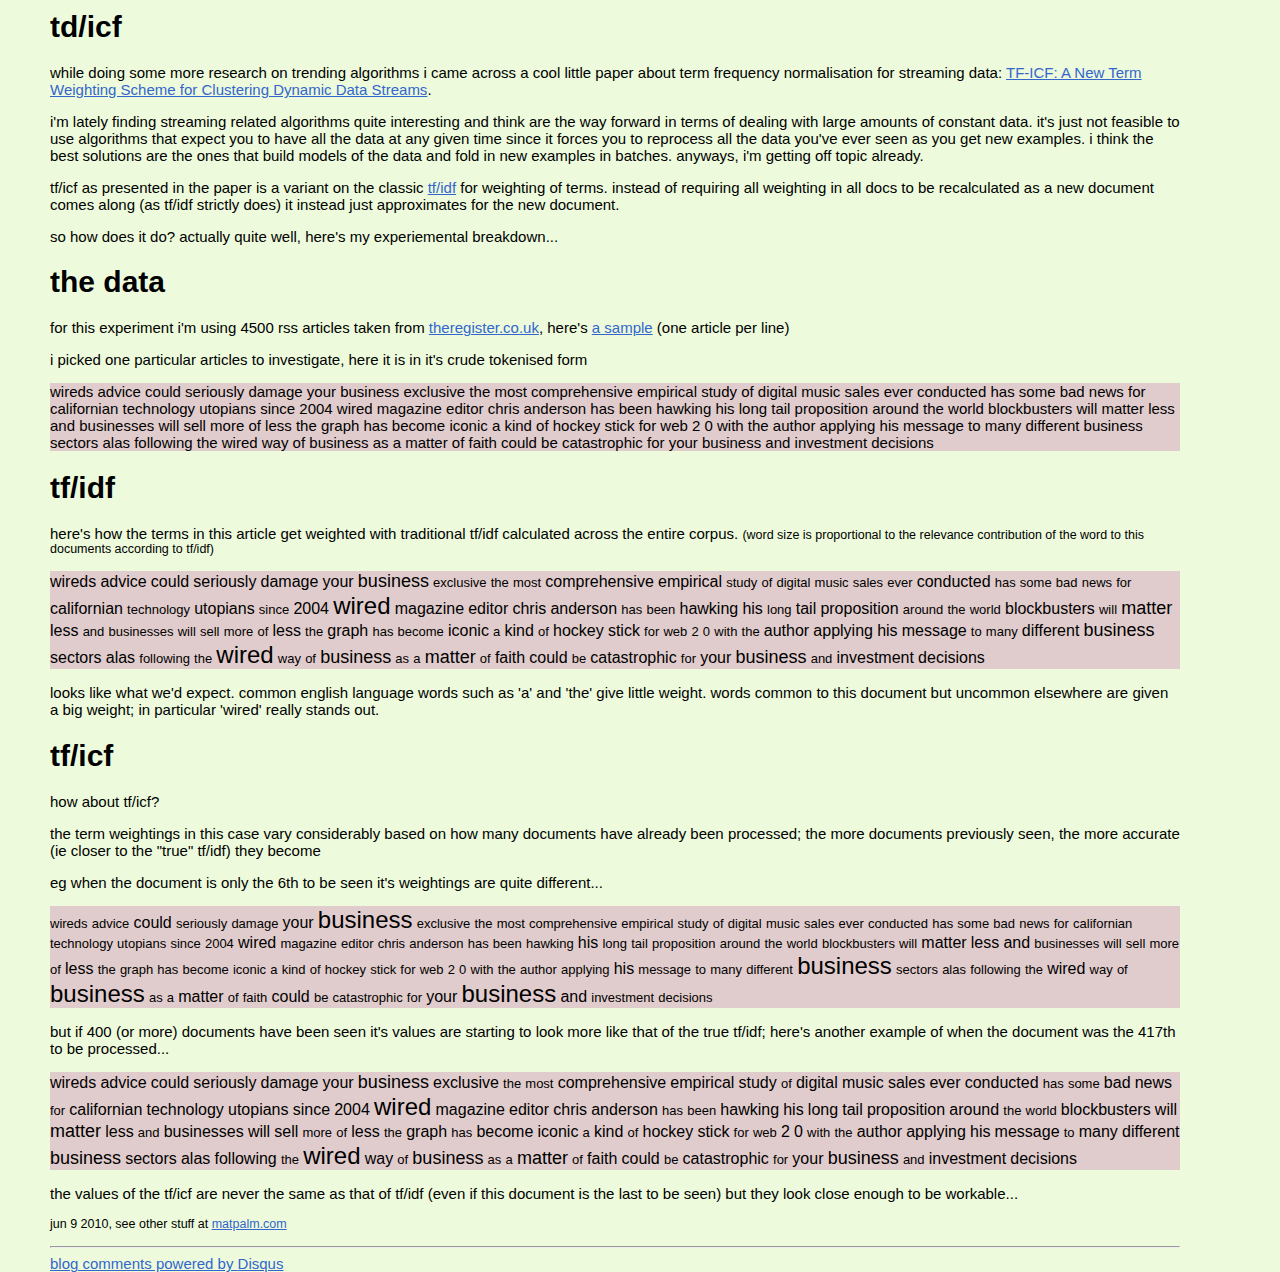
<file: site/index.html>
<html>
  <head>
    <title>tf/icf experiment</title>
    <meta http-equiv="content-type" content="text/html; charset=utf-8" />
    <link rel=StyleSheet href="style.css" type="text/css">
  </head>
  <body>
    <h1>td/icf</h1>
    <p>
      while doing some more research on trending algorithms i came across a cool little paper
      about term frequency normalisation for streaming data: 
      <a href="http://aser.ornl.gov/publications/ICMLA06.pdf">TF-ICF: A New Term Weighting Scheme for Clustering Dynamic Data Streams</a>.
    </p>
    <p>
      i'm lately finding streaming related algorithms quite interesting and think are the way forward in terms of dealing with large amounts of
      constant data. it's just not feasible to use algorithms that expect you to have all the data at any given time since it forces
      you to reprocess all the data you've ever seen as you get new examples. i think the best solutions are the ones that build models
      of the data and fold in new examples in batches. anyways, i'm getting off topic already.
    </p>

    <p>
      tf/icf as presented in the paper is a variant on the classic <a href="http://en.wikipedia.org/wiki/Tf–idf">tf/idf</a> for
      weighting of terms. instead of requiring all weighting in all docs to be recalculated as a new document comes along (as tf/idf strictly
      does) it instead just approximates for the new document. 
    </p>
    
    <p>
      so how does it do? actually quite well, here's my experiemental breakdown...
    </p>

<h1>the data</h1>

<p>
for this experiment i'm using 4500 rss articles taken from <a href="http://www.theregister.co.uk/">theregister.co.uk</a>, here's <a href="thereg.text.sample.html">a sample</a> (one article per line)
</p>

<p>
i picked one particular articles to investigate, here it is in it's crude tokenised form
<div class="chunk">
wireds advice could seriously damage your business exclusive the most comprehensive empirical study of digital music sales ever conducted has some bad news for californian technology utopians since 2004 wired magazine editor chris anderson has been hawking his long tail proposition around the world blockbusters will matter less and businesses will sell more of less the graph has become iconic a kind of hockey stick for web 2 0 with the author applying his message to many different business sectors alas following the wired way of business as a matter of faith could be catastrophic for your business and investment decisions
</div>
</p>

<h1>tf/idf</h1>

<p>
here's how the terms in this article get weighted with traditional tf/idf calculated across the entire corpus. 
<small>(word size is proportional to the relevance contribution of the word to this documents according to tf/idf)</small>
<div class="chunk"><font size=3.76em>wireds</font> <font size=3.17em>advice</font> <font size=3.27em>could</font> <font size=3.27em>seriously</font> <font size=3.16em>damage</font> <font size=3.1em>your</font> <font size=4.81em>business</font> <font size=2.95em>exclusive</font> <font size=2.11em>the</font> <font size=2.7em>most</font> <font size=3.45em>comprehensive</font> <font size=3.76em>empirical</font> <font size=2.71em>study</font> <font size=2.45em>of</font> <font size=2.81em>digital</font> <font size=2.77em>music</font> <font size=2.66em>sales</font> <font size=2.86em>ever</font> <font size=3.36em>conducted</font> <font size=2.53em>has</font> <font size=2.57em>some</font> <font size=2.97em>bad</font> <font size=2.79em>news</font> <font size=2.59em>for</font> <font size=3.36em>californian</font> <font size=2.63em>technology</font> <font size=3.76em>utopians</font> <font size=2.87em>since</font> <font size=3.4em>2004</font> <font size=5.0em>wired</font> <font size=3.27em>magazine</font> <font size=3.45em>editor</font> <font size=3.33em>chris</font> <font size=3.61em>anderson</font> <font size=2.53em>has</font> <font size=2.46em>been</font> <font size=3.51em>hawking</font> <font size=3.35em>his</font> <font size=2.76em>long</font> <font size=3.51em>tail</font> <font size=3.61em>proposition</font> <font size=2.78em>around</font> <font size=2.11em>the</font> <font size=2.64em>world</font> <font size=3.76em>blockbusters</font> <font size=2.83em>will</font> <font size=4.25em>matter</font> <font size=3.66em>less</font> <font size=2.24em>and</font> <font size=2.94em>businesses</font> <font size=2.83em>will</font> <font size=2.98em>sell</font> <font size=2.45em>more</font> <font size=2.45em>of</font> <font size=3.66em>less</font> <font size=2.11em>the</font> <font size=3.76em>graph</font> <font size=2.53em>has</font> <font size=2.89em>become</font> <font size=3.4em>iconic</font> <font size=2.13em>a</font> <font size=3.02em>kind</font> <font size=2.45em>of</font> <font size=3.61em>hockey</font> <font size=3.11em>stick</font> <font size=2.59em>for</font> <font size=2.55em>web</font> <font size=2.74em>2</font> <font size=2.84em>0</font> <font size=2.25em>with</font> <font size=2.11em>the</font> <font size=3.33em>author</font> <font size=3.4em>applying</font> <font size=3.35em>his</font> <font size=3.11em>message</font> <font size=2.0em>to</font> <font size=2.78em>many</font> <font size=3.05em>different</font> <font size=4.81em>business</font> <font size=3.45em>sectors</font> <font size=3.51em>alas</font> <font size=2.79em>following</font> <font size=2.11em>the</font> <font size=5.0em>wired</font> <font size=2.72em>way</font> <font size=2.45em>of</font> <font size=4.81em>business</font> <font size=2.32em>as</font> <font size=2.13em>a</font> <font size=4.25em>matter</font> <font size=2.45em>of</font> <font size=3.4em>faith</font> <font size=3.27em>could</font> <font size=2.33em>be</font> <font size=3.76em>catastrophic</font> <font size=2.59em>for</font> <font size=3.1em>your</font> <font size=4.81em>business</font> <font size=2.24em>and</font> <font size=3.01em>investment</font> <font size=3.27em>decisions</font>
</div>
</p>

<p>
looks like what we'd expect. common english language words such as 'a' and 'the' give little weight. words common to this document but uncommon
elsewhere are given a big weight; in particular 'wired' really stands out.
</p>

<h1>tf/icf</h1>

<p>how about tf/icf?</p>

<p>
the term weightings in this case vary considerably based on how many documents have already been processed; the more documents previously seen,
the more accurate (ie closer to the "true" tf/idf) they become
</p>

<p>
eg when the document is only the 6th to be seen it's weightings are quite different...
<div class="chunk"><font size=2.9em>wireds</font> <font size=2.9em>advice</font> <font size=3.83em>could</font> <font size=2.9em>seriously</font> <font size=2.9em>damage</font> <font size=3.02em>your</font> <font size=5.0em>business</font> <font size=2.9em>exclusive</font> <font size=2.42em>the</font> <font size=2.9em>most</font> <font size=2.9em>comprehensive</font> <font size=2.9em>empirical</font> <font size=2.9em>study</font> <font size=2.42em>of</font> <font size=2.9em>digital</font> <font size=2.9em>music</font> <font size=2.39em>sales</font> <font size=2.39em>ever</font> <font size=2.9em>conducted</font> <font size=2.73em>has</font> <font size=2.9em>some</font> <font size=2.9em>bad</font> <font size=2.9em>news</font> <font size=2.73em>for</font> <font size=2.9em>californian</font> <font size=2.9em>technology</font> <font size=2.9em>utopians</font> <font size=2.9em>since</font> <font size=2.9em>2004</font> <font size=3.83em>wired</font> <font size=2.39em>magazine</font> <font size=2.9em>editor</font> <font size=2.9em>chris</font> <font size=2.9em>anderson</font> <font size=2.73em>has</font> <font size=2.9em>been</font> <font size=2.9em>hawking</font> <font size=3.83em>his</font> <font size=2.9em>long</font> <font size=2.9em>tail</font> <font size=2.9em>proposition</font> <font size=2.9em>around</font> <font size=2.42em>the</font> <font size=2.9em>world</font> <font size=2.9em>blockbusters</font> <font size=2.44em>will</font> <font size=3.83em>matter</font> <font size=3.83em>less</font> <font size=3.83em>and</font> <font size=2.9em>businesses</font> <font size=2.44em>will</font> <font size=2.9em>sell</font> <font size=2.9em>more</font> <font size=2.42em>of</font> <font size=3.83em>less</font> <font size=2.42em>the</font> <font size=2.9em>graph</font> <font size=2.73em>has</font> <font size=2.39em>become</font> <font size=2.9em>iconic</font> <font size=2.0em>a</font> <font size=2.9em>kind</font> <font size=2.42em>of</font> <font size=2.9em>hockey</font> <font size=2.9em>stick</font> <font size=2.73em>for</font> <font size=2.9em>web</font> <font size=2.9em>2</font> <font size=2.9em>0</font> <font size=2.9em>with</font> <font size=2.42em>the</font> <font size=2.9em>author</font> <font size=2.9em>applying</font> <font size=3.83em>his</font> <font size=2.9em>message</font> <font size=2.39em>to</font> <font size=2.9em>many</font> <font size=2.9em>different</font> <font size=5.0em>business</font> <font size=2.9em>sectors</font> <font size=2.9em>alas</font> <font size=2.9em>following</font> <font size=2.42em>the</font> <font size=3.83em>wired</font> <font size=2.9em>way</font> <font size=2.42em>of</font> <font size=5.0em>business</font> <font size=2.39em>as</font> <font size=2.0em>a</font> <font size=3.83em>matter</font> <font size=2.42em>of</font> <font size=2.9em>faith</font> <font size=3.83em>could</font> <font size=2.39em>be</font> <font size=2.9em>catastrophic</font> <font size=2.73em>for</font> <font size=3.02em>your</font> <font size=5.0em>business</font> <font size=3.83em>and</font> <font size=2.9em>investment</font> <font size=2.9em>decisions</font>
</div>
</p>

<p>but if 400 (or more) documents have been seen it's values are starting to look more like that of the true tf/idf; here's another example of when the document was the 417th to be processed...
<div class="chunk"><font size=3.83em>wireds</font> <font size=3.57em>advice</font> <font size=3.53em>could</font> <font size=3.49em>seriously</font> <font size=3.57em>damage</font> <font size=3.36em>your</font> <font size=4.84em>business</font> <font size=3.57em>exclusive</font> <font size=2.0em>the</font> <font size=2.99em>most</font> <font size=3.83em>comprehensive</font> <font size=3.83em>empirical</font> <font size=3.23em>study</font> <font size=2.29em>of</font> <font size=3.36em>digital</font> <font size=3.23em>music</font> <font size=3.01em>sales</font> <font size=3.36em>ever</font> <font size=3.83em>conducted</font> <font size=2.56em>has</font> <font size=2.89em>some</font> <font size=3.57em>bad</font> <font size=3.08em>news</font> <font size=2.53em>for</font> <font size=3.57em>californian</font> <font size=3.03em>technology</font> <font size=3.83em>utopians</font> <font size=3.27em>since</font> <font size=3.68em>2004</font> <font size=5.0em>wired</font> <font size=3.83em>magazine</font> <font size=3.83em>editor</font> <font size=3.83em>chris</font> <font size=3.83em>anderson</font> <font size=2.56em>has</font> <font size=2.7em>been</font> <font size=3.83em>hawking</font> <font size=3.85em>his</font> <font size=3.2em>long</font> <font size=3.83em>tail</font> <font size=3.83em>proposition</font> <font size=3.13em>around</font> <font size=2.0em>the</font> <font size=2.99em>world</font> <font size=3.83em>blockbusters</font> <font size=3.04em>will</font> <font size=4.76em>matter</font> <font size=3.94em>less</font> <font size=2.29em>and</font> <font size=3.42em>businesses</font> <font size=3.04em>will</font> <font size=3.68em>sell</font> <font size=2.92em>more</font> <font size=2.29em>of</font> <font size=3.94em>less</font> <font size=2.0em>the</font> <font size=3.83em>graph</font> <font size=2.56em>has</font> <font size=3.27em>become</font> <font size=3.83em>iconic</font> <font size=2.06em>a</font> <font size=3.68em>kind</font> <font size=2.29em>of</font> <font size=3.83em>hockey</font> <font size=3.57em>stick</font> <font size=2.53em>for</font> <font size=2.92em>web</font> <font size=3.08em>2</font> <font size=3.16em>0</font> <font size=2.38em>with</font> <font size=2.0em>the</font> <font size=3.68em>author</font> <font size=3.68em>applying</font> <font size=3.85em>his</font> <font size=3.83em>message</font> <font size=2.0em>to</font> <font size=3.49em>many</font> <font size=3.57em>different</font> <font size=4.84em>business</font> <font size=3.83em>sectors</font> <font size=3.83em>alas</font> <font size=3.16em>following</font> <font size=2.0em>the</font> <font size=5.0em>wired</font> <font size=3.13em>way</font> <font size=2.29em>of</font> <font size=4.84em>business</font> <font size=2.55em>as</font> <font size=2.06em>a</font> <font size=4.76em>matter</font> <font size=2.29em>of</font> <font size=3.83em>faith</font> <font size=3.53em>could</font> <font size=2.52em>be</font> <font size=3.83em>catastrophic</font> <font size=2.53em>for</font> <font size=3.36em>your</font> <font size=4.84em>business</font> <font size=2.29em>and</font> <font size=3.57em>investment</font> <font size=3.68em>decisions</font></div>
</p>

<p>
the values of the tf/icf are never the same as that of tf/idf (even if this document is the last to be seen) but they look close enough to be workable...</p>

<p><small>jun 9 2010, see other stuff at <a href="http://www.matpalm.com">matpalm.com</a></small></p>

<hr/>

<div id="disqus_thread"></div>
<script type="text/javascript">
  var disqus_identifier='tf_icf';
    (function() {
   var dsq = document.createElement('script'); dsq.type = 'text/javascript'; dsq.async = true;
   dsq.src = 'http://matpalm.disqus.com/embed.js';
   (document.getElementsByTagName('head')[0] || document.getElementsByTagName('body')[0]).appendChild(dsq);
  })();
</script>
<noscript>Please enable JavaScript to view the <a href="http://disqus.com/?ref_noscript=matpalm">comments powered by Disqus.</a></noscript>
<a href="http://disqus.com" class="dsq-brlink">blog comments powered by <span class="logo-disqus">Disqus</span></a>
<script type="text/javascript">
//<![CDATA[
(function() {
var links = document.getElementsByTagName('a');
var query = '?';
for(var i = 0; i < links.length; i++) {
if(links[i].href.indexOf('#disqus_thread') >= 0) {
query += 'url' + i + '=' + encodeURIComponent(links[i].href) + '&';
}
}
document.write('<script charset="utf-8" type="text/javascript" src="http://disqus.com/forums/matpalm/get_num_replies.js' + query + '"></' + 'script>');
})();
//]]>
</script>
  </body>

</html>
</file>
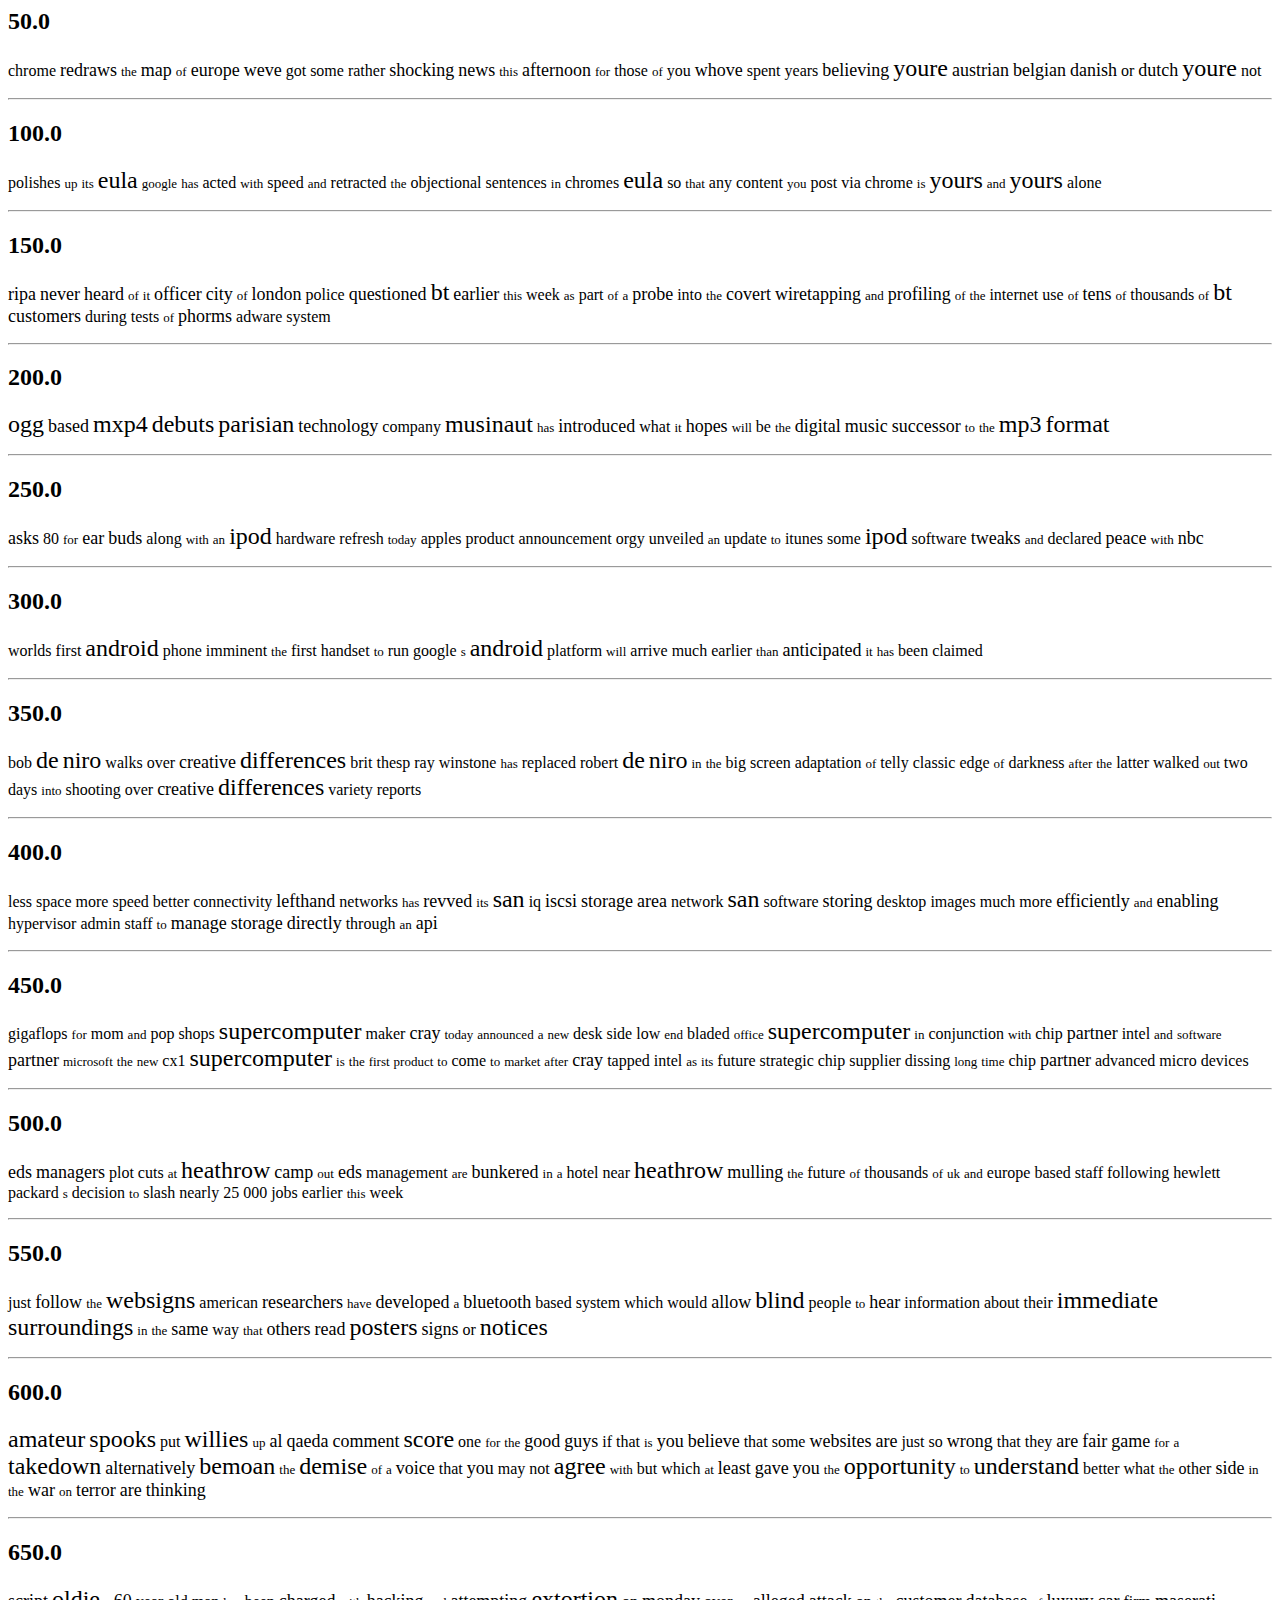
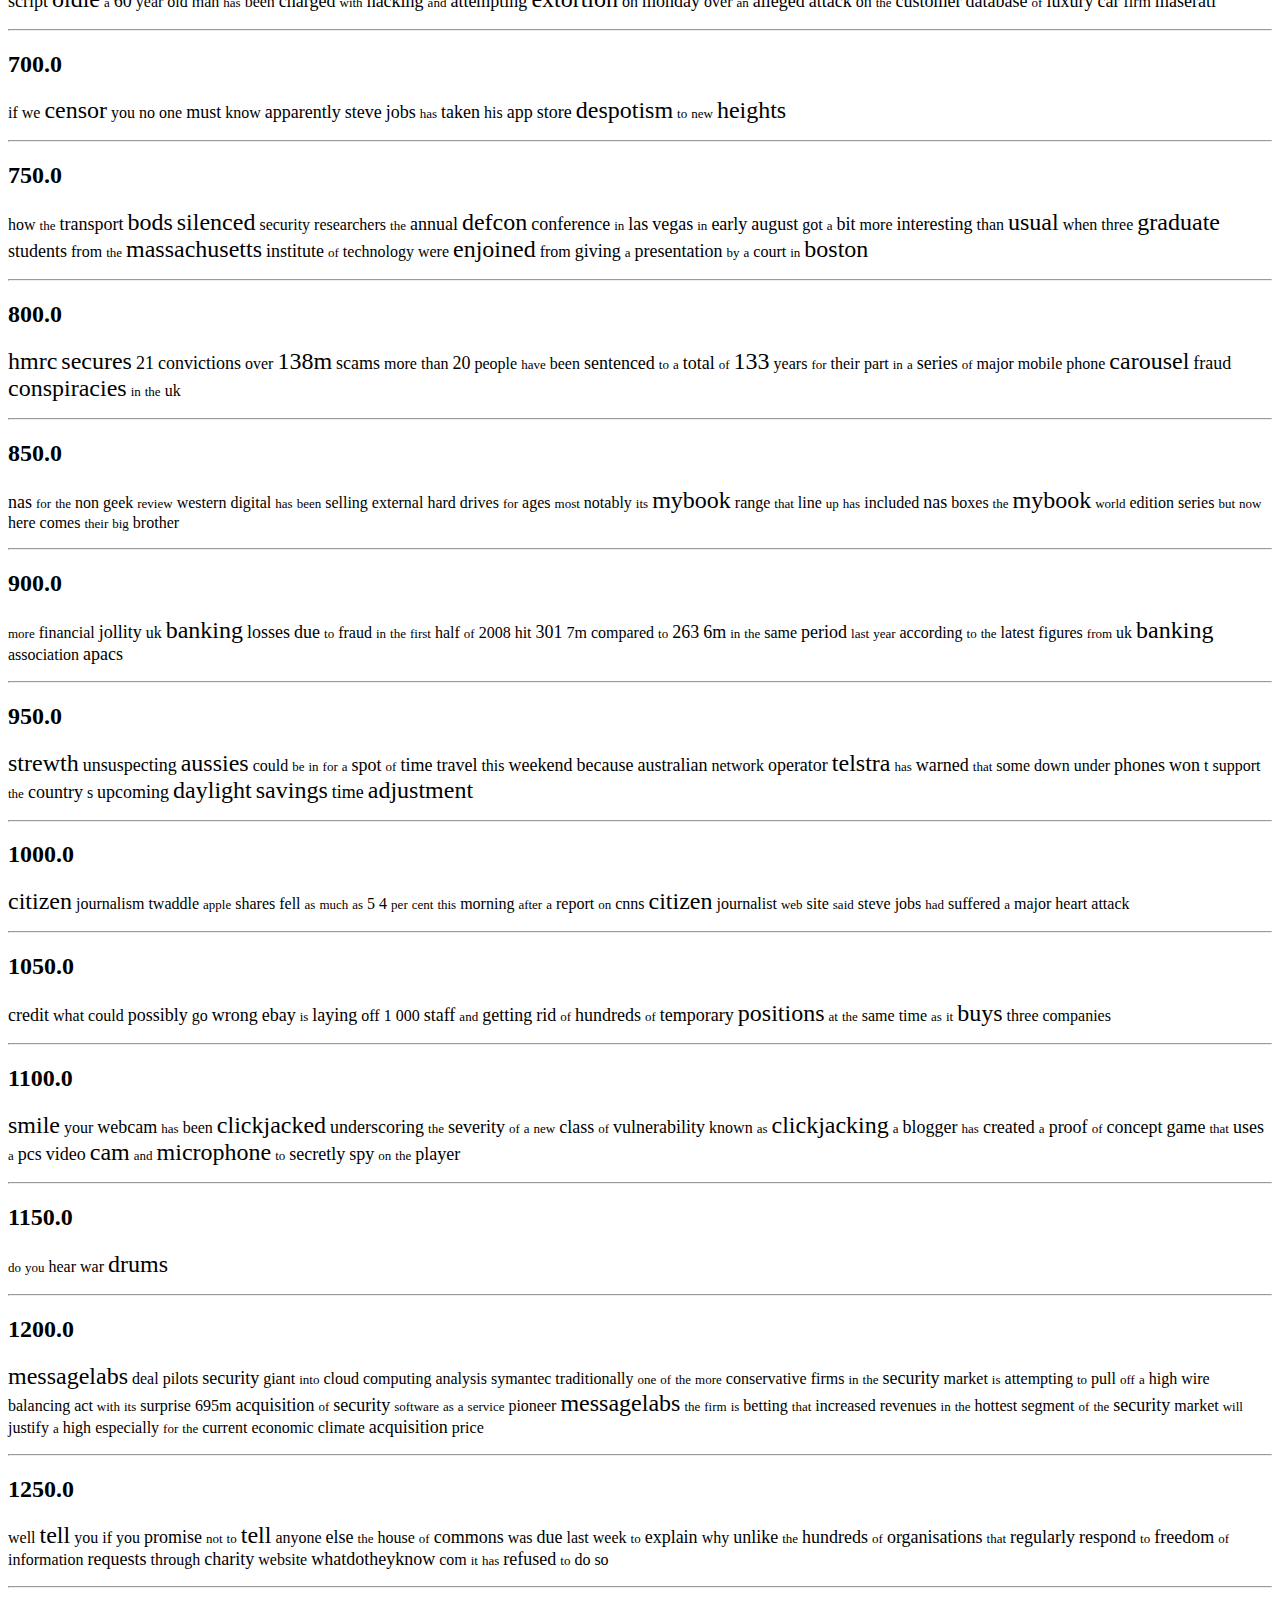
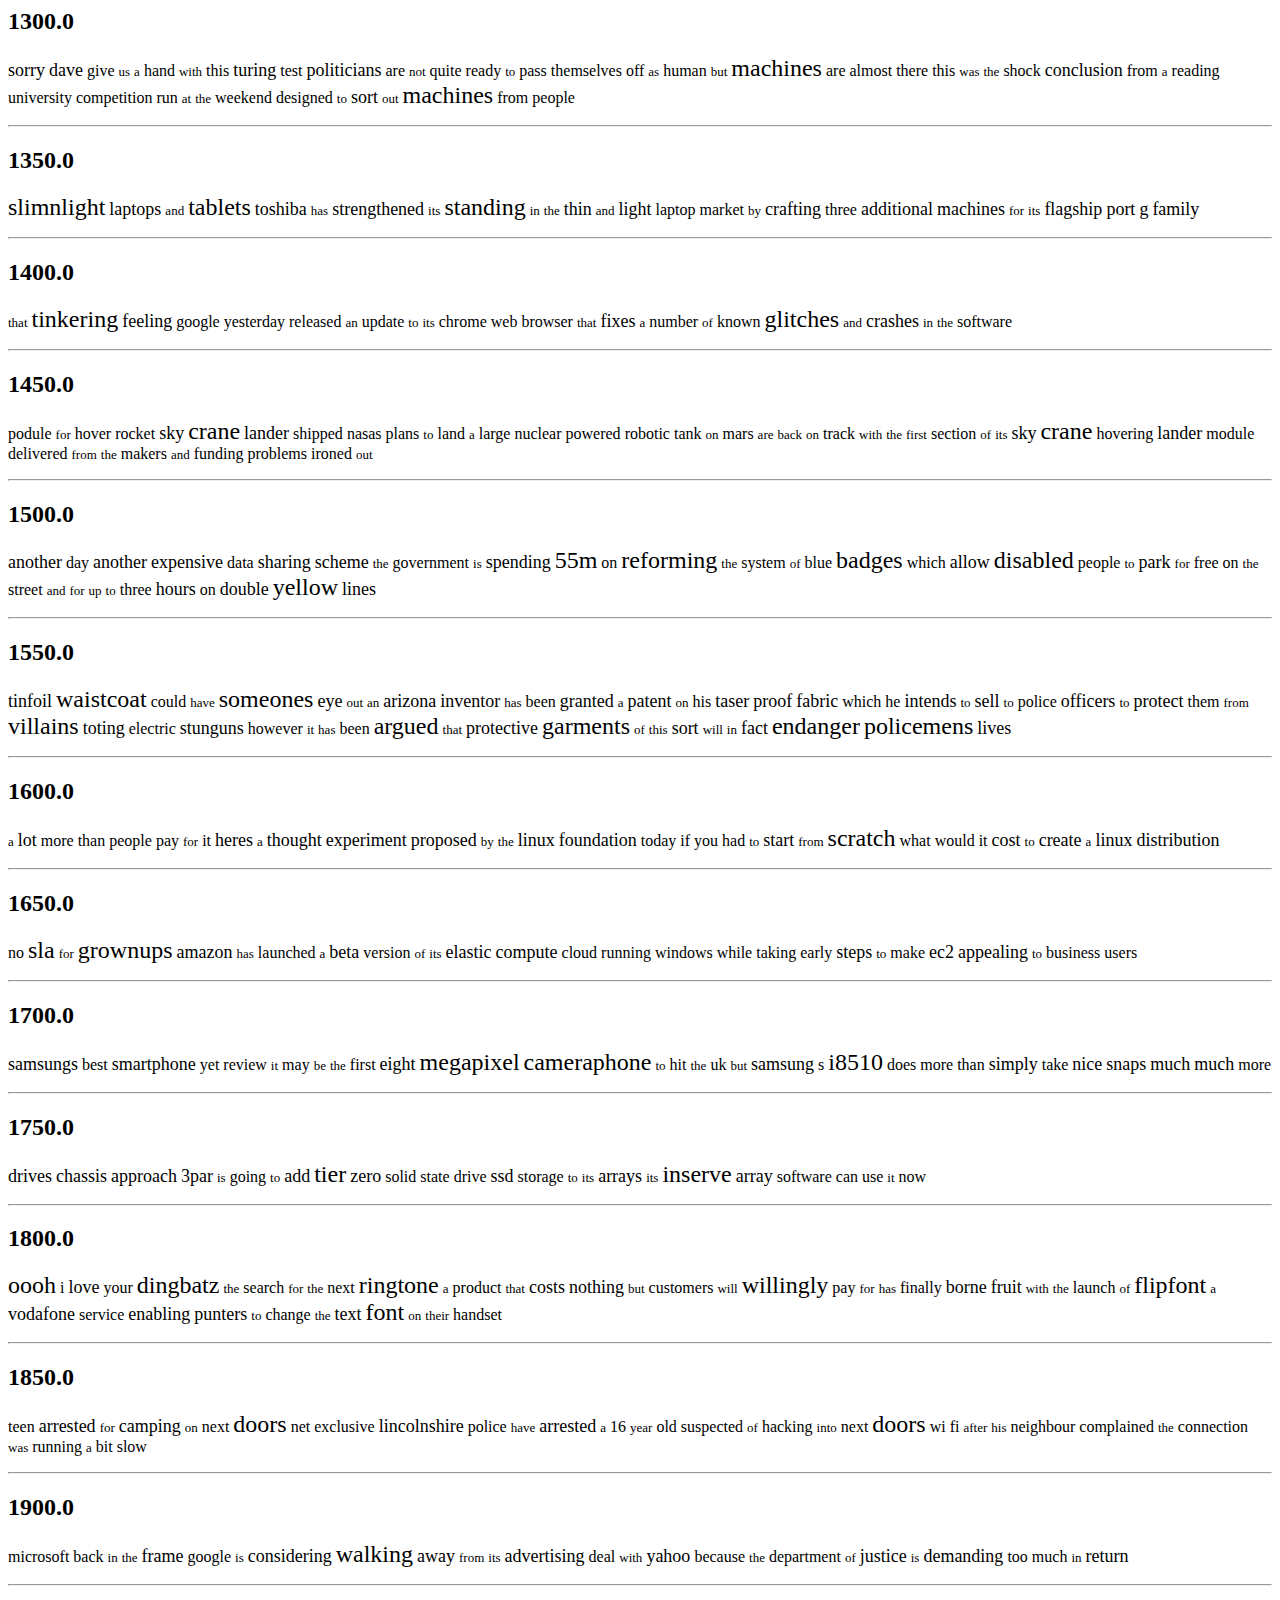
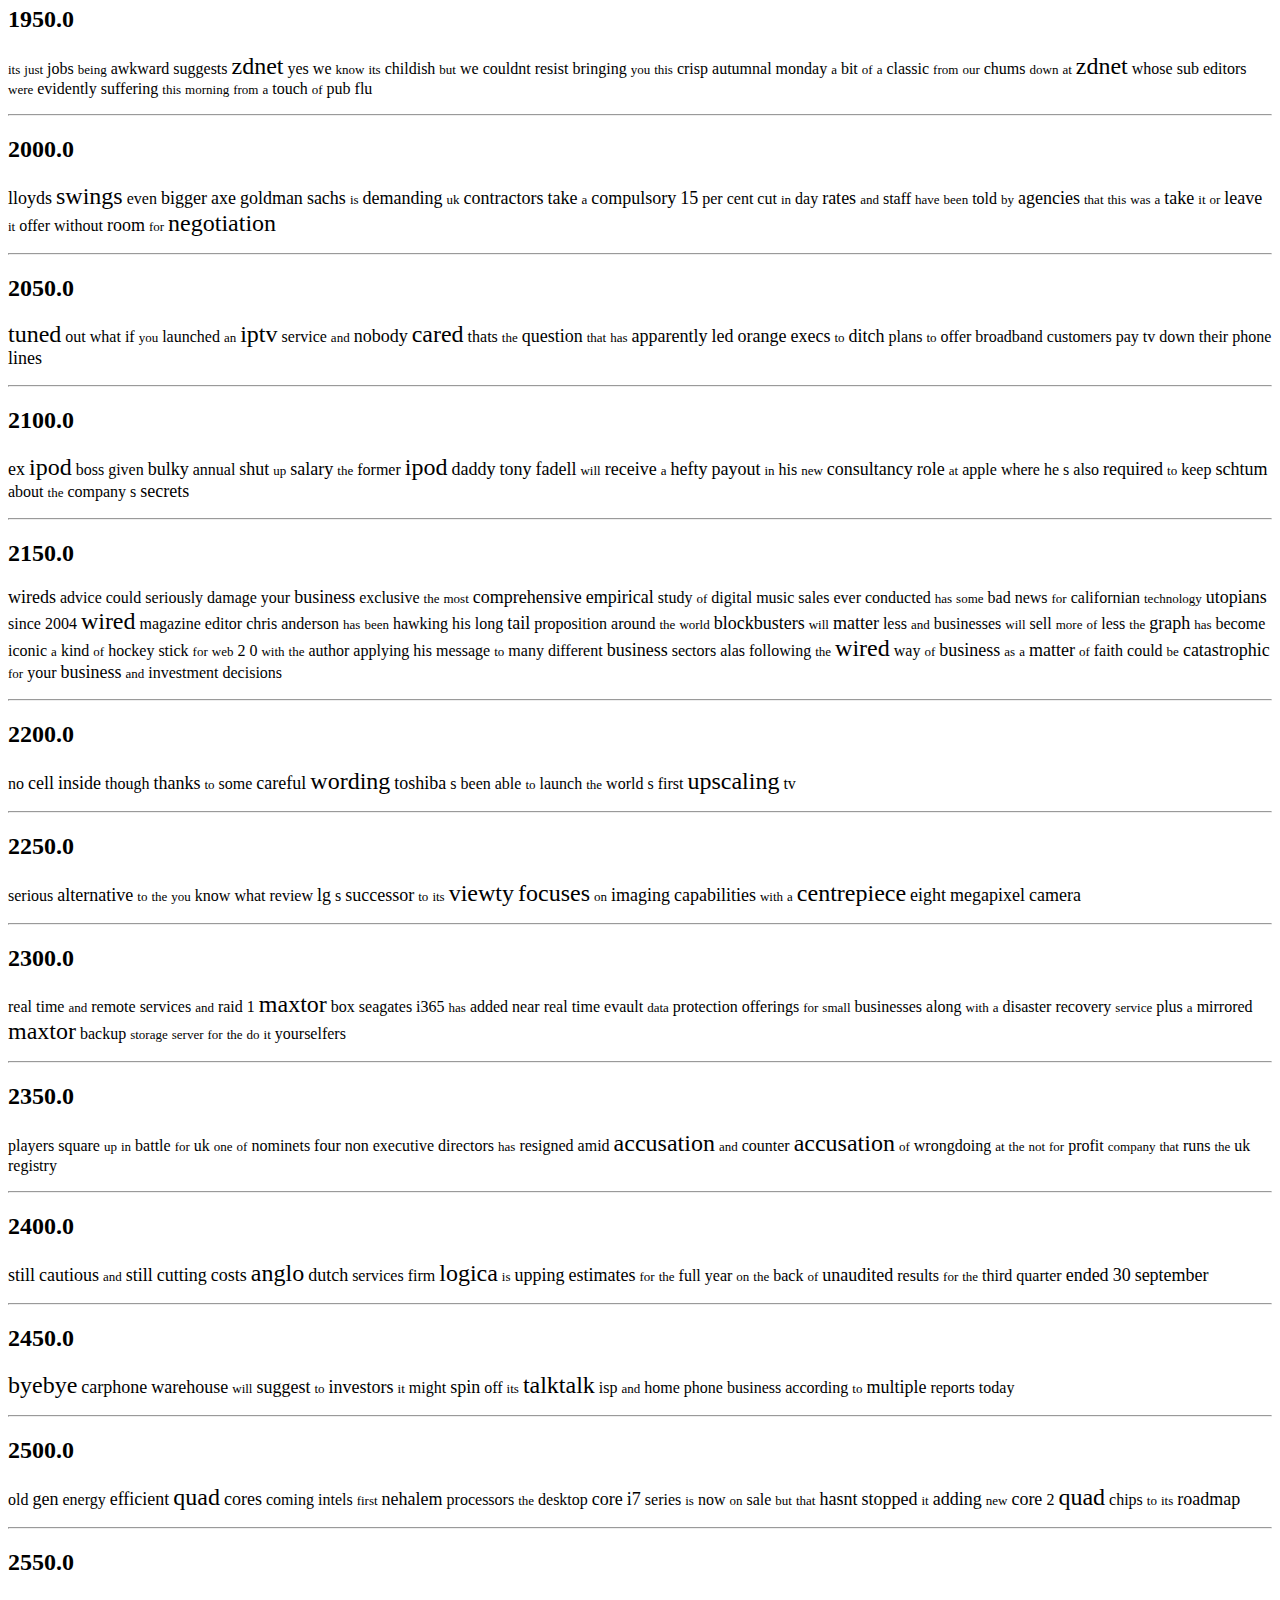
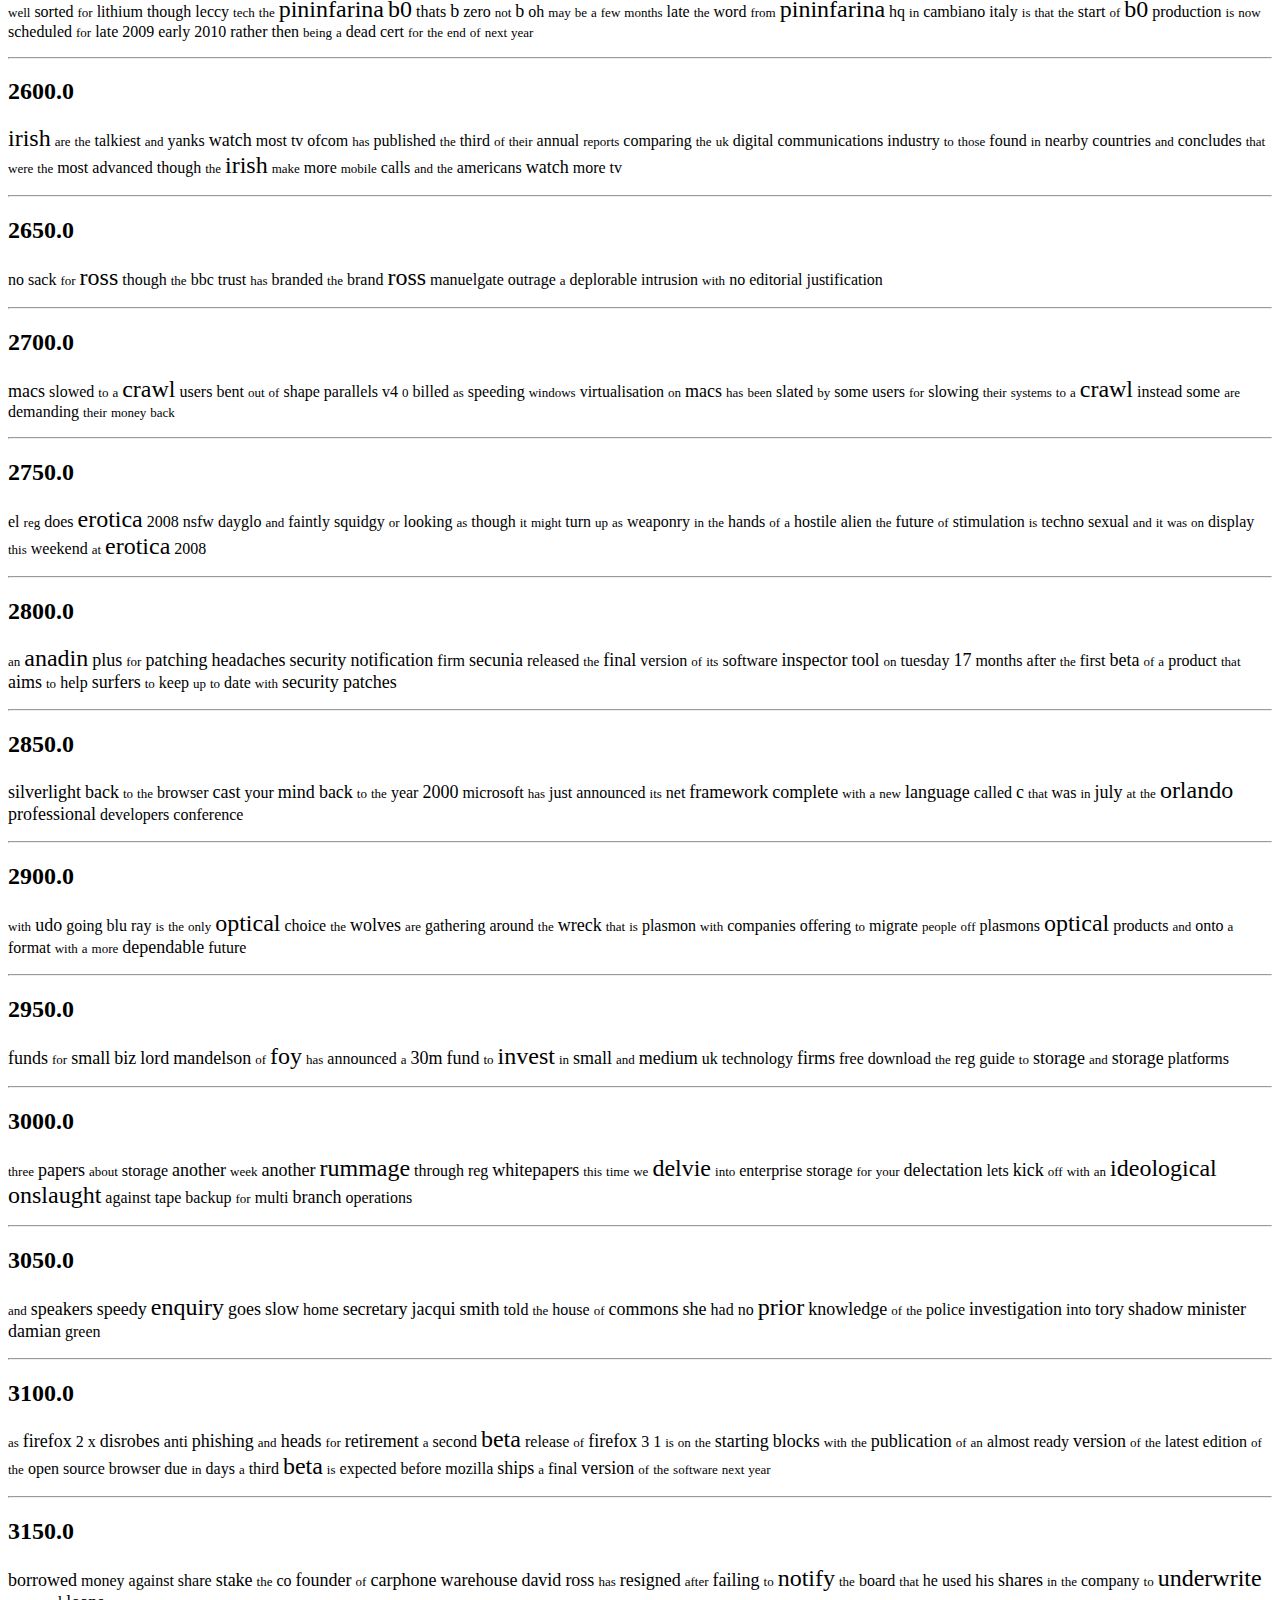
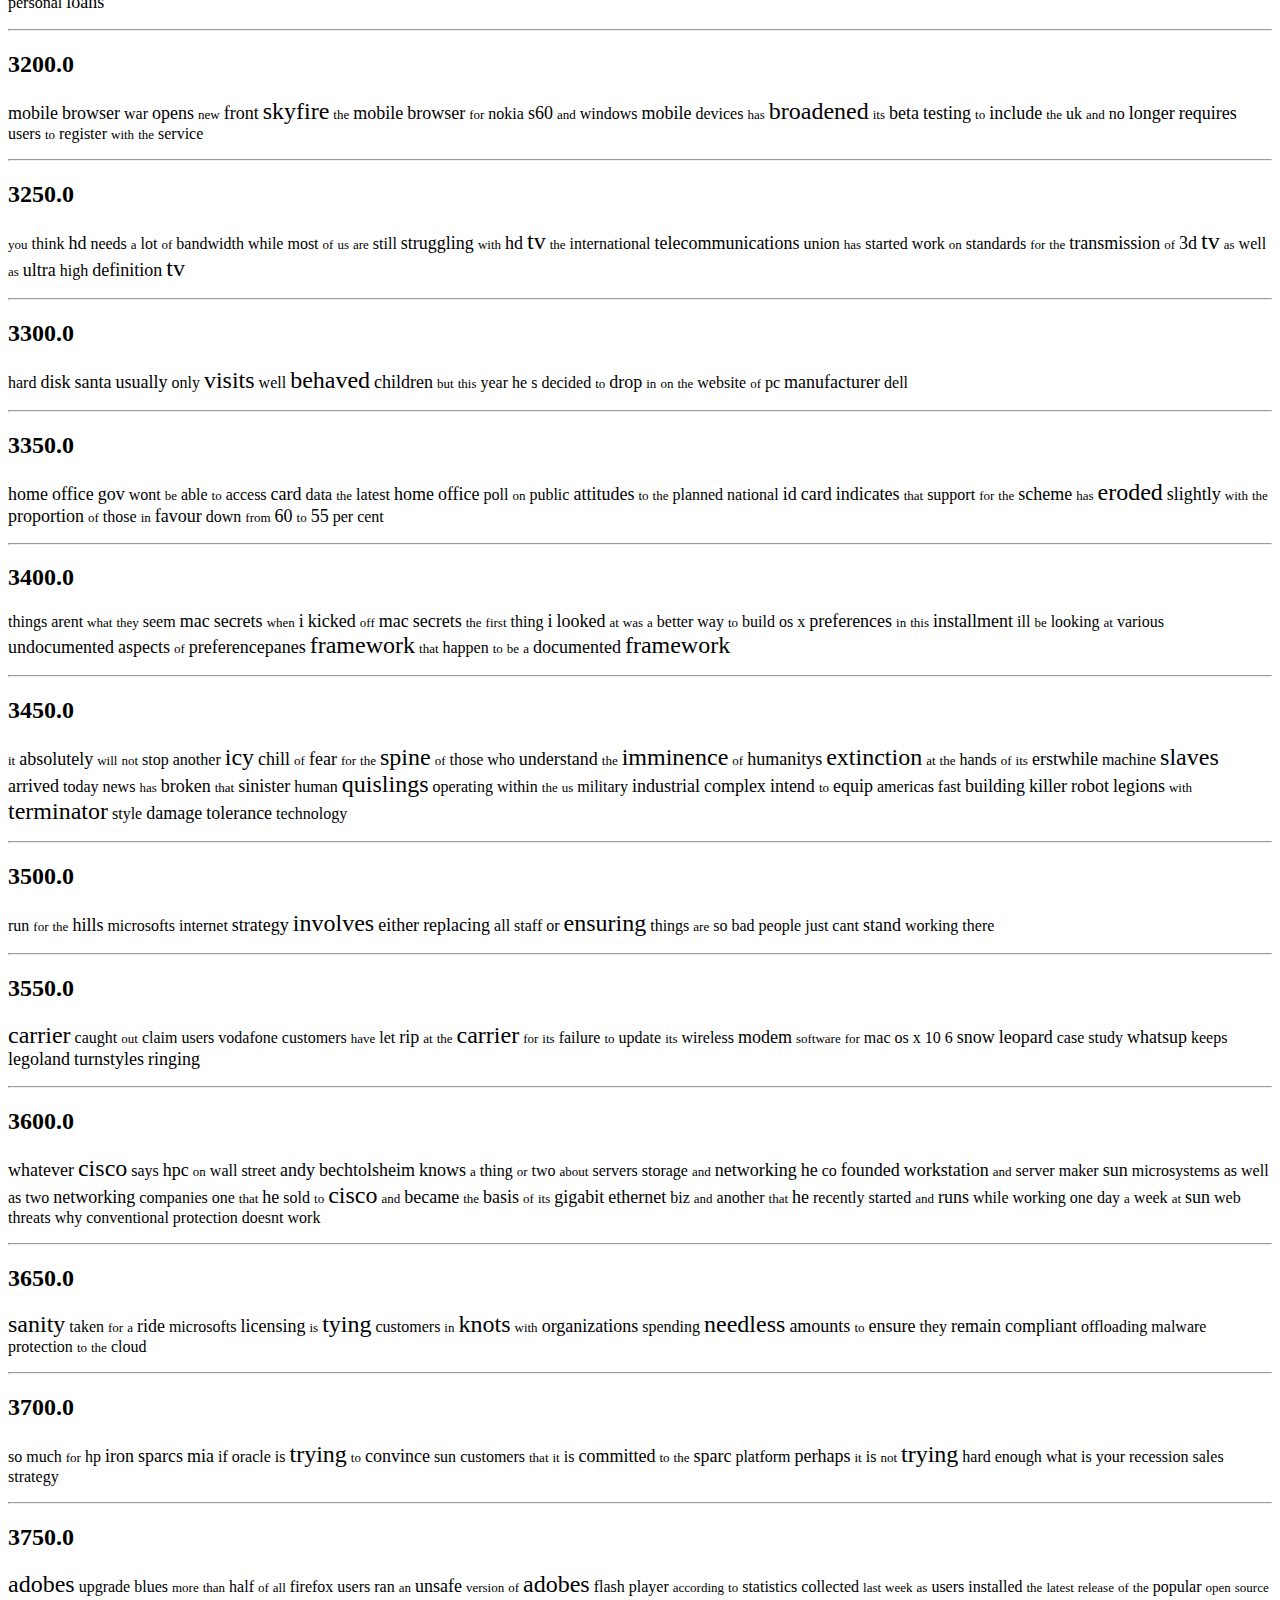
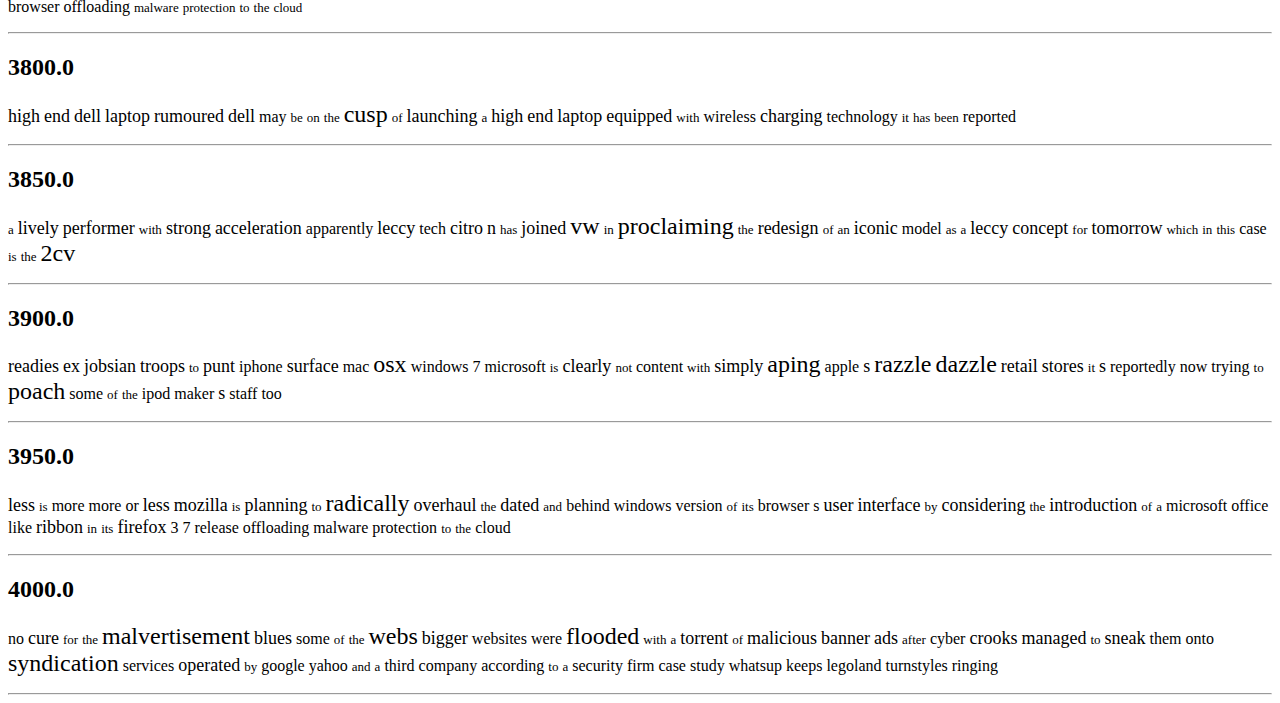
<file: site/test.html>
<html>
<h2>50.0</h2><p><font size=3.63em>chrome</font> <font size=4.12em>redraws</font> <font size=2.0em>the</font> <font size=4.12em>map</font> <font size=2.36em>of</font> <font size=4.12em>europe</font> <font size=4.12em>weve</font> <font size=3.83em>got</font> <font size=3.47em>some</font> <font size=3.83em>rather</font> <font size=4.12em>shocking</font> <font size=4.12em>news</font> <font size=2.92em>this</font> <font size=4.12em>afternoon</font> <font size=2.8em>for</font> <font size=3.83em>those</font> <font size=2.36em>of</font> <font size=3.06em>you</font> <font size=4.12em>whove</font> <font size=3.83em>spent</font> <font size=3.83em>years</font> <font size=4.12em>believing</font> <font size=5.0em>youre</font> <font size=4.12em>austrian</font> <font size=4.12em>belgian</font> <font size=4.12em>danish</font> <font size=3.34em>or</font> <font size=4.12em>dutch</font> <font size=5.0em>youre</font> <font size=3.47em>not</font> </p><hr/>
<h2>100.0</h2><p><font size=3.85em>polishes</font> <font size=2.81em>up</font> <font size=2.43em>its</font> <font size=5.0em>eula</font> <font size=2.99em>google</font> <font size=2.43em>has</font> <font size=3.85em>acted</font> <font size=2.78em>with</font> <font size=3.85em>speed</font> <font size=2.54em>and</font> <font size=3.85em>retracted</font> <font size=2.0em>the</font> <font size=3.85em>objectional</font> <font size=3.85em>sentences</font> <font size=2.36em>in</font> <font size=3.85em>chromes</font> <font size=5.0em>eula</font> <font size=3.09em>so</font> <font size=2.53em>that</font> <font size=3.39em>any</font> <font size=3.85em>content</font> <font size=2.95em>you</font> <font size=3.85em>post</font> <font size=3.64em>via</font> <font size=3.04em>chrome</font> <font size=2.43em>is</font> <font size=5.0em>yours</font> <font size=2.54em>and</font> <font size=5.0em>yours</font> <font size=3.64em>alone</font> </p><hr/>
<h2>150.0</h2><p><font size=4.2em>ripa</font> <font size=4.2em>never</font> <font size=4.2em>heard</font> <font size=2.71em>of</font> <font size=2.64em>it</font> <font size=4.2em>officer</font> <font size=4.2em>city</font> <font size=2.71em>of</font> <font size=4.2em>london</font> <font size=3.81em>police</font> <font size=4.2em>questioned</font> <font size=5.0em>bt</font> <font size=4.2em>earlier</font> <font size=2.84em>this</font> <font size=3.69em>week</font> <font size=2.71em>as</font> <font size=3.81em>part</font> <font size=2.71em>of</font> <font size=2.09em>a</font> <font size=4.2em>probe</font> <font size=3.43em>into</font> <font size=2.0em>the</font> <font size=4.2em>covert</font> <font size=4.2em>wiretapping</font> <font size=2.24em>and</font> <font size=4.2em>profiling</font> <font size=2.71em>of</font> <font size=2.0em>the</font> <font size=3.59em>internet</font> <font size=3.36em>use</font> <font size=2.71em>of</font> <font size=4.2em>tens</font> <font size=2.71em>of</font> <font size=3.97em>thousands</font> <font size=2.71em>of</font> <font size=5.0em>bt</font> <font size=4.2em>customers</font> <font size=3.69em>during</font> <font size=3.81em>tests</font> <font size=2.71em>of</font> <font size=4.2em>phorms</font> <font size=3.97em>adware</font> <font size=3.59em>system</font> </p><hr/>
<h2>200.0</h2><p><font size=5.0em>ogg</font> <font size=4.35em>based</font> <font size=5.0em>mxp4</font> <font size=5.0em>debuts</font> <font size=5.0em>parisian</font> <font size=4.02em>technology</font> <font size=3.44em>company</font> <font size=5.0em>musinaut</font> <font size=2.36em>has</font> <font size=4.71em>introduced</font> <font size=3.53em>what</font> <font size=2.81em>it</font> <font size=4.35em>hopes</font> <font size=2.92em>will</font> <font size=3.21em>be</font> <font size=2.0em>the</font> <font size=4.35em>digital</font> <font size=4.22em>music</font> <font size=4.71em>successor</font> <font size=2.06em>to</font> <font size=2.0em>the</font> <font size=5.0em>mp3</font> <font size=5.0em>format</font> </p><hr/>
<h2>250.0</h2><p><font size=4.0em>asks</font> <font size=3.81em>80</font> <font size=2.36em>for</font> <font size=4.0em>ear</font> <font size=4.0em>buds</font> <font size=3.68em>along</font> <font size=2.93em>with</font> <font size=2.97em>an</font> <font size=5.0em>ipod</font> <font size=3.58em>hardware</font> <font size=3.81em>refresh</font> <font size=2.9em>today</font> <font size=3.58em>apples</font> <font size=3.49em>product</font> <font size=3.49em>announcement</font> <font size=3.81em>orgy</font> <font size=3.81em>unveiled</font> <font size=2.97em>an</font> <font size=3.42em>update</font> <font size=2.0em>to</font> <font size=3.68em>itunes</font> <font size=3.14em>some</font> <font size=5.0em>ipod</font> <font size=3.26em>software</font> <font size=4.0em>tweaks</font> <font size=2.17em>and</font> <font size=3.81em>declared</font> <font size=4.0em>peace</font> <font size=2.93em>with</font> <font size=4.0em>nbc</font> </p><hr/>
<h2>300.0</h2><p><font size=3.63em>worlds</font> <font size=3.49em>first</font> <font size=5.0em>android</font> <font size=3.26em>phone</font> <font size=3.85em>imminent</font> <font size=2.0em>the</font> <font size=3.49em>first</font> <font size=3.63em>handset</font> <font size=2.1em>to</font> <font size=3.49em>run</font> <font size=3.03em>google</font> <font size=2.95em>s</font> <font size=5.0em>android</font> <font size=3.85em>platform</font> <font size=2.62em>will</font> <font size=3.85em>arrive</font> <font size=3.38em>much</font> <font size=3.56em>earlier</font> <font size=2.93em>than</font> <font size=4.02em>anticipated</font> <font size=2.51em>it</font> <font size=2.29em>has</font> <font size=3.05em>been</font> <font size=3.56em>claimed</font> </p><hr/>
<h2>350.0</h2><p><font size=3.84em>bob</font> <font size=5.0em>de</font> <font size=5.0em>niro</font> <font size=3.84em>walks</font> <font size=3.6em>over</font> <font size=4.75em>creative</font> <font size=5.0em>differences</font> <font size=3.68em>brit</font> <font size=3.84em>thesp</font> <font size=3.49em>ray</font> <font size=3.84em>winstone</font> <font size=2.23em>has</font> <font size=3.84em>replaced</font> <font size=3.84em>robert</font> <font size=5.0em>de</font> <font size=5.0em>niro</font> <font size=2.27em>in</font> <font size=2.0em>the</font> <font size=3.15em>big</font> <font size=3.68em>screen</font> <font size=3.84em>adaptation</font> <font size=2.14em>of</font> <font size=3.68em>telly</font> <font size=3.84em>classic</font> <font size=3.84em>edge</font> <font size=2.14em>of</font> <font size=3.84em>darkness</font> <font size=2.75em>after</font> <font size=2.0em>the</font> <font size=3.84em>latter</font> <font size=3.84em>walked</font> <font size=2.83em>out</font> <font size=3.07em>two</font> <font size=3.57em>days</font> <font size=2.85em>into</font> <font size=3.84em>shooting</font> <font size=3.6em>over</font> <font size=4.75em>creative</font> <font size=5.0em>differences</font> <font size=3.68em>variety</font> <font size=3.22em>reports</font> </p><hr/>
<h2>400.0</h2><p><font size=3.37em>less</font> <font size=3.57em>space</font> <font size=3.41em>more</font> <font size=3.64em>speed</font> <font size=3.41em>better</font> <font size=3.72em>connectivity</font> <font size=4.12em>lefthand</font> <font size=3.57em>networks</font> <font size=2.21em>has</font> <font size=4.12em>revved</font> <font size=2.34em>its</font> <font size=5.0em>san</font> <font size=3.94em>iq</font> <font size=4.12em>iscsi</font> <font size=4.18em>storage</font> <font size=4.12em>area</font> <font size=3.3em>network</font> <font size=5.0em>san</font> <font size=3.18em>software</font> <font size=4.12em>storing</font> <font size=3.51em>desktop</font> <font size=3.94em>images</font> <font size=3.33em>much</font> <font size=3.41em>more</font> <font size=4.12em>efficiently</font> <font size=2.15em>and</font> <font size=4.12em>enabling</font> <font size=3.81em>hypervisor</font> <font size=3.94em>admin</font> <font size=3.72em>staff</font> <font size=2.0em>to</font> <font size=4.12em>manage</font> <font size=4.18em>storage</font> <font size=4.12em>directly</font> <font size=3.51em>through</font> <font size=2.55em>an</font> <font size=4.12em>api</font> </p><hr/>
<h2>450.0</h2><p><font size=3.44em>gigaflops</font> <font size=2.24em>for</font> <font size=3.44em>mom</font> <font size=2.26em>and</font> <font size=3.44em>pop</font> <font size=3.44em>shops</font> <font size=5.0em>supercomputer</font> <font size=3.05em>maker</font> <font size=4.35em>cray</font> <font size=2.63em>today</font> <font size=2.77em>announced</font> <font size=2.05em>a</font> <font size=2.85em>new</font> <font size=3.44em>desk</font> <font size=3.33em>side</font> <font size=3.25em>low</font> <font size=2.91em>end</font> <font size=3.44em>bladed</font> <font size=2.93em>office</font> <font size=5.0em>supercomputer</font> <font size=2.18em>in</font> <font size=3.44em>conjunction</font> <font size=2.35em>with</font> <font size=3.88em>chip</font> <font size=4.28em>partner</font> <font size=3.62em>intel</font> <font size=2.26em>and</font> <font size=2.77em>software</font> <font size=4.28em>partner</font> <font size=2.78em>microsoft</font> <font size=2.0em>the</font> <font size=2.85em>new</font> <font size=3.44em>cx1</font> <font size=5.0em>supercomputer</font> <font size=2.26em>is</font> <font size=2.0em>the</font> <font size=2.65em>first</font> <font size=2.96em>product</font> <font size=2.1em>to</font> <font size=3.09em>come</font> <font size=2.1em>to</font> <font size=2.81em>market</font> <font size=2.55em>after</font> <font size=4.35em>cray</font> <font size=3.33em>tapped</font> <font size=3.62em>intel</font> <font size=2.41em>as</font> <font size=2.24em>its</font> <font size=3.09em>future</font> <font size=3.33em>strategic</font> <font size=3.88em>chip</font> <font size=3.18em>supplier</font> <font size=3.44em>dissing</font> <font size=2.89em>long</font> <font size=2.77em>time</font> <font size=3.88em>chip</font> <font size=4.28em>partner</font> <font size=3.33em>advanced</font> <font size=3.13em>micro</font> <font size=3.13em>devices</font> </p><hr/>
<h2>500.0</h2><p><font size=4.69em>eds</font> <font size=4.01em>managers</font> <font size=3.66em>plot</font> <font size=3.75em>cuts</font> <font size=2.67em>at</font> <font size=5.0em>heathrow</font> <font size=4.01em>camp</font> <font size=2.88em>out</font> <font size=4.69em>eds</font> <font size=3.44em>management</font> <font size=2.73em>are</font> <font size=4.01em>bunkered</font> <font size=2.27em>in</font> <font size=2.12em>a</font> <font size=3.86em>hotel</font> <font size=3.59em>near</font> <font size=5.0em>heathrow</font> <font size=4.01em>mulling</font> <font size=2.0em>the</font> <font size=3.36em>future</font> <font size=2.2em>of</font> <font size=3.59em>thousands</font> <font size=2.2em>of</font> <font size=2.91em>uk</font> <font size=2.22em>and</font> <font size=3.59em>europe</font> <font size=3.4em>based</font> <font size=3.59em>staff</font> <font size=3.3em>following</font> <font size=3.66em>hewlett</font> <font size=3.66em>packard</font> <font size=2.87em>s</font> <font size=3.66em>decision</font> <font size=2.09em>to</font> <font size=3.86em>slash</font> <font size=3.86em>nearly</font> <font size=3.66em>25</font> <font size=3.3em>000</font> <font size=3.75em>jobs</font> <font size=3.54em>earlier</font> <font size=2.75em>this</font> <font size=3.1em>week</font> </p><hr/>
<h2>550.0</h2><p><font size=3.56em>just</font> <font size=4.37em>follow</font> <font size=2.0em>the</font> <font size=5.0em>websigns</font> <font size=3.85em>american</font> <font size=4.02em>researchers</font> <font size=2.86em>have</font> <font size=4.37em>developed</font> <font size=2.11em>a</font> <font size=4.76em>bluetooth</font> <font size=3.89em>based</font> <font size=3.66em>system</font> <font size=3.26em>which</font> <font size=3.71em>would</font> <font size=4.37em>allow</font> <font size=5.0em>blind</font> <font size=3.93em>people</font> <font size=2.06em>to</font> <font size=4.47em>hear</font> <font size=3.93em>information</font> <font size=3.35em>about</font> <font size=3.11em>their</font> <font size=5.0em>immediate</font> <font size=5.0em>surroundings</font> <font size=2.34em>in</font> <font size=2.0em>the</font> <font size=4.14em>same</font> <font size=3.68em>way</font> <font size=2.54em>that</font> <font size=4.6em>others</font> <font size=4.6em>read</font> <font size=5.0em>posters</font> <font size=4.76em>signs</font> <font size=3.29em>or</font> <font size=5.0em>notices</font> </p><hr/>
<h2>600.0</h2><p><font size=5.0em>amateur</font> <font size=5.0em>spooks</font> <font size=3.84em>put</font> <font size=5.0em>willies</font> <font size=2.93em>up</font> <font size=4.37em>al</font> <font size=4.76em>qaeda</font> <font size=4.02em>comment</font> <font size=5.0em>score</font> <font size=3.05em>one</font> <font size=2.8em>for</font> <font size=2.05em>the</font> <font size=4.2em>good</font> <font size=4.76em>guys</font> <font size=3.51em>if</font> <font size=3.46em>that</font> <font size=2.47em>is</font> <font size=4.45em>you</font> <font size=4.37em>believe</font> <font size=3.46em>that</font> <font size=3.43em>some</font> <font size=4.37em>websites</font> <font size=4.16em>are</font> <font size=3.47em>just</font> <font size=3.51em>so</font> <font size=4.6em>wrong</font> <font size=3.46em>that</font> <font size=3.47em>they</font> <font size=4.16em>are</font> <font size=4.37em>fair</font> <font size=4.28em>game</font> <font size=2.8em>for</font> <font size=2.21em>a</font> <font size=5.0em>takedown</font> <font size=4.76em>alternatively</font> <font size=5.0em>bemoan</font> <font size=2.05em>the</font> <font size=5.0em>demise</font> <font size=2.01em>of</font> <font size=2.21em>a</font> <font size=4.76em>voice</font> <font size=3.46em>that</font> <font size=4.45em>you</font> <font size=3.71em>may</font> <font size=3.11em>not</font> <font size=5.0em>agree</font> <font size=2.63em>with</font> <font size=3.04em>but</font> <font size=3.2em>which</font> <font size=2.82em>at</font> <font size=4.13em>least</font> <font size=4.76em>gave</font> <font size=4.45em>you</font> <font size=2.05em>the</font> <font size=5.0em>opportunity</font> <font size=2.0em>to</font> <font size=5.0em>understand</font> <font size=3.92em>better</font> <font size=3.47em>what</font> <font size=2.05em>the</font> <font size=3.62em>other</font> <font size=4.47em>side</font> <font size=2.26em>in</font> <font size=2.05em>the</font> <font size=4.6em>war</font> <font size=2.52em>on</font> <font size=4.76em>terror</font> <font size=4.16em>are</font> <font size=4.47em>thinking</font> </p><hr/>
<h2>650.0</h2><p><font size=4.62em>script</font> <font size=5.0em>oldie</font> <font size=2.16em>a</font> <font size=4.78em>60</font> <font size=3.37em>year</font> <font size=3.88em>old</font> <font size=3.95em>man</font> <font size=2.39em>has</font> <font size=3.23em>been</font> <font size=4.5em>charged</font> <font size=2.73em>with</font> <font size=4.62em>hacking</font> <font size=2.3em>and</font> <font size=4.5em>attempting</font> <font size=5.0em>extortion</font> <font size=3.07em>on</font> <font size=4.08em>monday</font> <font size=3.38em>over</font> <font size=2.84em>an</font> <font size=4.5em>alleged</font> <font size=4.13em>attack</font> <font size=3.07em>on</font> <font size=2.0em>the</font> <font size=4.5em>customer</font> <font size=4.13em>database</font> <font size=2.14em>of</font> <font size=4.78em>luxury</font> <font size=4.03em>car</font> <font size=3.7em>firm</font> <font size=4.78em>maserati</font> </p><hr/>
<h2>700.0</h2><p><font size=3.42em>if</font> <font size=3.51em>we</font> <font size=5.0em>censor</font> <font size=3.04em>you</font> <font size=3.41em>no</font> <font size=3.03em>one</font> <font size=4.3em>must</font> <font size=3.91em>know</font> <font size=4.23em>apparently</font> <font size=4.77em>steve</font> <font size=4.39em>jobs</font> <font size=2.26em>has</font> <font size=4.23em>taken</font> <font size=3.47em>his</font> <font size=4.39em>app</font> <font size=4.3em>store</font> <font size=5.0em>despotism</font> <font size=2.0em>to</font> <font size=2.94em>new</font> <font size=5.0em>heights</font> </p><hr/>
<h2>750.0</h2><p><font size=3.65em>how</font> <font size=2.0em>the</font> <font size=4.24em>transport</font> <font size=5.0em>bods</font> <font size=5.0em>silenced</font> <font size=3.44em>security</font> <font size=3.98em>researchers</font> <font size=2.0em>the</font> <font size=4.77em>annual</font> <font size=5.0em>defcon</font> <font size=4.31em>conference</font> <font size=2.75em>in</font> <font size=4.62em>las</font> <font size=4.62em>vegas</font> <font size=2.75em>in</font> <font size=4.02em>early</font> <font size=4.4em>august</font> <font size=3.83em>got</font> <font size=2.34em>a</font> <font size=4.12em>bit</font> <font size=3.1em>more</font> <font size=4.62em>interesting</font> <font size=3.18em>than</font> <font size=5.0em>usual</font> <font size=3.27em>when</font> <font size=3.58em>three</font> <font size=5.0em>graduate</font> <font size=4.62em>students</font> <font size=3.45em>from</font> <font size=2.0em>the</font> <font size=5.0em>massachusetts</font> <font size=4.62em>institute</font> <font size=2.04em>of</font> <font size=3.58em>technology</font> <font size=3.49em>were</font> <font size=5.0em>enjoined</font> <font size=3.45em>from</font> <font size=4.4em>giving</font> <font size=2.34em>a</font> <font size=4.62em>presentation</font> <font size=2.78em>by</font> <font size=2.34em>a</font> <font size=3.77em>court</font> <font size=2.75em>in</font> <font size=5.0em>boston</font> </p><hr/>
<h2>800.0</h2><p><font size=5.0em>hmrc</font> <font size=5.0em>secures</font> <font size=4.64em>21</font> <font size=4.78em>convictions</font> <font size=3.24em>over</font> <font size=5.0em>138m</font> <font size=4.64em>scams</font> <font size=3.16em>more</font> <font size=3.23em>than</font> <font size=4.43em>20</font> <font size=3.8em>people</font> <font size=2.89em>have</font> <font size=3.17em>been</font> <font size=4.64em>sentenced</font> <font size=2.13em>to</font> <font size=2.31em>a</font> <font size=4.35em>total</font> <font size=2.3em>of</font> <font size=5.0em>133</font> <font size=3.54em>years</font> <font size=2.49em>for</font> <font size=3.13em>their</font> <font size=3.95em>part</font> <font size=2.64em>in</font> <font size=2.31em>a</font> <font size=4.11em>series</font> <font size=2.3em>of</font> <font size=3.99em>major</font> <font size=3.4em>mobile</font> <font size=3.56em>phone</font> <font size=5.0em>carousel</font> <font size=4.64em>fraud</font> <font size=5.0em>conspiracies</font> <font size=2.64em>in</font> <font size=2.0em>the</font> <font size=3.24em>uk</font> </p><hr/>
<h2>850.0</h2><p><font size=4.79em>nas</font> <font size=2.49em>for</font> <font size=2.0em>the</font> <font size=3.55em>non</font> <font size=3.72em>geek</font> <font size=2.98em>review</font> <font size=3.55em>western</font> <font size=3.1em>digital</font> <font size=2.37em>has</font> <font size=2.67em>been</font> <font size=3.4em>selling</font> <font size=3.49em>external</font> <font size=3.16em>hard</font> <font size=3.4em>drives</font> <font size=2.49em>for</font> <font size=3.85em>ages</font> <font size=2.98em>most</font> <font size=3.85em>notably</font> <font size=2.29em>its</font> <font size=5.0em>mybook</font> <font size=3.22em>range</font> <font size=2.31em>that</font> <font size=3.12em>line</font> <font size=2.59em>up</font> <font size=2.37em>has</font> <font size=3.55em>included</font> <font size=4.79em>nas</font> <font size=3.44em>boxes</font> <font size=2.0em>the</font> <font size=5.0em>mybook</font> <font size=2.95em>world</font> <font size=3.44em>edition</font> <font size=3.27em>series</font> <font size=2.62em>but</font> <font size=2.81em>now</font> <font size=3.16em>here</font> <font size=3.33em>comes</font> <font size=2.66em>their</font> <font size=2.96em>big</font> <font size=3.62em>brother</font> </p><hr/>
<h2>900.0</h2><p><font size=2.8em>more</font> <font size=3.41em>financial</font> <font size=4.18em>jollity</font> <font size=3.42em>uk</font> <font size=5.0em>banking</font> <font size=4.03em>losses</font> <font size=4.03em>due</font> <font size=2.19em>to</font> <font size=3.83em>fraud</font> <font size=2.4em>in</font> <font size=2.0em>the</font> <font size=2.91em>first</font> <font size=3.5em>half</font> <font size=2.03em>of</font> <font size=3.44em>2008</font> <font size=3.61em>hit</font> <font size=4.18em>301</font> <font size=3.92em>7m</font> <font size=3.92em>compared</font> <font size=2.19em>to</font> <font size=4.18em>263</font> <font size=4.18em>6m</font> <font size=2.4em>in</font> <font size=2.0em>the</font> <font size=3.5em>same</font> <font size=4.03em>period</font> <font size=2.96em>last</font> <font size=2.9em>year</font> <font size=3.09em>according</font> <font size=2.19em>to</font> <font size=2.0em>the</font> <font size=3.26em>latest</font> <font size=3.61em>figures</font> <font size=2.57em>from</font> <font size=3.42em>uk</font> <font size=5.0em>banking</font> <font size=3.7em>association</font> <font size=4.18em>apacs</font> </p><hr/>
<h2>950.0</h2><p><font size=5.0em>strewth</font> <font size=4.79em>unsuspecting</font> <font size=5.0em>aussies</font> <font size=3.6em>could</font> <font size=2.85em>be</font> <font size=2.36em>in</font> <font size=2.49em>for</font> <font size=2.16em>a</font> <font size=4.79em>spot</font> <font size=2.15em>of</font> <font size=4.44em>time</font> <font size=4.79em>travel</font> <font size=3.0em>this</font> <font size=4.53em>weekend</font> <font size=4.09em>because</font> <font size=4.53em>australian</font> <font size=3.53em>network</font> <font size=4.24em>operator</font> <font size=5.0em>telstra</font> <font size=2.37em>has</font> <font size=4.19em>warned</font> <font size=2.53em>that</font> <font size=3.37em>some</font> <font size=3.6em>down</font> <font size=3.98em>under</font> <font size=4.05em>phones</font> <font size=4.65em>won</font> <font size=3.6em>t</font> <font size=3.86em>support</font> <font size=2.0em>the</font> <font size=4.24em>country</font> <font size=3.19em>s</font> <font size=4.44em>upcoming</font> <font size=5.0em>daylight</font> <font size=5.0em>savings</font> <font size=4.44em>time</font> <font size=5.0em>adjustment</font> </p><hr/>
<h2>1000.0</h2><p><font size=5.0em>citizen</font> <font size=3.79em>journalism</font> <font size=3.79em>twaddle</font> <font size=2.92em>apple</font> <font size=3.33em>shares</font> <font size=3.29em>fell</font> <font size=2.68em>as</font> <font size=2.9em>much</font> <font size=2.68em>as</font> <font size=3.12em>5</font> <font size=3.48em>4</font> <font size=2.95em>per</font> <font size=2.96em>cent</font> <font size=2.44em>this</font> <font size=3.04em>morning</font> <font size=2.54em>after</font> <font size=2.0em>a</font> <font size=3.19em>report</font> <font size=2.16em>on</font> <font size=3.79em>cnns</font> <font size=5.0em>citizen</font> <font size=3.48em>journalist</font> <font size=2.83em>web</font> <font size=3.16em>site</font> <font size=2.86em>said</font> <font size=3.25em>steve</font> <font size=3.19em>jobs</font> <font size=2.85em>had</font> <font size=3.56em>suffered</font> <font size=2.0em>a</font> <font size=3.1em>major</font> <font size=3.56em>heart</font> <font size=3.14em>attack</font> </p><hr/>
<h2>1050.0</h2><p><font size=4.03em>credit</font> <font size=3.38em>what</font> <font size=3.55em>could</font> <font size=4.45em>possibly</font> <font size=3.58em>go</font> <font size=4.38em>wrong</font> <font size=4.2em>ebay</font> <font size=2.53em>is</font> <font size=4.79em>laying</font> <font size=3.39em>off</font> <font size=3.79em>1</font> <font size=3.77em>000</font> <font size=4.25em>staff</font> <font size=2.28em>and</font> <font size=4.31em>getting</font> <font size=4.79em>rid</font> <font size=2.28em>of</font> <font size=4.54em>hundreds</font> <font size=2.28em>of</font> <font size=4.79em>temporary</font> <font size=5.0em>positions</font> <font size=2.81em>at</font> <font size=2.0em>the</font> <font size=3.94em>same</font> <font size=3.46em>time</font> <font size=2.8em>as</font> <font size=2.63em>it</font> <font size=5.0em>buys</font> <font size=3.57em>three</font> <font size=3.77em>companies</font> </p><hr/>
<h2>1100.0</h2><p><font size=5.0em>smile</font> <font size=3.43em>your</font> <font size=4.79em>webcam</font> <font size=2.6em>has</font> <font size=3.08em>been</font> <font size=5.0em>clickjacked</font> <font size=4.79em>underscoring</font> <font size=2.0em>the</font> <font size=4.79em>severity</font> <font size=2.33em>of</font> <font size=2.45em>a</font> <font size=2.93em>new</font> <font size=4.14em>class</font> <font size=2.33em>of</font> <font size=4.45em>vulnerability</font> <font size=3.92em>known</font> <font size=2.74em>as</font> <font size=5.0em>clickjacking</font> <font size=2.45em>a</font> <font size=4.65em>blogger</font> <font size=2.6em>has</font> <font size=4.1em>created</font> <font size=2.45em>a</font> <font size=4.54em>proof</font> <font size=2.33em>of</font> <font size=4.37em>concept</font> <font size=4.06em>game</font> <font size=2.49em>that</font> <font size=4.37em>uses</font> <font size=2.45em>a</font> <font size=4.14em>pcs</font> <font size=4.02em>video</font> <font size=5.0em>cam</font> <font size=2.23em>and</font> <font size=5.0em>microphone</font> <font size=2.07em>to</font> <font size=4.54em>secretly</font> <font size=4.45em>spy</font> <font size=2.49em>on</font> <font size=2.0em>the</font> <font size=4.3em>player</font> </p><hr/>
<h2>1150.0</h2><p><font size=2.95em>do</font> <font size=2.0em>you</font> <font size=3.8em>hear</font> <font size=3.96em>war</font> <font size=5.0em>drums</font> </p><hr/>
<h2>1200.0</h2><p><font size=5.0em>messagelabs</font> <font size=3.26em>deal</font> <font size=3.83em>pilots</font> <font size=4.28em>security</font> <font size=3.22em>giant</font> <font size=2.68em>into</font> <font size=3.28em>cloud</font> <font size=3.24em>computing</font> <font size=3.4em>analysis</font> <font size=3.51em>symantec</font> <font size=3.97em>traditionally</font> <font size=2.63em>one</font> <font size=2.17em>of</font> <font size=2.03em>the</font> <font size=2.67em>more</font> <font size=3.66em>conservative</font> <font size=3.34em>firms</font> <font size=2.33em>in</font> <font size=2.03em>the</font> <font size=4.28em>security</font> <font size=3.51em>market</font> <font size=2.51em>is</font> <font size=3.6em>attempting</font> <font size=2.0em>to</font> <font size=3.6em>pull</font> <font size=2.82em>off</font> <font size=2.19em>a</font> <font size=3.97em>high</font> <font size=3.97em>wire</font> <font size=3.97em>balancing</font> <font size=3.47em>act</font> <font size=2.37em>with</font> <font size=2.24em>its</font> <font size=3.6em>surprise</font> <font size=3.83em>695m</font> <font size=4.73em>acquisition</font> <font size=2.17em>of</font> <font size=4.28em>security</font> <font size=2.84em>software</font> <font size=2.44em>as</font> <font size=2.19em>a</font> <font size=2.87em>service</font> <font size=3.83em>pioneer</font> <font size=5.0em>messagelabs</font> <font size=2.03em>the</font> <font size=2.98em>firm</font> <font size=2.51em>is</font> <font size=3.97em>betting</font> <font size=2.27em>that</font> <font size=3.6em>increased</font> <font size=3.66em>revenues</font> <font size=2.33em>in</font> <font size=2.03em>the</font> <font size=3.97em>hottest</font> <font size=3.83em>segment</font> <font size=2.17em>of</font> <font size=2.03em>the</font> <font size=4.28em>security</font> <font size=3.51em>market</font> <font size=2.46em>will</font> <font size=3.74em>justify</font> <font size=2.19em>a</font> <font size=3.97em>high</font> <font size=3.74em>especially</font> <font size=2.23em>for</font> <font size=2.03em>the</font> <font size=3.4em>current</font> <font size=3.37em>economic</font> <font size=3.55em>climate</font> <font size=4.73em>acquisition</font> <font size=3.09em>price</font> </p><hr/>
<h2>1250.0</h2><p><font size=3.31em>well</font> <font size=5.0em>tell</font> <font size=3.44em>you</font> <font size=3.12em>if</font> <font size=3.44em>you</font> <font size=4.35em>promise</font> <font size=2.89em>not</font> <font size=2.31em>to</font> <font size=5.0em>tell</font> <font size=3.75em>anyone</font> <font size=4.05em>else</font> <font size=2.0em>the</font> <font size=3.7em>house</font> <font size=2.29em>of</font> <font size=4.65em>commons</font> <font size=3.07em>was</font> <font size=4.05em>due</font> <font size=3.09em>last</font> <font size=3.17em>week</font> <font size=2.31em>to</font> <font size=4.47em>explain</font> <font size=3.59em>why</font> <font size=4.65em>unlike</font> <font size=2.0em>the</font> <font size=4.11em>hundreds</font> <font size=2.29em>of</font> <font size=4.11em>organisations</font> <font size=2.42em>that</font> <font size=4.47em>regularly</font> <font size=4.65em>respond</font> <font size=2.31em>to</font> <font size=4.25em>freedom</font> <font size=2.29em>of</font> <font size=3.55em>information</font> <font size=4.35em>requests</font> <font size=3.59em>through</font> <font size=4.35em>charity</font> <font size=3.59em>website</font> <font size=4.65em>whatdotheyknow</font> <font size=3.84em>com</font> <font size=2.51em>it</font> <font size=2.27em>has</font> <font size=4.47em>refused</font> <font size=2.31em>to</font> <font size=3.43em>do</font> <font size=3.12em>so</font> </p><hr/>
<h2>1300.0</h2><p><font size=4.08em>sorry</font> <font size=4.16em>dave</font> <font size=3.64em>give</font> <font size=2.76em>us</font> <font size=2.2em>a</font> <font size=3.89em>hand</font> <font size=2.5em>with</font> <font size=3.25em>this</font> <font size=4.28em>turing</font> <font size=3.94em>test</font> <font size=4.28em>politicians</font> <font size=3.21em>are</font> <font size=2.81em>not</font> <font size=3.67em>quite</font> <font size=3.73em>ready</font> <font size=2.15em>to</font> <font size=3.94em>pass</font> <font size=3.94em>themselves</font> <font size=3.04em>off</font> <font size=2.58em>as</font> <font size=3.64em>human</font> <font size=2.75em>but</font> <font size=5.0em>machines</font> <font size=3.21em>are</font> <font size=3.53em>almost</font> <font size=3.34em>there</font> <font size=3.25em>this</font> <font size=2.97em>was</font> <font size=2.0em>the</font> <font size=3.76em>shock</font> <font size=4.16em>conclusion</font> <font size=3.11em>from</font> <font size=2.2em>a</font> <font size=3.76em>reading</font> <font size=3.59em>university</font> <font size=3.8em>competition</font> <font size=3.47em>run</font> <font size=2.63em>at</font> <font size=2.0em>the</font> <font size=3.94em>weekend</font> <font size=3.73em>designed</font> <font size=2.15em>to</font> <font size=4.0em>sort</font> <font size=2.9em>out</font> <font size=5.0em>machines</font> <font size=3.11em>from</font> <font size=3.31em>people</font> </p><hr/>
<h2>1350.0</h2><p><font size=5.0em>slimnlight</font> <font size=4.11em>laptops</font> <font size=2.5em>and</font> <font size=5.0em>tablets</font> <font size=4.23em>toshiba</font> <font size=2.35em>has</font> <font size=4.8em>strengthened</font> <font size=2.81em>its</font> <font size=5.0em>standing</font> <font size=2.34em>in</font> <font size=2.0em>the</font> <font size=4.4em>thin</font> <font size=2.5em>and</font> <font size=4.28em>light</font> <font size=3.76em>laptop</font> <font size=3.41em>market</font> <font size=2.82em>by</font> <font size=4.8em>crafting</font> <font size=3.5em>three</font> <font size=4.67em>additional</font> <font size=4.19em>machines</font> <font size=2.44em>for</font> <font size=2.81em>its</font> <font size=4.67em>flagship</font> <font size=4.56em>port</font> <font size=4.8em>g</font> <font size=4.07em>family</font> </p><hr/>
<h2>1400.0</h2><p><font size=2.86em>that</font> <font size=5.0em>tinkering</font> <font size=4.56em>feeling</font> <font size=3.43em>google</font> <font size=3.63em>yesterday</font> <font size=3.75em>released</font> <font size=2.79em>an</font> <font size=3.96em>update</font> <font size=2.12em>to</font> <font size=2.47em>its</font> <font size=3.96em>chrome</font> <font size=3.55em>web</font> <font size=3.82em>browser</font> <font size=2.86em>that</font> <font size=4.48em>fixes</font> <font size=2.15em>a</font> <font size=3.8em>number</font> <font size=2.14em>of</font> <font size=3.86em>known</font> <font size=5.0em>glitches</font> <font size=2.27em>and</font> <font size=4.8em>crashes</font> <font size=2.34em>in</font> <font size=2.0em>the</font> <font size=3.32em>software</font> </p><hr/>
<h2>1450.0</h2><p><font size=3.85em>podule</font> <font size=2.23em>for</font> <font size=3.65em>hover</font> <font size=3.44em>rocket</font> <font size=4.24em>sky</font> <font size=5.0em>crane</font> <font size=4.67em>lander</font> <font size=3.73em>shipped</font> <font size=3.41em>nasas</font> <font size=3.12em>plans</font> <font size=2.04em>to</font> <font size=3.41em>land</font> <font size=2.06em>a</font> <font size=3.16em>large</font> <font size=3.44em>nuclear</font> <font size=3.44em>powered</font> <font size=3.73em>robotic</font> <font size=3.65em>tank</font> <font size=2.51em>on</font> <font size=3.48em>mars</font> <font size=2.54em>are</font> <font size=2.92em>back</font> <font size=2.51em>on</font> <font size=3.44em>track</font> <font size=2.37em>with</font> <font size=2.0em>the</font> <font size=2.73em>first</font> <font size=3.85em>section</font> <font size=2.05em>of</font> <font size=2.26em>its</font> <font size=4.24em>sky</font> <font size=5.0em>crane</font> <font size=3.85em>hovering</font> <font size=4.67em>lander</font> <font size=3.58em>module</font> <font size=3.65em>delivered</font> <font size=2.48em>from</font> <font size=2.0em>the</font> <font size=3.35em>makers</font> <font size=2.13em>and</font> <font size=3.35em>funding</font> <font size=3.16em>problems</font> <font size=3.85em>ironed</font> <font size=2.66em>out</font> </p><hr/>
<h2>1500.0</h2><p><font size=4.68em>another</font> <font size=3.62em>day</font> <font size=4.68em>another</font> <font size=4.27em>expensive</font> <font size=3.33em>data</font> <font size=4.33em>sharing</font> <font size=4.17em>scheme</font> <font size=2.0em>the</font> <font size=3.46em>government</font> <font size=2.41em>is</font> <font size=4.13em>spending</font> <font size=5.0em>55m</font> <font size=3.05em>on</font> <font size=5.0em>reforming</font> <font size=2.0em>the</font> <font size=3.33em>system</font> <font size=2.04em>of</font> <font size=3.99em>blue</font> <font size=5.0em>badges</font> <font size=3.05em>which</font> <font size=4.13em>allow</font> <font size=5.0em>disabled</font> <font size=3.51em>people</font> <font size=2.15em>to</font> <font size=4.39em>park</font> <font size=2.66em>for</font> <font size=3.64em>free</font> <font size=3.05em>on</font> <font size=2.0em>the</font> <font size=3.89em>street</font> <font size=2.18em>and</font> <font size=2.66em>for</font> <font size=2.88em>up</font> <font size=2.15em>to</font> <font size=3.44em>three</font> <font size=4.09em>hours</font> <font size=3.05em>on</font> <font size=4.47em>double</font> <font size=5.0em>yellow</font> <font size=4.27em>lines</font> </p><hr/>
<h2>1550.0</h2><p><font size=4.8em>tinfoil</font> <font size=5.0em>waistcoat</font> <font size=3.28em>could</font> <font size=2.65em>have</font> <font size=5.0em>someones</font> <font size=4.66em>eye</font> <font size=2.98em>out</font> <font size=2.68em>an</font> <font size=4.46em>arizona</font> <font size=4.8em>inventor</font> <font size=2.48em>has</font> <font size=3.65em>been</font> <font size=4.66em>granted</font> <font size=2.01em>a</font> <font size=4.16em>patent</font> <font size=2.38em>on</font> <font size=3.32em>his</font> <font size=4.66em>taser</font> <font size=4.32em>proof</font> <font size=4.66em>fabric</font> <font size=3.01em>which</font> <font size=3.5em>he</font> <font size=4.55em>intends</font> <font size=2.19em>to</font> <font size=4.08em>sell</font> <font size=2.19em>to</font> <font size=3.66em>police</font> <font size=4.66em>officers</font> <font size=2.19em>to</font> <font size=4.26em>protect</font> <font size=3.49em>them</font> <font size=2.7em>from</font> <font size=5.0em>villains</font> <font size=4.8em>toting</font> <font size=3.95em>electric</font> <font size=4.8em>stunguns</font> <font size=3.98em>however</font> <font size=2.47em>it</font> <font size=2.48em>has</font> <font size=3.65em>been</font> <font size=5.0em>argued</font> <font size=2.38em>that</font> <font size=4.8em>protective</font> <font size=5.0em>garments</font> <font size=2.0em>of</font> <font size=2.81em>this</font> <font size=4.39em>sort</font> <font size=2.67em>will</font> <font size=2.21em>in</font> <font size=4.39em>fact</font> <font size=5.0em>endanger</font> <font size=5.0em>policemens</font> <font size=4.8em>lives</font> </p><hr/>
<h2>1600.0</h2><p><font size=2.4em>a</font> <font size=4.11em>lot</font> <font size=3.14em>more</font> <font size=3.25em>than</font> <font size=3.65em>people</font> <font size=3.97em>pay</font> <font size=2.44em>for</font> <font size=3.04em>it</font> <font size=4.51em>heres</font> <font size=2.4em>a</font> <font size=4.04em>thought</font> <font size=4.85em>experiment</font> <font size=4.31em>proposed</font> <font size=2.86em>by</font> <font size=2.0em>the</font> <font size=4.86em>linux</font> <font size=4.45em>foundation</font> <font size=3.3em>today</font> <font size=3.34em>if</font> <font size=3.05em>you</font> <font size=3.64em>had</font> <font size=2.25em>to</font> <font size=4.17em>start</font> <font size=2.85em>from</font> <font size=5.0em>scratch</font> <font size=3.4em>what</font> <font size=3.58em>would</font> <font size=3.04em>it</font> <font size=4.06em>cost</font> <font size=2.25em>to</font> <font size=4.17em>create</font> <font size=2.4em>a</font> <font size=4.86em>linux</font> <font size=4.85em>distribution</font> </p><hr/>
<h2>1650.0</h2><p><font size=3.18em>no</font> <font size=5.0em>sla</font> <font size=2.28em>for</font> <font size=5.0em>grownups</font> <font size=4.13em>amazon</font> <font size=2.21em>has</font> <font size=3.64em>launched</font> <font size=2.01em>a</font> <font size=4.13em>beta</font> <font size=3.47em>version</font> <font size=2.0em>of</font> <font size=2.33em>its</font> <font size=4.8em>elastic</font> <font size=4.8em>compute</font> <font size=3.84em>cloud</font> <font size=3.94em>running</font> <font size=3.41em>windows</font> <font size=3.54em>while</font> <font size=3.96em>taking</font> <font size=3.91em>early</font> <font size=4.55em>steps</font> <font size=2.1em>to</font> <font size=3.49em>make</font> <font size=4.8em>ec2</font> <font size=4.8em>appealing</font> <font size=2.1em>to</font> <font size=3.33em>business</font> <font size=3.43em>users</font> </p><hr/>
<h2>1700.0</h2><p><font size=4.57em>samsungs</font> <font size=3.8em>best</font> <font size=4.2em>smartphone</font> <font size=3.73em>yet</font> <font size=3.49em>review</font> <font size=2.53em>it</font> <font size=3.38em>may</font> <font size=2.74em>be</font> <font size=2.0em>the</font> <font size=3.13em>first</font> <font size=4.29em>eight</font> <font size=5.0em>megapixel</font> <font size=5.0em>cameraphone</font> <font size=2.06em>to</font> <font size=3.86em>hit</font> <font size=2.0em>the</font> <font size=3.09em>uk</font> <font size=2.86em>but</font> <font size=4.06em>samsung</font> <font size=3.09em>s</font> <font size=5.0em>i8510</font> <font size=3.88em>does</font> <font size=3.7em>more</font> <font size=3.12em>than</font> <font size=4.24em>simply</font> <font size=3.56em>take</font> <font size=4.29em>nice</font> <font size=4.57em>snaps</font> <font size=4.35em>much</font> <font size=4.35em>much</font> <font size=3.7em>more</font> </p><hr/>
<h2>1750.0</h2><p><font size=4.0em>drives</font> <font size=4.65em>chassis</font> <font size=4.38em>approach</font> <font size=4.45em>3par</font> <font size=2.26em>is</font> <font size=3.69em>going</font> <font size=2.0em>to</font> <font size=4.15em>add</font> <font size=5.0em>tier</font> <font size=4.25em>zero</font> <font size=3.86em>solid</font> <font size=3.55em>state</font> <font size=3.66em>drive</font> <font size=4.03em>ssd</font> <font size=3.39em>storage</font> <font size=2.0em>to</font> <font size=2.58em>its</font> <font size=4.65em>arrays</font> <font size=2.58em>its</font> <font size=5.0em>inserve</font> <font size=4.2em>array</font> <font size=3.13em>software</font> <font size=3.13em>can</font> <font size=3.34em>use</font> <font size=2.36em>it</font> <font size=3.06em>now</font> </p><hr/>
<h2>1800.0</h2><p><font size=5.0em>oooh</font> <font size=3.82em>i</font> <font size=4.29em>love</font> <font size=3.25em>your</font> <font size=5.0em>dingbatz</font> <font size=2.0em>the</font> <font size=3.77em>search</font> <font size=2.59em>for</font> <font size=2.0em>the</font> <font size=3.2em>next</font> <font size=5.0em>ringtone</font> <font size=2.17em>a</font> <font size=3.69em>product</font> <font size=2.39em>that</font> <font size=4.19em>costs</font> <font size=4.08em>nothing</font> <font size=2.81em>but</font> <font size=3.52em>customers</font> <font size=2.68em>will</font> <font size=5.0em>willingly</font> <font size=3.77em>pay</font> <font size=2.59em>for</font> <font size=2.23em>has</font> <font size=3.64em>finally</font> <font size=4.8em>borne</font> <font size=4.67em>fruit</font> <font size=2.52em>with</font> <font size=2.0em>the</font> <font size=3.48em>launch</font> <font size=2.02em>of</font> <font size=5.0em>flipfont</font> <font size=2.17em>a</font> <font size=4.15em>vodafone</font> <font size=3.31em>service</font> <font size=4.56em>enabling</font> <font size=4.11em>punters</font> <font size=2.0em>to</font> <font size=3.99em>change</font> <font size=2.0em>the</font> <font size=4.11em>text</font> <font size=5.0em>font</font> <font size=2.39em>on</font> <font size=2.95em>their</font> <font size=3.73em>handset</font> </p><hr/>
<h2>1850.0</h2><p><font size=3.96em>teen</font> <font size=4.65em>arrested</font> <font size=2.27em>for</font> <font size=4.08em>camping</font> <font size=2.33em>on</font> <font size=3.43em>next</font> <font size=5.0em>doors</font> <font size=3.22em>net</font> <font size=3.34em>exclusive</font> <font size=4.08em>lincolnshire</font> <font size=3.19em>police</font> <font size=2.52em>have</font> <font size=4.65em>arrested</font> <font size=2.19em>a</font> <font size=3.65em>16</font> <font size=2.8em>year</font> <font size=3.13em>old</font> <font size=3.79em>suspected</font> <font size=2.09em>of</font> <font size=3.69em>hacking</font> <font size=2.75em>into</font> <font size=3.43em>next</font> <font size=5.0em>doors</font> <font size=3.58em>wi</font> <font size=3.49em>fi</font> <font size=2.76em>after</font> <font size=2.93em>his</font> <font size=3.96em>neighbour</font> <font size=3.87em>complained</font> <font size=2.0em>the</font> <font size=3.55em>connection</font> <font size=2.8em>was</font> <font size=3.33em>running</font> <font size=2.19em>a</font> <font size=3.36em>bit</font> <font size=3.65em>slow</font> </p><hr/>
<h2>1900.0</h2><p><font size=3.26em>microsoft</font> <font size=3.53em>back</font> <font size=2.54em>in</font> <font size=2.0em>the</font> <font size=4.85em>frame</font> <font size=3.4em>google</font> <font size=2.81em>is</font> <font size=4.28em>considering</font> <font size=5.0em>walking</font> <font size=4.15em>away</font> <font size=2.77em>from</font> <font size=2.43em>its</font> <font size=4.07em>advertising</font> <font size=3.82em>deal</font> <font size=2.61em>with</font> <font size=4.07em>yahoo</font> <font size=3.8em>because</font> <font size=2.0em>the</font> <font size=3.94em>department</font> <font size=2.09em>of</font> <font size=4.36em>justice</font> <font size=2.81em>is</font> <font size=4.46em>demanding</font> <font size=3.62em>too</font> <font size=3.49em>much</font> <font size=2.54em>in</font> <font size=4.46em>return</font> </p><hr/>
<h2>1950.0</h2><p><font size=2.33em>its</font> <font size=2.64em>just</font> <font size=3.02em>jobs</font> <font size=2.83em>being</font> <font size=3.68em>awkward</font> <font size=3.39em>suggests</font> <font size=5.0em>zdnet</font> <font size=3.14em>yes</font> <font size=3.24em>we</font> <font size=2.96em>know</font> <font size=2.33em>its</font> <font size=3.8em>childish</font> <font size=2.4em>but</font> <font size=3.24em>we</font> <font size=3.68em>couldnt</font> <font size=3.68em>resist</font> <font size=3.36em>bringing</font> <font size=2.46em>you</font> <font size=2.79em>this</font> <font size=3.8em>crisp</font> <font size=3.8em>autumnal</font> <font size=3.11em>monday</font> <font size=2.07em>a</font> <font size=3.07em>bit</font> <font size=2.0em>of</font> <font size=2.07em>a</font> <font size=3.33em>classic</font> <font size=2.66em>from</font> <font size=2.87em>our</font> <font size=3.68em>chums</font> <font size=2.74em>down</font> <font size=2.33em>at</font> <font size=5.0em>zdnet</font> <font size=3.39em>whose</font> <font size=3.48em>sub</font> <font size=3.68em>editors</font> <font size=2.73em>were</font> <font size=3.68em>evidently</font> <font size=3.6em>suffering</font> <font size=2.79em>this</font> <font size=2.97em>morning</font> <font size=2.66em>from</font> <font size=2.07em>a</font> <font size=3.11em>touch</font> <font size=2.0em>of</font> <font size=3.48em>pub</font> <font size=3.68em>flu</font> </p><hr/>
<h2>2000.0</h2><p><font size=4.8em>lloyds</font> <font size=5.0em>swings</font> <font size=3.52em>even</font> <font size=4.21em>bigger</font> <font size=4.66em>axe</font> <font size=4.66em>goldman</font> <font size=4.55em>sachs</font> <font size=2.22em>is</font> <font size=4.16em>demanding</font> <font size=2.94em>uk</font> <font size=4.66em>contractors</font> <font size=4.45em>take</font> <font size=2.01em>a</font> <font size=4.66em>compulsory</font> <font size=4.04em>15</font> <font size=3.28em>per</font> <font size=3.32em>cent</font> <font size=3.7em>cut</font> <font size=2.06em>in</font> <font size=3.48em>day</font> <font size=4.46em>rates</font> <font size=2.0em>and</font> <font size=3.82em>staff</font> <font size=2.52em>have</font> <font size=2.83em>been</font> <font size=3.74em>told</font> <font size=2.54em>by</font> <font size=4.55em>agencies</font> <font size=2.25em>that</font> <font size=2.69em>this</font> <font size=2.95em>was</font> <font size=2.01em>a</font> <font size=4.45em>take</font> <font size=2.74em>it</font> <font size=2.93em>or</font> <font size=4.46em>leave</font> <font size=2.74em>it</font> <font size=3.65em>offer</font> <font size=3.57em>without</font> <font size=4.26em>room</font> <font size=2.14em>for</font> <font size=5.0em>negotiation</font> </p><hr/>
<h2>2050.0</h2><p><font size=5.0em>tuned</font> <font size=3.01em>out</font> <font size=3.3em>what</font> <font size=3.24em>if</font> <font size=2.97em>you</font> <font size=3.63em>launched</font> <font size=2.76em>an</font> <font size=5.0em>iptv</font> <font size=3.35em>service</font> <font size=2.25em>and</font> <font size=4.51em>nobody</font> <font size=5.0em>cared</font> <font size=3.8em>thats</font> <font size=2.0em>the</font> <font size=4.24em>question</font> <font size=2.48em>that</font> <font size=2.32em>has</font> <font size=4.02em>apparently</font> <font size=4.38em>led</font> <font size=4.33em>orange</font> <font size=4.59em>execs</font> <font size=2.22em>to</font> <font size=4.51em>ditch</font> <font size=3.64em>plans</font> <font size=2.22em>to</font> <font size=3.76em>offer</font> <font size=3.79em>broadband</font> <font size=3.54em>customers</font> <font size=3.82em>pay</font> <font size=3.76em>tv</font> <font size=3.39em>down</font> <font size=3.02em>their</font> <font size=3.38em>phone</font> <font size=4.1em>lines</font> </p><hr/>
<h2>2100.0</h2><p><font size=4.13em>ex</font> <font size=5.0em>ipod</font> <font size=3.98em>boss</font> <font size=3.78em>given</font> <font size=4.75em>bulky</font> <font size=3.98em>annual</font> <font size=4.23em>shut</font> <font size=2.78em>up</font> <font size=4.75em>salary</font> <font size=2.0em>the</font> <font size=3.72em>former</font> <font size=5.0em>ipod</font> <font size=4.46em>daddy</font> <font size=4.58em>tony</font> <font size=4.58em>fadell</font> <font size=2.66em>will</font> <font size=4.18em>receive</font> <font size=2.08em>a</font> <font size=4.58em>hefty</font> <font size=4.58em>payout</font> <font size=2.24em>in</font> <font size=3.18em>his</font> <font size=2.8em>new</font> <font size=4.75em>consultancy</font> <font size=4.23em>role</font> <font size=2.66em>at</font> <font size=3.37em>apple</font> <font size=3.56em>where</font> <font size=3.38em>he</font> <font size=3.7em>s</font> <font size=3.44em>also</font> <font size=4.3em>required</font> <font size=2.05em>to</font> <font size=3.78em>keep</font> <font size=4.58em>schtum</font> <font size=3.05em>about</font> <font size=2.0em>the</font> <font size=3.07em>company</font> <font size=3.7em>s</font> <font size=4.08em>secrets</font> </p><hr/>
<h2>2150.0</h2><p><font size=4.06em>wireds</font> <font size=3.71em>advice</font> <font size=3.43em>could</font> <font size=3.66em>seriously</font> <font size=3.58em>damage</font> <font size=3.38em>your</font> <font size=4.23em>business</font> <font size=3.23em>exclusive</font> <font size=2.02em>the</font> <font size=2.96em>most</font> <font size=4.06em>comprehensive</font> <font size=4.06em>empirical</font> <font size=3.42em>study</font> <font size=2.26em>of</font> <font size=3.11em>digital</font> <font size=3.04em>music</font> <font size=3.11em>sales</font> <font size=3.21em>ever</font> <font size=3.71em>conducted</font> <font size=2.45em>has</font> <font size=2.78em>some</font> <font size=3.32em>bad</font> <font size=3.06em>news</font> <font size=2.52em>for</font> <font size=3.71em>californian</font> <font size=2.87em>technology</font> <font size=4.06em>utopians</font> <font size=3.16em>since</font> <font size=3.77em>2004</font> <font size=5.0em>wired</font> <font size=3.71em>magazine</font> <font size=3.93em>editor</font> <font size=3.77em>chris</font> <font size=3.93em>anderson</font> <font size=2.45em>has</font> <font size=2.64em>been</font> <font size=3.84em>hawking</font> <font size=3.41em>his</font> <font size=3.03em>long</font> <font size=4.06em>tail</font> <font size=3.93em>proposition</font> <font size=3.15em>around</font> <font size=2.02em>the</font> <font size=2.91em>world</font> <font size=4.06em>blockbusters</font> <font size=2.82em>will</font> <font size=4.41em>matter</font> <font size=3.85em>less</font> <font size=2.24em>and</font> <font size=3.47em>businesses</font> <font size=2.82em>will</font> <font size=3.35em>sell</font> <font size=2.64em>more</font> <font size=2.26em>of</font> <font size=3.85em>less</font> <font size=2.02em>the</font> <font size=4.06em>graph</font> <font size=2.45em>has</font> <font size=3.2em>become</font> <font size=3.93em>iconic</font> <font size=2.11em>a</font> <font size=3.36em>kind</font> <font size=2.26em>of</font> <font size=3.93em>hockey</font> <font size=3.62em>stick</font> <font size=2.52em>for</font> <font size=2.99em>web</font> <font size=3.05em>2</font> <font size=3.19em>0</font> <font size=2.35em>with</font> <font size=2.02em>the</font> <font size=3.77em>author</font> <font size=3.77em>applying</font> <font size=3.41em>his</font> <font size=3.55em>message</font> <font size=2.0em>to</font> <font size=3.11em>many</font> <font size=3.55em>different</font> <font size=4.23em>business</font> <font size=3.77em>sectors</font> <font size=3.93em>alas</font> <font size=3.03em>following</font> <font size=2.02em>the</font> <font size=5.0em>wired</font> <font size=3.04em>way</font> <font size=2.26em>of</font> <font size=4.23em>business</font> <font size=2.42em>as</font> <font size=2.11em>a</font> <font size=4.41em>matter</font> <font size=2.26em>of</font> <font size=3.93em>faith</font> <font size=3.43em>could</font> <font size=2.45em>be</font> <font size=4.06em>catastrophic</font> <font size=2.52em>for</font> <font size=3.38em>your</font> <font size=4.23em>business</font> <font size=2.24em>and</font> <font size=3.33em>investment</font> <font size=3.77em>decisions</font> </p><hr/>
<h2>2200.0</h2><p><font size=3.21em>no</font> <font size=4.29em>cell</font> <font size=4.03em>inside</font> <font size=3.85em>though</font> <font size=4.0em>thanks</font> <font size=2.21em>to</font> <font size=3.2em>some</font> <font size=4.69em>careful</font> <font size=5.0em>wording</font> <font size=4.11em>toshiba</font> <font size=3.85em>s</font> <font size=3.0em>been</font> <font size=3.79em>able</font> <font size=2.21em>to</font> <font size=3.52em>launch</font> <font size=2.0em>the</font> <font size=3.37em>world</font> <font size=3.85em>s</font> <font size=3.12em>first</font> <font size=5.0em>upscaling</font> <font size=3.73em>tv</font> </p><hr/>
<h2>2250.0</h2><p><font size=3.96em>serious</font> <font size=4.44em>alternative</font> <font size=2.21em>to</font> <font size=2.0em>the</font> <font size=2.94em>you</font> <font size=3.68em>know</font> <font size=3.29em>what</font> <font size=3.43em>review</font> <font size=4.82em>lg</font> <font size=3.13em>s</font> <font size=4.39em>successor</font> <font size=2.21em>to</font> <font size=2.45em>its</font> <font size=5.0em>viewty</font> <font size=5.0em>focuses</font> <font size=2.47em>on</font> <font size=4.82em>imaging</font> <font size=4.59em>capabilities</font> <font size=2.59em>with</font> <font size=2.13em>a</font> <font size=5.0em>centrepiece</font> <font size=4.21em>eight</font> <font size=4.82em>megapixel</font> <font size=4.17em>camera</font> </p><hr/>
<h2>2300.0</h2><p><font size=3.82em>real</font> <font size=3.29em>time</font> <font size=2.28em>and</font> <font size=3.38em>remote</font> <font size=3.03em>services</font> <font size=2.28em>and</font> <font size=3.46em>raid</font> <font size=3.0em>1</font> <font size=5.0em>maxtor</font> <font size=3.38em>box</font> <font size=3.76em>seagates</font> <font size=3.87em>i365</font> <font size=2.2em>has</font> <font size=3.38em>added</font> <font size=3.25em>near</font> <font size=3.82em>real</font> <font size=3.29em>time</font> <font size=3.87em>evault</font> <font size=2.81em>data</font> <font size=3.16em>protection</font> <font size=3.62em>offerings</font> <font size=2.4em>for</font> <font size=2.96em>small</font> <font size=3.3em>businesses</font> <font size=3.2em>along</font> <font size=2.37em>with</font> <font size=2.16em>a</font> <font size=3.62em>disaster</font> <font size=3.62em>recovery</font> <font size=2.83em>service</font> <font size=3.49em>plus</font> <font size=2.16em>a</font> <font size=3.87em>mirrored</font> <font size=5.0em>maxtor</font> <font size=3.32em>backup</font> <font size=2.86em>storage</font> <font size=2.84em>server</font> <font size=2.4em>for</font> <font size=2.0em>the</font> <font size=2.92em>do</font> <font size=2.33em>it</font> <font size=3.87em>yourselfers</font> </p><hr/>
<h2>2350.0</h2><p><font size=3.34em>players</font> <font size=3.6em>square</font> <font size=2.51em>up</font> <font size=2.15em>in</font> <font size=3.36em>battle</font> <font size=2.37em>for</font> <font size=3.1em>uk</font> <font size=2.59em>one</font> <font size=2.13em>of</font> <font size=3.86em>nominets</font> <font size=3.01em>four</font> <font size=3.32em>non</font> <font size=3.22em>executive</font> <font size=3.55em>directors</font> <font size=2.17em>has</font> <font size=3.75em>resigned</font> <font size=3.41em>amid</font> <font size=5.0em>accusation</font> <font size=2.12em>and</font> <font size=3.48em>counter</font> <font size=5.0em>accusation</font> <font size=2.13em>of</font> <font size=3.75em>wrongdoing</font> <font size=2.44em>at</font> <font size=2.0em>the</font> <font size=2.56em>not</font> <font size=2.37em>for</font> <font size=3.3em>profit</font> <font size=2.7em>company</font> <font size=2.27em>that</font> <font size=3.48em>runs</font> <font size=2.0em>the</font> <font size=3.1em>uk</font> <font size=3.6em>registry</font> </p><hr/>
<h2>2400.0</h2><p><font size=4.32em>still</font> <font size=4.81em>cautious</font> <font size=2.16em>and</font> <font size=4.32em>still</font> <font size=4.28em>cutting</font> <font size=4.09em>costs</font> <font size=5.0em>anglo</font> <font size=4.32em>dutch</font> <font size=3.56em>services</font> <font size=3.42em>firm</font> <font size=5.0em>logica</font> <font size=2.38em>is</font> <font size=4.69em>upping</font> <font size=4.43em>estimates</font> <font size=2.57em>for</font> <font size=2.0em>the</font> <font size=3.62em>full</font> <font size=3.06em>year</font> <font size=2.39em>on</font> <font size=2.0em>the</font> <font size=3.36em>back</font> <font size=2.05em>of</font> <font size=4.81em>unaudited</font> <font size=3.78em>results</font> <font size=2.57em>for</font> <font size=2.0em>the</font> <font size=3.64em>third</font> <font size=3.67em>quarter</font> <font size=4.23em>ended</font> <font size=4.19em>30</font> <font size=4.04em>september</font> </p><hr/>
<h2>2450.0</h2><p><font size=5.0em>byebye</font> <font size=4.29em>carphone</font> <font size=4.29em>warehouse</font> <font size=2.59em>will</font> <font size=4.35em>suggest</font> <font size=2.0em>to</font> <font size=4.06em>investors</font> <font size=2.35em>it</font> <font size=3.5em>might</font> <font size=4.25em>spin</font> <font size=3.08em>off</font> <font size=2.25em>its</font> <font size=5.0em>talktalk</font> <font size=3.97em>isp</font> <font size=2.03em>and</font> <font size=3.45em>home</font> <font size=3.22em>phone</font> <font size=3.2em>business</font> <font size=3.28em>according</font> <font size=2.0em>to</font> <font size=4.09em>multiple</font> <font size=3.25em>reports</font> <font size=3.03em>today</font> </p><hr/>
<h2>2500.0</h2><p><font size=3.38em>old</font> <font size=4.15em>gen</font> <font size=3.74em>energy</font> <font size=4.27em>efficient</font> <font size=5.0em>quad</font> <font size=4.27em>cores</font> <font size=3.59em>coming</font> <font size=3.86em>intels</font> <font size=2.99em>first</font> <font size=4.15em>nehalem</font> <font size=3.74em>processors</font> <font size=2.0em>the</font> <font size=3.67em>desktop</font> <font size=4.47em>core</font> <font size=4.27em>i7</font> <font size=3.67em>series</font> <font size=2.4em>is</font> <font size=3.03em>now</font> <font size=2.41em>on</font> <font size=3.84em>sale</font> <font size=2.76em>but</font> <font size=2.42em>that</font> <font size=4.15em>hasnt</font> <font size=4.11em>stopped</font> <font size=2.48em>it</font> <font size=4.15em>adding</font> <font size=2.78em>new</font> <font size=4.47em>core</font> <font size=3.37em>2</font> <font size=5.0em>quad</font> <font size=3.86em>chips</font> <font size=2.08em>to</font> <font size=2.4em>its</font> <font size=4.0em>roadmap</font> </p><hr/>
<h2>2550.0</h2><p><font size=2.86em>well</font> <font size=3.65em>sorted</font> <font size=2.45em>for</font> <font size=3.5em>lithium</font> <font size=3.11em>though</font> <font size=3.06em>leccy</font> <font size=2.8em>tech</font> <font size=2.0em>the</font> <font size=5.0em>pininfarina</font> <font size=5.0em>b0</font> <font size=3.04em>thats</font> <font size=4.34em>b</font> <font size=3.35em>zero</font> <font size=2.52em>not</font> <font size=4.34em>b</font> <font size=3.43em>oh</font> <font size=2.8em>may</font> <font size=2.39em>be</font> <font size=2.1em>a</font> <font size=2.99em>few</font> <font size=2.91em>months</font> <font size=3.99em>late</font> <font size=2.0em>the</font> <font size=3.25em>word</font> <font size=2.41em>from</font> <font size=5.0em>pininfarina</font> <font size=3.65em>hq</font> <font size=2.11em>in</font> <font size=3.84em>cambiano</font> <font size=3.65em>italy</font> <font size=2.41em>is</font> <font size=2.23em>that</font> <font size=2.0em>the</font> <font size=3.14em>start</font> <font size=2.09em>of</font> <font size=5.0em>b0</font> <font size=3.25em>production</font> <font size=2.41em>is</font> <font size=2.66em>now</font> <font size=3.46em>scheduled</font> <font size=2.45em>for</font> <font size=3.99em>late</font> <font size=3.08em>2009</font> <font size=3.14em>early</font> <font size=3.29em>2010</font> <font size=3.08em>rather</font> <font size=3.01em>then</font> <font size=2.82em>being</font> <font size=2.1em>a</font> <font size=3.25em>dead</font> <font size=3.84em>cert</font> <font size=2.45em>for</font> <font size=2.0em>the</font> <font size=2.89em>end</font> <font size=2.09em>of</font> <font size=2.69em>next</font> <font size=2.63em>year</font> </p><hr/>
<h2>2600.0</h2><p><font size=5.0em>irish</font> <font size=2.49em>are</font> <font size=2.02em>the</font> <font size=3.96em>talkiest</font> <font size=2.31em>and</font> <font size=3.96em>yanks</font> <font size=4.44em>watch</font> <font size=3.48em>most</font> <font size=3.78em>tv</font> <font size=3.22em>ofcom</font> <font size=2.14em>has</font> <font size=3.26em>published</font> <font size=2.02em>the</font> <font size=3.05em>third</font> <font size=2.01em>of</font> <font size=2.59em>their</font> <font size=3.32em>annual</font> <font size=2.85em>reports</font> <font size=3.96em>comparing</font> <font size=2.02em>the</font> <font size=2.67em>uk</font> <font size=3.03em>digital</font> <font size=3.32em>communications</font> <font size=3.05em>industry</font> <font size=2.0em>to</font> <font size=2.97em>those</font> <font size=3.3em>found</font> <font size=2.13em>in</font> <font size=3.69em>nearby</font> <font size=3.69em>countries</font> <font size=2.31em>and</font> <font size=3.84em>concludes</font> <font size=2.25em>that</font> <font size=2.8em>were</font> <font size=2.02em>the</font> <font size=3.48em>most</font> <font size=3.35em>advanced</font> <font size=3.17em>though</font> <font size=2.02em>the</font> <font size=5.0em>irish</font> <font size=2.88em>make</font> <font size=3.01em>more</font> <font size=2.76em>mobile</font> <font size=3.19em>calls</font> <font size=2.31em>and</font> <font size=2.02em>the</font> <font size=3.64em>americans</font> <font size=4.44em>watch</font> <font size=3.01em>more</font> <font size=3.78em>tv</font> </p><hr/>
<h2>2650.0</h2><p><font size=3.24em>no</font> <font size=3.97em>sack</font> <font size=2.21em>for</font> <font size=5.0em>ross</font> <font size=3.19em>though</font> <font size=2.0em>the</font> <font size=3.14em>bbc</font> <font size=3.48em>trust</font> <font size=2.18em>has</font> <font size=3.61em>branded</font> <font size=2.0em>the</font> <font size=3.33em>brand</font> <font size=5.0em>ross</font> <font size=3.77em>manuelgate</font> <font size=3.77em>outrage</font> <font size=2.06em>a</font> <font size=3.97em>deplorable</font> <font size=3.71em>intrusion</font> <font size=2.35em>with</font> <font size=3.24em>no</font> <font size=3.77em>editorial</font> <font size=3.97em>justification</font> </p><hr/>
<h2>2700.0</h2><p><font size=4.6em>macs</font> <font size=3.73em>slowed</font> <font size=2.04em>to</font> <font size=2.08em>a</font> <font size=5.0em>crawl</font> <font size=3.43em>users</font> <font size=3.65em>bent</font> <font size=2.53em>out</font> <font size=2.0em>of</font> <font size=3.54em>shape</font> <font size=3.65em>parallels</font> <font size=3.84em>v4</font> <font size=2.99em>0</font> <font size=3.65em>billed</font> <font size=2.35em>as</font> <font size=3.73em>speeding</font> <font size=2.81em>windows</font> <font size=3.29em>virtualisation</font> <font size=2.21em>on</font> <font size=4.6em>macs</font> <font size=2.12em>has</font> <font size=2.55em>been</font> <font size=3.59em>slated</font> <font size=2.37em>by</font> <font size=3.12em>some</font> <font size=3.43em>users</font> <font size=2.14em>for</font> <font size=3.73em>slowing</font> <font size=2.94em>their</font> <font size=2.79em>systems</font> <font size=2.04em>to</font> <font size=2.08em>a</font> <font size=5.0em>crawl</font> <font size=3.18em>instead</font> <font size=3.12em>some</font> <font size=2.44em>are</font> <font size=3.32em>demanding</font> <font size=2.94em>their</font> <font size=2.91em>money</font> <font size=2.79em>back</font> </p><hr/>
<h2>2750.0</h2><p><font size=3.32em>el</font> <font size=2.97em>reg</font> <font size=3.1em>does</font> <font size=5.0em>erotica</font> <font size=3.69em>2008</font> <font size=3.52em>nsfw</font> <font size=3.86em>dayglo</font> <font size=2.23em>and</font> <font size=3.86em>faintly</font> <font size=3.86em>squidgy</font> <font size=2.64em>or</font> <font size=3.16em>looking</font> <font size=2.68em>as</font> <font size=3.1em>though</font> <font size=2.52em>it</font> <font size=2.95em>might</font> <font size=3.2em>turn</font> <font size=2.5em>up</font> <font size=2.68em>as</font> <font size=3.45em>weaponry</font> <font size=2.15em>in</font> <font size=2.0em>the</font> <font size=3.17em>hands</font> <font size=2.12em>of</font> <font size=2.05em>a</font> <font size=3.61em>hostile</font> <font size=3.61em>alien</font> <font size=2.0em>the</font> <font size=3.02em>future</font> <font size=2.12em>of</font> <font size=3.86em>stimulation</font> <font size=2.24em>is</font> <font size=3.61em>techno</font> <font size=3.61em>sexual</font> <font size=2.23em>and</font> <font size=2.52em>it</font> <font size=2.64em>was</font> <font size=2.25em>on</font> <font size=3.36em>display</font> <font size=2.51em>this</font> <font size=3.24em>weekend</font> <font size=2.43em>at</font> <font size=5.0em>erotica</font> <font size=3.69em>2008</font> </p><hr/>
<h2>2800.0</h2><p><font size=2.71em>an</font> <font size=5.0em>anadin</font> <font size=4.35em>plus</font> <font size=2.31em>for</font> <font size=4.7em>patching</font> <font size=4.82em>headaches</font> <font size=4.05em>security</font> <font size=4.52em>notification</font> <font size=3.42em>firm</font> <font size=4.7em>secunia</font> <font size=3.61em>released</font> <font size=2.0em>the</font> <font size=4.13em>final</font> <font size=3.44em>version</font> <font size=2.2em>of</font> <font size=2.4em>its</font> <font size=3.16em>software</font> <font size=4.82em>inspector</font> <font size=4.02em>tool</font> <font size=2.41em>on</font> <font size=3.94em>tuesday</font> <font size=4.26em>17</font> <font size=3.49em>months</font> <font size=3.01em>after</font> <font size=2.0em>the</font> <font size=3.06em>first</font> <font size=4.13em>beta</font> <font size=2.2em>of</font> <font size=2.09em>a</font> <font size=3.61em>product</font> <font size=2.43em>that</font> <font size=4.35em>aims</font> <font size=2.23em>to</font> <font size=3.75em>help</font> <font size=4.6em>surfers</font> <font size=2.23em>to</font> <font size=3.84em>keep</font> <font size=2.81em>up</font> <font size=2.23em>to</font> <font size=3.98em>date</font> <font size=2.53em>with</font> <font size=4.05em>security</font> <font size=4.4em>patches</font> </p><hr/>
<h2>2850.0</h2><p><font size=4.29em>silverlight</font> <font size=4.19em>back</font> <font size=2.12em>to</font> <font size=2.0em>the</font> <font size=3.7em>browser</font> <font size=4.22em>cast</font> <font size=3.13em>your</font> <font size=4.29em>mind</font> <font size=4.19em>back</font> <font size=2.12em>to</font> <font size=2.0em>the</font> <font size=3.06em>year</font> <font size=4.69em>2000</font> <font size=3.11em>microsoft</font> <font size=2.24em>has</font> <font size=3.15em>just</font> <font size=3.3em>announced</font> <font size=2.38em>its</font> <font size=3.61em>net</font> <font size=4.22em>framework</font> <font size=4.09em>complete</font> <font size=2.51em>with</font> <font size=2.05em>a</font> <font size=2.8em>new</font> <font size=4.52em>language</font> <font size=3.59em>called</font> <font size=4.22em>c</font> <font size=2.41em>that</font> <font size=3.01em>was</font> <font size=2.21em>in</font> <font size=4.34em>july</font> <font size=2.67em>at</font> <font size=2.0em>the</font> <font size=5.0em>orlando</font> <font size=4.15em>professional</font> <font size=3.78em>developers</font> <font size=3.91em>conference</font> </p><hr/>
<h2>2900.0</h2><p><font size=2.86em>with</font> <font size=4.19em>udo</font> <font size=3.16em>going</font> <font size=3.57em>blu</font> <font size=3.45em>ray</font> <font size=2.49em>is</font> <font size=2.0em>the</font> <font size=2.96em>only</font> <font size=5.0em>optical</font> <font size=3.68em>choice</font> <font size=2.0em>the</font> <font size=4.07em>wolves</font> <font size=2.55em>are</font> <font size=3.9em>gathering</font> <font size=3.13em>around</font> <font size=2.0em>the</font> <font size=4.19em>wreck</font> <font size=2.29em>that</font> <font size=2.49em>is</font> <font size=3.72em>plasmon</font> <font size=2.86em>with</font> <font size=3.12em>companies</font> <font size=3.24em>offering</font> <font size=2.01em>to</font> <font size=3.97em>migrate</font> <font size=2.97em>people</font> <font size=2.82em>off</font> <font size=3.84em>plasmons</font> <font size=5.0em>optical</font> <font size=3.2em>products</font> <font size=2.11em>and</font> <font size=3.4em>onto</font> <font size=2.13em>a</font> <font size=3.75em>format</font> <font size=2.86em>with</font> <font size=2.13em>a</font> <font size=2.64em>more</font> <font size=4.19em>dependable</font> <font size=3.19em>future</font> </p><hr/>
<h2>2950.0</h2><p><font size=4.56em>funds</font> <font size=2.37em>for</font> <font size=4.49em>small</font> <font size=4.22em>biz</font> <font size=4.46em>lord</font> <font size=4.62em>mandelson</font> <font size=2.13em>of</font> <font size=5.0em>foy</font> <font size=2.33em>has</font> <font size=3.41em>announced</font> <font size=2.14em>a</font> <font size=4.62em>30m</font> <font size=4.68em>fund</font> <font size=2.2em>to</font> <font size=5.0em>invest</font> <font size=2.3em>in</font> <font size=4.49em>small</font> <font size=2.44em>and</font> <font size=4.37em>medium</font> <font size=3.15em>uk</font> <font size=3.32em>technology</font> <font size=4.1em>firms</font> <font size=3.48em>free</font> <font size=3.87em>download</font> <font size=2.0em>the</font> <font size=3.56em>reg</font> <font size=3.94em>guide</font> <font size=2.2em>to</font> <font size=4.22em>storage</font> <font size=2.44em>and</font> <font size=4.22em>storage</font> <font size=3.92em>platforms</font> </p><hr/>
<h2>3000.0</h2><p><font size=2.94em>three</font> <font size=4.27em>papers</font> <font size=2.67em>about</font> <font size=3.85em>storage</font> <font size=4.19em>another</font> <font size=2.81em>week</font> <font size=4.19em>another</font> <font size=5.0em>rummage</font> <font size=3.24em>through</font> <font size=3.07em>reg</font> <font size=4.78em>whitepapers</font> <font size=2.34em>this</font> <font size=2.77em>time</font> <font size=2.78em>we</font> <font size=5.0em>delvie</font> <font size=2.55em>into</font> <font size=3.73em>enterprise</font> <font size=3.85em>storage</font> <font size=2.04em>for</font> <font size=2.73em>your</font> <font size=4.78em>delectation</font> <font size=3.8em>lets</font> <font size=4.63em>kick</font> <font size=2.73em>off</font> <font size=2.0em>with</font> <font size=2.2em>an</font> <font size=5.0em>ideological</font> <font size=5.0em>onslaught</font> <font size=3.06em>against</font> <font size=3.95em>tape</font> <font size=3.77em>backup</font> <font size=2.04em>for</font> <font size=3.95em>multi</font> <font size=4.78em>branch</font> <font size=3.82em>operations</font> </p><hr/>
<h2>3050.0</h2><p><font size=2.2em>and</font> <font size=4.68em>speakers</font> <font size=4.86em>speedy</font> <font size=5.0em>enquiry</font> <font size=4.05em>goes</font> <font size=4.33em>slow</font> <font size=3.57em>home</font> <font size=4.11em>secretary</font> <font size=4.37em>jacqui</font> <font size=4.37em>smith</font> <font size=3.86em>told</font> <font size=2.0em>the</font> <font size=3.87em>house</font> <font size=2.22em>of</font> <font size=4.61em>commons</font> <font size=4.27em>she</font> <font size=3.48em>had</font> <font size=3.17em>no</font> <font size=5.0em>prior</font> <font size=4.5em>knowledge</font> <font size=2.22em>of</font> <font size=2.0em>the</font> <font size=3.63em>police</font> <font size=4.27em>investigation</font> <font size=3.04em>into</font> <font size=4.55em>tory</font> <font size=4.5em>shadow</font> <font size=4.04em>minister</font> <font size=4.55em>damian</font> <font size=3.92em>green</font> </p><hr/>
<h2>3100.0</h2><p><font size=2.52em>as</font> <font size=4.96em>firefox</font> <font size=3.22em>2</font> <font size=3.78em>x</font> <font size=4.68em>disrobes</font> <font size=3.6em>anti</font> <font size=4.09em>phishing</font> <font size=2.1em>and</font> <font size=4.01em>heads</font> <font size=2.21em>for</font> <font size=4.52em>retirement</font> <font size=2.2em>a</font> <font size=3.29em>second</font> <font size=5.0em>beta</font> <font size=3.32em>release</font> <font size=2.31em>of</font> <font size=4.96em>firefox</font> <font size=3.38em>3</font> <font size=3.31em>1</font> <font size=2.56em>is</font> <font size=2.3em>on</font> <font size=2.0em>the</font> <font size=4.05em>starting</font> <font size=4.52em>blocks</font> <font size=2.41em>with</font> <font size=2.0em>the</font> <font size=4.14em>publication</font> <font size=2.31em>of</font> <font size=2.56em>an</font> <font size=3.56em>almost</font> <font size=3.68em>ready</font> <font size=4.06em>version</font> <font size=2.31em>of</font> <font size=2.0em>the</font> <font size=3.25em>latest</font> <font size=3.82em>edition</font> <font size=2.31em>of</font> <font size=2.0em>the</font> <font size=3.21em>open</font> <font size=3.36em>source</font> <font size=3.48em>browser</font> <font size=3.69em>due</font> <font size=2.15em>in</font> <font size=3.41em>days</font> <font size=2.2em>a</font> <font size=3.36em>third</font> <font size=5.0em>beta</font> <font size=2.56em>is</font> <font size=3.5em>expected</font> <font size=3.28em>before</font> <font size=3.95em>mozilla</font> <font size=4.41em>ships</font> <font size=2.2em>a</font> <font size=3.82em>final</font> <font size=4.06em>version</font> <font size=2.31em>of</font> <font size=2.0em>the</font> <font size=2.98em>software</font> <font size=2.97em>next</font> <font size=2.9em>year</font> </p><hr/>
<h2>3150.0</h2><p><font size=4.82em>borrowed</font> <font size=3.52em>money</font> <font size=3.39em>against</font> <font size=3.72em>share</font> <font size=4.46em>stake</font> <font size=2.0em>the</font> <font size=3.79em>co</font> <font size=4.01em>founder</font> <font size=2.05em>of</font> <font size=4.26em>carphone</font> <font size=4.23em>warehouse</font> <font size=4.05em>david</font> <font size=4.6em>ross</font> <font size=2.24em>has</font> <font size=4.7em>resigned</font> <font size=2.97em>after</font> <font size=4.1em>failing</font> <font size=2.12em>to</font> <font size=5.0em>notify</font> <font size=2.0em>the</font> <font size=3.93em>board</font> <font size=2.39em>that</font> <font size=3.41em>he</font> <font size=3.51em>used</font> <font size=3.19em>his</font> <font size=4.08em>shares</font> <font size=2.21em>in</font> <font size=2.0em>the</font> <font size=3.08em>company</font> <font size=2.12em>to</font> <font size=5.0em>underwrite</font> <font size=3.78em>personal</font> <font size=4.82em>loans</font> </p><hr/>
<h2>3200.0</h2><p><font size=4.46em>mobile</font> <font size=4.72em>browser</font> <font size=3.99em>war</font> <font size=4.46em>opens</font> <font size=2.77em>new</font> <font size=4.03em>front</font> <font size=5.0em>skyfire</font> <font size=2.0em>the</font> <font size=4.46em>mobile</font> <font size=4.72em>browser</font> <font size=2.28em>for</font> <font size=3.7em>nokia</font> <font size=4.7em>s60</font> <font size=2.34em>and</font> <font size=3.3em>windows</font> <font size=4.46em>mobile</font> <font size=3.69em>devices</font> <font size=2.24em>has</font> <font size=5.0em>broadened</font> <font size=2.37em>its</font> <font size=4.01em>beta</font> <font size=4.31em>testing</font> <font size=2.12em>to</font> <font size=4.23em>include</font> <font size=2.0em>the</font> <font size=3.03em>uk</font> <font size=2.34em>and</font> <font size=3.08em>no</font> <font size=4.01em>longer</font> <font size=4.82em>requires</font> <font size=3.38em>users</font> <font size=2.12em>to</font> <font size=3.72em>register</font> <font size=2.5em>with</font> <font size=2.0em>the</font> <font size=3.23em>service</font> </p><hr/>
<h2>3250.0</h2><p><font size=2.76em>you</font> <font size=3.65em>think</font> <font size=4.97em>hd</font> <font size=3.69em>needs</font> <font size=2.07em>a</font> <font size=3.59em>lot</font> <font size=2.26em>of</font> <font size=3.92em>bandwidth</font> <font size=3.28em>while</font> <font size=3.22em>most</font> <font size=2.26em>of</font> <font size=2.74em>us</font> <font size=2.68em>are</font> <font size=3.21em>still</font> <font size=4.09em>struggling</font> <font size=2.46em>with</font> <font size=4.97em>hd</font> <font size=5.0em>tv</font> <font size=2.0em>the</font> <font size=3.5em>international</font> <font size=4.31em>telecommunications</font> <font size=3.79em>union</font> <font size=2.24em>has</font> <font size=3.81em>started</font> <font size=3.35em>work</font> <font size=2.35em>on</font> <font size=3.72em>standards</font> <font size=2.27em>for</font> <font size=2.0em>the</font> <font size=4.65em>transmission</font> <font size=2.26em>of</font> <font size=4.09em>3d</font> <font size=5.0em>tv</font> <font size=2.97em>as</font> <font size=3.2em>well</font> <font size=2.97em>as</font> <font size=4.39em>ultra</font> <font size=3.33em>high</font> <font size=4.09em>definition</font> <font size=5.0em>tv</font> </p><hr/>
<h2>3300.0</h2><p><font size=3.72em>hard</font> <font size=4.04em>disk</font> <font size=4.77em>santa</font> <font size=4.42em>usually</font> <font size=3.38em>only</font> <font size=5.0em>visits</font> <font size=3.46em>well</font> <font size=5.0em>behaved</font> <font size=4.29em>children</font> <font size=2.85em>but</font> <font size=2.89em>this</font> <font size=3.14em>year</font> <font size=3.52em>he</font> <font size=3.13em>s</font> <font size=3.95em>decided</font> <font size=2.09em>to</font> <font size=4.1em>drop</font> <font size=2.29em>in</font> <font size=2.46em>on</font> <font size=2.0em>the</font> <font size=3.68em>website</font> <font size=2.13em>of</font> <font size=3.77em>pc</font> <font size=4.14em>manufacturer</font> <font size=3.78em>dell</font> </p><hr/>
<h2>3350.0</h2><p><font size=4.4em>home</font> <font size=4.43em>office</font> <font size=4.19em>gov</font> <font size=3.82em>wont</font> <font size=2.61em>be</font> <font size=3.63em>able</font> <font size=2.16em>to</font> <font size=3.54em>access</font> <font size=4.89em>card</font> <font size=3.12em>data</font> <font size=2.0em>the</font> <font size=3.36em>latest</font> <font size=4.4em>home</font> <font size=4.43em>office</font> <font size=3.93em>poll</font> <font size=2.34em>on</font> <font size=3.62em>public</font> <font size=4.6em>attitudes</font> <font size=2.16em>to</font> <font size=2.0em>the</font> <font size=3.82em>planned</font> <font size=3.64em>national</font> <font size=4.08em>id</font> <font size=4.89em>card</font> <font size=4.6em>indicates</font> <font size=2.37em>that</font> <font size=3.57em>support</font> <font size=2.25em>for</font> <font size=2.0em>the</font> <font size=4.03em>scheme</font> <font size=2.21em>has</font> <font size=5.0em>eroded</font> <font size=4.3em>slightly</font> <font size=2.47em>with</font> <font size=2.0em>the</font> <font size=4.82em>proportion</font> <font size=2.02em>of</font> <font size=3.43em>those</font> <font size=2.18em>in</font> <font size=4.05em>favour</font> <font size=3.24em>down</font> <font size=2.65em>from</font> <font size=4.4em>60</font> <font size=2.16em>to</font> <font size=4.7em>55</font> <font size=3.28em>per</font> <font size=3.33em>cent</font> </p><hr/>
<h2>3400.0</h2><p><font size=3.46em>things</font> <font size=3.73em>arent</font> <font size=2.98em>what</font> <font size=2.93em>they</font> <font size=3.86em>seem</font> <font size=4.38em>mac</font> <font size=4.95em>secrets</font> <font size=2.96em>when</font> <font size=4.14em>i</font> <font size=4.03em>kicked</font> <font size=2.96em>off</font> <font size=4.38em>mac</font> <font size=4.95em>secrets</font> <font size=2.0em>the</font> <font size=2.9em>first</font> <font size=3.5em>thing</font> <font size=4.14em>i</font> <font size=4.37em>looked</font> <font size=2.99em>at</font> <font size=2.86em>was</font> <font size=2.21em>a</font> <font size=3.29em>better</font> <font size=3.2em>way</font> <font size=2.15em>to</font> <font size=3.6em>build</font> <font size=3.67em>os</font> <font size=3.68em>x</font> <font size=4.51em>preferences</font> <font size=2.23em>in</font> <font size=2.69em>this</font> <font size=4.37em>installment</font> <font size=3.96em>ill</font> <font size=2.95em>be</font> <font size=3.53em>looking</font> <font size=2.99em>at</font> <font size=3.99em>various</font> <font size=4.37em>undocumented</font> <font size=4.27em>aspects</font> <font size=2.1em>of</font> <font size=4.51em>preferencepanes</font> <font size=5.0em>framework</font> <font size=2.38em>that</font> <font size=3.92em>happen</font> <font size=2.15em>to</font> <font size=2.95em>be</font> <font size=2.21em>a</font> <font size=4.51em>documented</font> <font size=5.0em>framework</font> </p><hr/>
<h2>3450.0</h2><p><font size=2.42em>it</font> <font size=4.41em>absolutely</font> <font size=2.68em>will</font> <font size=2.81em>not</font> <font size=3.83em>stop</font> <font size=3.37em>another</font> <font size=5.0em>icy</font> <font size=4.7em>chill</font> <font size=2.31em>of</font> <font size=4.41em>fear</font> <font size=2.26em>for</font> <font size=2.0em>the</font> <font size=5.0em>spine</font> <font size=2.31em>of</font> <font size=3.42em>those</font> <font size=3.08em>who</font> <font size=4.61em>understand</font> <font size=2.0em>the</font> <font size=5.0em>imminence</font> <font size=2.31em>of</font> <font size=4.82em>humanitys</font> <font size=5.0em>extinction</font> <font size=2.64em>at</font> <font size=2.0em>the</font> <font size=3.82em>hands</font> <font size=2.31em>of</font> <font size=2.36em>its</font> <font size=4.7em>erstwhile</font> <font size=3.66em>machine</font> <font size=5.0em>slaves</font> <font size=4.61em>arrived</font> <font size=3.04em>today</font> <font size=3.51em>news</font> <font size=2.22em>has</font> <font size=4.35em>broken</font> <font size=2.37em>that</font> <font size=4.7em>sinister</font> <font size=3.82em>human</font> <font size=5.0em>quislings</font> <font size=3.63em>operating</font> <font size=3.87em>within</font> <font size=2.0em>the</font> <font size=2.81em>us</font> <font size=3.78em>military</font> <font size=4.46em>industrial</font> <font size=4.31em>complex</font> <font size=4.61em>intend</font> <font size=2.0em>to</font> <font size=4.53em>equip</font> <font size=3.96em>americas</font> <font size=3.97em>fast</font> <font size=4.06em>building</font> <font size=4.17em>killer</font> <font size=4.08em>robot</font> <font size=4.82em>legions</font> <font size=2.48em>with</font> <font size=5.0em>terminator</font> <font size=3.94em>style</font> <font size=4.11em>damage</font> <font size=4.82em>tolerance</font> <font size=3.18em>technology</font> </p><hr/>
<h2>3500.0</h2><p><font size=3.73em>run</font> <font size=2.36em>for</font> <font size=2.0em>the</font> <font size=4.77em>hills</font> <font size=3.72em>microsofts</font> <font size=3.27em>internet</font> <font size=4.04em>strategy</font> <font size=5.0em>involves</font> <font size=4.21em>either</font> <font size=4.87em>replacing</font> <font size=3.16em>all</font> <font size=3.79em>staff</font> <font size=3.08em>or</font> <font size=5.0em>ensuring</font> <font size=3.81em>things</font> <font size=2.84em>are</font> <font size=3.16em>so</font> <font size=3.98em>bad</font> <font size=3.42em>people</font> <font size=3.23em>just</font> <font size=3.9em>cant</font> <font size=4.32em>stand</font> <font size=3.98em>working</font> <font size=3.48em>there</font> </p><hr/>
<h2>3550.0</h2><p><font size=5.0em>carrier</font> <font size=3.87em>caught</font> <font size=2.74em>out</font> <font size=3.65em>claim</font> <font size=3.11em>users</font> <font size=3.65em>vodafone</font> <font size=3.16em>customers</font> <font size=2.56em>have</font> <font size=3.43em>let</font> <font size=4.07em>rip</font> <font size=2.57em>at</font> <font size=2.0em>the</font> <font size=5.0em>carrier</font> <font size=2.47em>for</font> <font size=2.6em>its</font> <font size=3.84em>failure</font> <font size=2.07em>to</font> <font size=3.34em>update</font> <font size=2.6em>its</font> <font size=3.39em>wireless</font> <font size=4.13em>modem</font> <font size=2.94em>software</font> <font size=2.47em>for</font> <font size=3.38em>mac</font> <font size=3.57em>os</font> <font size=3.59em>x</font> <font size=3.32em>10</font> <font size=3.63em>6</font> <font size=4.07em>snow</font> <font size=4.13em>leopard</font> <font size=3.3em>case</font> <font size=3.57em>study</font> <font size=4.13em>whatsup</font> <font size=3.84em>keeps</font> <font size=4.13em>legoland</font> <font size=4.13em>turnstyles</font> <font size=4.13em>ringing</font> </p><hr/>
<h2>3600.0</h2><p><font size=4.1em>whatever</font> <font size=5.0em>cisco</font> <font size=3.29em>says</font> <font size=4.0em>hpc</font> <font size=2.39em>on</font> <font size=3.71em>wall</font> <font size=3.52em>street</font> <font size=4.29em>andy</font> <font size=4.44em>bechtolsheim</font> <font size=4.06em>knows</font> <font size=2.22em>a</font> <font size=3.6em>thing</font> <font size=2.92em>or</font> <font size=3.67em>two</font> <font size=2.98em>about</font> <font size=3.4em>servers</font> <font size=3.07em>storage</font> <font size=2.63em>and</font> <font size=4.61em>networking</font> <font size=4.65em>he</font> <font size=3.6em>co</font> <font size=4.36em>founded</font> <font size=4.54em>workstation</font> <font size=2.63em>and</font> <font size=3.19em>server</font> <font size=3.34em>maker</font> <font size=4.18em>sun</font> <font size=3.5em>microsystems</font> <font size=3.0em>as</font> <font size=3.21em>well</font> <font size=3.0em>as</font> <font size=3.67em>two</font> <font size=4.61em>networking</font> <font size=3.38em>companies</font> <font size=3.37em>one</font> <font size=2.68em>that</font> <font size=4.65em>he</font> <font size=3.75em>sold</font> <font size=2.08em>to</font> <font size=5.0em>cisco</font> <font size=2.63em>and</font> <font size=4.14em>became</font> <font size=2.0em>the</font> <font size=4.18em>basis</font> <font size=2.11em>of</font> <font size=2.39em>its</font> <font size=4.54em>gigabit</font> <font size=4.1em>ethernet</font> <font size=3.76em>biz</font> <font size=2.63em>and</font> <font size=3.26em>another</font> <font size=2.68em>that</font> <font size=4.65em>he</font> <font size=3.71em>recently</font> <font size=3.83em>started</font> <font size=2.63em>and</font> <font size=4.06em>runs</font> <font size=3.29em>while</font> <font size=3.64em>working</font> <font size=3.37em>one</font> <font size=3.29em>day</font> <font size=2.22em>a</font> <font size=3.09em>week</font> <font size=2.63em>at</font> <font size=4.18em>sun</font> <font size=3.13em>web</font> <font size=3.66em>threats</font> <font size=3.38em>why</font> <font size=3.72em>conventional</font> <font size=3.32em>protection</font> <font size=3.4em>doesnt</font> <font size=3.27em>work</font> </p><hr/>
<h2>3650.0</h2><p><font size=5.0em>sanity</font> <font size=3.71em>taken</font> <font size=2.34em>for</font> <font size=2.13em>a</font> <font size=4.55em>ride</font> <font size=3.61em>microsofts</font> <font size=4.23em>licensing</font> <font size=2.42em>is</font> <font size=5.0em>tying</font> <font size=3.41em>customers</font> <font size=2.28em>in</font> <font size=5.0em>knots</font> <font size=2.56em>with</font> <font size=4.55em>organizations</font> <font size=3.86em>spending</font> <font size=5.0em>needless</font> <font size=4.38em>amounts</font> <font size=2.18em>to</font> <font size=4.55em>ensure</font> <font size=3.09em>they</font> <font size=4.2em>remain</font> <font size=4.71em>compliant</font> <font size=3.86em>offloading</font> <font size=3.58em>malware</font> <font size=3.39em>protection</font> <font size=2.18em>to</font> <font size=2.0em>the</font> <font size=3.46em>cloud</font> </p><hr/>
<h2>3700.0</h2><p><font size=3.08em>so</font> <font size=3.33em>much</font> <font size=2.34em>for</font> <font size=3.79em>hp</font> <font size=4.14em>iron</font> <font size=4.99em>sparcs</font> <font size=4.71em>mia</font> <font size=3.11em>if</font> <font size=3.98em>oracle</font> <font size=3.07em>is</font> <font size=5.0em>trying</font> <font size=2.18em>to</font> <font size=4.3em>convince</font> <font size=3.5em>sun</font> <font size=3.4em>customers</font> <font size=2.45em>that</font> <font size=2.83em>it</font> <font size=3.07em>is</font> <font size=4.83em>committed</font> <font size=2.18em>to</font> <font size=2.0em>the</font> <font size=4.26em>sparc</font> <font size=3.64em>platform</font> <font size=4.23em>perhaps</font> <font size=2.83em>it</font> <font size=3.07em>is</font> <font size=2.87em>not</font> <font size=5.0em>trying</font> <font size=3.61em>hard</font> <font size=3.61em>enough</font> <font size=3.11em>what</font> <font size=3.07em>is</font> <font size=3.09em>your</font> <font size=3.77em>recession</font> <font size=3.46em>sales</font> <font size=3.73em>strategy</font> </p><hr/>
<h2>3750.0</h2><p><font size=5.0em>adobes</font> <font size=3.4em>upgrade</font> <font size=3.69em>blues</font> <font size=2.58em>more</font> <font size=2.67em>than</font> <font size=3.16em>half</font> <font size=2.17em>of</font> <font size=2.7em>all</font> <font size=3.31em>firefox</font> <font size=3.48em>users</font> <font size=3.65em>ran</font> <font size=2.44em>an</font> <font size=4.05em>unsafe</font> <font size=2.92em>version</font> <font size=2.17em>of</font> <font size=5.0em>adobes</font> <font size=3.19em>flash</font> <font size=3.19em>player</font> <font size=2.85em>according</font> <font size=2.07em>to</font> <font size=3.62em>statistics</font> <font size=3.79em>collected</font> <font size=2.74em>last</font> <font size=2.79em>week</font> <font size=2.42em>as</font> <font size=3.48em>users</font> <font size=3.54em>installed</font> <font size=2.0em>the</font> <font size=2.92em>latest</font> <font size=2.99em>release</font> <font size=2.17em>of</font> <font size=2.0em>the</font> <font size=3.11em>popular</font> <font size=2.89em>open</font> <font size=2.99em>source</font> <font size=3.05em>browser</font> <font size=3.15em>offloading</font> <font size=2.99em>malware</font> <font size=2.84em>protection</font> <font size=2.07em>to</font> <font size=2.0em>the</font> <font size=2.93em>cloud</font> </p><hr/>
<h2>3800.0</h2><p><font size=4.45em>high</font> <font size=4.32em>end</font> <font size=4.62em>dell</font> <font size=4.7em>laptop</font> <font size=4.71em>rumoured</font> <font size=4.62em>dell</font> <font size=3.28em>may</font> <font size=2.69em>be</font> <font size=2.43em>on</font> <font size=2.0em>the</font> <font size=5.0em>cusp</font> <font size=2.12em>of</font> <font size=4.1em>launching</font> <font size=2.13em>a</font> <font size=4.45em>high</font> <font size=4.32em>end</font> <font size=4.7em>laptop</font> <font size=4.3em>equipped</font> <font size=2.56em>with</font> <font size=3.67em>wireless</font> <font size=4.23em>charging</font> <font size=3.23em>technology</font> <font size=2.5em>it</font> <font size=2.3em>has</font> <font size=2.92em>been</font> <font size=3.97em>reported</font> </p><hr/>
<h2>3850.0</h2><p><font size=2.21em>a</font> <font size=4.62em>lively</font> <font size=4.71em>performer</font> <font size=2.52em>with</font> <font size=4.05em>strong</font> <font size=4.62em>acceleration</font> <font size=3.74em>apparently</font> <font size=4.62em>leccy</font> <font size=3.29em>tech</font> <font size=4.83em>citro</font> <font size=4.42em>n</font> <font size=2.26em>has</font> <font size=4.19em>joined</font> <font size=5.0em>vw</font> <font size=2.45em>in</font> <font size=5.0em>proclaiming</font> <font size=2.0em>the</font> <font size=4.71em>redesign</font> <font size=2.08em>of</font> <font size=2.67em>an</font> <font size=4.54em>iconic</font> <font size=3.79em>model</font> <font size=2.64em>as</font> <font size=2.21em>a</font> <font size=4.62em>leccy</font> <font size=4.09em>concept</font> <font size=2.3em>for</font> <font size=4.11em>tomorrow</font> <font size=2.95em>which</font> <font size=2.45em>in</font> <font size=2.8em>this</font> <font size=3.37em>case</font> <font size=2.37em>is</font> <font size=2.0em>the</font> <font size=5.0em>2cv</font> </p><hr/>
<h2>3900.0</h2><p><font size=4.83em>readies</font> <font size=4.02em>ex</font> <font size=4.38em>jobsian</font> <font size=4.34em>troops</font> <font size=2.18em>to</font> <font size=4.83em>punt</font> <font size=3.42em>iphone</font> <font size=4.13em>surface</font> <font size=3.7em>mac</font> <font size=5.0em>osx</font> <font size=3.29em>windows</font> <font size=3.83em>7</font> <font size=3.07em>microsoft</font> <font size=2.4em>is</font> <font size=4.38em>clearly</font> <font size=2.86em>not</font> <font size=3.87em>content</font> <font size=2.55em>with</font> <font size=4.15em>simply</font> <font size=5.0em>aping</font> <font size=3.33em>apple</font> <font size=4.15em>s</font> <font size=5.0em>razzle</font> <font size=5.0em>dazzle</font> <font size=4.13em>retail</font> <font size=4.34em>stores</font> <font size=2.5em>it</font> <font size=4.15em>s</font> <font size=3.99em>reportedly</font> <font size=3.04em>now</font> <font size=3.82em>trying</font> <font size=2.18em>to</font> <font size=5.0em>poach</font> <font size=3.11em>some</font> <font size=2.12em>of</font> <font size=2.0em>the</font> <font size=3.86em>ipod</font> <font size=3.46em>maker</font> <font size=4.15em>s</font> <font size=3.69em>staff</font> <font size=3.47em>too</font> </p><hr/>
<h2>3950.0</h2><p><font size=4.68em>less</font> <font size=2.69em>is</font> <font size=3.59em>more</font> <font size=3.59em>more</font> <font size=3.07em>or</font> <font size=4.68em>less</font> <font size=4.23em>mozilla</font> <font size=2.69em>is</font> <font size=4.07em>planning</font> <font size=2.12em>to</font> <font size=5.0em>radically</font> <font size=4.81em>overhaul</font> <font size=2.0em>the</font> <font size=4.89em>dated</font> <font size=2.17em>and</font> <font size=3.93em>behind</font> <font size=3.38em>windows</font> <font size=3.48em>version</font> <font size=2.19em>of</font> <font size=2.74em>its</font> <font size=3.7em>browser</font> <font size=3.09em>s</font> <font size=4.09em>user</font> <font size=4.3em>interface</font> <font size=2.7em>by</font> <font size=4.26em>considering</font> <font size=2.0em>the</font> <font size=4.74em>introduction</font> <font size=2.19em>of</font> <font size=2.06em>a</font> <font size=3.12em>microsoft</font> <font size=3.58em>office</font> <font size=3.34em>like</font> <font size=4.89em>ribbon</font> <font size=2.23em>in</font> <font size=2.74em>its</font> <font size=4.1em>firefox</font> <font size=3.64em>3</font> <font size=3.96em>7</font> <font size=3.58em>release</font> <font size=3.63em>offloading</font> <font size=3.45em>malware</font> <font size=3.2em>protection</font> <font size=2.12em>to</font> <font size=2.0em>the</font> <font size=3.4em>cloud</font> </p><hr/>
<h2>4000.0</h2><p><font size=3.09em>no</font> <font size=4.48em>cure</font> <font size=2.29em>for</font> <font size=2.0em>the</font> <font size=5.0em>malvertisement</font> <font size=4.43em>blues</font> <font size=3.08em>some</font> <font size=2.2em>of</font> <font size=2.0em>the</font> <font size=5.0em>webs</font> <font size=4.09em>bigger</font> <font size=3.91em>websites</font> <font size=3.2em>were</font> <font size=5.0em>flooded</font> <font size=2.51em>with</font> <font size=2.29em>a</font> <font size=4.54em>torrent</font> <font size=2.2em>of</font> <font size=4.17em>malicious</font> <font size=4.71em>banner</font> <font size=4.05em>ads</font> <font size=2.98em>after</font> <font size=3.94em>cyber</font> <font size=4.54em>crooks</font> <font size=4.14em>managed</font> <font size=2.14em>to</font> <font size=4.71em>sneak</font> <font size=3.37em>them</font> <font size=3.81em>onto</font> <font size=5.0em>syndication</font> <font size=3.46em>services</font> <font size=4.48em>operated</font> <font size=2.65em>by</font> <font size=3.21em>google</font> <font size=3.67em>yahoo</font> <font size=2.18em>and</font> <font size=2.29em>a</font> <font size=3.56em>third</font> <font size=3.08em>company</font> <font size=3.26em>according</font> <font size=2.14em>to</font> <font size=2.29em>a</font> <font size=3.2em>security</font> <font size=3.33em>firm</font> <font size=3.27em>case</font> <font size=3.38em>study</font> <font size=3.49em>whatsup</font> <font size=3.46em>keeps</font> <font size=3.49em>legoland</font> <font size=3.49em>turnstyles</font> <font size=3.49em>ringing</font> </p><hr/>
</html>
</file>
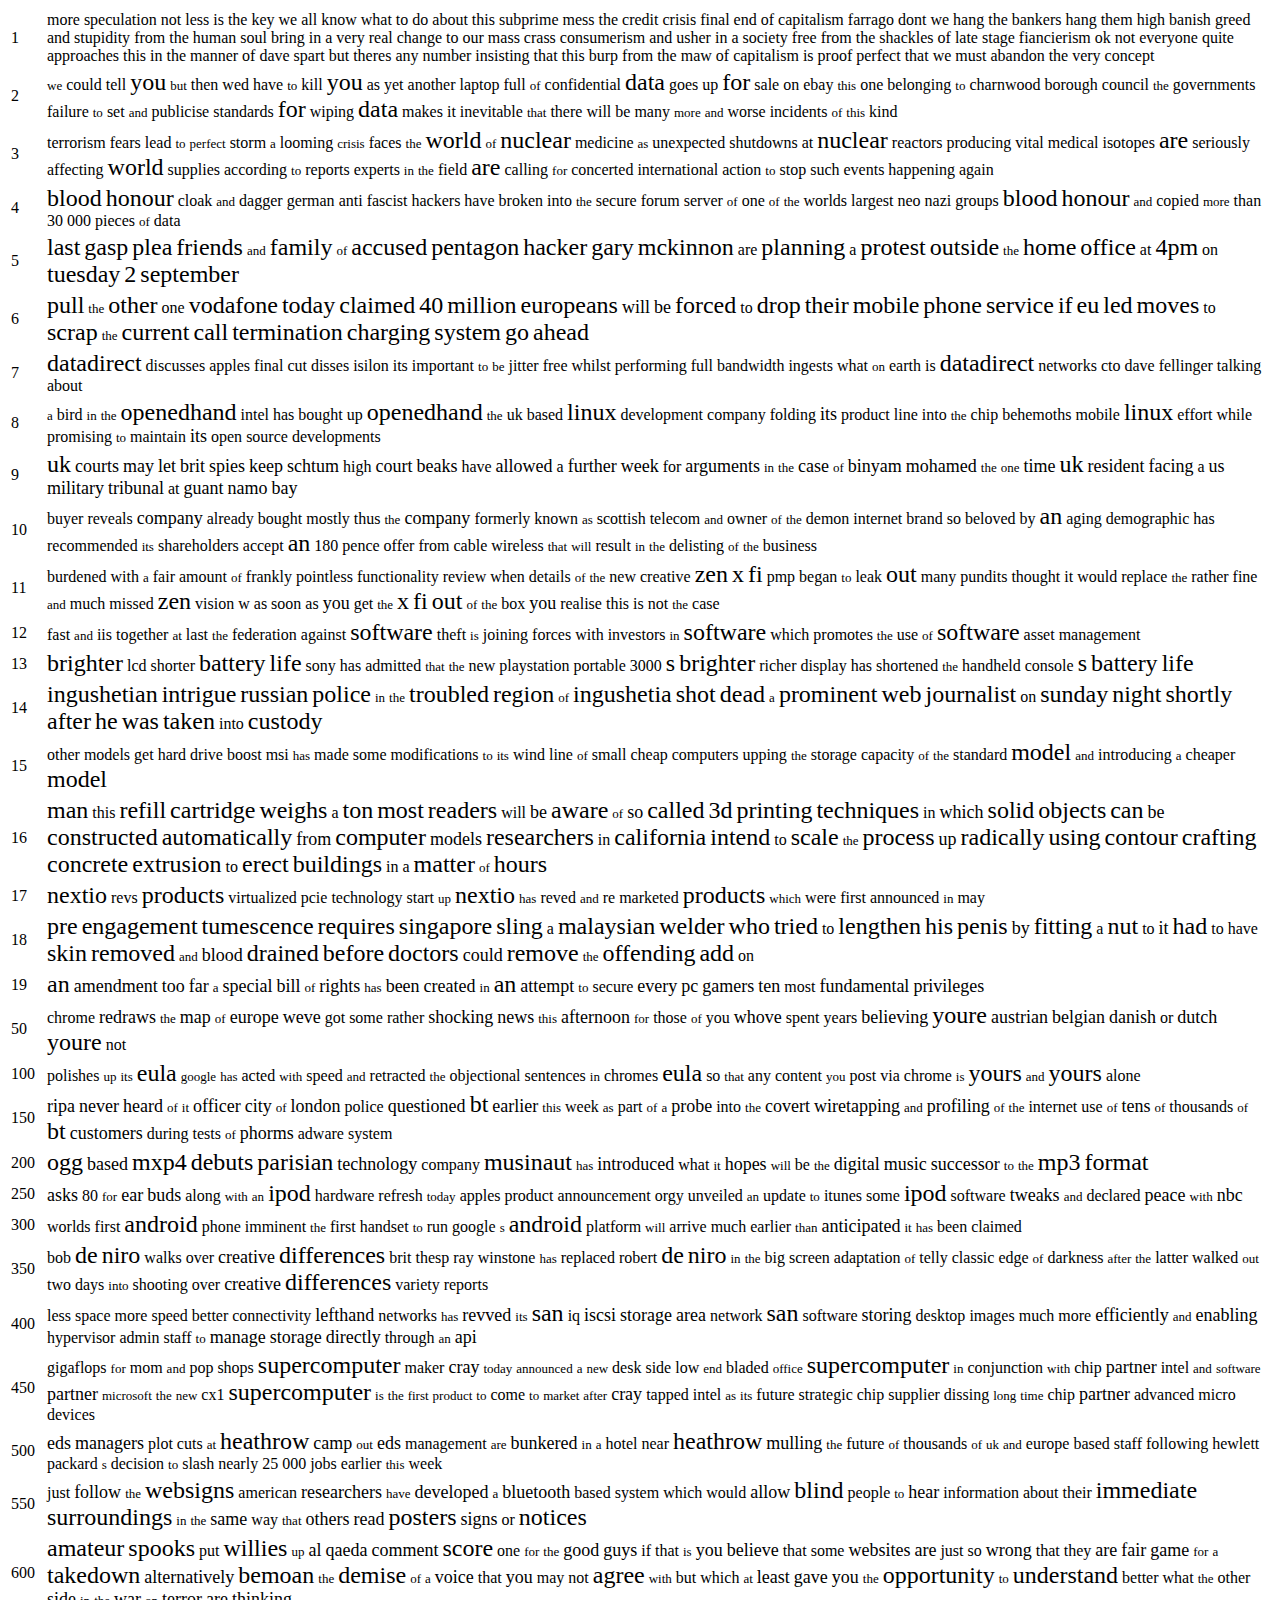
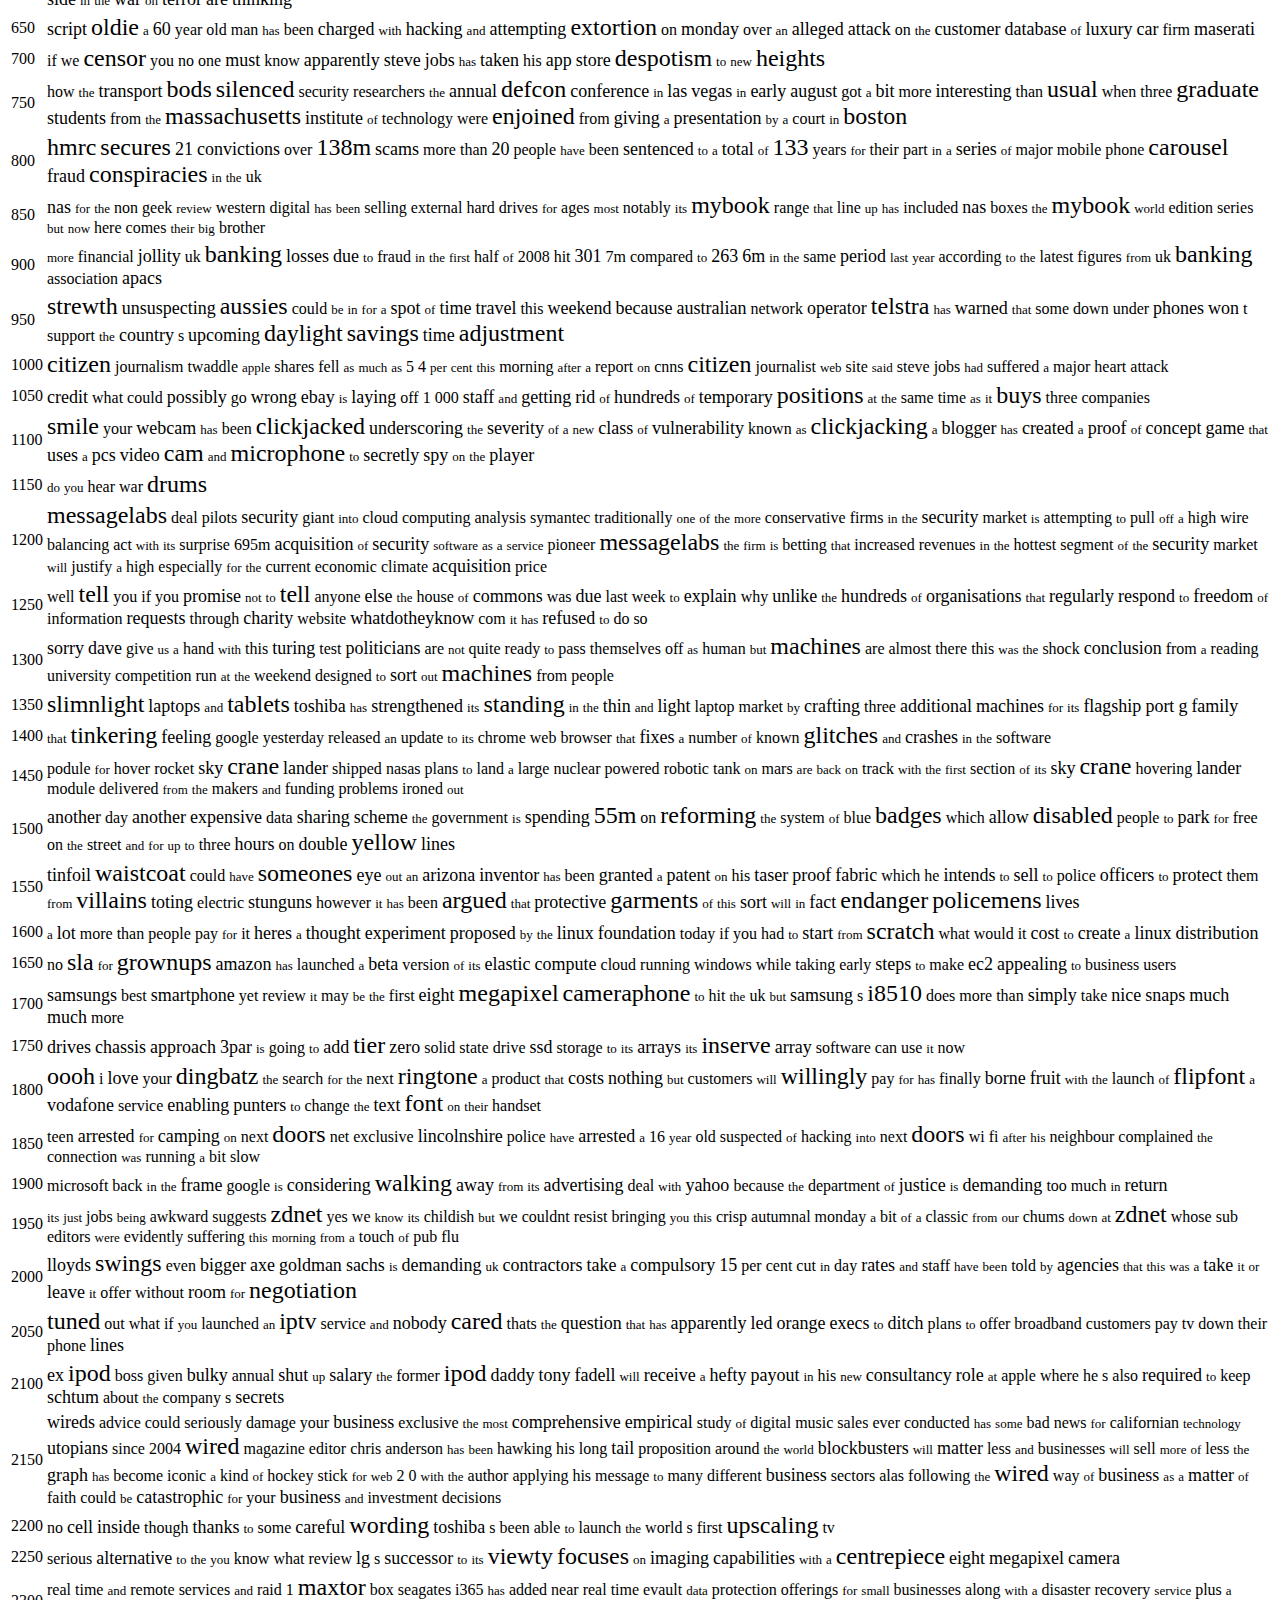
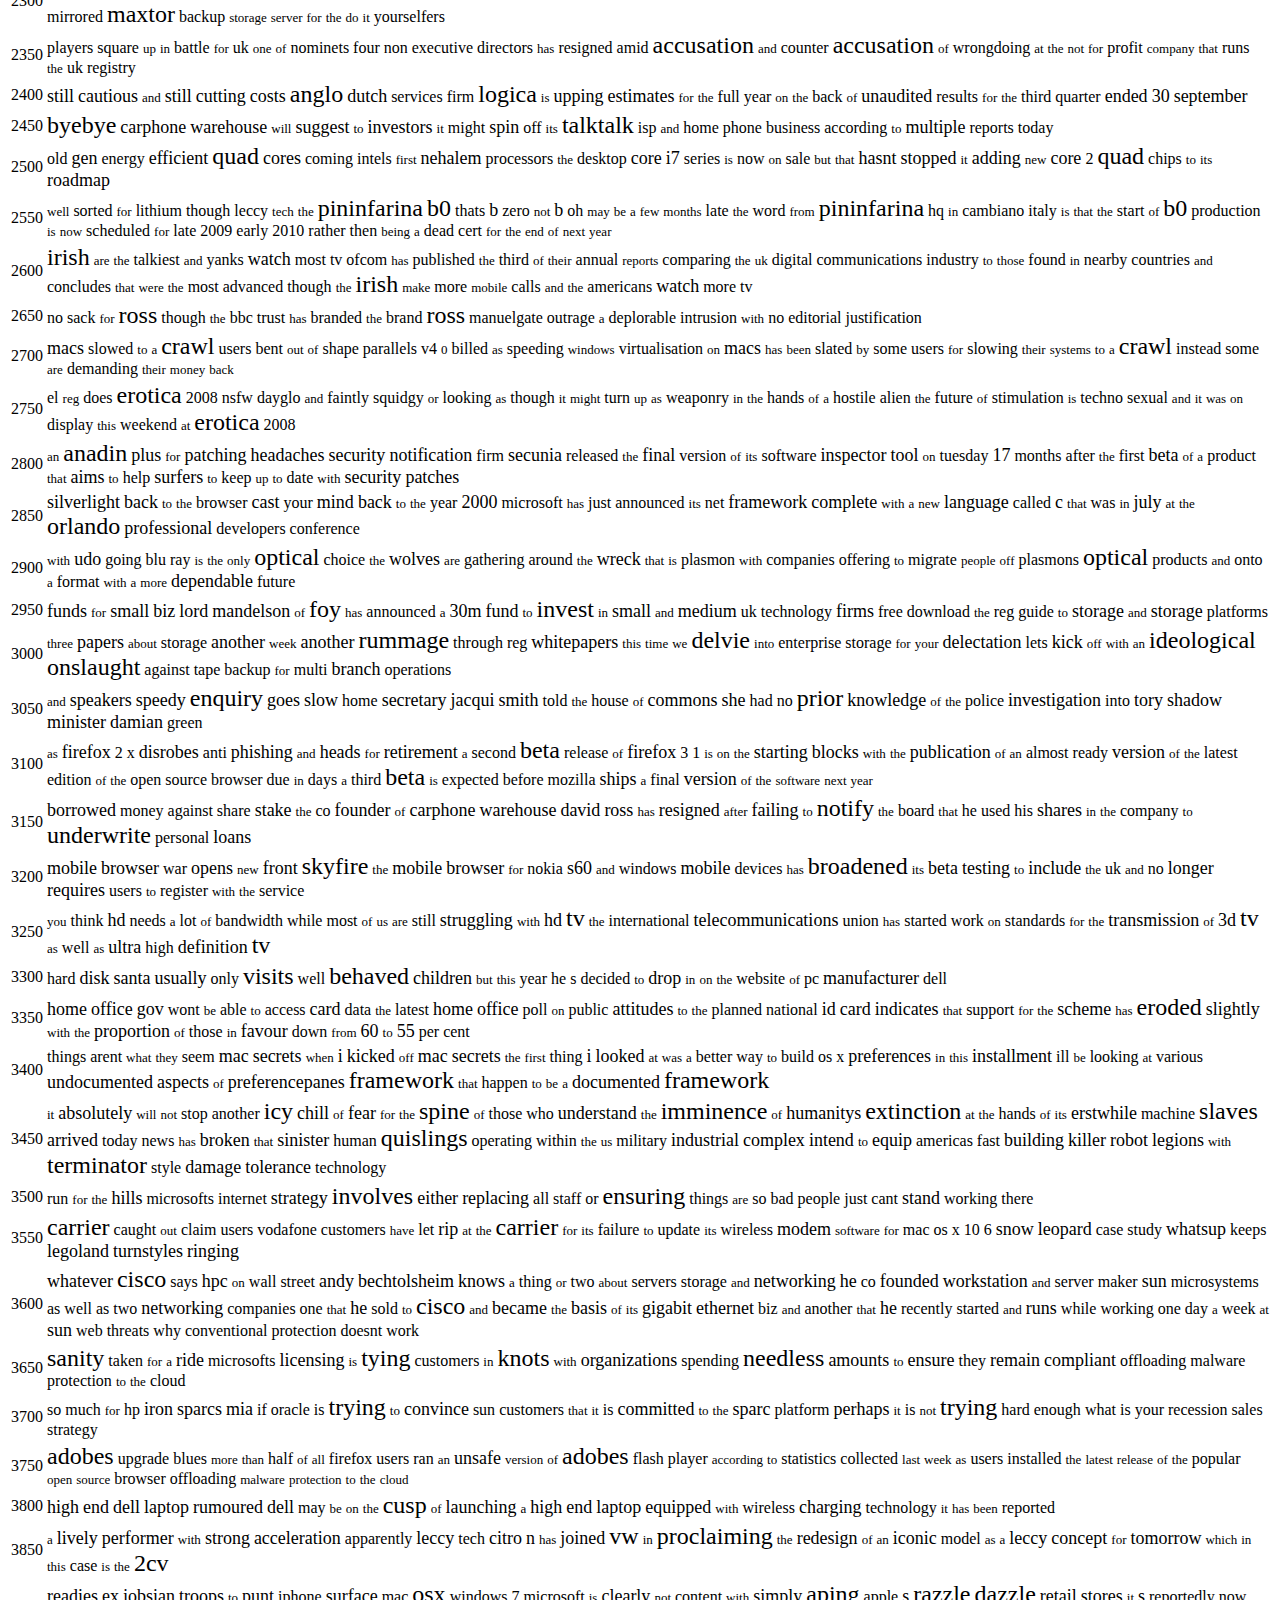
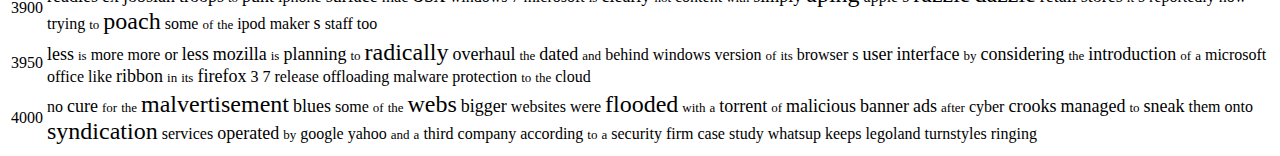
<file: site/test1.html>
<html><table>
<tr><td>1</td><td><font size=3.5em>more</font> <font size=3.5em>speculation</font> <font size=3.5em>not</font> <font size=3.5em>less</font> <font size=3.5em>is</font> <font size=3.5em>the</font> <font size=3.5em>key</font> <font size=3.5em>we</font> <font size=3.5em>all</font> <font size=3.5em>know</font> <font size=3.5em>what</font> <font size=3.5em>to</font> <font size=3.5em>do</font> <font size=3.5em>about</font> <font size=3.5em>this</font> <font size=3.5em>subprime</font> <font size=3.5em>mess</font> <font size=3.5em>the</font> <font size=3.5em>credit</font> <font size=3.5em>crisis</font> <font size=3.5em>final</font> <font size=3.5em>end</font> <font size=3.5em>of</font> <font size=3.5em>capitalism</font> <font size=3.5em>farrago</font> <font size=3.5em>dont</font> <font size=3.5em>we</font> <font size=3.5em>hang</font> <font size=3.5em>the</font> <font size=3.5em>bankers</font> <font size=3.5em>hang</font> <font size=3.5em>them</font> <font size=3.5em>high</font> <font size=3.5em>banish</font> <font size=3.5em>greed</font> <font size=3.5em>and</font> <font size=3.5em>stupidity</font> <font size=3.5em>from</font> <font size=3.5em>the</font> <font size=3.5em>human</font> <font size=3.5em>soul</font> <font size=3.5em>bring</font> <font size=3.5em>in</font> <font size=3.5em>a</font> <font size=3.5em>very</font> <font size=3.5em>real</font> <font size=3.5em>change</font> <font size=3.5em>to</font> <font size=3.5em>our</font> <font size=3.5em>mass</font> <font size=3.5em>crass</font> <font size=3.5em>consumerism</font> <font size=3.5em>and</font> <font size=3.5em>usher</font> <font size=3.5em>in</font> <font size=3.5em>a</font> <font size=3.5em>society</font> <font size=3.5em>free</font> <font size=3.5em>from</font> <font size=3.5em>the</font> <font size=3.5em>shackles</font> <font size=3.5em>of</font> <font size=3.5em>late</font> <font size=3.5em>stage</font> <font size=3.5em>fiancierism</font> <font size=3.5em>ok</font> <font size=3.5em>not</font> <font size=3.5em>everyone</font> <font size=3.5em>quite</font> <font size=3.5em>approaches</font> <font size=3.5em>this</font> <font size=3.5em>in</font> <font size=3.5em>the</font> <font size=3.5em>manner</font> <font size=3.5em>of</font> <font size=3.5em>dave</font> <font size=3.5em>spart</font> <font size=3.5em>but</font> <font size=3.5em>theres</font> <font size=3.5em>any</font> <font size=3.5em>number</font> <font size=3.5em>insisting</font> <font size=3.5em>that</font> <font size=3.5em>this</font> <font size=3.5em>burp</font> <font size=3.5em>from</font> <font size=3.5em>the</font> <font size=3.5em>maw</font> <font size=3.5em>of</font> <font size=3.5em>capitalism</font> <font size=3.5em>is</font> <font size=3.5em>proof</font> <font size=3.5em>perfect</font> <font size=3.5em>that</font> <font size=3.5em>we</font> <font size=3.5em>must</font> <font size=3.5em>abandon</font> <font size=3.5em>the</font> <font size=3.5em>very</font> <font size=3.5em>concept</font> </td></tr>
<tr><td>2</td><td><font size=2.0em>we</font> <font size=3.89em>could</font> <font size=3.89em>tell</font> <font size=5.0em>you</font> <font size=2.0em>but</font> <font size=3.89em>then</font> <font size=3.89em>wed</font> <font size=3.89em>have</font> <font size=2.0em>to</font> <font size=3.89em>kill</font> <font size=5.0em>you</font> <font size=3.89em>as</font> <font size=3.89em>yet</font> <font size=3.89em>another</font> <font size=3.89em>laptop</font> <font size=3.89em>full</font> <font size=2.0em>of</font> <font size=3.89em>confidential</font> <font size=5.0em>data</font> <font size=3.89em>goes</font> <font size=3.89em>up</font> <font size=5.0em>for</font> <font size=3.89em>sale</font> <font size=3.89em>on</font> <font size=3.89em>ebay</font> <font size=2.0em>this</font> <font size=3.89em>one</font> <font size=3.89em>belonging</font> <font size=2.0em>to</font> <font size=3.89em>charnwood</font> <font size=3.89em>borough</font> <font size=3.89em>council</font> <font size=2.0em>the</font> <font size=3.89em>governments</font> <font size=3.89em>failure</font> <font size=2.0em>to</font> <font size=3.89em>set</font> <font size=2.0em>and</font> <font size=3.89em>publicise</font> <font size=3.89em>standards</font> <font size=5.0em>for</font> <font size=3.89em>wiping</font> <font size=5.0em>data</font> <font size=3.89em>makes</font> <font size=3.89em>it</font> <font size=3.89em>inevitable</font> <font size=2.0em>that</font> <font size=3.89em>there</font> <font size=3.89em>will</font> <font size=3.89em>be</font> <font size=3.89em>many</font> <font size=2.0em>more</font> <font size=2.0em>and</font> <font size=3.89em>worse</font> <font size=3.89em>incidents</font> <font size=2.0em>of</font> <font size=2.0em>this</font> <font size=3.89em>kind</font> </td></tr>
<tr><td>3</td><td><font size=3.89em>terrorism</font> <font size=3.89em>fears</font> <font size=3.89em>lead</font> <font size=2.0em>to</font> <font size=2.78em>perfect</font> <font size=3.89em>storm</font> <font size=2.78em>a</font> <font size=3.89em>looming</font> <font size=2.78em>crisis</font> <font size=3.89em>faces</font> <font size=2.0em>the</font> <font size=5.0em>world</font> <font size=2.0em>of</font> <font size=5.0em>nuclear</font> <font size=3.89em>medicine</font> <font size=2.78em>as</font> <font size=3.89em>unexpected</font> <font size=3.89em>shutdowns</font> <font size=3.89em>at</font> <font size=5.0em>nuclear</font> <font size=3.89em>reactors</font> <font size=3.89em>producing</font> <font size=3.89em>vital</font> <font size=3.89em>medical</font> <font size=3.89em>isotopes</font> <font size=5.0em>are</font> <font size=3.89em>seriously</font> <font size=3.89em>affecting</font> <font size=5.0em>world</font> <font size=3.89em>supplies</font> <font size=3.89em>according</font> <font size=2.0em>to</font> <font size=3.89em>reports</font> <font size=3.89em>experts</font> <font size=2.78em>in</font> <font size=2.0em>the</font> <font size=3.89em>field</font> <font size=5.0em>are</font> <font size=3.89em>calling</font> <font size=2.78em>for</font> <font size=3.89em>concerted</font> <font size=3.89em>international</font> <font size=3.89em>action</font> <font size=2.0em>to</font> <font size=3.89em>stop</font> <font size=3.89em>such</font> <font size=3.89em>events</font> <font size=3.89em>happening</font> <font size=3.89em>again</font> </td></tr>
<tr><td>4</td><td><font size=5.0em>blood</font> <font size=5.0em>honour</font> <font size=3.89em>cloak</font> <font size=2.73em>and</font> <font size=3.89em>dagger</font> <font size=3.89em>german</font> <font size=3.89em>anti</font> <font size=3.89em>fascist</font> <font size=3.89em>hackers</font> <font size=3.05em>have</font> <font size=3.89em>broken</font> <font size=3.89em>into</font> <font size=2.0em>the</font> <font size=3.89em>secure</font> <font size=3.89em>forum</font> <font size=3.89em>server</font> <font size=2.0em>of</font> <font size=3.05em>one</font> <font size=2.0em>of</font> <font size=2.0em>the</font> <font size=3.89em>worlds</font> <font size=3.89em>largest</font> <font size=3.89em>neo</font> <font size=3.89em>nazi</font> <font size=3.89em>groups</font> <font size=5.0em>blood</font> <font size=5.0em>honour</font> <font size=2.73em>and</font> <font size=3.89em>copied</font> <font size=2.46em>more</font> <font size=3.89em>than</font> <font size=3.89em>30</font> <font size=3.89em>000</font> <font size=3.89em>pieces</font> <font size=2.0em>of</font> <font size=3.05em>data</font> </td></tr>
<tr><td>5</td><td><font size=5.0em>last</font> <font size=5.0em>gasp</font> <font size=5.0em>plea</font> <font size=5.0em>friends</font> <font size=2.49em>and</font> <font size=5.0em>family</font> <font size=2.0em>of</font> <font size=5.0em>accused</font> <font size=5.0em>pentagon</font> <font size=5.0em>hacker</font> <font size=5.0em>gary</font> <font size=5.0em>mckinnon</font> <font size=3.89em>are</font> <font size=5.0em>planning</font> <font size=3.1em>a</font> <font size=5.0em>protest</font> <font size=5.0em>outside</font> <font size=2.0em>the</font> <font size=5.0em>home</font> <font size=5.0em>office</font> <font size=3.89em>at</font> <font size=5.0em>4pm</font> <font size=3.89em>on</font> <font size=5.0em>tuesday</font> <font size=5.0em>2</font> <font size=5.0em>september</font> </td></tr>
<tr><td>6</td><td><font size=5.0em>pull</font> <font size=2.0em>the</font> <font size=5.0em>other</font> <font size=3.34em>one</font> <font size=5.0em>vodafone</font> <font size=5.0em>today</font> <font size=5.0em>claimed</font> <font size=5.0em>40</font> <font size=5.0em>million</font> <font size=5.0em>europeans</font> <font size=4.02em>will</font> <font size=4.02em>be</font> <font size=5.0em>forced</font> <font size=3.27em>to</font> <font size=5.0em>drop</font> <font size=5.0em>their</font> <font size=5.0em>mobile</font> <font size=5.0em>phone</font> <font size=5.0em>service</font> <font size=5.0em>if</font> <font size=5.0em>eu</font> <font size=5.0em>led</font> <font size=5.0em>moves</font> <font size=3.27em>to</font> <font size=5.0em>scrap</font> <font size=2.0em>the</font> <font size=5.0em>current</font> <font size=5.0em>call</font> <font size=5.0em>termination</font> <font size=5.0em>charging</font> <font size=5.0em>system</font> <font size=5.0em>go</font> <font size=5.0em>ahead</font> </td></tr>
<tr><td>7</td><td><font size=5.0em>datadirect</font> <font size=3.72em>discusses</font> <font size=3.72em>apples</font> <font size=3.08em>final</font> <font size=3.72em>cut</font> <font size=3.72em>disses</font> <font size=3.72em>isilon</font> <font size=3.72em>its</font> <font size=3.72em>important</font> <font size=2.0em>to</font> <font size=2.63em>be</font> <font size=3.72em>jitter</font> <font size=3.08em>free</font> <font size=3.72em>whilst</font> <font size=3.72em>performing</font> <font size=3.08em>full</font> <font size=3.72em>bandwidth</font> <font size=3.72em>ingests</font> <font size=3.08em>what</font> <font size=2.63em>on</font> <font size=3.72em>earth</font> <font size=3.08em>is</font> <font size=5.0em>datadirect</font> <font size=3.72em>networks</font> <font size=3.72em>cto</font> <font size=3.08em>dave</font> <font size=3.72em>fellinger</font> <font size=3.72em>talking</font> <font size=3.08em>about</font> </td></tr>
<tr><td>8</td><td><font size=2.49em>a</font> <font size=3.77em>bird</font> <font size=2.8em>in</font> <font size=2.0em>the</font> <font size=5.0em>openedhand</font> <font size=3.77em>intel</font> <font size=3.77em>has</font> <font size=3.77em>bought</font> <font size=3.2em>up</font> <font size=5.0em>openedhand</font> <font size=2.0em>the</font> <font size=3.77em>uk</font> <font size=3.77em>based</font> <font size=5.0em>linux</font> <font size=3.77em>development</font> <font size=3.77em>company</font> <font size=3.77em>folding</font> <font size=4.1em>its</font> <font size=3.77em>product</font> <font size=3.77em>line</font> <font size=3.2em>into</font> <font size=2.0em>the</font> <font size=3.77em>chip</font> <font size=3.77em>behemoths</font> <font size=3.2em>mobile</font> <font size=5.0em>linux</font> <font size=3.77em>effort</font> <font size=3.77em>while</font> <font size=3.77em>promising</font> <font size=2.02em>to</font> <font size=3.77em>maintain</font> <font size=4.1em>its</font> <font size=3.77em>open</font> <font size=3.77em>source</font> <font size=3.77em>developments</font> </td></tr>
<tr><td>9</td><td><font size=5.0em>uk</font> <font size=4.48em>courts</font> <font size=4.48em>may</font> <font size=4.48em>let</font> <font size=4.48em>brit</font> <font size=4.48em>spies</font> <font size=4.48em>keep</font> <font size=4.48em>schtum</font> <font size=3.78em>high</font> <font size=4.48em>court</font> <font size=4.48em>beaks</font> <font size=3.29em>have</font> <font size=4.48em>allowed</font> <font size=3.1em>a</font> <font size=4.48em>further</font> <font size=4.48em>week</font> <font size=3.29em>for</font> <font size=4.48em>arguments</font> <font size=2.9em>in</font> <font size=2.0em>the</font> <font size=4.48em>case</font> <font size=2.32em>of</font> <font size=4.48em>binyam</font> <font size=4.48em>mohamed</font> <font size=2.0em>the</font> <font size=2.9em>one</font> <font size=4.48em>time</font> <font size=5.0em>uk</font> <font size=4.48em>resident</font> <font size=4.48em>facing</font> <font size=3.1em>a</font> <font size=4.48em>us</font> <font size=4.48em>military</font> <font size=4.48em>tribunal</font> <font size=3.29em>at</font> <font size=4.48em>guant</font> <font size=4.48em>namo</font> <font size=4.48em>bay</font> </td></tr>
<tr><td>10</td><td><font size=3.79em>buyer</font> <font size=3.79em>reveals</font> <font size=4.22em>company</font> <font size=3.79em>already</font> <font size=3.3em>bought</font> <font size=3.79em>mostly</font> <font size=3.79em>thus</font> <font size=2.0em>the</font> <font size=4.22em>company</font> <font size=3.79em>formerly</font> <font size=3.79em>known</font> <font size=2.95em>as</font> <font size=3.79em>scottish</font> <font size=3.79em>telecom</font> <font size=2.46em>and</font> <font size=3.79em>owner</font> <font size=2.34em>of</font> <font size=2.0em>the</font> <font size=3.79em>demon</font> <font size=3.79em>internet</font> <font size=3.79em>brand</font> <font size=3.79em>so</font> <font size=3.79em>beloved</font> <font size=3.79em>by</font> <font size=5.0em>an</font> <font size=3.79em>aging</font> <font size=3.79em>demographic</font> <font size=3.3em>has</font> <font size=3.79em>recommended</font> <font size=2.95em>its</font> <font size=3.79em>shareholders</font> <font size=3.79em>accept</font> <font size=5.0em>an</font> <font size=3.79em>180</font> <font size=3.79em>pence</font> <font size=3.79em>offer</font> <font size=3.3em>from</font> <font size=3.79em>cable</font> <font size=3.79em>wireless</font> <font size=2.95em>that</font> <font size=2.95em>will</font> <font size=3.79em>result</font> <font size=2.46em>in</font> <font size=2.0em>the</font> <font size=3.79em>delisting</font> <font size=2.34em>of</font> <font size=2.0em>the</font> <font size=3.79em>business</font> </td></tr>
<tr><td>11</td><td><font size=3.79em>burdened</font> <font size=3.79em>with</font> <font size=2.36em>a</font> <font size=3.79em>fair</font> <font size=3.79em>amount</font> <font size=2.4em>of</font> <font size=3.79em>frankly</font> <font size=3.79em>pointless</font> <font size=3.79em>functionality</font> <font size=3.79em>review</font> <font size=3.79em>when</font> <font size=3.79em>details</font> <font size=2.4em>of</font> <font size=2.0em>the</font> <font size=3.79em>new</font> <font size=3.79em>creative</font> <font size=5.0em>zen</font> <font size=5.0em>x</font> <font size=5.0em>fi</font> <font size=3.79em>pmp</font> <font size=3.79em>began</font> <font size=2.2em>to</font> <font size=3.79em>leak</font> <font size=5.0em>out</font> <font size=3.33em>many</font> <font size=3.79em>pundits</font> <font size=3.79em>thought</font> <font size=3.33em>it</font> <font size=3.79em>would</font> <font size=3.79em>replace</font> <font size=2.0em>the</font> <font size=3.79em>rather</font> <font size=3.79em>fine</font> <font size=2.36em>and</font> <font size=3.79em>much</font> <font size=3.79em>missed</font> <font size=5.0em>zen</font> <font size=3.79em>vision</font> <font size=3.79em>w</font> <font size=3.33em>as</font> <font size=3.79em>soon</font> <font size=3.33em>as</font> <font size=4.26em>you</font> <font size=3.79em>get</font> <font size=2.0em>the</font> <font size=5.0em>x</font> <font size=5.0em>fi</font> <font size=5.0em>out</font> <font size=2.4em>of</font> <font size=2.0em>the</font> <font size=3.79em>box</font> <font size=4.26em>you</font> <font size=3.79em>realise</font> <font size=3.0em>this</font> <font size=3.0em>is</font> <font size=3.33em>not</font> <font size=2.0em>the</font> <font size=3.33em>case</font> </td></tr>
<tr><td>12</td><td><font size=3.44em>fast</font> <font size=2.29em>and</font> <font size=3.44em>iis</font> <font size=3.44em>together</font> <font size=2.68em>at</font> <font size=3.11em>last</font> <font size=2.0em>the</font> <font size=3.44em>federation</font> <font size=3.44em>against</font> <font size=5.0em>software</font> <font size=3.44em>theft</font> <font size=2.68em>is</font> <font size=3.44em>joining</font> <font size=3.44em>forces</font> <font size=3.11em>with</font> <font size=3.44em>investors</font> <font size=2.4em>in</font> <font size=5.0em>software</font> <font size=3.44em>which</font> <font size=3.44em>promotes</font> <font size=2.0em>the</font> <font size=3.44em>use</font> <font size=2.11em>of</font> <font size=5.0em>software</font> <font size=3.44em>asset</font> <font size=3.44em>management</font> </td></tr>
<tr><td>13</td><td><font size=5.0em>brighter</font> <font size=3.84em>lcd</font> <font size=3.84em>shorter</font> <font size=5.0em>battery</font> <font size=5.0em>life</font> <font size=3.84em>sony</font> <font size=3.88em>has</font> <font size=3.84em>admitted</font> <font size=2.92em>that</font> <font size=2.0em>the</font> <font size=3.43em>new</font> <font size=3.84em>playstation</font> <font size=3.84em>portable</font> <font size=3.84em>3000</font> <font size=5.0em>s</font> <font size=5.0em>brighter</font> <font size=3.84em>richer</font> <font size=3.84em>display</font> <font size=3.88em>has</font> <font size=3.84em>shortened</font> <font size=2.0em>the</font> <font size=3.84em>handheld</font> <font size=3.84em>console</font> <font size=5.0em>s</font> <font size=5.0em>battery</font> <font size=5.0em>life</font> </td></tr>
<tr><td>14</td><td><font size=5.0em>ingushetian</font> <font size=5.0em>intrigue</font> <font size=5.0em>russian</font> <font size=5.0em>police</font> <font size=2.86em>in</font> <font size=2.0em>the</font> <font size=5.0em>troubled</font> <font size=5.0em>region</font> <font size=2.37em>of</font> <font size=5.0em>ingushetia</font> <font size=5.0em>shot</font> <font size=5.0em>dead</font> <font size=2.86em>a</font> <font size=5.0em>prominent</font> <font size=5.0em>web</font> <font size=5.0em>journalist</font> <font size=3.58em>on</font> <font size=5.0em>sunday</font> <font size=5.0em>night</font> <font size=5.0em>shortly</font> <font size=5.0em>after</font> <font size=5.0em>he</font> <font size=5.0em>was</font> <font size=5.0em>taken</font> <font size=3.93em>into</font> <font size=5.0em>custody</font> </td></tr>
<tr><td>15</td><td><font size=3.47em>other</font> <font size=3.85em>models</font> <font size=3.47em>get</font> <font size=3.85em>hard</font> <font size=3.85em>drive</font> <font size=3.85em>boost</font> <font size=3.85em>msi</font> <font size=2.99em>has</font> <font size=3.85em>made</font> <font size=3.85em>some</font> <font size=3.85em>modifications</font> <font size=2.44em>to</font> <font size=2.99em>its</font> <font size=3.85em>wind</font> <font size=3.47em>line</font> <font size=2.33em>of</font> <font size=3.85em>small</font> <font size=3.85em>cheap</font> <font size=3.85em>computers</font> <font size=3.85em>upping</font> <font size=2.0em>the</font> <font size=3.85em>storage</font> <font size=3.85em>capacity</font> <font size=2.33em>of</font> <font size=2.0em>the</font> <font size=3.85em>standard</font> <font size=5.0em>model</font> <font size=2.44em>and</font> <font size=3.85em>introducing</font> <font size=2.44em>a</font> <font size=3.85em>cheaper</font> <font size=5.0em>model</font> </td></tr>
<tr><td>16</td><td><font size=5.0em>man</font> <font size=3.67em>this</font> <font size=5.0em>refill</font> <font size=5.0em>cartridge</font> <font size=5.0em>weighs</font> <font size=3.12em>a</font> <font size=5.0em>ton</font> <font size=5.0em>most</font> <font size=5.0em>readers</font> <font size=3.67em>will</font> <font size=4.71em>be</font> <font size=5.0em>aware</font> <font size=2.52em>of</font> <font size=4.41em>so</font> <font size=5.0em>called</font> <font size=5.0em>3d</font> <font size=5.0em>printing</font> <font size=5.0em>techniques</font> <font size=3.74em>in</font> <font size=4.41em>which</font> <font size=5.0em>solid</font> <font size=5.0em>objects</font> <font size=5.0em>can</font> <font size=4.71em>be</font> <font size=5.0em>constructed</font> <font size=5.0em>automatically</font> <font size=4.0em>from</font> <font size=5.0em>computer</font> <font size=4.41em>models</font> <font size=5.0em>researchers</font> <font size=3.74em>in</font> <font size=5.0em>california</font> <font size=5.0em>intend</font> <font size=3.12em>to</font> <font size=5.0em>scale</font> <font size=2.0em>the</font> <font size=5.0em>process</font> <font size=4.0em>up</font> <font size=5.0em>radically</font> <font size=5.0em>using</font> <font size=5.0em>contour</font> <font size=5.0em>crafting</font> <font size=5.0em>concrete</font> <font size=5.0em>extrusion</font> <font size=3.12em>to</font> <font size=5.0em>erect</font> <font size=5.0em>buildings</font> <font size=3.74em>in</font> <font size=3.12em>a</font> <font size=5.0em>matter</font> <font size=2.52em>of</font> <font size=5.0em>hours</font> </td></tr>
<tr><td>17</td><td><font size=5.0em>nextio</font> <font size=3.66em>revs</font> <font size=5.0em>products</font> <font size=3.66em>virtualized</font> <font size=3.66em>pcie</font> <font size=3.66em>technology</font> <font size=3.66em>start</font> <font size=2.71em>up</font> <font size=5.0em>nextio</font> <font size=2.52em>has</font> <font size=3.66em>reved</font> <font size=2.0em>and</font> <font size=3.66em>re</font> <font size=3.66em>marketed</font> <font size=5.0em>products</font> <font size=2.94em>which</font> <font size=3.66em>were</font> <font size=3.66em>first</font> <font size=3.66em>announced</font> <font size=2.0em>in</font> <font size=3.24em>may</font> </td></tr>
<tr><td>18</td><td><font size=5.0em>pre</font> <font size=5.0em>engagement</font> <font size=5.0em>tumescence</font> <font size=5.0em>requires</font> <font size=5.0em>singapore</font> <font size=5.0em>sling</font> <font size=3.05em>a</font> <font size=5.0em>malaysian</font> <font size=5.0em>welder</font> <font size=5.0em>who</font> <font size=5.0em>tried</font> <font size=3.37em>to</font> <font size=5.0em>lengthen</font> <font size=5.0em>his</font> <font size=5.0em>penis</font> <font size=4.43em>by</font> <font size=5.0em>fitting</font> <font size=3.05em>a</font> <font size=5.0em>nut</font> <font size=3.37em>to</font> <font size=4.02em>it</font> <font size=5.0em>had</font> <font size=3.37em>to</font> <font size=3.71em>have</font> <font size=5.0em>skin</font> <font size=5.0em>removed</font> <font size=2.61em>and</font> <font size=4.43em>blood</font> <font size=5.0em>drained</font> <font size=5.0em>before</font> <font size=5.0em>doctors</font> <font size=4.43em>could</font> <font size=5.0em>remove</font> <font size=2.0em>the</font> <font size=5.0em>offending</font> <font size=5.0em>add</font> <font size=3.45em>on</font> </td></tr>
<tr><td>19</td><td><font size=5.0em>an</font> <font size=4.2em>amendment</font> <font size=4.2em>too</font> <font size=4.2em>far</font> <font size=2.17em>a</font> <font size=4.2em>special</font> <font size=4.2em>bill</font> <font size=2.0em>of</font> <font size=4.2em>rights</font> <font size=2.78em>has</font> <font size=4.2em>been</font> <font size=4.2em>created</font> <font size=2.27em>in</font> <font size=5.0em>an</font> <font size=4.2em>attempt</font> <font size=2.17em>to</font> <font size=3.74em>secure</font> <font size=4.2em>every</font> <font size=4.2em>pc</font> <font size=4.2em>gamers</font> <font size=4.2em>ten</font> <font size=3.74em>most</font> <font size=4.2em>fundamental</font> <font size=4.2em>privileges</font> </td></tr>
<tr><td>50</td><td><font size=3.63em>chrome</font> <font size=4.12em>redraws</font> <font size=2.0em>the</font> <font size=4.12em>map</font> <font size=2.36em>of</font> <font size=4.12em>europe</font> <font size=4.12em>weve</font> <font size=3.83em>got</font> <font size=3.47em>some</font> <font size=3.83em>rather</font> <font size=4.12em>shocking</font> <font size=4.12em>news</font> <font size=2.92em>this</font> <font size=4.12em>afternoon</font> <font size=2.8em>for</font> <font size=3.83em>those</font> <font size=2.36em>of</font> <font size=3.06em>you</font> <font size=4.12em>whove</font> <font size=3.83em>spent</font> <font size=3.83em>years</font> <font size=4.12em>believing</font> <font size=5.0em>youre</font> <font size=4.12em>austrian</font> <font size=4.12em>belgian</font> <font size=4.12em>danish</font> <font size=3.34em>or</font> <font size=4.12em>dutch</font> <font size=5.0em>youre</font> <font size=3.47em>not</font> </td></tr>
<tr><td>100</td><td><font size=3.85em>polishes</font> <font size=2.81em>up</font> <font size=2.43em>its</font> <font size=5.0em>eula</font> <font size=2.99em>google</font> <font size=2.43em>has</font> <font size=3.85em>acted</font> <font size=2.78em>with</font> <font size=3.85em>speed</font> <font size=2.54em>and</font> <font size=3.85em>retracted</font> <font size=2.0em>the</font> <font size=3.85em>objectional</font> <font size=3.85em>sentences</font> <font size=2.36em>in</font> <font size=3.85em>chromes</font> <font size=5.0em>eula</font> <font size=3.09em>so</font> <font size=2.53em>that</font> <font size=3.39em>any</font> <font size=3.85em>content</font> <font size=2.95em>you</font> <font size=3.85em>post</font> <font size=3.64em>via</font> <font size=3.04em>chrome</font> <font size=2.43em>is</font> <font size=5.0em>yours</font> <font size=2.54em>and</font> <font size=5.0em>yours</font> <font size=3.64em>alone</font> </td></tr>
<tr><td>150</td><td><font size=4.2em>ripa</font> <font size=4.2em>never</font> <font size=4.2em>heard</font> <font size=2.71em>of</font> <font size=2.64em>it</font> <font size=4.2em>officer</font> <font size=4.2em>city</font> <font size=2.71em>of</font> <font size=4.2em>london</font> <font size=3.81em>police</font> <font size=4.2em>questioned</font> <font size=5.0em>bt</font> <font size=4.2em>earlier</font> <font size=2.84em>this</font> <font size=3.69em>week</font> <font size=2.71em>as</font> <font size=3.81em>part</font> <font size=2.71em>of</font> <font size=2.09em>a</font> <font size=4.2em>probe</font> <font size=3.43em>into</font> <font size=2.0em>the</font> <font size=4.2em>covert</font> <font size=4.2em>wiretapping</font> <font size=2.24em>and</font> <font size=4.2em>profiling</font> <font size=2.71em>of</font> <font size=2.0em>the</font> <font size=3.59em>internet</font> <font size=3.36em>use</font> <font size=2.71em>of</font> <font size=4.2em>tens</font> <font size=2.71em>of</font> <font size=3.97em>thousands</font> <font size=2.71em>of</font> <font size=5.0em>bt</font> <font size=4.2em>customers</font> <font size=3.69em>during</font> <font size=3.81em>tests</font> <font size=2.71em>of</font> <font size=4.2em>phorms</font> <font size=3.97em>adware</font> <font size=3.59em>system</font> </td></tr>
<tr><td>200</td><td><font size=5.0em>ogg</font> <font size=4.35em>based</font> <font size=5.0em>mxp4</font> <font size=5.0em>debuts</font> <font size=5.0em>parisian</font> <font size=4.02em>technology</font> <font size=3.44em>company</font> <font size=5.0em>musinaut</font> <font size=2.36em>has</font> <font size=4.71em>introduced</font> <font size=3.53em>what</font> <font size=2.81em>it</font> <font size=4.35em>hopes</font> <font size=2.92em>will</font> <font size=3.21em>be</font> <font size=2.0em>the</font> <font size=4.35em>digital</font> <font size=4.22em>music</font> <font size=4.71em>successor</font> <font size=2.06em>to</font> <font size=2.0em>the</font> <font size=5.0em>mp3</font> <font size=5.0em>format</font> </td></tr>
<tr><td>250</td><td><font size=4.0em>asks</font> <font size=3.81em>80</font> <font size=2.36em>for</font> <font size=4.0em>ear</font> <font size=4.0em>buds</font> <font size=3.68em>along</font> <font size=2.93em>with</font> <font size=2.97em>an</font> <font size=5.0em>ipod</font> <font size=3.58em>hardware</font> <font size=3.81em>refresh</font> <font size=2.9em>today</font> <font size=3.58em>apples</font> <font size=3.49em>product</font> <font size=3.49em>announcement</font> <font size=3.81em>orgy</font> <font size=3.81em>unveiled</font> <font size=2.97em>an</font> <font size=3.42em>update</font> <font size=2.0em>to</font> <font size=3.68em>itunes</font> <font size=3.14em>some</font> <font size=5.0em>ipod</font> <font size=3.26em>software</font> <font size=4.0em>tweaks</font> <font size=2.17em>and</font> <font size=3.81em>declared</font> <font size=4.0em>peace</font> <font size=2.93em>with</font> <font size=4.0em>nbc</font> </td></tr>
<tr><td>300</td><td><font size=3.63em>worlds</font> <font size=3.49em>first</font> <font size=5.0em>android</font> <font size=3.26em>phone</font> <font size=3.85em>imminent</font> <font size=2.0em>the</font> <font size=3.49em>first</font> <font size=3.63em>handset</font> <font size=2.1em>to</font> <font size=3.49em>run</font> <font size=3.03em>google</font> <font size=2.95em>s</font> <font size=5.0em>android</font> <font size=3.85em>platform</font> <font size=2.62em>will</font> <font size=3.85em>arrive</font> <font size=3.38em>much</font> <font size=3.56em>earlier</font> <font size=2.93em>than</font> <font size=4.02em>anticipated</font> <font size=2.51em>it</font> <font size=2.29em>has</font> <font size=3.05em>been</font> <font size=3.56em>claimed</font> </td></tr>
<tr><td>350</td><td><font size=3.84em>bob</font> <font size=5.0em>de</font> <font size=5.0em>niro</font> <font size=3.84em>walks</font> <font size=3.6em>over</font> <font size=4.75em>creative</font> <font size=5.0em>differences</font> <font size=3.68em>brit</font> <font size=3.84em>thesp</font> <font size=3.49em>ray</font> <font size=3.84em>winstone</font> <font size=2.23em>has</font> <font size=3.84em>replaced</font> <font size=3.84em>robert</font> <font size=5.0em>de</font> <font size=5.0em>niro</font> <font size=2.27em>in</font> <font size=2.0em>the</font> <font size=3.15em>big</font> <font size=3.68em>screen</font> <font size=3.84em>adaptation</font> <font size=2.14em>of</font> <font size=3.68em>telly</font> <font size=3.84em>classic</font> <font size=3.84em>edge</font> <font size=2.14em>of</font> <font size=3.84em>darkness</font> <font size=2.75em>after</font> <font size=2.0em>the</font> <font size=3.84em>latter</font> <font size=3.84em>walked</font> <font size=2.83em>out</font> <font size=3.07em>two</font> <font size=3.57em>days</font> <font size=2.85em>into</font> <font size=3.84em>shooting</font> <font size=3.6em>over</font> <font size=4.75em>creative</font> <font size=5.0em>differences</font> <font size=3.68em>variety</font> <font size=3.22em>reports</font> </td></tr>
<tr><td>400</td><td><font size=3.37em>less</font> <font size=3.57em>space</font> <font size=3.41em>more</font> <font size=3.64em>speed</font> <font size=3.41em>better</font> <font size=3.72em>connectivity</font> <font size=4.12em>lefthand</font> <font size=3.57em>networks</font> <font size=2.21em>has</font> <font size=4.12em>revved</font> <font size=2.34em>its</font> <font size=5.0em>san</font> <font size=3.94em>iq</font> <font size=4.12em>iscsi</font> <font size=4.18em>storage</font> <font size=4.12em>area</font> <font size=3.3em>network</font> <font size=5.0em>san</font> <font size=3.18em>software</font> <font size=4.12em>storing</font> <font size=3.51em>desktop</font> <font size=3.94em>images</font> <font size=3.33em>much</font> <font size=3.41em>more</font> <font size=4.12em>efficiently</font> <font size=2.15em>and</font> <font size=4.12em>enabling</font> <font size=3.81em>hypervisor</font> <font size=3.94em>admin</font> <font size=3.72em>staff</font> <font size=2.0em>to</font> <font size=4.12em>manage</font> <font size=4.18em>storage</font> <font size=4.12em>directly</font> <font size=3.51em>through</font> <font size=2.55em>an</font> <font size=4.12em>api</font> </td></tr>
<tr><td>450</td><td><font size=3.44em>gigaflops</font> <font size=2.24em>for</font> <font size=3.44em>mom</font> <font size=2.26em>and</font> <font size=3.44em>pop</font> <font size=3.44em>shops</font> <font size=5.0em>supercomputer</font> <font size=3.05em>maker</font> <font size=4.35em>cray</font> <font size=2.63em>today</font> <font size=2.77em>announced</font> <font size=2.05em>a</font> <font size=2.85em>new</font> <font size=3.44em>desk</font> <font size=3.33em>side</font> <font size=3.25em>low</font> <font size=2.91em>end</font> <font size=3.44em>bladed</font> <font size=2.93em>office</font> <font size=5.0em>supercomputer</font> <font size=2.18em>in</font> <font size=3.44em>conjunction</font> <font size=2.35em>with</font> <font size=3.88em>chip</font> <font size=4.28em>partner</font> <font size=3.62em>intel</font> <font size=2.26em>and</font> <font size=2.77em>software</font> <font size=4.28em>partner</font> <font size=2.78em>microsoft</font> <font size=2.0em>the</font> <font size=2.85em>new</font> <font size=3.44em>cx1</font> <font size=5.0em>supercomputer</font> <font size=2.26em>is</font> <font size=2.0em>the</font> <font size=2.65em>first</font> <font size=2.96em>product</font> <font size=2.1em>to</font> <font size=3.09em>come</font> <font size=2.1em>to</font> <font size=2.81em>market</font> <font size=2.55em>after</font> <font size=4.35em>cray</font> <font size=3.33em>tapped</font> <font size=3.62em>intel</font> <font size=2.41em>as</font> <font size=2.24em>its</font> <font size=3.09em>future</font> <font size=3.33em>strategic</font> <font size=3.88em>chip</font> <font size=3.18em>supplier</font> <font size=3.44em>dissing</font> <font size=2.89em>long</font> <font size=2.77em>time</font> <font size=3.88em>chip</font> <font size=4.28em>partner</font> <font size=3.33em>advanced</font> <font size=3.13em>micro</font> <font size=3.13em>devices</font> </td></tr>
<tr><td>500</td><td><font size=4.69em>eds</font> <font size=4.01em>managers</font> <font size=3.66em>plot</font> <font size=3.75em>cuts</font> <font size=2.67em>at</font> <font size=5.0em>heathrow</font> <font size=4.01em>camp</font> <font size=2.88em>out</font> <font size=4.69em>eds</font> <font size=3.44em>management</font> <font size=2.73em>are</font> <font size=4.01em>bunkered</font> <font size=2.27em>in</font> <font size=2.12em>a</font> <font size=3.86em>hotel</font> <font size=3.59em>near</font> <font size=5.0em>heathrow</font> <font size=4.01em>mulling</font> <font size=2.0em>the</font> <font size=3.36em>future</font> <font size=2.2em>of</font> <font size=3.59em>thousands</font> <font size=2.2em>of</font> <font size=2.91em>uk</font> <font size=2.22em>and</font> <font size=3.59em>europe</font> <font size=3.4em>based</font> <font size=3.59em>staff</font> <font size=3.3em>following</font> <font size=3.66em>hewlett</font> <font size=3.66em>packard</font> <font size=2.87em>s</font> <font size=3.66em>decision</font> <font size=2.09em>to</font> <font size=3.86em>slash</font> <font size=3.86em>nearly</font> <font size=3.66em>25</font> <font size=3.3em>000</font> <font size=3.75em>jobs</font> <font size=3.54em>earlier</font> <font size=2.75em>this</font> <font size=3.1em>week</font> </td></tr>
<tr><td>550</td><td><font size=3.56em>just</font> <font size=4.37em>follow</font> <font size=2.0em>the</font> <font size=5.0em>websigns</font> <font size=3.85em>american</font> <font size=4.02em>researchers</font> <font size=2.86em>have</font> <font size=4.37em>developed</font> <font size=2.11em>a</font> <font size=4.76em>bluetooth</font> <font size=3.89em>based</font> <font size=3.66em>system</font> <font size=3.26em>which</font> <font size=3.71em>would</font> <font size=4.37em>allow</font> <font size=5.0em>blind</font> <font size=3.93em>people</font> <font size=2.06em>to</font> <font size=4.47em>hear</font> <font size=3.93em>information</font> <font size=3.35em>about</font> <font size=3.11em>their</font> <font size=5.0em>immediate</font> <font size=5.0em>surroundings</font> <font size=2.34em>in</font> <font size=2.0em>the</font> <font size=4.14em>same</font> <font size=3.68em>way</font> <font size=2.54em>that</font> <font size=4.6em>others</font> <font size=4.6em>read</font> <font size=5.0em>posters</font> <font size=4.76em>signs</font> <font size=3.29em>or</font> <font size=5.0em>notices</font> </td></tr>
<tr><td>600</td><td><font size=5.0em>amateur</font> <font size=5.0em>spooks</font> <font size=3.84em>put</font> <font size=5.0em>willies</font> <font size=2.93em>up</font> <font size=4.37em>al</font> <font size=4.76em>qaeda</font> <font size=4.02em>comment</font> <font size=5.0em>score</font> <font size=3.05em>one</font> <font size=2.8em>for</font> <font size=2.05em>the</font> <font size=4.2em>good</font> <font size=4.76em>guys</font> <font size=3.51em>if</font> <font size=3.46em>that</font> <font size=2.47em>is</font> <font size=4.45em>you</font> <font size=4.37em>believe</font> <font size=3.46em>that</font> <font size=3.43em>some</font> <font size=4.37em>websites</font> <font size=4.16em>are</font> <font size=3.47em>just</font> <font size=3.51em>so</font> <font size=4.6em>wrong</font> <font size=3.46em>that</font> <font size=3.47em>they</font> <font size=4.16em>are</font> <font size=4.37em>fair</font> <font size=4.28em>game</font> <font size=2.8em>for</font> <font size=2.21em>a</font> <font size=5.0em>takedown</font> <font size=4.76em>alternatively</font> <font size=5.0em>bemoan</font> <font size=2.05em>the</font> <font size=5.0em>demise</font> <font size=2.01em>of</font> <font size=2.21em>a</font> <font size=4.76em>voice</font> <font size=3.46em>that</font> <font size=4.45em>you</font> <font size=3.71em>may</font> <font size=3.11em>not</font> <font size=5.0em>agree</font> <font size=2.63em>with</font> <font size=3.04em>but</font> <font size=3.2em>which</font> <font size=2.82em>at</font> <font size=4.13em>least</font> <font size=4.76em>gave</font> <font size=4.45em>you</font> <font size=2.05em>the</font> <font size=5.0em>opportunity</font> <font size=2.0em>to</font> <font size=5.0em>understand</font> <font size=3.92em>better</font> <font size=3.47em>what</font> <font size=2.05em>the</font> <font size=3.62em>other</font> <font size=4.47em>side</font> <font size=2.26em>in</font> <font size=2.05em>the</font> <font size=4.6em>war</font> <font size=2.52em>on</font> <font size=4.76em>terror</font> <font size=4.16em>are</font> <font size=4.47em>thinking</font> </td></tr>
<tr><td>650</td><td><font size=4.62em>script</font> <font size=5.0em>oldie</font> <font size=2.16em>a</font> <font size=4.78em>60</font> <font size=3.37em>year</font> <font size=3.88em>old</font> <font size=3.95em>man</font> <font size=2.39em>has</font> <font size=3.23em>been</font> <font size=4.5em>charged</font> <font size=2.73em>with</font> <font size=4.62em>hacking</font> <font size=2.3em>and</font> <font size=4.5em>attempting</font> <font size=5.0em>extortion</font> <font size=3.07em>on</font> <font size=4.08em>monday</font> <font size=3.38em>over</font> <font size=2.84em>an</font> <font size=4.5em>alleged</font> <font size=4.13em>attack</font> <font size=3.07em>on</font> <font size=2.0em>the</font> <font size=4.5em>customer</font> <font size=4.13em>database</font> <font size=2.14em>of</font> <font size=4.78em>luxury</font> <font size=4.03em>car</font> <font size=3.7em>firm</font> <font size=4.78em>maserati</font> </td></tr>
<tr><td>700</td><td><font size=3.42em>if</font> <font size=3.51em>we</font> <font size=5.0em>censor</font> <font size=3.04em>you</font> <font size=3.41em>no</font> <font size=3.03em>one</font> <font size=4.3em>must</font> <font size=3.91em>know</font> <font size=4.23em>apparently</font> <font size=4.77em>steve</font> <font size=4.39em>jobs</font> <font size=2.26em>has</font> <font size=4.23em>taken</font> <font size=3.47em>his</font> <font size=4.39em>app</font> <font size=4.3em>store</font> <font size=5.0em>despotism</font> <font size=2.0em>to</font> <font size=2.94em>new</font> <font size=5.0em>heights</font> </td></tr>
<tr><td>750</td><td><font size=3.65em>how</font> <font size=2.0em>the</font> <font size=4.24em>transport</font> <font size=5.0em>bods</font> <font size=5.0em>silenced</font> <font size=3.44em>security</font> <font size=3.98em>researchers</font> <font size=2.0em>the</font> <font size=4.77em>annual</font> <font size=5.0em>defcon</font> <font size=4.31em>conference</font> <font size=2.75em>in</font> <font size=4.62em>las</font> <font size=4.62em>vegas</font> <font size=2.75em>in</font> <font size=4.02em>early</font> <font size=4.4em>august</font> <font size=3.83em>got</font> <font size=2.34em>a</font> <font size=4.12em>bit</font> <font size=3.1em>more</font> <font size=4.62em>interesting</font> <font size=3.18em>than</font> <font size=5.0em>usual</font> <font size=3.27em>when</font> <font size=3.58em>three</font> <font size=5.0em>graduate</font> <font size=4.62em>students</font> <font size=3.45em>from</font> <font size=2.0em>the</font> <font size=5.0em>massachusetts</font> <font size=4.62em>institute</font> <font size=2.04em>of</font> <font size=3.58em>technology</font> <font size=3.49em>were</font> <font size=5.0em>enjoined</font> <font size=3.45em>from</font> <font size=4.4em>giving</font> <font size=2.34em>a</font> <font size=4.62em>presentation</font> <font size=2.78em>by</font> <font size=2.34em>a</font> <font size=3.77em>court</font> <font size=2.75em>in</font> <font size=5.0em>boston</font> </td></tr>
<tr><td>800</td><td><font size=5.0em>hmrc</font> <font size=5.0em>secures</font> <font size=4.64em>21</font> <font size=4.78em>convictions</font> <font size=3.24em>over</font> <font size=5.0em>138m</font> <font size=4.64em>scams</font> <font size=3.16em>more</font> <font size=3.23em>than</font> <font size=4.43em>20</font> <font size=3.8em>people</font> <font size=2.89em>have</font> <font size=3.17em>been</font> <font size=4.64em>sentenced</font> <font size=2.13em>to</font> <font size=2.31em>a</font> <font size=4.35em>total</font> <font size=2.3em>of</font> <font size=5.0em>133</font> <font size=3.54em>years</font> <font size=2.49em>for</font> <font size=3.13em>their</font> <font size=3.95em>part</font> <font size=2.64em>in</font> <font size=2.31em>a</font> <font size=4.11em>series</font> <font size=2.3em>of</font> <font size=3.99em>major</font> <font size=3.4em>mobile</font> <font size=3.56em>phone</font> <font size=5.0em>carousel</font> <font size=4.64em>fraud</font> <font size=5.0em>conspiracies</font> <font size=2.64em>in</font> <font size=2.0em>the</font> <font size=3.24em>uk</font> </td></tr>
<tr><td>850</td><td><font size=4.79em>nas</font> <font size=2.49em>for</font> <font size=2.0em>the</font> <font size=3.55em>non</font> <font size=3.72em>geek</font> <font size=2.98em>review</font> <font size=3.55em>western</font> <font size=3.1em>digital</font> <font size=2.37em>has</font> <font size=2.67em>been</font> <font size=3.4em>selling</font> <font size=3.49em>external</font> <font size=3.16em>hard</font> <font size=3.4em>drives</font> <font size=2.49em>for</font> <font size=3.85em>ages</font> <font size=2.98em>most</font> <font size=3.85em>notably</font> <font size=2.29em>its</font> <font size=5.0em>mybook</font> <font size=3.22em>range</font> <font size=2.31em>that</font> <font size=3.12em>line</font> <font size=2.59em>up</font> <font size=2.37em>has</font> <font size=3.55em>included</font> <font size=4.79em>nas</font> <font size=3.44em>boxes</font> <font size=2.0em>the</font> <font size=5.0em>mybook</font> <font size=2.95em>world</font> <font size=3.44em>edition</font> <font size=3.27em>series</font> <font size=2.62em>but</font> <font size=2.81em>now</font> <font size=3.16em>here</font> <font size=3.33em>comes</font> <font size=2.66em>their</font> <font size=2.96em>big</font> <font size=3.62em>brother</font> </td></tr>
<tr><td>900</td><td><font size=2.8em>more</font> <font size=3.41em>financial</font> <font size=4.18em>jollity</font> <font size=3.42em>uk</font> <font size=5.0em>banking</font> <font size=4.03em>losses</font> <font size=4.03em>due</font> <font size=2.19em>to</font> <font size=3.83em>fraud</font> <font size=2.4em>in</font> <font size=2.0em>the</font> <font size=2.91em>first</font> <font size=3.5em>half</font> <font size=2.03em>of</font> <font size=3.44em>2008</font> <font size=3.61em>hit</font> <font size=4.18em>301</font> <font size=3.92em>7m</font> <font size=3.92em>compared</font> <font size=2.19em>to</font> <font size=4.18em>263</font> <font size=4.18em>6m</font> <font size=2.4em>in</font> <font size=2.0em>the</font> <font size=3.5em>same</font> <font size=4.03em>period</font> <font size=2.96em>last</font> <font size=2.9em>year</font> <font size=3.09em>according</font> <font size=2.19em>to</font> <font size=2.0em>the</font> <font size=3.26em>latest</font> <font size=3.61em>figures</font> <font size=2.57em>from</font> <font size=3.42em>uk</font> <font size=5.0em>banking</font> <font size=3.7em>association</font> <font size=4.18em>apacs</font> </td></tr>
<tr><td>950</td><td><font size=5.0em>strewth</font> <font size=4.79em>unsuspecting</font> <font size=5.0em>aussies</font> <font size=3.6em>could</font> <font size=2.85em>be</font> <font size=2.36em>in</font> <font size=2.49em>for</font> <font size=2.16em>a</font> <font size=4.79em>spot</font> <font size=2.15em>of</font> <font size=4.44em>time</font> <font size=4.79em>travel</font> <font size=3.0em>this</font> <font size=4.53em>weekend</font> <font size=4.09em>because</font> <font size=4.53em>australian</font> <font size=3.53em>network</font> <font size=4.24em>operator</font> <font size=5.0em>telstra</font> <font size=2.37em>has</font> <font size=4.19em>warned</font> <font size=2.53em>that</font> <font size=3.37em>some</font> <font size=3.6em>down</font> <font size=3.98em>under</font> <font size=4.05em>phones</font> <font size=4.65em>won</font> <font size=3.6em>t</font> <font size=3.86em>support</font> <font size=2.0em>the</font> <font size=4.24em>country</font> <font size=3.19em>s</font> <font size=4.44em>upcoming</font> <font size=5.0em>daylight</font> <font size=5.0em>savings</font> <font size=4.44em>time</font> <font size=5.0em>adjustment</font> </td></tr>
<tr><td>1000</td><td><font size=5.0em>citizen</font> <font size=3.79em>journalism</font> <font size=3.79em>twaddle</font> <font size=2.92em>apple</font> <font size=3.33em>shares</font> <font size=3.29em>fell</font> <font size=2.68em>as</font> <font size=2.9em>much</font> <font size=2.68em>as</font> <font size=3.12em>5</font> <font size=3.48em>4</font> <font size=2.95em>per</font> <font size=2.96em>cent</font> <font size=2.44em>this</font> <font size=3.04em>morning</font> <font size=2.54em>after</font> <font size=2.0em>a</font> <font size=3.19em>report</font> <font size=2.16em>on</font> <font size=3.79em>cnns</font> <font size=5.0em>citizen</font> <font size=3.48em>journalist</font> <font size=2.83em>web</font> <font size=3.16em>site</font> <font size=2.86em>said</font> <font size=3.25em>steve</font> <font size=3.19em>jobs</font> <font size=2.85em>had</font> <font size=3.56em>suffered</font> <font size=2.0em>a</font> <font size=3.1em>major</font> <font size=3.56em>heart</font> <font size=3.14em>attack</font> </td></tr>
<tr><td>1050</td><td><font size=4.03em>credit</font> <font size=3.38em>what</font> <font size=3.55em>could</font> <font size=4.45em>possibly</font> <font size=3.58em>go</font> <font size=4.38em>wrong</font> <font size=4.2em>ebay</font> <font size=2.53em>is</font> <font size=4.79em>laying</font> <font size=3.39em>off</font> <font size=3.79em>1</font> <font size=3.77em>000</font> <font size=4.25em>staff</font> <font size=2.28em>and</font> <font size=4.31em>getting</font> <font size=4.79em>rid</font> <font size=2.28em>of</font> <font size=4.54em>hundreds</font> <font size=2.28em>of</font> <font size=4.79em>temporary</font> <font size=5.0em>positions</font> <font size=2.81em>at</font> <font size=2.0em>the</font> <font size=3.94em>same</font> <font size=3.46em>time</font> <font size=2.8em>as</font> <font size=2.63em>it</font> <font size=5.0em>buys</font> <font size=3.57em>three</font> <font size=3.77em>companies</font> </td></tr>
<tr><td>1100</td><td><font size=5.0em>smile</font> <font size=3.43em>your</font> <font size=4.79em>webcam</font> <font size=2.6em>has</font> <font size=3.08em>been</font> <font size=5.0em>clickjacked</font> <font size=4.79em>underscoring</font> <font size=2.0em>the</font> <font size=4.79em>severity</font> <font size=2.33em>of</font> <font size=2.45em>a</font> <font size=2.93em>new</font> <font size=4.14em>class</font> <font size=2.33em>of</font> <font size=4.45em>vulnerability</font> <font size=3.92em>known</font> <font size=2.74em>as</font> <font size=5.0em>clickjacking</font> <font size=2.45em>a</font> <font size=4.65em>blogger</font> <font size=2.6em>has</font> <font size=4.1em>created</font> <font size=2.45em>a</font> <font size=4.54em>proof</font> <font size=2.33em>of</font> <font size=4.37em>concept</font> <font size=4.06em>game</font> <font size=2.49em>that</font> <font size=4.37em>uses</font> <font size=2.45em>a</font> <font size=4.14em>pcs</font> <font size=4.02em>video</font> <font size=5.0em>cam</font> <font size=2.23em>and</font> <font size=5.0em>microphone</font> <font size=2.07em>to</font> <font size=4.54em>secretly</font> <font size=4.45em>spy</font> <font size=2.49em>on</font> <font size=2.0em>the</font> <font size=4.3em>player</font> </td></tr>
<tr><td>1150</td><td><font size=2.95em>do</font> <font size=2.0em>you</font> <font size=3.8em>hear</font> <font size=3.96em>war</font> <font size=5.0em>drums</font> </td></tr>
<tr><td>1200</td><td><font size=5.0em>messagelabs</font> <font size=3.26em>deal</font> <font size=3.83em>pilots</font> <font size=4.28em>security</font> <font size=3.22em>giant</font> <font size=2.68em>into</font> <font size=3.28em>cloud</font> <font size=3.24em>computing</font> <font size=3.4em>analysis</font> <font size=3.51em>symantec</font> <font size=3.97em>traditionally</font> <font size=2.63em>one</font> <font size=2.17em>of</font> <font size=2.03em>the</font> <font size=2.67em>more</font> <font size=3.66em>conservative</font> <font size=3.34em>firms</font> <font size=2.33em>in</font> <font size=2.03em>the</font> <font size=4.28em>security</font> <font size=3.51em>market</font> <font size=2.51em>is</font> <font size=3.6em>attempting</font> <font size=2.0em>to</font> <font size=3.6em>pull</font> <font size=2.82em>off</font> <font size=2.19em>a</font> <font size=3.97em>high</font> <font size=3.97em>wire</font> <font size=3.97em>balancing</font> <font size=3.47em>act</font> <font size=2.37em>with</font> <font size=2.24em>its</font> <font size=3.6em>surprise</font> <font size=3.83em>695m</font> <font size=4.73em>acquisition</font> <font size=2.17em>of</font> <font size=4.28em>security</font> <font size=2.84em>software</font> <font size=2.44em>as</font> <font size=2.19em>a</font> <font size=2.87em>service</font> <font size=3.83em>pioneer</font> <font size=5.0em>messagelabs</font> <font size=2.03em>the</font> <font size=2.98em>firm</font> <font size=2.51em>is</font> <font size=3.97em>betting</font> <font size=2.27em>that</font> <font size=3.6em>increased</font> <font size=3.66em>revenues</font> <font size=2.33em>in</font> <font size=2.03em>the</font> <font size=3.97em>hottest</font> <font size=3.83em>segment</font> <font size=2.17em>of</font> <font size=2.03em>the</font> <font size=4.28em>security</font> <font size=3.51em>market</font> <font size=2.46em>will</font> <font size=3.74em>justify</font> <font size=2.19em>a</font> <font size=3.97em>high</font> <font size=3.74em>especially</font> <font size=2.23em>for</font> <font size=2.03em>the</font> <font size=3.4em>current</font> <font size=3.37em>economic</font> <font size=3.55em>climate</font> <font size=4.73em>acquisition</font> <font size=3.09em>price</font> </td></tr>
<tr><td>1250</td><td><font size=3.31em>well</font> <font size=5.0em>tell</font> <font size=3.44em>you</font> <font size=3.12em>if</font> <font size=3.44em>you</font> <font size=4.35em>promise</font> <font size=2.89em>not</font> <font size=2.31em>to</font> <font size=5.0em>tell</font> <font size=3.75em>anyone</font> <font size=4.05em>else</font> <font size=2.0em>the</font> <font size=3.7em>house</font> <font size=2.29em>of</font> <font size=4.65em>commons</font> <font size=3.07em>was</font> <font size=4.05em>due</font> <font size=3.09em>last</font> <font size=3.17em>week</font> <font size=2.31em>to</font> <font size=4.47em>explain</font> <font size=3.59em>why</font> <font size=4.65em>unlike</font> <font size=2.0em>the</font> <font size=4.11em>hundreds</font> <font size=2.29em>of</font> <font size=4.11em>organisations</font> <font size=2.42em>that</font> <font size=4.47em>regularly</font> <font size=4.65em>respond</font> <font size=2.31em>to</font> <font size=4.25em>freedom</font> <font size=2.29em>of</font> <font size=3.55em>information</font> <font size=4.35em>requests</font> <font size=3.59em>through</font> <font size=4.35em>charity</font> <font size=3.59em>website</font> <font size=4.65em>whatdotheyknow</font> <font size=3.84em>com</font> <font size=2.51em>it</font> <font size=2.27em>has</font> <font size=4.47em>refused</font> <font size=2.31em>to</font> <font size=3.43em>do</font> <font size=3.12em>so</font> </td></tr>
<tr><td>1300</td><td><font size=4.08em>sorry</font> <font size=4.16em>dave</font> <font size=3.64em>give</font> <font size=2.76em>us</font> <font size=2.2em>a</font> <font size=3.89em>hand</font> <font size=2.5em>with</font> <font size=3.25em>this</font> <font size=4.28em>turing</font> <font size=3.94em>test</font> <font size=4.28em>politicians</font> <font size=3.21em>are</font> <font size=2.81em>not</font> <font size=3.67em>quite</font> <font size=3.73em>ready</font> <font size=2.15em>to</font> <font size=3.94em>pass</font> <font size=3.94em>themselves</font> <font size=3.04em>off</font> <font size=2.58em>as</font> <font size=3.64em>human</font> <font size=2.75em>but</font> <font size=5.0em>machines</font> <font size=3.21em>are</font> <font size=3.53em>almost</font> <font size=3.34em>there</font> <font size=3.25em>this</font> <font size=2.97em>was</font> <font size=2.0em>the</font> <font size=3.76em>shock</font> <font size=4.16em>conclusion</font> <font size=3.11em>from</font> <font size=2.2em>a</font> <font size=3.76em>reading</font> <font size=3.59em>university</font> <font size=3.8em>competition</font> <font size=3.47em>run</font> <font size=2.63em>at</font> <font size=2.0em>the</font> <font size=3.94em>weekend</font> <font size=3.73em>designed</font> <font size=2.15em>to</font> <font size=4.0em>sort</font> <font size=2.9em>out</font> <font size=5.0em>machines</font> <font size=3.11em>from</font> <font size=3.31em>people</font> </td></tr>
<tr><td>1350</td><td><font size=5.0em>slimnlight</font> <font size=4.11em>laptops</font> <font size=2.5em>and</font> <font size=5.0em>tablets</font> <font size=4.23em>toshiba</font> <font size=2.35em>has</font> <font size=4.8em>strengthened</font> <font size=2.81em>its</font> <font size=5.0em>standing</font> <font size=2.34em>in</font> <font size=2.0em>the</font> <font size=4.4em>thin</font> <font size=2.5em>and</font> <font size=4.28em>light</font> <font size=3.76em>laptop</font> <font size=3.41em>market</font> <font size=2.82em>by</font> <font size=4.8em>crafting</font> <font size=3.5em>three</font> <font size=4.67em>additional</font> <font size=4.19em>machines</font> <font size=2.44em>for</font> <font size=2.81em>its</font> <font size=4.67em>flagship</font> <font size=4.56em>port</font> <font size=4.8em>g</font> <font size=4.07em>family</font> </td></tr>
<tr><td>1400</td><td><font size=2.86em>that</font> <font size=5.0em>tinkering</font> <font size=4.56em>feeling</font> <font size=3.43em>google</font> <font size=3.63em>yesterday</font> <font size=3.75em>released</font> <font size=2.79em>an</font> <font size=3.96em>update</font> <font size=2.12em>to</font> <font size=2.47em>its</font> <font size=3.96em>chrome</font> <font size=3.55em>web</font> <font size=3.82em>browser</font> <font size=2.86em>that</font> <font size=4.48em>fixes</font> <font size=2.15em>a</font> <font size=3.8em>number</font> <font size=2.14em>of</font> <font size=3.86em>known</font> <font size=5.0em>glitches</font> <font size=2.27em>and</font> <font size=4.8em>crashes</font> <font size=2.34em>in</font> <font size=2.0em>the</font> <font size=3.32em>software</font> </td></tr>
<tr><td>1450</td><td><font size=3.85em>podule</font> <font size=2.23em>for</font> <font size=3.65em>hover</font> <font size=3.44em>rocket</font> <font size=4.24em>sky</font> <font size=5.0em>crane</font> <font size=4.67em>lander</font> <font size=3.73em>shipped</font> <font size=3.41em>nasas</font> <font size=3.12em>plans</font> <font size=2.04em>to</font> <font size=3.41em>land</font> <font size=2.06em>a</font> <font size=3.16em>large</font> <font size=3.44em>nuclear</font> <font size=3.44em>powered</font> <font size=3.73em>robotic</font> <font size=3.65em>tank</font> <font size=2.51em>on</font> <font size=3.48em>mars</font> <font size=2.54em>are</font> <font size=2.92em>back</font> <font size=2.51em>on</font> <font size=3.44em>track</font> <font size=2.37em>with</font> <font size=2.0em>the</font> <font size=2.73em>first</font> <font size=3.85em>section</font> <font size=2.05em>of</font> <font size=2.26em>its</font> <font size=4.24em>sky</font> <font size=5.0em>crane</font> <font size=3.85em>hovering</font> <font size=4.67em>lander</font> <font size=3.58em>module</font> <font size=3.65em>delivered</font> <font size=2.48em>from</font> <font size=2.0em>the</font> <font size=3.35em>makers</font> <font size=2.13em>and</font> <font size=3.35em>funding</font> <font size=3.16em>problems</font> <font size=3.85em>ironed</font> <font size=2.66em>out</font> </td></tr>
<tr><td>1500</td><td><font size=4.68em>another</font> <font size=3.62em>day</font> <font size=4.68em>another</font> <font size=4.27em>expensive</font> <font size=3.33em>data</font> <font size=4.33em>sharing</font> <font size=4.17em>scheme</font> <font size=2.0em>the</font> <font size=3.46em>government</font> <font size=2.41em>is</font> <font size=4.13em>spending</font> <font size=5.0em>55m</font> <font size=3.05em>on</font> <font size=5.0em>reforming</font> <font size=2.0em>the</font> <font size=3.33em>system</font> <font size=2.04em>of</font> <font size=3.99em>blue</font> <font size=5.0em>badges</font> <font size=3.05em>which</font> <font size=4.13em>allow</font> <font size=5.0em>disabled</font> <font size=3.51em>people</font> <font size=2.15em>to</font> <font size=4.39em>park</font> <font size=2.66em>for</font> <font size=3.64em>free</font> <font size=3.05em>on</font> <font size=2.0em>the</font> <font size=3.89em>street</font> <font size=2.18em>and</font> <font size=2.66em>for</font> <font size=2.88em>up</font> <font size=2.15em>to</font> <font size=3.44em>three</font> <font size=4.09em>hours</font> <font size=3.05em>on</font> <font size=4.47em>double</font> <font size=5.0em>yellow</font> <font size=4.27em>lines</font> </td></tr>
<tr><td>1550</td><td><font size=4.8em>tinfoil</font> <font size=5.0em>waistcoat</font> <font size=3.28em>could</font> <font size=2.65em>have</font> <font size=5.0em>someones</font> <font size=4.66em>eye</font> <font size=2.98em>out</font> <font size=2.68em>an</font> <font size=4.46em>arizona</font> <font size=4.8em>inventor</font> <font size=2.48em>has</font> <font size=3.65em>been</font> <font size=4.66em>granted</font> <font size=2.01em>a</font> <font size=4.16em>patent</font> <font size=2.38em>on</font> <font size=3.32em>his</font> <font size=4.66em>taser</font> <font size=4.32em>proof</font> <font size=4.66em>fabric</font> <font size=3.01em>which</font> <font size=3.5em>he</font> <font size=4.55em>intends</font> <font size=2.19em>to</font> <font size=4.08em>sell</font> <font size=2.19em>to</font> <font size=3.66em>police</font> <font size=4.66em>officers</font> <font size=2.19em>to</font> <font size=4.26em>protect</font> <font size=3.49em>them</font> <font size=2.7em>from</font> <font size=5.0em>villains</font> <font size=4.8em>toting</font> <font size=3.95em>electric</font> <font size=4.8em>stunguns</font> <font size=3.98em>however</font> <font size=2.47em>it</font> <font size=2.48em>has</font> <font size=3.65em>been</font> <font size=5.0em>argued</font> <font size=2.38em>that</font> <font size=4.8em>protective</font> <font size=5.0em>garments</font> <font size=2.0em>of</font> <font size=2.81em>this</font> <font size=4.39em>sort</font> <font size=2.67em>will</font> <font size=2.21em>in</font> <font size=4.39em>fact</font> <font size=5.0em>endanger</font> <font size=5.0em>policemens</font> <font size=4.8em>lives</font> </td></tr>
<tr><td>1600</td><td><font size=2.4em>a</font> <font size=4.11em>lot</font> <font size=3.14em>more</font> <font size=3.25em>than</font> <font size=3.65em>people</font> <font size=3.97em>pay</font> <font size=2.44em>for</font> <font size=3.04em>it</font> <font size=4.51em>heres</font> <font size=2.4em>a</font> <font size=4.04em>thought</font> <font size=4.85em>experiment</font> <font size=4.31em>proposed</font> <font size=2.86em>by</font> <font size=2.0em>the</font> <font size=4.86em>linux</font> <font size=4.45em>foundation</font> <font size=3.3em>today</font> <font size=3.34em>if</font> <font size=3.05em>you</font> <font size=3.64em>had</font> <font size=2.25em>to</font> <font size=4.17em>start</font> <font size=2.85em>from</font> <font size=5.0em>scratch</font> <font size=3.4em>what</font> <font size=3.58em>would</font> <font size=3.04em>it</font> <font size=4.06em>cost</font> <font size=2.25em>to</font> <font size=4.17em>create</font> <font size=2.4em>a</font> <font size=4.86em>linux</font> <font size=4.85em>distribution</font> </td></tr>
<tr><td>1650</td><td><font size=3.18em>no</font> <font size=5.0em>sla</font> <font size=2.28em>for</font> <font size=5.0em>grownups</font> <font size=4.13em>amazon</font> <font size=2.21em>has</font> <font size=3.64em>launched</font> <font size=2.01em>a</font> <font size=4.13em>beta</font> <font size=3.47em>version</font> <font size=2.0em>of</font> <font size=2.33em>its</font> <font size=4.8em>elastic</font> <font size=4.8em>compute</font> <font size=3.84em>cloud</font> <font size=3.94em>running</font> <font size=3.41em>windows</font> <font size=3.54em>while</font> <font size=3.96em>taking</font> <font size=3.91em>early</font> <font size=4.55em>steps</font> <font size=2.1em>to</font> <font size=3.49em>make</font> <font size=4.8em>ec2</font> <font size=4.8em>appealing</font> <font size=2.1em>to</font> <font size=3.33em>business</font> <font size=3.43em>users</font> </td></tr>
<tr><td>1700</td><td><font size=4.57em>samsungs</font> <font size=3.8em>best</font> <font size=4.2em>smartphone</font> <font size=3.73em>yet</font> <font size=3.49em>review</font> <font size=2.53em>it</font> <font size=3.38em>may</font> <font size=2.74em>be</font> <font size=2.0em>the</font> <font size=3.13em>first</font> <font size=4.29em>eight</font> <font size=5.0em>megapixel</font> <font size=5.0em>cameraphone</font> <font size=2.06em>to</font> <font size=3.86em>hit</font> <font size=2.0em>the</font> <font size=3.09em>uk</font> <font size=2.86em>but</font> <font size=4.06em>samsung</font> <font size=3.09em>s</font> <font size=5.0em>i8510</font> <font size=3.88em>does</font> <font size=3.7em>more</font> <font size=3.12em>than</font> <font size=4.24em>simply</font> <font size=3.56em>take</font> <font size=4.29em>nice</font> <font size=4.57em>snaps</font> <font size=4.35em>much</font> <font size=4.35em>much</font> <font size=3.7em>more</font> </td></tr>
<tr><td>1750</td><td><font size=4.0em>drives</font> <font size=4.65em>chassis</font> <font size=4.38em>approach</font> <font size=4.45em>3par</font> <font size=2.26em>is</font> <font size=3.69em>going</font> <font size=2.0em>to</font> <font size=4.15em>add</font> <font size=5.0em>tier</font> <font size=4.25em>zero</font> <font size=3.86em>solid</font> <font size=3.55em>state</font> <font size=3.66em>drive</font> <font size=4.03em>ssd</font> <font size=3.39em>storage</font> <font size=2.0em>to</font> <font size=2.58em>its</font> <font size=4.65em>arrays</font> <font size=2.58em>its</font> <font size=5.0em>inserve</font> <font size=4.2em>array</font> <font size=3.13em>software</font> <font size=3.13em>can</font> <font size=3.34em>use</font> <font size=2.36em>it</font> <font size=3.06em>now</font> </td></tr>
<tr><td>1800</td><td><font size=5.0em>oooh</font> <font size=3.82em>i</font> <font size=4.29em>love</font> <font size=3.25em>your</font> <font size=5.0em>dingbatz</font> <font size=2.0em>the</font> <font size=3.77em>search</font> <font size=2.59em>for</font> <font size=2.0em>the</font> <font size=3.2em>next</font> <font size=5.0em>ringtone</font> <font size=2.17em>a</font> <font size=3.69em>product</font> <font size=2.39em>that</font> <font size=4.19em>costs</font> <font size=4.08em>nothing</font> <font size=2.81em>but</font> <font size=3.52em>customers</font> <font size=2.68em>will</font> <font size=5.0em>willingly</font> <font size=3.77em>pay</font> <font size=2.59em>for</font> <font size=2.23em>has</font> <font size=3.64em>finally</font> <font size=4.8em>borne</font> <font size=4.67em>fruit</font> <font size=2.52em>with</font> <font size=2.0em>the</font> <font size=3.48em>launch</font> <font size=2.02em>of</font> <font size=5.0em>flipfont</font> <font size=2.17em>a</font> <font size=4.15em>vodafone</font> <font size=3.31em>service</font> <font size=4.56em>enabling</font> <font size=4.11em>punters</font> <font size=2.0em>to</font> <font size=3.99em>change</font> <font size=2.0em>the</font> <font size=4.11em>text</font> <font size=5.0em>font</font> <font size=2.39em>on</font> <font size=2.95em>their</font> <font size=3.73em>handset</font> </td></tr>
<tr><td>1850</td><td><font size=3.96em>teen</font> <font size=4.65em>arrested</font> <font size=2.27em>for</font> <font size=4.08em>camping</font> <font size=2.33em>on</font> <font size=3.43em>next</font> <font size=5.0em>doors</font> <font size=3.22em>net</font> <font size=3.34em>exclusive</font> <font size=4.08em>lincolnshire</font> <font size=3.19em>police</font> <font size=2.52em>have</font> <font size=4.65em>arrested</font> <font size=2.19em>a</font> <font size=3.65em>16</font> <font size=2.8em>year</font> <font size=3.13em>old</font> <font size=3.79em>suspected</font> <font size=2.09em>of</font> <font size=3.69em>hacking</font> <font size=2.75em>into</font> <font size=3.43em>next</font> <font size=5.0em>doors</font> <font size=3.58em>wi</font> <font size=3.49em>fi</font> <font size=2.76em>after</font> <font size=2.93em>his</font> <font size=3.96em>neighbour</font> <font size=3.87em>complained</font> <font size=2.0em>the</font> <font size=3.55em>connection</font> <font size=2.8em>was</font> <font size=3.33em>running</font> <font size=2.19em>a</font> <font size=3.36em>bit</font> <font size=3.65em>slow</font> </td></tr>
<tr><td>1900</td><td><font size=3.26em>microsoft</font> <font size=3.53em>back</font> <font size=2.54em>in</font> <font size=2.0em>the</font> <font size=4.85em>frame</font> <font size=3.4em>google</font> <font size=2.81em>is</font> <font size=4.28em>considering</font> <font size=5.0em>walking</font> <font size=4.15em>away</font> <font size=2.77em>from</font> <font size=2.43em>its</font> <font size=4.07em>advertising</font> <font size=3.82em>deal</font> <font size=2.61em>with</font> <font size=4.07em>yahoo</font> <font size=3.8em>because</font> <font size=2.0em>the</font> <font size=3.94em>department</font> <font size=2.09em>of</font> <font size=4.36em>justice</font> <font size=2.81em>is</font> <font size=4.46em>demanding</font> <font size=3.62em>too</font> <font size=3.49em>much</font> <font size=2.54em>in</font> <font size=4.46em>return</font> </td></tr>
<tr><td>1950</td><td><font size=2.33em>its</font> <font size=2.64em>just</font> <font size=3.02em>jobs</font> <font size=2.83em>being</font> <font size=3.68em>awkward</font> <font size=3.39em>suggests</font> <font size=5.0em>zdnet</font> <font size=3.14em>yes</font> <font size=3.24em>we</font> <font size=2.96em>know</font> <font size=2.33em>its</font> <font size=3.8em>childish</font> <font size=2.4em>but</font> <font size=3.24em>we</font> <font size=3.68em>couldnt</font> <font size=3.68em>resist</font> <font size=3.36em>bringing</font> <font size=2.46em>you</font> <font size=2.79em>this</font> <font size=3.8em>crisp</font> <font size=3.8em>autumnal</font> <font size=3.11em>monday</font> <font size=2.07em>a</font> <font size=3.07em>bit</font> <font size=2.0em>of</font> <font size=2.07em>a</font> <font size=3.33em>classic</font> <font size=2.66em>from</font> <font size=2.87em>our</font> <font size=3.68em>chums</font> <font size=2.74em>down</font> <font size=2.33em>at</font> <font size=5.0em>zdnet</font> <font size=3.39em>whose</font> <font size=3.48em>sub</font> <font size=3.68em>editors</font> <font size=2.73em>were</font> <font size=3.68em>evidently</font> <font size=3.6em>suffering</font> <font size=2.79em>this</font> <font size=2.97em>morning</font> <font size=2.66em>from</font> <font size=2.07em>a</font> <font size=3.11em>touch</font> <font size=2.0em>of</font> <font size=3.48em>pub</font> <font size=3.68em>flu</font> </td></tr>
<tr><td>2000</td><td><font size=4.8em>lloyds</font> <font size=5.0em>swings</font> <font size=3.52em>even</font> <font size=4.21em>bigger</font> <font size=4.66em>axe</font> <font size=4.66em>goldman</font> <font size=4.55em>sachs</font> <font size=2.22em>is</font> <font size=4.16em>demanding</font> <font size=2.94em>uk</font> <font size=4.66em>contractors</font> <font size=4.45em>take</font> <font size=2.01em>a</font> <font size=4.66em>compulsory</font> <font size=4.04em>15</font> <font size=3.28em>per</font> <font size=3.32em>cent</font> <font size=3.7em>cut</font> <font size=2.06em>in</font> <font size=3.48em>day</font> <font size=4.46em>rates</font> <font size=2.0em>and</font> <font size=3.82em>staff</font> <font size=2.52em>have</font> <font size=2.83em>been</font> <font size=3.74em>told</font> <font size=2.54em>by</font> <font size=4.55em>agencies</font> <font size=2.25em>that</font> <font size=2.69em>this</font> <font size=2.95em>was</font> <font size=2.01em>a</font> <font size=4.45em>take</font> <font size=2.74em>it</font> <font size=2.93em>or</font> <font size=4.46em>leave</font> <font size=2.74em>it</font> <font size=3.65em>offer</font> <font size=3.57em>without</font> <font size=4.26em>room</font> <font size=2.14em>for</font> <font size=5.0em>negotiation</font> </td></tr>
<tr><td>2050</td><td><font size=5.0em>tuned</font> <font size=3.01em>out</font> <font size=3.3em>what</font> <font size=3.24em>if</font> <font size=2.97em>you</font> <font size=3.63em>launched</font> <font size=2.76em>an</font> <font size=5.0em>iptv</font> <font size=3.35em>service</font> <font size=2.25em>and</font> <font size=4.51em>nobody</font> <font size=5.0em>cared</font> <font size=3.8em>thats</font> <font size=2.0em>the</font> <font size=4.24em>question</font> <font size=2.48em>that</font> <font size=2.32em>has</font> <font size=4.02em>apparently</font> <font size=4.38em>led</font> <font size=4.33em>orange</font> <font size=4.59em>execs</font> <font size=2.22em>to</font> <font size=4.51em>ditch</font> <font size=3.64em>plans</font> <font size=2.22em>to</font> <font size=3.76em>offer</font> <font size=3.79em>broadband</font> <font size=3.54em>customers</font> <font size=3.82em>pay</font> <font size=3.76em>tv</font> <font size=3.39em>down</font> <font size=3.02em>their</font> <font size=3.38em>phone</font> <font size=4.1em>lines</font> </td></tr>
<tr><td>2100</td><td><font size=4.13em>ex</font> <font size=5.0em>ipod</font> <font size=3.98em>boss</font> <font size=3.78em>given</font> <font size=4.75em>bulky</font> <font size=3.98em>annual</font> <font size=4.23em>shut</font> <font size=2.78em>up</font> <font size=4.75em>salary</font> <font size=2.0em>the</font> <font size=3.72em>former</font> <font size=5.0em>ipod</font> <font size=4.46em>daddy</font> <font size=4.58em>tony</font> <font size=4.58em>fadell</font> <font size=2.66em>will</font> <font size=4.18em>receive</font> <font size=2.08em>a</font> <font size=4.58em>hefty</font> <font size=4.58em>payout</font> <font size=2.24em>in</font> <font size=3.18em>his</font> <font size=2.8em>new</font> <font size=4.75em>consultancy</font> <font size=4.23em>role</font> <font size=2.66em>at</font> <font size=3.37em>apple</font> <font size=3.56em>where</font> <font size=3.38em>he</font> <font size=3.7em>s</font> <font size=3.44em>also</font> <font size=4.3em>required</font> <font size=2.05em>to</font> <font size=3.78em>keep</font> <font size=4.58em>schtum</font> <font size=3.05em>about</font> <font size=2.0em>the</font> <font size=3.07em>company</font> <font size=3.7em>s</font> <font size=4.08em>secrets</font> </td></tr>
<tr><td>2150</td><td><font size=4.06em>wireds</font> <font size=3.71em>advice</font> <font size=3.43em>could</font> <font size=3.66em>seriously</font> <font size=3.58em>damage</font> <font size=3.38em>your</font> <font size=4.23em>business</font> <font size=3.23em>exclusive</font> <font size=2.02em>the</font> <font size=2.96em>most</font> <font size=4.06em>comprehensive</font> <font size=4.06em>empirical</font> <font size=3.42em>study</font> <font size=2.26em>of</font> <font size=3.11em>digital</font> <font size=3.04em>music</font> <font size=3.11em>sales</font> <font size=3.21em>ever</font> <font size=3.71em>conducted</font> <font size=2.45em>has</font> <font size=2.78em>some</font> <font size=3.32em>bad</font> <font size=3.06em>news</font> <font size=2.52em>for</font> <font size=3.71em>californian</font> <font size=2.87em>technology</font> <font size=4.06em>utopians</font> <font size=3.16em>since</font> <font size=3.77em>2004</font> <font size=5.0em>wired</font> <font size=3.71em>magazine</font> <font size=3.93em>editor</font> <font size=3.77em>chris</font> <font size=3.93em>anderson</font> <font size=2.45em>has</font> <font size=2.64em>been</font> <font size=3.84em>hawking</font> <font size=3.41em>his</font> <font size=3.03em>long</font> <font size=4.06em>tail</font> <font size=3.93em>proposition</font> <font size=3.15em>around</font> <font size=2.02em>the</font> <font size=2.91em>world</font> <font size=4.06em>blockbusters</font> <font size=2.82em>will</font> <font size=4.41em>matter</font> <font size=3.85em>less</font> <font size=2.24em>and</font> <font size=3.47em>businesses</font> <font size=2.82em>will</font> <font size=3.35em>sell</font> <font size=2.64em>more</font> <font size=2.26em>of</font> <font size=3.85em>less</font> <font size=2.02em>the</font> <font size=4.06em>graph</font> <font size=2.45em>has</font> <font size=3.2em>become</font> <font size=3.93em>iconic</font> <font size=2.11em>a</font> <font size=3.36em>kind</font> <font size=2.26em>of</font> <font size=3.93em>hockey</font> <font size=3.62em>stick</font> <font size=2.52em>for</font> <font size=2.99em>web</font> <font size=3.05em>2</font> <font size=3.19em>0</font> <font size=2.35em>with</font> <font size=2.02em>the</font> <font size=3.77em>author</font> <font size=3.77em>applying</font> <font size=3.41em>his</font> <font size=3.55em>message</font> <font size=2.0em>to</font> <font size=3.11em>many</font> <font size=3.55em>different</font> <font size=4.23em>business</font> <font size=3.77em>sectors</font> <font size=3.93em>alas</font> <font size=3.03em>following</font> <font size=2.02em>the</font> <font size=5.0em>wired</font> <font size=3.04em>way</font> <font size=2.26em>of</font> <font size=4.23em>business</font> <font size=2.42em>as</font> <font size=2.11em>a</font> <font size=4.41em>matter</font> <font size=2.26em>of</font> <font size=3.93em>faith</font> <font size=3.43em>could</font> <font size=2.45em>be</font> <font size=4.06em>catastrophic</font> <font size=2.52em>for</font> <font size=3.38em>your</font> <font size=4.23em>business</font> <font size=2.24em>and</font> <font size=3.33em>investment</font> <font size=3.77em>decisions</font> </td></tr>
<tr><td>2200</td><td><font size=3.21em>no</font> <font size=4.29em>cell</font> <font size=4.03em>inside</font> <font size=3.85em>though</font> <font size=4.0em>thanks</font> <font size=2.21em>to</font> <font size=3.2em>some</font> <font size=4.69em>careful</font> <font size=5.0em>wording</font> <font size=4.11em>toshiba</font> <font size=3.85em>s</font> <font size=3.0em>been</font> <font size=3.79em>able</font> <font size=2.21em>to</font> <font size=3.52em>launch</font> <font size=2.0em>the</font> <font size=3.37em>world</font> <font size=3.85em>s</font> <font size=3.12em>first</font> <font size=5.0em>upscaling</font> <font size=3.73em>tv</font> </td></tr>
<tr><td>2250</td><td><font size=3.96em>serious</font> <font size=4.44em>alternative</font> <font size=2.21em>to</font> <font size=2.0em>the</font> <font size=2.94em>you</font> <font size=3.68em>know</font> <font size=3.29em>what</font> <font size=3.43em>review</font> <font size=4.82em>lg</font> <font size=3.13em>s</font> <font size=4.39em>successor</font> <font size=2.21em>to</font> <font size=2.45em>its</font> <font size=5.0em>viewty</font> <font size=5.0em>focuses</font> <font size=2.47em>on</font> <font size=4.82em>imaging</font> <font size=4.59em>capabilities</font> <font size=2.59em>with</font> <font size=2.13em>a</font> <font size=5.0em>centrepiece</font> <font size=4.21em>eight</font> <font size=4.82em>megapixel</font> <font size=4.17em>camera</font> </td></tr>
<tr><td>2300</td><td><font size=3.82em>real</font> <font size=3.29em>time</font> <font size=2.28em>and</font> <font size=3.38em>remote</font> <font size=3.03em>services</font> <font size=2.28em>and</font> <font size=3.46em>raid</font> <font size=3.0em>1</font> <font size=5.0em>maxtor</font> <font size=3.38em>box</font> <font size=3.76em>seagates</font> <font size=3.87em>i365</font> <font size=2.2em>has</font> <font size=3.38em>added</font> <font size=3.25em>near</font> <font size=3.82em>real</font> <font size=3.29em>time</font> <font size=3.87em>evault</font> <font size=2.81em>data</font> <font size=3.16em>protection</font> <font size=3.62em>offerings</font> <font size=2.4em>for</font> <font size=2.96em>small</font> <font size=3.3em>businesses</font> <font size=3.2em>along</font> <font size=2.37em>with</font> <font size=2.16em>a</font> <font size=3.62em>disaster</font> <font size=3.62em>recovery</font> <font size=2.83em>service</font> <font size=3.49em>plus</font> <font size=2.16em>a</font> <font size=3.87em>mirrored</font> <font size=5.0em>maxtor</font> <font size=3.32em>backup</font> <font size=2.86em>storage</font> <font size=2.84em>server</font> <font size=2.4em>for</font> <font size=2.0em>the</font> <font size=2.92em>do</font> <font size=2.33em>it</font> <font size=3.87em>yourselfers</font> </td></tr>
<tr><td>2350</td><td><font size=3.34em>players</font> <font size=3.6em>square</font> <font size=2.51em>up</font> <font size=2.15em>in</font> <font size=3.36em>battle</font> <font size=2.37em>for</font> <font size=3.1em>uk</font> <font size=2.59em>one</font> <font size=2.13em>of</font> <font size=3.86em>nominets</font> <font size=3.01em>four</font> <font size=3.32em>non</font> <font size=3.22em>executive</font> <font size=3.55em>directors</font> <font size=2.17em>has</font> <font size=3.75em>resigned</font> <font size=3.41em>amid</font> <font size=5.0em>accusation</font> <font size=2.12em>and</font> <font size=3.48em>counter</font> <font size=5.0em>accusation</font> <font size=2.13em>of</font> <font size=3.75em>wrongdoing</font> <font size=2.44em>at</font> <font size=2.0em>the</font> <font size=2.56em>not</font> <font size=2.37em>for</font> <font size=3.3em>profit</font> <font size=2.7em>company</font> <font size=2.27em>that</font> <font size=3.48em>runs</font> <font size=2.0em>the</font> <font size=3.1em>uk</font> <font size=3.6em>registry</font> </td></tr>
<tr><td>2400</td><td><font size=4.32em>still</font> <font size=4.81em>cautious</font> <font size=2.16em>and</font> <font size=4.32em>still</font> <font size=4.28em>cutting</font> <font size=4.09em>costs</font> <font size=5.0em>anglo</font> <font size=4.32em>dutch</font> <font size=3.56em>services</font> <font size=3.42em>firm</font> <font size=5.0em>logica</font> <font size=2.38em>is</font> <font size=4.69em>upping</font> <font size=4.43em>estimates</font> <font size=2.57em>for</font> <font size=2.0em>the</font> <font size=3.62em>full</font> <font size=3.06em>year</font> <font size=2.39em>on</font> <font size=2.0em>the</font> <font size=3.36em>back</font> <font size=2.05em>of</font> <font size=4.81em>unaudited</font> <font size=3.78em>results</font> <font size=2.57em>for</font> <font size=2.0em>the</font> <font size=3.64em>third</font> <font size=3.67em>quarter</font> <font size=4.23em>ended</font> <font size=4.19em>30</font> <font size=4.04em>september</font> </td></tr>
<tr><td>2450</td><td><font size=5.0em>byebye</font> <font size=4.29em>carphone</font> <font size=4.29em>warehouse</font> <font size=2.59em>will</font> <font size=4.35em>suggest</font> <font size=2.0em>to</font> <font size=4.06em>investors</font> <font size=2.35em>it</font> <font size=3.5em>might</font> <font size=4.25em>spin</font> <font size=3.08em>off</font> <font size=2.25em>its</font> <font size=5.0em>talktalk</font> <font size=3.97em>isp</font> <font size=2.03em>and</font> <font size=3.45em>home</font> <font size=3.22em>phone</font> <font size=3.2em>business</font> <font size=3.28em>according</font> <font size=2.0em>to</font> <font size=4.09em>multiple</font> <font size=3.25em>reports</font> <font size=3.03em>today</font> </td></tr>
<tr><td>2500</td><td><font size=3.38em>old</font> <font size=4.15em>gen</font> <font size=3.74em>energy</font> <font size=4.27em>efficient</font> <font size=5.0em>quad</font> <font size=4.27em>cores</font> <font size=3.59em>coming</font> <font size=3.86em>intels</font> <font size=2.99em>first</font> <font size=4.15em>nehalem</font> <font size=3.74em>processors</font> <font size=2.0em>the</font> <font size=3.67em>desktop</font> <font size=4.47em>core</font> <font size=4.27em>i7</font> <font size=3.67em>series</font> <font size=2.4em>is</font> <font size=3.03em>now</font> <font size=2.41em>on</font> <font size=3.84em>sale</font> <font size=2.76em>but</font> <font size=2.42em>that</font> <font size=4.15em>hasnt</font> <font size=4.11em>stopped</font> <font size=2.48em>it</font> <font size=4.15em>adding</font> <font size=2.78em>new</font> <font size=4.47em>core</font> <font size=3.37em>2</font> <font size=5.0em>quad</font> <font size=3.86em>chips</font> <font size=2.08em>to</font> <font size=2.4em>its</font> <font size=4.0em>roadmap</font> </td></tr>
<tr><td>2550</td><td><font size=2.86em>well</font> <font size=3.65em>sorted</font> <font size=2.45em>for</font> <font size=3.5em>lithium</font> <font size=3.11em>though</font> <font size=3.06em>leccy</font> <font size=2.8em>tech</font> <font size=2.0em>the</font> <font size=5.0em>pininfarina</font> <font size=5.0em>b0</font> <font size=3.04em>thats</font> <font size=4.34em>b</font> <font size=3.35em>zero</font> <font size=2.52em>not</font> <font size=4.34em>b</font> <font size=3.43em>oh</font> <font size=2.8em>may</font> <font size=2.39em>be</font> <font size=2.1em>a</font> <font size=2.99em>few</font> <font size=2.91em>months</font> <font size=3.99em>late</font> <font size=2.0em>the</font> <font size=3.25em>word</font> <font size=2.41em>from</font> <font size=5.0em>pininfarina</font> <font size=3.65em>hq</font> <font size=2.11em>in</font> <font size=3.84em>cambiano</font> <font size=3.65em>italy</font> <font size=2.41em>is</font> <font size=2.23em>that</font> <font size=2.0em>the</font> <font size=3.14em>start</font> <font size=2.09em>of</font> <font size=5.0em>b0</font> <font size=3.25em>production</font> <font size=2.41em>is</font> <font size=2.66em>now</font> <font size=3.46em>scheduled</font> <font size=2.45em>for</font> <font size=3.99em>late</font> <font size=3.08em>2009</font> <font size=3.14em>early</font> <font size=3.29em>2010</font> <font size=3.08em>rather</font> <font size=3.01em>then</font> <font size=2.82em>being</font> <font size=2.1em>a</font> <font size=3.25em>dead</font> <font size=3.84em>cert</font> <font size=2.45em>for</font> <font size=2.0em>the</font> <font size=2.89em>end</font> <font size=2.09em>of</font> <font size=2.69em>next</font> <font size=2.63em>year</font> </td></tr>
<tr><td>2600</td><td><font size=5.0em>irish</font> <font size=2.49em>are</font> <font size=2.02em>the</font> <font size=3.96em>talkiest</font> <font size=2.31em>and</font> <font size=3.96em>yanks</font> <font size=4.44em>watch</font> <font size=3.48em>most</font> <font size=3.78em>tv</font> <font size=3.22em>ofcom</font> <font size=2.14em>has</font> <font size=3.26em>published</font> <font size=2.02em>the</font> <font size=3.05em>third</font> <font size=2.01em>of</font> <font size=2.59em>their</font> <font size=3.32em>annual</font> <font size=2.85em>reports</font> <font size=3.96em>comparing</font> <font size=2.02em>the</font> <font size=2.67em>uk</font> <font size=3.03em>digital</font> <font size=3.32em>communications</font> <font size=3.05em>industry</font> <font size=2.0em>to</font> <font size=2.97em>those</font> <font size=3.3em>found</font> <font size=2.13em>in</font> <font size=3.69em>nearby</font> <font size=3.69em>countries</font> <font size=2.31em>and</font> <font size=3.84em>concludes</font> <font size=2.25em>that</font> <font size=2.8em>were</font> <font size=2.02em>the</font> <font size=3.48em>most</font> <font size=3.35em>advanced</font> <font size=3.17em>though</font> <font size=2.02em>the</font> <font size=5.0em>irish</font> <font size=2.88em>make</font> <font size=3.01em>more</font> <font size=2.76em>mobile</font> <font size=3.19em>calls</font> <font size=2.31em>and</font> <font size=2.02em>the</font> <font size=3.64em>americans</font> <font size=4.44em>watch</font> <font size=3.01em>more</font> <font size=3.78em>tv</font> </td></tr>
<tr><td>2650</td><td><font size=3.24em>no</font> <font size=3.97em>sack</font> <font size=2.21em>for</font> <font size=5.0em>ross</font> <font size=3.19em>though</font> <font size=2.0em>the</font> <font size=3.14em>bbc</font> <font size=3.48em>trust</font> <font size=2.18em>has</font> <font size=3.61em>branded</font> <font size=2.0em>the</font> <font size=3.33em>brand</font> <font size=5.0em>ross</font> <font size=3.77em>manuelgate</font> <font size=3.77em>outrage</font> <font size=2.06em>a</font> <font size=3.97em>deplorable</font> <font size=3.71em>intrusion</font> <font size=2.35em>with</font> <font size=3.24em>no</font> <font size=3.77em>editorial</font> <font size=3.97em>justification</font> </td></tr>
<tr><td>2700</td><td><font size=4.6em>macs</font> <font size=3.73em>slowed</font> <font size=2.04em>to</font> <font size=2.08em>a</font> <font size=5.0em>crawl</font> <font size=3.43em>users</font> <font size=3.65em>bent</font> <font size=2.53em>out</font> <font size=2.0em>of</font> <font size=3.54em>shape</font> <font size=3.65em>parallels</font> <font size=3.84em>v4</font> <font size=2.99em>0</font> <font size=3.65em>billed</font> <font size=2.35em>as</font> <font size=3.73em>speeding</font> <font size=2.81em>windows</font> <font size=3.29em>virtualisation</font> <font size=2.21em>on</font> <font size=4.6em>macs</font> <font size=2.12em>has</font> <font size=2.55em>been</font> <font size=3.59em>slated</font> <font size=2.37em>by</font> <font size=3.12em>some</font> <font size=3.43em>users</font> <font size=2.14em>for</font> <font size=3.73em>slowing</font> <font size=2.94em>their</font> <font size=2.79em>systems</font> <font size=2.04em>to</font> <font size=2.08em>a</font> <font size=5.0em>crawl</font> <font size=3.18em>instead</font> <font size=3.12em>some</font> <font size=2.44em>are</font> <font size=3.32em>demanding</font> <font size=2.94em>their</font> <font size=2.91em>money</font> <font size=2.79em>back</font> </td></tr>
<tr><td>2750</td><td><font size=3.32em>el</font> <font size=2.97em>reg</font> <font size=3.1em>does</font> <font size=5.0em>erotica</font> <font size=3.69em>2008</font> <font size=3.52em>nsfw</font> <font size=3.86em>dayglo</font> <font size=2.23em>and</font> <font size=3.86em>faintly</font> <font size=3.86em>squidgy</font> <font size=2.64em>or</font> <font size=3.16em>looking</font> <font size=2.68em>as</font> <font size=3.1em>though</font> <font size=2.52em>it</font> <font size=2.95em>might</font> <font size=3.2em>turn</font> <font size=2.5em>up</font> <font size=2.68em>as</font> <font size=3.45em>weaponry</font> <font size=2.15em>in</font> <font size=2.0em>the</font> <font size=3.17em>hands</font> <font size=2.12em>of</font> <font size=2.05em>a</font> <font size=3.61em>hostile</font> <font size=3.61em>alien</font> <font size=2.0em>the</font> <font size=3.02em>future</font> <font size=2.12em>of</font> <font size=3.86em>stimulation</font> <font size=2.24em>is</font> <font size=3.61em>techno</font> <font size=3.61em>sexual</font> <font size=2.23em>and</font> <font size=2.52em>it</font> <font size=2.64em>was</font> <font size=2.25em>on</font> <font size=3.36em>display</font> <font size=2.51em>this</font> <font size=3.24em>weekend</font> <font size=2.43em>at</font> <font size=5.0em>erotica</font> <font size=3.69em>2008</font> </td></tr>
<tr><td>2800</td><td><font size=2.71em>an</font> <font size=5.0em>anadin</font> <font size=4.35em>plus</font> <font size=2.31em>for</font> <font size=4.7em>patching</font> <font size=4.82em>headaches</font> <font size=4.05em>security</font> <font size=4.52em>notification</font> <font size=3.42em>firm</font> <font size=4.7em>secunia</font> <font size=3.61em>released</font> <font size=2.0em>the</font> <font size=4.13em>final</font> <font size=3.44em>version</font> <font size=2.2em>of</font> <font size=2.4em>its</font> <font size=3.16em>software</font> <font size=4.82em>inspector</font> <font size=4.02em>tool</font> <font size=2.41em>on</font> <font size=3.94em>tuesday</font> <font size=4.26em>17</font> <font size=3.49em>months</font> <font size=3.01em>after</font> <font size=2.0em>the</font> <font size=3.06em>first</font> <font size=4.13em>beta</font> <font size=2.2em>of</font> <font size=2.09em>a</font> <font size=3.61em>product</font> <font size=2.43em>that</font> <font size=4.35em>aims</font> <font size=2.23em>to</font> <font size=3.75em>help</font> <font size=4.6em>surfers</font> <font size=2.23em>to</font> <font size=3.84em>keep</font> <font size=2.81em>up</font> <font size=2.23em>to</font> <font size=3.98em>date</font> <font size=2.53em>with</font> <font size=4.05em>security</font> <font size=4.4em>patches</font> </td></tr>
<tr><td>2850</td><td><font size=4.29em>silverlight</font> <font size=4.19em>back</font> <font size=2.12em>to</font> <font size=2.0em>the</font> <font size=3.7em>browser</font> <font size=4.22em>cast</font> <font size=3.13em>your</font> <font size=4.29em>mind</font> <font size=4.19em>back</font> <font size=2.12em>to</font> <font size=2.0em>the</font> <font size=3.06em>year</font> <font size=4.69em>2000</font> <font size=3.11em>microsoft</font> <font size=2.24em>has</font> <font size=3.15em>just</font> <font size=3.3em>announced</font> <font size=2.38em>its</font> <font size=3.61em>net</font> <font size=4.22em>framework</font> <font size=4.09em>complete</font> <font size=2.51em>with</font> <font size=2.05em>a</font> <font size=2.8em>new</font> <font size=4.52em>language</font> <font size=3.59em>called</font> <font size=4.22em>c</font> <font size=2.41em>that</font> <font size=3.01em>was</font> <font size=2.21em>in</font> <font size=4.34em>july</font> <font size=2.67em>at</font> <font size=2.0em>the</font> <font size=5.0em>orlando</font> <font size=4.15em>professional</font> <font size=3.78em>developers</font> <font size=3.91em>conference</font> </td></tr>
<tr><td>2900</td><td><font size=2.86em>with</font> <font size=4.19em>udo</font> <font size=3.16em>going</font> <font size=3.57em>blu</font> <font size=3.45em>ray</font> <font size=2.49em>is</font> <font size=2.0em>the</font> <font size=2.96em>only</font> <font size=5.0em>optical</font> <font size=3.68em>choice</font> <font size=2.0em>the</font> <font size=4.07em>wolves</font> <font size=2.55em>are</font> <font size=3.9em>gathering</font> <font size=3.13em>around</font> <font size=2.0em>the</font> <font size=4.19em>wreck</font> <font size=2.29em>that</font> <font size=2.49em>is</font> <font size=3.72em>plasmon</font> <font size=2.86em>with</font> <font size=3.12em>companies</font> <font size=3.24em>offering</font> <font size=2.01em>to</font> <font size=3.97em>migrate</font> <font size=2.97em>people</font> <font size=2.82em>off</font> <font size=3.84em>plasmons</font> <font size=5.0em>optical</font> <font size=3.2em>products</font> <font size=2.11em>and</font> <font size=3.4em>onto</font> <font size=2.13em>a</font> <font size=3.75em>format</font> <font size=2.86em>with</font> <font size=2.13em>a</font> <font size=2.64em>more</font> <font size=4.19em>dependable</font> <font size=3.19em>future</font> </td></tr>
<tr><td>2950</td><td><font size=4.56em>funds</font> <font size=2.37em>for</font> <font size=4.49em>small</font> <font size=4.22em>biz</font> <font size=4.46em>lord</font> <font size=4.62em>mandelson</font> <font size=2.13em>of</font> <font size=5.0em>foy</font> <font size=2.33em>has</font> <font size=3.41em>announced</font> <font size=2.14em>a</font> <font size=4.62em>30m</font> <font size=4.68em>fund</font> <font size=2.2em>to</font> <font size=5.0em>invest</font> <font size=2.3em>in</font> <font size=4.49em>small</font> <font size=2.44em>and</font> <font size=4.37em>medium</font> <font size=3.15em>uk</font> <font size=3.32em>technology</font> <font size=4.1em>firms</font> <font size=3.48em>free</font> <font size=3.87em>download</font> <font size=2.0em>the</font> <font size=3.56em>reg</font> <font size=3.94em>guide</font> <font size=2.2em>to</font> <font size=4.22em>storage</font> <font size=2.44em>and</font> <font size=4.22em>storage</font> <font size=3.92em>platforms</font> </td></tr>
<tr><td>3000</td><td><font size=2.94em>three</font> <font size=4.27em>papers</font> <font size=2.67em>about</font> <font size=3.85em>storage</font> <font size=4.19em>another</font> <font size=2.81em>week</font> <font size=4.19em>another</font> <font size=5.0em>rummage</font> <font size=3.24em>through</font> <font size=3.07em>reg</font> <font size=4.78em>whitepapers</font> <font size=2.34em>this</font> <font size=2.77em>time</font> <font size=2.78em>we</font> <font size=5.0em>delvie</font> <font size=2.55em>into</font> <font size=3.73em>enterprise</font> <font size=3.85em>storage</font> <font size=2.04em>for</font> <font size=2.73em>your</font> <font size=4.78em>delectation</font> <font size=3.8em>lets</font> <font size=4.63em>kick</font> <font size=2.73em>off</font> <font size=2.0em>with</font> <font size=2.2em>an</font> <font size=5.0em>ideological</font> <font size=5.0em>onslaught</font> <font size=3.06em>against</font> <font size=3.95em>tape</font> <font size=3.77em>backup</font> <font size=2.04em>for</font> <font size=3.95em>multi</font> <font size=4.78em>branch</font> <font size=3.82em>operations</font> </td></tr>
<tr><td>3050</td><td><font size=2.2em>and</font> <font size=4.68em>speakers</font> <font size=4.86em>speedy</font> <font size=5.0em>enquiry</font> <font size=4.05em>goes</font> <font size=4.33em>slow</font> <font size=3.57em>home</font> <font size=4.11em>secretary</font> <font size=4.37em>jacqui</font> <font size=4.37em>smith</font> <font size=3.86em>told</font> <font size=2.0em>the</font> <font size=3.87em>house</font> <font size=2.22em>of</font> <font size=4.61em>commons</font> <font size=4.27em>she</font> <font size=3.48em>had</font> <font size=3.17em>no</font> <font size=5.0em>prior</font> <font size=4.5em>knowledge</font> <font size=2.22em>of</font> <font size=2.0em>the</font> <font size=3.63em>police</font> <font size=4.27em>investigation</font> <font size=3.04em>into</font> <font size=4.55em>tory</font> <font size=4.5em>shadow</font> <font size=4.04em>minister</font> <font size=4.55em>damian</font> <font size=3.92em>green</font> </td></tr>
<tr><td>3100</td><td><font size=2.52em>as</font> <font size=4.96em>firefox</font> <font size=3.22em>2</font> <font size=3.78em>x</font> <font size=4.68em>disrobes</font> <font size=3.6em>anti</font> <font size=4.09em>phishing</font> <font size=2.1em>and</font> <font size=4.01em>heads</font> <font size=2.21em>for</font> <font size=4.52em>retirement</font> <font size=2.2em>a</font> <font size=3.29em>second</font> <font size=5.0em>beta</font> <font size=3.32em>release</font> <font size=2.31em>of</font> <font size=4.96em>firefox</font> <font size=3.38em>3</font> <font size=3.31em>1</font> <font size=2.56em>is</font> <font size=2.3em>on</font> <font size=2.0em>the</font> <font size=4.05em>starting</font> <font size=4.52em>blocks</font> <font size=2.41em>with</font> <font size=2.0em>the</font> <font size=4.14em>publication</font> <font size=2.31em>of</font> <font size=2.56em>an</font> <font size=3.56em>almost</font> <font size=3.68em>ready</font> <font size=4.06em>version</font> <font size=2.31em>of</font> <font size=2.0em>the</font> <font size=3.25em>latest</font> <font size=3.82em>edition</font> <font size=2.31em>of</font> <font size=2.0em>the</font> <font size=3.21em>open</font> <font size=3.36em>source</font> <font size=3.48em>browser</font> <font size=3.69em>due</font> <font size=2.15em>in</font> <font size=3.41em>days</font> <font size=2.2em>a</font> <font size=3.36em>third</font> <font size=5.0em>beta</font> <font size=2.56em>is</font> <font size=3.5em>expected</font> <font size=3.28em>before</font> <font size=3.95em>mozilla</font> <font size=4.41em>ships</font> <font size=2.2em>a</font> <font size=3.82em>final</font> <font size=4.06em>version</font> <font size=2.31em>of</font> <font size=2.0em>the</font> <font size=2.98em>software</font> <font size=2.97em>next</font> <font size=2.9em>year</font> </td></tr>
<tr><td>3150</td><td><font size=4.82em>borrowed</font> <font size=3.52em>money</font> <font size=3.39em>against</font> <font size=3.72em>share</font> <font size=4.46em>stake</font> <font size=2.0em>the</font> <font size=3.79em>co</font> <font size=4.01em>founder</font> <font size=2.05em>of</font> <font size=4.26em>carphone</font> <font size=4.23em>warehouse</font> <font size=4.05em>david</font> <font size=4.6em>ross</font> <font size=2.24em>has</font> <font size=4.7em>resigned</font> <font size=2.97em>after</font> <font size=4.1em>failing</font> <font size=2.12em>to</font> <font size=5.0em>notify</font> <font size=2.0em>the</font> <font size=3.93em>board</font> <font size=2.39em>that</font> <font size=3.41em>he</font> <font size=3.51em>used</font> <font size=3.19em>his</font> <font size=4.08em>shares</font> <font size=2.21em>in</font> <font size=2.0em>the</font> <font size=3.08em>company</font> <font size=2.12em>to</font> <font size=5.0em>underwrite</font> <font size=3.78em>personal</font> <font size=4.82em>loans</font> </td></tr>
<tr><td>3200</td><td><font size=4.46em>mobile</font> <font size=4.72em>browser</font> <font size=3.99em>war</font> <font size=4.46em>opens</font> <font size=2.77em>new</font> <font size=4.03em>front</font> <font size=5.0em>skyfire</font> <font size=2.0em>the</font> <font size=4.46em>mobile</font> <font size=4.72em>browser</font> <font size=2.28em>for</font> <font size=3.7em>nokia</font> <font size=4.7em>s60</font> <font size=2.34em>and</font> <font size=3.3em>windows</font> <font size=4.46em>mobile</font> <font size=3.69em>devices</font> <font size=2.24em>has</font> <font size=5.0em>broadened</font> <font size=2.37em>its</font> <font size=4.01em>beta</font> <font size=4.31em>testing</font> <font size=2.12em>to</font> <font size=4.23em>include</font> <font size=2.0em>the</font> <font size=3.03em>uk</font> <font size=2.34em>and</font> <font size=3.08em>no</font> <font size=4.01em>longer</font> <font size=4.82em>requires</font> <font size=3.38em>users</font> <font size=2.12em>to</font> <font size=3.72em>register</font> <font size=2.5em>with</font> <font size=2.0em>the</font> <font size=3.23em>service</font> </td></tr>
<tr><td>3250</td><td><font size=2.76em>you</font> <font size=3.65em>think</font> <font size=4.97em>hd</font> <font size=3.69em>needs</font> <font size=2.07em>a</font> <font size=3.59em>lot</font> <font size=2.26em>of</font> <font size=3.92em>bandwidth</font> <font size=3.28em>while</font> <font size=3.22em>most</font> <font size=2.26em>of</font> <font size=2.74em>us</font> <font size=2.68em>are</font> <font size=3.21em>still</font> <font size=4.09em>struggling</font> <font size=2.46em>with</font> <font size=4.97em>hd</font> <font size=5.0em>tv</font> <font size=2.0em>the</font> <font size=3.5em>international</font> <font size=4.31em>telecommunications</font> <font size=3.79em>union</font> <font size=2.24em>has</font> <font size=3.81em>started</font> <font size=3.35em>work</font> <font size=2.35em>on</font> <font size=3.72em>standards</font> <font size=2.27em>for</font> <font size=2.0em>the</font> <font size=4.65em>transmission</font> <font size=2.26em>of</font> <font size=4.09em>3d</font> <font size=5.0em>tv</font> <font size=2.97em>as</font> <font size=3.2em>well</font> <font size=2.97em>as</font> <font size=4.39em>ultra</font> <font size=3.33em>high</font> <font size=4.09em>definition</font> <font size=5.0em>tv</font> </td></tr>
<tr><td>3300</td><td><font size=3.72em>hard</font> <font size=4.04em>disk</font> <font size=4.77em>santa</font> <font size=4.42em>usually</font> <font size=3.38em>only</font> <font size=5.0em>visits</font> <font size=3.46em>well</font> <font size=5.0em>behaved</font> <font size=4.29em>children</font> <font size=2.85em>but</font> <font size=2.89em>this</font> <font size=3.14em>year</font> <font size=3.52em>he</font> <font size=3.13em>s</font> <font size=3.95em>decided</font> <font size=2.09em>to</font> <font size=4.1em>drop</font> <font size=2.29em>in</font> <font size=2.46em>on</font> <font size=2.0em>the</font> <font size=3.68em>website</font> <font size=2.13em>of</font> <font size=3.77em>pc</font> <font size=4.14em>manufacturer</font> <font size=3.78em>dell</font> </td></tr>
<tr><td>3350</td><td><font size=4.4em>home</font> <font size=4.43em>office</font> <font size=4.19em>gov</font> <font size=3.82em>wont</font> <font size=2.61em>be</font> <font size=3.63em>able</font> <font size=2.16em>to</font> <font size=3.54em>access</font> <font size=4.89em>card</font> <font size=3.12em>data</font> <font size=2.0em>the</font> <font size=3.36em>latest</font> <font size=4.4em>home</font> <font size=4.43em>office</font> <font size=3.93em>poll</font> <font size=2.34em>on</font> <font size=3.62em>public</font> <font size=4.6em>attitudes</font> <font size=2.16em>to</font> <font size=2.0em>the</font> <font size=3.82em>planned</font> <font size=3.64em>national</font> <font size=4.08em>id</font> <font size=4.89em>card</font> <font size=4.6em>indicates</font> <font size=2.37em>that</font> <font size=3.57em>support</font> <font size=2.25em>for</font> <font size=2.0em>the</font> <font size=4.03em>scheme</font> <font size=2.21em>has</font> <font size=5.0em>eroded</font> <font size=4.3em>slightly</font> <font size=2.47em>with</font> <font size=2.0em>the</font> <font size=4.82em>proportion</font> <font size=2.02em>of</font> <font size=3.43em>those</font> <font size=2.18em>in</font> <font size=4.05em>favour</font> <font size=3.24em>down</font> <font size=2.65em>from</font> <font size=4.4em>60</font> <font size=2.16em>to</font> <font size=4.7em>55</font> <font size=3.28em>per</font> <font size=3.33em>cent</font> </td></tr>
<tr><td>3400</td><td><font size=3.46em>things</font> <font size=3.73em>arent</font> <font size=2.98em>what</font> <font size=2.93em>they</font> <font size=3.86em>seem</font> <font size=4.38em>mac</font> <font size=4.95em>secrets</font> <font size=2.96em>when</font> <font size=4.14em>i</font> <font size=4.03em>kicked</font> <font size=2.96em>off</font> <font size=4.38em>mac</font> <font size=4.95em>secrets</font> <font size=2.0em>the</font> <font size=2.9em>first</font> <font size=3.5em>thing</font> <font size=4.14em>i</font> <font size=4.37em>looked</font> <font size=2.99em>at</font> <font size=2.86em>was</font> <font size=2.21em>a</font> <font size=3.29em>better</font> <font size=3.2em>way</font> <font size=2.15em>to</font> <font size=3.6em>build</font> <font size=3.67em>os</font> <font size=3.68em>x</font> <font size=4.51em>preferences</font> <font size=2.23em>in</font> <font size=2.69em>this</font> <font size=4.37em>installment</font> <font size=3.96em>ill</font> <font size=2.95em>be</font> <font size=3.53em>looking</font> <font size=2.99em>at</font> <font size=3.99em>various</font> <font size=4.37em>undocumented</font> <font size=4.27em>aspects</font> <font size=2.1em>of</font> <font size=4.51em>preferencepanes</font> <font size=5.0em>framework</font> <font size=2.38em>that</font> <font size=3.92em>happen</font> <font size=2.15em>to</font> <font size=2.95em>be</font> <font size=2.21em>a</font> <font size=4.51em>documented</font> <font size=5.0em>framework</font> </td></tr>
<tr><td>3450</td><td><font size=2.42em>it</font> <font size=4.41em>absolutely</font> <font size=2.68em>will</font> <font size=2.81em>not</font> <font size=3.83em>stop</font> <font size=3.37em>another</font> <font size=5.0em>icy</font> <font size=4.7em>chill</font> <font size=2.31em>of</font> <font size=4.41em>fear</font> <font size=2.26em>for</font> <font size=2.0em>the</font> <font size=5.0em>spine</font> <font size=2.31em>of</font> <font size=3.42em>those</font> <font size=3.08em>who</font> <font size=4.61em>understand</font> <font size=2.0em>the</font> <font size=5.0em>imminence</font> <font size=2.31em>of</font> <font size=4.82em>humanitys</font> <font size=5.0em>extinction</font> <font size=2.64em>at</font> <font size=2.0em>the</font> <font size=3.82em>hands</font> <font size=2.31em>of</font> <font size=2.36em>its</font> <font size=4.7em>erstwhile</font> <font size=3.66em>machine</font> <font size=5.0em>slaves</font> <font size=4.61em>arrived</font> <font size=3.04em>today</font> <font size=3.51em>news</font> <font size=2.22em>has</font> <font size=4.35em>broken</font> <font size=2.37em>that</font> <font size=4.7em>sinister</font> <font size=3.82em>human</font> <font size=5.0em>quislings</font> <font size=3.63em>operating</font> <font size=3.87em>within</font> <font size=2.0em>the</font> <font size=2.81em>us</font> <font size=3.78em>military</font> <font size=4.46em>industrial</font> <font size=4.31em>complex</font> <font size=4.61em>intend</font> <font size=2.0em>to</font> <font size=4.53em>equip</font> <font size=3.96em>americas</font> <font size=3.97em>fast</font> <font size=4.06em>building</font> <font size=4.17em>killer</font> <font size=4.08em>robot</font> <font size=4.82em>legions</font> <font size=2.48em>with</font> <font size=5.0em>terminator</font> <font size=3.94em>style</font> <font size=4.11em>damage</font> <font size=4.82em>tolerance</font> <font size=3.18em>technology</font> </td></tr>
<tr><td>3500</td><td><font size=3.73em>run</font> <font size=2.36em>for</font> <font size=2.0em>the</font> <font size=4.77em>hills</font> <font size=3.72em>microsofts</font> <font size=3.27em>internet</font> <font size=4.04em>strategy</font> <font size=5.0em>involves</font> <font size=4.21em>either</font> <font size=4.87em>replacing</font> <font size=3.16em>all</font> <font size=3.79em>staff</font> <font size=3.08em>or</font> <font size=5.0em>ensuring</font> <font size=3.81em>things</font> <font size=2.84em>are</font> <font size=3.16em>so</font> <font size=3.98em>bad</font> <font size=3.42em>people</font> <font size=3.23em>just</font> <font size=3.9em>cant</font> <font size=4.32em>stand</font> <font size=3.98em>working</font> <font size=3.48em>there</font> </td></tr>
<tr><td>3550</td><td><font size=5.0em>carrier</font> <font size=3.87em>caught</font> <font size=2.74em>out</font> <font size=3.65em>claim</font> <font size=3.11em>users</font> <font size=3.65em>vodafone</font> <font size=3.16em>customers</font> <font size=2.56em>have</font> <font size=3.43em>let</font> <font size=4.07em>rip</font> <font size=2.57em>at</font> <font size=2.0em>the</font> <font size=5.0em>carrier</font> <font size=2.47em>for</font> <font size=2.6em>its</font> <font size=3.84em>failure</font> <font size=2.07em>to</font> <font size=3.34em>update</font> <font size=2.6em>its</font> <font size=3.39em>wireless</font> <font size=4.13em>modem</font> <font size=2.94em>software</font> <font size=2.47em>for</font> <font size=3.38em>mac</font> <font size=3.57em>os</font> <font size=3.59em>x</font> <font size=3.32em>10</font> <font size=3.63em>6</font> <font size=4.07em>snow</font> <font size=4.13em>leopard</font> <font size=3.3em>case</font> <font size=3.57em>study</font> <font size=4.13em>whatsup</font> <font size=3.84em>keeps</font> <font size=4.13em>legoland</font> <font size=4.13em>turnstyles</font> <font size=4.13em>ringing</font> </td></tr>
<tr><td>3600</td><td><font size=4.1em>whatever</font> <font size=5.0em>cisco</font> <font size=3.29em>says</font> <font size=4.0em>hpc</font> <font size=2.39em>on</font> <font size=3.71em>wall</font> <font size=3.52em>street</font> <font size=4.29em>andy</font> <font size=4.44em>bechtolsheim</font> <font size=4.06em>knows</font> <font size=2.22em>a</font> <font size=3.6em>thing</font> <font size=2.92em>or</font> <font size=3.67em>two</font> <font size=2.98em>about</font> <font size=3.4em>servers</font> <font size=3.07em>storage</font> <font size=2.63em>and</font> <font size=4.61em>networking</font> <font size=4.65em>he</font> <font size=3.6em>co</font> <font size=4.36em>founded</font> <font size=4.54em>workstation</font> <font size=2.63em>and</font> <font size=3.19em>server</font> <font size=3.34em>maker</font> <font size=4.18em>sun</font> <font size=3.5em>microsystems</font> <font size=3.0em>as</font> <font size=3.21em>well</font> <font size=3.0em>as</font> <font size=3.67em>two</font> <font size=4.61em>networking</font> <font size=3.38em>companies</font> <font size=3.37em>one</font> <font size=2.68em>that</font> <font size=4.65em>he</font> <font size=3.75em>sold</font> <font size=2.08em>to</font> <font size=5.0em>cisco</font> <font size=2.63em>and</font> <font size=4.14em>became</font> <font size=2.0em>the</font> <font size=4.18em>basis</font> <font size=2.11em>of</font> <font size=2.39em>its</font> <font size=4.54em>gigabit</font> <font size=4.1em>ethernet</font> <font size=3.76em>biz</font> <font size=2.63em>and</font> <font size=3.26em>another</font> <font size=2.68em>that</font> <font size=4.65em>he</font> <font size=3.71em>recently</font> <font size=3.83em>started</font> <font size=2.63em>and</font> <font size=4.06em>runs</font> <font size=3.29em>while</font> <font size=3.64em>working</font> <font size=3.37em>one</font> <font size=3.29em>day</font> <font size=2.22em>a</font> <font size=3.09em>week</font> <font size=2.63em>at</font> <font size=4.18em>sun</font> <font size=3.13em>web</font> <font size=3.66em>threats</font> <font size=3.38em>why</font> <font size=3.72em>conventional</font> <font size=3.32em>protection</font> <font size=3.4em>doesnt</font> <font size=3.27em>work</font> </td></tr>
<tr><td>3650</td><td><font size=5.0em>sanity</font> <font size=3.71em>taken</font> <font size=2.34em>for</font> <font size=2.13em>a</font> <font size=4.55em>ride</font> <font size=3.61em>microsofts</font> <font size=4.23em>licensing</font> <font size=2.42em>is</font> <font size=5.0em>tying</font> <font size=3.41em>customers</font> <font size=2.28em>in</font> <font size=5.0em>knots</font> <font size=2.56em>with</font> <font size=4.55em>organizations</font> <font size=3.86em>spending</font> <font size=5.0em>needless</font> <font size=4.38em>amounts</font> <font size=2.18em>to</font> <font size=4.55em>ensure</font> <font size=3.09em>they</font> <font size=4.2em>remain</font> <font size=4.71em>compliant</font> <font size=3.86em>offloading</font> <font size=3.58em>malware</font> <font size=3.39em>protection</font> <font size=2.18em>to</font> <font size=2.0em>the</font> <font size=3.46em>cloud</font> </td></tr>
<tr><td>3700</td><td><font size=3.08em>so</font> <font size=3.33em>much</font> <font size=2.34em>for</font> <font size=3.79em>hp</font> <font size=4.14em>iron</font> <font size=4.99em>sparcs</font> <font size=4.71em>mia</font> <font size=3.11em>if</font> <font size=3.98em>oracle</font> <font size=3.07em>is</font> <font size=5.0em>trying</font> <font size=2.18em>to</font> <font size=4.3em>convince</font> <font size=3.5em>sun</font> <font size=3.4em>customers</font> <font size=2.45em>that</font> <font size=2.83em>it</font> <font size=3.07em>is</font> <font size=4.83em>committed</font> <font size=2.18em>to</font> <font size=2.0em>the</font> <font size=4.26em>sparc</font> <font size=3.64em>platform</font> <font size=4.23em>perhaps</font> <font size=2.83em>it</font> <font size=3.07em>is</font> <font size=2.87em>not</font> <font size=5.0em>trying</font> <font size=3.61em>hard</font> <font size=3.61em>enough</font> <font size=3.11em>what</font> <font size=3.07em>is</font> <font size=3.09em>your</font> <font size=3.77em>recession</font> <font size=3.46em>sales</font> <font size=3.73em>strategy</font> </td></tr>
<tr><td>3750</td><td><font size=5.0em>adobes</font> <font size=3.4em>upgrade</font> <font size=3.69em>blues</font> <font size=2.58em>more</font> <font size=2.67em>than</font> <font size=3.16em>half</font> <font size=2.17em>of</font> <font size=2.7em>all</font> <font size=3.31em>firefox</font> <font size=3.48em>users</font> <font size=3.65em>ran</font> <font size=2.44em>an</font> <font size=4.05em>unsafe</font> <font size=2.92em>version</font> <font size=2.17em>of</font> <font size=5.0em>adobes</font> <font size=3.19em>flash</font> <font size=3.19em>player</font> <font size=2.85em>according</font> <font size=2.07em>to</font> <font size=3.62em>statistics</font> <font size=3.79em>collected</font> <font size=2.74em>last</font> <font size=2.79em>week</font> <font size=2.42em>as</font> <font size=3.48em>users</font> <font size=3.54em>installed</font> <font size=2.0em>the</font> <font size=2.92em>latest</font> <font size=2.99em>release</font> <font size=2.17em>of</font> <font size=2.0em>the</font> <font size=3.11em>popular</font> <font size=2.89em>open</font> <font size=2.99em>source</font> <font size=3.05em>browser</font> <font size=3.15em>offloading</font> <font size=2.99em>malware</font> <font size=2.84em>protection</font> <font size=2.07em>to</font> <font size=2.0em>the</font> <font size=2.93em>cloud</font> </td></tr>
<tr><td>3800</td><td><font size=4.45em>high</font> <font size=4.32em>end</font> <font size=4.62em>dell</font> <font size=4.7em>laptop</font> <font size=4.71em>rumoured</font> <font size=4.62em>dell</font> <font size=3.28em>may</font> <font size=2.69em>be</font> <font size=2.43em>on</font> <font size=2.0em>the</font> <font size=5.0em>cusp</font> <font size=2.12em>of</font> <font size=4.1em>launching</font> <font size=2.13em>a</font> <font size=4.45em>high</font> <font size=4.32em>end</font> <font size=4.7em>laptop</font> <font size=4.3em>equipped</font> <font size=2.56em>with</font> <font size=3.67em>wireless</font> <font size=4.23em>charging</font> <font size=3.23em>technology</font> <font size=2.5em>it</font> <font size=2.3em>has</font> <font size=2.92em>been</font> <font size=3.97em>reported</font> </td></tr>
<tr><td>3850</td><td><font size=2.21em>a</font> <font size=4.62em>lively</font> <font size=4.71em>performer</font> <font size=2.52em>with</font> <font size=4.05em>strong</font> <font size=4.62em>acceleration</font> <font size=3.74em>apparently</font> <font size=4.62em>leccy</font> <font size=3.29em>tech</font> <font size=4.83em>citro</font> <font size=4.42em>n</font> <font size=2.26em>has</font> <font size=4.19em>joined</font> <font size=5.0em>vw</font> <font size=2.45em>in</font> <font size=5.0em>proclaiming</font> <font size=2.0em>the</font> <font size=4.71em>redesign</font> <font size=2.08em>of</font> <font size=2.67em>an</font> <font size=4.54em>iconic</font> <font size=3.79em>model</font> <font size=2.64em>as</font> <font size=2.21em>a</font> <font size=4.62em>leccy</font> <font size=4.09em>concept</font> <font size=2.3em>for</font> <font size=4.11em>tomorrow</font> <font size=2.95em>which</font> <font size=2.45em>in</font> <font size=2.8em>this</font> <font size=3.37em>case</font> <font size=2.37em>is</font> <font size=2.0em>the</font> <font size=5.0em>2cv</font> </td></tr>
<tr><td>3900</td><td><font size=4.83em>readies</font> <font size=4.02em>ex</font> <font size=4.38em>jobsian</font> <font size=4.34em>troops</font> <font size=2.18em>to</font> <font size=4.83em>punt</font> <font size=3.42em>iphone</font> <font size=4.13em>surface</font> <font size=3.7em>mac</font> <font size=5.0em>osx</font> <font size=3.29em>windows</font> <font size=3.83em>7</font> <font size=3.07em>microsoft</font> <font size=2.4em>is</font> <font size=4.38em>clearly</font> <font size=2.86em>not</font> <font size=3.87em>content</font> <font size=2.55em>with</font> <font size=4.15em>simply</font> <font size=5.0em>aping</font> <font size=3.33em>apple</font> <font size=4.15em>s</font> <font size=5.0em>razzle</font> <font size=5.0em>dazzle</font> <font size=4.13em>retail</font> <font size=4.34em>stores</font> <font size=2.5em>it</font> <font size=4.15em>s</font> <font size=3.99em>reportedly</font> <font size=3.04em>now</font> <font size=3.82em>trying</font> <font size=2.18em>to</font> <font size=5.0em>poach</font> <font size=3.11em>some</font> <font size=2.12em>of</font> <font size=2.0em>the</font> <font size=3.86em>ipod</font> <font size=3.46em>maker</font> <font size=4.15em>s</font> <font size=3.69em>staff</font> <font size=3.47em>too</font> </td></tr>
<tr><td>3950</td><td><font size=4.68em>less</font> <font size=2.69em>is</font> <font size=3.59em>more</font> <font size=3.59em>more</font> <font size=3.07em>or</font> <font size=4.68em>less</font> <font size=4.23em>mozilla</font> <font size=2.69em>is</font> <font size=4.07em>planning</font> <font size=2.12em>to</font> <font size=5.0em>radically</font> <font size=4.81em>overhaul</font> <font size=2.0em>the</font> <font size=4.89em>dated</font> <font size=2.17em>and</font> <font size=3.93em>behind</font> <font size=3.38em>windows</font> <font size=3.48em>version</font> <font size=2.19em>of</font> <font size=2.74em>its</font> <font size=3.7em>browser</font> <font size=3.09em>s</font> <font size=4.09em>user</font> <font size=4.3em>interface</font> <font size=2.7em>by</font> <font size=4.26em>considering</font> <font size=2.0em>the</font> <font size=4.74em>introduction</font> <font size=2.19em>of</font> <font size=2.06em>a</font> <font size=3.12em>microsoft</font> <font size=3.58em>office</font> <font size=3.34em>like</font> <font size=4.89em>ribbon</font> <font size=2.23em>in</font> <font size=2.74em>its</font> <font size=4.1em>firefox</font> <font size=3.64em>3</font> <font size=3.96em>7</font> <font size=3.58em>release</font> <font size=3.63em>offloading</font> <font size=3.45em>malware</font> <font size=3.2em>protection</font> <font size=2.12em>to</font> <font size=2.0em>the</font> <font size=3.4em>cloud</font> </td></tr>
<tr><td>4000</td><td><font size=3.09em>no</font> <font size=4.48em>cure</font> <font size=2.29em>for</font> <font size=2.0em>the</font> <font size=5.0em>malvertisement</font> <font size=4.43em>blues</font> <font size=3.08em>some</font> <font size=2.2em>of</font> <font size=2.0em>the</font> <font size=5.0em>webs</font> <font size=4.09em>bigger</font> <font size=3.91em>websites</font> <font size=3.2em>were</font> <font size=5.0em>flooded</font> <font size=2.51em>with</font> <font size=2.29em>a</font> <font size=4.54em>torrent</font> <font size=2.2em>of</font> <font size=4.17em>malicious</font> <font size=4.71em>banner</font> <font size=4.05em>ads</font> <font size=2.98em>after</font> <font size=3.94em>cyber</font> <font size=4.54em>crooks</font> <font size=4.14em>managed</font> <font size=2.14em>to</font> <font size=4.71em>sneak</font> <font size=3.37em>them</font> <font size=3.81em>onto</font> <font size=5.0em>syndication</font> <font size=3.46em>services</font> <font size=4.48em>operated</font> <font size=2.65em>by</font> <font size=3.21em>google</font> <font size=3.67em>yahoo</font> <font size=2.18em>and</font> <font size=2.29em>a</font> <font size=3.56em>third</font> <font size=3.08em>company</font> <font size=3.26em>according</font> <font size=2.14em>to</font> <font size=2.29em>a</font> <font size=3.2em>security</font> <font size=3.33em>firm</font> <font size=3.27em>case</font> <font size=3.38em>study</font> <font size=3.49em>whatsup</font> <font size=3.46em>keeps</font> <font size=3.49em>legoland</font> <font size=3.49em>turnstyles</font> <font size=3.49em>ringing</font> </td></tr>
</table></html>
</file>
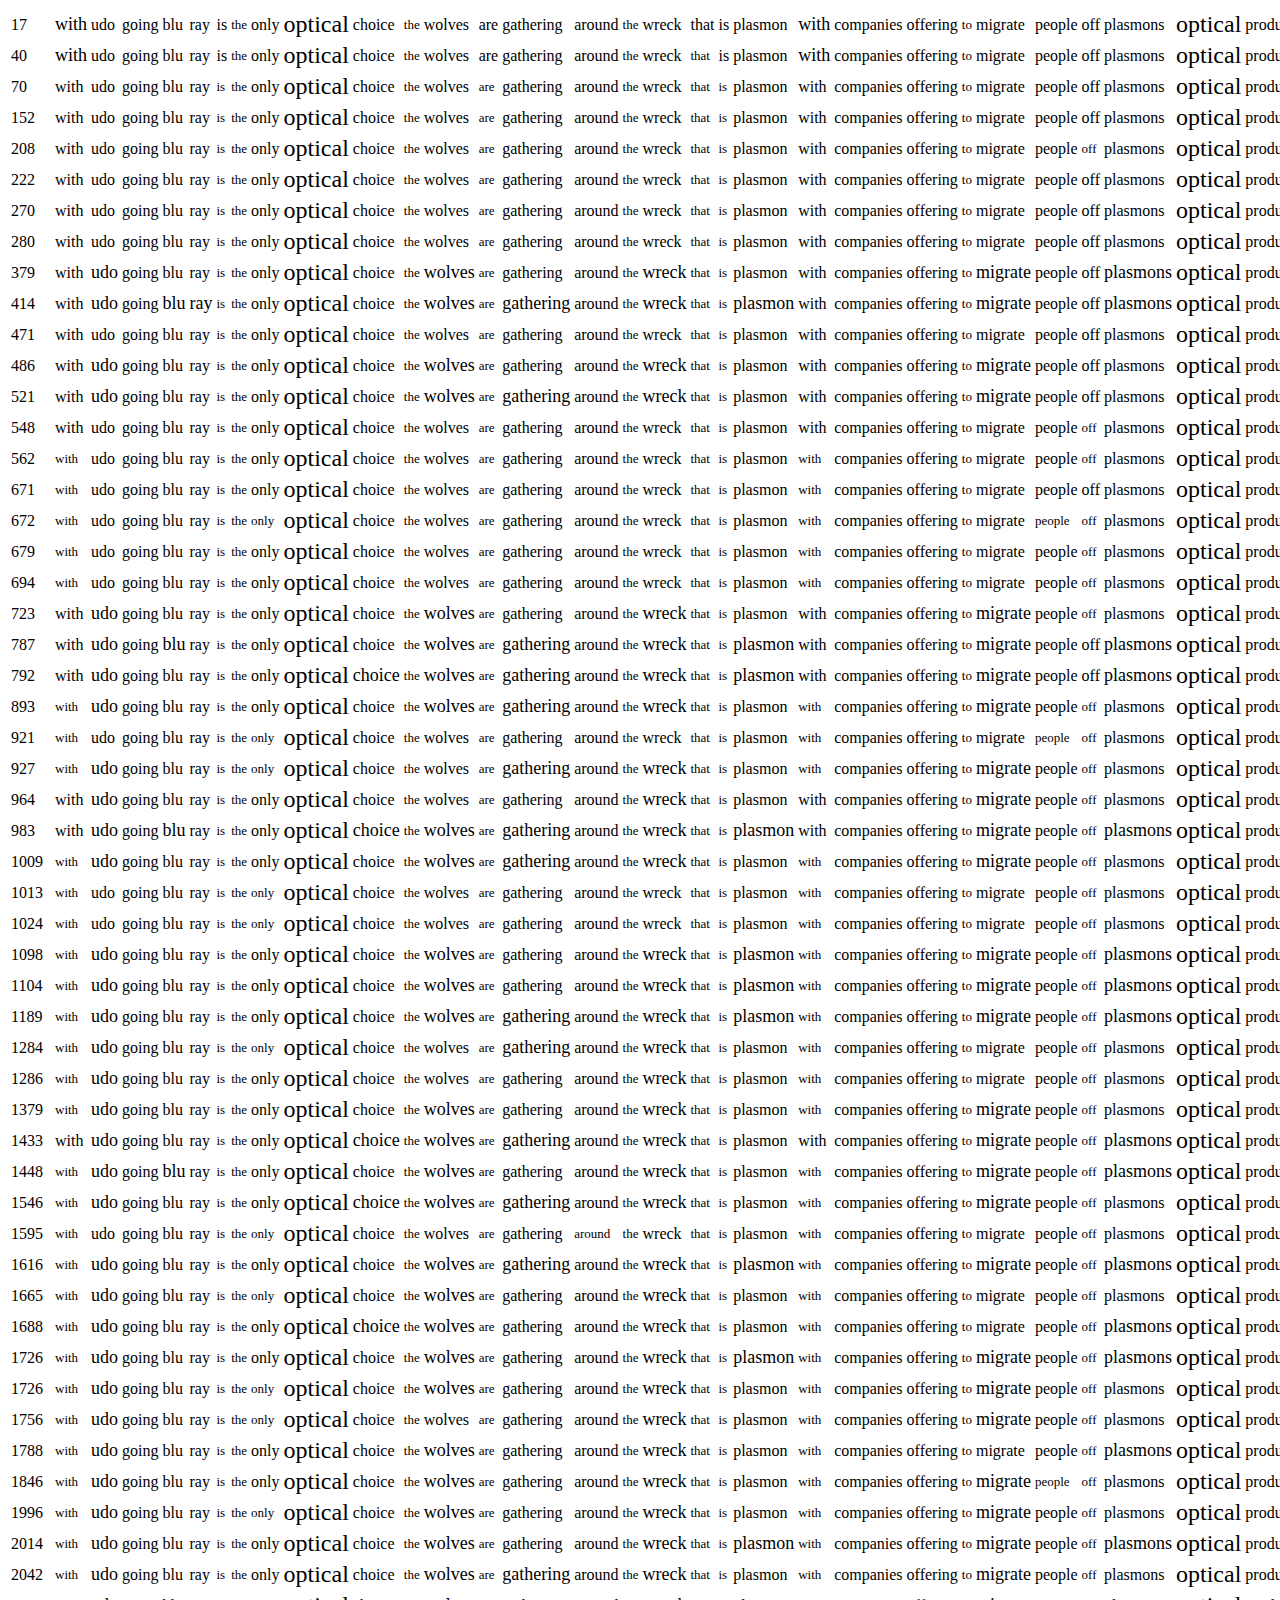
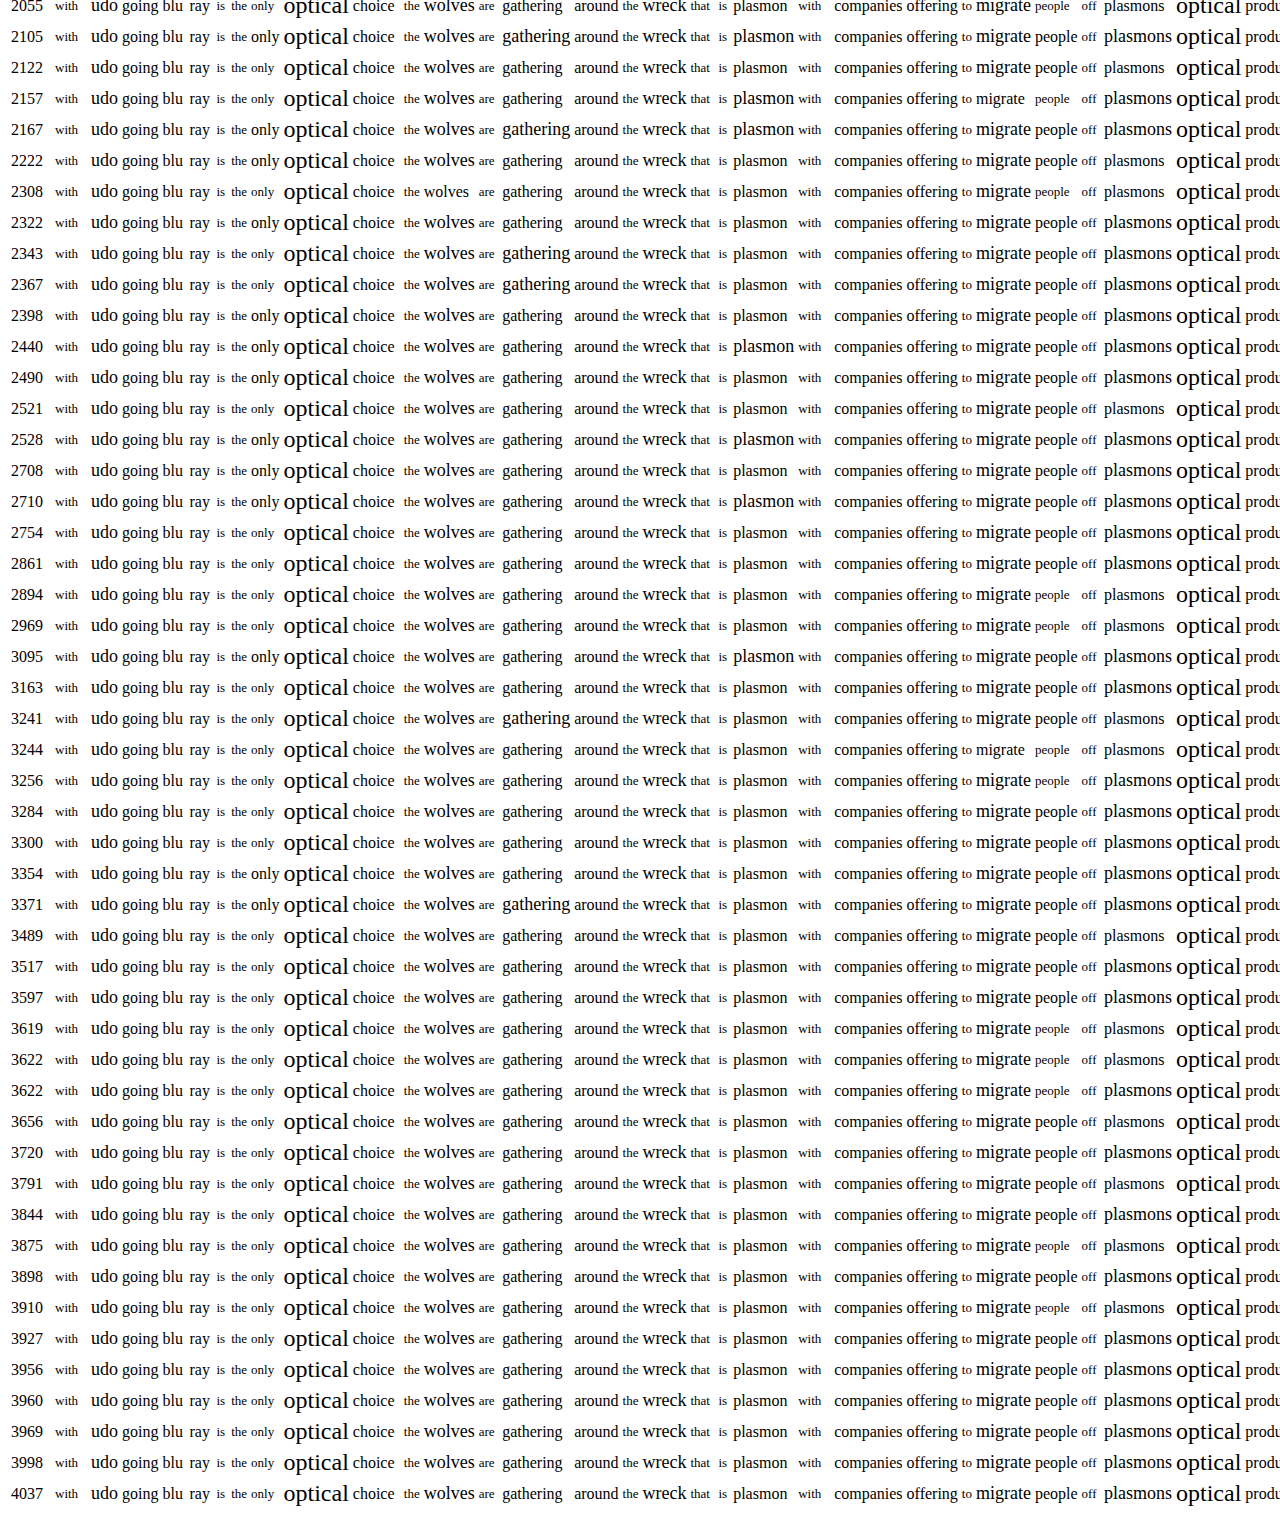
<file: site/test2_udo.html>
<html><table>
<tr><td>17<td><td><td><font size=4.14em>with</font></td><td><font size=3.8em>udo</font></td><td><font size=3.43em>going</font></td><td><font size=3.8em>blu</font></td><td><font size=3.8em>ray</font></td><td><font size=3.15em>is</font></td><td><font size=2.23em>the</font></td><td><font size=3.8em>only</font></td><td><font size=5.0em>optical</font></td><td><font size=3.8em>choice</font></td><td><font size=2.23em>the</font></td><td><font size=3.8em>wolves</font></td><td><font size=3.8em>are</font></td><td><font size=3.8em>gathering</font></td><td><font size=3.43em>around</font></td><td><font size=2.23em>the</font></td><td><font size=3.8em>wreck</font></td><td><font size=3.16em>that</font></td><td><font size=3.15em>is</font></td><td><font size=3.8em>plasmon</font></td><td><font size=4.14em>with</font></td><td><font size=3.8em>companies</font></td><td><font size=3.8em>offering</font></td><td><font size=2.41em>to</font></td><td><font size=3.8em>migrate</font></td><td><font size=3.8em>people</font></td><td><font size=3.16em>off</font></td><td><font size=3.8em>plasmons</font></td><td><font size=5.0em>optical</font></td><td><font size=3.8em>products</font></td><td><font size=2.0em>and</font></td><td><font size=3.8em>onto</font></td><td><font size=2.63em>a</font></td><td><font size=3.8em>format</font></td><td><font size=4.14em>with</font></td><td><font size=2.63em>a</font></td><td><font size=3.43em>more</font></td><td><font size=3.8em>dependable</font></td><td><font size=3.8em>future</font></td></td></tr>
<tr><td>40<td><td><td><font size=4.0em>with</font></td><td><font size=3.84em>udo</font></td><td><font size=3.84em>going</font></td><td><font size=3.84em>blu</font></td><td><font size=3.84em>ray</font></td><td><font size=3.33em>is</font></td><td><font size=2.12em>the</font></td><td><font size=3.39em>only</font></td><td><font size=5.0em>optical</font></td><td><font size=3.84em>choice</font></td><td><font size=2.12em>the</font></td><td><font size=3.84em>wolves</font></td><td><font size=3.03em>are</font></td><td><font size=3.84em>gathering</font></td><td><font size=3.84em>around</font></td><td><font size=2.12em>the</font></td><td><font size=3.84em>wreck</font></td><td><font size=2.73em>that</font></td><td><font size=3.33em>is</font></td><td><font size=3.58em>plasmon</font></td><td><font size=4.0em>with</font></td><td><font size=3.84em>companies</font></td><td><font size=3.84em>offering</font></td><td><font size=2.0em>to</font></td><td><font size=3.84em>migrate</font></td><td><font size=3.39em>people</font></td><td><font size=3.58em>off</font></td><td><font size=3.84em>plasmons</font></td><td><font size=5.0em>optical</font></td><td><font size=3.84em>products</font></td><td><font size=2.31em>and</font></td><td><font size=3.58em>onto</font></td><td><font size=2.27em>a</font></td><td><font size=3.84em>format</font></td><td><font size=4.0em>with</font></td><td><font size=2.27em>a</font></td><td><font size=3.03em>more</font></td><td><font size=3.84em>dependable</font></td><td><font size=3.58em>future</font></td></td></tr>
<tr><td>70<td><td><td><font size=3.49em>with</font></td><td><font size=3.83em>udo</font></td><td><font size=3.83em>going</font></td><td><font size=3.83em>blu</font></td><td><font size=3.6em>ray</font></td><td><font size=2.62em>is</font></td><td><font size=2.0em>the</font></td><td><font size=3.44em>only</font></td><td><font size=5.0em>optical</font></td><td><font size=3.83em>choice</font></td><td><font size=2.0em>the</font></td><td><font size=3.83em>wolves</font></td><td><font size=2.92em>are</font></td><td><font size=3.83em>gathering</font></td><td><font size=3.6em>around</font></td><td><font size=2.0em>the</font></td><td><font size=3.83em>wreck</font></td><td><font size=2.37em>that</font></td><td><font size=2.62em>is</font></td><td><font size=3.83em>plasmon</font></td><td><font size=3.49em>with</font></td><td><font size=3.44em>companies</font></td><td><font size=3.83em>offering</font></td><td><font size=2.08em>to</font></td><td><font size=3.83em>migrate</font></td><td><font size=3.31em>people</font></td><td><font size=3.21em>off</font></td><td><font size=3.83em>plasmons</font></td><td><font size=5.0em>optical</font></td><td><font size=3.31em>products</font></td><td><font size=2.27em>and</font></td><td><font size=3.83em>onto</font></td><td><font size=2.33em>a</font></td><td><font size=3.83em>format</font></td><td><font size=3.49em>with</font></td><td><font size=2.33em>a</font></td><td><font size=3.21em>more</font></td><td><font size=3.83em>dependable</font></td><td><font size=3.44em>future</font></td></td></tr>
<tr><td>152<td><td><td><font size=3.22em>with</font></td><td><font size=3.83em>udo</font></td><td><font size=3.41em>going</font></td><td><font size=3.83em>blu</font></td><td><font size=3.83em>ray</font></td><td><font size=2.82em>is</font></td><td><font size=2.01em>the</font></td><td><font size=3.2em>only</font></td><td><font size=5.0em>optical</font></td><td><font size=3.65em>choice</font></td><td><font size=2.01em>the</font></td><td><font size=3.83em>wolves</font></td><td><font size=2.75em>are</font></td><td><font size=3.83em>gathering</font></td><td><font size=3.33em>around</font></td><td><font size=2.01em>the</font></td><td><font size=3.83em>wreck</font></td><td><font size=2.49em>that</font></td><td><font size=2.82em>is</font></td><td><font size=3.83em>plasmon</font></td><td><font size=3.22em>with</font></td><td><font size=3.2em>companies</font></td><td><font size=3.65em>offering</font></td><td><font size=2.0em>to</font></td><td><font size=3.83em>migrate</font></td><td><font size=3.09em>people</font></td><td><font size=3.05em>off</font></td><td><font size=3.83em>plasmons</font></td><td><font size=5.0em>optical</font></td><td><font size=3.41em>products</font></td><td><font size=2.14em>and</font></td><td><font size=3.65em>onto</font></td><td><font size=2.19em>a</font></td><td><font size=3.83em>format</font></td><td><font size=3.22em>with</font></td><td><font size=2.19em>a</font></td><td><font size=2.88em>more</font></td><td><font size=3.83em>dependable</font></td><td><font size=3.65em>future</font></td></td></tr>
<tr><td>208<td><td><td><font size=3.14em>with</font></td><td><font size=3.83em>udo</font></td><td><font size=3.53em>going</font></td><td><font size=3.53em>blu</font></td><td><font size=3.53em>ray</font></td><td><font size=2.54em>is</font></td><td><font size=2.01em>the</font></td><td><font size=3.24em>only</font></td><td><font size=5.0em>optical</font></td><td><font size=3.83em>choice</font></td><td><font size=2.01em>the</font></td><td><font size=3.83em>wolves</font></td><td><font size=2.73em>are</font></td><td><font size=3.66em>gathering</font></td><td><font size=3.36em>around</font></td><td><font size=2.01em>the</font></td><td><font size=3.83em>wreck</font></td><td><font size=2.3em>that</font></td><td><font size=2.54em>is</font></td><td><font size=3.83em>plasmon</font></td><td><font size=3.14em>with</font></td><td><font size=3.44em>companies</font></td><td><font size=3.53em>offering</font></td><td><font size=2.0em>to</font></td><td><font size=3.83em>migrate</font></td><td><font size=3.19em>people</font></td><td><font size=2.94em>off</font></td><td><font size=3.83em>plasmons</font></td><td><font size=5.0em>optical</font></td><td><font size=3.3em>products</font></td><td><font size=2.17em>and</font></td><td><font size=3.44em>onto</font></td><td><font size=2.15em>a</font></td><td><font size=3.66em>format</font></td><td><font size=3.14em>with</font></td><td><font size=2.15em>a</font></td><td><font size=2.82em>more</font></td><td><font size=3.83em>dependable</font></td><td><font size=3.44em>future</font></td></td></tr>
<tr><td>222<td><td><td><font size=3.29em>with</font></td><td><font size=3.83em>udo</font></td><td><font size=3.36em>going</font></td><td><font size=3.53em>blu</font></td><td><font size=3.3em>ray</font></td><td><font size=2.6em>is</font></td><td><font size=2.0em>the</font></td><td><font size=3.07em>only</font></td><td><font size=5.0em>optical</font></td><td><font size=3.66em>choice</font></td><td><font size=2.0em>the</font></td><td><font size=3.83em>wolves</font></td><td><font size=2.55em>are</font></td><td><font size=3.83em>gathering</font></td><td><font size=3.24em>around</font></td><td><font size=2.0em>the</font></td><td><font size=3.83em>wreck</font></td><td><font size=2.3em>that</font></td><td><font size=2.6em>is</font></td><td><font size=3.66em>plasmon</font></td><td><font size=3.29em>with</font></td><td><font size=3.24em>companies</font></td><td><font size=3.53em>offering</font></td><td><font size=2.0em>to</font></td><td><font size=3.83em>migrate</font></td><td><font size=3.07em>people</font></td><td><font size=3.04em>off</font></td><td><font size=3.66em>plasmons</font></td><td><font size=5.0em>optical</font></td><td><font size=3.53em>products</font></td><td><font size=2.15em>and</font></td><td><font size=3.66em>onto</font></td><td><font size=2.12em>a</font></td><td><font size=3.53em>format</font></td><td><font size=3.29em>with</font></td><td><font size=2.12em>a</font></td><td><font size=2.81em>more</font></td><td><font size=3.83em>dependable</font></td><td><font size=3.3em>future</font></td></td></tr>
<tr><td>270<td><td><td><font size=3.14em>with</font></td><td><font size=3.83em>udo</font></td><td><font size=3.55em>going</font></td><td><font size=3.45em>blu</font></td><td><font size=3.32em>ray</font></td><td><font size=2.66em>is</font></td><td><font size=2.0em>the</font></td><td><font size=3.01em>only</font></td><td><font size=5.0em>optical</font></td><td><font size=3.83em>choice</font></td><td><font size=2.0em>the</font></td><td><font size=3.83em>wolves</font></td><td><font size=2.8em>are</font></td><td><font size=3.83em>gathering</font></td><td><font size=3.32em>around</font></td><td><font size=2.0em>the</font></td><td><font size=3.83em>wreck</font></td><td><font size=2.32em>that</font></td><td><font size=2.66em>is</font></td><td><font size=3.83em>plasmon</font></td><td><font size=3.14em>with</font></td><td><font size=3.22em>companies</font></td><td><font size=3.66em>offering</font></td><td><font size=2.0em>to</font></td><td><font size=3.83em>migrate</font></td><td><font size=3.22em>people</font></td><td><font size=3.01em>off</font></td><td><font size=3.83em>plasmons</font></td><td><font size=5.0em>optical</font></td><td><font size=3.38em>products</font></td><td><font size=2.15em>and</font></td><td><font size=3.32em>onto</font></td><td><font size=2.15em>a</font></td><td><font size=3.38em>format</font></td><td><font size=3.14em>with</font></td><td><font size=2.15em>a</font></td><td><font size=2.85em>more</font></td><td><font size=3.83em>dependable</font></td><td><font size=3.38em>future</font></td></td></tr>
<tr><td>280<td><td><td><font size=3.14em>with</font></td><td><font size=3.83em>udo</font></td><td><font size=3.33em>going</font></td><td><font size=3.67em>blu</font></td><td><font size=3.56em>ray</font></td><td><font size=2.54em>is</font></td><td><font size=2.0em>the</font></td><td><font size=3.11em>only</font></td><td><font size=5.0em>optical</font></td><td><font size=3.83em>choice</font></td><td><font size=2.0em>the</font></td><td><font size=3.83em>wolves</font></td><td><font size=2.64em>are</font></td><td><font size=3.83em>gathering</font></td><td><font size=3.39em>around</font></td><td><font size=2.0em>the</font></td><td><font size=3.83em>wreck</font></td><td><font size=2.32em>that</font></td><td><font size=2.54em>is</font></td><td><font size=3.67em>plasmon</font></td><td><font size=3.14em>with</font></td><td><font size=3.56em>companies</font></td><td><font size=3.56em>offering</font></td><td><font size=2.01em>to</font></td><td><font size=3.67em>migrate</font></td><td><font size=3.08em>people</font></td><td><font size=3.05em>off</font></td><td><font size=3.83em>plasmons</font></td><td><font size=5.0em>optical</font></td><td><font size=3.19em>products</font></td><td><font size=2.15em>and</font></td><td><font size=3.56em>onto</font></td><td><font size=2.15em>a</font></td><td><font size=3.67em>format</font></td><td><font size=3.14em>with</font></td><td><font size=2.15em>a</font></td><td><font size=2.75em>more</font></td><td><font size=3.83em>dependable</font></td><td><font size=3.47em>future</font></td></td></tr>
<tr><td>379<td><td><td><font size=3.13em>with</font></td><td><font size=4.0em>udo</font></td><td><font size=3.38em>going</font></td><td><font size=3.62em>blu</font></td><td><font size=3.49em>ray</font></td><td><font size=2.64em>is</font></td><td><font size=2.0em>the</font></td><td><font size=3.06em>only</font></td><td><font size=5.0em>optical</font></td><td><font size=3.83em>choice</font></td><td><font size=2.0em>the</font></td><td><font size=4.0em>wolves</font></td><td><font size=2.66em>are</font></td><td><font size=3.83em>gathering</font></td><td><font size=3.49em>around</font></td><td><font size=2.0em>the</font></td><td><font size=4.0em>wreck</font></td><td><font size=2.38em>that</font></td><td><font size=2.64em>is</font></td><td><font size=3.83em>plasmon</font></td><td><font size=3.13em>with</font></td><td><font size=3.38em>companies</font></td><td><font size=3.3em>offering</font></td><td><font size=2.01em>to</font></td><td><font size=4.0em>migrate</font></td><td><font size=3.1em>people</font></td><td><font size=3.1em>off</font></td><td><font size=4.0em>plasmons</font></td><td><font size=5.0em>optical</font></td><td><font size=3.34em>products</font></td><td><font size=2.16em>and</font></td><td><font size=3.38em>onto</font></td><td><font size=2.2em>a</font></td><td><font size=3.83em>format</font></td><td><font size=3.13em>with</font></td><td><font size=2.2em>a</font></td><td><font size=2.84em>more</font></td><td><font size=4.0em>dependable</font></td><td><font size=3.3em>future</font></td></td></tr>
<tr><td>414<td><td><td><font size=3.1em>with</font></td><td><font size=4.0em>udo</font></td><td><font size=3.26em>going</font></td><td><font size=4.0em>blu</font></td><td><font size=4.0em>ray</font></td><td><font size=2.6em>is</font></td><td><font size=2.0em>the</font></td><td><font size=3.17em>only</font></td><td><font size=5.0em>optical</font></td><td><font size=3.73em>choice</font></td><td><font size=2.0em>the</font></td><td><font size=4.0em>wolves</font></td><td><font size=2.7em>are</font></td><td><font size=4.0em>gathering</font></td><td><font size=3.4em>around</font></td><td><font size=2.0em>the</font></td><td><font size=4.0em>wreck</font></td><td><font size=2.37em>that</font></td><td><font size=2.6em>is</font></td><td><font size=4.0em>plasmon</font></td><td><font size=3.1em>with</font></td><td><font size=3.36em>companies</font></td><td><font size=3.36em>offering</font></td><td><font size=2.01em>to</font></td><td><font size=4.0em>migrate</font></td><td><font size=3.32em>people</font></td><td><font size=3.08em>off</font></td><td><font size=4.0em>plasmons</font></td><td><font size=5.0em>optical</font></td><td><font size=3.32em>products</font></td><td><font size=2.18em>and</font></td><td><font size=3.73em>onto</font></td><td><font size=2.21em>a</font></td><td><font size=4.0em>format</font></td><td><font size=3.1em>with</font></td><td><font size=2.21em>a</font></td><td><font size=2.86em>more</font></td><td><font size=4.0em>dependable</font></td><td><font size=3.84em>future</font></td></td></tr>
<tr><td>471<td><td><td><font size=3.11em>with</font></td><td><font size=3.99em>udo</font></td><td><font size=3.15em>going</font></td><td><font size=3.72em>blu</font></td><td><font size=3.63em>ray</font></td><td><font size=2.56em>is</font></td><td><font size=2.0em>the</font></td><td><font size=3.02em>only</font></td><td><font size=5.0em>optical</font></td><td><font size=3.99em>choice</font></td><td><font size=2.0em>the</font></td><td><font size=3.99em>wolves</font></td><td><font size=2.68em>are</font></td><td><font size=3.83em>gathering</font></td><td><font size=3.32em>around</font></td><td><font size=2.0em>the</font></td><td><font size=3.99em>wreck</font></td><td><font size=2.41em>that</font></td><td><font size=2.56em>is</font></td><td><font size=3.99em>plasmon</font></td><td><font size=3.11em>with</font></td><td><font size=3.5em>companies</font></td><td><font size=3.36em>offering</font></td><td><font size=2.0em>to</font></td><td><font size=3.99em>migrate</font></td><td><font size=3.26em>people</font></td><td><font size=3.05em>off</font></td><td><font size=3.99em>plasmons</font></td><td><font size=5.0em>optical</font></td><td><font size=3.45em>products</font></td><td><font size=2.15em>and</font></td><td><font size=3.5em>onto</font></td><td><font size=2.14em>a</font></td><td><font size=3.63em>format</font></td><td><font size=3.11em>with</font></td><td><font size=2.14em>a</font></td><td><font size=2.76em>more</font></td><td><font size=3.99em>dependable</font></td><td><font size=3.5em>future</font></td></td></tr>
<tr><td>486<td><td><td><font size=3.0em>with</font></td><td><font size=4.01em>udo</font></td><td><font size=3.35em>going</font></td><td><font size=3.65em>blu</font></td><td><font size=3.47em>ray</font></td><td><font size=2.6em>is</font></td><td><font size=2.0em>the</font></td><td><font size=3.1em>only</font></td><td><font size=5.0em>optical</font></td><td><font size=3.74em>choice</font></td><td><font size=2.0em>the</font></td><td><font size=4.01em>wolves</font></td><td><font size=2.73em>are</font></td><td><font size=3.74em>gathering</font></td><td><font size=3.39em>around</font></td><td><font size=2.0em>the</font></td><td><font size=4.01em>wreck</font></td><td><font size=2.35em>that</font></td><td><font size=2.6em>is</font></td><td><font size=3.74em>plasmon</font></td><td><font size=3.0em>with</font></td><td><font size=3.47em>companies</font></td><td><font size=3.35em>offering</font></td><td><font size=2.06em>to</font></td><td><font size=4.01em>migrate</font></td><td><font size=3.05em>people</font></td><td><font size=3.01em>off</font></td><td><font size=3.74em>plasmons</font></td><td><font size=5.0em>optical</font></td><td><font size=3.39em>products</font></td><td><font size=2.19em>and</font></td><td><font size=3.47em>onto</font></td><td><font size=2.19em>a</font></td><td><font size=3.74em>format</font></td><td><font size=3.0em>with</font></td><td><font size=2.19em>a</font></td><td><font size=2.86em>more</font></td><td><font size=4.01em>dependable</font></td><td><font size=3.35em>future</font></td></td></tr>
<tr><td>521<td><td><td><font size=3.05em>with</font></td><td><font size=4.12em>udo</font></td><td><font size=3.61em>going</font></td><td><font size=3.67em>blu</font></td><td><font size=3.42em>ray</font></td><td><font size=2.66em>is</font></td><td><font size=2.0em>the</font></td><td><font size=3.16em>only</font></td><td><font size=5.0em>optical</font></td><td><font size=3.95em>choice</font></td><td><font size=2.0em>the</font></td><td><font size=4.12em>wolves</font></td><td><font size=2.77em>are</font></td><td><font size=4.12em>gathering</font></td><td><font size=3.3em>around</font></td><td><font size=2.0em>the</font></td><td><font size=4.12em>wreck</font></td><td><font size=2.37em>that</font></td><td><font size=2.66em>is</font></td><td><font size=3.95em>plasmon</font></td><td><font size=3.05em>with</font></td><td><font size=3.39em>companies</font></td><td><font size=3.55em>offering</font></td><td><font size=2.0em>to</font></td><td><font size=4.12em>migrate</font></td><td><font size=3.24em>people</font></td><td><font size=3.16em>off</font></td><td><font size=3.95em>plasmons</font></td><td><font size=5.0em>optical</font></td><td><font size=3.46em>products</font></td><td><font size=2.15em>and</font></td><td><font size=3.83em>onto</font></td><td><font size=2.16em>a</font></td><td><font size=3.83em>format</font></td><td><font size=3.05em>with</font></td><td><font size=2.16em>a</font></td><td><font size=2.84em>more</font></td><td><font size=4.12em>dependable</font></td><td><font size=3.42em>future</font></td></td></tr>
<tr><td>548<td><td><td><font size=3.05em>with</font></td><td><font size=3.99em>udo</font></td><td><font size=3.31em>going</font></td><td><font size=3.58em>blu</font></td><td><font size=3.58em>ray</font></td><td><font size=2.58em>is</font></td><td><font size=2.0em>the</font></td><td><font size=3.08em>only</font></td><td><font size=5.0em>optical</font></td><td><font size=3.73em>choice</font></td><td><font size=2.0em>the</font></td><td><font size=3.99em>wolves</font></td><td><font size=2.64em>are</font></td><td><font size=3.99em>gathering</font></td><td><font size=3.42em>around</font></td><td><font size=2.0em>the</font></td><td><font size=3.99em>wreck</font></td><td><font size=2.4em>that</font></td><td><font size=2.58em>is</font></td><td><font size=3.64em>plasmon</font></td><td><font size=3.05em>with</font></td><td><font size=3.31em>companies</font></td><td><font size=3.42em>offering</font></td><td><font size=2.01em>to</font></td><td><font size=3.99em>migrate</font></td><td><font size=3.07em>people</font></td><td><font size=2.96em>off</font></td><td><font size=3.84em>plasmons</font></td><td><font size=5.0em>optical</font></td><td><font size=3.47em>products</font></td><td><font size=2.11em>and</font></td><td><font size=3.52em>onto</font></td><td><font size=2.17em>a</font></td><td><font size=3.84em>format</font></td><td><font size=3.05em>with</font></td><td><font size=2.17em>a</font></td><td><font size=2.8em>more</font></td><td><font size=3.99em>dependable</font></td><td><font size=3.38em>future</font></td></td></tr>
<tr><td>562<td><td><td><font size=2.87em>with</font></td><td><font size=3.85em>udo</font></td><td><font size=3.6em>going</font></td><td><font size=3.71em>blu</font></td><td><font size=3.46em>ray</font></td><td><font size=2.53em>is</font></td><td><font size=2.0em>the</font></td><td><font size=3.08em>only</font></td><td><font size=5.0em>optical</font></td><td><font size=3.85em>choice</font></td><td><font size=2.0em>the</font></td><td><font size=3.71em>wolves</font></td><td><font size=2.56em>are</font></td><td><font size=3.71em>gathering</font></td><td><font size=3.25em>around</font></td><td><font size=2.0em>the</font></td><td><font size=3.85em>wreck</font></td><td><font size=2.32em>that</font></td><td><font size=2.53em>is</font></td><td><font size=3.85em>plasmon</font></td><td><font size=2.87em>with</font></td><td><font size=3.22em>companies</font></td><td><font size=3.46em>offering</font></td><td><font size=2.03em>to</font></td><td><font size=3.71em>migrate</font></td><td><font size=3.0em>people</font></td><td><font size=2.81em>off</font></td><td><font size=3.85em>plasmons</font></td><td><font size=5.0em>optical</font></td><td><font size=3.36em>products</font></td><td><font size=2.14em>and</font></td><td><font size=3.29em>onto</font></td><td><font size=2.15em>a</font></td><td><font size=3.71em>format</font></td><td><font size=2.87em>with</font></td><td><font size=2.15em>a</font></td><td><font size=2.71em>more</font></td><td><font size=3.85em>dependable</font></td><td><font size=3.25em>future</font></td></td></tr>
<tr><td>671<td><td><td><font size=2.95em>with</font></td><td><font size=3.99em>udo</font></td><td><font size=3.18em>going</font></td><td><font size=3.84em>blu</font></td><td><font size=3.53em>ray</font></td><td><font size=2.5em>is</font></td><td><font size=2.0em>the</font></td><td><font size=3.05em>only</font></td><td><font size=5.0em>optical</font></td><td><font size=3.73em>choice</font></td><td><font size=2.0em>the</font></td><td><font size=3.99em>wolves</font></td><td><font size=2.58em>are</font></td><td><font size=3.99em>gathering</font></td><td><font size=3.11em>around</font></td><td><font size=2.0em>the</font></td><td><font size=3.99em>wreck</font></td><td><font size=2.31em>that</font></td><td><font size=2.5em>is</font></td><td><font size=3.73em>plasmon</font></td><td><font size=2.95em>with</font></td><td><font size=3.33em>companies</font></td><td><font size=3.14em>offering</font></td><td><font size=2.01em>to</font></td><td><font size=3.84em>migrate</font></td><td><font size=3.03em>people</font></td><td><font size=3.05em>off</font></td><td><font size=3.84em>plasmons</font></td><td><font size=5.0em>optical</font></td><td><font size=3.48em>products</font></td><td><font size=2.12em>and</font></td><td><font size=3.65em>onto</font></td><td><font size=2.15em>a</font></td><td><font size=3.99em>format</font></td><td><font size=2.95em>with</font></td><td><font size=2.15em>a</font></td><td><font size=2.7em>more</font></td><td><font size=3.99em>dependable</font></td><td><font size=3.44em>future</font></td></td></tr>
<tr><td>672<td><td><td><font size=2.94em>with</font></td><td><font size=3.84em>udo</font></td><td><font size=3.33em>going</font></td><td><font size=3.46em>blu</font></td><td><font size=3.29em>ray</font></td><td><font size=2.52em>is</font></td><td><font size=2.0em>the</font></td><td><font size=2.98em>only</font></td><td><font size=5.0em>optical</font></td><td><font size=3.53em>choice</font></td><td><font size=2.0em>the</font></td><td><font size=3.84em>wolves</font></td><td><font size=2.56em>are</font></td><td><font size=3.7em>gathering</font></td><td><font size=3.04em>around</font></td><td><font size=2.0em>the</font></td><td><font size=3.84em>wreck</font></td><td><font size=2.32em>that</font></td><td><font size=2.52em>is</font></td><td><font size=3.6em>plasmon</font></td><td><font size=2.94em>with</font></td><td><font size=3.11em>companies</font></td><td><font size=3.09em>offering</font></td><td><font size=2.0em>to</font></td><td><font size=3.7em>migrate</font></td><td><font size=2.97em>people</font></td><td><font size=2.87em>off</font></td><td><font size=3.84em>plasmons</font></td><td><font size=5.0em>optical</font></td><td><font size=3.15em>products</font></td><td><font size=2.12em>and</font></td><td><font size=3.41em>onto</font></td><td><font size=2.14em>a</font></td><td><font size=3.84em>format</font></td><td><font size=2.94em>with</font></td><td><font size=2.14em>a</font></td><td><font size=2.72em>more</font></td><td><font size=3.84em>dependable</font></td><td><font size=3.23em>future</font></td></td></tr>
<tr><td>679<td><td><td><font size=2.96em>with</font></td><td><font size=3.98em>udo</font></td><td><font size=3.33em>going</font></td><td><font size=3.98em>blu</font></td><td><font size=3.83em>ray</font></td><td><font size=2.56em>is</font></td><td><font size=2.0em>the</font></td><td><font size=3.02em>only</font></td><td><font size=5.0em>optical</font></td><td><font size=3.83em>choice</font></td><td><font size=2.0em>the</font></td><td><font size=3.98em>wolves</font></td><td><font size=2.63em>are</font></td><td><font size=3.98em>gathering</font></td><td><font size=3.22em>around</font></td><td><font size=2.0em>the</font></td><td><font size=3.98em>wreck</font></td><td><font size=2.32em>that</font></td><td><font size=2.56em>is</font></td><td><font size=3.83em>plasmon</font></td><td><font size=2.96em>with</font></td><td><font size=3.22em>companies</font></td><td><font size=3.43em>offering</font></td><td><font size=2.0em>to</font></td><td><font size=3.98em>migrate</font></td><td><font size=3.09em>people</font></td><td><font size=2.96em>off</font></td><td><font size=3.83em>plasmons</font></td><td><font size=5.0em>optical</font></td><td><font size=3.27em>products</font></td><td><font size=2.13em>and</font></td><td><font size=3.53em>onto</font></td><td><font size=2.14em>a</font></td><td><font size=3.98em>format</font></td><td><font size=2.96em>with</font></td><td><font size=2.14em>a</font></td><td><font size=2.75em>more</font></td><td><font size=3.98em>dependable</font></td><td><font size=3.39em>future</font></td></td></tr>
<tr><td>694<td><td><td><font size=2.91em>with</font></td><td><font size=3.85em>udo</font></td><td><font size=3.31em>going</font></td><td><font size=3.54em>blu</font></td><td><font size=3.38em>ray</font></td><td><font size=2.53em>is</font></td><td><font size=2.0em>the</font></td><td><font size=3.01em>only</font></td><td><font size=5.0em>optical</font></td><td><font size=3.85em>choice</font></td><td><font size=2.0em>the</font></td><td><font size=3.85em>wolves</font></td><td><font size=2.6em>are</font></td><td><font size=3.71em>gathering</font></td><td><font size=3.13em>around</font></td><td><font size=2.0em>the</font></td><td><font size=3.85em>wreck</font></td><td><font size=2.28em>that</font></td><td><font size=2.53em>is</font></td><td><font size=3.85em>plasmon</font></td><td><font size=2.91em>with</font></td><td><font size=3.27em>companies</font></td><td><font size=3.34em>offering</font></td><td><font size=2.01em>to</font></td><td><font size=3.85em>migrate</font></td><td><font size=3.01em>people</font></td><td><font size=2.92em>off</font></td><td><font size=3.85em>plasmons</font></td><td><font size=5.0em>optical</font></td><td><font size=3.22em>products</font></td><td><font size=2.14em>and</font></td><td><font size=3.34em>onto</font></td><td><font size=2.13em>a</font></td><td><font size=3.54em>format</font></td><td><font size=2.91em>with</font></td><td><font size=2.13em>a</font></td><td><font size=2.67em>more</font></td><td><font size=3.85em>dependable</font></td><td><font size=3.31em>future</font></td></td></tr>
<tr><td>723<td><td><td><font size=3.01em>with</font></td><td><font size=4.1em>udo</font></td><td><font size=3.52em>going</font></td><td><font size=3.83em>blu</font></td><td><font size=3.83em>ray</font></td><td><font size=2.49em>is</font></td><td><font size=2.0em>the</font></td><td><font size=3.1em>only</font></td><td><font size=5.0em>optical</font></td><td><font size=3.83em>choice</font></td><td><font size=2.0em>the</font></td><td><font size=4.1em>wolves</font></td><td><font size=2.64em>are</font></td><td><font size=3.94em>gathering</font></td><td><font size=3.24em>around</font></td><td><font size=2.0em>the</font></td><td><font size=4.1em>wreck</font></td><td><font size=2.31em>that</font></td><td><font size=2.49em>is</font></td><td><font size=3.83em>plasmon</font></td><td><font size=3.01em>with</font></td><td><font size=3.26em>companies</font></td><td><font size=3.52em>offering</font></td><td><font size=2.0em>to</font></td><td><font size=4.1em>migrate</font></td><td><font size=3.24em>people</font></td><td><font size=2.99em>off</font></td><td><font size=3.94em>plasmons</font></td><td><font size=5.0em>optical</font></td><td><font size=3.48em>products</font></td><td><font size=2.11em>and</font></td><td><font size=3.57em>onto</font></td><td><font size=2.16em>a</font></td><td><font size=3.94em>format</font></td><td><font size=3.01em>with</font></td><td><font size=2.16em>a</font></td><td><font size=2.8em>more</font></td><td><font size=4.1em>dependable</font></td><td><font size=3.52em>future</font></td></td></tr>
<tr><td>787<td><td><td><font size=3.17em>with</font></td><td><font size=4.28em>udo</font></td><td><font size=3.41em>going</font></td><td><font size=4.28em>blu</font></td><td><font size=3.91em>ray</font></td><td><font size=2.6em>is</font></td><td><font size=2.0em>the</font></td><td><font size=3.15em>only</font></td><td><font size=5.0em>optical</font></td><td><font size=3.91em>choice</font></td><td><font size=2.0em>the</font></td><td><font size=4.28em>wolves</font></td><td><font size=2.76em>are</font></td><td><font size=4.28em>gathering</font></td><td><font size=3.41em>around</font></td><td><font size=2.0em>the</font></td><td><font size=4.28em>wreck</font></td><td><font size=2.41em>that</font></td><td><font size=2.6em>is</font></td><td><font size=4.28em>plasmon</font></td><td><font size=3.17em>with</font></td><td><font size=3.44em>companies</font></td><td><font size=3.31em>offering</font></td><td><font size=2.01em>to</font></td><td><font size=4.12em>migrate</font></td><td><font size=3.34em>people</font></td><td><font size=3.0em>off</font></td><td><font size=4.28em>plasmons</font></td><td><font size=5.0em>optical</font></td><td><font size=3.59em>products</font></td><td><font size=2.16em>and</font></td><td><font size=3.63em>onto</font></td><td><font size=2.15em>a</font></td><td><font size=4.12em>format</font></td><td><font size=3.17em>with</font></td><td><font size=2.15em>a</font></td><td><font size=2.85em>more</font></td><td><font size=4.28em>dependable</font></td><td><font size=3.55em>future</font></td></td></tr>
<tr><td>792<td><td><td><font size=3.07em>with</font></td><td><font size=4.19em>udo</font></td><td><font size=3.31em>going</font></td><td><font size=3.84em>blu</font></td><td><font size=3.76em>ray</font></td><td><font size=2.59em>is</font></td><td><font size=2.01em>the</font></td><td><font size=3.03em>only</font></td><td><font size=5.0em>optical</font></td><td><font size=4.04em>choice</font></td><td><font size=2.01em>the</font></td><td><font size=4.19em>wolves</font></td><td><font size=2.68em>are</font></td><td><font size=4.04em>gathering</font></td><td><font size=3.38em>around</font></td><td><font size=2.01em>the</font></td><td><font size=4.19em>wreck</font></td><td><font size=2.38em>that</font></td><td><font size=2.59em>is</font></td><td><font size=4.04em>plasmon</font></td><td><font size=3.07em>with</font></td><td><font size=3.36em>companies</font></td><td><font size=3.41em>offering</font></td><td><font size=2.0em>to</font></td><td><font size=4.19em>migrate</font></td><td><font size=3.15em>people</font></td><td><font size=3.01em>off</font></td><td><font size=4.04em>plasmons</font></td><td><font size=5.0em>optical</font></td><td><font size=3.41em>products</font></td><td><font size=2.14em>and</font></td><td><font size=3.65em>onto</font></td><td><font size=2.15em>a</font></td><td><font size=3.92em>format</font></td><td><font size=3.07em>with</font></td><td><font size=2.15em>a</font></td><td><font size=2.76em>more</font></td><td><font size=4.19em>dependable</font></td><td><font size=3.41em>future</font></td></td></tr>
<tr><td>893<td><td><td><font size=2.96em>with</font></td><td><font size=4.09em>udo</font></td><td><font size=3.35em>going</font></td><td><font size=3.69em>blu</font></td><td><font size=3.46em>ray</font></td><td><font size=2.52em>is</font></td><td><font size=2.0em>the</font></td><td><font size=3.23em>only</font></td><td><font size=5.0em>optical</font></td><td><font size=3.83em>choice</font></td><td><font size=2.0em>the</font></td><td><font size=4.09em>wolves</font></td><td><font size=2.59em>are</font></td><td><font size=4.09em>gathering</font></td><td><font size=3.24em>around</font></td><td><font size=2.0em>the</font></td><td><font size=4.09em>wreck</font></td><td><font size=2.34em>that</font></td><td><font size=2.52em>is</font></td><td><font size=3.83em>plasmon</font></td><td><font size=2.96em>with</font></td><td><font size=3.43em>companies</font></td><td><font size=3.33em>offering</font></td><td><font size=2.0em>to</font></td><td><font size=4.09em>migrate</font></td><td><font size=3.08em>people</font></td><td><font size=2.96em>off</font></td><td><font size=3.83em>plasmons</font></td><td><font size=5.0em>optical</font></td><td><font size=3.3em>products</font></td><td><font size=2.11em>and</font></td><td><font size=3.54em>onto</font></td><td><font size=2.14em>a</font></td><td><font size=3.75em>format</font></td><td><font size=2.96em>with</font></td><td><font size=2.14em>a</font></td><td><font size=2.74em>more</font></td><td><font size=4.09em>dependable</font></td><td><font size=3.38em>future</font></td></td></tr>
<tr><td>921<td><td><td><font size=2.95em>with</font></td><td><font size=3.98em>udo</font></td><td><font size=3.28em>going</font></td><td><font size=3.74em>blu</font></td><td><font size=3.74em>ray</font></td><td><font size=2.51em>is</font></td><td><font size=2.0em>the</font></td><td><font size=2.96em>only</font></td><td><font size=5.0em>optical</font></td><td><font size=3.6em>choice</font></td><td><font size=2.0em>the</font></td><td><font size=3.98em>wolves</font></td><td><font size=2.57em>are</font></td><td><font size=3.74em>gathering</font></td><td><font size=3.26em>around</font></td><td><font size=2.0em>the</font></td><td><font size=3.98em>wreck</font></td><td><font size=2.3em>that</font></td><td><font size=2.51em>is</font></td><td><font size=3.98em>plasmon</font></td><td><font size=2.95em>with</font></td><td><font size=3.26em>companies</font></td><td><font size=3.15em>offering</font></td><td><font size=2.0em>to</font></td><td><font size=3.98em>migrate</font></td><td><font size=2.98em>people</font></td><td><font size=2.9em>off</font></td><td><font size=3.98em>plasmons</font></td><td><font size=5.0em>optical</font></td><td><font size=3.22em>products</font></td><td><font size=2.13em>and</font></td><td><font size=3.42em>onto</font></td><td><font size=2.15em>a</font></td><td><font size=3.84em>format</font></td><td><font size=2.95em>with</font></td><td><font size=2.15em>a</font></td><td><font size=2.65em>more</font></td><td><font size=3.98em>dependable</font></td><td><font size=3.3em>future</font></td></td></tr>
<tr><td>927<td><td><td><font size=2.88em>with</font></td><td><font size=4.09em>udo</font></td><td><font size=3.36em>going</font></td><td><font size=3.64em>blu</font></td><td><font size=3.47em>ray</font></td><td><font size=2.49em>is</font></td><td><font size=2.0em>the</font></td><td><font size=2.97em>only</font></td><td><font size=5.0em>optical</font></td><td><font size=3.94em>choice</font></td><td><font size=2.0em>the</font></td><td><font size=3.94em>wolves</font></td><td><font size=2.62em>are</font></td><td><font size=4.09em>gathering</font></td><td><font size=3.29em>around</font></td><td><font size=2.0em>the</font></td><td><font size=4.09em>wreck</font></td><td><font size=2.35em>that</font></td><td><font size=2.49em>is</font></td><td><font size=3.84em>plasmon</font></td><td><font size=2.88em>with</font></td><td><font size=3.24em>companies</font></td><td><font size=3.31em>offering</font></td><td><font size=2.0em>to</font></td><td><font size=4.09em>migrate</font></td><td><font size=3.03em>people</font></td><td><font size=2.81em>off</font></td><td><font size=3.84em>plasmons</font></td><td><font size=5.0em>optical</font></td><td><font size=3.27em>products</font></td><td><font size=2.12em>and</font></td><td><font size=3.55em>onto</font></td><td><font size=2.16em>a</font></td><td><font size=3.76em>format</font></td><td><font size=2.88em>with</font></td><td><font size=2.16em>a</font></td><td><font size=2.66em>more</font></td><td><font size=4.09em>dependable</font></td><td><font size=3.29em>future</font></td></td></tr>
<tr><td>964<td><td><td><font size=3.04em>with</font></td><td><font size=4.09em>udo</font></td><td><font size=3.35em>going</font></td><td><font size=3.48em>blu</font></td><td><font size=3.39em>ray</font></td><td><font size=2.57em>is</font></td><td><font size=2.0em>the</font></td><td><font size=3.06em>only</font></td><td><font size=5.0em>optical</font></td><td><font size=3.84em>choice</font></td><td><font size=2.0em>the</font></td><td><font size=3.95em>wolves</font></td><td><font size=2.57em>are</font></td><td><font size=3.95em>gathering</font></td><td><font size=3.2em>around</font></td><td><font size=2.0em>the</font></td><td><font size=4.09em>wreck</font></td><td><font size=2.32em>that</font></td><td><font size=2.57em>is</font></td><td><font size=3.84em>plasmon</font></td><td><font size=3.04em>with</font></td><td><font size=3.19em>companies</font></td><td><font size=3.42em>offering</font></td><td><font size=2.01em>to</font></td><td><font size=4.09em>migrate</font></td><td><font size=3.11em>people</font></td><td><font size=2.94em>off</font></td><td><font size=3.84em>plasmons</font></td><td><font size=5.0em>optical</font></td><td><font size=3.3em>products</font></td><td><font size=2.14em>and</font></td><td><font size=3.64em>onto</font></td><td><font size=2.14em>a</font></td><td><font size=3.59em>format</font></td><td><font size=3.04em>with</font></td><td><font size=2.14em>a</font></td><td><font size=2.75em>more</font></td><td><font size=4.09em>dependable</font></td><td><font size=3.32em>future</font></td></td></tr>
<tr><td>983<td><td><td><font size=3.0em>with</font></td><td><font size=4.18em>udo</font></td><td><font size=3.24em>going</font></td><td><font size=4.03em>blu</font></td><td><font size=3.77em>ray</font></td><td><font size=2.53em>is</font></td><td><font size=2.0em>the</font></td><td><font size=3.05em>only</font></td><td><font size=5.0em>optical</font></td><td><font size=4.03em>choice</font></td><td><font size=2.0em>the</font></td><td><font size=4.18em>wolves</font></td><td><font size=2.7em>are</font></td><td><font size=4.03em>gathering</font></td><td><font size=3.31em>around</font></td><td><font size=2.0em>the</font></td><td><font size=4.18em>wreck</font></td><td><font size=2.34em>that</font></td><td><font size=2.53em>is</font></td><td><font size=4.03em>plasmon</font></td><td><font size=3.0em>with</font></td><td><font size=3.42em>companies</font></td><td><font size=3.35em>offering</font></td><td><font size=2.01em>to</font></td><td><font size=4.03em>migrate</font></td><td><font size=3.12em>people</font></td><td><font size=2.93em>off</font></td><td><font size=4.18em>plasmons</font></td><td><font size=5.0em>optical</font></td><td><font size=3.42em>products</font></td><td><font size=2.12em>and</font></td><td><font size=3.71em>onto</font></td><td><font size=2.14em>a</font></td><td><font size=3.92em>format</font></td><td><font size=3.0em>with</font></td><td><font size=2.14em>a</font></td><td><font size=2.72em>more</font></td><td><font size=4.18em>dependable</font></td><td><font size=3.31em>future</font></td></td></tr>
<tr><td>1009<td><td><td><font size=2.99em>with</font></td><td><font size=4.08em>udo</font></td><td><font size=3.18em>going</font></td><td><font size=3.69em>blu</font></td><td><font size=3.54em>ray</font></td><td><font size=2.49em>is</font></td><td><font size=2.01em>the</font></td><td><font size=3.04em>only</font></td><td><font size=5.0em>optical</font></td><td><font size=3.83em>choice</font></td><td><font size=2.01em>the</font></td><td><font size=4.08em>wolves</font></td><td><font size=2.56em>are</font></td><td><font size=4.08em>gathering</font></td><td><font size=3.3em>around</font></td><td><font size=2.01em>the</font></td><td><font size=4.08em>wreck</font></td><td><font size=2.32em>that</font></td><td><font size=2.49em>is</font></td><td><font size=3.69em>plasmon</font></td><td><font size=2.99em>with</font></td><td><font size=3.28em>companies</font></td><td><font size=3.32em>offering</font></td><td><font size=2.0em>to</font></td><td><font size=4.08em>migrate</font></td><td><font size=3.14em>people</font></td><td><font size=2.92em>off</font></td><td><font size=3.83em>plasmons</font></td><td><font size=5.0em>optical</font></td><td><font size=3.22em>products</font></td><td><font size=2.13em>and</font></td><td><font size=3.59em>onto</font></td><td><font size=2.13em>a</font></td><td><font size=3.63em>format</font></td><td><font size=2.99em>with</font></td><td><font size=2.13em>a</font></td><td><font size=2.7em>more</font></td><td><font size=4.08em>dependable</font></td><td><font size=3.32em>future</font></td></td></tr>
<tr><td>1013<td><td><td><font size=2.98em>with</font></td><td><font size=3.98em>udo</font></td><td><font size=3.17em>going</font></td><td><font size=3.56em>blu</font></td><td><font size=3.44em>ray</font></td><td><font size=2.53em>is</font></td><td><font size=2.0em>the</font></td><td><font size=2.99em>only</font></td><td><font size=5.0em>optical</font></td><td><font size=3.61em>choice</font></td><td><font size=2.0em>the</font></td><td><font size=3.84em>wolves</font></td><td><font size=2.61em>are</font></td><td><font size=3.75em>gathering</font></td><td><font size=3.14em>around</font></td><td><font size=2.0em>the</font></td><td><font size=3.98em>wreck</font></td><td><font size=2.32em>that</font></td><td><font size=2.53em>is</font></td><td><font size=3.84em>plasmon</font></td><td><font size=2.98em>with</font></td><td><font size=3.2em>companies</font></td><td><font size=3.19em>offering</font></td><td><font size=2.02em>to</font></td><td><font size=3.98em>migrate</font></td><td><font size=3.03em>people</font></td><td><font size=2.84em>off</font></td><td><font size=3.84em>plasmons</font></td><td><font size=5.0em>optical</font></td><td><font size=3.26em>products</font></td><td><font size=2.14em>and</font></td><td><font size=3.44em>onto</font></td><td><font size=2.15em>a</font></td><td><font size=3.67em>format</font></td><td><font size=2.98em>with</font></td><td><font size=2.15em>a</font></td><td><font size=2.67em>more</font></td><td><font size=3.98em>dependable</font></td><td><font size=3.26em>future</font></td></td></tr>
<tr><td>1024<td><td><td><font size=2.89em>with</font></td><td><font size=3.98em>udo</font></td><td><font size=3.18em>going</font></td><td><font size=3.61em>blu</font></td><td><font size=3.37em>ray</font></td><td><font size=2.49em>is</font></td><td><font size=2.0em>the</font></td><td><font size=2.95em>only</font></td><td><font size=5.0em>optical</font></td><td><font size=3.74em>choice</font></td><td><font size=2.0em>the</font></td><td><font size=3.98em>wolves</font></td><td><font size=2.57em>are</font></td><td><font size=3.67em>gathering</font></td><td><font size=3.2em>around</font></td><td><font size=2.0em>the</font></td><td><font size=3.98em>wreck</font></td><td><font size=2.32em>that</font></td><td><font size=2.49em>is</font></td><td><font size=3.74em>plasmon</font></td><td><font size=2.89em>with</font></td><td><font size=3.25em>companies</font></td><td><font size=3.25em>offering</font></td><td><font size=2.0em>to</font></td><td><font size=3.98em>migrate</font></td><td><font size=3.05em>people</font></td><td><font size=2.89em>off</font></td><td><font size=3.84em>plasmons</font></td><td><font size=5.0em>optical</font></td><td><font size=3.23em>products</font></td><td><font size=2.12em>and</font></td><td><font size=3.43em>onto</font></td><td><font size=2.14em>a</font></td><td><font size=3.74em>format</font></td><td><font size=2.89em>with</font></td><td><font size=2.14em>a</font></td><td><font size=2.63em>more</font></td><td><font size=3.98em>dependable</font></td><td><font size=3.27em>future</font></td></td></tr>
<tr><td>1098<td><td><td><font size=2.98em>with</font></td><td><font size=4.25em>udo</font></td><td><font size=3.44em>going</font></td><td><font size=3.84em>blu</font></td><td><font size=3.78em>ray</font></td><td><font size=2.56em>is</font></td><td><font size=2.0em>the</font></td><td><font size=3.11em>only</font></td><td><font size=5.0em>optical</font></td><td><font size=3.91em>choice</font></td><td><font size=2.0em>the</font></td><td><font size=4.1em>wolves</font></td><td><font size=2.68em>are</font></td><td><font size=3.91em>gathering</font></td><td><font size=3.25em>around</font></td><td><font size=2.0em>the</font></td><td><font size=4.25em>wreck</font></td><td><font size=2.33em>that</font></td><td><font size=2.56em>is</font></td><td><font size=4.1em>plasmon</font></td><td><font size=2.98em>with</font></td><td><font size=3.38em>companies</font></td><td><font size=3.33em>offering</font></td><td><font size=2.01em>to</font></td><td><font size=4.1em>migrate</font></td><td><font size=3.16em>people</font></td><td><font size=2.93em>off</font></td><td><font size=4.1em>plasmons</font></td><td><font size=5.0em>optical</font></td><td><font size=3.33em>products</font></td><td><font size=2.13em>and</font></td><td><font size=3.46em>onto</font></td><td><font size=2.15em>a</font></td><td><font size=3.78em>format</font></td><td><font size=2.98em>with</font></td><td><font size=2.15em>a</font></td><td><font size=2.78em>more</font></td><td><font size=4.25em>dependable</font></td><td><font size=3.33em>future</font></td></td></tr>
<tr><td>1104<td><td><td><font size=2.99em>with</font></td><td><font size=4.25em>udo</font></td><td><font size=3.38em>going</font></td><td><font size=3.78em>blu</font></td><td><font size=3.61em>ray</font></td><td><font size=2.56em>is</font></td><td><font size=2.0em>the</font></td><td><font size=3.06em>only</font></td><td><font size=5.0em>optical</font></td><td><font size=3.91em>choice</font></td><td><font size=2.0em>the</font></td><td><font size=4.25em>wolves</font></td><td><font size=2.64em>are</font></td><td><font size=3.91em>gathering</font></td><td><font size=3.2em>around</font></td><td><font size=2.0em>the</font></td><td><font size=4.25em>wreck</font></td><td><font size=2.33em>that</font></td><td><font size=2.56em>is</font></td><td><font size=4.1em>plasmon</font></td><td><font size=2.99em>with</font></td><td><font size=3.36em>companies</font></td><td><font size=3.46em>offering</font></td><td><font size=2.0em>to</font></td><td><font size=4.1em>migrate</font></td><td><font size=3.11em>people</font></td><td><font size=2.99em>off</font></td><td><font size=4.1em>plasmons</font></td><td><font size=5.0em>optical</font></td><td><font size=3.49em>products</font></td><td><font size=2.14em>and</font></td><td><font size=3.61em>onto</font></td><td><font size=2.17em>a</font></td><td><font size=3.84em>format</font></td><td><font size=2.99em>with</font></td><td><font size=2.17em>a</font></td><td><font size=2.72em>more</font></td><td><font size=4.25em>dependable</font></td><td><font size=3.38em>future</font></td></td></tr>
<tr><td>1189<td><td><td><font size=2.95em>with</font></td><td><font size=4.17em>udo</font></td><td><font size=3.46em>going</font></td><td><font size=3.67em>blu</font></td><td><font size=3.59em>ray</font></td><td><font size=2.53em>is</font></td><td><font size=2.0em>the</font></td><td><font size=3.05em>only</font></td><td><font size=5.0em>optical</font></td><td><font size=3.92em>choice</font></td><td><font size=2.0em>the</font></td><td><font size=4.17em>wolves</font></td><td><font size=2.62em>are</font></td><td><font size=4.02em>gathering</font></td><td><font size=3.25em>around</font></td><td><font size=2.0em>the</font></td><td><font size=4.17em>wreck</font></td><td><font size=2.31em>that</font></td><td><font size=2.53em>is</font></td><td><font size=4.17em>plasmon</font></td><td><font size=2.95em>with</font></td><td><font size=3.35em>companies</font></td><td><font size=3.34em>offering</font></td><td><font size=2.01em>to</font></td><td><font size=4.02em>migrate</font></td><td><font size=3.04em>people</font></td><td><font size=2.88em>off</font></td><td><font size=4.17em>plasmons</font></td><td><font size=5.0em>optical</font></td><td><font size=3.21em>products</font></td><td><font size=2.12em>and</font></td><td><font size=3.55em>onto</font></td><td><font size=2.13em>a</font></td><td><font size=3.67em>format</font></td><td><font size=2.95em>with</font></td><td><font size=2.13em>a</font></td><td><font size=2.72em>more</font></td><td><font size=4.17em>dependable</font></td><td><font size=3.28em>future</font></td></td></tr>
<tr><td>1284<td><td><td><font size=2.99em>with</font></td><td><font size=4.08em>udo</font></td><td><font size=3.33em>going</font></td><td><font size=3.61em>blu</font></td><td><font size=3.4em>ray</font></td><td><font size=2.49em>is</font></td><td><font size=2.0em>the</font></td><td><font size=2.97em>only</font></td><td><font size=5.0em>optical</font></td><td><font size=3.66em>choice</font></td><td><font size=2.0em>the</font></td><td><font size=3.94em>wolves</font></td><td><font size=2.58em>are</font></td><td><font size=4.08em>gathering</font></td><td><font size=3.17em>around</font></td><td><font size=2.0em>the</font></td><td><font size=4.08em>wreck</font></td><td><font size=2.32em>that</font></td><td><font size=2.49em>is</font></td><td><font size=3.94em>plasmon</font></td><td><font size=2.99em>with</font></td><td><font size=3.27em>companies</font></td><td><font size=3.32em>offering</font></td><td><font size=2.02em>to</font></td><td><font size=3.94em>migrate</font></td><td><font size=3.09em>people</font></td><td><font size=2.85em>off</font></td><td><font size=3.94em>plasmons</font></td><td><font size=5.0em>optical</font></td><td><font size=3.27em>products</font></td><td><font size=2.14em>and</font></td><td><font size=3.45em>onto</font></td><td><font size=2.16em>a</font></td><td><font size=3.71em>format</font></td><td><font size=2.99em>with</font></td><td><font size=2.16em>a</font></td><td><font size=2.65em>more</font></td><td><font size=4.08em>dependable</font></td><td><font size=3.37em>future</font></td></td></tr>
<tr><td>1286<td><td><td><font size=2.94em>with</font></td><td><font size=4.08em>udo</font></td><td><font size=3.26em>going</font></td><td><font size=3.84em>blu</font></td><td><font size=3.53em>ray</font></td><td><font size=2.51em>is</font></td><td><font size=2.0em>the</font></td><td><font size=3.03em>only</font></td><td><font size=5.0em>optical</font></td><td><font size=3.61em>choice</font></td><td><font size=2.0em>the</font></td><td><font size=3.94em>wolves</font></td><td><font size=2.59em>are</font></td><td><font size=3.77em>gathering</font></td><td><font size=3.17em>around</font></td><td><font size=2.0em>the</font></td><td><font size=4.08em>wreck</font></td><td><font size=2.3em>that</font></td><td><font size=2.51em>is</font></td><td><font size=3.84em>plasmon</font></td><td><font size=2.94em>with</font></td><td><font size=3.16em>companies</font></td><td><font size=3.35em>offering</font></td><td><font size=2.0em>to</font></td><td><font size=3.94em>migrate</font></td><td><font size=3.0em>people</font></td><td><font size=2.85em>off</font></td><td><font size=3.94em>plasmons</font></td><td><font size=5.0em>optical</font></td><td><font size=3.31em>products</font></td><td><font size=2.11em>and</font></td><td><font size=3.39em>onto</font></td><td><font size=2.16em>a</font></td><td><font size=3.77em>format</font></td><td><font size=2.94em>with</font></td><td><font size=2.16em>a</font></td><td><font size=2.68em>more</font></td><td><font size=4.08em>dependable</font></td><td><font size=3.23em>future</font></td></td></tr>
<tr><td>1379<td><td><td><font size=2.98em>with</font></td><td><font size=4.24em>udo</font></td><td><font size=3.38em>going</font></td><td><font size=3.78em>blu</font></td><td><font size=3.65em>ray</font></td><td><font size=2.53em>is</font></td><td><font size=2.0em>the</font></td><td><font size=3.04em>only</font></td><td><font size=5.0em>optical</font></td><td><font size=3.84em>choice</font></td><td><font size=2.0em>the</font></td><td><font size=4.24em>wolves</font></td><td><font size=2.65em>are</font></td><td><font size=3.84em>gathering</font></td><td><font size=3.32em>around</font></td><td><font size=2.0em>the</font></td><td><font size=4.24em>wreck</font></td><td><font size=2.34em>that</font></td><td><font size=2.53em>is</font></td><td><font size=3.91em>plasmon</font></td><td><font size=2.98em>with</font></td><td><font size=3.31em>companies</font></td><td><font size=3.35em>offering</font></td><td><font size=2.02em>to</font></td><td><font size=4.24em>migrate</font></td><td><font size=3.13em>people</font></td><td><font size=2.93em>off</font></td><td><font size=3.99em>plasmons</font></td><td><font size=5.0em>optical</font></td><td><font size=3.42em>products</font></td><td><font size=2.13em>and</font></td><td><font size=3.46em>onto</font></td><td><font size=2.15em>a</font></td><td><font size=3.91em>format</font></td><td><font size=2.98em>with</font></td><td><font size=2.15em>a</font></td><td><font size=2.74em>more</font></td><td><font size=4.24em>dependable</font></td><td><font size=3.29em>future</font></td></td></tr>
<tr><td>1433<td><td><td><font size=3.01em>with</font></td><td><font size=4.31em>udo</font></td><td><font size=3.47em>going</font></td><td><font size=3.71em>blu</font></td><td><font size=3.64em>ray</font></td><td><font size=2.53em>is</font></td><td><font size=2.0em>the</font></td><td><font size=3.06em>only</font></td><td><font size=5.0em>optical</font></td><td><font size=4.31em>choice</font></td><td><font size=2.0em>the</font></td><td><font size=4.31em>wolves</font></td><td><font size=2.67em>are</font></td><td><font size=4.05em>gathering</font></td><td><font size=3.29em>around</font></td><td><font size=2.0em>the</font></td><td><font size=4.31em>wreck</font></td><td><font size=2.36em>that</font></td><td><font size=2.53em>is</font></td><td><font size=3.97em>plasmon</font></td><td><font size=3.01em>with</font></td><td><font size=3.31em>companies</font></td><td><font size=3.39em>offering</font></td><td><font size=2.03em>to</font></td><td><font size=4.16em>migrate</font></td><td><font size=3.06em>people</font></td><td><font size=2.97em>off</font></td><td><font size=4.05em>plasmons</font></td><td><font size=5.0em>optical</font></td><td><font size=3.42em>products</font></td><td><font size=2.15em>and</font></td><td><font size=3.56em>onto</font></td><td><font size=2.16em>a</font></td><td><font size=3.79em>format</font></td><td><font size=3.01em>with</font></td><td><font size=2.16em>a</font></td><td><font size=2.76em>more</font></td><td><font size=4.31em>dependable</font></td><td><font size=3.49em>future</font></td></td></tr>
<tr><td>1448<td><td><td><font size=2.98em>with</font></td><td><font size=4.37em>udo</font></td><td><font size=3.32em>going</font></td><td><font size=4.1em>blu</font></td><td><font size=3.8em>ray</font></td><td><font size=2.57em>is</font></td><td><font size=2.0em>the</font></td><td><font size=3.18em>only</font></td><td><font size=5.0em>optical</font></td><td><font size=3.84em>choice</font></td><td><font size=2.0em>the</font></td><td><font size=4.37em>wolves</font></td><td><font size=2.63em>are</font></td><td><font size=3.95em>gathering</font></td><td><font size=3.37em>around</font></td><td><font size=2.0em>the</font></td><td><font size=4.37em>wreck</font></td><td><font size=2.37em>that</font></td><td><font size=2.57em>is</font></td><td><font size=3.95em>plasmon</font></td><td><font size=2.98em>with</font></td><td><font size=3.25em>companies</font></td><td><font size=3.44em>offering</font></td><td><font size=2.03em>to</font></td><td><font size=4.37em>migrate</font></td><td><font size=3.16em>people</font></td><td><font size=2.99em>off</font></td><td><font size=4.02em>plasmons</font></td><td><font size=5.0em>optical</font></td><td><font size=3.35em>products</font></td><td><font size=2.14em>and</font></td><td><font size=3.66em>onto</font></td><td><font size=2.18em>a</font></td><td><font size=4.1em>format</font></td><td><font size=2.98em>with</font></td><td><font size=2.18em>a</font></td><td><font size=2.74em>more</font></td><td><font size=4.37em>dependable</font></td><td><font size=3.41em>future</font></td></td></tr>
<tr><td>1546<td><td><td><font size=2.93em>with</font></td><td><font size=4.16em>udo</font></td><td><font size=3.26em>going</font></td><td><font size=3.64em>blu</font></td><td><font size=3.42em>ray</font></td><td><font size=2.51em>is</font></td><td><font size=2.0em>the</font></td><td><font size=3.06em>only</font></td><td><font size=5.0em>optical</font></td><td><font size=4.16em>choice</font></td><td><font size=2.0em>the</font></td><td><font size=4.16em>wolves</font></td><td><font size=2.62em>are</font></td><td><font size=4.16em>gathering</font></td><td><font size=3.14em>around</font></td><td><font size=2.0em>the</font></td><td><font size=4.16em>wreck</font></td><td><font size=2.31em>that</font></td><td><font size=2.51em>is</font></td><td><font size=3.84em>plasmon</font></td><td><font size=2.93em>with</font></td><td><font size=3.15em>companies</font></td><td><font size=3.24em>offering</font></td><td><font size=2.0em>to</font></td><td><font size=4.02em>migrate</font></td><td><font size=3.0em>people</font></td><td><font size=2.88em>off</font></td><td><font size=3.92em>plasmons</font></td><td><font size=5.0em>optical</font></td><td><font size=3.33em>products</font></td><td><font size=2.13em>and</font></td><td><font size=3.38em>onto</font></td><td><font size=2.13em>a</font></td><td><font size=3.78em>format</font></td><td><font size=2.93em>with</font></td><td><font size=2.13em>a</font></td><td><font size=2.69em>more</font></td><td><font size=4.16em>dependable</font></td><td><font size=3.23em>future</font></td></td></tr>
<tr><td>1595<td><td><td><font size=2.8em>with</font></td><td><font size=3.97em>udo</font></td><td><font size=3.12em>going</font></td><td><font size=3.53em>blu</font></td><td><font size=3.46em>ray</font></td><td><font size=2.45em>is</font></td><td><font size=2.0em>the</font></td><td><font size=2.89em>only</font></td><td><font size=5.0em>optical</font></td><td><font size=3.53em>choice</font></td><td><font size=2.0em>the</font></td><td><font size=3.97em>wolves</font></td><td><font size=2.54em>are</font></td><td><font size=3.68em>gathering</font></td><td><font size=2.99em>around</font></td><td><font size=2.0em>the</font></td><td><font size=3.97em>wreck</font></td><td><font size=2.27em>that</font></td><td><font size=2.45em>is</font></td><td><font size=3.68em>plasmon</font></td><td><font size=2.8em>with</font></td><td><font size=3.17em>companies</font></td><td><font size=3.1em>offering</font></td><td><font size=2.0em>to</font></td><td><font size=3.84em>migrate</font></td><td><font size=3.02em>people</font></td><td><font size=2.83em>off</font></td><td><font size=3.75em>plasmons</font></td><td><font size=5.0em>optical</font></td><td><font size=3.05em>products</font></td><td><font size=2.11em>and</font></td><td><font size=3.32em>onto</font></td><td><font size=2.14em>a</font></td><td><font size=3.63em>format</font></td><td><font size=2.8em>with</font></td><td><font size=2.14em>a</font></td><td><font size=2.66em>more</font></td><td><font size=3.97em>dependable</font></td><td><font size=3.19em>future</font></td></td></tr>
<tr><td>1616<td><td><td><font size=2.97em>with</font></td><td><font size=4.29em>udo</font></td><td><font size=3.28em>going</font></td><td><font size=3.84em>blu</font></td><td><font size=3.75em>ray</font></td><td><font size=2.56em>is</font></td><td><font size=2.0em>the</font></td><td><font size=3.06em>only</font></td><td><font size=5.0em>optical</font></td><td><font size=3.9em>choice</font></td><td><font size=2.0em>the</font></td><td><font size=4.29em>wolves</font></td><td><font size=2.63em>are</font></td><td><font size=4.04em>gathering</font></td><td><font size=3.25em>around</font></td><td><font size=2.0em>the</font></td><td><font size=4.29em>wreck</font></td><td><font size=2.33em>that</font></td><td><font size=2.56em>is</font></td><td><font size=4.15em>plasmon</font></td><td><font size=2.97em>with</font></td><td><font size=3.27em>companies</font></td><td><font size=3.36em>offering</font></td><td><font size=2.0em>to</font></td><td><font size=4.29em>migrate</font></td><td><font size=3.14em>people</font></td><td><font size=2.93em>off</font></td><td><font size=4.15em>plasmons</font></td><td><font size=5.0em>optical</font></td><td><font size=3.29em>products</font></td><td><font size=2.15em>and</font></td><td><font size=3.56em>onto</font></td><td><font size=2.15em>a</font></td><td><font size=3.96em>format</font></td><td><font size=2.97em>with</font></td><td><font size=2.15em>a</font></td><td><font size=2.76em>more</font></td><td><font size=4.29em>dependable</font></td><td><font size=3.39em>future</font></td></td></tr>
<tr><td>1665<td><td><td><font size=2.88em>with</font></td><td><font size=4.07em>udo</font></td><td><font size=3.27em>going</font></td><td><font size=3.66em>blu</font></td><td><font size=3.49em>ray</font></td><td><font size=2.51em>is</font></td><td><font size=2.0em>the</font></td><td><font size=2.98em>only</font></td><td><font size=5.0em>optical</font></td><td><font size=3.71em>choice</font></td><td><font size=2.0em>the</font></td><td><font size=4.07em>wolves</font></td><td><font size=2.57em>are</font></td><td><font size=3.77em>gathering</font></td><td><font size=3.09em>around</font></td><td><font size=2.0em>the</font></td><td><font size=4.07em>wreck</font></td><td><font size=2.3em>that</font></td><td><font size=2.51em>is</font></td><td><font size=3.71em>plasmon</font></td><td><font size=2.88em>with</font></td><td><font size=3.21em>companies</font></td><td><font size=3.26em>offering</font></td><td><font size=2.01em>to</font></td><td><font size=3.94em>migrate</font></td><td><font size=3.0em>people</font></td><td><font size=2.86em>off</font></td><td><font size=3.84em>plasmons</font></td><td><font size=5.0em>optical</font></td><td><font size=3.22em>products</font></td><td><font size=2.13em>and</font></td><td><font size=3.35em>onto</font></td><td><font size=2.14em>a</font></td><td><font size=3.62em>format</font></td><td><font size=2.88em>with</font></td><td><font size=2.14em>a</font></td><td><font size=2.65em>more</font></td><td><font size=4.07em>dependable</font></td><td><font size=3.15em>future</font></td></td></tr>
<tr><td>1688<td><td><td><font size=2.9em>with</font></td><td><font size=4.15em>udo</font></td><td><font size=3.2em>going</font></td><td><font size=3.68em>blu</font></td><td><font size=3.57em>ray</font></td><td><font size=2.5em>is</font></td><td><font size=2.0em>the</font></td><td><font size=3.09em>only</font></td><td><font size=5.0em>optical</font></td><td><font size=4.01em>choice</font></td><td><font size=2.0em>the</font></td><td><font size=4.15em>wolves</font></td><td><font size=2.57em>are</font></td><td><font size=3.92em>gathering</font></td><td><font size=3.24em>around</font></td><td><font size=2.0em>the</font></td><td><font size=4.15em>wreck</font></td><td><font size=2.3em>that</font></td><td><font size=2.5em>is</font></td><td><font size=3.92em>plasmon</font></td><td><font size=2.9em>with</font></td><td><font size=3.19em>companies</font></td><td><font size=3.24em>offering</font></td><td><font size=2.0em>to</font></td><td><font size=3.92em>migrate</font></td><td><font size=3.06em>people</font></td><td><font size=2.91em>off</font></td><td><font size=4.01em>plasmons</font></td><td><font size=5.0em>optical</font></td><td><font size=3.17em>products</font></td><td><font size=2.11em>and</font></td><td><font size=3.47em>onto</font></td><td><font size=2.12em>a</font></td><td><font size=3.84em>format</font></td><td><font size=2.9em>with</font></td><td><font size=2.12em>a</font></td><td><font size=2.68em>more</font></td><td><font size=4.15em>dependable</font></td><td><font size=3.23em>future</font></td></td></tr>
<tr><td>1726<td><td><td><font size=2.97em>with</font></td><td><font size=4.29em>udo</font></td><td><font size=3.31em>going</font></td><td><font size=3.79em>blu</font></td><td><font size=3.61em>ray</font></td><td><font size=2.53em>is</font></td><td><font size=2.0em>the</font></td><td><font size=3.02em>only</font></td><td><font size=5.0em>optical</font></td><td><font size=3.89em>choice</font></td><td><font size=2.0em>the</font></td><td><font size=4.14em>wolves</font></td><td><font size=2.65em>are</font></td><td><font size=3.89em>gathering</font></td><td><font size=3.26em>around</font></td><td><font size=2.0em>the</font></td><td><font size=4.29em>wreck</font></td><td><font size=2.32em>that</font></td><td><font size=2.53em>is</font></td><td><font size=4.04em>plasmon</font></td><td><font size=2.97em>with</font></td><td><font size=3.29em>companies</font></td><td><font size=3.43em>offering</font></td><td><font size=2.0em>to</font></td><td><font size=4.29em>migrate</font></td><td><font size=3.01em>people</font></td><td><font size=2.96em>off</font></td><td><font size=4.14em>plasmons</font></td><td><font size=5.0em>optical</font></td><td><font size=3.29em>products</font></td><td><font size=2.13em>and</font></td><td><font size=3.54em>onto</font></td><td><font size=2.15em>a</font></td><td><font size=3.89em>format</font></td><td><font size=2.97em>with</font></td><td><font size=2.15em>a</font></td><td><font size=2.72em>more</font></td><td><font size=4.29em>dependable</font></td><td><font size=3.28em>future</font></td></td></tr>
<tr><td>1726<td><td><td><font size=2.95em>with</font></td><td><font size=4.22em>udo</font></td><td><font size=3.35em>going</font></td><td><font size=3.7em>blu</font></td><td><font size=3.57em>ray</font></td><td><font size=2.54em>is</font></td><td><font size=2.0em>the</font></td><td><font size=2.99em>only</font></td><td><font size=5.0em>optical</font></td><td><font size=3.84em>choice</font></td><td><font size=2.0em>the</font></td><td><font size=4.22em>wolves</font></td><td><font size=2.58em>are</font></td><td><font size=3.84em>gathering</font></td><td><font size=3.22em>around</font></td><td><font size=2.0em>the</font></td><td><font size=4.22em>wreck</font></td><td><font size=2.32em>that</font></td><td><font size=2.54em>is</font></td><td><font size=3.9em>plasmon</font></td><td><font size=2.95em>with</font></td><td><font size=3.39em>companies</font></td><td><font size=3.25em>offering</font></td><td><font size=2.0em>to</font></td><td><font size=4.08em>migrate</font></td><td><font size=3.06em>people</font></td><td><font size=2.86em>off</font></td><td><font size=3.98em>plasmons</font></td><td><font size=5.0em>optical</font></td><td><font size=3.31em>products</font></td><td><font size=2.11em>and</font></td><td><font size=3.48em>onto</font></td><td><font size=2.14em>a</font></td><td><font size=3.74em>format</font></td><td><font size=2.95em>with</font></td><td><font size=2.14em>a</font></td><td><font size=2.73em>more</font></td><td><font size=4.22em>dependable</font></td><td><font size=3.31em>future</font></td></td></tr>
<tr><td>1756<td><td><td><font size=2.89em>with</font></td><td><font size=4.07em>udo</font></td><td><font size=3.23em>going</font></td><td><font size=3.62em>blu</font></td><td><font size=3.47em>ray</font></td><td><font size=2.48em>is</font></td><td><font size=2.0em>the</font></td><td><font size=2.93em>only</font></td><td><font size=5.0em>optical</font></td><td><font size=3.62em>choice</font></td><td><font size=2.0em>the</font></td><td><font size=3.94em>wolves</font></td><td><font size=2.58em>are</font></td><td><font size=3.77em>gathering</font></td><td><font size=3.19em>around</font></td><td><font size=2.0em>the</font></td><td><font size=4.07em>wreck</font></td><td><font size=2.31em>that</font></td><td><font size=2.48em>is</font></td><td><font size=3.72em>plasmon</font></td><td><font size=2.89em>with</font></td><td><font size=3.22em>companies</font></td><td><font size=3.27em>offering</font></td><td><font size=2.01em>to</font></td><td><font size=4.07em>migrate</font></td><td><font size=3.0em>people</font></td><td><font size=2.87em>off</font></td><td><font size=3.85em>plasmons</font></td><td><font size=5.0em>optical</font></td><td><font size=3.23em>products</font></td><td><font size=2.13em>and</font></td><td><font size=3.42em>onto</font></td><td><font size=2.14em>a</font></td><td><font size=3.67em>format</font></td><td><font size=2.89em>with</font></td><td><font size=2.14em>a</font></td><td><font size=2.64em>more</font></td><td><font size=4.07em>dependable</font></td><td><font size=3.26em>future</font></td></td></tr>
<tr><td>1788<td><td><td><font size=2.97em>with</font></td><td><font size=4.22em>udo</font></td><td><font size=3.23em>going</font></td><td><font size=3.79em>blu</font></td><td><font size=3.58em>ray</font></td><td><font size=2.52em>is</font></td><td><font size=2.0em>the</font></td><td><font size=3.06em>only</font></td><td><font size=5.0em>optical</font></td><td><font size=3.84em>choice</font></td><td><font size=2.0em>the</font></td><td><font size=4.22em>wolves</font></td><td><font size=2.6em>are</font></td><td><font size=3.98em>gathering</font></td><td><font size=3.23em>around</font></td><td><font size=2.0em>the</font></td><td><font size=4.22em>wreck</font></td><td><font size=2.32em>that</font></td><td><font size=2.52em>is</font></td><td><font size=3.91em>plasmon</font></td><td><font size=2.97em>with</font></td><td><font size=3.26em>companies</font></td><td><font size=3.21em>offering</font></td><td><font size=2.01em>to</font></td><td><font size=3.98em>migrate</font></td><td><font size=3.06em>people</font></td><td><font size=2.9em>off</font></td><td><font size=4.08em>plasmons</font></td><td><font size=5.0em>optical</font></td><td><font size=3.29em>products</font></td><td><font size=2.14em>and</font></td><td><font size=3.43em>onto</font></td><td><font size=2.14em>a</font></td><td><font size=3.84em>format</font></td><td><font size=2.97em>with</font></td><td><font size=2.14em>a</font></td><td><font size=2.72em>more</font></td><td><font size=4.22em>dependable</font></td><td><font size=3.3em>future</font></td></td></tr>
<tr><td>1846<td><td><td><font size=2.88em>with</font></td><td><font size=4.15em>udo</font></td><td><font size=3.21em>going</font></td><td><font size=3.64em>blu</font></td><td><font size=3.45em>ray</font></td><td><font size=2.49em>is</font></td><td><font size=2.0em>the</font></td><td><font size=3.03em>only</font></td><td><font size=5.0em>optical</font></td><td><font size=3.78em>choice</font></td><td><font size=2.0em>the</font></td><td><font size=4.01em>wolves</font></td><td><font size=2.58em>are</font></td><td><font size=3.78em>gathering</font></td><td><font size=3.18em>around</font></td><td><font size=2.0em>the</font></td><td><font size=4.15em>wreck</font></td><td><font size=2.3em>that</font></td><td><font size=2.49em>is</font></td><td><font size=3.78em>plasmon</font></td><td><font size=2.88em>with</font></td><td><font size=3.23em>companies</font></td><td><font size=3.32em>offering</font></td><td><font size=2.0em>to</font></td><td><font size=4.01em>migrate</font></td><td><font size=2.97em>people</font></td><td><font size=2.85em>off</font></td><td><font size=3.91em>plasmons</font></td><td><font size=5.0em>optical</font></td><td><font size=3.26em>products</font></td><td><font size=2.12em>and</font></td><td><font size=3.41em>onto</font></td><td><font size=2.12em>a</font></td><td><font size=3.64em>format</font></td><td><font size=2.88em>with</font></td><td><font size=2.12em>a</font></td><td><font size=2.69em>more</font></td><td><font size=4.15em>dependable</font></td><td><font size=3.32em>future</font></td></td></tr>
<tr><td>1996<td><td><td><font size=2.9em>with</font></td><td><font size=4.22em>udo</font></td><td><font size=3.24em>going</font></td><td><font size=3.71em>blu</font></td><td><font size=3.56em>ray</font></td><td><font size=2.5em>is</font></td><td><font size=2.0em>the</font></td><td><font size=2.98em>only</font></td><td><font size=5.0em>optical</font></td><td><font size=3.79em>choice</font></td><td><font size=2.0em>the</font></td><td><font size=4.08em>wolves</font></td><td><font size=2.58em>are</font></td><td><font size=3.98em>gathering</font></td><td><font size=3.14em>around</font></td><td><font size=2.0em>the</font></td><td><font size=4.22em>wreck</font></td><td><font size=2.31em>that</font></td><td><font size=2.5em>is</font></td><td><font size=3.79em>plasmon</font></td><td><font size=2.9em>with</font></td><td><font size=3.32em>companies</font></td><td><font size=3.29em>offering</font></td><td><font size=2.01em>to</font></td><td><font size=4.08em>migrate</font></td><td><font size=3.06em>people</font></td><td><font size=2.88em>off</font></td><td><font size=3.91em>plasmons</font></td><td><font size=5.0em>optical</font></td><td><font size=3.26em>products</font></td><td><font size=2.14em>and</font></td><td><font size=3.4em>onto</font></td><td><font size=2.14em>a</font></td><td><font size=3.64em>format</font></td><td><font size=2.9em>with</font></td><td><font size=2.14em>a</font></td><td><font size=2.7em>more</font></td><td><font size=4.22em>dependable</font></td><td><font size=3.26em>future</font></td></td></tr>
<tr><td>2014<td><td><td><font size=2.92em>with</font></td><td><font size=4.28em>udo</font></td><td><font size=3.26em>going</font></td><td><font size=3.9em>blu</font></td><td><font size=3.6em>ray</font></td><td><font size=2.5em>is</font></td><td><font size=2.0em>the</font></td><td><font size=3.03em>only</font></td><td><font size=5.0em>optical</font></td><td><font size=3.84em>choice</font></td><td><font size=2.0em>the</font></td><td><font size=4.28em>wolves</font></td><td><font size=2.61em>are</font></td><td><font size=3.96em>gathering</font></td><td><font size=3.18em>around</font></td><td><font size=2.0em>the</font></td><td><font size=4.28em>wreck</font></td><td><font size=2.32em>that</font></td><td><font size=2.5em>is</font></td><td><font size=4.14em>plasmon</font></td><td><font size=2.92em>with</font></td><td><font size=3.32em>companies</font></td><td><font size=3.27em>offering</font></td><td><font size=2.01em>to</font></td><td><font size=4.14em>migrate</font></td><td><font size=3.09em>people</font></td><td><font size=2.96em>off</font></td><td><font size=4.28em>plasmons</font></td><td><font size=5.0em>optical</font></td><td><font size=3.25em>products</font></td><td><font size=2.13em>and</font></td><td><font size=3.51em>onto</font></td><td><font size=2.16em>a</font></td><td><font size=3.96em>format</font></td><td><font size=2.92em>with</font></td><td><font size=2.16em>a</font></td><td><font size=2.71em>more</font></td><td><font size=4.28em>dependable</font></td><td><font size=3.27em>future</font></td></td></tr>
<tr><td>2042<td><td><td><font size=2.92em>with</font></td><td><font size=4.21em>udo</font></td><td><font size=3.19em>going</font></td><td><font size=3.75em>blu</font></td><td><font size=3.58em>ray</font></td><td><font size=2.49em>is</font></td><td><font size=2.0em>the</font></td><td><font size=3.02em>only</font></td><td><font size=5.0em>optical</font></td><td><font size=3.84em>choice</font></td><td><font size=2.0em>the</font></td><td><font size=4.21em>wolves</font></td><td><font size=2.56em>are</font></td><td><font size=4.08em>gathering</font></td><td><font size=3.15em>around</font></td><td><font size=2.0em>the</font></td><td><font size=4.21em>wreck</font></td><td><font size=2.32em>that</font></td><td><font size=2.49em>is</font></td><td><font size=3.9em>plasmon</font></td><td><font size=2.92em>with</font></td><td><font size=3.2em>companies</font></td><td><font size=3.23em>offering</font></td><td><font size=2.0em>to</font></td><td><font size=4.21em>migrate</font></td><td><font size=3.04em>people</font></td><td><font size=2.87em>off</font></td><td><font size=3.98em>plasmons</font></td><td><font size=5.0em>optical</font></td><td><font size=3.26em>products</font></td><td><font size=2.13em>and</font></td><td><font size=3.56em>onto</font></td><td><font size=2.14em>a</font></td><td><font size=3.84em>format</font></td><td><font size=2.92em>with</font></td><td><font size=2.14em>a</font></td><td><font size=2.69em>more</font></td><td><font size=4.21em>dependable</font></td><td><font size=3.22em>future</font></td></td></tr>
<tr><td>2055<td><td><td><font size=2.92em>with</font></td><td><font size=4.14em>udo</font></td><td><font size=3.22em>going</font></td><td><font size=3.73em>blu</font></td><td><font size=3.53em>ray</font></td><td><font size=2.48em>is</font></td><td><font size=2.0em>the</font></td><td><font size=2.99em>only</font></td><td><font size=5.0em>optical</font></td><td><font size=3.84em>choice</font></td><td><font size=2.0em>the</font></td><td><font size=4.01em>wolves</font></td><td><font size=2.56em>are</font></td><td><font size=3.84em>gathering</font></td><td><font size=3.22em>around</font></td><td><font size=2.0em>the</font></td><td><font size=4.14em>wreck</font></td><td><font size=2.29em>that</font></td><td><font size=2.48em>is</font></td><td><font size=3.92em>plasmon</font></td><td><font size=2.92em>with</font></td><td><font size=3.15em>companies</font></td><td><font size=3.25em>offering</font></td><td><font size=2.01em>to</font></td><td><font size=4.14em>migrate</font></td><td><font size=2.99em>people</font></td><td><font size=2.85em>off</font></td><td><font size=3.92em>plasmons</font></td><td><font size=5.0em>optical</font></td><td><font size=3.18em>products</font></td><td><font size=2.12em>and</font></td><td><font size=3.44em>onto</font></td><td><font size=2.13em>a</font></td><td><font size=3.65em>format</font></td><td><font size=2.92em>with</font></td><td><font size=2.13em>a</font></td><td><font size=2.66em>more</font></td><td><font size=4.14em>dependable</font></td><td><font size=3.23em>future</font></td></td></tr>
<tr><td>2105<td><td><td><font size=2.92em>with</font></td><td><font size=4.33em>udo</font></td><td><font size=3.29em>going</font></td><td><font size=3.76em>blu</font></td><td><font size=3.59em>ray</font></td><td><font size=2.53em>is</font></td><td><font size=2.0em>the</font></td><td><font size=3.03em>only</font></td><td><font size=5.0em>optical</font></td><td><font size=3.94em>choice</font></td><td><font size=2.0em>the</font></td><td><font size=4.19em>wolves</font></td><td><font size=2.63em>are</font></td><td><font size=4.01em>gathering</font></td><td><font size=3.27em>around</font></td><td><font size=2.0em>the</font></td><td><font size=4.33em>wreck</font></td><td><font size=2.32em>that</font></td><td><font size=2.53em>is</font></td><td><font size=4.01em>plasmon</font></td><td><font size=2.92em>with</font></td><td><font size=3.3em>companies</font></td><td><font size=3.29em>offering</font></td><td><font size=2.0em>to</font></td><td><font size=4.08em>migrate</font></td><td><font size=3.15em>people</font></td><td><font size=2.92em>off</font></td><td><font size=4.19em>plasmons</font></td><td><font size=5.0em>optical</font></td><td><font size=3.35em>products</font></td><td><font size=2.13em>and</font></td><td><font size=3.43em>onto</font></td><td><font size=2.12em>a</font></td><td><font size=3.94em>format</font></td><td><font size=2.92em>with</font></td><td><font size=2.12em>a</font></td><td><font size=2.71em>more</font></td><td><font size=4.33em>dependable</font></td><td><font size=3.26em>future</font></td></td></tr>
<tr><td>2122<td><td><td><font size=2.87em>with</font></td><td><font size=4.14em>udo</font></td><td><font size=3.23em>going</font></td><td><font size=3.58em>blu</font></td><td><font size=3.46em>ray</font></td><td><font size=2.47em>is</font></td><td><font size=2.0em>the</font></td><td><font size=2.97em>only</font></td><td><font size=5.0em>optical</font></td><td><font size=3.73em>choice</font></td><td><font size=2.0em>the</font></td><td><font size=4.01em>wolves</font></td><td><font size=2.56em>are</font></td><td><font size=3.84em>gathering</font></td><td><font size=3.1em>around</font></td><td><font size=2.0em>the</font></td><td><font size=4.14em>wreck</font></td><td><font size=2.3em>that</font></td><td><font size=2.47em>is</font></td><td><font size=3.78em>plasmon</font></td><td><font size=2.87em>with</font></td><td><font size=3.16em>companies</font></td><td><font size=3.24em>offering</font></td><td><font size=2.0em>to</font></td><td><font size=4.01em>migrate</font></td><td><font size=3.0em>people</font></td><td><font size=2.82em>off</font></td><td><font size=3.91em>plasmons</font></td><td><font size=5.0em>optical</font></td><td><font size=3.18em>products</font></td><td><font size=2.1em>and</font></td><td><font size=3.39em>onto</font></td><td><font size=2.13em>a</font></td><td><font size=3.69em>format</font></td><td><font size=2.87em>with</font></td><td><font size=2.13em>a</font></td><td><font size=2.65em>more</font></td><td><font size=4.14em>dependable</font></td><td><font size=3.16em>future</font></td></td></tr>
<tr><td>2157<td><td><td><font size=2.88em>with</font></td><td><font size=4.14em>udo</font></td><td><font size=3.2em>going</font></td><td><font size=3.74em>blu</font></td><td><font size=3.54em>ray</font></td><td><font size=2.5em>is</font></td><td><font size=2.0em>the</font></td><td><font size=2.97em>only</font></td><td><font size=5.0em>optical</font></td><td><font size=3.69em>choice</font></td><td><font size=2.0em>the</font></td><td><font size=4.14em>wolves</font></td><td><font size=2.56em>are</font></td><td><font size=3.85em>gathering</font></td><td><font size=3.16em>around</font></td><td><font size=2.0em>the</font></td><td><font size=4.14em>wreck</font></td><td><font size=2.3em>that</font></td><td><font size=2.5em>is</font></td><td><font size=4.01em>plasmon</font></td><td><font size=2.88em>with</font></td><td><font size=3.16em>companies</font></td><td><font size=3.18em>offering</font></td><td><font size=2.01em>to</font></td><td><font size=3.92em>migrate</font></td><td><font size=2.96em>people</font></td><td><font size=2.82em>off</font></td><td><font size=4.01em>plasmons</font></td><td><font size=5.0em>optical</font></td><td><font size=3.2em>products</font></td><td><font size=2.11em>and</font></td><td><font size=3.37em>onto</font></td><td><font size=2.14em>a</font></td><td><font size=3.85em>format</font></td><td><font size=2.88em>with</font></td><td><font size=2.14em>a</font></td><td><font size=2.67em>more</font></td><td><font size=4.14em>dependable</font></td><td><font size=3.16em>future</font></td></td></tr>
<tr><td>2167<td><td><td><font size=2.93em>with</font></td><td><font size=4.33em>udo</font></td><td><font size=3.29em>going</font></td><td><font size=3.84em>blu</font></td><td><font size=3.7em>ray</font></td><td><font size=2.52em>is</font></td><td><font size=2.0em>the</font></td><td><font size=3.07em>only</font></td><td><font size=5.0em>optical</font></td><td><font size=3.8em>choice</font></td><td><font size=2.0em>the</font></td><td><font size=4.19em>wolves</font></td><td><font size=2.59em>are</font></td><td><font size=4.33em>gathering</font></td><td><font size=3.27em>around</font></td><td><font size=2.0em>the</font></td><td><font size=4.33em>wreck</font></td><td><font size=2.33em>that</font></td><td><font size=2.52em>is</font></td><td><font size=4.08em>plasmon</font></td><td><font size=2.93em>with</font></td><td><font size=3.27em>companies</font></td><td><font size=3.47em>offering</font></td><td><font size=2.01em>to</font></td><td><font size=4.19em>migrate</font></td><td><font size=3.08em>people</font></td><td><font size=2.95em>off</font></td><td><font size=4.19em>plasmons</font></td><td><font size=5.0em>optical</font></td><td><font size=3.29em>products</font></td><td><font size=2.12em>and</font></td><td><font size=3.58em>onto</font></td><td><font size=2.15em>a</font></td><td><font size=3.94em>format</font></td><td><font size=2.93em>with</font></td><td><font size=2.15em>a</font></td><td><font size=2.73em>more</font></td><td><font size=4.33em>dependable</font></td><td><font size=3.3em>future</font></td></td></tr>
<tr><td>2222<td><td><td><font size=2.95em>with</font></td><td><font size=4.27em>udo</font></td><td><font size=3.26em>going</font></td><td><font size=3.69em>blu</font></td><td><font size=3.58em>ray</font></td><td><font size=2.51em>is</font></td><td><font size=2.0em>the</font></td><td><font size=3.01em>only</font></td><td><font size=5.0em>optical</font></td><td><font size=3.96em>choice</font></td><td><font size=2.0em>the</font></td><td><font size=4.27em>wolves</font></td><td><font size=2.57em>are</font></td><td><font size=3.84em>gathering</font></td><td><font size=3.2em>around</font></td><td><font size=2.0em>the</font></td><td><font size=4.27em>wreck</font></td><td><font size=2.3em>that</font></td><td><font size=2.51em>is</font></td><td><font size=3.84em>plasmon</font></td><td><font size=2.95em>with</font></td><td><font size=3.17em>companies</font></td><td><font size=3.27em>offering</font></td><td><font size=2.01em>to</font></td><td><font size=4.13em>migrate</font></td><td><font size=3.07em>people</font></td><td><font size=2.88em>off</font></td><td><font size=3.96em>plasmons</font></td><td><font size=5.0em>optical</font></td><td><font size=3.21em>products</font></td><td><font size=2.13em>and</font></td><td><font size=3.47em>onto</font></td><td><font size=2.16em>a</font></td><td><font size=3.84em>format</font></td><td><font size=2.95em>with</font></td><td><font size=2.16em>a</font></td><td><font size=2.7em>more</font></td><td><font size=4.27em>dependable</font></td><td><font size=3.24em>future</font></td></td></tr>
<tr><td>2308<td><td><td><font size=2.82em>with</font></td><td><font size=4.06em>udo</font></td><td><font size=3.12em>going</font></td><td><font size=3.6em>blu</font></td><td><font size=3.46em>ray</font></td><td><font size=2.47em>is</font></td><td><font size=2.0em>the</font></td><td><font size=2.94em>only</font></td><td><font size=5.0em>optical</font></td><td><font size=3.68em>choice</font></td><td><font size=2.0em>the</font></td><td><font size=3.94em>wolves</font></td><td><font size=2.53em>are</font></td><td><font size=3.85em>gathering</font></td><td><font size=3.1em>around</font></td><td><font size=2.0em>the</font></td><td><font size=4.06em>wreck</font></td><td><font size=2.29em>that</font></td><td><font size=2.47em>is</font></td><td><font size=3.68em>plasmon</font></td><td><font size=2.82em>with</font></td><td><font size=3.1em>companies</font></td><td><font size=3.17em>offering</font></td><td><font size=2.02em>to</font></td><td><font size=4.06em>migrate</font></td><td><font size=2.98em>people</font></td><td><font size=2.79em>off</font></td><td><font size=3.72em>plasmons</font></td><td><font size=5.0em>optical</font></td><td><font size=3.12em>products</font></td><td><font size=2.12em>and</font></td><td><font size=3.34em>onto</font></td><td><font size=2.13em>a</font></td><td><font size=3.64em>format</font></td><td><font size=2.82em>with</font></td><td><font size=2.13em>a</font></td><td><font size=2.63em>more</font></td><td><font size=4.06em>dependable</font></td><td><font size=3.11em>future</font></td></td></tr>
<tr><td>2322<td><td><td><font size=2.96em>with</font></td><td><font size=4.27em>udo</font></td><td><font size=3.29em>going</font></td><td><font size=3.63em>blu</font></td><td><font size=3.52em>ray</font></td><td><font size=2.54em>is</font></td><td><font size=2.0em>the</font></td><td><font size=3.0em>only</font></td><td><font size=5.0em>optical</font></td><td><font size=3.8em>choice</font></td><td><font size=2.0em>the</font></td><td><font size=4.27em>wolves</font></td><td><font size=2.61em>are</font></td><td><font size=3.89em>gathering</font></td><td><font size=3.16em>around</font></td><td><font size=2.0em>the</font></td><td><font size=4.27em>wreck</font></td><td><font size=2.31em>that</font></td><td><font size=2.54em>is</font></td><td><font size=3.96em>plasmon</font></td><td><font size=2.96em>with</font></td><td><font size=3.23em>companies</font></td><td><font size=3.33em>offering</font></td><td><font size=2.01em>to</font></td><td><font size=4.03em>migrate</font></td><td><font size=3.02em>people</font></td><td><font size=2.88em>off</font></td><td><font size=4.13em>plasmons</font></td><td><font size=5.0em>optical</font></td><td><font size=3.3em>products</font></td><td><font size=2.13em>and</font></td><td><font size=3.56em>onto</font></td><td><font size=2.14em>a</font></td><td><font size=3.8em>format</font></td><td><font size=2.96em>with</font></td><td><font size=2.14em>a</font></td><td><font size=2.68em>more</font></td><td><font size=4.27em>dependable</font></td><td><font size=3.29em>future</font></td></td></tr>
<tr><td>2343<td><td><td><font size=2.9em>with</font></td><td><font size=4.27em>udo</font></td><td><font size=3.23em>going</font></td><td><font size=3.63em>blu</font></td><td><font size=3.48em>ray</font></td><td><font size=2.51em>is</font></td><td><font size=2.0em>the</font></td><td><font size=2.94em>only</font></td><td><font size=5.0em>optical</font></td><td><font size=3.8em>choice</font></td><td><font size=2.0em>the</font></td><td><font size=4.27em>wolves</font></td><td><font size=2.59em>are</font></td><td><font size=4.03em>gathering</font></td><td><font size=3.19em>around</font></td><td><font size=2.0em>the</font></td><td><font size=4.27em>wreck</font></td><td><font size=2.31em>that</font></td><td><font size=2.51em>is</font></td><td><font size=3.89em>plasmon</font></td><td><font size=2.9em>with</font></td><td><font size=3.25em>companies</font></td><td><font size=3.26em>offering</font></td><td><font size=2.0em>to</font></td><td><font size=4.13em>migrate</font></td><td><font size=3.04em>people</font></td><td><font size=2.9em>off</font></td><td><font size=4.03em>plasmons</font></td><td><font size=5.0em>optical</font></td><td><font size=3.25em>products</font></td><td><font size=2.12em>and</font></td><td><font size=3.47em>onto</font></td><td><font size=2.13em>a</font></td><td><font size=3.76em>format</font></td><td><font size=2.9em>with</font></td><td><font size=2.13em>a</font></td><td><font size=2.69em>more</font></td><td><font size=4.27em>dependable</font></td><td><font size=3.27em>future</font></td></td></tr>
<tr><td>2367<td><td><td><font size=2.91em>with</font></td><td><font size=4.32em>udo</font></td><td><font size=3.3em>going</font></td><td><font size=3.76em>blu</font></td><td><font size=3.62em>ray</font></td><td><font size=2.51em>is</font></td><td><font size=2.0em>the</font></td><td><font size=2.98em>only</font></td><td><font size=5.0em>optical</font></td><td><font size=3.76em>choice</font></td><td><font size=2.0em>the</font></td><td><font size=4.18em>wolves</font></td><td><font size=2.59em>are</font></td><td><font size=4.18em>gathering</font></td><td><font size=3.19em>around</font></td><td><font size=2.0em>the</font></td><td><font size=4.32em>wreck</font></td><td><font size=2.33em>that</font></td><td><font size=2.51em>is</font></td><td><font size=3.94em>plasmon</font></td><td><font size=2.91em>with</font></td><td><font size=3.27em>companies</font></td><td><font size=3.35em>offering</font></td><td><font size=2.01em>to</font></td><td><font size=4.18em>migrate</font></td><td><font size=3.08em>people</font></td><td><font size=2.88em>off</font></td><td><font size=4.08em>plasmons</font></td><td><font size=5.0em>optical</font></td><td><font size=3.32em>products</font></td><td><font size=2.13em>and</font></td><td><font size=3.46em>onto</font></td><td><font size=2.15em>a</font></td><td><font size=3.8em>format</font></td><td><font size=2.91em>with</font></td><td><font size=2.15em>a</font></td><td><font size=2.7em>more</font></td><td><font size=4.32em>dependable</font></td><td><font size=3.31em>future</font></td></td></tr>
<tr><td>2398<td><td><td><font size=2.94em>with</font></td><td><font size=4.32em>udo</font></td><td><font size=3.26em>going</font></td><td><font size=3.73em>blu</font></td><td><font size=3.63em>ray</font></td><td><font size=2.51em>is</font></td><td><font size=2.0em>the</font></td><td><font size=3.02em>only</font></td><td><font size=5.0em>optical</font></td><td><font size=3.94em>choice</font></td><td><font size=2.0em>the</font></td><td><font size=4.32em>wolves</font></td><td><font size=2.61em>are</font></td><td><font size=3.94em>gathering</font></td><td><font size=3.26em>around</font></td><td><font size=2.0em>the</font></td><td><font size=4.32em>wreck</font></td><td><font size=2.32em>that</font></td><td><font size=2.51em>is</font></td><td><font size=3.89em>plasmon</font></td><td><font size=2.94em>with</font></td><td><font size=3.24em>companies</font></td><td><font size=3.26em>offering</font></td><td><font size=2.01em>to</font></td><td><font size=4.18em>migrate</font></td><td><font size=3.04em>people</font></td><td><font size=2.9em>off</font></td><td><font size=4.01em>plasmons</font></td><td><font size=5.0em>optical</font></td><td><font size=3.32em>products</font></td><td><font size=2.13em>and</font></td><td><font size=3.48em>onto</font></td><td><font size=2.16em>a</font></td><td><font size=3.77em>format</font></td><td><font size=2.94em>with</font></td><td><font size=2.16em>a</font></td><td><font size=2.72em>more</font></td><td><font size=4.32em>dependable</font></td><td><font size=3.31em>future</font></td></td></tr>
<tr><td>2440<td><td><td><font size=2.9em>with</font></td><td><font size=4.27em>udo</font></td><td><font size=3.3em>going</font></td><td><font size=3.64em>blu</font></td><td><font size=3.49em>ray</font></td><td><font size=2.52em>is</font></td><td><font size=2.0em>the</font></td><td><font size=3.02em>only</font></td><td><font size=5.0em>optical</font></td><td><font size=3.9em>choice</font></td><td><font size=2.0em>the</font></td><td><font size=4.27em>wolves</font></td><td><font size=2.57em>are</font></td><td><font size=3.8em>gathering</font></td><td><font size=3.23em>around</font></td><td><font size=2.0em>the</font></td><td><font size=4.27em>wreck</font></td><td><font size=2.3em>that</font></td><td><font size=2.52em>is</font></td><td><font size=4.13em>plasmon</font></td><td><font size=2.9em>with</font></td><td><font size=3.24em>companies</font></td><td><font size=3.29em>offering</font></td><td><font size=2.01em>to</font></td><td><font size=4.13em>migrate</font></td><td><font size=3.03em>people</font></td><td><font size=2.85em>off</font></td><td><font size=4.27em>plasmons</font></td><td><font size=5.0em>optical</font></td><td><font size=3.26em>products</font></td><td><font size=2.13em>and</font></td><td><font size=3.47em>onto</font></td><td><font size=2.15em>a</font></td><td><font size=3.69em>format</font></td><td><font size=2.9em>with</font></td><td><font size=2.15em>a</font></td><td><font size=2.69em>more</font></td><td><font size=4.27em>dependable</font></td><td><font size=3.27em>future</font></td></td></tr>
<tr><td>2490<td><td><td><font size=2.94em>with</font></td><td><font size=4.37em>udo</font></td><td><font size=3.25em>going</font></td><td><font size=3.69em>blu</font></td><td><font size=3.58em>ray</font></td><td><font size=2.52em>is</font></td><td><font size=2.0em>the</font></td><td><font size=3.03em>only</font></td><td><font size=5.0em>optical</font></td><td><font size=3.84em>choice</font></td><td><font size=2.0em>the</font></td><td><font size=4.23em>wolves</font></td><td><font size=2.63em>are</font></td><td><font size=3.88em>gathering</font></td><td><font size=3.18em>around</font></td><td><font size=2.0em>the</font></td><td><font size=4.37em>wreck</font></td><td><font size=2.32em>that</font></td><td><font size=2.52em>is</font></td><td><font size=3.93em>plasmon</font></td><td><font size=2.94em>with</font></td><td><font size=3.27em>companies</font></td><td><font size=3.34em>offering</font></td><td><font size=2.01em>to</font></td><td><font size=4.23em>migrate</font></td><td><font size=3.05em>people</font></td><td><font size=2.89em>off</font></td><td><font size=4.05em>plasmons</font></td><td><font size=5.0em>optical</font></td><td><font size=3.3em>products</font></td><td><font size=2.13em>and</font></td><td><font size=3.56em>onto</font></td><td><font size=2.15em>a</font></td><td><font size=3.8em>format</font></td><td><font size=2.94em>with</font></td><td><font size=2.15em>a</font></td><td><font size=2.74em>more</font></td><td><font size=4.37em>dependable</font></td><td><font size=3.32em>future</font></td></td></tr>
<tr><td>2521<td><td><td><font size=2.9em>with</font></td><td><font size=4.26em>udo</font></td><td><font size=3.23em>going</font></td><td><font size=3.69em>blu</font></td><td><font size=3.55em>ray</font></td><td><font size=2.5em>is</font></td><td><font size=2.0em>the</font></td><td><font size=2.98em>only</font></td><td><font size=5.0em>optical</font></td><td><font size=3.84em>choice</font></td><td><font size=2.0em>the</font></td><td><font size=4.13em>wolves</font></td><td><font size=2.59em>are</font></td><td><font size=3.89em>gathering</font></td><td><font size=3.22em>around</font></td><td><font size=2.0em>the</font></td><td><font size=4.26em>wreck</font></td><td><font size=2.31em>that</font></td><td><font size=2.5em>is</font></td><td><font size=3.8em>plasmon</font></td><td><font size=2.9em>with</font></td><td><font size=3.17em>companies</font></td><td><font size=3.29em>offering</font></td><td><font size=2.0em>to</font></td><td><font size=4.26em>migrate</font></td><td><font size=3.02em>people</font></td><td><font size=2.89em>off</font></td><td><font size=3.89em>plasmons</font></td><td><font size=5.0em>optical</font></td><td><font size=3.23em>products</font></td><td><font size=2.13em>and</font></td><td><font size=3.53em>onto</font></td><td><font size=2.15em>a</font></td><td><font size=3.72em>format</font></td><td><font size=2.9em>with</font></td><td><font size=2.15em>a</font></td><td><font size=2.68em>more</font></td><td><font size=4.26em>dependable</font></td><td><font size=3.28em>future</font></td></td></tr>
<tr><td>2528<td><td><td><font size=2.95em>with</font></td><td><font size=4.37em>udo</font></td><td><font size=3.33em>going</font></td><td><font size=3.8em>blu</font></td><td><font size=3.68em>ray</font></td><td><font size=2.51em>is</font></td><td><font size=2.0em>the</font></td><td><font size=3.03em>only</font></td><td><font size=5.0em>optical</font></td><td><font size=3.93em>choice</font></td><td><font size=2.0em>the</font></td><td><font size=4.22em>wolves</font></td><td><font size=2.6em>are</font></td><td><font size=3.88em>gathering</font></td><td><font size=3.23em>around</font></td><td><font size=2.0em>the</font></td><td><font size=4.37em>wreck</font></td><td><font size=2.31em>that</font></td><td><font size=2.51em>is</font></td><td><font size=4.05em>plasmon</font></td><td><font size=2.95em>with</font></td><td><font size=3.27em>companies</font></td><td><font size=3.34em>offering</font></td><td><font size=2.0em>to</font></td><td><font size=4.12em>migrate</font></td><td><font size=3.05em>people</font></td><td><font size=2.9em>off</font></td><td><font size=4.05em>plasmons</font></td><td><font size=5.0em>optical</font></td><td><font size=3.33em>products</font></td><td><font size=2.13em>and</font></td><td><font size=3.56em>onto</font></td><td><font size=2.15em>a</font></td><td><font size=3.8em>format</font></td><td><font size=2.95em>with</font></td><td><font size=2.15em>a</font></td><td><font size=2.71em>more</font></td><td><font size=4.37em>dependable</font></td><td><font size=3.3em>future</font></td></td></tr>
<tr><td>2708<td><td><td><font size=2.93em>with</font></td><td><font size=4.36em>udo</font></td><td><font size=3.31em>going</font></td><td><font size=3.72em>blu</font></td><td><font size=3.65em>ray</font></td><td><font size=2.52em>is</font></td><td><font size=2.0em>the</font></td><td><font size=3.02em>only</font></td><td><font size=5.0em>optical</font></td><td><font size=3.98em>choice</font></td><td><font size=2.0em>the</font></td><td><font size=4.22em>wolves</font></td><td><font size=2.61em>are</font></td><td><font size=3.89em>gathering</font></td><td><font size=3.23em>around</font></td><td><font size=2.0em>the</font></td><td><font size=4.36em>wreck</font></td><td><font size=2.33em>that</font></td><td><font size=2.52em>is</font></td><td><font size=3.93em>plasmon</font></td><td><font size=2.93em>with</font></td><td><font size=3.25em>companies</font></td><td><font size=3.28em>offering</font></td><td><font size=2.02em>to</font></td><td><font size=4.12em>migrate</font></td><td><font size=3.06em>people</font></td><td><font size=2.91em>off</font></td><td><font size=4.12em>plasmons</font></td><td><font size=5.0em>optical</font></td><td><font size=3.28em>products</font></td><td><font size=2.13em>and</font></td><td><font size=3.49em>onto</font></td><td><font size=2.15em>a</font></td><td><font size=3.75em>format</font></td><td><font size=2.93em>with</font></td><td><font size=2.15em>a</font></td><td><font size=2.71em>more</font></td><td><font size=4.36em>dependable</font></td><td><font size=3.3em>future</font></td></td></tr>
<tr><td>2710<td><td><td><font size=2.95em>with</font></td><td><font size=4.41em>udo</font></td><td><font size=3.3em>going</font></td><td><font size=3.75em>blu</font></td><td><font size=3.65em>ray</font></td><td><font size=2.52em>is</font></td><td><font size=2.0em>the</font></td><td><font size=3.03em>only</font></td><td><font size=5.0em>optical</font></td><td><font size=3.88em>choice</font></td><td><font size=2.0em>the</font></td><td><font size=4.41em>wolves</font></td><td><font size=2.61em>are</font></td><td><font size=3.97em>gathering</font></td><td><font size=3.22em>around</font></td><td><font size=2.0em>the</font></td><td><font size=4.41em>wreck</font></td><td><font size=2.32em>that</font></td><td><font size=2.52em>is</font></td><td><font size=4.02em>plasmon</font></td><td><font size=2.95em>with</font></td><td><font size=3.26em>companies</font></td><td><font size=3.35em>offering</font></td><td><font size=2.01em>to</font></td><td><font size=4.26em>migrate</font></td><td><font size=3.09em>people</font></td><td><font size=2.89em>off</font></td><td><font size=4.16em>plasmons</font></td><td><font size=5.0em>optical</font></td><td><font size=3.31em>products</font></td><td><font size=2.14em>and</font></td><td><font size=3.6em>onto</font></td><td><font size=2.16em>a</font></td><td><font size=3.88em>format</font></td><td><font size=2.95em>with</font></td><td><font size=2.16em>a</font></td><td><font size=2.71em>more</font></td><td><font size=4.41em>dependable</font></td><td><font size=3.33em>future</font></td></td></tr>
<tr><td>2754<td><td><td><font size=2.94em>with</font></td><td><font size=4.31em>udo</font></td><td><font size=3.22em>going</font></td><td><font size=3.71em>blu</font></td><td><font size=3.53em>ray</font></td><td><font size=2.5em>is</font></td><td><font size=2.0em>the</font></td><td><font size=2.98em>only</font></td><td><font size=5.0em>optical</font></td><td><font size=3.84em>choice</font></td><td><font size=2.0em>the</font></td><td><font size=4.31em>wolves</font></td><td><font size=2.57em>are</font></td><td><font size=3.89em>gathering</font></td><td><font size=3.2em>around</font></td><td><font size=2.0em>the</font></td><td><font size=4.31em>wreck</font></td><td><font size=2.3em>that</font></td><td><font size=2.5em>is</font></td><td><font size=3.84em>plasmon</font></td><td><font size=2.94em>with</font></td><td><font size=3.27em>companies</font></td><td><font size=3.29em>offering</font></td><td><font size=2.0em>to</font></td><td><font size=4.17em>migrate</font></td><td><font size=3.04em>people</font></td><td><font size=2.92em>off</font></td><td><font size=4.0em>plasmons</font></td><td><font size=5.0em>optical</font></td><td><font size=3.24em>products</font></td><td><font size=2.12em>and</font></td><td><font size=3.44em>onto</font></td><td><font size=2.15em>a</font></td><td><font size=3.8em>format</font></td><td><font size=2.94em>with</font></td><td><font size=2.15em>a</font></td><td><font size=2.69em>more</font></td><td><font size=4.31em>dependable</font></td><td><font size=3.36em>future</font></td></td></tr>
<tr><td>2861<td><td><td><font size=2.89em>with</font></td><td><font size=4.31em>udo</font></td><td><font size=3.27em>going</font></td><td><font size=3.68em>blu</font></td><td><font size=3.55em>ray</font></td><td><font size=2.49em>is</font></td><td><font size=2.0em>the</font></td><td><font size=2.99em>only</font></td><td><font size=5.0em>optical</font></td><td><font size=3.8em>choice</font></td><td><font size=2.0em>the</font></td><td><font size=4.17em>wolves</font></td><td><font size=2.59em>are</font></td><td><font size=3.94em>gathering</font></td><td><font size=3.2em>around</font></td><td><font size=2.0em>the</font></td><td><font size=4.31em>wreck</font></td><td><font size=2.3em>that</font></td><td><font size=2.49em>is</font></td><td><font size=3.88em>plasmon</font></td><td><font size=2.89em>with</font></td><td><font size=3.22em>companies</font></td><td><font size=3.28em>offering</font></td><td><font size=2.0em>to</font></td><td><font size=4.07em>migrate</font></td><td><font size=3.03em>people</font></td><td><font size=2.87em>off</font></td><td><font size=4.0em>plasmons</font></td><td><font size=5.0em>optical</font></td><td><font size=3.25em>products</font></td><td><font size=2.12em>and</font></td><td><font size=3.44em>onto</font></td><td><font size=2.14em>a</font></td><td><font size=3.8em>format</font></td><td><font size=2.89em>with</font></td><td><font size=2.14em>a</font></td><td><font size=2.69em>more</font></td><td><font size=4.31em>dependable</font></td><td><font size=3.28em>future</font></td></td></tr>
<tr><td>2894<td><td><td><font size=2.84em>with</font></td><td><font size=4.2em>udo</font></td><td><font size=3.17em>going</font></td><td><font size=3.6em>blu</font></td><td><font size=3.44em>ray</font></td><td><font size=2.47em>is</font></td><td><font size=2.0em>the</font></td><td><font size=2.93em>only</font></td><td><font size=5.0em>optical</font></td><td><font size=3.72em>choice</font></td><td><font size=2.0em>the</font></td><td><font size=4.07em>wolves</font></td><td><font size=2.55em>are</font></td><td><font size=3.85em>gathering</font></td><td><font size=3.14em>around</font></td><td><font size=2.0em>the</font></td><td><font size=4.2em>wreck</font></td><td><font size=2.3em>that</font></td><td><font size=2.47em>is</font></td><td><font size=3.76em>plasmon</font></td><td><font size=2.84em>with</font></td><td><font size=3.16em>companies</font></td><td><font size=3.25em>offering</font></td><td><font size=2.01em>to</font></td><td><font size=4.07em>migrate</font></td><td><font size=2.97em>people</font></td><td><font size=2.85em>off</font></td><td><font size=3.85em>plasmons</font></td><td><font size=5.0em>optical</font></td><td><font size=3.18em>products</font></td><td><font size=2.13em>and</font></td><td><font size=3.38em>onto</font></td><td><font size=2.13em>a</font></td><td><font size=3.66em>format</font></td><td><font size=2.84em>with</font></td><td><font size=2.13em>a</font></td><td><font size=2.64em>more</font></td><td><font size=4.2em>dependable</font></td><td><font size=3.18em>future</font></td></td></tr>
<tr><td>2969<td><td><td><font size=2.84em>with</font></td><td><font size=4.19em>udo</font></td><td><font size=3.2em>going</font></td><td><font size=3.62em>blu</font></td><td><font size=3.46em>ray</font></td><td><font size=2.46em>is</font></td><td><font size=2.0em>the</font></td><td><font size=2.92em>only</font></td><td><font size=5.0em>optical</font></td><td><font size=3.79em>choice</font></td><td><font size=2.0em>the</font></td><td><font size=4.06em>wolves</font></td><td><font size=2.54em>are</font></td><td><font size=3.9em>gathering</font></td><td><font size=3.17em>around</font></td><td><font size=2.0em>the</font></td><td><font size=4.19em>wreck</font></td><td><font size=2.28em>that</font></td><td><font size=2.46em>is</font></td><td><font size=3.72em>plasmon</font></td><td><font size=2.84em>with</font></td><td><font size=3.17em>companies</font></td><td><font size=3.22em>offering</font></td><td><font size=2.01em>to</font></td><td><font size=4.06em>migrate</font></td><td><font size=2.97em>people</font></td><td><font size=2.81em>off</font></td><td><font size=3.84em>plasmons</font></td><td><font size=5.0em>optical</font></td><td><font size=3.2em>products</font></td><td><font size=2.11em>and</font></td><td><font size=3.36em>onto</font></td><td><font size=2.13em>a</font></td><td><font size=3.62em>format</font></td><td><font size=2.84em>with</font></td><td><font size=2.13em>a</font></td><td><font size=2.64em>more</font></td><td><font size=4.19em>dependable</font></td><td><font size=3.21em>future</font></td></td></tr>
<tr><td>3095<td><td><td><font size=2.92em>with</font></td><td><font size=4.35em>udo</font></td><td><font size=3.28em>going</font></td><td><font size=3.81em>blu</font></td><td><font size=3.61em>ray</font></td><td><font size=2.51em>is</font></td><td><font size=2.0em>the</font></td><td><font size=3.0em>only</font></td><td><font size=5.0em>optical</font></td><td><font size=3.84em>choice</font></td><td><font size=2.0em>the</font></td><td><font size=4.21em>wolves</font></td><td><font size=2.58em>are</font></td><td><font size=3.93em>gathering</font></td><td><font size=3.19em>around</font></td><td><font size=2.0em>the</font></td><td><font size=4.35em>wreck</font></td><td><font size=2.32em>that</font></td><td><font size=2.51em>is</font></td><td><font size=4.04em>plasmon</font></td><td><font size=2.92em>with</font></td><td><font size=3.24em>companies</font></td><td><font size=3.27em>offering</font></td><td><font size=2.0em>to</font></td><td><font size=4.12em>migrate</font></td><td><font size=3.02em>people</font></td><td><font size=2.88em>off</font></td><td><font size=4.12em>plasmons</font></td><td><font size=5.0em>optical</font></td><td><font size=3.23em>products</font></td><td><font size=2.13em>and</font></td><td><font size=3.49em>onto</font></td><td><font size=2.14em>a</font></td><td><font size=3.78em>format</font></td><td><font size=2.92em>with</font></td><td><font size=2.14em>a</font></td><td><font size=2.7em>more</font></td><td><font size=4.35em>dependable</font></td><td><font size=3.3em>future</font></td></td></tr>
<tr><td>3163<td><td><td><font size=2.89em>with</font></td><td><font size=4.3em>udo</font></td><td><font size=3.21em>going</font></td><td><font size=3.69em>blu</font></td><td><font size=3.5em>ray</font></td><td><font size=2.49em>is</font></td><td><font size=2.0em>the</font></td><td><font size=2.98em>only</font></td><td><font size=5.0em>optical</font></td><td><font size=3.81em>choice</font></td><td><font size=2.0em>the</font></td><td><font size=4.17em>wolves</font></td><td><font size=2.58em>are</font></td><td><font size=3.94em>gathering</font></td><td><font size=3.19em>around</font></td><td><font size=2.0em>the</font></td><td><font size=4.3em>wreck</font></td><td><font size=2.29em>that</font></td><td><font size=2.49em>is</font></td><td><font size=3.85em>plasmon</font></td><td><font size=2.89em>with</font></td><td><font size=3.21em>companies</font></td><td><font size=3.22em>offering</font></td><td><font size=2.01em>to</font></td><td><font size=4.3em>migrate</font></td><td><font size=3.01em>people</font></td><td><font size=2.85em>off</font></td><td><font size=4.0em>plasmons</font></td><td><font size=5.0em>optical</font></td><td><font size=3.24em>products</font></td><td><font size=2.12em>and</font></td><td><font size=3.46em>onto</font></td><td><font size=2.15em>a</font></td><td><font size=3.74em>format</font></td><td><font size=2.89em>with</font></td><td><font size=2.15em>a</font></td><td><font size=2.69em>more</font></td><td><font size=4.3em>dependable</font></td><td><font size=3.26em>future</font></td></td></tr>
<tr><td>3241<td><td><td><font size=2.89em>with</font></td><td><font size=4.3em>udo</font></td><td><font size=3.21em>going</font></td><td><font size=3.77em>blu</font></td><td><font size=3.54em>ray</font></td><td><font size=2.48em>is</font></td><td><font size=2.0em>the</font></td><td><font size=2.97em>only</font></td><td><font size=5.0em>optical</font></td><td><font size=3.77em>choice</font></td><td><font size=2.0em>the</font></td><td><font size=4.17em>wolves</font></td><td><font size=2.57em>are</font></td><td><font size=4.0em>gathering</font></td><td><font size=3.16em>around</font></td><td><font size=2.0em>the</font></td><td><font size=4.3em>wreck</font></td><td><font size=2.3em>that</font></td><td><font size=2.48em>is</font></td><td><font size=3.81em>plasmon</font></td><td><font size=2.89em>with</font></td><td><font size=3.17em>companies</font></td><td><font size=3.27em>offering</font></td><td><font size=2.01em>to</font></td><td><font size=4.07em>migrate</font></td><td><font size=3.0em>people</font></td><td><font size=2.84em>off</font></td><td><font size=3.94em>plasmons</font></td><td><font size=5.0em>optical</font></td><td><font size=3.21em>products</font></td><td><font size=2.13em>and</font></td><td><font size=3.47em>onto</font></td><td><font size=2.14em>a</font></td><td><font size=3.71em>format</font></td><td><font size=2.89em>with</font></td><td><font size=2.14em>a</font></td><td><font size=2.67em>more</font></td><td><font size=4.3em>dependable</font></td><td><font size=3.23em>future</font></td></td></tr>
<tr><td>3244<td><td><td><font size=2.84em>with</font></td><td><font size=4.19em>udo</font></td><td><font size=3.14em>going</font></td><td><font size=3.54em>blu</font></td><td><font size=3.41em>ray</font></td><td><font size=2.47em>is</font></td><td><font size=2.0em>the</font></td><td><font size=2.92em>only</font></td><td><font size=5.0em>optical</font></td><td><font size=3.69em>choice</font></td><td><font size=2.0em>the</font></td><td><font size=4.06em>wolves</font></td><td><font size=2.55em>are</font></td><td><font size=3.76em>gathering</font></td><td><font size=3.09em>around</font></td><td><font size=2.0em>the</font></td><td><font size=4.19em>wreck</font></td><td><font size=2.29em>that</font></td><td><font size=2.47em>is</font></td><td><font size=3.72em>plasmon</font></td><td><font size=2.84em>with</font></td><td><font size=3.13em>companies</font></td><td><font size=3.16em>offering</font></td><td><font size=2.01em>to</font></td><td><font size=3.97em>migrate</font></td><td><font size=2.96em>people</font></td><td><font size=2.82em>off</font></td><td><font size=3.85em>plasmons</font></td><td><font size=5.0em>optical</font></td><td><font size=3.2em>products</font></td><td><font size=2.11em>and</font></td><td><font size=3.33em>onto</font></td><td><font size=2.13em>a</font></td><td><font size=3.66em>format</font></td><td><font size=2.84em>with</font></td><td><font size=2.13em>a</font></td><td><font size=2.65em>more</font></td><td><font size=4.19em>dependable</font></td><td><font size=3.17em>future</font></td></td></tr>
<tr><td>3256<td><td><td><font size=2.88em>with</font></td><td><font size=4.25em>udo</font></td><td><font size=3.18em>going</font></td><td><font size=3.62em>blu</font></td><td><font size=3.49em>ray</font></td><td><font size=2.48em>is</font></td><td><font size=2.0em>the</font></td><td><font size=2.97em>only</font></td><td><font size=5.0em>optical</font></td><td><font size=3.76em>choice</font></td><td><font size=2.0em>the</font></td><td><font size=4.12em>wolves</font></td><td><font size=2.54em>are</font></td><td><font size=3.89em>gathering</font></td><td><font size=3.14em>around</font></td><td><font size=2.0em>the</font></td><td><font size=4.25em>wreck</font></td><td><font size=2.29em>that</font></td><td><font size=2.48em>is</font></td><td><font size=3.84em>plasmon</font></td><td><font size=2.88em>with</font></td><td><font size=3.14em>companies</font></td><td><font size=3.21em>offering</font></td><td><font size=2.01em>to</font></td><td><font size=4.02em>migrate</font></td><td><font size=2.97em>people</font></td><td><font size=2.83em>off</font></td><td><font size=4.02em>plasmons</font></td><td><font size=5.0em>optical</font></td><td><font size=3.21em>products</font></td><td><font size=2.12em>and</font></td><td><font size=3.41em>onto</font></td><td><font size=2.14em>a</font></td><td><font size=3.76em>format</font></td><td><font size=2.88em>with</font></td><td><font size=2.14em>a</font></td><td><font size=2.65em>more</font></td><td><font size=4.25em>dependable</font></td><td><font size=3.2em>future</font></td></td></tr>
<tr><td>3284<td><td><td><font size=2.92em>with</font></td><td><font size=4.34em>udo</font></td><td><font size=3.29em>going</font></td><td><font size=3.65em>blu</font></td><td><font size=3.5em>ray</font></td><td><font size=2.5em>is</font></td><td><font size=2.0em>the</font></td><td><font size=2.98em>only</font></td><td><font size=5.0em>optical</font></td><td><font size=3.84em>choice</font></td><td><font size=2.0em>the</font></td><td><font size=4.21em>wolves</font></td><td><font size=2.58em>are</font></td><td><font size=3.88em>gathering</font></td><td><font size=3.16em>around</font></td><td><font size=2.0em>the</font></td><td><font size=4.34em>wreck</font></td><td><font size=2.3em>that</font></td><td><font size=2.5em>is</font></td><td><font size=3.93em>plasmon</font></td><td><font size=2.92em>with</font></td><td><font size=3.19em>companies</font></td><td><font size=3.28em>offering</font></td><td><font size=2.0em>to</font></td><td><font size=4.21em>migrate</font></td><td><font size=3.01em>people</font></td><td><font size=2.87em>off</font></td><td><font size=4.04em>plasmons</font></td><td><font size=5.0em>optical</font></td><td><font size=3.24em>products</font></td><td><font size=2.11em>and</font></td><td><font size=3.43em>onto</font></td><td><font size=2.14em>a</font></td><td><font size=3.75em>format</font></td><td><font size=2.92em>with</font></td><td><font size=2.14em>a</font></td><td><font size=2.68em>more</font></td><td><font size=4.34em>dependable</font></td><td><font size=3.29em>future</font></td></td></tr>
<tr><td>3300<td><td><td><font size=2.9em>with</font></td><td><font size=4.34em>udo</font></td><td><font size=3.24em>going</font></td><td><font size=3.69em>blu</font></td><td><font size=3.51em>ray</font></td><td><font size=2.5em>is</font></td><td><font size=2.0em>the</font></td><td><font size=2.96em>only</font></td><td><font size=5.0em>optical</font></td><td><font size=3.81em>choice</font></td><td><font size=2.0em>the</font></td><td><font size=4.21em>wolves</font></td><td><font size=2.58em>are</font></td><td><font size=3.93em>gathering</font></td><td><font size=3.21em>around</font></td><td><font size=2.0em>the</font></td><td><font size=4.34em>wreck</font></td><td><font size=2.29em>that</font></td><td><font size=2.5em>is</font></td><td><font size=3.88em>plasmon</font></td><td><font size=2.9em>with</font></td><td><font size=3.25em>companies</font></td><td><font size=3.26em>offering</font></td><td><font size=2.0em>to</font></td><td><font size=4.11em>migrate</font></td><td><font size=3.04em>people</font></td><td><font size=2.86em>off</font></td><td><font size=4.04em>plasmons</font></td><td><font size=5.0em>optical</font></td><td><font size=3.23em>products</font></td><td><font size=2.12em>and</font></td><td><font size=3.5em>onto</font></td><td><font size=2.14em>a</font></td><td><font size=3.77em>format</font></td><td><font size=2.9em>with</font></td><td><font size=2.14em>a</font></td><td><font size=2.67em>more</font></td><td><font size=4.34em>dependable</font></td><td><font size=3.26em>future</font></td></td></tr>
<tr><td>3354<td><td><td><font size=2.9em>with</font></td><td><font size=4.34em>udo</font></td><td><font size=3.22em>going</font></td><td><font size=3.7em>blu</font></td><td><font size=3.56em>ray</font></td><td><font size=2.5em>is</font></td><td><font size=2.0em>the</font></td><td><font size=3.0em>only</font></td><td><font size=5.0em>optical</font></td><td><font size=3.78em>choice</font></td><td><font size=2.0em>the</font></td><td><font size=4.21em>wolves</font></td><td><font size=2.57em>are</font></td><td><font size=3.88em>gathering</font></td><td><font size=3.17em>around</font></td><td><font size=2.0em>the</font></td><td><font size=4.34em>wreck</font></td><td><font size=2.31em>that</font></td><td><font size=2.5em>is</font></td><td><font size=3.93em>plasmon</font></td><td><font size=2.9em>with</font></td><td><font size=3.18em>companies</font></td><td><font size=3.26em>offering</font></td><td><font size=2.01em>to</font></td><td><font size=4.11em>migrate</font></td><td><font size=3.0em>people</font></td><td><font size=2.86em>off</font></td><td><font size=4.04em>plasmons</font></td><td><font size=5.0em>optical</font></td><td><font size=3.25em>products</font></td><td><font size=2.12em>and</font></td><td><font size=3.45em>onto</font></td><td><font size=2.14em>a</font></td><td><font size=3.78em>format</font></td><td><font size=2.9em>with</font></td><td><font size=2.14em>a</font></td><td><font size=2.68em>more</font></td><td><font size=4.34em>dependable</font></td><td><font size=3.24em>future</font></td></td></tr>
<tr><td>3371<td><td><td><font size=2.91em>with</font></td><td><font size=4.39em>udo</font></td><td><font size=3.25em>going</font></td><td><font size=3.73em>blu</font></td><td><font size=3.58em>ray</font></td><td><font size=2.51em>is</font></td><td><font size=2.0em>the</font></td><td><font size=3.0em>only</font></td><td><font size=5.0em>optical</font></td><td><font size=3.88em>choice</font></td><td><font size=2.0em>the</font></td><td><font size=4.25em>wolves</font></td><td><font size=2.58em>are</font></td><td><font size=4.02em>gathering</font></td><td><font size=3.22em>around</font></td><td><font size=2.0em>the</font></td><td><font size=4.39em>wreck</font></td><td><font size=2.32em>that</font></td><td><font size=2.51em>is</font></td><td><font size=3.96em>plasmon</font></td><td><font size=2.91em>with</font></td><td><font size=3.24em>companies</font></td><td><font size=3.31em>offering</font></td><td><font size=2.01em>to</font></td><td><font size=4.15em>migrate</font></td><td><font size=3.06em>people</font></td><td><font size=2.87em>off</font></td><td><font size=4.08em>plasmons</font></td><td><font size=5.0em>optical</font></td><td><font size=3.3em>products</font></td><td><font size=2.13em>and</font></td><td><font size=3.42em>onto</font></td><td><font size=2.14em>a</font></td><td><font size=3.84em>format</font></td><td><font size=2.91em>with</font></td><td><font size=2.14em>a</font></td><td><font size=2.69em>more</font></td><td><font size=4.39em>dependable</font></td><td><font size=3.29em>future</font></td></td></tr>
<tr><td>3489<td><td><td><font size=2.9em>with</font></td><td><font size=4.34em>udo</font></td><td><font size=3.21em>going</font></td><td><font size=3.65em>blu</font></td><td><font size=3.49em>ray</font></td><td><font size=2.49em>is</font></td><td><font size=2.0em>the</font></td><td><font size=2.97em>only</font></td><td><font size=5.0em>optical</font></td><td><font size=3.84em>choice</font></td><td><font size=2.0em>the</font></td><td><font size=4.21em>wolves</font></td><td><font size=2.56em>are</font></td><td><font size=3.88em>gathering</font></td><td><font size=3.16em>around</font></td><td><font size=2.0em>the</font></td><td><font size=4.34em>wreck</font></td><td><font size=2.3em>that</font></td><td><font size=2.49em>is</font></td><td><font size=3.88em>plasmon</font></td><td><font size=2.9em>with</font></td><td><font size=3.22em>companies</font></td><td><font size=3.25em>offering</font></td><td><font size=2.01em>to</font></td><td><font size=4.11em>migrate</font></td><td><font size=3.0em>people</font></td><td><font size=2.88em>off</font></td><td><font size=3.98em>plasmons</font></td><td><font size=5.0em>optical</font></td><td><font size=3.21em>products</font></td><td><font size=2.12em>and</font></td><td><font size=3.44em>onto</font></td><td><font size=2.14em>a</font></td><td><font size=3.75em>format</font></td><td><font size=2.9em>with</font></td><td><font size=2.14em>a</font></td><td><font size=2.68em>more</font></td><td><font size=4.34em>dependable</font></td><td><font size=3.25em>future</font></td></td></tr>
<tr><td>3517<td><td><td><font size=2.92em>with</font></td><td><font size=4.38em>udo</font></td><td><font size=3.26em>going</font></td><td><font size=3.71em>blu</font></td><td><font size=3.54em>ray</font></td><td><font size=2.5em>is</font></td><td><font size=2.0em>the</font></td><td><font size=2.99em>only</font></td><td><font size=5.0em>optical</font></td><td><font size=3.81em>choice</font></td><td><font size=2.0em>the</font></td><td><font size=4.25em>wolves</font></td><td><font size=2.58em>are</font></td><td><font size=3.92em>gathering</font></td><td><font size=3.19em>around</font></td><td><font size=2.0em>the</font></td><td><font size=4.38em>wreck</font></td><td><font size=2.31em>that</font></td><td><font size=2.5em>is</font></td><td><font size=3.88em>plasmon</font></td><td><font size=2.92em>with</font></td><td><font size=3.23em>companies</font></td><td><font size=3.3em>offering</font></td><td><font size=2.01em>to</font></td><td><font size=4.15em>migrate</font></td><td><font size=3.03em>people</font></td><td><font size=2.88em>off</font></td><td><font size=4.01em>plasmons</font></td><td><font size=5.0em>optical</font></td><td><font size=3.25em>products</font></td><td><font size=2.13em>and</font></td><td><font size=3.44em>onto</font></td><td><font size=2.14em>a</font></td><td><font size=3.81em>format</font></td><td><font size=2.92em>with</font></td><td><font size=2.14em>a</font></td><td><font size=2.68em>more</font></td><td><font size=4.38em>dependable</font></td><td><font size=3.28em>future</font></td></td></tr>
<tr><td>3597<td><td><td><font size=2.88em>with</font></td><td><font size=4.34em>udo</font></td><td><font size=3.22em>going</font></td><td><font size=3.7em>blu</font></td><td><font size=3.57em>ray</font></td><td><font size=2.49em>is</font></td><td><font size=2.0em>the</font></td><td><font size=2.97em>only</font></td><td><font size=5.0em>optical</font></td><td><font size=3.78em>choice</font></td><td><font size=2.0em>the</font></td><td><font size=4.21em>wolves</font></td><td><font size=2.56em>are</font></td><td><font size=3.93em>gathering</font></td><td><font size=3.17em>around</font></td><td><font size=2.0em>the</font></td><td><font size=4.34em>wreck</font></td><td><font size=2.3em>that</font></td><td><font size=2.49em>is</font></td><td><font size=3.88em>plasmon</font></td><td><font size=2.88em>with</font></td><td><font size=3.19em>companies</font></td><td><font size=3.24em>offering</font></td><td><font size=2.01em>to</font></td><td><font size=4.11em>migrate</font></td><td><font size=3.01em>people</font></td><td><font size=2.85em>off</font></td><td><font size=4.04em>plasmons</font></td><td><font size=5.0em>optical</font></td><td><font size=3.22em>products</font></td><td><font size=2.12em>and</font></td><td><font size=3.41em>onto</font></td><td><font size=2.14em>a</font></td><td><font size=3.78em>format</font></td><td><font size=2.88em>with</font></td><td><font size=2.14em>a</font></td><td><font size=2.67em>more</font></td><td><font size=4.34em>dependable</font></td><td><font size=3.24em>future</font></td></td></tr>
<tr><td>3619<td><td><td><font size=2.88em>with</font></td><td><font size=4.34em>udo</font></td><td><font size=3.18em>going</font></td><td><font size=3.68em>blu</font></td><td><font size=3.52em>ray</font></td><td><font size=2.48em>is</font></td><td><font size=2.0em>the</font></td><td><font size=2.97em>only</font></td><td><font size=5.0em>optical</font></td><td><font size=3.81em>choice</font></td><td><font size=2.0em>the</font></td><td><font size=4.2em>wolves</font></td><td><font size=2.56em>are</font></td><td><font size=3.88em>gathering</font></td><td><font size=3.16em>around</font></td><td><font size=2.0em>the</font></td><td><font size=4.34em>wreck</font></td><td><font size=2.3em>that</font></td><td><font size=2.48em>is</font></td><td><font size=3.84em>plasmon</font></td><td><font size=2.88em>with</font></td><td><font size=3.18em>companies</font></td><td><font size=3.24em>offering</font></td><td><font size=2.0em>to</font></td><td><font size=4.2em>migrate</font></td><td><font size=2.99em>people</font></td><td><font size=2.84em>off</font></td><td><font size=3.98em>plasmons</font></td><td><font size=5.0em>optical</font></td><td><font size=3.21em>products</font></td><td><font size=2.12em>and</font></td><td><font size=3.44em>onto</font></td><td><font size=2.13em>a</font></td><td><font size=3.75em>format</font></td><td><font size=2.88em>with</font></td><td><font size=2.13em>a</font></td><td><font size=2.67em>more</font></td><td><font size=4.34em>dependable</font></td><td><font size=3.22em>future</font></td></td></tr>
<tr><td>3622<td><td><td><font size=2.88em>with</font></td><td><font size=4.34em>udo</font></td><td><font size=3.21em>going</font></td><td><font size=3.68em>blu</font></td><td><font size=3.54em>ray</font></td><td><font size=2.49em>is</font></td><td><font size=2.0em>the</font></td><td><font size=2.98em>only</font></td><td><font size=5.0em>optical</font></td><td><font size=3.81em>choice</font></td><td><font size=2.0em>the</font></td><td><font size=4.2em>wolves</font></td><td><font size=2.57em>are</font></td><td><font size=3.93em>gathering</font></td><td><font size=3.15em>around</font></td><td><font size=2.0em>the</font></td><td><font size=4.34em>wreck</font></td><td><font size=2.3em>that</font></td><td><font size=2.49em>is</font></td><td><font size=3.88em>plasmon</font></td><td><font size=2.88em>with</font></td><td><font size=3.18em>companies</font></td><td><font size=3.24em>offering</font></td><td><font size=2.0em>to</font></td><td><font size=4.11em>migrate</font></td><td><font size=2.99em>people</font></td><td><font size=2.86em>off</font></td><td><font size=3.98em>plasmons</font></td><td><font size=5.0em>optical</font></td><td><font size=3.21em>products</font></td><td><font size=2.12em>and</font></td><td><font size=3.41em>onto</font></td><td><font size=2.13em>a</font></td><td><font size=3.75em>format</font></td><td><font size=2.88em>with</font></td><td><font size=2.13em>a</font></td><td><font size=2.67em>more</font></td><td><font size=4.34em>dependable</font></td><td><font size=3.23em>future</font></td></td></tr>
<tr><td>3622<td><td><td><font size=2.88em>with</font></td><td><font size=4.29em>udo</font></td><td><font size=3.17em>going</font></td><td><font size=3.64em>blu</font></td><td><font size=3.48em>ray</font></td><td><font size=2.49em>is</font></td><td><font size=2.0em>the</font></td><td><font size=2.95em>only</font></td><td><font size=5.0em>optical</font></td><td><font size=3.81em>choice</font></td><td><font size=2.0em>the</font></td><td><font size=4.16em>wolves</font></td><td><font size=2.56em>are</font></td><td><font size=3.85em>gathering</font></td><td><font size=3.14em>around</font></td><td><font size=2.0em>the</font></td><td><font size=4.29em>wreck</font></td><td><font size=2.29em>that</font></td><td><font size=2.49em>is</font></td><td><font size=3.89em>plasmon</font></td><td><font size=2.88em>with</font></td><td><font size=3.16em>companies</font></td><td><font size=3.23em>offering</font></td><td><font size=2.01em>to</font></td><td><font size=4.07em>migrate</font></td><td><font size=2.99em>people</font></td><td><font size=2.84em>off</font></td><td><font size=4.07em>plasmons</font></td><td><font size=5.0em>optical</font></td><td><font size=3.2em>products</font></td><td><font size=2.12em>and</font></td><td><font size=3.37em>onto</font></td><td><font size=2.13em>a</font></td><td><font size=3.71em>format</font></td><td><font size=2.88em>with</font></td><td><font size=2.13em>a</font></td><td><font size=2.66em>more</font></td><td><font size=4.29em>dependable</font></td><td><font size=3.24em>future</font></td></td></tr>
<tr><td>3656<td><td><td><font size=2.88em>with</font></td><td><font size=4.34em>udo</font></td><td><font size=3.23em>going</font></td><td><font size=3.65em>blu</font></td><td><font size=3.54em>ray</font></td><td><font size=2.49em>is</font></td><td><font size=2.0em>the</font></td><td><font size=2.97em>only</font></td><td><font size=5.0em>optical</font></td><td><font size=3.84em>choice</font></td><td><font size=2.0em>the</font></td><td><font size=4.2em>wolves</font></td><td><font size=2.57em>are</font></td><td><font size=3.88em>gathering</font></td><td><font size=3.15em>around</font></td><td><font size=2.0em>the</font></td><td><font size=4.34em>wreck</font></td><td><font size=2.3em>that</font></td><td><font size=2.49em>is</font></td><td><font size=3.84em>plasmon</font></td><td><font size=2.88em>with</font></td><td><font size=3.2em>companies</font></td><td><font size=3.23em>offering</font></td><td><font size=2.0em>to</font></td><td><font size=4.11em>migrate</font></td><td><font size=3.01em>people</font></td><td><font size=2.86em>off</font></td><td><font size=3.98em>plasmons</font></td><td><font size=5.0em>optical</font></td><td><font size=3.24em>products</font></td><td><font size=2.12em>and</font></td><td><font size=3.43em>onto</font></td><td><font size=2.14em>a</font></td><td><font size=3.72em>format</font></td><td><font size=2.88em>with</font></td><td><font size=2.14em>a</font></td><td><font size=2.68em>more</font></td><td><font size=4.34em>dependable</font></td><td><font size=3.23em>future</font></td></td></tr>
<tr><td>3720<td><td><td><font size=2.88em>with</font></td><td><font size=4.38em>udo</font></td><td><font size=3.21em>going</font></td><td><font size=3.69em>blu</font></td><td><font size=3.52em>ray</font></td><td><font size=2.49em>is</font></td><td><font size=2.0em>the</font></td><td><font size=2.97em>only</font></td><td><font size=5.0em>optical</font></td><td><font size=3.81em>choice</font></td><td><font size=2.0em>the</font></td><td><font size=4.24em>wolves</font></td><td><font size=2.57em>are</font></td><td><font size=3.92em>gathering</font></td><td><font size=3.19em>around</font></td><td><font size=2.0em>the</font></td><td><font size=4.38em>wreck</font></td><td><font size=2.3em>that</font></td><td><font size=2.49em>is</font></td><td><font size=3.92em>plasmon</font></td><td><font size=2.88em>with</font></td><td><font size=3.2em>companies</font></td><td><font size=3.24em>offering</font></td><td><font size=2.01em>to</font></td><td><font size=4.15em>migrate</font></td><td><font size=3.02em>people</font></td><td><font size=2.86em>off</font></td><td><font size=4.07em>plasmons</font></td><td><font size=5.0em>optical</font></td><td><font size=3.22em>products</font></td><td><font size=2.12em>and</font></td><td><font size=3.45em>onto</font></td><td><font size=2.14em>a</font></td><td><font size=3.78em>format</font></td><td><font size=2.88em>with</font></td><td><font size=2.14em>a</font></td><td><font size=2.68em>more</font></td><td><font size=4.38em>dependable</font></td><td><font size=3.25em>future</font></td></td></tr>
<tr><td>3791<td><td><td><font size=2.87em>with</font></td><td><font size=4.33em>udo</font></td><td><font size=3.21em>going</font></td><td><font size=3.66em>blu</font></td><td><font size=3.52em>ray</font></td><td><font size=2.49em>is</font></td><td><font size=2.0em>the</font></td><td><font size=2.96em>only</font></td><td><font size=5.0em>optical</font></td><td><font size=3.78em>choice</font></td><td><font size=2.0em>the</font></td><td><font size=4.2em>wolves</font></td><td><font size=2.56em>are</font></td><td><font size=3.93em>gathering</font></td><td><font size=3.16em>around</font></td><td><font size=2.0em>the</font></td><td><font size=4.33em>wreck</font></td><td><font size=2.3em>that</font></td><td><font size=2.49em>is</font></td><td><font size=3.84em>plasmon</font></td><td><font size=2.87em>with</font></td><td><font size=3.19em>companies</font></td><td><font size=3.24em>offering</font></td><td><font size=2.01em>to</font></td><td><font size=4.2em>migrate</font></td><td><font size=3.01em>people</font></td><td><font size=2.85em>off</font></td><td><font size=3.98em>plasmons</font></td><td><font size=5.0em>optical</font></td><td><font size=3.23em>products</font></td><td><font size=2.12em>and</font></td><td><font size=3.42em>onto</font></td><td><font size=2.14em>a</font></td><td><font size=3.72em>format</font></td><td><font size=2.87em>with</font></td><td><font size=2.14em>a</font></td><td><font size=2.67em>more</font></td><td><font size=4.33em>dependable</font></td><td><font size=3.23em>future</font></td></td></tr>
<tr><td>3844<td><td><td><font size=2.89em>with</font></td><td><font size=4.38em>udo</font></td><td><font size=3.22em>going</font></td><td><font size=3.69em>blu</font></td><td><font size=3.55em>ray</font></td><td><font size=2.5em>is</font></td><td><font size=2.0em>the</font></td><td><font size=2.99em>only</font></td><td><font size=5.0em>optical</font></td><td><font size=3.84em>choice</font></td><td><font size=2.0em>the</font></td><td><font size=4.24em>wolves</font></td><td><font size=2.57em>are</font></td><td><font size=3.96em>gathering</font></td><td><font size=3.19em>around</font></td><td><font size=2.0em>the</font></td><td><font size=4.38em>wreck</font></td><td><font size=2.3em>that</font></td><td><font size=2.5em>is</font></td><td><font size=3.88em>plasmon</font></td><td><font size=2.89em>with</font></td><td><font size=3.2em>companies</font></td><td><font size=3.25em>offering</font></td><td><font size=2.01em>to</font></td><td><font size=4.15em>migrate</font></td><td><font size=3.01em>people</font></td><td><font size=2.86em>off</font></td><td><font size=4.01em>plasmons</font></td><td><font size=5.0em>optical</font></td><td><font size=3.25em>products</font></td><td><font size=2.12em>and</font></td><td><font size=3.43em>onto</font></td><td><font size=2.14em>a</font></td><td><font size=3.78em>format</font></td><td><font size=2.89em>with</font></td><td><font size=2.14em>a</font></td><td><font size=2.68em>more</font></td><td><font size=4.38em>dependable</font></td><td><font size=3.26em>future</font></td></td></tr>
<tr><td>3875<td><td><td><font size=2.88em>with</font></td><td><font size=4.33em>udo</font></td><td><font size=3.2em>going</font></td><td><font size=3.66em>blu</font></td><td><font size=3.5em>ray</font></td><td><font size=2.48em>is</font></td><td><font size=2.0em>the</font></td><td><font size=2.96em>only</font></td><td><font size=5.0em>optical</font></td><td><font size=3.78em>choice</font></td><td><font size=2.0em>the</font></td><td><font size=4.2em>wolves</font></td><td><font size=2.56em>are</font></td><td><font size=3.88em>gathering</font></td><td><font size=3.15em>around</font></td><td><font size=2.0em>the</font></td><td><font size=4.33em>wreck</font></td><td><font size=2.3em>that</font></td><td><font size=2.48em>is</font></td><td><font size=3.84em>plasmon</font></td><td><font size=2.88em>with</font></td><td><font size=3.18em>companies</font></td><td><font size=3.25em>offering</font></td><td><font size=2.01em>to</font></td><td><font size=4.11em>migrate</font></td><td><font size=2.99em>people</font></td><td><font size=2.85em>off</font></td><td><font size=3.98em>plasmons</font></td><td><font size=5.0em>optical</font></td><td><font size=3.21em>products</font></td><td><font size=2.12em>and</font></td><td><font size=3.43em>onto</font></td><td><font size=2.14em>a</font></td><td><font size=3.75em>format</font></td><td><font size=2.88em>with</font></td><td><font size=2.14em>a</font></td><td><font size=2.66em>more</font></td><td><font size=4.33em>dependable</font></td><td><font size=3.22em>future</font></td></td></tr>
<tr><td>3898<td><td><td><font size=2.89em>with</font></td><td><font size=4.37em>udo</font></td><td><font size=3.21em>going</font></td><td><font size=3.71em>blu</font></td><td><font size=3.54em>ray</font></td><td><font size=2.5em>is</font></td><td><font size=2.0em>the</font></td><td><font size=2.98em>only</font></td><td><font size=5.0em>optical</font></td><td><font size=3.81em>choice</font></td><td><font size=2.0em>the</font></td><td><font size=4.24em>wolves</font></td><td><font size=2.57em>are</font></td><td><font size=3.92em>gathering</font></td><td><font size=3.16em>around</font></td><td><font size=2.0em>the</font></td><td><font size=4.37em>wreck</font></td><td><font size=2.3em>that</font></td><td><font size=2.5em>is</font></td><td><font size=3.88em>plasmon</font></td><td><font size=2.89em>with</font></td><td><font size=3.2em>companies</font></td><td><font size=3.26em>offering</font></td><td><font size=2.01em>to</font></td><td><font size=4.24em>migrate</font></td><td><font size=3.01em>people</font></td><td><font size=2.85em>off</font></td><td><font size=4.01em>plasmons</font></td><td><font size=5.0em>optical</font></td><td><font size=3.24em>products</font></td><td><font size=2.12em>and</font></td><td><font size=3.42em>onto</font></td><td><font size=2.14em>a</font></td><td><font size=3.78em>format</font></td><td><font size=2.89em>with</font></td><td><font size=2.14em>a</font></td><td><font size=2.67em>more</font></td><td><font size=4.37em>dependable</font></td><td><font size=3.26em>future</font></td></td></tr>
<tr><td>3910<td><td><td><font size=2.87em>with</font></td><td><font size=4.33em>udo</font></td><td><font size=3.21em>going</font></td><td><font size=3.66em>blu</font></td><td><font size=3.5em>ray</font></td><td><font size=2.48em>is</font></td><td><font size=2.0em>the</font></td><td><font size=2.96em>only</font></td><td><font size=5.0em>optical</font></td><td><font size=3.78em>choice</font></td><td><font size=2.0em>the</font></td><td><font size=4.2em>wolves</font></td><td><font size=2.56em>are</font></td><td><font size=3.88em>gathering</font></td><td><font size=3.14em>around</font></td><td><font size=2.0em>the</font></td><td><font size=4.33em>wreck</font></td><td><font size=2.3em>that</font></td><td><font size=2.48em>is</font></td><td><font size=3.84em>plasmon</font></td><td><font size=2.87em>with</font></td><td><font size=3.18em>companies</font></td><td><font size=3.22em>offering</font></td><td><font size=2.01em>to</font></td><td><font size=4.11em>migrate</font></td><td><font size=2.99em>people</font></td><td><font size=2.84em>off</font></td><td><font size=3.98em>plasmons</font></td><td><font size=5.0em>optical</font></td><td><font size=3.23em>products</font></td><td><font size=2.12em>and</font></td><td><font size=3.4em>onto</font></td><td><font size=2.14em>a</font></td><td><font size=3.75em>format</font></td><td><font size=2.87em>with</font></td><td><font size=2.14em>a</font></td><td><font size=2.66em>more</font></td><td><font size=4.33em>dependable</font></td><td><font size=3.23em>future</font></td></td></tr>
<tr><td>3927<td><td><td><font size=2.89em>with</font></td><td><font size=4.37em>udo</font></td><td><font size=3.22em>going</font></td><td><font size=3.69em>blu</font></td><td><font size=3.54em>ray</font></td><td><font size=2.5em>is</font></td><td><font size=2.0em>the</font></td><td><font size=2.98em>only</font></td><td><font size=5.0em>optical</font></td><td><font size=3.81em>choice</font></td><td><font size=2.0em>the</font></td><td><font size=4.24em>wolves</font></td><td><font size=2.57em>are</font></td><td><font size=3.92em>gathering</font></td><td><font size=3.17em>around</font></td><td><font size=2.0em>the</font></td><td><font size=4.37em>wreck</font></td><td><font size=2.3em>that</font></td><td><font size=2.5em>is</font></td><td><font size=3.88em>plasmon</font></td><td><font size=2.89em>with</font></td><td><font size=3.22em>companies</font></td><td><font size=3.24em>offering</font></td><td><font size=2.01em>to</font></td><td><font size=4.24em>migrate</font></td><td><font size=3.01em>people</font></td><td><font size=2.86em>off</font></td><td><font size=4.01em>plasmons</font></td><td><font size=5.0em>optical</font></td><td><font size=3.23em>products</font></td><td><font size=2.12em>and</font></td><td><font size=3.43em>onto</font></td><td><font size=2.14em>a</font></td><td><font size=3.76em>format</font></td><td><font size=2.89em>with</font></td><td><font size=2.14em>a</font></td><td><font size=2.67em>more</font></td><td><font size=4.37em>dependable</font></td><td><font size=3.26em>future</font></td></td></tr>
<tr><td>3956<td><td><td><font size=2.89em>with</font></td><td><font size=4.37em>udo</font></td><td><font size=3.21em>going</font></td><td><font size=3.69em>blu</font></td><td><font size=3.53em>ray</font></td><td><font size=2.49em>is</font></td><td><font size=2.0em>the</font></td><td><font size=2.98em>only</font></td><td><font size=5.0em>optical</font></td><td><font size=3.81em>choice</font></td><td><font size=2.0em>the</font></td><td><font size=4.24em>wolves</font></td><td><font size=2.56em>are</font></td><td><font size=3.92em>gathering</font></td><td><font size=3.17em>around</font></td><td><font size=2.0em>the</font></td><td><font size=4.37em>wreck</font></td><td><font size=2.3em>that</font></td><td><font size=2.49em>is</font></td><td><font size=3.88em>plasmon</font></td><td><font size=2.89em>with</font></td><td><font size=3.19em>companies</font></td><td><font size=3.25em>offering</font></td><td><font size=2.01em>to</font></td><td><font size=4.15em>migrate</font></td><td><font size=3.01em>people</font></td><td><font size=2.85em>off</font></td><td><font size=4.01em>plasmons</font></td><td><font size=5.0em>optical</font></td><td><font size=3.22em>products</font></td><td><font size=2.12em>and</font></td><td><font size=3.42em>onto</font></td><td><font size=2.14em>a</font></td><td><font size=3.76em>format</font></td><td><font size=2.89em>with</font></td><td><font size=2.14em>a</font></td><td><font size=2.67em>more</font></td><td><font size=4.37em>dependable</font></td><td><font size=3.25em>future</font></td></td></tr>
<tr><td>3960<td><td><td><font size=2.88em>with</font></td><td><font size=4.37em>udo</font></td><td><font size=3.21em>going</font></td><td><font size=3.69em>blu</font></td><td><font size=3.54em>ray</font></td><td><font size=2.49em>is</font></td><td><font size=2.0em>the</font></td><td><font size=2.98em>only</font></td><td><font size=5.0em>optical</font></td><td><font size=3.81em>choice</font></td><td><font size=2.0em>the</font></td><td><font size=4.24em>wolves</font></td><td><font size=2.57em>are</font></td><td><font size=3.92em>gathering</font></td><td><font size=3.17em>around</font></td><td><font size=2.0em>the</font></td><td><font size=4.37em>wreck</font></td><td><font size=2.3em>that</font></td><td><font size=2.49em>is</font></td><td><font size=3.88em>plasmon</font></td><td><font size=2.88em>with</font></td><td><font size=3.18em>companies</font></td><td><font size=3.24em>offering</font></td><td><font size=2.01em>to</font></td><td><font size=4.15em>migrate</font></td><td><font size=3.0em>people</font></td><td><font size=2.86em>off</font></td><td><font size=4.01em>plasmons</font></td><td><font size=5.0em>optical</font></td><td><font size=3.23em>products</font></td><td><font size=2.12em>and</font></td><td><font size=3.42em>onto</font></td><td><font size=2.14em>a</font></td><td><font size=3.76em>format</font></td><td><font size=2.88em>with</font></td><td><font size=2.14em>a</font></td><td><font size=2.67em>more</font></td><td><font size=4.37em>dependable</font></td><td><font size=3.24em>future</font></td></td></tr>
<tr><td>3969<td><td><td><font size=2.89em>with</font></td><td><font size=4.37em>udo</font></td><td><font size=3.21em>going</font></td><td><font size=3.69em>blu</font></td><td><font size=3.53em>ray</font></td><td><font size=2.49em>is</font></td><td><font size=2.0em>the</font></td><td><font size=2.97em>only</font></td><td><font size=5.0em>optical</font></td><td><font size=3.81em>choice</font></td><td><font size=2.0em>the</font></td><td><font size=4.24em>wolves</font></td><td><font size=2.56em>are</font></td><td><font size=3.92em>gathering</font></td><td><font size=3.17em>around</font></td><td><font size=2.0em>the</font></td><td><font size=4.37em>wreck</font></td><td><font size=2.3em>that</font></td><td><font size=2.49em>is</font></td><td><font size=3.88em>plasmon</font></td><td><font size=2.89em>with</font></td><td><font size=3.2em>companies</font></td><td><font size=3.24em>offering</font></td><td><font size=2.01em>to</font></td><td><font size=4.15em>migrate</font></td><td><font size=3.0em>people</font></td><td><font size=2.86em>off</font></td><td><font size=4.01em>plasmons</font></td><td><font size=5.0em>optical</font></td><td><font size=3.23em>products</font></td><td><font size=2.12em>and</font></td><td><font size=3.43em>onto</font></td><td><font size=2.14em>a</font></td><td><font size=3.76em>format</font></td><td><font size=2.89em>with</font></td><td><font size=2.14em>a</font></td><td><font size=2.67em>more</font></td><td><font size=4.37em>dependable</font></td><td><font size=3.24em>future</font></td></td></tr>
<tr><td>3998<td><td><td><font size=2.88em>with</font></td><td><font size=4.37em>udo</font></td><td><font size=3.21em>going</font></td><td><font size=3.69em>blu</font></td><td><font size=3.53em>ray</font></td><td><font size=2.49em>is</font></td><td><font size=2.0em>the</font></td><td><font size=2.97em>only</font></td><td><font size=5.0em>optical</font></td><td><font size=3.81em>choice</font></td><td><font size=2.0em>the</font></td><td><font size=4.24em>wolves</font></td><td><font size=2.56em>are</font></td><td><font size=3.92em>gathering</font></td><td><font size=3.16em>around</font></td><td><font size=2.0em>the</font></td><td><font size=4.37em>wreck</font></td><td><font size=2.3em>that</font></td><td><font size=2.49em>is</font></td><td><font size=3.88em>plasmon</font></td><td><font size=2.88em>with</font></td><td><font size=3.19em>companies</font></td><td><font size=3.25em>offering</font></td><td><font size=2.01em>to</font></td><td><font size=4.15em>migrate</font></td><td><font size=3.01em>people</font></td><td><font size=2.85em>off</font></td><td><font size=4.01em>plasmons</font></td><td><font size=5.0em>optical</font></td><td><font size=3.22em>products</font></td><td><font size=2.12em>and</font></td><td><font size=3.42em>onto</font></td><td><font size=2.14em>a</font></td><td><font size=3.76em>format</font></td><td><font size=2.88em>with</font></td><td><font size=2.14em>a</font></td><td><font size=2.67em>more</font></td><td><font size=4.37em>dependable</font></td><td><font size=3.25em>future</font></td></td></tr>
<tr><td>4037<td><td><td><font size=2.88em>with</font></td><td><font size=4.37em>udo</font></td><td><font size=3.21em>going</font></td><td><font size=3.69em>blu</font></td><td><font size=3.53em>ray</font></td><td><font size=2.49em>is</font></td><td><font size=2.0em>the</font></td><td><font size=2.97em>only</font></td><td><font size=5.0em>optical</font></td><td><font size=3.81em>choice</font></td><td><font size=2.0em>the</font></td><td><font size=4.24em>wolves</font></td><td><font size=2.56em>are</font></td><td><font size=3.92em>gathering</font></td><td><font size=3.16em>around</font></td><td><font size=2.0em>the</font></td><td><font size=4.37em>wreck</font></td><td><font size=2.3em>that</font></td><td><font size=2.49em>is</font></td><td><font size=3.88em>plasmon</font></td><td><font size=2.88em>with</font></td><td><font size=3.19em>companies</font></td><td><font size=3.24em>offering</font></td><td><font size=2.01em>to</font></td><td><font size=4.14em>migrate</font></td><td><font size=3.0em>people</font></td><td><font size=2.86em>off</font></td><td><font size=4.01em>plasmons</font></td><td><font size=5.0em>optical</font></td><td><font size=3.23em>products</font></td><td><font size=2.12em>and</font></td><td><font size=3.42em>onto</font></td><td><font size=2.14em>a</font></td><td><font size=3.76em>format</font></td><td><font size=2.88em>with</font></td><td><font size=2.14em>a</font></td><td><font size=2.67em>more</font></td><td><font size=4.37em>dependable</font></td><td><font size=3.25em>future</font></td></td></tr>
</table></html>
</file>
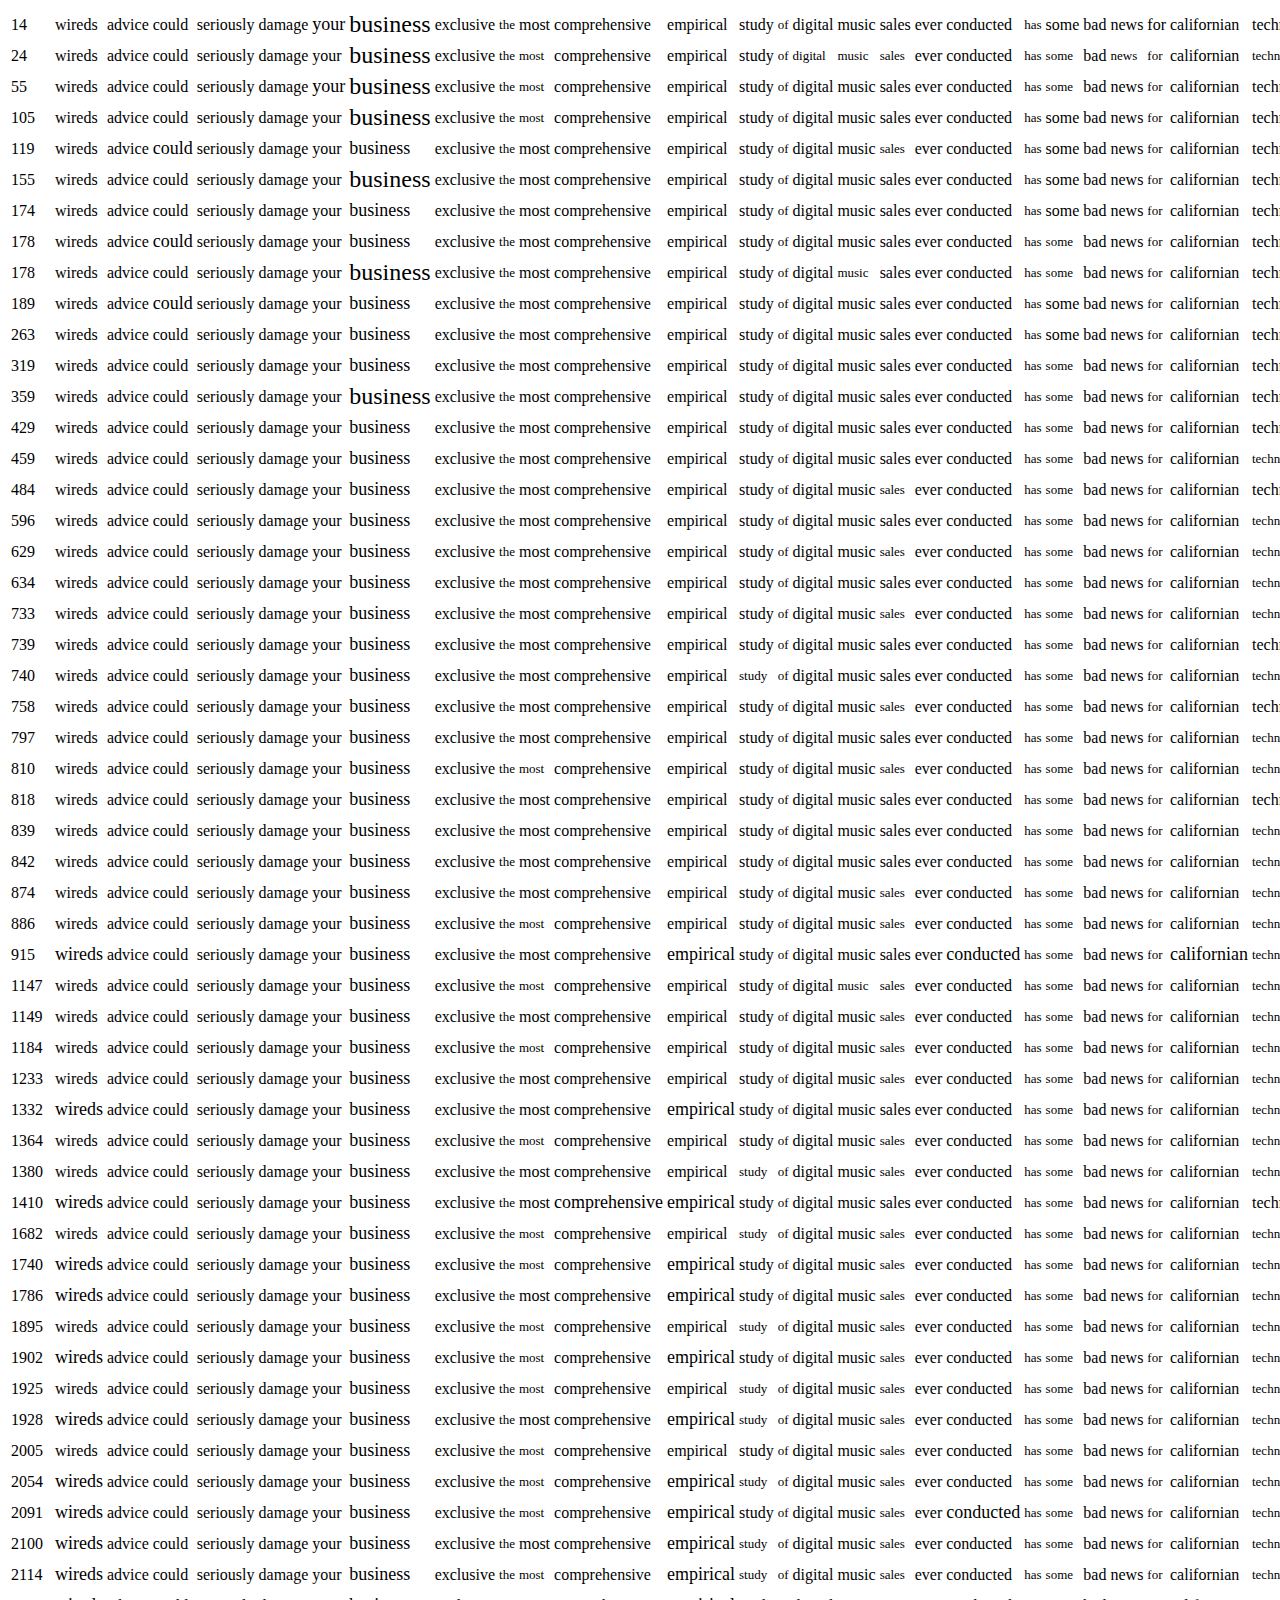
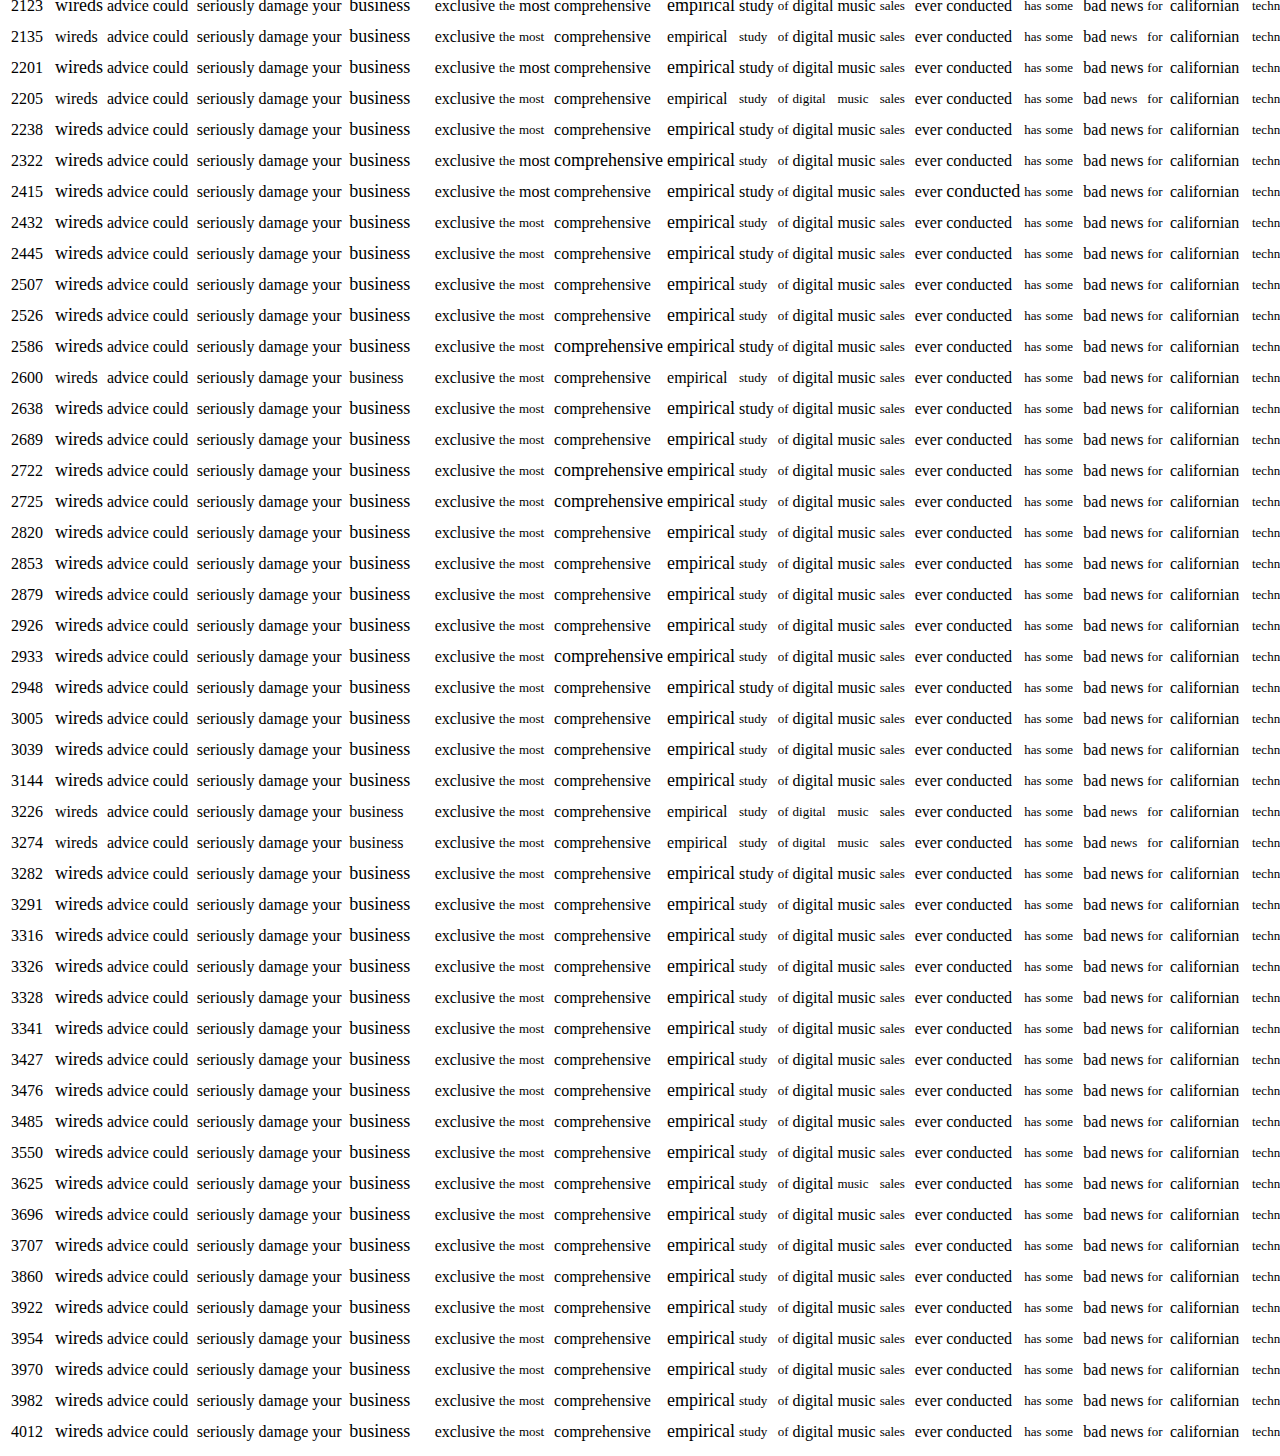
<file: site/test2_wired.html>
<html><table>

<tr><td>14<td><td><td><font size=3.49em>wireds</font></td><td><font size=3.49em>advice</font></td><td><font size=3.96em>could</font></td><td><font size=3.49em>seriously</font></td><td><font size=3.49em>damage</font></td><td><font size=4.52em>your</font></td><td><font size=5.0em>business</font></td><td><font size=3.49em>exclusive</font></td><td><font size=2.05em>the</font></td><td><font size=3.49em>most</font></td><td><font size=3.49em>comprehensive</font></td><td><font size=3.49em>empirical</font></td><td><font size=3.49em>study</font></td><td><font size=2.43em>of</font></td><td><font size=3.49em>digital</font></td><td><font size=3.49em>music</font></td><td><font size=3.49em>sales</font></td><td><font size=3.49em>ever</font></td><td><font size=3.49em>conducted</font></td><td><font size=2.62em>has</font></td><td><font size=3.49em>some</font></td><td><font size=3.49em>bad</font></td><td><font size=3.49em>news</font></td><td><font size=3.33em>for</font></td><td><font size=3.49em>californian</font></td><td><font size=3.13em>technology</font></td><td><font size=3.49em>utopians</font></td><td><font size=3.49em>since</font></td><td><font size=3.49em>2004</font></td><td><font size=4.52em>wired</font></td><td><font size=3.49em>magazine</font></td><td><font size=3.49em>editor</font></td><td><font size=3.49em>chris</font></td><td><font size=3.49em>anderson</font></td><td><font size=2.62em>has</font></td><td><font size=2.88em>been</font></td><td><font size=3.49em>hawking</font></td><td><font size=4.52em>his</font></td><td><font size=3.49em>long</font></td><td><font size=3.49em>tail</font></td><td><font size=3.49em>proposition</font></td><td><font size=3.49em>around</font></td><td><font size=2.05em>the</font></td><td><font size=3.49em>world</font></td><td><font size=3.49em>blockbusters</font></td><td><font size=3.56em>will</font></td><td><font size=4.52em>matter</font></td><td><font size=4.52em>less</font></td><td><font size=2.6em>and</font></td><td><font size=3.49em>businesses</font></td><td><font size=3.56em>will</font></td><td><font size=3.49em>sell</font></td><td><font size=3.49em>more</font></td><td><font size=2.43em>of</font></td><td><font size=4.52em>less</font></td><td><font size=2.05em>the</font></td><td><font size=3.49em>graph</font></td><td><font size=2.62em>has</font></td><td><font size=3.49em>become</font></td><td><font size=3.49em>iconic</font></td><td><font size=2.29em>a</font></td><td><font size=3.49em>kind</font></td><td><font size=2.43em>of</font></td><td><font size=3.49em>hockey</font></td><td><font size=3.49em>stick</font></td><td><font size=3.33em>for</font></td><td><font size=2.88em>web</font></td><td><font size=3.13em>2</font></td><td><font size=3.13em>0</font></td><td><font size=3.13em>with</font></td><td><font size=2.05em>the</font></td><td><font size=3.49em>author</font></td><td><font size=3.49em>applying</font></td><td><font size=4.52em>his</font></td><td><font size=3.49em>message</font></td><td><font size=2.0em>to</font></td><td><font size=3.49em>many</font></td><td><font size=3.49em>different</font></td><td><font size=5.0em>business</font></td><td><font size=3.49em>sectors</font></td><td><font size=3.49em>alas</font></td><td><font size=3.49em>following</font></td><td><font size=2.05em>the</font></td><td><font size=4.52em>wired</font></td><td><font size=3.49em>way</font></td><td><font size=2.43em>of</font></td><td><font size=5.0em>business</font></td><td><font size=2.88em>as</font></td><td><font size=2.29em>a</font></td><td><font size=4.52em>matter</font></td><td><font size=2.43em>of</font></td><td><font size=3.49em>faith</font></td><td><font size=3.96em>could</font></td><td><font size=2.53em>be</font></td><td><font size=3.49em>catastrophic</font></td><td><font size=3.33em>for</font></td><td><font size=4.52em>your</font></td><td><font size=5.0em>business</font></td><td><font size=2.6em>and</font></td><td><font size=3.49em>investment</font></td><td><font size=3.49em>decisions</font></td></td></tr>
<tr><td>24<td><td><td><font size=3.19em>wireds</font></td><td><font size=3.19em>advice</font></td><td><font size=3.64em>could</font></td><td><font size=3.19em>seriously</font></td><td><font size=3.19em>damage</font></td><td><font size=3.99em>your</font></td><td><font size=5.0em>business</font></td><td><font size=3.19em>exclusive</font></td><td><font size=2.0em>the</font></td><td><font size=2.97em>most</font></td><td><font size=3.19em>comprehensive</font></td><td><font size=3.19em>empirical</font></td><td><font size=3.19em>study</font></td><td><font size=2.44em>of</font></td><td><font size=2.81em>digital</font></td><td><font size=2.81em>music</font></td><td><font size=2.97em>sales</font></td><td><font size=3.19em>ever</font></td><td><font size=3.19em>conducted</font></td><td><font size=2.37em>has</font></td><td><font size=2.97em>some</font></td><td><font size=3.19em>bad</font></td><td><font size=2.97em>news</font></td><td><font size=2.81em>for</font></td><td><font size=3.19em>californian</font></td><td><font size=2.69em>technology</font></td><td><font size=3.19em>utopians</font></td><td><font size=3.19em>since</font></td><td><font size=3.19em>2004</font></td><td><font size=3.99em>wired</font></td><td><font size=3.19em>magazine</font></td><td><font size=3.19em>editor</font></td><td><font size=3.19em>chris</font></td><td><font size=3.19em>anderson</font></td><td><font size=2.37em>has</font></td><td><font size=2.97em>been</font></td><td><font size=3.19em>hawking</font></td><td><font size=3.39em>his</font></td><td><font size=3.19em>long</font></td><td><font size=3.19em>tail</font></td><td><font size=3.19em>proposition</font></td><td><font size=3.19em>around</font></td><td><font size=2.0em>the</font></td><td><font size=2.81em>world</font></td><td><font size=3.19em>blockbusters</font></td><td><font size=2.8em>will</font></td><td><font size=3.99em>matter</font></td><td><font size=3.64em>less</font></td><td><font size=2.52em>and</font></td><td><font size=3.19em>businesses</font></td><td><font size=2.8em>will</font></td><td><font size=3.19em>sell</font></td><td><font size=2.69em>more</font></td><td><font size=2.44em>of</font></td><td><font size=3.64em>less</font></td><td><font size=2.0em>the</font></td><td><font size=3.19em>graph</font></td><td><font size=2.37em>has</font></td><td><font size=3.19em>become</font></td><td><font size=3.19em>iconic</font></td><td><font size=2.2em>a</font></td><td><font size=3.19em>kind</font></td><td><font size=2.44em>of</font></td><td><font size=3.19em>hockey</font></td><td><font size=3.19em>stick</font></td><td><font size=2.81em>for</font></td><td><font size=2.97em>web</font></td><td><font size=3.19em>2</font></td><td><font size=3.19em>0</font></td><td><font size=2.59em>with</font></td><td><font size=2.0em>the</font></td><td><font size=3.19em>author</font></td><td><font size=3.19em>applying</font></td><td><font size=3.39em>his</font></td><td><font size=3.19em>message</font></td><td><font size=2.0em>to</font></td><td><font size=3.19em>many</font></td><td><font size=3.19em>different</font></td><td><font size=5.0em>business</font></td><td><font size=3.19em>sectors</font></td><td><font size=3.19em>alas</font></td><td><font size=3.19em>following</font></td><td><font size=2.0em>the</font></td><td><font size=3.99em>wired</font></td><td><font size=2.97em>way</font></td><td><font size=2.44em>of</font></td><td><font size=5.0em>business</font></td><td><font size=2.81em>as</font></td><td><font size=2.2em>a</font></td><td><font size=3.99em>matter</font></td><td><font size=2.44em>of</font></td><td><font size=3.19em>faith</font></td><td><font size=3.64em>could</font></td><td><font size=2.51em>be</font></td><td><font size=3.19em>catastrophic</font></td><td><font size=2.81em>for</font></td><td><font size=3.99em>your</font></td><td><font size=5.0em>business</font></td><td><font size=2.52em>and</font></td><td><font size=2.97em>investment</font></td><td><font size=3.19em>decisions</font></td></td></tr>
<tr><td>55<td><td><td><font size=3.38em>wireds</font></td><td><font size=3.38em>advice</font></td><td><font size=3.37em>could</font></td><td><font size=3.38em>seriously</font></td><td><font size=3.38em>damage</font></td><td><font size=4.29em>your</font></td><td><font size=5.0em>business</font></td><td><font size=3.38em>exclusive</font></td><td><font size=2.0em>the</font></td><td><font size=2.96em>most</font></td><td><font size=3.38em>comprehensive</font></td><td><font size=3.38em>empirical</font></td><td><font size=3.2em>study</font></td><td><font size=2.33em>of</font></td><td><font size=3.06em>digital</font></td><td><font size=3.06em>music</font></td><td><font size=3.38em>sales</font></td><td><font size=3.38em>ever</font></td><td><font size=3.38em>conducted</font></td><td><font size=2.7em>has</font></td><td><font size=2.96em>some</font></td><td><font size=3.38em>bad</font></td><td><font size=3.06em>news</font></td><td><font size=2.7em>for</font></td><td><font size=3.38em>californian</font></td><td><font size=3.38em>technology</font></td><td><font size=3.38em>utopians</font></td><td><font size=3.2em>since</font></td><td><font size=3.38em>2004</font></td><td><font size=4.29em>wired</font></td><td><font size=3.38em>magazine</font></td><td><font size=3.38em>editor</font></td><td><font size=3.38em>chris</font></td><td><font size=3.38em>anderson</font></td><td><font size=2.7em>has</font></td><td><font size=3.06em>been</font></td><td><font size=3.38em>hawking</font></td><td><font size=3.62em>his</font></td><td><font size=3.38em>long</font></td><td><font size=3.38em>tail</font></td><td><font size=3.38em>proposition</font></td><td><font size=3.2em>around</font></td><td><font size=2.0em>the</font></td><td><font size=2.96em>world</font></td><td><font size=3.38em>blockbusters</font></td><td><font size=3.18em>will</font></td><td><font size=4.29em>matter</font></td><td><font size=3.62em>less</font></td><td><font size=2.43em>and</font></td><td><font size=3.38em>businesses</font></td><td><font size=3.18em>will</font></td><td><font size=3.38em>sell</font></td><td><font size=2.96em>more</font></td><td><font size=2.33em>of</font></td><td><font size=3.62em>less</font></td><td><font size=2.0em>the</font></td><td><font size=3.38em>graph</font></td><td><font size=2.7em>has</font></td><td><font size=3.38em>become</font></td><td><font size=3.38em>iconic</font></td><td><font size=2.16em>a</font></td><td><font size=3.38em>kind</font></td><td><font size=2.33em>of</font></td><td><font size=3.38em>hockey</font></td><td><font size=3.38em>stick</font></td><td><font size=2.7em>for</font></td><td><font size=3.06em>web</font></td><td><font size=2.96em>2</font></td><td><font size=2.96em>0</font></td><td><font size=2.59em>with</font></td><td><font size=2.0em>the</font></td><td><font size=3.38em>author</font></td><td><font size=3.2em>applying</font></td><td><font size=3.62em>his</font></td><td><font size=3.38em>message</font></td><td><font size=2.0em>to</font></td><td><font size=3.06em>many</font></td><td><font size=3.2em>different</font></td><td><font size=5.0em>business</font></td><td><font size=3.38em>sectors</font></td><td><font size=3.38em>alas</font></td><td><font size=2.96em>following</font></td><td><font size=2.0em>the</font></td><td><font size=4.29em>wired</font></td><td><font size=3.06em>way</font></td><td><font size=2.33em>of</font></td><td><font size=5.0em>business</font></td><td><font size=2.55em>as</font></td><td><font size=2.16em>a</font></td><td><font size=4.29em>matter</font></td><td><font size=2.33em>of</font></td><td><font size=3.38em>faith</font></td><td><font size=3.37em>could</font></td><td><font size=2.42em>be</font></td><td><font size=3.38em>catastrophic</font></td><td><font size=2.7em>for</font></td><td><font size=4.29em>your</font></td><td><font size=5.0em>business</font></td><td><font size=2.43em>and</font></td><td><font size=3.38em>investment</font></td><td><font size=3.38em>decisions</font></td></td></tr>
<tr><td>105<td><td><td><font size=3.61em>wireds</font></td><td><font size=3.43em>advice</font></td><td><font size=3.76em>could</font></td><td><font size=3.61em>seriously</font></td><td><font size=3.61em>damage</font></td><td><font size=3.51em>your</font></td><td><font size=5.0em>business</font></td><td><font size=3.61em>exclusive</font></td><td><font size=2.09em>the</font></td><td><font size=2.95em>most</font></td><td><font size=3.61em>comprehensive</font></td><td><font size=3.61em>empirical</font></td><td><font size=3.21em>study</font></td><td><font size=2.56em>of</font></td><td><font size=3.31em>digital</font></td><td><font size=3.21em>music</font></td><td><font size=3.21em>sales</font></td><td><font size=3.06em>ever</font></td><td><font size=3.61em>conducted</font></td><td><font size=2.56em>has</font></td><td><font size=3.13em>some</font></td><td><font size=3.61em>bad</font></td><td><font size=3.61em>news</font></td><td><font size=2.59em>for</font></td><td><font size=3.61em>californian</font></td><td><font size=3.06em>technology</font></td><td><font size=3.61em>utopians</font></td><td><font size=3.06em>since</font></td><td><font size=3.61em>2004</font></td><td><font size=4.64em>wired</font></td><td><font size=3.61em>magazine</font></td><td><font size=3.61em>editor</font></td><td><font size=3.61em>chris</font></td><td><font size=3.61em>anderson</font></td><td><font size=2.56em>has</font></td><td><font size=2.86em>been</font></td><td><font size=3.61em>hawking</font></td><td><font size=4.0em>his</font></td><td><font size=3.21em>long</font></td><td><font size=3.61em>tail</font></td><td><font size=3.61em>proposition</font></td><td><font size=3.43em>around</font></td><td><font size=2.09em>the</font></td><td><font size=3.06em>world</font></td><td><font size=3.61em>blockbusters</font></td><td><font size=3.27em>will</font></td><td><font size=4.64em>matter</font></td><td><font size=4.36em>less</font></td><td><font size=2.41em>and</font></td><td><font size=3.61em>businesses</font></td><td><font size=3.27em>will</font></td><td><font size=3.61em>sell</font></td><td><font size=2.69em>more</font></td><td><font size=2.56em>of</font></td><td><font size=4.36em>less</font></td><td><font size=2.09em>the</font></td><td><font size=3.61em>graph</font></td><td><font size=2.56em>has</font></td><td><font size=3.31em>become</font></td><td><font size=3.61em>iconic</font></td><td><font size=2.18em>a</font></td><td><font size=3.61em>kind</font></td><td><font size=2.56em>of</font></td><td><font size=3.61em>hockey</font></td><td><font size=3.43em>stick</font></td><td><font size=2.59em>for</font></td><td><font size=2.9em>web</font></td><td><font size=3.21em>2</font></td><td><font size=3.43em>0</font></td><td><font size=2.48em>with</font></td><td><font size=2.09em>the</font></td><td><font size=3.43em>author</font></td><td><font size=3.61em>applying</font></td><td><font size=4.0em>his</font></td><td><font size=3.61em>message</font></td><td><font size=2.0em>to</font></td><td><font size=3.21em>many</font></td><td><font size=3.61em>different</font></td><td><font size=5.0em>business</font></td><td><font size=3.61em>sectors</font></td><td><font size=3.61em>alas</font></td><td><font size=3.31em>following</font></td><td><font size=2.09em>the</font></td><td><font size=4.64em>wired</font></td><td><font size=3.61em>way</font></td><td><font size=2.56em>of</font></td><td><font size=5.0em>business</font></td><td><font size=2.82em>as</font></td><td><font size=2.18em>a</font></td><td><font size=4.64em>matter</font></td><td><font size=2.56em>of</font></td><td><font size=3.61em>faith</font></td><td><font size=3.76em>could</font></td><td><font size=2.75em>be</font></td><td><font size=3.61em>catastrophic</font></td><td><font size=2.59em>for</font></td><td><font size=3.51em>your</font></td><td><font size=5.0em>business</font></td><td><font size=2.41em>and</font></td><td><font size=3.31em>investment</font></td><td><font size=3.43em>decisions</font></td></td></tr>
<tr><td>119<td><td><td><font size=3.82em>wireds</font></td><td><font size=3.82em>advice</font></td><td><font size=4.28em>could</font></td><td><font size=3.62em>seriously</font></td><td><font size=3.82em>damage</font></td><td><font size=3.67em>your</font></td><td><font size=4.76em>business</font></td><td><font size=3.82em>exclusive</font></td><td><font size=2.07em>the</font></td><td><font size=3.28em>most</font></td><td><font size=3.82em>comprehensive</font></td><td><font size=3.82em>empirical</font></td><td><font size=3.28em>study</font></td><td><font size=2.32em>of</font></td><td><font size=3.48em>digital</font></td><td><font size=3.82em>music</font></td><td><font size=2.98em>sales</font></td><td><font size=3.62em>ever</font></td><td><font size=3.82em>conducted</font></td><td><font size=2.56em>has</font></td><td><font size=3.03em>some</font></td><td><font size=3.62em>bad</font></td><td><font size=3.28em>news</font></td><td><font size=2.69em>for</font></td><td><font size=3.82em>californian</font></td><td><font size=3.62em>technology</font></td><td><font size=3.82em>utopians</font></td><td><font size=3.48em>since</font></td><td><font size=3.62em>2004</font></td><td><font size=5.0em>wired</font></td><td><font size=3.82em>magazine</font></td><td><font size=3.82em>editor</font></td><td><font size=3.82em>chris</font></td><td><font size=3.82em>anderson</font></td><td><font size=2.56em>has</font></td><td><font size=2.86em>been</font></td><td><font size=3.82em>hawking</font></td><td><font size=3.92em>his</font></td><td><font size=3.82em>long</font></td><td><font size=3.82em>tail</font></td><td><font size=3.82em>proposition</font></td><td><font size=3.28em>around</font></td><td><font size=2.07em>the</font></td><td><font size=3.2em>world</font></td><td><font size=3.82em>blockbusters</font></td><td><font size=3.09em>will</font></td><td><font size=5.0em>matter</font></td><td><font size=4.14em>less</font></td><td><font size=2.35em>and</font></td><td><font size=3.48em>businesses</font></td><td><font size=3.09em>will</font></td><td><font size=3.82em>sell</font></td><td><font size=3.03em>more</font></td><td><font size=2.32em>of</font></td><td><font size=4.14em>less</font></td><td><font size=2.07em>the</font></td><td><font size=3.82em>graph</font></td><td><font size=2.56em>has</font></td><td><font size=3.62em>become</font></td><td><font size=3.82em>iconic</font></td><td><font size=2.27em>a</font></td><td><font size=3.82em>kind</font></td><td><font size=2.32em>of</font></td><td><font size=3.82em>hockey</font></td><td><font size=3.48em>stick</font></td><td><font size=2.69em>for</font></td><td><font size=3.03em>web</font></td><td><font size=3.48em>2</font></td><td><font size=3.37em>0</font></td><td><font size=2.49em>with</font></td><td><font size=2.07em>the</font></td><td><font size=3.82em>author</font></td><td><font size=3.82em>applying</font></td><td><font size=3.92em>his</font></td><td><font size=3.82em>message</font></td><td><font size=2.0em>to</font></td><td><font size=3.37em>many</font></td><td><font size=3.62em>different</font></td><td><font size=4.76em>business</font></td><td><font size=3.62em>sectors</font></td><td><font size=3.82em>alas</font></td><td><font size=3.48em>following</font></td><td><font size=2.07em>the</font></td><td><font size=5.0em>wired</font></td><td><font size=3.28em>way</font></td><td><font size=2.32em>of</font></td><td><font size=4.76em>business</font></td><td><font size=2.77em>as</font></td><td><font size=2.27em>a</font></td><td><font size=5.0em>matter</font></td><td><font size=2.32em>of</font></td><td><font size=3.82em>faith</font></td><td><font size=4.28em>could</font></td><td><font size=2.74em>be</font></td><td><font size=3.82em>catastrophic</font></td><td><font size=2.69em>for</font></td><td><font size=3.67em>your</font></td><td><font size=4.76em>business</font></td><td><font size=2.35em>and</font></td><td><font size=3.48em>investment</font></td><td><font size=3.82em>decisions</font></td></td></tr>
<tr><td>155<td><td><td><font size=3.73em>wireds</font></td><td><font size=3.73em>advice</font></td><td><font size=3.89em>could</font></td><td><font size=3.55em>seriously</font></td><td><font size=3.73em>damage</font></td><td><font size=3.5em>your</font></td><td><font size=5.0em>business</font></td><td><font size=3.73em>exclusive</font></td><td><font size=2.02em>the</font></td><td><font size=3.18em>most</font></td><td><font size=3.73em>comprehensive</font></td><td><font size=3.73em>empirical</font></td><td><font size=3.07em>study</font></td><td><font size=2.41em>of</font></td><td><font size=3.43em>digital</font></td><td><font size=3.43em>music</font></td><td><font size=3.43em>sales</font></td><td><font size=3.43em>ever</font></td><td><font size=3.55em>conducted</font></td><td><font size=2.62em>has</font></td><td><font size=3.07em>some</font></td><td><font size=3.55em>bad</font></td><td><font size=3.55em>news</font></td><td><font size=2.65em>for</font></td><td><font size=3.73em>californian</font></td><td><font size=3.07em>technology</font></td><td><font size=3.73em>utopians</font></td><td><font size=3.43em>since</font></td><td><font size=3.73em>2004</font></td><td><font size=4.86em>wired</font></td><td><font size=3.55em>magazine</font></td><td><font size=3.73em>editor</font></td><td><font size=3.73em>chris</font></td><td><font size=3.73em>anderson</font></td><td><font size=2.62em>has</font></td><td><font size=2.91em>been</font></td><td><font size=3.73em>hawking</font></td><td><font size=3.98em>his</font></td><td><font size=3.18em>long</font></td><td><font size=3.73em>tail</font></td><td><font size=3.73em>proposition</font></td><td><font size=3.18em>around</font></td><td><font size=2.02em>the</font></td><td><font size=3.02em>world</font></td><td><font size=3.73em>blockbusters</font></td><td><font size=3.45em>will</font></td><td><font size=4.86em>matter</font></td><td><font size=4.09em>less</font></td><td><font size=2.41em>and</font></td><td><font size=3.55em>businesses</font></td><td><font size=3.45em>will</font></td><td><font size=3.55em>sell</font></td><td><font size=2.79em>more</font></td><td><font size=2.41em>of</font></td><td><font size=4.09em>less</font></td><td><font size=2.02em>the</font></td><td><font size=3.73em>graph</font></td><td><font size=2.62em>has</font></td><td><font size=3.55em>become</font></td><td><font size=3.73em>iconic</font></td><td><font size=2.18em>a</font></td><td><font size=3.25em>kind</font></td><td><font size=2.41em>of</font></td><td><font size=3.73em>hockey</font></td><td><font size=3.73em>stick</font></td><td><font size=2.65em>for</font></td><td><font size=2.94em>web</font></td><td><font size=3.18em>2</font></td><td><font size=3.55em>0</font></td><td><font size=2.55em>with</font></td><td><font size=2.02em>the</font></td><td><font size=3.55em>author</font></td><td><font size=3.73em>applying</font></td><td><font size=3.98em>his</font></td><td><font size=3.73em>message</font></td><td><font size=2.0em>to</font></td><td><font size=3.55em>many</font></td><td><font size=3.55em>different</font></td><td><font size=5.0em>business</font></td><td><font size=3.73em>sectors</font></td><td><font size=3.73em>alas</font></td><td><font size=3.73em>following</font></td><td><font size=2.02em>the</font></td><td><font size=4.86em>wired</font></td><td><font size=3.33em>way</font></td><td><font size=2.41em>of</font></td><td><font size=5.0em>business</font></td><td><font size=2.69em>as</font></td><td><font size=2.18em>a</font></td><td><font size=4.86em>matter</font></td><td><font size=2.41em>of</font></td><td><font size=3.73em>faith</font></td><td><font size=3.89em>could</font></td><td><font size=2.76em>be</font></td><td><font size=3.73em>catastrophic</font></td><td><font size=2.65em>for</font></td><td><font size=3.5em>your</font></td><td><font size=5.0em>business</font></td><td><font size=2.41em>and</font></td><td><font size=3.25em>investment</font></td><td><font size=3.73em>decisions</font></td></td></tr>
<tr><td>174<td><td><td><font size=3.84em>wireds</font></td><td><font size=3.66em>advice</font></td><td><font size=3.68em>could</font></td><td><font size=3.53em>seriously</font></td><td><font size=3.84em>damage</font></td><td><font size=3.68em>your</font></td><td><font size=4.8em>business</font></td><td><font size=3.66em>exclusive</font></td><td><font size=2.0em>the</font></td><td><font size=3.29em>most</font></td><td><font size=3.84em>comprehensive</font></td><td><font size=3.84em>empirical</font></td><td><font size=3.17em>study</font></td><td><font size=2.32em>of</font></td><td><font size=3.35em>digital</font></td><td><font size=3.43em>music</font></td><td><font size=3.23em>sales</font></td><td><font size=3.53em>ever</font></td><td><font size=3.84em>conducted</font></td><td><font size=2.7em>has</font></td><td><font size=3.17em>some</font></td><td><font size=3.84em>bad</font></td><td><font size=3.35em>news</font></td><td><font size=2.81em>for</font></td><td><font size=3.84em>californian</font></td><td><font size=3.09em>technology</font></td><td><font size=3.84em>utopians</font></td><td><font size=3.43em>since</font></td><td><font size=3.84em>2004</font></td><td><font size=5.0em>wired</font></td><td><font size=3.84em>magazine</font></td><td><font size=3.84em>editor</font></td><td><font size=3.84em>chris</font></td><td><font size=3.84em>anderson</font></td><td><font size=2.7em>has</font></td><td><font size=2.92em>been</font></td><td><font size=3.84em>hawking</font></td><td><font size=3.87em>his</font></td><td><font size=3.43em>long</font></td><td><font size=3.84em>tail</font></td><td><font size=3.84em>proposition</font></td><td><font size=3.66em>around</font></td><td><font size=2.0em>the</font></td><td><font size=3.17em>world</font></td><td><font size=3.84em>blockbusters</font></td><td><font size=3.2em>will</font></td><td><font size=4.51em>matter</font></td><td><font size=4.23em>less</font></td><td><font size=2.31em>and</font></td><td><font size=3.66em>businesses</font></td><td><font size=3.2em>will</font></td><td><font size=3.66em>sell</font></td><td><font size=2.84em>more</font></td><td><font size=2.32em>of</font></td><td><font size=4.23em>less</font></td><td><font size=2.0em>the</font></td><td><font size=3.84em>graph</font></td><td><font size=2.7em>has</font></td><td><font size=3.53em>become</font></td><td><font size=3.84em>iconic</font></td><td><font size=2.21em>a</font></td><td><font size=3.53em>kind</font></td><td><font size=2.32em>of</font></td><td><font size=3.84em>hockey</font></td><td><font size=3.84em>stick</font></td><td><font size=2.81em>for</font></td><td><font size=3.29em>web</font></td><td><font size=3.23em>2</font></td><td><font size=3.43em>0</font></td><td><font size=2.59em>with</font></td><td><font size=2.0em>the</font></td><td><font size=3.84em>author</font></td><td><font size=3.84em>applying</font></td><td><font size=3.87em>his</font></td><td><font size=3.84em>message</font></td><td><font size=2.04em>to</font></td><td><font size=3.53em>many</font></td><td><font size=3.84em>different</font></td><td><font size=4.8em>business</font></td><td><font size=3.84em>sectors</font></td><td><font size=3.84em>alas</font></td><td><font size=3.53em>following</font></td><td><font size=2.0em>the</font></td><td><font size=5.0em>wired</font></td><td><font size=3.29em>way</font></td><td><font size=2.32em>of</font></td><td><font size=4.8em>business</font></td><td><font size=2.72em>as</font></td><td><font size=2.21em>a</font></td><td><font size=4.51em>matter</font></td><td><font size=2.32em>of</font></td><td><font size=3.66em>faith</font></td><td><font size=3.68em>could</font></td><td><font size=2.64em>be</font></td><td><font size=3.84em>catastrophic</font></td><td><font size=2.81em>for</font></td><td><font size=3.68em>your</font></td><td><font size=4.8em>business</font></td><td><font size=2.31em>and</font></td><td><font size=3.66em>investment</font></td><td><font size=3.84em>decisions</font></td></td></tr>
<tr><td>178<td><td><td><font size=3.83em>wireds</font></td><td><font size=3.66em>advice</font></td><td><font size=4.35em>could</font></td><td><font size=3.83em>seriously</font></td><td><font size=3.83em>damage</font></td><td><font size=3.74em>your</font></td><td><font size=4.81em>business</font></td><td><font size=3.66em>exclusive</font></td><td><font size=2.06em>the</font></td><td><font size=3.12em>most</font></td><td><font size=3.83em>comprehensive</font></td><td><font size=3.83em>empirical</font></td><td><font size=3.22em>study</font></td><td><font size=2.53em>of</font></td><td><font size=3.28em>digital</font></td><td><font size=3.53em>music</font></td><td><font size=3.66em>sales</font></td><td><font size=3.43em>ever</font></td><td><font size=3.83em>conducted</font></td><td><font size=2.7em>has</font></td><td><font size=2.98em>some</font></td><td><font size=3.53em>bad</font></td><td><font size=3.43em>news</font></td><td><font size=2.74em>for</font></td><td><font size=3.66em>californian</font></td><td><font size=3.28em>technology</font></td><td><font size=3.83em>utopians</font></td><td><font size=3.53em>since</font></td><td><font size=3.83em>2004</font></td><td><font size=5.0em>wired</font></td><td><font size=3.83em>magazine</font></td><td><font size=3.83em>editor</font></td><td><font size=3.83em>chris</font></td><td><font size=3.83em>anderson</font></td><td><font size=2.7em>has</font></td><td><font size=3.04em>been</font></td><td><font size=3.83em>hawking</font></td><td><font size=3.94em>his</font></td><td><font size=3.43em>long</font></td><td><font size=3.83em>tail</font></td><td><font size=3.83em>proposition</font></td><td><font size=3.66em>around</font></td><td><font size=2.06em>the</font></td><td><font size=3.53em>world</font></td><td><font size=3.83em>blockbusters</font></td><td><font size=3.42em>will</font></td><td><font size=4.71em>matter</font></td><td><font size=4.23em>less</font></td><td><font size=2.42em>and</font></td><td><font size=3.66em>businesses</font></td><td><font size=3.42em>will</font></td><td><font size=3.66em>sell</font></td><td><font size=2.78em>more</font></td><td><font size=2.53em>of</font></td><td><font size=4.23em>less</font></td><td><font size=2.06em>the</font></td><td><font size=3.83em>graph</font></td><td><font size=2.7em>has</font></td><td><font size=3.53em>become</font></td><td><font size=3.83em>iconic</font></td><td><font size=2.29em>a</font></td><td><font size=3.83em>kind</font></td><td><font size=2.53em>of</font></td><td><font size=3.83em>hockey</font></td><td><font size=3.28em>stick</font></td><td><font size=2.74em>for</font></td><td><font size=2.86em>web</font></td><td><font size=3.22em>2</font></td><td><font size=3.28em>0</font></td><td><font size=2.41em>with</font></td><td><font size=2.06em>the</font></td><td><font size=3.83em>author</font></td><td><font size=3.66em>applying</font></td><td><font size=3.94em>his</font></td><td><font size=3.83em>message</font></td><td><font size=2.0em>to</font></td><td><font size=3.53em>many</font></td><td><font size=3.83em>different</font></td><td><font size=4.81em>business</font></td><td><font size=3.83em>sectors</font></td><td><font size=3.83em>alas</font></td><td><font size=3.35em>following</font></td><td><font size=2.06em>the</font></td><td><font size=5.0em>wired</font></td><td><font size=3.22em>way</font></td><td><font size=2.53em>of</font></td><td><font size=4.81em>business</font></td><td><font size=2.74em>as</font></td><td><font size=2.29em>a</font></td><td><font size=4.71em>matter</font></td><td><font size=2.53em>of</font></td><td><font size=3.66em>faith</font></td><td><font size=4.35em>could</font></td><td><font size=2.67em>be</font></td><td><font size=3.83em>catastrophic</font></td><td><font size=2.74em>for</font></td><td><font size=3.74em>your</font></td><td><font size=4.81em>business</font></td><td><font size=2.42em>and</font></td><td><font size=3.66em>investment</font></td><td><font size=3.83em>decisions</font></td></td></tr>
<tr><td>178<td><td><td><font size=3.8em>wireds</font></td><td><font size=3.8em>advice</font></td><td><font size=3.91em>could</font></td><td><font size=3.8em>seriously</font></td><td><font size=3.62em>damage</font></td><td><font size=3.39em>your</font></td><td><font size=5.0em>business</font></td><td><font size=3.8em>exclusive</font></td><td><font size=2.02em>the</font></td><td><font size=3.25em>most</font></td><td><font size=3.8em>comprehensive</font></td><td><font size=3.8em>empirical</font></td><td><font size=3.25em>study</font></td><td><font size=2.33em>of</font></td><td><font size=3.14em>digital</font></td><td><font size=2.98em>music</font></td><td><font size=3.14em>sales</font></td><td><font size=3.4em>ever</font></td><td><font size=3.8em>conducted</font></td><td><font size=2.65em>has</font></td><td><font size=2.94em>some</font></td><td><font size=3.49em>bad</font></td><td><font size=3.62em>news</font></td><td><font size=2.78em>for</font></td><td><font size=3.8em>californian</font></td><td><font size=3.32em>technology</font></td><td><font size=3.8em>utopians</font></td><td><font size=3.32em>since</font></td><td><font size=3.8em>2004</font></td><td><font size=4.95em>wired</font></td><td><font size=3.8em>magazine</font></td><td><font size=3.8em>editor</font></td><td><font size=3.8em>chris</font></td><td><font size=3.62em>anderson</font></td><td><font size=2.65em>has</font></td><td><font size=2.94em>been</font></td><td><font size=3.8em>hawking</font></td><td><font size=4.47em>his</font></td><td><font size=3.25em>long</font></td><td><font size=3.8em>tail</font></td><td><font size=3.8em>proposition</font></td><td><font size=3.8em>around</font></td><td><font size=2.02em>the</font></td><td><font size=3.14em>world</font></td><td><font size=3.8em>blockbusters</font></td><td><font size=3.09em>will</font></td><td><font size=4.95em>matter</font></td><td><font size=4.08em>less</font></td><td><font size=2.35em>and</font></td><td><font size=3.49em>businesses</font></td><td><font size=3.09em>will</font></td><td><font size=3.62em>sell</font></td><td><font size=2.79em>more</font></td><td><font size=2.33em>of</font></td><td><font size=4.08em>less</font></td><td><font size=2.02em>the</font></td><td><font size=3.8em>graph</font></td><td><font size=2.65em>has</font></td><td><font size=3.49em>become</font></td><td><font size=3.62em>iconic</font></td><td><font size=2.17em>a</font></td><td><font size=3.4em>kind</font></td><td><font size=2.33em>of</font></td><td><font size=3.8em>hockey</font></td><td><font size=3.62em>stick</font></td><td><font size=2.78em>for</font></td><td><font size=2.91em>web</font></td><td><font size=3.05em>2</font></td><td><font size=3.25em>0</font></td><td><font size=2.52em>with</font></td><td><font size=2.02em>the</font></td><td><font size=3.8em>author</font></td><td><font size=3.8em>applying</font></td><td><font size=4.47em>his</font></td><td><font size=3.8em>message</font></td><td><font size=2.0em>to</font></td><td><font size=3.25em>many</font></td><td><font size=3.4em>different</font></td><td><font size=5.0em>business</font></td><td><font size=3.8em>sectors</font></td><td><font size=3.62em>alas</font></td><td><font size=3.32em>following</font></td><td><font size=2.02em>the</font></td><td><font size=4.95em>wired</font></td><td><font size=3.4em>way</font></td><td><font size=2.33em>of</font></td><td><font size=5.0em>business</font></td><td><font size=2.58em>as</font></td><td><font size=2.17em>a</font></td><td><font size=4.95em>matter</font></td><td><font size=2.33em>of</font></td><td><font size=3.8em>faith</font></td><td><font size=3.91em>could</font></td><td><font size=2.57em>be</font></td><td><font size=3.8em>catastrophic</font></td><td><font size=2.78em>for</font></td><td><font size=3.39em>your</font></td><td><font size=5.0em>business</font></td><td><font size=2.35em>and</font></td><td><font size=3.62em>investment</font></td><td><font size=3.62em>decisions</font></td></td></tr>
<tr><td>189<td><td><td><font size=3.83em>wireds</font></td><td><font size=3.43em>advice</font></td><td><font size=4.23em>could</font></td><td><font size=3.83em>seriously</font></td><td><font size=3.83em>damage</font></td><td><font size=3.7em>your</font></td><td><font size=4.73em>business</font></td><td><font size=3.53em>exclusive</font></td><td><font size=2.0em>the</font></td><td><font size=3.35em>most</font></td><td><font size=3.83em>comprehensive</font></td><td><font size=3.83em>empirical</font></td><td><font size=3.53em>study</font></td><td><font size=2.41em>of</font></td><td><font size=3.53em>digital</font></td><td><font size=3.65em>music</font></td><td><font size=3.17em>sales</font></td><td><font size=3.65em>ever</font></td><td><font size=3.83em>conducted</font></td><td><font size=2.59em>has</font></td><td><font size=3.04em>some</font></td><td><font size=3.53em>bad</font></td><td><font size=3.35em>news</font></td><td><font size=2.67em>for</font></td><td><font size=3.83em>californian</font></td><td><font size=3.12em>technology</font></td><td><font size=3.83em>utopians</font></td><td><font size=3.65em>since</font></td><td><font size=3.83em>2004</font></td><td><font size=5.0em>wired</font></td><td><font size=3.83em>magazine</font></td><td><font size=3.83em>editor</font></td><td><font size=3.83em>chris</font></td><td><font size=3.83em>anderson</font></td><td><font size=2.59em>has</font></td><td><font size=2.8em>been</font></td><td><font size=3.83em>hawking</font></td><td><font size=3.95em>his</font></td><td><font size=3.53em>long</font></td><td><font size=3.83em>tail</font></td><td><font size=3.83em>proposition</font></td><td><font size=3.53em>around</font></td><td><font size=2.0em>the</font></td><td><font size=3.17em>world</font></td><td><font size=3.83em>blockbusters</font></td><td><font size=3.24em>will</font></td><td><font size=4.71em>matter</font></td><td><font size=4.36em>less</font></td><td><font size=2.37em>and</font></td><td><font size=3.43em>businesses</font></td><td><font size=3.24em>will</font></td><td><font size=3.43em>sell</font></td><td><font size=2.95em>more</font></td><td><font size=2.41em>of</font></td><td><font size=4.36em>less</font></td><td><font size=2.0em>the</font></td><td><font size=3.83em>graph</font></td><td><font size=2.59em>has</font></td><td><font size=3.43em>become</font></td><td><font size=3.83em>iconic</font></td><td><font size=2.18em>a</font></td><td><font size=3.53em>kind</font></td><td><font size=2.41em>of</font></td><td><font size=3.83em>hockey</font></td><td><font size=3.83em>stick</font></td><td><font size=2.67em>for</font></td><td><font size=3.35em>web</font></td><td><font size=3.35em>2</font></td><td><font size=3.35em>0</font></td><td><font size=2.39em>with</font></td><td><font size=2.0em>the</font></td><td><font size=3.83em>author</font></td><td><font size=3.65em>applying</font></td><td><font size=3.95em>his</font></td><td><font size=3.53em>message</font></td><td><font size=2.0em>to</font></td><td><font size=3.43em>many</font></td><td><font size=3.65em>different</font></td><td><font size=4.73em>business</font></td><td><font size=3.83em>sectors</font></td><td><font size=3.83em>alas</font></td><td><font size=3.35em>following</font></td><td><font size=2.0em>the</font></td><td><font size=5.0em>wired</font></td><td><font size=3.35em>way</font></td><td><font size=2.41em>of</font></td><td><font size=4.73em>business</font></td><td><font size=2.66em>as</font></td><td><font size=2.18em>a</font></td><td><font size=4.71em>matter</font></td><td><font size=2.41em>of</font></td><td><font size=3.83em>faith</font></td><td><font size=4.23em>could</font></td><td><font size=2.62em>be</font></td><td><font size=3.83em>catastrophic</font></td><td><font size=2.67em>for</font></td><td><font size=3.7em>your</font></td><td><font size=4.73em>business</font></td><td><font size=2.37em>and</font></td><td><font size=3.83em>investment</font></td><td><font size=3.65em>decisions</font></td></td></tr>
<tr><td>263<td><td><td><font size=3.84em>wireds</font></td><td><font size=3.68em>advice</font></td><td><font size=3.75em>could</font></td><td><font size=3.84em>seriously</font></td><td><font size=3.68em>damage</font></td><td><font size=3.62em>your</font></td><td><font size=4.62em>business</font></td><td><font size=3.47em>exclusive</font></td><td><font size=2.08em>the</font></td><td><font size=3.28em>most</font></td><td><font size=3.68em>comprehensive</font></td><td><font size=3.84em>empirical</font></td><td><font size=3.23em>study</font></td><td><font size=2.44em>of</font></td><td><font size=3.47em>digital</font></td><td><font size=3.19em>music</font></td><td><font size=3.4em>sales</font></td><td><font size=3.56em>ever</font></td><td><font size=3.84em>conducted</font></td><td><font size=2.66em>has</font></td><td><font size=3.08em>some</font></td><td><font size=3.84em>bad</font></td><td><font size=3.47em>news</font></td><td><font size=2.74em>for</font></td><td><font size=3.84em>californian</font></td><td><font size=3.12em>technology</font></td><td><font size=3.84em>utopians</font></td><td><font size=3.33em>since</font></td><td><font size=3.68em>2004</font></td><td><font size=5.0em>wired</font></td><td><font size=3.84em>magazine</font></td><td><font size=3.84em>editor</font></td><td><font size=3.84em>chris</font></td><td><font size=3.84em>anderson</font></td><td><font size=2.66em>has</font></td><td><font size=2.87em>been</font></td><td><font size=3.84em>hawking</font></td><td><font size=3.7em>his</font></td><td><font size=3.23em>long</font></td><td><font size=3.84em>tail</font></td><td><font size=3.84em>proposition</font></td><td><font size=3.56em>around</font></td><td><font size=2.08em>the</font></td><td><font size=3.0em>world</font></td><td><font size=3.84em>blockbusters</font></td><td><font size=3.28em>will</font></td><td><font size=4.74em>matter</font></td><td><font size=4.03em>less</font></td><td><font size=2.37em>and</font></td><td><font size=3.33em>businesses</font></td><td><font size=3.28em>will</font></td><td><font size=3.84em>sell</font></td><td><font size=2.82em>more</font></td><td><font size=2.44em>of</font></td><td><font size=4.03em>less</font></td><td><font size=2.08em>the</font></td><td><font size=3.84em>graph</font></td><td><font size=2.66em>has</font></td><td><font size=3.28em>become</font></td><td><font size=3.84em>iconic</font></td><td><font size=2.23em>a</font></td><td><font size=3.4em>kind</font></td><td><font size=2.44em>of</font></td><td><font size=3.84em>hockey</font></td><td><font size=3.84em>stick</font></td><td><font size=2.74em>for</font></td><td><font size=2.93em>web</font></td><td><font size=3.08em>2</font></td><td><font size=3.15em>0</font></td><td><font size=2.42em>with</font></td><td><font size=2.08em>the</font></td><td><font size=3.84em>author</font></td><td><font size=3.68em>applying</font></td><td><font size=3.7em>his</font></td><td><font size=3.56em>message</font></td><td><font size=2.0em>to</font></td><td><font size=3.4em>many</font></td><td><font size=3.56em>different</font></td><td><font size=4.62em>business</font></td><td><font size=3.84em>sectors</font></td><td><font size=3.84em>alas</font></td><td><font size=3.4em>following</font></td><td><font size=2.08em>the</font></td><td><font size=5.0em>wired</font></td><td><font size=3.33em>way</font></td><td><font size=2.44em>of</font></td><td><font size=4.62em>business</font></td><td><font size=2.57em>as</font></td><td><font size=2.23em>a</font></td><td><font size=4.74em>matter</font></td><td><font size=2.44em>of</font></td><td><font size=3.84em>faith</font></td><td><font size=3.75em>could</font></td><td><font size=2.62em>be</font></td><td><font size=3.84em>catastrophic</font></td><td><font size=2.74em>for</font></td><td><font size=3.62em>your</font></td><td><font size=4.62em>business</font></td><td><font size=2.37em>and</font></td><td><font size=3.56em>investment</font></td><td><font size=3.84em>decisions</font></td></td></tr>
<tr><td>319<td><td><td><font size=3.83em>wireds</font></td><td><font size=3.83em>advice</font></td><td><font size=3.47em>could</font></td><td><font size=3.67em>seriously</font></td><td><font size=3.55em>damage</font></td><td><font size=3.53em>your</font></td><td><font size=4.51em>business</font></td><td><font size=3.33em>exclusive</font></td><td><font size=2.05em>the</font></td><td><font size=3.03em>most</font></td><td><font size=3.67em>comprehensive</font></td><td><font size=3.83em>empirical</font></td><td><font size=3.19em>study</font></td><td><font size=2.37em>of</font></td><td><font size=3.4em>digital</font></td><td><font size=3.4em>music</font></td><td><font size=3.12em>sales</font></td><td><font size=3.28em>ever</font></td><td><font size=3.83em>conducted</font></td><td><font size=2.54em>has</font></td><td><font size=2.92em>some</font></td><td><font size=3.55em>bad</font></td><td><font size=3.4em>news</font></td><td><font size=2.72em>for</font></td><td><font size=3.67em>californian</font></td><td><font size=3.01em>technology</font></td><td><font size=3.83em>utopians</font></td><td><font size=3.55em>since</font></td><td><font size=3.83em>2004</font></td><td><font size=5.0em>wired</font></td><td><font size=3.67em>magazine</font></td><td><font size=3.83em>editor</font></td><td><font size=3.47em>chris</font></td><td><font size=3.83em>anderson</font></td><td><font size=2.54em>has</font></td><td><font size=2.68em>been</font></td><td><font size=3.83em>hawking</font></td><td><font size=3.93em>his</font></td><td><font size=3.4em>long</font></td><td><font size=3.83em>tail</font></td><td><font size=3.83em>proposition</font></td><td><font size=3.33em>around</font></td><td><font size=2.05em>the</font></td><td><font size=3.16em>world</font></td><td><font size=3.83em>blockbusters</font></td><td><font size=3.04em>will</font></td><td><font size=4.56em>matter</font></td><td><font size=4.06em>less</font></td><td><font size=2.24em>and</font></td><td><font size=3.55em>businesses</font></td><td><font size=3.04em>will</font></td><td><font size=3.4em>sell</font></td><td><font size=2.78em>more</font></td><td><font size=2.37em>of</font></td><td><font size=4.06em>less</font></td><td><font size=2.05em>the</font></td><td><font size=3.83em>graph</font></td><td><font size=2.54em>has</font></td><td><font size=3.33em>become</font></td><td><font size=3.67em>iconic</font></td><td><font size=2.18em>a</font></td><td><font size=3.83em>kind</font></td><td><font size=2.37em>of</font></td><td><font size=3.83em>hockey</font></td><td><font size=3.67em>stick</font></td><td><font size=2.72em>for</font></td><td><font size=2.88em>web</font></td><td><font size=3.47em>2</font></td><td><font size=3.55em>0</font></td><td><font size=2.47em>with</font></td><td><font size=2.05em>the</font></td><td><font size=3.67em>author</font></td><td><font size=3.83em>applying</font></td><td><font size=3.93em>his</font></td><td><font size=3.55em>message</font></td><td><font size=2.0em>to</font></td><td><font size=3.12em>many</font></td><td><font size=3.47em>different</font></td><td><font size=4.51em>business</font></td><td><font size=3.83em>sectors</font></td><td><font size=3.83em>alas</font></td><td><font size=3.24em>following</font></td><td><font size=2.05em>the</font></td><td><font size=5.0em>wired</font></td><td><font size=3.16em>way</font></td><td><font size=2.37em>of</font></td><td><font size=4.51em>business</font></td><td><font size=2.55em>as</font></td><td><font size=2.18em>a</font></td><td><font size=4.56em>matter</font></td><td><font size=2.37em>of</font></td><td><font size=3.55em>faith</font></td><td><font size=3.47em>could</font></td><td><font size=2.6em>be</font></td><td><font size=3.83em>catastrophic</font></td><td><font size=2.72em>for</font></td><td><font size=3.53em>your</font></td><td><font size=4.51em>business</font></td><td><font size=2.24em>and</font></td><td><font size=3.55em>investment</font></td><td><font size=3.83em>decisions</font></td></td></tr>
<tr><td>359<td><td><td><font size=3.96em>wireds</font></td><td><font size=3.8em>advice</font></td><td><font size=3.86em>could</font></td><td><font size=3.96em>seriously</font></td><td><font size=3.8em>damage</font></td><td><font size=3.39em>your</font></td><td><font size=5.0em>business</font></td><td><font size=3.51em>exclusive</font></td><td><font size=2.05em>the</font></td><td><font size=3.59em>most</font></td><td><font size=3.96em>comprehensive</font></td><td><font size=3.96em>empirical</font></td><td><font size=3.35em>study</font></td><td><font size=2.36em>of</font></td><td><font size=3.59em>digital</font></td><td><font size=3.51em>music</font></td><td><font size=3.23em>sales</font></td><td><font size=3.68em>ever</font></td><td><font size=3.68em>conducted</font></td><td><font size=2.63em>has</font></td><td><font size=2.94em>some</font></td><td><font size=3.51em>bad</font></td><td><font size=3.26em>news</font></td><td><font size=2.69em>for</font></td><td><font size=3.96em>californian</font></td><td><font size=3.23em>technology</font></td><td><font size=3.96em>utopians</font></td><td><font size=3.39em>since</font></td><td><font size=3.8em>2004</font></td><td><font size=4.94em>wired</font></td><td><font size=3.96em>magazine</font></td><td><font size=3.96em>editor</font></td><td><font size=3.96em>chris</font></td><td><font size=3.96em>anderson</font></td><td><font size=2.63em>has</font></td><td><font size=2.93em>been</font></td><td><font size=3.8em>hawking</font></td><td><font size=3.94em>his</font></td><td><font size=3.35em>long</font></td><td><font size=3.96em>tail</font></td><td><font size=3.96em>proposition</font></td><td><font size=3.35em>around</font></td><td><font size=2.05em>the</font></td><td><font size=3.35em>world</font></td><td><font size=3.96em>blockbusters</font></td><td><font size=3.14em>will</font></td><td><font size=4.49em>matter</font></td><td><font size=4.16em>less</font></td><td><font size=2.32em>and</font></td><td><font size=3.68em>businesses</font></td><td><font size=3.14em>will</font></td><td><font size=3.45em>sell</font></td><td><font size=2.78em>more</font></td><td><font size=2.36em>of</font></td><td><font size=4.16em>less</font></td><td><font size=2.05em>the</font></td><td><font size=3.96em>graph</font></td><td><font size=2.63em>has</font></td><td><font size=3.8em>become</font></td><td><font size=3.96em>iconic</font></td><td><font size=2.13em>a</font></td><td><font size=3.59em>kind</font></td><td><font size=2.36em>of</font></td><td><font size=3.96em>hockey</font></td><td><font size=3.96em>stick</font></td><td><font size=2.69em>for</font></td><td><font size=3.0em>web</font></td><td><font size=3.23em>2</font></td><td><font size=3.19em>0</font></td><td><font size=2.44em>with</font></td><td><font size=2.05em>the</font></td><td><font size=3.8em>author</font></td><td><font size=3.96em>applying</font></td><td><font size=3.94em>his</font></td><td><font size=3.51em>message</font></td><td><font size=2.0em>to</font></td><td><font size=3.45em>many</font></td><td><font size=3.68em>different</font></td><td><font size=5.0em>business</font></td><td><font size=3.96em>sectors</font></td><td><font size=3.8em>alas</font></td><td><font size=3.59em>following</font></td><td><font size=2.05em>the</font></td><td><font size=4.94em>wired</font></td><td><font size=3.26em>way</font></td><td><font size=2.36em>of</font></td><td><font size=5.0em>business</font></td><td><font size=2.58em>as</font></td><td><font size=2.13em>a</font></td><td><font size=4.49em>matter</font></td><td><font size=2.36em>of</font></td><td><font size=3.96em>faith</font></td><td><font size=3.86em>could</font></td><td><font size=2.55em>be</font></td><td><font size=3.96em>catastrophic</font></td><td><font size=2.69em>for</font></td><td><font size=3.39em>your</font></td><td><font size=5.0em>business</font></td><td><font size=2.32em>and</font></td><td><font size=3.59em>investment</font></td><td><font size=3.96em>decisions</font></td></td></tr>

<tr><td>429<td><td><td><font size=3.99em>wireds</font></td><td><font size=3.83em>advice</font></td><td><font size=3.82em>could</font></td><td><font size=3.99em>seriously</font></td><td><font size=3.71em>damage</font></td><td><font size=3.55em>your</font></td><td><font size=4.9em>business</font></td><td><font size=3.43em>exclusive</font></td><td><font size=2.02em>the</font></td><td><font size=3.48em>most</font></td><td><font size=3.83em>comprehensive</font></td><td><font size=3.99em>empirical</font></td><td><font size=3.23em>study</font></td><td><font size=2.32em>of</font></td><td><font size=3.18em>digital</font></td><td><font size=3.2em>music</font></td><td><font size=3.2em>sales</font></td><td><font size=3.48em>ever</font></td><td><font size=3.83em>conducted</font></td><td><font size=2.54em>has</font></td><td><font size=2.96em>some</font></td><td><font size=3.43em>bad</font></td><td><font size=3.2em>news</font></td><td><font size=2.63em>for</font></td><td><font size=3.62em>californian</font></td><td><font size=3.02em>technology</font></td><td><font size=3.99em>utopians</font></td><td><font size=3.38em>since</font></td><td><font size=3.99em>2004</font></td><td><font size=5.0em>wired</font></td><td><font size=3.83em>magazine</font></td><td><font size=3.83em>editor</font></td><td><font size=3.71em>chris</font></td><td><font size=3.99em>anderson</font></td><td><font size=2.54em>has</font></td><td><font size=2.78em>been</font></td><td><font size=3.99em>hawking</font></td><td><font size=3.89em>his</font></td><td><font size=3.43em>long</font></td><td><font size=3.83em>tail</font></td><td><font size=3.99em>proposition</font></td><td><font size=3.48em>around</font></td><td><font size=2.02em>the</font></td><td><font size=3.18em>world</font></td><td><font size=3.99em>blockbusters</font></td><td><font size=3.12em>will</font></td><td><font size=5.0em>matter</font></td><td><font size=4.11em>less</font></td><td><font size=2.32em>and</font></td><td><font size=3.43em>businesses</font></td><td><font size=3.12em>will</font></td><td><font size=3.62em>sell</font></td><td><font size=2.67em>more</font></td><td><font size=2.32em>of</font></td><td><font size=4.11em>less</font></td><td><font size=2.02em>the</font></td><td><font size=3.99em>graph</font></td><td><font size=2.54em>has</font></td><td><font size=3.48em>become</font></td><td><font size=3.71em>iconic</font></td><td><font size=2.11em>a</font></td><td><font size=3.83em>kind</font></td><td><font size=2.32em>of</font></td><td><font size=3.99em>hockey</font></td><td><font size=3.99em>stick</font></td><td><font size=2.63em>for</font></td><td><font size=2.86em>web</font></td><td><font size=3.13em>2</font></td><td><font size=3.2em>0</font></td><td><font size=2.44em>with</font></td><td><font size=2.02em>the</font></td><td><font size=3.71em>author</font></td><td><font size=3.99em>applying</font></td><td><font size=3.89em>his</font></td><td><font size=3.62em>message</font></td><td><font size=2.0em>to</font></td><td><font size=3.34em>many</font></td><td><font size=3.62em>different</font></td><td><font size=4.9em>business</font></td><td><font size=3.99em>sectors</font></td><td><font size=3.99em>alas</font></td><td><font size=3.18em>following</font></td><td><font size=2.02em>the</font></td><td><font size=5.0em>wired</font></td><td><font size=3.48em>way</font></td><td><font size=2.32em>of</font></td><td><font size=4.9em>business</font></td><td><font size=2.53em>as</font></td><td><font size=2.11em>a</font></td><td><font size=5.0em>matter</font></td><td><font size=2.32em>of</font></td><td><font size=3.99em>faith</font></td><td><font size=3.82em>could</font></td><td><font size=2.59em>be</font></td><td><font size=3.99em>catastrophic</font></td><td><font size=2.63em>for</font></td><td><font size=3.55em>your</font></td><td><font size=4.9em>business</font></td><td><font size=2.32em>and</font></td><td><font size=3.83em>investment</font></td><td><font size=3.99em>decisions</font></td></td></tr>
<tr><td>459<td><td><td><font size=3.84em>wireds</font></td><td><font size=3.69em>advice</font></td><td><font size=3.61em>could</font></td><td><font size=3.51em>seriously</font></td><td><font size=3.59em>damage</font></td><td><font size=3.54em>your</font></td><td><font size=4.65em>business</font></td><td><font size=3.38em>exclusive</font></td><td><font size=2.02em>the</font></td><td><font size=3.19em>most</font></td><td><font size=3.84em>comprehensive</font></td><td><font size=3.84em>empirical</font></td><td><font size=3.16em>study</font></td><td><font size=2.37em>of</font></td><td><font size=3.16em>digital</font></td><td><font size=3.22em>music</font></td><td><font size=3.06em>sales</font></td><td><font size=3.33em>ever</font></td><td><font size=3.69em>conducted</font></td><td><font size=2.52em>has</font></td><td><font size=2.85em>some</font></td><td><font size=3.38em>bad</font></td><td><font size=3.25em>news</font></td><td><font size=2.57em>for</font></td><td><font size=3.59em>californian</font></td><td><font size=2.89em>technology</font></td><td><font size=3.84em>utopians</font></td><td><font size=3.29em>since</font></td><td><font size=3.69em>2004</font></td><td><font size=5.0em>wired</font></td><td><font size=3.59em>magazine</font></td><td><font size=3.84em>editor</font></td><td><font size=3.59em>chris</font></td><td><font size=3.84em>anderson</font></td><td><font size=2.52em>has</font></td><td><font size=2.82em>been</font></td><td><font size=3.84em>hawking</font></td><td><font size=3.56em>his</font></td><td><font size=3.08em>long</font></td><td><font size=3.84em>tail</font></td><td><font size=3.69em>proposition</font></td><td><font size=3.22em>around</font></td><td><font size=2.02em>the</font></td><td><font size=2.95em>world</font></td><td><font size=3.84em>blockbusters</font></td><td><font size=3.04em>will</font></td><td><font size=4.76em>matter</font></td><td><font size=3.8em>less</font></td><td><font size=2.36em>and</font></td><td><font size=3.44em>businesses</font></td><td><font size=3.04em>will</font></td><td><font size=3.59em>sell</font></td><td><font size=2.74em>more</font></td><td><font size=2.37em>of</font></td><td><font size=3.8em>less</font></td><td><font size=2.02em>the</font></td><td><font size=3.84em>graph</font></td><td><font size=2.52em>has</font></td><td><font size=3.33em>become</font></td><td><font size=3.84em>iconic</font></td><td><font size=2.13em>a</font></td><td><font size=3.44em>kind</font></td><td><font size=2.37em>of</font></td><td><font size=3.69em>hockey</font></td><td><font size=3.84em>stick</font></td><td><font size=2.57em>for</font></td><td><font size=2.95em>web</font></td><td><font size=3.22em>2</font></td><td><font size=3.25em>0</font></td><td><font size=2.49em>with</font></td><td><font size=2.02em>the</font></td><td><font size=3.84em>author</font></td><td><font size=3.69em>applying</font></td><td><font size=3.56em>his</font></td><td><font size=3.59em>message</font></td><td><font size=2.0em>to</font></td><td><font size=3.25em>many</font></td><td><font size=3.59em>different</font></td><td><font size=4.65em>business</font></td><td><font size=3.84em>sectors</font></td><td><font size=3.84em>alas</font></td><td><font size=3.11em>following</font></td><td><font size=2.02em>the</font></td><td><font size=5.0em>wired</font></td><td><font size=3.06em>way</font></td><td><font size=2.37em>of</font></td><td><font size=4.65em>business</font></td><td><font size=2.5em>as</font></td><td><font size=2.13em>a</font></td><td><font size=4.76em>matter</font></td><td><font size=2.37em>of</font></td><td><font size=3.84em>faith</font></td><td><font size=3.61em>could</font></td><td><font size=2.56em>be</font></td><td><font size=3.84em>catastrophic</font></td><td><font size=2.57em>for</font></td><td><font size=3.54em>your</font></td><td><font size=4.65em>business</font></td><td><font size=2.36em>and</font></td><td><font size=3.33em>investment</font></td><td><font size=3.69em>decisions</font></td></td></tr>
<tr><td>484<td><td><td><font size=3.84em>wireds</font></td><td><font size=3.7em>advice</font></td><td><font size=3.58em>could</font></td><td><font size=3.84em>seriously</font></td><td><font size=3.51em>damage</font></td><td><font size=3.22em>your</font></td><td><font size=4.53em>business</font></td><td><font size=3.51em>exclusive</font></td><td><font size=2.04em>the</font></td><td><font size=3.14em>most</font></td><td><font size=3.84em>comprehensive</font></td><td><font size=3.84em>empirical</font></td><td><font size=3.03em>study</font></td><td><font size=2.28em>of</font></td><td><font size=3.26em>digital</font></td><td><font size=3.26em>music</font></td><td><font size=2.98em>sales</font></td><td><font size=3.23em>ever</font></td><td><font size=3.84em>conducted</font></td><td><font size=2.53em>has</font></td><td><font size=2.76em>some</font></td><td><font size=3.34em>bad</font></td><td><font size=3.23em>news</font></td><td><font size=2.6em>for</font></td><td><font size=3.7em>californian</font></td><td><font size=3.03em>technology</font></td><td><font size=3.84em>utopians</font></td><td><font size=3.23em>since</font></td><td><font size=3.84em>2004</font></td><td><font size=5.0em>wired</font></td><td><font size=3.84em>magazine</font></td><td><font size=3.84em>editor</font></td><td><font size=3.84em>chris</font></td><td><font size=3.84em>anderson</font></td><td><font size=2.53em>has</font></td><td><font size=2.72em>been</font></td><td><font size=3.84em>hawking</font></td><td><font size=3.66em>his</font></td><td><font size=3.2em>long</font></td><td><font size=3.84em>tail</font></td><td><font size=3.7em>proposition</font></td><td><font size=3.34em>around</font></td><td><font size=2.04em>the</font></td><td><font size=2.95em>world</font></td><td><font size=3.84em>blockbusters</font></td><td><font size=3.02em>will</font></td><td><font size=4.47em>matter</font></td><td><font size=4.14em>less</font></td><td><font size=2.29em>and</font></td><td><font size=3.34em>businesses</font></td><td><font size=3.02em>will</font></td><td><font size=3.51em>sell</font></td><td><font size=2.72em>more</font></td><td><font size=2.28em>of</font></td><td><font size=4.14em>less</font></td><td><font size=2.04em>the</font></td><td><font size=3.84em>graph</font></td><td><font size=2.53em>has</font></td><td><font size=3.2em>become</font></td><td><font size=3.7em>iconic</font></td><td><font size=2.12em>a</font></td><td><font size=3.51em>kind</font></td><td><font size=2.28em>of</font></td><td><font size=3.84em>hockey</font></td><td><font size=3.84em>stick</font></td><td><font size=2.6em>for</font></td><td><font size=2.78em>web</font></td><td><font size=3.12em>2</font></td><td><font size=3.26em>0</font></td><td><font size=2.45em>with</font></td><td><font size=2.04em>the</font></td><td><font size=3.59em>author</font></td><td><font size=3.84em>applying</font></td><td><font size=3.66em>his</font></td><td><font size=3.45em>message</font></td><td><font size=2.0em>to</font></td><td><font size=3.26em>many</font></td><td><font size=3.51em>different</font></td><td><font size=4.53em>business</font></td><td><font size=3.7em>sectors</font></td><td><font size=3.84em>alas</font></td><td><font size=3.34em>following</font></td><td><font size=2.04em>the</font></td><td><font size=5.0em>wired</font></td><td><font size=3.02em>way</font></td><td><font size=2.28em>of</font></td><td><font size=4.53em>business</font></td><td><font size=2.55em>as</font></td><td><font size=2.12em>a</font></td><td><font size=4.47em>matter</font></td><td><font size=2.28em>of</font></td><td><font size=3.84em>faith</font></td><td><font size=3.58em>could</font></td><td><font size=2.55em>be</font></td><td><font size=3.84em>catastrophic</font></td><td><font size=2.6em>for</font></td><td><font size=3.22em>your</font></td><td><font size=4.53em>business</font></td><td><font size=2.29em>and</font></td><td><font size=3.26em>investment</font></td><td><font size=3.7em>decisions</font></td></td></tr>
<tr><td>596<td><td><td><font size=3.84em>wireds</font></td><td><font size=3.6em>advice</font></td><td><font size=3.66em>could</font></td><td><font size=3.7em>seriously</font></td><td><font size=3.46em>damage</font></td><td><font size=3.33em>your</font></td><td><font size=4.42em>business</font></td><td><font size=3.41em>exclusive</font></td><td><font size=2.04em>the</font></td><td><font size=3.01em>most</font></td><td><font size=3.7em>comprehensive</font></td><td><font size=3.84em>empirical</font></td><td><font size=3.08em>study</font></td><td><font size=2.35em>of</font></td><td><font size=3.22em>digital</font></td><td><font size=3.22em>music</font></td><td><font size=3.07em>sales</font></td><td><font size=3.25em>ever</font></td><td><font size=3.84em>conducted</font></td><td><font size=2.53em>has</font></td><td><font size=2.83em>some</font></td><td><font size=3.41em>bad</font></td><td><font size=3.2em>news</font></td><td><font size=2.66em>for</font></td><td><font size=3.84em>californian</font></td><td><font size=2.98em>technology</font></td><td><font size=3.84em>utopians</font></td><td><font size=3.2em>since</font></td><td><font size=3.7em>2004</font></td><td><font size=5.0em>wired</font></td><td><font size=3.7em>magazine</font></td><td><font size=3.84em>editor</font></td><td><font size=3.84em>chris</font></td><td><font size=3.84em>anderson</font></td><td><font size=2.53em>has</font></td><td><font size=2.7em>been</font></td><td><font size=3.6em>hawking</font></td><td><font size=3.57em>his</font></td><td><font size=3.01em>long</font></td><td><font size=3.84em>tail</font></td><td><font size=3.84em>proposition</font></td><td><font size=3.15em>around</font></td><td><font size=2.04em>the</font></td><td><font size=3.05em>world</font></td><td><font size=3.84em>blockbusters</font></td><td><font size=2.93em>will</font></td><td><font size=4.62em>matter</font></td><td><font size=3.86em>less</font></td><td><font size=2.26em>and</font></td><td><font size=3.41em>businesses</font></td><td><font size=2.93em>will</font></td><td><font size=3.7em>sell</font></td><td><font size=2.76em>more</font></td><td><font size=2.35em>of</font></td><td><font size=3.86em>less</font></td><td><font size=2.04em>the</font></td><td><font size=3.84em>graph</font></td><td><font size=2.53em>has</font></td><td><font size=3.32em>become</font></td><td><font size=3.84em>iconic</font></td><td><font size=2.17em>a</font></td><td><font size=3.46em>kind</font></td><td><font size=2.35em>of</font></td><td><font size=3.84em>hockey</font></td><td><font size=3.6em>stick</font></td><td><font size=2.66em>for</font></td><td><font size=2.84em>web</font></td><td><font size=3.2em>2</font></td><td><font size=3.29em>0</font></td><td><font size=2.43em>with</font></td><td><font size=2.04em>the</font></td><td><font size=3.84em>author</font></td><td><font size=3.84em>applying</font></td><td><font size=3.57em>his</font></td><td><font size=3.84em>message</font></td><td><font size=2.0em>to</font></td><td><font size=3.2em>many</font></td><td><font size=3.53em>different</font></td><td><font size=4.42em>business</font></td><td><font size=3.84em>sectors</font></td><td><font size=3.84em>alas</font></td><td><font size=3.22em>following</font></td><td><font size=2.04em>the</font></td><td><font size=5.0em>wired</font></td><td><font size=3.05em>way</font></td><td><font size=2.35em>of</font></td><td><font size=4.42em>business</font></td><td><font size=2.46em>as</font></td><td><font size=2.17em>a</font></td><td><font size=4.62em>matter</font></td><td><font size=2.35em>of</font></td><td><font size=3.84em>faith</font></td><td><font size=3.66em>could</font></td><td><font size=2.51em>be</font></td><td><font size=3.84em>catastrophic</font></td><td><font size=2.66em>for</font></td><td><font size=3.33em>your</font></td><td><font size=4.42em>business</font></td><td><font size=2.26em>and</font></td><td><font size=3.7em>investment</font></td><td><font size=3.6em>decisions</font></td></td></tr>
<tr><td>629<td><td><td><font size=3.84em>wireds</font></td><td><font size=3.46em>advice</font></td><td><font size=3.69em>could</font></td><td><font size=3.6em>seriously</font></td><td><font size=3.7em>damage</font></td><td><font size=3.19em>your</font></td><td><font size=4.27em>business</font></td><td><font size=3.36em>exclusive</font></td><td><font size=2.03em>the</font></td><td><font size=3.1em>most</font></td><td><font size=3.84em>comprehensive</font></td><td><font size=3.84em>empirical</font></td><td><font size=3.05em>study</font></td><td><font size=2.3em>of</font></td><td><font size=3.32em>digital</font></td><td><font size=3.22em>music</font></td><td><font size=2.95em>sales</font></td><td><font size=3.32em>ever</font></td><td><font size=3.84em>conducted</font></td><td><font size=2.52em>has</font></td><td><font size=2.88em>some</font></td><td><font size=3.36em>bad</font></td><td><font size=3.29em>news</font></td><td><font size=2.55em>for</font></td><td><font size=3.84em>californian</font></td><td><font size=2.95em>technology</font></td><td><font size=3.84em>utopians</font></td><td><font size=3.36em>since</font></td><td><font size=3.84em>2004</font></td><td><font size=5.0em>wired</font></td><td><font size=3.6em>magazine</font></td><td><font size=3.84em>editor</font></td><td><font size=3.6em>chris</font></td><td><font size=3.84em>anderson</font></td><td><font size=2.52em>has</font></td><td><font size=2.64em>been</font></td><td><font size=3.84em>hawking</font></td><td><font size=3.56em>his</font></td><td><font size=3.1em>long</font></td><td><font size=3.84em>tail</font></td><td><font size=3.84em>proposition</font></td><td><font size=3.22em>around</font></td><td><font size=2.03em>the</font></td><td><font size=2.99em>world</font></td><td><font size=3.84em>blockbusters</font></td><td><font size=3.01em>will</font></td><td><font size=4.31em>matter</font></td><td><font size=4.02em>less</font></td><td><font size=2.27em>and</font></td><td><font size=3.25em>businesses</font></td><td><font size=3.01em>will</font></td><td><font size=3.36em>sell</font></td><td><font size=2.66em>more</font></td><td><font size=2.3em>of</font></td><td><font size=4.02em>less</font></td><td><font size=2.03em>the</font></td><td><font size=3.84em>graph</font></td><td><font size=2.52em>has</font></td><td><font size=3.22em>become</font></td><td><font size=3.7em>iconic</font></td><td><font size=2.12em>a</font></td><td><font size=3.46em>kind</font></td><td><font size=2.3em>of</font></td><td><font size=3.7em>hockey</font></td><td><font size=3.46em>stick</font></td><td><font size=2.55em>for</font></td><td><font size=2.81em>web</font></td><td><font size=3.29em>2</font></td><td><font size=3.36em>0</font></td><td><font size=2.42em>with</font></td><td><font size=2.03em>the</font></td><td><font size=3.84em>author</font></td><td><font size=3.84em>applying</font></td><td><font size=3.56em>his</font></td><td><font size=3.46em>message</font></td><td><font size=2.0em>to</font></td><td><font size=3.29em>many</font></td><td><font size=3.36em>different</font></td><td><font size=4.27em>business</font></td><td><font size=3.84em>sectors</font></td><td><font size=3.84em>alas</font></td><td><font size=3.25em>following</font></td><td><font size=2.03em>the</font></td><td><font size=5.0em>wired</font></td><td><font size=3.13em>way</font></td><td><font size=2.3em>of</font></td><td><font size=4.27em>business</font></td><td><font size=2.48em>as</font></td><td><font size=2.12em>a</font></td><td><font size=4.31em>matter</font></td><td><font size=2.3em>of</font></td><td><font size=3.84em>faith</font></td><td><font size=3.69em>could</font></td><td><font size=2.52em>be</font></td><td><font size=3.84em>catastrophic</font></td><td><font size=2.55em>for</font></td><td><font size=3.19em>your</font></td><td><font size=4.27em>business</font></td><td><font size=2.27em>and</font></td><td><font size=3.46em>investment</font></td><td><font size=3.84em>decisions</font></td></td></tr>
<tr><td>634<td><td><td><font size=3.98em>wireds</font></td><td><font size=3.72em>advice</font></td><td><font size=3.68em>could</font></td><td><font size=3.72em>seriously</font></td><td><font size=3.98em>damage</font></td><td><font size=3.34em>your</font></td><td><font size=4.57em>business</font></td><td><font size=3.42em>exclusive</font></td><td><font size=2.01em>the</font></td><td><font size=3.12em>most</font></td><td><font size=3.98em>comprehensive</font></td><td><font size=3.98em>empirical</font></td><td><font size=3.12em>study</font></td><td><font size=2.29em>of</font></td><td><font size=3.38em>digital</font></td><td><font size=3.26em>music</font></td><td><font size=3.07em>sales</font></td><td><font size=3.38em>ever</font></td><td><font size=3.83em>conducted</font></td><td><font size=2.53em>has</font></td><td><font size=2.91em>some</font></td><td><font size=3.47em>bad</font></td><td><font size=3.28em>news</font></td><td><font size=2.57em>for</font></td><td><font size=3.98em>californian</font></td><td><font size=2.95em>technology</font></td><td><font size=3.98em>utopians</font></td><td><font size=3.28em>since</font></td><td><font size=3.98em>2004</font></td><td><font size=5.0em>wired</font></td><td><font size=3.98em>magazine</font></td><td><font size=3.83em>editor</font></td><td><font size=3.83em>chris</font></td><td><font size=3.98em>anderson</font></td><td><font size=2.53em>has</font></td><td><font size=2.8em>been</font></td><td><font size=3.98em>hawking</font></td><td><font size=3.79em>his</font></td><td><font size=3.23em>long</font></td><td><font size=3.98em>tail</font></td><td><font size=3.98em>proposition</font></td><td><font size=3.16em>around</font></td><td><font size=2.01em>the</font></td><td><font size=3.04em>world</font></td><td><font size=3.98em>blockbusters</font></td><td><font size=3.1em>will</font></td><td><font size=4.5em>matter</font></td><td><font size=4.23em>less</font></td><td><font size=2.28em>and</font></td><td><font size=3.47em>businesses</font></td><td><font size=3.1em>will</font></td><td><font size=3.51em>sell</font></td><td><font size=2.73em>more</font></td><td><font size=2.29em>of</font></td><td><font size=4.23em>less</font></td><td><font size=2.01em>the</font></td><td><font size=3.98em>graph</font></td><td><font size=2.53em>has</font></td><td><font size=3.35em>become</font></td><td><font size=3.98em>iconic</font></td><td><font size=2.13em>a</font></td><td><font size=3.64em>kind</font></td><td><font size=2.29em>of</font></td><td><font size=3.98em>hockey</font></td><td><font size=3.83em>stick</font></td><td><font size=2.57em>for</font></td><td><font size=2.94em>web</font></td><td><font size=3.23em>2</font></td><td><font size=3.38em>0</font></td><td><font size=2.39em>with</font></td><td><font size=2.01em>the</font></td><td><font size=3.83em>author</font></td><td><font size=3.98em>applying</font></td><td><font size=3.79em>his</font></td><td><font size=3.64em>message</font></td><td><font size=2.0em>to</font></td><td><font size=3.16em>many</font></td><td><font size=3.64em>different</font></td><td><font size=4.57em>business</font></td><td><font size=3.83em>sectors</font></td><td><font size=3.83em>alas</font></td><td><font size=3.23em>following</font></td><td><font size=2.01em>the</font></td><td><font size=5.0em>wired</font></td><td><font size=3.12em>way</font></td><td><font size=2.29em>of</font></td><td><font size=4.57em>business</font></td><td><font size=2.52em>as</font></td><td><font size=2.13em>a</font></td><td><font size=4.5em>matter</font></td><td><font size=2.29em>of</font></td><td><font size=3.83em>faith</font></td><td><font size=3.68em>could</font></td><td><font size=2.53em>be</font></td><td><font size=3.98em>catastrophic</font></td><td><font size=2.57em>for</font></td><td><font size=3.34em>your</font></td><td><font size=4.57em>business</font></td><td><font size=2.28em>and</font></td><td><font size=3.64em>investment</font></td><td><font size=3.83em>decisions</font></td></td></tr>
<tr><td>733<td><td><td><font size=3.84em>wireds</font></td><td><font size=3.43em>advice</font></td><td><font size=3.53em>could</font></td><td><font size=3.48em>seriously</font></td><td><font size=3.61em>damage</font></td><td><font size=3.34em>your</font></td><td><font size=4.25em>business</font></td><td><font size=3.31em>exclusive</font></td><td><font size=2.04em>the</font></td><td><font size=3.06em>most</font></td><td><font size=3.71em>comprehensive</font></td><td><font size=3.84em>empirical</font></td><td><font size=3.09em>study</font></td><td><font size=2.31em>of</font></td><td><font size=3.09em>digital</font></td><td><font size=3.2em>music</font></td><td><font size=2.99em>sales</font></td><td><font size=3.15em>ever</font></td><td><font size=3.84em>conducted</font></td><td><font size=2.53em>has</font></td><td><font size=2.83em>some</font></td><td><font size=3.43em>bad</font></td><td><font size=3.28em>news</font></td><td><font size=2.56em>for</font></td><td><font size=3.84em>californian</font></td><td><font size=2.82em>technology</font></td><td><font size=3.84em>utopians</font></td><td><font size=3.25em>since</font></td><td><font size=3.71em>2004</font></td><td><font size=5.0em>wired</font></td><td><font size=3.61em>magazine</font></td><td><font size=3.84em>editor</font></td><td><font size=3.84em>chris</font></td><td><font size=3.71em>anderson</font></td><td><font size=2.53em>has</font></td><td><font size=2.78em>been</font></td><td><font size=3.71em>hawking</font></td><td><font size=3.53em>his</font></td><td><font size=3.15em>long</font></td><td><font size=3.84em>tail</font></td><td><font size=3.84em>proposition</font></td><td><font size=3.15em>around</font></td><td><font size=2.04em>the</font></td><td><font size=2.86em>world</font></td><td><font size=3.84em>blockbusters</font></td><td><font size=3.0em>will</font></td><td><font size=4.33em>matter</font></td><td><font size=3.97em>less</font></td><td><font size=2.25em>and</font></td><td><font size=3.28em>businesses</font></td><td><font size=3.0em>will</font></td><td><font size=3.22em>sell</font></td><td><font size=2.71em>more</font></td><td><font size=2.31em>of</font></td><td><font size=3.97em>less</font></td><td><font size=2.04em>the</font></td><td><font size=3.84em>graph</font></td><td><font size=2.53em>has</font></td><td><font size=3.25em>become</font></td><td><font size=3.84em>iconic</font></td><td><font size=2.15em>a</font></td><td><font size=3.38em>kind</font></td><td><font size=2.31em>of</font></td><td><font size=3.71em>hockey</font></td><td><font size=3.71em>stick</font></td><td><font size=2.56em>for</font></td><td><font size=2.79em>web</font></td><td><font size=3.09em>2</font></td><td><font size=3.17em>0</font></td><td><font size=2.42em>with</font></td><td><font size=2.04em>the</font></td><td><font size=3.71em>author</font></td><td><font size=3.71em>applying</font></td><td><font size=3.53em>his</font></td><td><font size=3.61em>message</font></td><td><font size=2.0em>to</font></td><td><font size=3.11em>many</font></td><td><font size=3.54em>different</font></td><td><font size=4.25em>business</font></td><td><font size=3.84em>sectors</font></td><td><font size=3.71em>alas</font></td><td><font size=3.22em>following</font></td><td><font size=2.04em>the</font></td><td><font size=5.0em>wired</font></td><td><font size=3.06em>way</font></td><td><font size=2.31em>of</font></td><td><font size=4.25em>business</font></td><td><font size=2.52em>as</font></td><td><font size=2.15em>a</font></td><td><font size=4.33em>matter</font></td><td><font size=2.31em>of</font></td><td><font size=3.71em>faith</font></td><td><font size=3.53em>could</font></td><td><font size=2.49em>be</font></td><td><font size=3.84em>catastrophic</font></td><td><font size=2.56em>for</font></td><td><font size=3.34em>your</font></td><td><font size=4.25em>business</font></td><td><font size=2.25em>and</font></td><td><font size=3.43em>investment</font></td><td><font size=3.71em>decisions</font></td></td></tr>
<tr><td>739<td><td><td><font size=3.98em>wireds</font></td><td><font size=3.59em>advice</font></td><td><font size=3.44em>could</font></td><td><font size=3.98em>seriously</font></td><td><font size=3.65em>damage</font></td><td><font size=3.4em>your</font></td><td><font size=4.53em>business</font></td><td><font size=3.84em>exclusive</font></td><td><font size=2.02em>the</font></td><td><font size=3.09em>most</font></td><td><font size=3.98em>comprehensive</font></td><td><font size=3.98em>empirical</font></td><td><font size=3.05em>study</font></td><td><font size=2.3em>of</font></td><td><font size=3.28em>digital</font></td><td><font size=3.19em>music</font></td><td><font size=3.05em>sales</font></td><td><font size=3.65em>ever</font></td><td><font size=3.98em>conducted</font></td><td><font size=2.48em>has</font></td><td><font size=2.85em>some</font></td><td><font size=3.53em>bad</font></td><td><font size=3.15em>news</font></td><td><font size=2.59em>for</font></td><td><font size=3.98em>californian</font></td><td><font size=3.0em>technology</font></td><td><font size=3.98em>utopians</font></td><td><font size=3.48em>since</font></td><td><font size=3.73em>2004</font></td><td><font size=5.0em>wired</font></td><td><font size=3.84em>magazine</font></td><td><font size=3.65em>editor</font></td><td><font size=3.84em>chris</font></td><td><font size=3.98em>anderson</font></td><td><font size=2.48em>has</font></td><td><font size=2.78em>been</font></td><td><font size=3.84em>hawking</font></td><td><font size=3.65em>his</font></td><td><font size=3.21em>long</font></td><td><font size=3.73em>tail</font></td><td><font size=3.98em>proposition</font></td><td><font size=3.26em>around</font></td><td><font size=2.02em>the</font></td><td><font size=3.05em>world</font></td><td><font size=3.98em>blockbusters</font></td><td><font size=3.01em>will</font></td><td><font size=4.7em>matter</font></td><td><font size=3.97em>less</font></td><td><font size=2.26em>and</font></td><td><font size=3.34em>businesses</font></td><td><font size=3.01em>will</font></td><td><font size=3.73em>sell</font></td><td><font size=2.76em>more</font></td><td><font size=2.3em>of</font></td><td><font size=3.97em>less</font></td><td><font size=2.02em>the</font></td><td><font size=3.98em>graph</font></td><td><font size=2.48em>has</font></td><td><font size=3.48em>become</font></td><td><font size=3.84em>iconic</font></td><td><font size=2.15em>a</font></td><td><font size=3.48em>kind</font></td><td><font size=2.3em>of</font></td><td><font size=3.98em>hockey</font></td><td><font size=3.59em>stick</font></td><td><font size=2.59em>for</font></td><td><font size=2.9em>web</font></td><td><font size=3.21em>2</font></td><td><font size=3.4em>0</font></td><td><font size=2.38em>with</font></td><td><font size=2.02em>the</font></td><td><font size=3.84em>author</font></td><td><font size=3.84em>applying</font></td><td><font size=3.65em>his</font></td><td><font size=3.73em>message</font></td><td><font size=2.0em>to</font></td><td><font size=3.19em>many</font></td><td><font size=3.65em>different</font></td><td><font size=4.53em>business</font></td><td><font size=3.98em>sectors</font></td><td><font size=3.84em>alas</font></td><td><font size=3.12em>following</font></td><td><font size=2.02em>the</font></td><td><font size=5.0em>wired</font></td><td><font size=3.19em>way</font></td><td><font size=2.3em>of</font></td><td><font size=4.53em>business</font></td><td><font size=2.52em>as</font></td><td><font size=2.15em>a</font></td><td><font size=4.7em>matter</font></td><td><font size=2.3em>of</font></td><td><font size=3.84em>faith</font></td><td><font size=3.44em>could</font></td><td><font size=2.52em>be</font></td><td><font size=3.98em>catastrophic</font></td><td><font size=2.59em>for</font></td><td><font size=3.4em>your</font></td><td><font size=4.53em>business</font></td><td><font size=2.26em>and</font></td><td><font size=3.59em>investment</font></td><td><font size=3.84em>decisions</font></td></td></tr>
<tr><td>740<td><td><td><font size=3.84em>wireds</font></td><td><font size=3.61em>advice</font></td><td><font size=3.53em>could</font></td><td><font size=3.53em>seriously</font></td><td><font size=3.7em>damage</font></td><td><font size=3.36em>your</font></td><td><font size=4.46em>business</font></td><td><font size=3.38em>exclusive</font></td><td><font size=2.01em>the</font></td><td><font size=3.09em>most</font></td><td><font size=3.84em>comprehensive</font></td><td><font size=3.84em>empirical</font></td><td><font size=2.95em>study</font></td><td><font size=2.27em>of</font></td><td><font size=3.19em>digital</font></td><td><font size=3.14em>music</font></td><td><font size=3.02em>sales</font></td><td><font size=3.34em>ever</font></td><td><font size=3.7em>conducted</font></td><td><font size=2.5em>has</font></td><td><font size=2.85em>some</font></td><td><font size=3.47em>bad</font></td><td><font size=3.19em>news</font></td><td><font size=2.52em>for</font></td><td><font size=3.61em>californian</font></td><td><font size=2.9em>technology</font></td><td><font size=3.84em>utopians</font></td><td><font size=3.38em>since</font></td><td><font size=3.7em>2004</font></td><td><font size=5.0em>wired</font></td><td><font size=3.7em>magazine</font></td><td><font size=3.84em>editor</font></td><td><font size=3.7em>chris</font></td><td><font size=3.7em>anderson</font></td><td><font size=2.5em>has</font></td><td><font size=2.73em>been</font></td><td><font size=3.61em>hawking</font></td><td><font size=3.51em>his</font></td><td><font size=3.12em>long</font></td><td><font size=3.84em>tail</font></td><td><font size=3.7em>proposition</font></td><td><font size=3.1em>around</font></td><td><font size=2.01em>the</font></td><td><font size=2.89em>world</font></td><td><font size=3.84em>blockbusters</font></td><td><font size=2.95em>will</font></td><td><font size=4.63em>matter</font></td><td><font size=3.78em>less</font></td><td><font size=2.25em>and</font></td><td><font size=3.47em>businesses</font></td><td><font size=2.95em>will</font></td><td><font size=3.38em>sell</font></td><td><font size=2.62em>more</font></td><td><font size=2.27em>of</font></td><td><font size=3.78em>less</font></td><td><font size=2.01em>the</font></td><td><font size=3.84em>graph</font></td><td><font size=2.5em>has</font></td><td><font size=3.21em>become</font></td><td><font size=3.84em>iconic</font></td><td><font size=2.12em>a</font></td><td><font size=3.61em>kind</font></td><td><font size=2.27em>of</font></td><td><font size=3.84em>hockey</font></td><td><font size=3.7em>stick</font></td><td><font size=2.52em>for</font></td><td><font size=2.79em>web</font></td><td><font size=3.02em>2</font></td><td><font size=3.21em>0</font></td><td><font size=2.36em>with</font></td><td><font size=2.01em>the</font></td><td><font size=3.7em>author</font></td><td><font size=3.7em>applying</font></td><td><font size=3.51em>his</font></td><td><font size=3.61em>message</font></td><td><font size=2.0em>to</font></td><td><font size=3.09em>many</font></td><td><font size=3.38em>different</font></td><td><font size=4.46em>business</font></td><td><font size=3.7em>sectors</font></td><td><font size=3.7em>alas</font></td><td><font size=3.09em>following</font></td><td><font size=2.01em>the</font></td><td><font size=5.0em>wired</font></td><td><font size=3.12em>way</font></td><td><font size=2.27em>of</font></td><td><font size=4.46em>business</font></td><td><font size=2.47em>as</font></td><td><font size=2.12em>a</font></td><td><font size=4.63em>matter</font></td><td><font size=2.27em>of</font></td><td><font size=3.84em>faith</font></td><td><font size=3.53em>could</font></td><td><font size=2.47em>be</font></td><td><font size=3.84em>catastrophic</font></td><td><font size=2.52em>for</font></td><td><font size=3.36em>your</font></td><td><font size=4.46em>business</font></td><td><font size=2.25em>and</font></td><td><font size=3.38em>investment</font></td><td><font size=3.7em>decisions</font></td></td></tr>
<tr><td>758<td><td><td><font size=3.84em>wireds</font></td><td><font size=3.61em>advice</font></td><td><font size=3.43em>could</font></td><td><font size=3.71em>seriously</font></td><td><font size=3.71em>damage</font></td><td><font size=3.23em>your</font></td><td><font size=4.26em>business</font></td><td><font size=3.34em>exclusive</font></td><td><font size=2.01em>the</font></td><td><font size=3.11em>most</font></td><td><font size=3.71em>comprehensive</font></td><td><font size=3.84em>empirical</font></td><td><font size=3.0em>study</font></td><td><font size=2.26em>of</font></td><td><font size=3.19em>digital</font></td><td><font size=3.19em>music</font></td><td><font size=2.94em>sales</font></td><td><font size=3.38em>ever</font></td><td><font size=3.84em>conducted</font></td><td><font size=2.46em>has</font></td><td><font size=2.75em>some</font></td><td><font size=3.54em>bad</font></td><td><font size=3.15em>news</font></td><td><font size=2.55em>for</font></td><td><font size=3.84em>californian</font></td><td><font size=3.0em>technology</font></td><td><font size=3.84em>utopians</font></td><td><font size=3.22em>since</font></td><td><font size=3.84em>2004</font></td><td><font size=5.0em>wired</font></td><td><font size=3.71em>magazine</font></td><td><font size=3.84em>editor</font></td><td><font size=3.61em>chris</font></td><td><font size=3.84em>anderson</font></td><td><font size=2.46em>has</font></td><td><font size=2.68em>been</font></td><td><font size=3.84em>hawking</font></td><td><font size=3.53em>his</font></td><td><font size=3.09em>long</font></td><td><font size=3.84em>tail</font></td><td><font size=3.84em>proposition</font></td><td><font size=3.13em>around</font></td><td><font size=2.01em>the</font></td><td><font size=2.93em>world</font></td><td><font size=3.84em>blockbusters</font></td><td><font size=2.97em>will</font></td><td><font size=4.42em>matter</font></td><td><font size=3.81em>less</font></td><td><font size=2.25em>and</font></td><td><font size=3.54em>businesses</font></td><td><font size=2.97em>will</font></td><td><font size=3.48em>sell</font></td><td><font size=2.68em>more</font></td><td><font size=2.26em>of</font></td><td><font size=3.81em>less</font></td><td><font size=2.01em>the</font></td><td><font size=3.84em>graph</font></td><td><font size=2.46em>has</font></td><td><font size=3.24em>become</font></td><td><font size=3.71em>iconic</font></td><td><font size=2.14em>a</font></td><td><font size=3.38em>kind</font></td><td><font size=2.26em>of</font></td><td><font size=3.84em>hockey</font></td><td><font size=3.38em>stick</font></td><td><font size=2.55em>for</font></td><td><font size=2.92em>web</font></td><td><font size=3.07em>2</font></td><td><font size=3.27em>0</font></td><td><font size=2.35em>with</font></td><td><font size=2.01em>the</font></td><td><font size=3.71em>author</font></td><td><font size=3.84em>applying</font></td><td><font size=3.53em>his</font></td><td><font size=3.54em>message</font></td><td><font size=2.0em>to</font></td><td><font size=3.07em>many</font></td><td><font size=3.42em>different</font></td><td><font size=4.26em>business</font></td><td><font size=3.84em>sectors</font></td><td><font size=3.71em>alas</font></td><td><font size=3.17em>following</font></td><td><font size=2.01em>the</font></td><td><font size=5.0em>wired</font></td><td><font size=3.15em>way</font></td><td><font size=2.26em>of</font></td><td><font size=4.26em>business</font></td><td><font size=2.46em>as</font></td><td><font size=2.14em>a</font></td><td><font size=4.42em>matter</font></td><td><font size=2.26em>of</font></td><td><font size=3.84em>faith</font></td><td><font size=3.43em>could</font></td><td><font size=2.53em>be</font></td><td><font size=3.84em>catastrophic</font></td><td><font size=2.55em>for</font></td><td><font size=3.23em>your</font></td><td><font size=4.26em>business</font></td><td><font size=2.25em>and</font></td><td><font size=3.61em>investment</font></td><td><font size=3.54em>decisions</font></td></td></tr>
<tr><td>797<td><td><td><font size=3.98em>wireds</font></td><td><font size=3.73em>advice</font></td><td><font size=3.58em>could</font></td><td><font size=3.84em>seriously</font></td><td><font size=3.73em>damage</font></td><td><font size=3.3em>your</font></td><td><font size=4.43em>business</font></td><td><font size=3.29em>exclusive</font></td><td><font size=2.03em>the</font></td><td><font size=3.16em>most</font></td><td><font size=3.84em>comprehensive</font></td><td><font size=3.98em>empirical</font></td><td><font size=3.18em>study</font></td><td><font size=2.3em>of</font></td><td><font size=3.24em>digital</font></td><td><font size=3.22em>music</font></td><td><font size=3.01em>sales</font></td><td><font size=3.32em>ever</font></td><td><font size=3.73em>conducted</font></td><td><font size=2.49em>has</font></td><td><font size=2.9em>some</font></td><td><font size=3.45em>bad</font></td><td><font size=3.22em>news</font></td><td><font size=2.56em>for</font></td><td><font size=3.73em>californian</font></td><td><font size=2.95em>technology</font></td><td><font size=3.98em>utopians</font></td><td><font size=3.22em>since</font></td><td><font size=3.73em>2004</font></td><td><font size=5.0em>wired</font></td><td><font size=3.66em>magazine</font></td><td><font size=3.73em>editor</font></td><td><font size=3.84em>chris</font></td><td><font size=3.98em>anderson</font></td><td><font size=2.49em>has</font></td><td><font size=2.72em>been</font></td><td><font size=3.98em>hawking</font></td><td><font size=3.74em>his</font></td><td><font size=3.38em>long</font></td><td><font size=3.84em>tail</font></td><td><font size=3.98em>proposition</font></td><td><font size=3.24em>around</font></td><td><font size=2.03em>the</font></td><td><font size=3.1em>world</font></td><td><font size=3.98em>blockbusters</font></td><td><font size=3.0em>will</font></td><td><font size=4.71em>matter</font></td><td><font size=4.09em>less</font></td><td><font size=2.29em>and</font></td><td><font size=3.54em>businesses</font></td><td><font size=3.0em>will</font></td><td><font size=3.38em>sell</font></td><td><font size=2.75em>more</font></td><td><font size=2.3em>of</font></td><td><font size=4.09em>less</font></td><td><font size=2.03em>the</font></td><td><font size=3.98em>graph</font></td><td><font size=2.49em>has</font></td><td><font size=3.41em>become</font></td><td><font size=3.98em>iconic</font></td><td><font size=2.15em>a</font></td><td><font size=3.49em>kind</font></td><td><font size=2.3em>of</font></td><td><font size=3.98em>hockey</font></td><td><font size=3.73em>stick</font></td><td><font size=2.56em>for</font></td><td><font size=2.85em>web</font></td><td><font size=3.11em>2</font></td><td><font size=3.27em>0</font></td><td><font size=2.4em>with</font></td><td><font size=2.03em>the</font></td><td><font size=3.73em>author</font></td><td><font size=3.84em>applying</font></td><td><font size=3.74em>his</font></td><td><font size=3.54em>message</font></td><td><font size=2.0em>to</font></td><td><font size=3.22em>many</font></td><td><font size=3.73em>different</font></td><td><font size=4.43em>business</font></td><td><font size=3.73em>sectors</font></td><td><font size=3.84em>alas</font></td><td><font size=3.24em>following</font></td><td><font size=2.03em>the</font></td><td><font size=5.0em>wired</font></td><td><font size=3.15em>way</font></td><td><font size=2.3em>of</font></td><td><font size=4.43em>business</font></td><td><font size=2.56em>as</font></td><td><font size=2.15em>a</font></td><td><font size=4.71em>matter</font></td><td><font size=2.3em>of</font></td><td><font size=3.73em>faith</font></td><td><font size=3.58em>could</font></td><td><font size=2.55em>be</font></td><td><font size=3.98em>catastrophic</font></td><td><font size=2.56em>for</font></td><td><font size=3.3em>your</font></td><td><font size=4.43em>business</font></td><td><font size=2.29em>and</font></td><td><font size=3.45em>investment</font></td><td><font size=3.73em>decisions</font></td></td></tr>
<tr><td>810<td><td><td><font size=3.84em>wireds</font></td><td><font size=3.54em>advice</font></td><td><font size=3.47em>could</font></td><td><font size=3.71em>seriously</font></td><td><font size=3.49em>damage</font></td><td><font size=3.16em>your</font></td><td><font size=4.29em>business</font></td><td><font size=3.39em>exclusive</font></td><td><font size=2.02em>the</font></td><td><font size=2.91em>most</font></td><td><font size=3.84em>comprehensive</font></td><td><font size=3.84em>empirical</font></td><td><font size=3.11em>study</font></td><td><font size=2.34em>of</font></td><td><font size=3.16em>digital</font></td><td><font size=3.07em>music</font></td><td><font size=2.93em>sales</font></td><td><font size=3.35em>ever</font></td><td><font size=3.84em>conducted</font></td><td><font size=2.53em>has</font></td><td><font size=2.85em>some</font></td><td><font size=3.43em>bad</font></td><td><font size=3.16em>news</font></td><td><font size=2.58em>for</font></td><td><font size=3.71em>californian</font></td><td><font size=2.89em>technology</font></td><td><font size=3.84em>utopians</font></td><td><font size=3.21em>since</font></td><td><font size=3.71em>2004</font></td><td><font size=5.0em>wired</font></td><td><font size=3.71em>magazine</font></td><td><font size=3.71em>editor</font></td><td><font size=3.84em>chris</font></td><td><font size=3.84em>anderson</font></td><td><font size=2.53em>has</font></td><td><font size=2.66em>been</font></td><td><font size=3.84em>hawking</font></td><td><font size=3.51em>his</font></td><td><font size=3.09em>long</font></td><td><font size=3.84em>tail</font></td><td><font size=3.84em>proposition</font></td><td><font size=3.13em>around</font></td><td><font size=2.02em>the</font></td><td><font size=2.98em>world</font></td><td><font size=3.84em>blockbusters</font></td><td><font size=2.92em>will</font></td><td><font size=4.34em>matter</font></td><td><font size=3.92em>less</font></td><td><font size=2.25em>and</font></td><td><font size=3.32em>businesses</font></td><td><font size=2.92em>will</font></td><td><font size=3.49em>sell</font></td><td><font size=2.67em>more</font></td><td><font size=2.34em>of</font></td><td><font size=3.92em>less</font></td><td><font size=2.02em>the</font></td><td><font size=3.84em>graph</font></td><td><font size=2.53em>has</font></td><td><font size=3.26em>become</font></td><td><font size=3.71em>iconic</font></td><td><font size=2.13em>a</font></td><td><font size=3.43em>kind</font></td><td><font size=2.34em>of</font></td><td><font size=3.84em>hockey</font></td><td><font size=3.49em>stick</font></td><td><font size=2.58em>for</font></td><td><font size=2.86em>web</font></td><td><font size=3.11em>2</font></td><td><font size=3.18em>0</font></td><td><font size=2.35em>with</font></td><td><font size=2.02em>the</font></td><td><font size=3.84em>author</font></td><td><font size=3.71em>applying</font></td><td><font size=3.51em>his</font></td><td><font size=3.43em>message</font></td><td><font size=2.0em>to</font></td><td><font size=3.23em>many</font></td><td><font size=3.43em>different</font></td><td><font size=4.29em>business</font></td><td><font size=3.62em>sectors</font></td><td><font size=3.71em>alas</font></td><td><font size=3.14em>following</font></td><td><font size=2.02em>the</font></td><td><font size=5.0em>wired</font></td><td><font size=3.09em>way</font></td><td><font size=2.34em>of</font></td><td><font size=4.29em>business</font></td><td><font size=2.54em>as</font></td><td><font size=2.13em>a</font></td><td><font size=4.34em>matter</font></td><td><font size=2.34em>of</font></td><td><font size=3.71em>faith</font></td><td><font size=3.47em>could</font></td><td><font size=2.45em>be</font></td><td><font size=3.84em>catastrophic</font></td><td><font size=2.58em>for</font></td><td><font size=3.16em>your</font></td><td><font size=4.29em>business</font></td><td><font size=2.25em>and</font></td><td><font size=3.49em>investment</font></td><td><font size=3.49em>decisions</font></td></td></tr>
<tr><td>818<td><td><td><font size=3.98em>wireds</font></td><td><font size=3.59em>advice</font></td><td><font size=3.5em>could</font></td><td><font size=3.83em>seriously</font></td><td><font size=3.65em>damage</font></td><td><font size=3.44em>your</font></td><td><font size=4.51em>business</font></td><td><font size=3.41em>exclusive</font></td><td><font size=2.01em>the</font></td><td><font size=3.15em>most</font></td><td><font size=3.98em>comprehensive</font></td><td><font size=3.98em>empirical</font></td><td><font size=3.15em>study</font></td><td><font size=2.28em>of</font></td><td><font size=3.16em>digital</font></td><td><font size=3.1em>music</font></td><td><font size=3.11em>sales</font></td><td><font size=3.32em>ever</font></td><td><font size=3.83em>conducted</font></td><td><font size=2.52em>has</font></td><td><font size=2.84em>some</font></td><td><font size=3.49em>bad</font></td><td><font size=3.24em>news</font></td><td><font size=2.61em>for</font></td><td><font size=3.73em>californian</font></td><td><font size=3.04em>technology</font></td><td><font size=3.98em>utopians</font></td><td><font size=3.34em>since</font></td><td><font size=3.98em>2004</font></td><td><font size=5.0em>wired</font></td><td><font size=3.83em>magazine</font></td><td><font size=3.98em>editor</font></td><td><font size=3.98em>chris</font></td><td><font size=3.98em>anderson</font></td><td><font size=2.52em>has</font></td><td><font size=2.73em>been</font></td><td><font size=3.98em>hawking</font></td><td><font size=3.83em>his</font></td><td><font size=3.1em>long</font></td><td><font size=3.98em>tail</font></td><td><font size=3.98em>proposition</font></td><td><font size=3.27em>around</font></td><td><font size=2.01em>the</font></td><td><font size=2.98em>world</font></td><td><font size=3.98em>blockbusters</font></td><td><font size=3.03em>will</font></td><td><font size=4.71em>matter</font></td><td><font size=3.81em>less</font></td><td><font size=2.29em>and</font></td><td><font size=3.34em>businesses</font></td><td><font size=3.03em>will</font></td><td><font size=3.59em>sell</font></td><td><font size=2.66em>more</font></td><td><font size=2.28em>of</font></td><td><font size=3.81em>less</font></td><td><font size=2.01em>the</font></td><td><font size=3.98em>graph</font></td><td><font size=2.52em>has</font></td><td><font size=3.34em>become</font></td><td><font size=3.83em>iconic</font></td><td><font size=2.13em>a</font></td><td><font size=3.53em>kind</font></td><td><font size=2.28em>of</font></td><td><font size=3.98em>hockey</font></td><td><font size=3.53em>stick</font></td><td><font size=2.61em>for</font></td><td><font size=2.94em>web</font></td><td><font size=3.18em>2</font></td><td><font size=3.32em>0</font></td><td><font size=2.36em>with</font></td><td><font size=2.01em>the</font></td><td><font size=3.83em>author</font></td><td><font size=3.83em>applying</font></td><td><font size=3.83em>his</font></td><td><font size=3.65em>message</font></td><td><font size=2.0em>to</font></td><td><font size=3.24em>many</font></td><td><font size=3.65em>different</font></td><td><font size=4.51em>business</font></td><td><font size=3.83em>sectors</font></td><td><font size=3.98em>alas</font></td><td><font size=3.18em>following</font></td><td><font size=2.01em>the</font></td><td><font size=5.0em>wired</font></td><td><font size=3.15em>way</font></td><td><font size=2.28em>of</font></td><td><font size=4.51em>business</font></td><td><font size=2.45em>as</font></td><td><font size=2.13em>a</font></td><td><font size=4.71em>matter</font></td><td><font size=2.28em>of</font></td><td><font size=3.73em>faith</font></td><td><font size=3.5em>could</font></td><td><font size=2.53em>be</font></td><td><font size=3.98em>catastrophic</font></td><td><font size=2.61em>for</font></td><td><font size=3.44em>your</font></td><td><font size=4.51em>business</font></td><td><font size=2.29em>and</font></td><td><font size=3.53em>investment</font></td><td><font size=3.65em>decisions</font></td></td></tr>
<tr><td>839<td><td><td><font size=3.97em>wireds</font></td><td><font size=3.53em>advice</font></td><td><font size=3.5em>could</font></td><td><font size=3.83em>seriously</font></td><td><font size=3.65em>damage</font></td><td><font size=3.29em>your</font></td><td><font size=4.28em>business</font></td><td><font size=3.34em>exclusive</font></td><td><font size=2.0em>the</font></td><td><font size=3.06em>most</font></td><td><font size=3.97em>comprehensive</font></td><td><font size=3.97em>empirical</font></td><td><font size=3.0em>study</font></td><td><font size=2.25em>of</font></td><td><font size=3.23em>digital</font></td><td><font size=3.23em>music</font></td><td><font size=3.01em>sales</font></td><td><font size=3.31em>ever</font></td><td><font size=3.83em>conducted</font></td><td><font size=2.43em>has</font></td><td><font size=2.83em>some</font></td><td><font size=3.48em>bad</font></td><td><font size=3.15em>news</font></td><td><font size=2.54em>for</font></td><td><font size=3.72em>californian</font></td><td><font size=2.99em>technology</font></td><td><font size=3.97em>utopians</font></td><td><font size=3.34em>since</font></td><td><font size=3.97em>2004</font></td><td><font size=5.0em>wired</font></td><td><font size=3.53em>magazine</font></td><td><font size=3.72em>editor</font></td><td><font size=3.72em>chris</font></td><td><font size=3.83em>anderson</font></td><td><font size=2.43em>has</font></td><td><font size=2.74em>been</font></td><td><font size=3.97em>hawking</font></td><td><font size=3.51em>his</font></td><td><font size=3.05em>long</font></td><td><font size=3.83em>tail</font></td><td><font size=3.97em>proposition</font></td><td><font size=3.23em>around</font></td><td><font size=2.0em>the</font></td><td><font size=2.92em>world</font></td><td><font size=3.97em>blockbusters</font></td><td><font size=3.0em>will</font></td><td><font size=4.61em>matter</font></td><td><font size=3.9em>less</font></td><td><font size=2.27em>and</font></td><td><font size=3.58em>businesses</font></td><td><font size=3.0em>will</font></td><td><font size=3.48em>sell</font></td><td><font size=2.67em>more</font></td><td><font size=2.25em>of</font></td><td><font size=3.9em>less</font></td><td><font size=2.0em>the</font></td><td><font size=3.97em>graph</font></td><td><font size=2.43em>has</font></td><td><font size=3.37em>become</font></td><td><font size=3.97em>iconic</font></td><td><font size=2.09em>a</font></td><td><font size=3.44em>kind</font></td><td><font size=2.25em>of</font></td><td><font size=3.97em>hockey</font></td><td><font size=3.97em>stick</font></td><td><font size=2.54em>for</font></td><td><font size=2.84em>web</font></td><td><font size=3.21em>2</font></td><td><font size=3.34em>0</font></td><td><font size=2.36em>with</font></td><td><font size=2.0em>the</font></td><td><font size=3.83em>author</font></td><td><font size=3.97em>applying</font></td><td><font size=3.51em>his</font></td><td><font size=3.72em>message</font></td><td><font size=2.0em>to</font></td><td><font size=3.23em>many</font></td><td><font size=3.97em>different</font></td><td><font size=4.28em>business</font></td><td><font size=3.83em>sectors</font></td><td><font size=3.97em>alas</font></td><td><font size=3.15em>following</font></td><td><font size=2.0em>the</font></td><td><font size=5.0em>wired</font></td><td><font size=3.1em>way</font></td><td><font size=2.25em>of</font></td><td><font size=4.28em>business</font></td><td><font size=2.44em>as</font></td><td><font size=2.09em>a</font></td><td><font size=4.61em>matter</font></td><td><font size=2.25em>of</font></td><td><font size=3.72em>faith</font></td><td><font size=3.5em>could</font></td><td><font size=2.53em>be</font></td><td><font size=3.97em>catastrophic</font></td><td><font size=2.54em>for</font></td><td><font size=3.29em>your</font></td><td><font size=4.28em>business</font></td><td><font size=2.27em>and</font></td><td><font size=3.53em>investment</font></td><td><font size=3.97em>decisions</font></td></td></tr>
<tr><td>842<td><td><td><font size=3.98em>wireds</font></td><td><font size=3.66em>advice</font></td><td><font size=3.49em>could</font></td><td><font size=3.66em>seriously</font></td><td><font size=3.98em>damage</font></td><td><font size=3.34em>your</font></td><td><font size=4.72em>business</font></td><td><font size=3.25em>exclusive</font></td><td><font size=2.02em>the</font></td><td><font size=3.1em>most</font></td><td><font size=3.98em>comprehensive</font></td><td><font size=3.98em>empirical</font></td><td><font size=3.12em>study</font></td><td><font size=2.33em>of</font></td><td><font size=3.27em>digital</font></td><td><font size=3.08em>music</font></td><td><font size=3.15em>sales</font></td><td><font size=3.29em>ever</font></td><td><font size=3.84em>conducted</font></td><td><font size=2.52em>has</font></td><td><font size=2.93em>some</font></td><td><font size=3.59em>bad</font></td><td><font size=3.38em>news</font></td><td><font size=2.56em>for</font></td><td><font size=3.98em>californian</font></td><td><font size=2.92em>technology</font></td><td><font size=3.98em>utopians</font></td><td><font size=3.23em>since</font></td><td><font size=3.98em>2004</font></td><td><font size=5.0em>wired</font></td><td><font size=3.59em>magazine</font></td><td><font size=3.84em>editor</font></td><td><font size=3.98em>chris</font></td><td><font size=3.84em>anderson</font></td><td><font size=2.52em>has</font></td><td><font size=2.69em>been</font></td><td><font size=3.98em>hawking</font></td><td><font size=3.58em>his</font></td><td><font size=3.17em>long</font></td><td><font size=3.98em>tail</font></td><td><font size=3.98em>proposition</font></td><td><font size=3.25em>around</font></td><td><font size=2.02em>the</font></td><td><font size=3.03em>world</font></td><td><font size=3.98em>blockbusters</font></td><td><font size=3.02em>will</font></td><td><font size=4.52em>matter</font></td><td><font size=3.88em>less</font></td><td><font size=2.28em>and</font></td><td><font size=3.66em>businesses</font></td><td><font size=3.02em>will</font></td><td><font size=3.49em>sell</font></td><td><font size=2.64em>more</font></td><td><font size=2.33em>of</font></td><td><font size=3.88em>less</font></td><td><font size=2.02em>the</font></td><td><font size=3.98em>graph</font></td><td><font size=2.52em>has</font></td><td><font size=3.35em>become</font></td><td><font size=3.98em>iconic</font></td><td><font size=2.12em>a</font></td><td><font size=3.49em>kind</font></td><td><font size=2.33em>of</font></td><td><font size=3.84em>hockey</font></td><td><font size=3.66em>stick</font></td><td><font size=2.56em>for</font></td><td><font size=2.85em>web</font></td><td><font size=3.15em>2</font></td><td><font size=3.32em>0</font></td><td><font size=2.38em>with</font></td><td><font size=2.02em>the</font></td><td><font size=3.84em>author</font></td><td><font size=3.98em>applying</font></td><td><font size=3.58em>his</font></td><td><font size=3.98em>message</font></td><td><font size=2.0em>to</font></td><td><font size=3.23em>many</font></td><td><font size=3.49em>different</font></td><td><font size=4.72em>business</font></td><td><font size=3.84em>sectors</font></td><td><font size=3.84em>alas</font></td><td><font size=3.17em>following</font></td><td><font size=2.02em>the</font></td><td><font size=5.0em>wired</font></td><td><font size=3.09em>way</font></td><td><font size=2.33em>of</font></td><td><font size=4.72em>business</font></td><td><font size=2.51em>as</font></td><td><font size=2.12em>a</font></td><td><font size=4.52em>matter</font></td><td><font size=2.33em>of</font></td><td><font size=3.98em>faith</font></td><td><font size=3.49em>could</font></td><td><font size=2.52em>be</font></td><td><font size=3.98em>catastrophic</font></td><td><font size=2.56em>for</font></td><td><font size=3.34em>your</font></td><td><font size=4.72em>business</font></td><td><font size=2.28em>and</font></td><td><font size=3.59em>investment</font></td><td><font size=3.98em>decisions</font></td></td></tr>
<tr><td>874<td><td><td><font size=3.84em>wireds</font></td><td><font size=3.71em>advice</font></td><td><font size=3.4em>could</font></td><td><font size=3.62em>seriously</font></td><td><font size=3.62em>damage</font></td><td><font size=3.32em>your</font></td><td><font size=4.38em>business</font></td><td><font size=3.23em>exclusive</font></td><td><font size=2.02em>the</font></td><td><font size=3.03em>most</font></td><td><font size=3.84em>comprehensive</font></td><td><font size=3.84em>empirical</font></td><td><font size=3.02em>study</font></td><td><font size=2.28em>of</font></td><td><font size=3.06em>digital</font></td><td><font size=3.15em>music</font></td><td><font size=2.98em>sales</font></td><td><font size=3.11em>ever</font></td><td><font size=3.71em>conducted</font></td><td><font size=2.48em>has</font></td><td><font size=2.85em>some</font></td><td><font size=3.43em>bad</font></td><td><font size=3.21em>news</font></td><td><font size=2.56em>for</font></td><td><font size=3.84em>californian</font></td><td><font size=2.97em>technology</font></td><td><font size=3.84em>utopians</font></td><td><font size=3.39em>since</font></td><td><font size=3.84em>2004</font></td><td><font size=5.0em>wired</font></td><td><font size=3.62em>magazine</font></td><td><font size=3.84em>editor</font></td><td><font size=3.71em>chris</font></td><td><font size=3.84em>anderson</font></td><td><font size=2.48em>has</font></td><td><font size=2.68em>been</font></td><td><font size=3.84em>hawking</font></td><td><font size=3.44em>his</font></td><td><font size=3.13em>long</font></td><td><font size=3.84em>tail</font></td><td><font size=3.84em>proposition</font></td><td><font size=3.15em>around</font></td><td><font size=2.02em>the</font></td><td><font size=2.86em>world</font></td><td><font size=3.84em>blockbusters</font></td><td><font size=2.98em>will</font></td><td><font size=4.43em>matter</font></td><td><font size=3.93em>less</font></td><td><font size=2.27em>and</font></td><td><font size=3.35em>businesses</font></td><td><font size=2.98em>will</font></td><td><font size=3.54em>sell</font></td><td><font size=2.7em>more</font></td><td><font size=2.28em>of</font></td><td><font size=3.93em>less</font></td><td><font size=2.02em>the</font></td><td><font size=3.84em>graph</font></td><td><font size=2.48em>has</font></td><td><font size=3.19em>become</font></td><td><font size=3.71em>iconic</font></td><td><font size=2.1em>a</font></td><td><font size=3.39em>kind</font></td><td><font size=2.28em>of</font></td><td><font size=3.84em>hockey</font></td><td><font size=3.39em>stick</font></td><td><font size=2.56em>for</font></td><td><font size=2.8em>web</font></td><td><font size=3.11em>2</font></td><td><font size=3.15em>0</font></td><td><font size=2.36em>with</font></td><td><font size=2.02em>the</font></td><td><font size=3.84em>author</font></td><td><font size=3.84em>applying</font></td><td><font size=3.44em>his</font></td><td><font size=3.32em>message</font></td><td><font size=2.0em>to</font></td><td><font size=3.02em>many</font></td><td><font size=3.39em>different</font></td><td><font size=4.38em>business</font></td><td><font size=3.84em>sectors</font></td><td><font size=3.71em>alas</font></td><td><font size=2.98em>following</font></td><td><font size=2.02em>the</font></td><td><font size=5.0em>wired</font></td><td><font size=3.0em>way</font></td><td><font size=2.28em>of</font></td><td><font size=4.38em>business</font></td><td><font size=2.47em>as</font></td><td><font size=2.1em>a</font></td><td><font size=4.43em>matter</font></td><td><font size=2.28em>of</font></td><td><font size=3.62em>faith</font></td><td><font size=3.4em>could</font></td><td><font size=2.48em>be</font></td><td><font size=3.84em>catastrophic</font></td><td><font size=2.56em>for</font></td><td><font size=3.32em>your</font></td><td><font size=4.38em>business</font></td><td><font size=2.27em>and</font></td><td><font size=3.62em>investment</font></td><td><font size=3.71em>decisions</font></td></td></tr>
<tr><td>886<td><td><td><font size=3.84em>wireds</font></td><td><font size=3.55em>advice</font></td><td><font size=3.34em>could</font></td><td><font size=3.62em>seriously</font></td><td><font size=3.49em>damage</font></td><td><font size=3.32em>your</font></td><td><font size=4.37em>business</font></td><td><font size=3.32em>exclusive</font></td><td><font size=2.03em>the</font></td><td><font size=2.99em>most</font></td><td><font size=3.84em>comprehensive</font></td><td><font size=3.84em>empirical</font></td><td><font size=3.05em>study</font></td><td><font size=2.25em>of</font></td><td><font size=3.05em>digital</font></td><td><font size=3.11em>music</font></td><td><font size=2.96em>sales</font></td><td><font size=3.26em>ever</font></td><td><font size=3.62em>conducted</font></td><td><font size=2.51em>has</font></td><td><font size=2.83em>some</font></td><td><font size=3.24em>bad</font></td><td><font size=3.15em>news</font></td><td><font size=2.54em>for</font></td><td><font size=3.84em>californian</font></td><td><font size=2.92em>technology</font></td><td><font size=3.84em>utopians</font></td><td><font size=3.24em>since</font></td><td><font size=3.71em>2004</font></td><td><font size=5.0em>wired</font></td><td><font size=3.62em>magazine</font></td><td><font size=3.71em>editor</font></td><td><font size=3.71em>chris</font></td><td><font size=3.84em>anderson</font></td><td><font size=2.51em>has</font></td><td><font size=2.7em>been</font></td><td><font size=3.71em>hawking</font></td><td><font size=3.59em>his</font></td><td><font size=2.99em>long</font></td><td><font size=3.84em>tail</font></td><td><font size=3.84em>proposition</font></td><td><font size=3.24em>around</font></td><td><font size=2.03em>the</font></td><td><font size=2.92em>world</font></td><td><font size=3.84em>blockbusters</font></td><td><font size=2.91em>will</font></td><td><font size=4.35em>matter</font></td><td><font size=3.93em>less</font></td><td><font size=2.27em>and</font></td><td><font size=3.36em>businesses</font></td><td><font size=2.91em>will</font></td><td><font size=3.39em>sell</font></td><td><font size=2.64em>more</font></td><td><font size=2.25em>of</font></td><td><font size=3.93em>less</font></td><td><font size=2.03em>the</font></td><td><font size=3.84em>graph</font></td><td><font size=2.51em>has</font></td><td><font size=3.15em>become</font></td><td><font size=3.62em>iconic</font></td><td><font size=2.11em>a</font></td><td><font size=3.49em>kind</font></td><td><font size=2.25em>of</font></td><td><font size=3.84em>hockey</font></td><td><font size=3.44em>stick</font></td><td><font size=2.54em>for</font></td><td><font size=2.8em>web</font></td><td><font size=3.01em>2</font></td><td><font size=3.15em>0</font></td><td><font size=2.35em>with</font></td><td><font size=2.03em>the</font></td><td><font size=3.71em>author</font></td><td><font size=3.71em>applying</font></td><td><font size=3.59em>his</font></td><td><font size=3.49em>message</font></td><td><font size=2.0em>to</font></td><td><font size=3.11em>many</font></td><td><font size=3.39em>different</font></td><td><font size=4.37em>business</font></td><td><font size=3.62em>sectors</font></td><td><font size=3.84em>alas</font></td><td><font size=3.15em>following</font></td><td><font size=2.03em>the</font></td><td><font size=5.0em>wired</font></td><td><font size=2.91em>way</font></td><td><font size=2.25em>of</font></td><td><font size=4.37em>business</font></td><td><font size=2.43em>as</font></td><td><font size=2.11em>a</font></td><td><font size=4.35em>matter</font></td><td><font size=2.25em>of</font></td><td><font size=3.71em>faith</font></td><td><font size=3.34em>could</font></td><td><font size=2.48em>be</font></td><td><font size=3.84em>catastrophic</font></td><td><font size=2.54em>for</font></td><td><font size=3.32em>your</font></td><td><font size=4.37em>business</font></td><td><font size=2.27em>and</font></td><td><font size=3.39em>investment</font></td><td><font size=3.55em>decisions</font></td></td></tr>
<tr><td>915<td><td><td><font size=4.09em>wireds</font></td><td><font size=3.63em>advice</font></td><td><font size=3.58em>could</font></td><td><font size=3.94em>seriously</font></td><td><font size=3.63em>damage</font></td><td><font size=3.42em>your</font></td><td><font size=4.4em>business</font></td><td><font size=3.58em>exclusive</font></td><td><font size=2.02em>the</font></td><td><font size=3.28em>most</font></td><td><font size=3.94em>comprehensive</font></td><td><font size=4.09em>empirical</font></td><td><font size=3.3em>study</font></td><td><font size=2.31em>of</font></td><td><font size=3.33em>digital</font></td><td><font size=3.26em>music</font></td><td><font size=3.06em>sales</font></td><td><font size=3.46em>ever</font></td><td><font size=4.09em>conducted</font></td><td><font size=2.55em>has</font></td><td><font size=2.92em>some</font></td><td><font size=3.58em>bad</font></td><td><font size=3.28em>news</font></td><td><font size=2.57em>for</font></td><td><font size=4.09em>californian</font></td><td><font size=2.98em>technology</font></td><td><font size=4.09em>utopians</font></td><td><font size=3.26em>since</font></td><td><font size=3.94em>2004</font></td><td><font size=5.0em>wired</font></td><td><font size=3.69em>magazine</font></td><td><font size=3.94em>editor</font></td><td><font size=3.94em>chris</font></td><td><font size=4.09em>anderson</font></td><td><font size=2.55em>has</font></td><td><font size=2.78em>been</font></td><td><font size=4.09em>hawking</font></td><td><font size=3.68em>his</font></td><td><font size=3.14em>long</font></td><td><font size=3.94em>tail</font></td><td><font size=3.94em>proposition</font></td><td><font size=3.25em>around</font></td><td><font size=2.02em>the</font></td><td><font size=3.07em>world</font></td><td><font size=4.09em>blockbusters</font></td><td><font size=2.97em>will</font></td><td><font size=4.76em>matter</font></td><td><font size=4.19em>less</font></td><td><font size=2.29em>and</font></td><td><font size=3.35em>businesses</font></td><td><font size=2.97em>will</font></td><td><font size=3.58em>sell</font></td><td><font size=2.75em>more</font></td><td><font size=2.31em>of</font></td><td><font size=4.19em>less</font></td><td><font size=2.02em>the</font></td><td><font size=4.09em>graph</font></td><td><font size=2.55em>has</font></td><td><font size=3.26em>become</font></td><td><font size=3.83em>iconic</font></td><td><font size=2.14em>a</font></td><td><font size=3.46em>kind</font></td><td><font size=2.31em>of</font></td><td><font size=4.09em>hockey</font></td><td><font size=3.83em>stick</font></td><td><font size=2.57em>for</font></td><td><font size=2.84em>web</font></td><td><font size=3.19em>2</font></td><td><font size=3.3em>0</font></td><td><font size=2.4em>with</font></td><td><font size=2.02em>the</font></td><td><font size=3.94em>author</font></td><td><font size=4.09em>applying</font></td><td><font size=3.68em>his</font></td><td><font size=3.75em>message</font></td><td><font size=2.0em>to</font></td><td><font size=3.33em>many</font></td><td><font size=3.75em>different</font></td><td><font size=4.4em>business</font></td><td><font size=4.09em>sectors</font></td><td><font size=4.09em>alas</font></td><td><font size=3.33em>following</font></td><td><font size=2.02em>the</font></td><td><font size=5.0em>wired</font></td><td><font size=3.26em>way</font></td><td><font size=2.31em>of</font></td><td><font size=4.4em>business</font></td><td><font size=2.51em>as</font></td><td><font size=2.14em>a</font></td><td><font size=4.76em>matter</font></td><td><font size=2.31em>of</font></td><td><font size=4.09em>faith</font></td><td><font size=3.58em>could</font></td><td><font size=2.53em>be</font></td><td><font size=4.09em>catastrophic</font></td><td><font size=2.57em>for</font></td><td><font size=3.42em>your</font></td><td><font size=4.4em>business</font></td><td><font size=2.29em>and</font></td><td><font size=3.58em>investment</font></td><td><font size=3.75em>decisions</font></td></td></tr>
<tr><td>1147<td><td><td><font size=3.84em>wireds</font></td><td><font size=3.71em>advice</font></td><td><font size=3.38em>could</font></td><td><font size=3.41em>seriously</font></td><td><font size=3.5em>damage</font></td><td><font size=3.22em>your</font></td><td><font size=4.31em>business</font></td><td><font size=3.37em>exclusive</font></td><td><font size=2.01em>the</font></td><td><font size=2.91em>most</font></td><td><font size=3.71em>comprehensive</font></td><td><font size=3.84em>empirical</font></td><td><font size=3.01em>study</font></td><td><font size=2.26em>of</font></td><td><font size=3.12em>digital</font></td><td><font size=2.99em>music</font></td><td><font size=2.88em>sales</font></td><td><font size=3.17em>ever</font></td><td><font size=3.55em>conducted</font></td><td><font size=2.46em>has</font></td><td><font size=2.81em>some</font></td><td><font size=3.45em>bad</font></td><td><font size=3.14em>news</font></td><td><font size=2.49em>for</font></td><td><font size=3.62em>californian</font></td><td><font size=2.87em>technology</font></td><td><font size=3.84em>utopians</font></td><td><font size=3.16em>since</font></td><td><font size=3.71em>2004</font></td><td><font size=5.0em>wired</font></td><td><font size=3.55em>magazine</font></td><td><font size=3.84em>editor</font></td><td><font size=3.62em>chris</font></td><td><font size=3.84em>anderson</font></td><td><font size=2.46em>has</font></td><td><font size=2.66em>been</font></td><td><font size=3.84em>hawking</font></td><td><font size=3.41em>his</font></td><td><font size=3.03em>long</font></td><td><font size=3.71em>tail</font></td><td><font size=3.84em>proposition</font></td><td><font size=3.0em>around</font></td><td><font size=2.01em>the</font></td><td><font size=2.84em>world</font></td><td><font size=3.84em>blockbusters</font></td><td><font size=2.86em>will</font></td><td><font size=4.54em>matter</font></td><td><font size=3.77em>less</font></td><td><font size=2.21em>and</font></td><td><font size=3.23em>businesses</font></td><td><font size=2.86em>will</font></td><td><font size=3.37em>sell</font></td><td><font size=2.62em>more</font></td><td><font size=2.26em>of</font></td><td><font size=3.77em>less</font></td><td><font size=2.01em>the</font></td><td><font size=3.84em>graph</font></td><td><font size=2.46em>has</font></td><td><font size=3.21em>become</font></td><td><font size=3.84em>iconic</font></td><td><font size=2.12em>a</font></td><td><font size=3.41em>kind</font></td><td><font size=2.26em>of</font></td><td><font size=3.71em>hockey</font></td><td><font size=3.62em>stick</font></td><td><font size=2.49em>for</font></td><td><font size=2.76em>web</font></td><td><font size=2.98em>2</font></td><td><font size=3.05em>0</font></td><td><font size=2.33em>with</font></td><td><font size=2.01em>the</font></td><td><font size=3.71em>author</font></td><td><font size=3.62em>applying</font></td><td><font size=3.41em>his</font></td><td><font size=3.45em>message</font></td><td><font size=2.0em>to</font></td><td><font size=3.08em>many</font></td><td><font size=3.41em>different</font></td><td><font size=4.31em>business</font></td><td><font size=3.71em>sectors</font></td><td><font size=3.84em>alas</font></td><td><font size=3.08em>following</font></td><td><font size=2.01em>the</font></td><td><font size=5.0em>wired</font></td><td><font size=2.96em>way</font></td><td><font size=2.26em>of</font></td><td><font size=4.31em>business</font></td><td><font size=2.42em>as</font></td><td><font size=2.12em>a</font></td><td><font size=4.54em>matter</font></td><td><font size=2.26em>of</font></td><td><font size=3.55em>faith</font></td><td><font size=3.38em>could</font></td><td><font size=2.41em>be</font></td><td><font size=3.84em>catastrophic</font></td><td><font size=2.49em>for</font></td><td><font size=3.22em>your</font></td><td><font size=4.31em>business</font></td><td><font size=2.21em>and</font></td><td><font size=3.45em>investment</font></td><td><font size=3.71em>decisions</font></td></td></tr>
<tr><td>1149<td><td><td><font size=3.97em>wireds</font></td><td><font size=3.74em>advice</font></td><td><font size=3.57em>could</font></td><td><font size=3.97em>seriously</font></td><td><font size=3.61em>damage</font></td><td><font size=3.32em>your</font></td><td><font size=4.3em>business</font></td><td><font size=3.37em>exclusive</font></td><td><font size=2.01em>the</font></td><td><font size=3.04em>most</font></td><td><font size=3.97em>comprehensive</font></td><td><font size=3.97em>empirical</font></td><td><font size=3.0em>study</font></td><td><font size=2.28em>of</font></td><td><font size=3.19em>digital</font></td><td><font size=3.12em>music</font></td><td><font size=2.93em>sales</font></td><td><font size=3.22em>ever</font></td><td><font size=3.84em>conducted</font></td><td><font size=2.44em>has</font></td><td><font size=2.81em>some</font></td><td><font size=3.4em>bad</font></td><td><font size=3.14em>news</font></td><td><font size=2.51em>for</font></td><td><font size=3.67em>californian</font></td><td><font size=2.94em>technology</font></td><td><font size=3.97em>utopians</font></td><td><font size=3.26em>since</font></td><td><font size=3.84em>2004</font></td><td><font size=5.0em>wired</font></td><td><font size=3.61em>magazine</font></td><td><font size=3.84em>editor</font></td><td><font size=3.84em>chris</font></td><td><font size=3.97em>anderson</font></td><td><font size=2.44em>has</font></td><td><font size=2.67em>been</font></td><td><font size=3.74em>hawking</font></td><td><font size=3.58em>his</font></td><td><font size=3.1em>long</font></td><td><font size=3.84em>tail</font></td><td><font size=3.97em>proposition</font></td><td><font size=3.24em>around</font></td><td><font size=2.01em>the</font></td><td><font size=2.99em>world</font></td><td><font size=3.97em>blockbusters</font></td><td><font size=2.92em>will</font></td><td><font size=4.63em>matter</font></td><td><font size=4.02em>less</font></td><td><font size=2.25em>and</font></td><td><font size=3.4em>businesses</font></td><td><font size=2.92em>will</font></td><td><font size=3.37em>sell</font></td><td><font size=2.64em>more</font></td><td><font size=2.28em>of</font></td><td><font size=4.02em>less</font></td><td><font size=2.01em>the</font></td><td><font size=3.97em>graph</font></td><td><font size=2.44em>has</font></td><td><font size=3.28em>become</font></td><td><font size=3.84em>iconic</font></td><td><font size=2.11em>a</font></td><td><font size=3.4em>kind</font></td><td><font size=2.28em>of</font></td><td><font size=3.97em>hockey</font></td><td><font size=3.67em>stick</font></td><td><font size=2.51em>for</font></td><td><font size=2.8em>web</font></td><td><font size=3.08em>2</font></td><td><font size=3.24em>0</font></td><td><font size=2.35em>with</font></td><td><font size=2.01em>the</font></td><td><font size=3.74em>author</font></td><td><font size=3.84em>applying</font></td><td><font size=3.58em>his</font></td><td><font size=3.74em>message</font></td><td><font size=2.0em>to</font></td><td><font size=3.26em>many</font></td><td><font size=3.61em>different</font></td><td><font size=4.3em>business</font></td><td><font size=3.97em>sectors</font></td><td><font size=3.97em>alas</font></td><td><font size=3.1em>following</font></td><td><font size=2.01em>the</font></td><td><font size=5.0em>wired</font></td><td><font size=3.14em>way</font></td><td><font size=2.28em>of</font></td><td><font size=4.3em>business</font></td><td><font size=2.46em>as</font></td><td><font size=2.11em>a</font></td><td><font size=4.63em>matter</font></td><td><font size=2.28em>of</font></td><td><font size=3.84em>faith</font></td><td><font size=3.57em>could</font></td><td><font size=2.53em>be</font></td><td><font size=3.97em>catastrophic</font></td><td><font size=2.51em>for</font></td><td><font size=3.32em>your</font></td><td><font size=4.3em>business</font></td><td><font size=2.25em>and</font></td><td><font size=3.47em>investment</font></td><td><font size=3.74em>decisions</font></td></td></tr>
<tr><td>1184<td><td><td><font size=3.84em>wireds</font></td><td><font size=3.5em>advice</font></td><td><font size=3.36em>could</font></td><td><font size=3.63em>seriously</font></td><td><font size=3.72em>damage</font></td><td><font size=3.16em>your</font></td><td><font size=4.36em>business</font></td><td><font size=3.32em>exclusive</font></td><td><font size=2.02em>the</font></td><td><font size=2.98em>most</font></td><td><font size=3.84em>comprehensive</font></td><td><font size=3.84em>empirical</font></td><td><font size=3.08em>study</font></td><td><font size=2.23em>of</font></td><td><font size=3.17em>digital</font></td><td><font size=3.06em>music</font></td><td><font size=2.95em>sales</font></td><td><font size=3.24em>ever</font></td><td><font size=3.63em>conducted</font></td><td><font size=2.42em>has</font></td><td><font size=2.79em>some</font></td><td><font size=3.32em>bad</font></td><td><font size=3.1em>news</font></td><td><font size=2.55em>for</font></td><td><font size=3.84em>californian</font></td><td><font size=2.86em>technology</font></td><td><font size=3.84em>utopians</font></td><td><font size=3.13em>since</font></td><td><font size=3.56em>2004</font></td><td><font size=5.0em>wired</font></td><td><font size=3.56em>magazine</font></td><td><font size=3.84em>editor</font></td><td><font size=3.84em>chris</font></td><td><font size=3.84em>anderson</font></td><td><font size=2.42em>has</font></td><td><font size=2.64em>been</font></td><td><font size=3.72em>hawking</font></td><td><font size=3.52em>his</font></td><td><font size=3.05em>long</font></td><td><font size=3.84em>tail</font></td><td><font size=3.84em>proposition</font></td><td><font size=3.06em>around</font></td><td><font size=2.02em>the</font></td><td><font size=2.83em>world</font></td><td><font size=3.84em>blockbusters</font></td><td><font size=2.86em>will</font></td><td><font size=4.32em>matter</font></td><td><font size=3.92em>less</font></td><td><font size=2.25em>and</font></td><td><font size=3.17em>businesses</font></td><td><font size=2.86em>will</font></td><td><font size=3.32em>sell</font></td><td><font size=2.59em>more</font></td><td><font size=2.23em>of</font></td><td><font size=3.92em>less</font></td><td><font size=2.02em>the</font></td><td><font size=3.84em>graph</font></td><td><font size=2.42em>has</font></td><td><font size=3.2em>become</font></td><td><font size=3.72em>iconic</font></td><td><font size=2.15em>a</font></td><td><font size=3.32em>kind</font></td><td><font size=2.23em>of</font></td><td><font size=3.84em>hockey</font></td><td><font size=3.46em>stick</font></td><td><font size=2.55em>for</font></td><td><font size=2.76em>web</font></td><td><font size=3.01em>2</font></td><td><font size=3.12em>0</font></td><td><font size=2.34em>with</font></td><td><font size=2.02em>the</font></td><td><font size=3.72em>author</font></td><td><font size=3.84em>applying</font></td><td><font size=3.52em>his</font></td><td><font size=3.38em>message</font></td><td><font size=2.0em>to</font></td><td><font size=3.12em>many</font></td><td><font size=3.46em>different</font></td><td><font size=4.36em>business</font></td><td><font size=3.63em>sectors</font></td><td><font size=3.72em>alas</font></td><td><font size=3.1em>following</font></td><td><font size=2.02em>the</font></td><td><font size=5.0em>wired</font></td><td><font size=3.02em>way</font></td><td><font size=2.23em>of</font></td><td><font size=4.36em>business</font></td><td><font size=2.44em>as</font></td><td><font size=2.15em>a</font></td><td><font size=4.32em>matter</font></td><td><font size=2.23em>of</font></td><td><font size=3.63em>faith</font></td><td><font size=3.36em>could</font></td><td><font size=2.47em>be</font></td><td><font size=3.84em>catastrophic</font></td><td><font size=2.55em>for</font></td><td><font size=3.16em>your</font></td><td><font size=4.36em>business</font></td><td><font size=2.25em>and</font></td><td><font size=3.46em>investment</font></td><td><font size=3.63em>decisions</font></td></td></tr>
<tr><td>1233<td><td><td><font size=3.97em>wireds</font></td><td><font size=3.67em>advice</font></td><td><font size=3.43em>could</font></td><td><font size=3.67em>seriously</font></td><td><font size=3.52em>damage</font></td><td><font size=3.28em>your</font></td><td><font size=4.36em>business</font></td><td><font size=3.39em>exclusive</font></td><td><font size=2.01em>the</font></td><td><font size=3.04em>most</font></td><td><font size=3.84em>comprehensive</font></td><td><font size=3.97em>empirical</font></td><td><font size=3.02em>study</font></td><td><font size=2.28em>of</font></td><td><font size=3.22em>digital</font></td><td><font size=3.08em>music</font></td><td><font size=2.98em>sales</font></td><td><font size=3.16em>ever</font></td><td><font size=3.75em>conducted</font></td><td><font size=2.48em>has</font></td><td><font size=2.83em>some</font></td><td><font size=3.31em>bad</font></td><td><font size=3.19em>news</font></td><td><font size=2.55em>for</font></td><td><font size=3.84em>californian</font></td><td><font size=2.98em>technology</font></td><td><font size=3.97em>utopians</font></td><td><font size=3.22em>since</font></td><td><font size=3.84em>2004</font></td><td><font size=5.0em>wired</font></td><td><font size=3.56em>magazine</font></td><td><font size=3.75em>editor</font></td><td><font size=3.75em>chris</font></td><td><font size=3.97em>anderson</font></td><td><font size=2.48em>has</font></td><td><font size=2.71em>been</font></td><td><font size=3.84em>hawking</font></td><td><font size=3.52em>his</font></td><td><font size=3.13em>long</font></td><td><font size=3.84em>tail</font></td><td><font size=3.97em>proposition</font></td><td><font size=3.27em>around</font></td><td><font size=2.01em>the</font></td><td><font size=3.01em>world</font></td><td><font size=3.97em>blockbusters</font></td><td><font size=2.89em>will</font></td><td><font size=4.42em>matter</font></td><td><font size=3.85em>less</font></td><td><font size=2.25em>and</font></td><td><font size=3.34em>businesses</font></td><td><font size=2.89em>will</font></td><td><font size=3.39em>sell</font></td><td><font size=2.67em>more</font></td><td><font size=2.28em>of</font></td><td><font size=3.85em>less</font></td><td><font size=2.01em>the</font></td><td><font size=3.97em>graph</font></td><td><font size=2.48em>has</font></td><td><font size=3.25em>become</font></td><td><font size=3.67em>iconic</font></td><td><font size=2.12em>a</font></td><td><font size=3.56em>kind</font></td><td><font size=2.28em>of</font></td><td><font size=3.84em>hockey</font></td><td><font size=3.67em>stick</font></td><td><font size=2.55em>for</font></td><td><font size=2.77em>web</font></td><td><font size=3.1em>2</font></td><td><font size=3.15em>0</font></td><td><font size=2.36em>with</font></td><td><font size=2.01em>the</font></td><td><font size=3.84em>author</font></td><td><font size=3.97em>applying</font></td><td><font size=3.52em>his</font></td><td><font size=3.52em>message</font></td><td><font size=2.0em>to</font></td><td><font size=3.13em>many</font></td><td><font size=3.61em>different</font></td><td><font size=4.36em>business</font></td><td><font size=3.97em>sectors</font></td><td><font size=3.84em>alas</font></td><td><font size=3.2em>following</font></td><td><font size=2.01em>the</font></td><td><font size=5.0em>wired</font></td><td><font size=3.12em>way</font></td><td><font size=2.28em>of</font></td><td><font size=4.36em>business</font></td><td><font size=2.48em>as</font></td><td><font size=2.12em>a</font></td><td><font size=4.42em>matter</font></td><td><font size=2.28em>of</font></td><td><font size=3.75em>faith</font></td><td><font size=3.43em>could</font></td><td><font size=2.49em>be</font></td><td><font size=3.97em>catastrophic</font></td><td><font size=2.55em>for</font></td><td><font size=3.28em>your</font></td><td><font size=4.36em>business</font></td><td><font size=2.25em>and</font></td><td><font size=3.48em>investment</font></td><td><font size=3.84em>decisions</font></td></td></tr>
<tr><td>1332<td><td><td><font size=4.07em>wireds</font></td><td><font size=3.84em>advice</font></td><td><font size=3.63em>could</font></td><td><font size=3.84em>seriously</font></td><td><font size=3.93em>damage</font></td><td><font size=3.26em>your</font></td><td><font size=4.47em>business</font></td><td><font size=3.43em>exclusive</font></td><td><font size=2.02em>the</font></td><td><font size=3.05em>most</font></td><td><font size=3.93em>comprehensive</font></td><td><font size=4.07em>empirical</font></td><td><font size=3.08em>study</font></td><td><font size=2.3em>of</font></td><td><font size=3.19em>digital</font></td><td><font size=3.15em>music</font></td><td><font size=3.01em>sales</font></td><td><font size=3.32em>ever</font></td><td><font size=3.84em>conducted</font></td><td><font size=2.49em>has</font></td><td><font size=2.85em>some</font></td><td><font size=3.36em>bad</font></td><td><font size=3.19em>news</font></td><td><font size=2.56em>for</font></td><td><font size=3.93em>californian</font></td><td><font size=2.98em>technology</font></td><td><font size=4.07em>utopians</font></td><td><font size=3.27em>since</font></td><td><font size=3.84em>2004</font></td><td><font size=5.0em>wired</font></td><td><font size=3.7em>magazine</font></td><td><font size=3.76em>editor</font></td><td><font size=3.84em>chris</font></td><td><font size=3.93em>anderson</font></td><td><font size=2.49em>has</font></td><td><font size=2.69em>been</font></td><td><font size=3.93em>hawking</font></td><td><font size=3.58em>his</font></td><td><font size=3.11em>long</font></td><td><font size=3.93em>tail</font></td><td><font size=4.07em>proposition</font></td><td><font size=3.17em>around</font></td><td><font size=2.02em>the</font></td><td><font size=2.98em>world</font></td><td><font size=4.07em>blockbusters</font></td><td><font size=2.98em>will</font></td><td><font size=4.5em>matter</font></td><td><font size=3.94em>less</font></td><td><font size=2.26em>and</font></td><td><font size=3.39em>businesses</font></td><td><font size=2.98em>will</font></td><td><font size=3.56em>sell</font></td><td><font size=2.65em>more</font></td><td><font size=2.3em>of</font></td><td><font size=3.94em>less</font></td><td><font size=2.02em>the</font></td><td><font size=4.07em>graph</font></td><td><font size=2.49em>has</font></td><td><font size=3.24em>become</font></td><td><font size=3.93em>iconic</font></td><td><font size=2.12em>a</font></td><td><font size=3.52em>kind</font></td><td><font size=2.3em>of</font></td><td><font size=3.93em>hockey</font></td><td><font size=3.52em>stick</font></td><td><font size=2.56em>for</font></td><td><font size=2.82em>web</font></td><td><font size=3.04em>2</font></td><td><font size=3.21em>0</font></td><td><font size=2.36em>with</font></td><td><font size=2.02em>the</font></td><td><font size=3.93em>author</font></td><td><font size=3.84em>applying</font></td><td><font size=3.58em>his</font></td><td><font size=3.65em>message</font></td><td><font size=2.0em>to</font></td><td><font size=3.27em>many</font></td><td><font size=3.56em>different</font></td><td><font size=4.47em>business</font></td><td><font size=4.07em>sectors</font></td><td><font size=3.93em>alas</font></td><td><font size=3.2em>following</font></td><td><font size=2.02em>the</font></td><td><font size=5.0em>wired</font></td><td><font size=3.21em>way</font></td><td><font size=2.3em>of</font></td><td><font size=4.47em>business</font></td><td><font size=2.5em>as</font></td><td><font size=2.12em>a</font></td><td><font size=4.5em>matter</font></td><td><font size=2.3em>of</font></td><td><font size=3.76em>faith</font></td><td><font size=3.63em>could</font></td><td><font size=2.51em>be</font></td><td><font size=4.07em>catastrophic</font></td><td><font size=2.56em>for</font></td><td><font size=3.26em>your</font></td><td><font size=4.47em>business</font></td><td><font size=2.26em>and</font></td><td><font size=3.46em>investment</font></td><td><font size=3.84em>decisions</font></td></td></tr>
<tr><td>1364<td><td><td><font size=3.85em>wireds</font></td><td><font size=3.47em>advice</font></td><td><font size=3.35em>could</font></td><td><font size=3.57em>seriously</font></td><td><font size=3.47em>damage</font></td><td><font size=3.11em>your</font></td><td><font size=4.15em>business</font></td><td><font size=3.28em>exclusive</font></td><td><font size=2.03em>the</font></td><td><font size=2.9em>most</font></td><td><font size=3.64em>comprehensive</font></td><td><font size=3.85em>empirical</font></td><td><font size=3.02em>study</font></td><td><font size=2.27em>of</font></td><td><font size=3.09em>digital</font></td><td><font size=3.01em>music</font></td><td><font size=2.93em>sales</font></td><td><font size=3.18em>ever</font></td><td><font size=3.57em>conducted</font></td><td><font size=2.44em>has</font></td><td><font size=2.76em>some</font></td><td><font size=3.28em>bad</font></td><td><font size=3.06em>news</font></td><td><font size=2.51em>for</font></td><td><font size=3.64em>californian</font></td><td><font size=2.86em>technology</font></td><td><font size=3.85em>utopians</font></td><td><font size=3.15em>since</font></td><td><font size=3.64em>2004</font></td><td><font size=5.0em>wired</font></td><td><font size=3.72em>magazine</font></td><td><font size=3.85em>editor</font></td><td><font size=3.72em>chris</font></td><td><font size=3.85em>anderson</font></td><td><font size=2.44em>has</font></td><td><font size=2.62em>been</font></td><td><font size=3.85em>hawking</font></td><td><font size=3.37em>his</font></td><td><font size=3.02em>long</font></td><td><font size=3.85em>tail</font></td><td><font size=3.72em>proposition</font></td><td><font size=2.98em>around</font></td><td><font size=2.03em>the</font></td><td><font size=2.83em>world</font></td><td><font size=3.85em>blockbusters</font></td><td><font size=2.84em>will</font></td><td><font size=4.4em>matter</font></td><td><font size=3.74em>less</font></td><td><font size=2.24em>and</font></td><td><font size=3.2em>businesses</font></td><td><font size=2.84em>will</font></td><td><font size=3.31em>sell</font></td><td><font size=2.62em>more</font></td><td><font size=2.27em>of</font></td><td><font size=3.74em>less</font></td><td><font size=2.03em>the</font></td><td><font size=3.85em>graph</font></td><td><font size=2.44em>has</font></td><td><font size=3.14em>become</font></td><td><font size=3.72em>iconic</font></td><td><font size=2.12em>a</font></td><td><font size=3.43em>kind</font></td><td><font size=2.27em>of</font></td><td><font size=3.85em>hockey</font></td><td><font size=3.43em>stick</font></td><td><font size=2.51em>for</font></td><td><font size=2.72em>web</font></td><td><font size=2.95em>2</font></td><td><font size=3.09em>0</font></td><td><font size=2.35em>with</font></td><td><font size=2.03em>the</font></td><td><font size=3.85em>author</font></td><td><font size=3.64em>applying</font></td><td><font size=3.37em>his</font></td><td><font size=3.39em>message</font></td><td><font size=2.0em>to</font></td><td><font size=3.03em>many</font></td><td><font size=3.51em>different</font></td><td><font size=4.15em>business</font></td><td><font size=3.72em>sectors</font></td><td><font size=3.85em>alas</font></td><td><font size=3.01em>following</font></td><td><font size=2.03em>the</font></td><td><font size=5.0em>wired</font></td><td><font size=2.91em>way</font></td><td><font size=2.27em>of</font></td><td><font size=4.15em>business</font></td><td><font size=2.42em>as</font></td><td><font size=2.12em>a</font></td><td><font size=4.4em>matter</font></td><td><font size=2.27em>of</font></td><td><font size=3.72em>faith</font></td><td><font size=3.35em>could</font></td><td><font size=2.43em>be</font></td><td><font size=3.85em>catastrophic</font></td><td><font size=2.51em>for</font></td><td><font size=3.11em>your</font></td><td><font size=4.15em>business</font></td><td><font size=2.24em>and</font></td><td><font size=3.24em>investment</font></td><td><font size=3.47em>decisions</font></td></td></tr>
<tr><td>1380<td><td><td><font size=3.97em>wireds</font></td><td><font size=3.52em>advice</font></td><td><font size=3.37em>could</font></td><td><font size=3.67em>seriously</font></td><td><font size=3.67em>damage</font></td><td><font size=3.17em>your</font></td><td><font size=4.41em>business</font></td><td><font size=3.3em>exclusive</font></td><td><font size=2.03em>the</font></td><td><font size=3.03em>most</font></td><td><font size=3.97em>comprehensive</font></td><td><font size=3.97em>empirical</font></td><td><font size=2.99em>study</font></td><td><font size=2.28em>of</font></td><td><font size=3.21em>digital</font></td><td><font size=3.14em>music</font></td><td><font size=2.88em>sales</font></td><td><font size=3.23em>ever</font></td><td><font size=3.75em>conducted</font></td><td><font size=2.46em>has</font></td><td><font size=2.79em>some</font></td><td><font size=3.57em>bad</font></td><td><font size=3.21em>news</font></td><td><font size=2.53em>for</font></td><td><font size=3.84em>californian</font></td><td><font size=2.91em>technology</font></td><td><font size=3.97em>utopians</font></td><td><font size=3.23em>since</font></td><td><font size=3.84em>2004</font></td><td><font size=5.0em>wired</font></td><td><font size=3.67em>magazine</font></td><td><font size=3.84em>editor</font></td><td><font size=3.84em>chris</font></td><td><font size=3.97em>anderson</font></td><td><font size=2.46em>has</font></td><td><font size=2.59em>been</font></td><td><font size=3.75em>hawking</font></td><td><font size=3.58em>his</font></td><td><font size=3.09em>long</font></td><td><font size=3.84em>tail</font></td><td><font size=3.97em>proposition</font></td><td><font size=3.1em>around</font></td><td><font size=2.03em>the</font></td><td><font size=2.99em>world</font></td><td><font size=3.97em>blockbusters</font></td><td><font size=2.9em>will</font></td><td><font size=4.25em>matter</font></td><td><font size=3.82em>less</font></td><td><font size=2.25em>and</font></td><td><font size=3.32em>businesses</font></td><td><font size=2.9em>will</font></td><td><font size=3.28em>sell</font></td><td><font size=2.65em>more</font></td><td><font size=2.28em>of</font></td><td><font size=3.82em>less</font></td><td><font size=2.03em>the</font></td><td><font size=3.97em>graph</font></td><td><font size=2.46em>has</font></td><td><font size=3.23em>become</font></td><td><font size=3.84em>iconic</font></td><td><font size=2.13em>a</font></td><td><font size=3.42em>kind</font></td><td><font size=2.28em>of</font></td><td><font size=3.97em>hockey</font></td><td><font size=3.52em>stick</font></td><td><font size=2.53em>for</font></td><td><font size=2.78em>web</font></td><td><font size=3.1em>2</font></td><td><font size=3.18em>0</font></td><td><font size=2.38em>with</font></td><td><font size=2.03em>the</font></td><td><font size=3.67em>author</font></td><td><font size=3.75em>applying</font></td><td><font size=3.58em>his</font></td><td><font size=3.52em>message</font></td><td><font size=2.0em>to</font></td><td><font size=3.17em>many</font></td><td><font size=3.45em>different</font></td><td><font size=4.41em>business</font></td><td><font size=3.84em>sectors</font></td><td><font size=3.84em>alas</font></td><td><font size=3.13em>following</font></td><td><font size=2.03em>the</font></td><td><font size=5.0em>wired</font></td><td><font size=3.03em>way</font></td><td><font size=2.28em>of</font></td><td><font size=4.41em>business</font></td><td><font size=2.44em>as</font></td><td><font size=2.13em>a</font></td><td><font size=4.25em>matter</font></td><td><font size=2.28em>of</font></td><td><font size=3.84em>faith</font></td><td><font size=3.37em>could</font></td><td><font size=2.48em>be</font></td><td><font size=3.97em>catastrophic</font></td><td><font size=2.53em>for</font></td><td><font size=3.17em>your</font></td><td><font size=4.41em>business</font></td><td><font size=2.25em>and</font></td><td><font size=3.37em>investment</font></td><td><font size=3.67em>decisions</font></td></td></tr>
<tr><td>1410<td><td><td><font size=4.16em>wireds</font></td><td><font size=3.67em>advice</font></td><td><font size=3.56em>could</font></td><td><font size=3.92em>seriously</font></td><td><font size=3.67em>damage</font></td><td><font size=3.27em>your</font></td><td><font size=4.44em>business</font></td><td><font size=3.39em>exclusive</font></td><td><font size=2.02em>the</font></td><td><font size=3.08em>most</font></td><td><font size=4.02em>comprehensive</font></td><td><font size=4.16em>empirical</font></td><td><font size=3.16em>study</font></td><td><font size=2.31em>of</font></td><td><font size=3.22em>digital</font></td><td><font size=3.2em>music</font></td><td><font size=3.07em>sales</font></td><td><font size=3.39em>ever</font></td><td><font size=3.84em>conducted</font></td><td><font size=2.51em>has</font></td><td><font size=2.86em>some</font></td><td><font size=3.5em>bad</font></td><td><font size=3.27em>news</font></td><td><font size=2.58em>for</font></td><td><font size=3.84em>californian</font></td><td><font size=3.01em>technology</font></td><td><font size=4.16em>utopians</font></td><td><font size=3.37em>since</font></td><td><font size=3.92em>2004</font></td><td><font size=5.0em>wired</font></td><td><font size=3.92em>magazine</font></td><td><font size=4.02em>editor</font></td><td><font size=4.02em>chris</font></td><td><font size=4.16em>anderson</font></td><td><font size=2.51em>has</font></td><td><font size=2.74em>been</font></td><td><font size=3.92em>hawking</font></td><td><font size=3.68em>his</font></td><td><font size=3.21em>long</font></td><td><font size=3.92em>tail</font></td><td><font size=4.16em>proposition</font></td><td><font size=3.22em>around</font></td><td><font size=2.02em>the</font></td><td><font size=3.01em>world</font></td><td><font size=4.16em>blockbusters</font></td><td><font size=3.03em>will</font></td><td><font size=4.81em>matter</font></td><td><font size=4.2em>less</font></td><td><font size=2.27em>and</font></td><td><font size=3.53em>businesses</font></td><td><font size=3.03em>will</font></td><td><font size=3.53em>sell</font></td><td><font size=2.68em>more</font></td><td><font size=2.31em>of</font></td><td><font size=4.2em>less</font></td><td><font size=2.02em>the</font></td><td><font size=4.16em>graph</font></td><td><font size=2.51em>has</font></td><td><font size=3.3em>become</font></td><td><font size=4.02em>iconic</font></td><td><font size=2.14em>a</font></td><td><font size=3.72em>kind</font></td><td><font size=2.31em>of</font></td><td><font size=4.16em>hockey</font></td><td><font size=3.67em>stick</font></td><td><font size=2.58em>for</font></td><td><font size=2.85em>web</font></td><td><font size=3.11em>2</font></td><td><font size=3.24em>0</font></td><td><font size=2.43em>with</font></td><td><font size=2.02em>the</font></td><td><font size=4.02em>author</font></td><td><font size=4.02em>applying</font></td><td><font size=3.68em>his</font></td><td><font size=3.56em>message</font></td><td><font size=2.0em>to</font></td><td><font size=3.26em>many</font></td><td><font size=3.63em>different</font></td><td><font size=4.44em>business</font></td><td><font size=3.92em>sectors</font></td><td><font size=3.92em>alas</font></td><td><font size=3.21em>following</font></td><td><font size=2.02em>the</font></td><td><font size=5.0em>wired</font></td><td><font size=3.14em>way</font></td><td><font size=2.31em>of</font></td><td><font size=4.44em>business</font></td><td><font size=2.51em>as</font></td><td><font size=2.14em>a</font></td><td><font size=4.81em>matter</font></td><td><font size=2.31em>of</font></td><td><font size=4.02em>faith</font></td><td><font size=3.56em>could</font></td><td><font size=2.52em>be</font></td><td><font size=4.16em>catastrophic</font></td><td><font size=2.58em>for</font></td><td><font size=3.27em>your</font></td><td><font size=4.44em>business</font></td><td><font size=2.27em>and</font></td><td><font size=3.56em>investment</font></td><td><font size=3.92em>decisions</font></td></td></tr>
<tr><td>1682<td><td><td><font size=3.97em>wireds</font></td><td><font size=3.5em>advice</font></td><td><font size=3.36em>could</font></td><td><font size=3.68em>seriously</font></td><td><font size=3.54em>damage</font></td><td><font size=3.18em>your</font></td><td><font size=4.26em>business</font></td><td><font size=3.39em>exclusive</font></td><td><font size=2.01em>the</font></td><td><font size=2.94em>most</font></td><td><font size=3.84em>comprehensive</font></td><td><font size=3.97em>empirical</font></td><td><font size=2.99em>study</font></td><td><font size=2.26em>of</font></td><td><font size=3.16em>digital</font></td><td><font size=3.15em>music</font></td><td><font size=2.94em>sales</font></td><td><font size=3.18em>ever</font></td><td><font size=3.75em>conducted</font></td><td><font size=2.47em>has</font></td><td><font size=2.8em>some</font></td><td><font size=3.34em>bad</font></td><td><font size=3.01em>news</font></td><td><font size=2.5em>for</font></td><td><font size=3.75em>californian</font></td><td><font size=2.88em>technology</font></td><td><font size=3.97em>utopians</font></td><td><font size=3.25em>since</font></td><td><font size=3.75em>2004</font></td><td><font size=5.0em>wired</font></td><td><font size=3.75em>magazine</font></td><td><font size=3.84em>editor</font></td><td><font size=3.63em>chris</font></td><td><font size=3.84em>anderson</font></td><td><font size=2.47em>has</font></td><td><font size=2.65em>been</font></td><td><font size=3.97em>hawking</font></td><td><font size=3.43em>his</font></td><td><font size=3.02em>long</font></td><td><font size=3.84em>tail</font></td><td><font size=3.84em>proposition</font></td><td><font size=3.06em>around</font></td><td><font size=2.01em>the</font></td><td><font size=2.95em>world</font></td><td><font size=3.97em>blockbusters</font></td><td><font size=2.9em>will</font></td><td><font size=4.51em>matter</font></td><td><font size=3.77em>less</font></td><td><font size=2.24em>and</font></td><td><font size=3.34em>businesses</font></td><td><font size=2.9em>will</font></td><td><font size=3.28em>sell</font></td><td><font size=2.62em>more</font></td><td><font size=2.26em>of</font></td><td><font size=3.77em>less</font></td><td><font size=2.01em>the</font></td><td><font size=3.97em>graph</font></td><td><font size=2.47em>has</font></td><td><font size=3.22em>become</font></td><td><font size=3.68em>iconic</font></td><td><font size=2.12em>a</font></td><td><font size=3.41em>kind</font></td><td><font size=2.26em>of</font></td><td><font size=3.97em>hockey</font></td><td><font size=3.47em>stick</font></td><td><font size=2.5em>for</font></td><td><font size=2.77em>web</font></td><td><font size=3.0em>2</font></td><td><font size=3.09em>0</font></td><td><font size=2.36em>with</font></td><td><font size=2.01em>the</font></td><td><font size=3.84em>author</font></td><td><font size=3.75em>applying</font></td><td><font size=3.43em>his</font></td><td><font size=3.63em>message</font></td><td><font size=2.0em>to</font></td><td><font size=3.09em>many</font></td><td><font size=3.5em>different</font></td><td><font size=4.26em>business</font></td><td><font size=3.75em>sectors</font></td><td><font size=3.84em>alas</font></td><td><font size=3.03em>following</font></td><td><font size=2.01em>the</font></td><td><font size=5.0em>wired</font></td><td><font size=3.01em>way</font></td><td><font size=2.26em>of</font></td><td><font size=4.26em>business</font></td><td><font size=2.45em>as</font></td><td><font size=2.12em>a</font></td><td><font size=4.51em>matter</font></td><td><font size=2.26em>of</font></td><td><font size=3.84em>faith</font></td><td><font size=3.36em>could</font></td><td><font size=2.45em>be</font></td><td><font size=3.97em>catastrophic</font></td><td><font size=2.5em>for</font></td><td><font size=3.18em>your</font></td><td><font size=4.26em>business</font></td><td><font size=2.24em>and</font></td><td><font size=3.3em>investment</font></td><td><font size=3.5em>decisions</font></td></td></tr>
<tr><td>1740<td><td><td><font size=4.07em>wireds</font></td><td><font size=3.66em>advice</font></td><td><font size=3.44em>could</font></td><td><font size=3.66em>seriously</font></td><td><font size=3.46em>damage</font></td><td><font size=3.22em>your</font></td><td><font size=4.28em>business</font></td><td><font size=3.48em>exclusive</font></td><td><font size=2.03em>the</font></td><td><font size=2.96em>most</font></td><td><font size=3.93em>comprehensive</font></td><td><font size=4.07em>empirical</font></td><td><font size=3.01em>study</font></td><td><font size=2.28em>of</font></td><td><font size=3.25em>digital</font></td><td><font size=3.15em>music</font></td><td><font size=2.94em>sales</font></td><td><font size=3.23em>ever</font></td><td><font size=3.77em>conducted</font></td><td><font size=2.47em>has</font></td><td><font size=2.8em>some</font></td><td><font size=3.48em>bad</font></td><td><font size=3.17em>news</font></td><td><font size=2.52em>for</font></td><td><font size=3.84em>californian</font></td><td><font size=2.94em>technology</font></td><td><font size=4.07em>utopians</font></td><td><font size=3.27em>since</font></td><td><font size=3.77em>2004</font></td><td><font size=5.0em>wired</font></td><td><font size=3.71em>magazine</font></td><td><font size=3.84em>editor</font></td><td><font size=3.84em>chris</font></td><td><font size=3.93em>anderson</font></td><td><font size=2.47em>has</font></td><td><font size=2.65em>been</font></td><td><font size=4.07em>hawking</font></td><td><font size=3.47em>his</font></td><td><font size=3.09em>long</font></td><td><font size=4.07em>tail</font></td><td><font size=4.07em>proposition</font></td><td><font size=3.14em>around</font></td><td><font size=2.03em>the</font></td><td><font size=2.94em>world</font></td><td><font size=4.07em>blockbusters</font></td><td><font size=2.89em>will</font></td><td><font size=4.52em>matter</font></td><td><font size=3.82em>less</font></td><td><font size=2.25em>and</font></td><td><font size=3.39em>businesses</font></td><td><font size=2.89em>will</font></td><td><font size=3.35em>sell</font></td><td><font size=2.68em>more</font></td><td><font size=2.28em>of</font></td><td><font size=3.82em>less</font></td><td><font size=2.03em>the</font></td><td><font size=4.07em>graph</font></td><td><font size=2.47em>has</font></td><td><font size=3.26em>become</font></td><td><font size=3.77em>iconic</font></td><td><font size=2.13em>a</font></td><td><font size=3.46em>kind</font></td><td><font size=2.28em>of</font></td><td><font size=3.93em>hockey</font></td><td><font size=3.54em>stick</font></td><td><font size=2.52em>for</font></td><td><font size=2.83em>web</font></td><td><font size=3.08em>2</font></td><td><font size=3.16em>0</font></td><td><font size=2.35em>with</font></td><td><font size=2.03em>the</font></td><td><font size=4.07em>author</font></td><td><font size=3.77em>applying</font></td><td><font size=3.47em>his</font></td><td><font size=3.54em>message</font></td><td><font size=2.0em>to</font></td><td><font size=3.14em>many</font></td><td><font size=3.51em>different</font></td><td><font size=4.28em>business</font></td><td><font size=4.07em>sectors</font></td><td><font size=3.93em>alas</font></td><td><font size=3.22em>following</font></td><td><font size=2.03em>the</font></td><td><font size=5.0em>wired</font></td><td><font size=3.06em>way</font></td><td><font size=2.28em>of</font></td><td><font size=4.28em>business</font></td><td><font size=2.48em>as</font></td><td><font size=2.13em>a</font></td><td><font size=4.52em>matter</font></td><td><font size=2.28em>of</font></td><td><font size=3.93em>faith</font></td><td><font size=3.44em>could</font></td><td><font size=2.48em>be</font></td><td><font size=4.07em>catastrophic</font></td><td><font size=2.52em>for</font></td><td><font size=3.22em>your</font></td><td><font size=4.28em>business</font></td><td><font size=2.25em>and</font></td><td><font size=3.46em>investment</font></td><td><font size=3.71em>decisions</font></td></td></tr>
<tr><td>1786<td><td><td><font size=4.06em>wireds</font></td><td><font size=3.61em>advice</font></td><td><font size=3.45em>could</font></td><td><font size=3.77em>seriously</font></td><td><font size=3.61em>damage</font></td><td><font size=3.17em>your</font></td><td><font size=4.41em>business</font></td><td><font size=3.46em>exclusive</font></td><td><font size=2.01em>the</font></td><td><font size=3.0em>most</font></td><td><font size=3.93em>comprehensive</font></td><td><font size=4.06em>empirical</font></td><td><font size=3.04em>study</font></td><td><font size=2.27em>of</font></td><td><font size=3.09em>digital</font></td><td><font size=3.13em>music</font></td><td><font size=2.94em>sales</font></td><td><font size=3.29em>ever</font></td><td><font size=3.84em>conducted</font></td><td><font size=2.47em>has</font></td><td><font size=2.78em>some</font></td><td><font size=3.29em>bad</font></td><td><font size=3.12em>news</font></td><td><font size=2.51em>for</font></td><td><font size=3.84em>californian</font></td><td><font size=2.89em>technology</font></td><td><font size=4.06em>utopians</font></td><td><font size=3.26em>since</font></td><td><font size=4.06em>2004</font></td><td><font size=5.0em>wired</font></td><td><font size=3.77em>magazine</font></td><td><font size=3.84em>editor</font></td><td><font size=3.93em>chris</font></td><td><font size=4.06em>anderson</font></td><td><font size=2.47em>has</font></td><td><font size=2.66em>been</font></td><td><font size=4.06em>hawking</font></td><td><font size=3.6em>his</font></td><td><font size=3.08em>long</font></td><td><font size=3.93em>tail</font></td><td><font size=3.93em>proposition</font></td><td><font size=3.08em>around</font></td><td><font size=2.01em>the</font></td><td><font size=2.93em>world</font></td><td><font size=4.06em>blockbusters</font></td><td><font size=2.93em>will</font></td><td><font size=4.64em>matter</font></td><td><font size=3.73em>less</font></td><td><font size=2.26em>and</font></td><td><font size=3.35em>businesses</font></td><td><font size=2.93em>will</font></td><td><font size=3.35em>sell</font></td><td><font size=2.63em>more</font></td><td><font size=2.27em>of</font></td><td><font size=3.73em>less</font></td><td><font size=2.01em>the</font></td><td><font size=4.06em>graph</font></td><td><font size=2.47em>has</font></td><td><font size=3.23em>become</font></td><td><font size=3.77em>iconic</font></td><td><font size=2.11em>a</font></td><td><font size=3.54em>kind</font></td><td><font size=2.27em>of</font></td><td><font size=3.93em>hockey</font></td><td><font size=3.54em>stick</font></td><td><font size=2.51em>for</font></td><td><font size=2.82em>web</font></td><td><font size=3.15em>2</font></td><td><font size=3.35em>0</font></td><td><font size=2.37em>with</font></td><td><font size=2.01em>the</font></td><td><font size=3.71em>author</font></td><td><font size=3.93em>applying</font></td><td><font size=3.6em>his</font></td><td><font size=3.54em>message</font></td><td><font size=2.0em>to</font></td><td><font size=3.11em>many</font></td><td><font size=3.35em>different</font></td><td><font size=4.41em>business</font></td><td><font size=4.06em>sectors</font></td><td><font size=3.93em>alas</font></td><td><font size=3.12em>following</font></td><td><font size=2.01em>the</font></td><td><font size=5.0em>wired</font></td><td><font size=3.03em>way</font></td><td><font size=2.27em>of</font></td><td><font size=4.41em>business</font></td><td><font size=2.47em>as</font></td><td><font size=2.11em>a</font></td><td><font size=4.64em>matter</font></td><td><font size=2.27em>of</font></td><td><font size=3.84em>faith</font></td><td><font size=3.45em>could</font></td><td><font size=2.47em>be</font></td><td><font size=4.06em>catastrophic</font></td><td><font size=2.51em>for</font></td><td><font size=3.17em>your</font></td><td><font size=4.41em>business</font></td><td><font size=2.26em>and</font></td><td><font size=3.32em>investment</font></td><td><font size=3.84em>decisions</font></td></td></tr>
<tr><td>1895<td><td><td><font size=3.97em>wireds</font></td><td><font size=3.45em>advice</font></td><td><font size=3.32em>could</font></td><td><font size=3.58em>seriously</font></td><td><font size=3.54em>damage</font></td><td><font size=3.14em>your</font></td><td><font size=4.18em>business</font></td><td><font size=3.33em>exclusive</font></td><td><font size=2.02em>the</font></td><td><font size=2.94em>most</font></td><td><font size=3.76em>comprehensive</font></td><td><font size=3.97em>empirical</font></td><td><font size=2.95em>study</font></td><td><font size=2.28em>of</font></td><td><font size=3.12em>digital</font></td><td><font size=3.08em>music</font></td><td><font size=2.89em>sales</font></td><td><font size=3.16em>ever</font></td><td><font size=3.84em>conducted</font></td><td><font size=2.46em>has</font></td><td><font size=2.78em>some</font></td><td><font size=3.22em>bad</font></td><td><font size=3.04em>news</font></td><td><font size=2.49em>for</font></td><td><font size=3.97em>californian</font></td><td><font size=2.82em>technology</font></td><td><font size=3.97em>utopians</font></td><td><font size=3.15em>since</font></td><td><font size=3.84em>2004</font></td><td><font size=5.0em>wired</font></td><td><font size=3.76em>magazine</font></td><td><font size=3.97em>editor</font></td><td><font size=3.63em>chris</font></td><td><font size=3.97em>anderson</font></td><td><font size=2.46em>has</font></td><td><font size=2.62em>been</font></td><td><font size=3.84em>hawking</font></td><td><font size=3.5em>his</font></td><td><font size=3.06em>long</font></td><td><font size=3.84em>tail</font></td><td><font size=3.97em>proposition</font></td><td><font size=3.12em>around</font></td><td><font size=2.02em>the</font></td><td><font size=2.84em>world</font></td><td><font size=3.97em>blockbusters</font></td><td><font size=2.89em>will</font></td><td><font size=4.41em>matter</font></td><td><font size=3.82em>less</font></td><td><font size=2.22em>and</font></td><td><font size=3.25em>businesses</font></td><td><font size=2.89em>will</font></td><td><font size=3.3em>sell</font></td><td><font size=2.65em>more</font></td><td><font size=2.28em>of</font></td><td><font size=3.82em>less</font></td><td><font size=2.02em>the</font></td><td><font size=3.97em>graph</font></td><td><font size=2.46em>has</font></td><td><font size=3.15em>become</font></td><td><font size=3.76em>iconic</font></td><td><font size=2.12em>a</font></td><td><font size=3.37em>kind</font></td><td><font size=2.28em>of</font></td><td><font size=3.84em>hockey</font></td><td><font size=3.54em>stick</font></td><td><font size=2.49em>for</font></td><td><font size=2.77em>web</font></td><td><font size=2.98em>2</font></td><td><font size=3.14em>0</font></td><td><font size=2.33em>with</font></td><td><font size=2.02em>the</font></td><td><font size=3.69em>author</font></td><td><font size=3.76em>applying</font></td><td><font size=3.5em>his</font></td><td><font size=3.42em>message</font></td><td><font size=2.0em>to</font></td><td><font size=3.08em>many</font></td><td><font size=3.45em>different</font></td><td><font size=4.18em>business</font></td><td><font size=3.69em>sectors</font></td><td><font size=3.84em>alas</font></td><td><font size=3.06em>following</font></td><td><font size=2.02em>the</font></td><td><font size=5.0em>wired</font></td><td><font size=3.0em>way</font></td><td><font size=2.28em>of</font></td><td><font size=4.18em>business</font></td><td><font size=2.42em>as</font></td><td><font size=2.12em>a</font></td><td><font size=4.41em>matter</font></td><td><font size=2.28em>of</font></td><td><font size=3.76em>faith</font></td><td><font size=3.32em>could</font></td><td><font size=2.44em>be</font></td><td><font size=3.97em>catastrophic</font></td><td><font size=2.49em>for</font></td><td><font size=3.14em>your</font></td><td><font size=4.18em>business</font></td><td><font size=2.22em>and</font></td><td><font size=3.31em>investment</font></td><td><font size=3.84em>decisions</font></td></td></tr>
<tr><td>1902<td><td><td><font size=4.06em>wireds</font></td><td><font size=3.66em>advice</font></td><td><font size=3.43em>could</font></td><td><font size=3.93em>seriously</font></td><td><font size=3.58em>damage</font></td><td><font size=3.25em>your</font></td><td><font size=4.32em>business</font></td><td><font size=3.33em>exclusive</font></td><td><font size=2.02em>the</font></td><td><font size=2.98em>most</font></td><td><font size=3.84em>comprehensive</font></td><td><font size=4.06em>empirical</font></td><td><font size=3.02em>study</font></td><td><font size=2.27em>of</font></td><td><font size=3.15em>digital</font></td><td><font size=3.08em>music</font></td><td><font size=2.99em>sales</font></td><td><font size=3.28em>ever</font></td><td><font size=3.84em>conducted</font></td><td><font size=2.47em>has</font></td><td><font size=2.81em>some</font></td><td><font size=3.42em>bad</font></td><td><font size=3.1em>news</font></td><td><font size=2.53em>for</font></td><td><font size=3.93em>californian</font></td><td><font size=2.89em>technology</font></td><td><font size=4.06em>utopians</font></td><td><font size=3.19em>since</font></td><td><font size=3.93em>2004</font></td><td><font size=5.0em>wired</font></td><td><font size=3.58em>magazine</font></td><td><font size=3.84em>editor</font></td><td><font size=3.93em>chris</font></td><td><font size=3.93em>anderson</font></td><td><font size=2.47em>has</font></td><td><font size=2.66em>been</font></td><td><font size=4.06em>hawking</font></td><td><font size=3.38em>his</font></td><td><font size=3.11em>long</font></td><td><font size=3.84em>tail</font></td><td><font size=4.06em>proposition</font></td><td><font size=3.16em>around</font></td><td><font size=2.02em>the</font></td><td><font size=2.9em>world</font></td><td><font size=4.06em>blockbusters</font></td><td><font size=2.91em>will</font></td><td><font size=4.48em>matter</font></td><td><font size=3.84em>less</font></td><td><font size=2.25em>and</font></td><td><font size=3.33em>businesses</font></td><td><font size=2.91em>will</font></td><td><font size=3.33em>sell</font></td><td><font size=2.66em>more</font></td><td><font size=2.27em>of</font></td><td><font size=3.84em>less</font></td><td><font size=2.02em>the</font></td><td><font size=4.06em>graph</font></td><td><font size=2.47em>has</font></td><td><font size=3.21em>become</font></td><td><font size=3.84em>iconic</font></td><td><font size=2.12em>a</font></td><td><font size=3.55em>kind</font></td><td><font size=2.27em>of</font></td><td><font size=3.93em>hockey</font></td><td><font size=3.55em>stick</font></td><td><font size=2.53em>for</font></td><td><font size=2.78em>web</font></td><td><font size=3.06em>2</font></td><td><font size=3.18em>0</font></td><td><font size=2.35em>with</font></td><td><font size=2.02em>the</font></td><td><font size=3.77em>author</font></td><td><font size=3.77em>applying</font></td><td><font size=3.38em>his</font></td><td><font size=3.58em>message</font></td><td><font size=2.0em>to</font></td><td><font size=3.14em>many</font></td><td><font size=3.55em>different</font></td><td><font size=4.32em>business</font></td><td><font size=3.93em>sectors</font></td><td><font size=4.06em>alas</font></td><td><font size=3.09em>following</font></td><td><font size=2.02em>the</font></td><td><font size=5.0em>wired</font></td><td><font size=2.99em>way</font></td><td><font size=2.27em>of</font></td><td><font size=4.32em>business</font></td><td><font size=2.46em>as</font></td><td><font size=2.12em>a</font></td><td><font size=4.48em>matter</font></td><td><font size=2.27em>of</font></td><td><font size=3.77em>faith</font></td><td><font size=3.43em>could</font></td><td><font size=2.47em>be</font></td><td><font size=4.06em>catastrophic</font></td><td><font size=2.53em>for</font></td><td><font size=3.25em>your</font></td><td><font size=4.32em>business</font></td><td><font size=2.25em>and</font></td><td><font size=3.4em>investment</font></td><td><font size=3.77em>decisions</font></td></td></tr>
<tr><td>1925<td><td><td><font size=3.97em>wireds</font></td><td><font size=3.63em>advice</font></td><td><font size=3.35em>could</font></td><td><font size=3.58em>seriously</font></td><td><font size=3.51em>damage</font></td><td><font size=3.19em>your</font></td><td><font size=4.17em>business</font></td><td><font size=3.31em>exclusive</font></td><td><font size=2.0em>the</font></td><td><font size=2.94em>most</font></td><td><font size=3.97em>comprehensive</font></td><td><font size=3.97em>empirical</font></td><td><font size=2.96em>study</font></td><td><font size=2.25em>of</font></td><td><font size=3.12em>digital</font></td><td><font size=3.05em>music</font></td><td><font size=2.91em>sales</font></td><td><font size=3.12em>ever</font></td><td><font size=3.69em>conducted</font></td><td><font size=2.43em>has</font></td><td><font size=2.78em>some</font></td><td><font size=3.26em>bad</font></td><td><font size=3.03em>news</font></td><td><font size=2.48em>for</font></td><td><font size=3.75em>californian</font></td><td><font size=2.8em>technology</font></td><td><font size=3.97em>utopians</font></td><td><font size=3.17em>since</font></td><td><font size=3.75em>2004</font></td><td><font size=5.0em>wired</font></td><td><font size=3.84em>magazine</font></td><td><font size=3.84em>editor</font></td><td><font size=3.69em>chris</font></td><td><font size=3.84em>anderson</font></td><td><font size=2.43em>has</font></td><td><font size=2.61em>been</font></td><td><font size=3.84em>hawking</font></td><td><font size=3.43em>his</font></td><td><font size=3.07em>long</font></td><td><font size=3.84em>tail</font></td><td><font size=3.97em>proposition</font></td><td><font size=3.1em>around</font></td><td><font size=2.0em>the</font></td><td><font size=2.83em>world</font></td><td><font size=3.97em>blockbusters</font></td><td><font size=2.85em>will</font></td><td><font size=4.29em>matter</font></td><td><font size=3.78em>less</font></td><td><font size=2.22em>and</font></td><td><font size=3.17em>businesses</font></td><td><font size=2.85em>will</font></td><td><font size=3.33em>sell</font></td><td><font size=2.59em>more</font></td><td><font size=2.25em>of</font></td><td><font size=3.78em>less</font></td><td><font size=2.0em>the</font></td><td><font size=3.97em>graph</font></td><td><font size=2.43em>has</font></td><td><font size=3.15em>become</font></td><td><font size=3.97em>iconic</font></td><td><font size=2.11em>a</font></td><td><font size=3.42em>kind</font></td><td><font size=2.25em>of</font></td><td><font size=3.97em>hockey</font></td><td><font size=3.48em>stick</font></td><td><font size=2.48em>for</font></td><td><font size=2.73em>web</font></td><td><font size=2.97em>2</font></td><td><font size=3.17em>0</font></td><td><font size=2.35em>with</font></td><td><font size=2.0em>the</font></td><td><font size=3.69em>author</font></td><td><font size=3.84em>applying</font></td><td><font size=3.43em>his</font></td><td><font size=3.42em>message</font></td><td><font size=2.0em>to</font></td><td><font size=3.06em>many</font></td><td><font size=3.42em>different</font></td><td><font size=4.17em>business</font></td><td><font size=3.97em>sectors</font></td><td><font size=3.84em>alas</font></td><td><font size=3.08em>following</font></td><td><font size=2.0em>the</font></td><td><font size=5.0em>wired</font></td><td><font size=2.94em>way</font></td><td><font size=2.25em>of</font></td><td><font size=4.17em>business</font></td><td><font size=2.43em>as</font></td><td><font size=2.11em>a</font></td><td><font size=4.29em>matter</font></td><td><font size=2.25em>of</font></td><td><font size=3.69em>faith</font></td><td><font size=3.35em>could</font></td><td><font size=2.45em>be</font></td><td><font size=3.97em>catastrophic</font></td><td><font size=2.48em>for</font></td><td><font size=3.19em>your</font></td><td><font size=4.17em>business</font></td><td><font size=2.22em>and</font></td><td><font size=3.35em>investment</font></td><td><font size=3.69em>decisions</font></td></td></tr>
<tr><td>1928<td><td><td><font size=4.06em>wireds</font></td><td><font size=3.58em>advice</font></td><td><font size=3.4em>could</font></td><td><font size=3.62em>seriously</font></td><td><font size=3.71em>damage</font></td><td><font size=3.17em>your</font></td><td><font size=4.23em>business</font></td><td><font size=3.35em>exclusive</font></td><td><font size=2.02em>the</font></td><td><font size=3.0em>most</font></td><td><font size=3.84em>comprehensive</font></td><td><font size=4.06em>empirical</font></td><td><font size=2.98em>study</font></td><td><font size=2.28em>of</font></td><td><font size=3.18em>digital</font></td><td><font size=3.19em>music</font></td><td><font size=2.92em>sales</font></td><td><font size=3.22em>ever</font></td><td><font size=3.77em>conducted</font></td><td><font size=2.47em>has</font></td><td><font size=2.78em>some</font></td><td><font size=3.31em>bad</font></td><td><font size=3.12em>news</font></td><td><font size=2.51em>for</font></td><td><font size=3.84em>californian</font></td><td><font size=2.91em>technology</font></td><td><font size=4.06em>utopians</font></td><td><font size=3.33em>since</font></td><td><font size=3.84em>2004</font></td><td><font size=5.0em>wired</font></td><td><font size=3.66em>magazine</font></td><td><font size=3.93em>editor</font></td><td><font size=3.77em>chris</font></td><td><font size=3.93em>anderson</font></td><td><font size=2.47em>has</font></td><td><font size=2.68em>been</font></td><td><font size=3.93em>hawking</font></td><td><font size=3.51em>his</font></td><td><font size=3.05em>long</font></td><td><font size=3.84em>tail</font></td><td><font size=4.06em>proposition</font></td><td><font size=3.09em>around</font></td><td><font size=2.02em>the</font></td><td><font size=2.94em>world</font></td><td><font size=4.06em>blockbusters</font></td><td><font size=2.96em>will</font></td><td><font size=4.4em>matter</font></td><td><font size=3.83em>less</font></td><td><font size=2.24em>and</font></td><td><font size=3.33em>businesses</font></td><td><font size=2.96em>will</font></td><td><font size=3.35em>sell</font></td><td><font size=2.67em>more</font></td><td><font size=2.28em>of</font></td><td><font size=3.83em>less</font></td><td><font size=2.02em>the</font></td><td><font size=4.06em>graph</font></td><td><font size=2.47em>has</font></td><td><font size=3.23em>become</font></td><td><font size=3.84em>iconic</font></td><td><font size=2.14em>a</font></td><td><font size=3.47em>kind</font></td><td><font size=2.28em>of</font></td><td><font size=3.93em>hockey</font></td><td><font size=3.62em>stick</font></td><td><font size=2.51em>for</font></td><td><font size=2.82em>web</font></td><td><font size=3.05em>2</font></td><td><font size=3.19em>0</font></td><td><font size=2.38em>with</font></td><td><font size=2.02em>the</font></td><td><font size=3.84em>author</font></td><td><font size=3.84em>applying</font></td><td><font size=3.51em>his</font></td><td><font size=3.58em>message</font></td><td><font size=2.0em>to</font></td><td><font size=3.14em>many</font></td><td><font size=3.42em>different</font></td><td><font size=4.23em>business</font></td><td><font size=3.77em>sectors</font></td><td><font size=3.84em>alas</font></td><td><font size=3.15em>following</font></td><td><font size=2.02em>the</font></td><td><font size=5.0em>wired</font></td><td><font size=2.99em>way</font></td><td><font size=2.28em>of</font></td><td><font size=4.23em>business</font></td><td><font size=2.45em>as</font></td><td><font size=2.14em>a</font></td><td><font size=4.4em>matter</font></td><td><font size=2.28em>of</font></td><td><font size=3.93em>faith</font></td><td><font size=3.4em>could</font></td><td><font size=2.47em>be</font></td><td><font size=4.06em>catastrophic</font></td><td><font size=2.51em>for</font></td><td><font size=3.17em>your</font></td><td><font size=4.23em>business</font></td><td><font size=2.24em>and</font></td><td><font size=3.52em>investment</font></td><td><font size=3.71em>decisions</font></td></td></tr>
<tr><td>2005<td><td><td><font size=3.97em>wireds</font></td><td><font size=3.51em>advice</font></td><td><font size=3.38em>could</font></td><td><font size=3.55em>seriously</font></td><td><font size=3.55em>damage</font></td><td><font size=3.15em>your</font></td><td><font size=4.02em>business</font></td><td><font size=3.27em>exclusive</font></td><td><font size=2.02em>the</font></td><td><font size=2.98em>most</font></td><td><font size=3.76em>comprehensive</font></td><td><font size=3.97em>empirical</font></td><td><font size=3.01em>study</font></td><td><font size=2.25em>of</font></td><td><font size=3.06em>digital</font></td><td><font size=3.02em>music</font></td><td><font size=2.88em>sales</font></td><td><font size=3.19em>ever</font></td><td><font size=3.63em>conducted</font></td><td><font size=2.45em>has</font></td><td><font size=2.78em>some</font></td><td><font size=3.34em>bad</font></td><td><font size=3.08em>news</font></td><td><font size=2.51em>for</font></td><td><font size=3.76em>californian</font></td><td><font size=2.81em>technology</font></td><td><font size=3.97em>utopians</font></td><td><font size=3.15em>since</font></td><td><font size=3.84em>2004</font></td><td><font size=5.0em>wired</font></td><td><font size=3.69em>magazine</font></td><td><font size=3.84em>editor</font></td><td><font size=3.63em>chris</font></td><td><font size=3.97em>anderson</font></td><td><font size=2.45em>has</font></td><td><font size=2.61em>been</font></td><td><font size=3.76em>hawking</font></td><td><font size=3.4em>his</font></td><td><font size=3.02em>long</font></td><td><font size=3.84em>tail</font></td><td><font size=3.84em>proposition</font></td><td><font size=3.05em>around</font></td><td><font size=2.02em>the</font></td><td><font size=2.86em>world</font></td><td><font size=3.97em>blockbusters</font></td><td><font size=2.84em>will</font></td><td><font size=4.37em>matter</font></td><td><font size=3.71em>less</font></td><td><font size=2.24em>and</font></td><td><font size=3.28em>businesses</font></td><td><font size=2.84em>will</font></td><td><font size=3.36em>sell</font></td><td><font size=2.59em>more</font></td><td><font size=2.25em>of</font></td><td><font size=3.71em>less</font></td><td><font size=2.02em>the</font></td><td><font size=3.97em>graph</font></td><td><font size=2.45em>has</font></td><td><font size=3.21em>become</font></td><td><font size=3.69em>iconic</font></td><td><font size=2.12em>a</font></td><td><font size=3.34em>kind</font></td><td><font size=2.25em>of</font></td><td><font size=3.84em>hockey</font></td><td><font size=3.48em>stick</font></td><td><font size=2.51em>for</font></td><td><font size=2.76em>web</font></td><td><font size=2.96em>2</font></td><td><font size=3.13em>0</font></td><td><font size=2.32em>with</font></td><td><font size=2.02em>the</font></td><td><font size=3.69em>author</font></td><td><font size=3.69em>applying</font></td><td><font size=3.4em>his</font></td><td><font size=3.55em>message</font></td><td><font size=2.0em>to</font></td><td><font size=3.07em>many</font></td><td><font size=3.42em>different</font></td><td><font size=4.02em>business</font></td><td><font size=3.84em>sectors</font></td><td><font size=3.97em>alas</font></td><td><font size=3.02em>following</font></td><td><font size=2.02em>the</font></td><td><font size=5.0em>wired</font></td><td><font size=2.99em>way</font></td><td><font size=2.25em>of</font></td><td><font size=4.02em>business</font></td><td><font size=2.44em>as</font></td><td><font size=2.12em>a</font></td><td><font size=4.37em>matter</font></td><td><font size=2.25em>of</font></td><td><font size=3.84em>faith</font></td><td><font size=3.38em>could</font></td><td><font size=2.45em>be</font></td><td><font size=3.97em>catastrophic</font></td><td><font size=2.51em>for</font></td><td><font size=3.15em>your</font></td><td><font size=4.02em>business</font></td><td><font size=2.24em>and</font></td><td><font size=3.3em>investment</font></td><td><font size=3.63em>decisions</font></td></td></tr>
<tr><td>2054<td><td><td><font size=4.06em>wireds</font></td><td><font size=3.62em>advice</font></td><td><font size=3.33em>could</font></td><td><font size=3.62em>seriously</font></td><td><font size=3.58em>damage</font></td><td><font size=3.2em>your</font></td><td><font size=4.25em>business</font></td><td><font size=3.37em>exclusive</font></td><td><font size=2.01em>the</font></td><td><font size=2.93em>most</font></td><td><font size=3.84em>comprehensive</font></td><td><font size=4.06em>empirical</font></td><td><font size=2.97em>study</font></td><td><font size=2.27em>of</font></td><td><font size=3.11em>digital</font></td><td><font size=3.1em>music</font></td><td><font size=2.95em>sales</font></td><td><font size=3.21em>ever</font></td><td><font size=3.77em>conducted</font></td><td><font size=2.47em>has</font></td><td><font size=2.78em>some</font></td><td><font size=3.33em>bad</font></td><td><font size=3.12em>news</font></td><td><font size=2.53em>for</font></td><td><font size=3.77em>californian</font></td><td><font size=2.87em>technology</font></td><td><font size=4.06em>utopians</font></td><td><font size=3.26em>since</font></td><td><font size=3.93em>2004</font></td><td><font size=5.0em>wired</font></td><td><font size=3.62em>magazine</font></td><td><font size=3.84em>editor</font></td><td><font size=3.77em>chris</font></td><td><font size=4.06em>anderson</font></td><td><font size=2.47em>has</font></td><td><font size=2.65em>been</font></td><td><font size=3.93em>hawking</font></td><td><font size=3.39em>his</font></td><td><font size=3.06em>long</font></td><td><font size=4.06em>tail</font></td><td><font size=3.93em>proposition</font></td><td><font size=3.04em>around</font></td><td><font size=2.01em>the</font></td><td><font size=2.87em>world</font></td><td><font size=4.06em>blockbusters</font></td><td><font size=2.9em>will</font></td><td><font size=4.44em>matter</font></td><td><font size=3.83em>less</font></td><td><font size=2.26em>and</font></td><td><font size=3.3em>businesses</font></td><td><font size=2.9em>will</font></td><td><font size=3.37em>sell</font></td><td><font size=2.64em>more</font></td><td><font size=2.27em>of</font></td><td><font size=3.83em>less</font></td><td><font size=2.01em>the</font></td><td><font size=4.06em>graph</font></td><td><font size=2.47em>has</font></td><td><font size=3.18em>become</font></td><td><font size=3.84em>iconic</font></td><td><font size=2.13em>a</font></td><td><font size=3.4em>kind</font></td><td><font size=2.27em>of</font></td><td><font size=4.06em>hockey</font></td><td><font size=3.49em>stick</font></td><td><font size=2.53em>for</font></td><td><font size=2.76em>web</font></td><td><font size=3.02em>2</font></td><td><font size=3.15em>0</font></td><td><font size=2.36em>with</font></td><td><font size=2.01em>the</font></td><td><font size=3.66em>author</font></td><td><font size=3.84em>applying</font></td><td><font size=3.39em>his</font></td><td><font size=3.55em>message</font></td><td><font size=2.0em>to</font></td><td><font size=3.08em>many</font></td><td><font size=3.4em>different</font></td><td><font size=4.25em>business</font></td><td><font size=4.06em>sectors</font></td><td><font size=3.84em>alas</font></td><td><font size=3.08em>following</font></td><td><font size=2.01em>the</font></td><td><font size=5.0em>wired</font></td><td><font size=3.05em>way</font></td><td><font size=2.27em>of</font></td><td><font size=4.25em>business</font></td><td><font size=2.45em>as</font></td><td><font size=2.13em>a</font></td><td><font size=4.44em>matter</font></td><td><font size=2.27em>of</font></td><td><font size=3.84em>faith</font></td><td><font size=3.33em>could</font></td><td><font size=2.47em>be</font></td><td><font size=4.06em>catastrophic</font></td><td><font size=2.53em>for</font></td><td><font size=3.2em>your</font></td><td><font size=4.25em>business</font></td><td><font size=2.26em>and</font></td><td><font size=3.37em>investment</font></td><td><font size=3.71em>decisions</font></td></td></tr>
<tr><td>2091<td><td><td><font size=4.06em>wireds</font></td><td><font size=3.62em>advice</font></td><td><font size=3.43em>could</font></td><td><font size=3.71em>seriously</font></td><td><font size=3.55em>damage</font></td><td><font size=3.21em>your</font></td><td><font size=4.21em>business</font></td><td><font size=3.32em>exclusive</font></td><td><font size=2.02em>the</font></td><td><font size=2.97em>most</font></td><td><font size=3.77em>comprehensive</font></td><td><font size=4.06em>empirical</font></td><td><font size=3.03em>study</font></td><td><font size=2.26em>of</font></td><td><font size=3.11em>digital</font></td><td><font size=3.02em>music</font></td><td><font size=2.91em>sales</font></td><td><font size=3.34em>ever</font></td><td><font size=4.06em>conducted</font></td><td><font size=2.46em>has</font></td><td><font size=2.77em>some</font></td><td><font size=3.34em>bad</font></td><td><font size=3.08em>news</font></td><td><font size=2.51em>for</font></td><td><font size=3.77em>californian</font></td><td><font size=2.87em>technology</font></td><td><font size=4.06em>utopians</font></td><td><font size=3.22em>since</font></td><td><font size=3.84em>2004</font></td><td><font size=5.0em>wired</font></td><td><font size=3.67em>magazine</font></td><td><font size=3.93em>editor</font></td><td><font size=3.84em>chris</font></td><td><font size=3.93em>anderson</font></td><td><font size=2.46em>has</font></td><td><font size=2.65em>been</font></td><td><font size=3.93em>hawking</font></td><td><font size=3.47em>his</font></td><td><font size=3.08em>long</font></td><td><font size=3.84em>tail</font></td><td><font size=3.93em>proposition</font></td><td><font size=3.1em>around</font></td><td><font size=2.02em>the</font></td><td><font size=2.94em>world</font></td><td><font size=4.06em>blockbusters</font></td><td><font size=2.92em>will</font></td><td><font size=4.34em>matter</font></td><td><font size=3.82em>less</font></td><td><font size=2.23em>and</font></td><td><font size=3.37em>businesses</font></td><td><font size=2.92em>will</font></td><td><font size=3.35em>sell</font></td><td><font size=2.62em>more</font></td><td><font size=2.26em>of</font></td><td><font size=3.82em>less</font></td><td><font size=2.02em>the</font></td><td><font size=4.06em>graph</font></td><td><font size=2.46em>has</font></td><td><font size=3.25em>become</font></td><td><font size=3.93em>iconic</font></td><td><font size=2.12em>a</font></td><td><font size=3.41em>kind</font></td><td><font size=2.26em>of</font></td><td><font size=3.93em>hockey</font></td><td><font size=3.62em>stick</font></td><td><font size=2.51em>for</font></td><td><font size=2.76em>web</font></td><td><font size=3.01em>2</font></td><td><font size=3.16em>0</font></td><td><font size=2.34em>with</font></td><td><font size=2.02em>the</font></td><td><font size=3.67em>author</font></td><td><font size=3.93em>applying</font></td><td><font size=3.47em>his</font></td><td><font size=3.5em>message</font></td><td><font size=2.0em>to</font></td><td><font size=3.09em>many</font></td><td><font size=3.39em>different</font></td><td><font size=4.21em>business</font></td><td><font size=3.93em>sectors</font></td><td><font size=3.84em>alas</font></td><td><font size=3.11em>following</font></td><td><font size=2.02em>the</font></td><td><font size=5.0em>wired</font></td><td><font size=3.01em>way</font></td><td><font size=2.26em>of</font></td><td><font size=4.21em>business</font></td><td><font size=2.46em>as</font></td><td><font size=2.12em>a</font></td><td><font size=4.34em>matter</font></td><td><font size=2.26em>of</font></td><td><font size=3.84em>faith</font></td><td><font size=3.43em>could</font></td><td><font size=2.48em>be</font></td><td><font size=4.06em>catastrophic</font></td><td><font size=2.51em>for</font></td><td><font size=3.21em>your</font></td><td><font size=4.21em>business</font></td><td><font size=2.23em>and</font></td><td><font size=3.43em>investment</font></td><td><font size=3.67em>decisions</font></td></td></tr>
<tr><td>2100<td><td><td><font size=4.06em>wireds</font></td><td><font size=3.62em>advice</font></td><td><font size=3.37em>could</font></td><td><font size=3.62em>seriously</font></td><td><font size=3.52em>damage</font></td><td><font size=3.23em>your</font></td><td><font size=4.31em>business</font></td><td><font size=3.24em>exclusive</font></td><td><font size=2.02em>the</font></td><td><font size=3.07em>most</font></td><td><font size=3.84em>comprehensive</font></td><td><font size=4.06em>empirical</font></td><td><font size=2.99em>study</font></td><td><font size=2.28em>of</font></td><td><font size=3.09em>digital</font></td><td><font size=3.1em>music</font></td><td><font size=2.88em>sales</font></td><td><font size=3.14em>ever</font></td><td><font size=3.93em>conducted</font></td><td><font size=2.46em>has</font></td><td><font size=2.81em>some</font></td><td><font size=3.35em>bad</font></td><td><font size=3.17em>news</font></td><td><font size=2.53em>for</font></td><td><font size=3.84em>californian</font></td><td><font size=2.9em>technology</font></td><td><font size=4.06em>utopians</font></td><td><font size=3.25em>since</font></td><td><font size=3.84em>2004</font></td><td><font size=5.0em>wired</font></td><td><font size=3.67em>magazine</font></td><td><font size=3.84em>editor</font></td><td><font size=3.77em>chris</font></td><td><font size=4.06em>anderson</font></td><td><font size=2.46em>has</font></td><td><font size=2.66em>been</font></td><td><font size=3.93em>hawking</font></td><td><font size=3.48em>his</font></td><td><font size=3.11em>long</font></td><td><font size=3.84em>tail</font></td><td><font size=4.06em>proposition</font></td><td><font size=3.13em>around</font></td><td><font size=2.02em>the</font></td><td><font size=2.96em>world</font></td><td><font size=4.06em>blockbusters</font></td><td><font size=2.88em>will</font></td><td><font size=4.41em>matter</font></td><td><font size=3.82em>less</font></td><td><font size=2.24em>and</font></td><td><font size=3.34em>businesses</font></td><td><font size=2.88em>will</font></td><td><font size=3.34em>sell</font></td><td><font size=2.63em>more</font></td><td><font size=2.28em>of</font></td><td><font size=3.82em>less</font></td><td><font size=2.02em>the</font></td><td><font size=4.06em>graph</font></td><td><font size=2.46em>has</font></td><td><font size=3.22em>become</font></td><td><font size=3.93em>iconic</font></td><td><font size=2.13em>a</font></td><td><font size=3.45em>kind</font></td><td><font size=2.28em>of</font></td><td><font size=4.06em>hockey</font></td><td><font size=3.55em>stick</font></td><td><font size=2.53em>for</font></td><td><font size=2.77em>web</font></td><td><font size=3.06em>2</font></td><td><font size=3.15em>0</font></td><td><font size=2.36em>with</font></td><td><font size=2.02em>the</font></td><td><font size=3.77em>author</font></td><td><font size=3.77em>applying</font></td><td><font size=3.48em>his</font></td><td><font size=3.52em>message</font></td><td><font size=2.0em>to</font></td><td><font size=3.11em>many</font></td><td><font size=3.34em>different</font></td><td><font size=4.31em>business</font></td><td><font size=3.77em>sectors</font></td><td><font size=4.06em>alas</font></td><td><font size=3.12em>following</font></td><td><font size=2.02em>the</font></td><td><font size=5.0em>wired</font></td><td><font size=3.01em>way</font></td><td><font size=2.28em>of</font></td><td><font size=4.31em>business</font></td><td><font size=2.45em>as</font></td><td><font size=2.13em>a</font></td><td><font size=4.41em>matter</font></td><td><font size=2.28em>of</font></td><td><font size=3.84em>faith</font></td><td><font size=3.37em>could</font></td><td><font size=2.47em>be</font></td><td><font size=4.06em>catastrophic</font></td><td><font size=2.53em>for</font></td><td><font size=3.23em>your</font></td><td><font size=4.31em>business</font></td><td><font size=2.24em>and</font></td><td><font size=3.41em>investment</font></td><td><font size=3.77em>decisions</font></td></td></tr>
<tr><td>2114<td><td><td><font size=4.14em>wireds</font></td><td><font size=3.69em>advice</font></td><td><font size=3.43em>could</font></td><td><font size=3.78em>seriously</font></td><td><font size=3.65em>damage</font></td><td><font size=3.27em>your</font></td><td><font size=4.27em>business</font></td><td><font size=3.44em>exclusive</font></td><td><font size=2.01em>the</font></td><td><font size=2.98em>most</font></td><td><font size=3.91em>comprehensive</font></td><td><font size=4.14em>empirical</font></td><td><font size=2.99em>study</font></td><td><font size=2.28em>of</font></td><td><font size=3.12em>digital</font></td><td><font size=3.07em>music</font></td><td><font size=2.91em>sales</font></td><td><font size=3.29em>ever</font></td><td><font size=3.78em>conducted</font></td><td><font size=2.47em>has</font></td><td><font size=2.83em>some</font></td><td><font size=3.33em>bad</font></td><td><font size=3.18em>news</font></td><td><font size=2.52em>for</font></td><td><font size=3.84em>californian</font></td><td><font size=2.92em>technology</font></td><td><font size=4.14em>utopians</font></td><td><font size=3.24em>since</font></td><td><font size=3.91em>2004</font></td><td><font size=5.0em>wired</font></td><td><font size=3.73em>magazine</font></td><td><font size=3.91em>editor</font></td><td><font size=3.84em>chris</font></td><td><font size=4.01em>anderson</font></td><td><font size=2.47em>has</font></td><td><font size=2.68em>been</font></td><td><font size=4.01em>hawking</font></td><td><font size=3.52em>his</font></td><td><font size=3.11em>long</font></td><td><font size=3.91em>tail</font></td><td><font size=4.01em>proposition</font></td><td><font size=3.12em>around</font></td><td><font size=2.01em>the</font></td><td><font size=2.96em>world</font></td><td><font size=4.14em>blockbusters</font></td><td><font size=2.9em>will</font></td><td><font size=4.43em>matter</font></td><td><font size=3.79em>less</font></td><td><font size=2.24em>and</font></td><td><font size=3.33em>businesses</font></td><td><font size=2.9em>will</font></td><td><font size=3.34em>sell</font></td><td><font size=2.66em>more</font></td><td><font size=2.28em>of</font></td><td><font size=3.79em>less</font></td><td><font size=2.01em>the</font></td><td><font size=4.14em>graph</font></td><td><font size=2.47em>has</font></td><td><font size=3.31em>become</font></td><td><font size=3.91em>iconic</font></td><td><font size=2.13em>a</font></td><td><font size=3.42em>kind</font></td><td><font size=2.28em>of</font></td><td><font size=4.14em>hockey</font></td><td><font size=3.58em>stick</font></td><td><font size=2.52em>for</font></td><td><font size=2.82em>web</font></td><td><font size=3.05em>2</font></td><td><font size=3.2em>0</font></td><td><font size=2.37em>with</font></td><td><font size=2.01em>the</font></td><td><font size=3.78em>author</font></td><td><font size=3.91em>applying</font></td><td><font size=3.52em>his</font></td><td><font size=3.58em>message</font></td><td><font size=2.0em>to</font></td><td><font size=3.15em>many</font></td><td><font size=3.46em>different</font></td><td><font size=4.27em>business</font></td><td><font size=3.91em>sectors</font></td><td><font size=4.14em>alas</font></td><td><font size=3.09em>following</font></td><td><font size=2.01em>the</font></td><td><font size=5.0em>wired</font></td><td><font size=3.04em>way</font></td><td><font size=2.28em>of</font></td><td><font size=4.27em>business</font></td><td><font size=2.47em>as</font></td><td><font size=2.13em>a</font></td><td><font size=4.43em>matter</font></td><td><font size=2.28em>of</font></td><td><font size=3.91em>faith</font></td><td><font size=3.43em>could</font></td><td><font size=2.5em>be</font></td><td><font size=4.14em>catastrophic</font></td><td><font size=2.52em>for</font></td><td><font size=3.27em>your</font></td><td><font size=4.27em>business</font></td><td><font size=2.24em>and</font></td><td><font size=3.48em>investment</font></td><td><font size=3.73em>decisions</font></td></td></tr>
<tr><td>2123<td><td><td><font size=4.14em>wireds</font></td><td><font size=3.78em>advice</font></td><td><font size=3.45em>could</font></td><td><font size=3.78em>seriously</font></td><td><font size=3.61em>damage</font></td><td><font size=3.2em>your</font></td><td><font size=4.36em>business</font></td><td><font size=3.35em>exclusive</font></td><td><font size=2.01em>the</font></td><td><font size=3.03em>most</font></td><td><font size=3.84em>comprehensive</font></td><td><font size=4.14em>empirical</font></td><td><font size=3.04em>study</font></td><td><font size=2.27em>of</font></td><td><font size=3.19em>digital</font></td><td><font size=3.13em>music</font></td><td><font size=2.93em>sales</font></td><td><font size=3.22em>ever</font></td><td><font size=3.78em>conducted</font></td><td><font size=2.49em>has</font></td><td><font size=2.85em>some</font></td><td><font size=3.4em>bad</font></td><td><font size=3.14em>news</font></td><td><font size=2.52em>for</font></td><td><font size=3.84em>californian</font></td><td><font size=2.93em>technology</font></td><td><font size=4.14em>utopians</font></td><td><font size=3.24em>since</font></td><td><font size=4.01em>2004</font></td><td><font size=5.0em>wired</font></td><td><font size=3.73em>magazine</font></td><td><font size=3.91em>editor</font></td><td><font size=3.78em>chris</font></td><td><font size=4.01em>anderson</font></td><td><font size=2.49em>has</font></td><td><font size=2.67em>been</font></td><td><font size=4.14em>hawking</font></td><td><font size=3.5em>his</font></td><td><font size=3.11em>long</font></td><td><font size=3.91em>tail</font></td><td><font size=4.14em>proposition</font></td><td><font size=3.17em>around</font></td><td><font size=2.01em>the</font></td><td><font size=2.93em>world</font></td><td><font size=4.14em>blockbusters</font></td><td><font size=2.92em>will</font></td><td><font size=4.36em>matter</font></td><td><font size=3.89em>less</font></td><td><font size=2.24em>and</font></td><td><font size=3.44em>businesses</font></td><td><font size=2.92em>will</font></td><td><font size=3.48em>sell</font></td><td><font size=2.65em>more</font></td><td><font size=2.27em>of</font></td><td><font size=3.89em>less</font></td><td><font size=2.01em>the</font></td><td><font size=4.14em>graph</font></td><td><font size=2.49em>has</font></td><td><font size=3.35em>become</font></td><td><font size=3.84em>iconic</font></td><td><font size=2.14em>a</font></td><td><font size=3.44em>kind</font></td><td><font size=2.27em>of</font></td><td><font size=4.01em>hockey</font></td><td><font size=3.69em>stick</font></td><td><font size=2.52em>for</font></td><td><font size=2.81em>web</font></td><td><font size=3.1em>2</font></td><td><font size=3.21em>0</font></td><td><font size=2.39em>with</font></td><td><font size=2.01em>the</font></td><td><font size=3.84em>author</font></td><td><font size=3.84em>applying</font></td><td><font size=3.5em>his</font></td><td><font size=3.69em>message</font></td><td><font size=2.0em>to</font></td><td><font size=3.16em>many</font></td><td><font size=3.48em>different</font></td><td><font size=4.36em>business</font></td><td><font size=4.01em>sectors</font></td><td><font size=4.01em>alas</font></td><td><font size=3.11em>following</font></td><td><font size=2.01em>the</font></td><td><font size=5.0em>wired</font></td><td><font size=3.07em>way</font></td><td><font size=2.27em>of</font></td><td><font size=4.36em>business</font></td><td><font size=2.47em>as</font></td><td><font size=2.14em>a</font></td><td><font size=4.36em>matter</font></td><td><font size=2.27em>of</font></td><td><font size=3.91em>faith</font></td><td><font size=3.45em>could</font></td><td><font size=2.49em>be</font></td><td><font size=4.14em>catastrophic</font></td><td><font size=2.52em>for</font></td><td><font size=3.2em>your</font></td><td><font size=4.36em>business</font></td><td><font size=2.24em>and</font></td><td><font size=3.5em>investment</font></td><td><font size=3.73em>decisions</font></td></td></tr>
<tr><td>2135<td><td><td><font size=3.97em>wireds</font></td><td><font size=3.43em>advice</font></td><td><font size=3.28em>could</font></td><td><font size=3.84em>seriously</font></td><td><font size=3.51em>damage</font></td><td><font size=3.13em>your</font></td><td><font size=4.22em>business</font></td><td><font size=3.23em>exclusive</font></td><td><font size=2.02em>the</font></td><td><font size=2.94em>most</font></td><td><font size=3.76em>comprehensive</font></td><td><font size=3.97em>empirical</font></td><td><font size=2.93em>study</font></td><td><font size=2.24em>of</font></td><td><font size=3.06em>digital</font></td><td><font size=3.0em>music</font></td><td><font size=2.86em>sales</font></td><td><font size=3.13em>ever</font></td><td><font size=3.76em>conducted</font></td><td><font size=2.47em>has</font></td><td><font size=2.75em>some</font></td><td><font size=3.32em>bad</font></td><td><font size=2.96em>news</font></td><td><font size=2.48em>for</font></td><td><font size=3.64em>californian</font></td><td><font size=2.81em>technology</font></td><td><font size=3.97em>utopians</font></td><td><font size=3.19em>since</font></td><td><font size=3.69em>2004</font></td><td><font size=5.0em>wired</font></td><td><font size=3.64em>magazine</font></td><td><font size=3.69em>editor</font></td><td><font size=3.64em>chris</font></td><td><font size=3.84em>anderson</font></td><td><font size=2.47em>has</font></td><td><font size=2.61em>been</font></td><td><font size=3.84em>hawking</font></td><td><font size=3.44em>his</font></td><td><font size=3.01em>long</font></td><td><font size=3.84em>tail</font></td><td><font size=3.84em>proposition</font></td><td><font size=3.05em>around</font></td><td><font size=2.02em>the</font></td><td><font size=2.85em>world</font></td><td><font size=3.97em>blockbusters</font></td><td><font size=2.87em>will</font></td><td><font size=4.38em>matter</font></td><td><font size=3.73em>less</font></td><td><font size=2.23em>and</font></td><td><font size=3.22em>businesses</font></td><td><font size=2.87em>will</font></td><td><font size=3.29em>sell</font></td><td><font size=2.61em>more</font></td><td><font size=2.24em>of</font></td><td><font size=3.73em>less</font></td><td><font size=2.02em>the</font></td><td><font size=3.97em>graph</font></td><td><font size=2.47em>has</font></td><td><font size=3.2em>become</font></td><td><font size=3.76em>iconic</font></td><td><font size=2.11em>a</font></td><td><font size=3.34em>kind</font></td><td><font size=2.24em>of</font></td><td><font size=3.84em>hockey</font></td><td><font size=3.45em>stick</font></td><td><font size=2.48em>for</font></td><td><font size=2.77em>web</font></td><td><font size=3.02em>2</font></td><td><font size=3.09em>0</font></td><td><font size=2.34em>with</font></td><td><font size=2.02em>the</font></td><td><font size=3.55em>author</font></td><td><font size=3.76em>applying</font></td><td><font size=3.44em>his</font></td><td><font size=3.38em>message</font></td><td><font size=2.0em>to</font></td><td><font size=3.06em>many</font></td><td><font size=3.36em>different</font></td><td><font size=4.22em>business</font></td><td><font size=3.76em>sectors</font></td><td><font size=3.76em>alas</font></td><td><font size=3.05em>following</font></td><td><font size=2.02em>the</font></td><td><font size=5.0em>wired</font></td><td><font size=2.98em>way</font></td><td><font size=2.24em>of</font></td><td><font size=4.22em>business</font></td><td><font size=2.42em>as</font></td><td><font size=2.11em>a</font></td><td><font size=4.38em>matter</font></td><td><font size=2.24em>of</font></td><td><font size=3.76em>faith</font></td><td><font size=3.28em>could</font></td><td><font size=2.43em>be</font></td><td><font size=3.97em>catastrophic</font></td><td><font size=2.48em>for</font></td><td><font size=3.13em>your</font></td><td><font size=4.22em>business</font></td><td><font size=2.23em>and</font></td><td><font size=3.34em>investment</font></td><td><font size=3.76em>decisions</font></td></td></tr>
<tr><td>2201<td><td><td><font size=4.14em>wireds</font></td><td><font size=3.69em>advice</font></td><td><font size=3.44em>could</font></td><td><font size=3.69em>seriously</font></td><td><font size=3.65em>damage</font></td><td><font size=3.2em>your</font></td><td><font size=4.33em>business</font></td><td><font size=3.42em>exclusive</font></td><td><font size=2.02em>the</font></td><td><font size=3.02em>most</font></td><td><font size=3.91em>comprehensive</font></td><td><font size=4.14em>empirical</font></td><td><font size=3.07em>study</font></td><td><font size=2.27em>of</font></td><td><font size=3.14em>digital</font></td><td><font size=3.11em>music</font></td><td><font size=2.93em>sales</font></td><td><font size=3.26em>ever</font></td><td><font size=3.78em>conducted</font></td><td><font size=2.48em>has</font></td><td><font size=2.83em>some</font></td><td><font size=3.37em>bad</font></td><td><font size=3.12em>news</font></td><td><font size=2.53em>for</font></td><td><font size=3.78em>californian</font></td><td><font size=2.9em>technology</font></td><td><font size=4.14em>utopians</font></td><td><font size=3.26em>since</font></td><td><font size=3.91em>2004</font></td><td><font size=5.0em>wired</font></td><td><font size=3.78em>magazine</font></td><td><font size=3.91em>editor</font></td><td><font size=3.78em>chris</font></td><td><font size=4.01em>anderson</font></td><td><font size=2.48em>has</font></td><td><font size=2.66em>been</font></td><td><font size=4.14em>hawking</font></td><td><font size=3.49em>his</font></td><td><font size=3.07em>long</font></td><td><font size=3.91em>tail</font></td><td><font size=4.14em>proposition</font></td><td><font size=3.13em>around</font></td><td><font size=2.02em>the</font></td><td><font size=2.94em>world</font></td><td><font size=4.14em>blockbusters</font></td><td><font size=2.93em>will</font></td><td><font size=4.47em>matter</font></td><td><font size=3.95em>less</font></td><td><font size=2.24em>and</font></td><td><font size=3.51em>businesses</font></td><td><font size=2.93em>will</font></td><td><font size=3.34em>sell</font></td><td><font size=2.64em>more</font></td><td><font size=2.27em>of</font></td><td><font size=3.95em>less</font></td><td><font size=2.02em>the</font></td><td><font size=4.14em>graph</font></td><td><font size=2.48em>has</font></td><td><font size=3.32em>become</font></td><td><font size=3.91em>iconic</font></td><td><font size=2.11em>a</font></td><td><font size=3.48em>kind</font></td><td><font size=2.27em>of</font></td><td><font size=4.14em>hockey</font></td><td><font size=3.61em>stick</font></td><td><font size=2.53em>for</font></td><td><font size=2.8em>web</font></td><td><font size=3.08em>2</font></td><td><font size=3.24em>0</font></td><td><font size=2.35em>with</font></td><td><font size=2.02em>the</font></td><td><font size=3.73em>author</font></td><td><font size=3.91em>applying</font></td><td><font size=3.49em>his</font></td><td><font size=3.53em>message</font></td><td><font size=2.0em>to</font></td><td><font size=3.16em>many</font></td><td><font size=3.41em>different</font></td><td><font size=4.33em>business</font></td><td><font size=4.01em>sectors</font></td><td><font size=3.91em>alas</font></td><td><font size=3.17em>following</font></td><td><font size=2.02em>the</font></td><td><font size=5.0em>wired</font></td><td><font size=3.03em>way</font></td><td><font size=2.27em>of</font></td><td><font size=4.33em>business</font></td><td><font size=2.48em>as</font></td><td><font size=2.11em>a</font></td><td><font size=4.47em>matter</font></td><td><font size=2.27em>of</font></td><td><font size=3.91em>faith</font></td><td><font size=3.44em>could</font></td><td><font size=2.49em>be</font></td><td><font size=4.14em>catastrophic</font></td><td><font size=2.53em>for</font></td><td><font size=3.2em>your</font></td><td><font size=4.33em>business</font></td><td><font size=2.24em>and</font></td><td><font size=3.51em>investment</font></td><td><font size=3.91em>decisions</font></td></td></tr>
<tr><td>2205<td><td><td><font size=3.84em>wireds</font></td><td><font size=3.49em>advice</font></td><td><font size=3.19em>could</font></td><td><font size=3.65em>seriously</font></td><td><font size=3.37em>damage</font></td><td><font size=3.06em>your</font></td><td><font size=4.02em>business</font></td><td><font size=3.15em>exclusive</font></td><td><font size=2.02em>the</font></td><td><font size=2.88em>most</font></td><td><font size=3.59em>comprehensive</font></td><td><font size=3.84em>empirical</font></td><td><font size=2.88em>study</font></td><td><font size=2.24em>of</font></td><td><font size=2.98em>digital</font></td><td><font size=2.96em>music</font></td><td><font size=2.82em>sales</font></td><td><font size=3.15em>ever</font></td><td><font size=3.54em>conducted</font></td><td><font size=2.4em>has</font></td><td><font size=2.68em>some</font></td><td><font size=3.14em>bad</font></td><td><font size=2.98em>news</font></td><td><font size=2.44em>for</font></td><td><font size=3.54em>californian</font></td><td><font size=2.84em>technology</font></td><td><font size=3.84em>utopians</font></td><td><font size=3.1em>since</font></td><td><font size=3.65em>2004</font></td><td><font size=5.0em>wired</font></td><td><font size=3.54em>magazine</font></td><td><font size=3.73em>editor</font></td><td><font size=3.54em>chris</font></td><td><font size=3.84em>anderson</font></td><td><font size=2.4em>has</font></td><td><font size=2.59em>been</font></td><td><font size=3.73em>hawking</font></td><td><font size=3.32em>his</font></td><td><font size=2.91em>long</font></td><td><font size=3.73em>tail</font></td><td><font size=3.84em>proposition</font></td><td><font size=2.96em>around</font></td><td><font size=2.02em>the</font></td><td><font size=2.77em>world</font></td><td><font size=3.84em>blockbusters</font></td><td><font size=2.8em>will</font></td><td><font size=4.13em>matter</font></td><td><font size=3.69em>less</font></td><td><font size=2.21em>and</font></td><td><font size=3.2em>businesses</font></td><td><font size=2.8em>will</font></td><td><font size=3.21em>sell</font></td><td><font size=2.57em>more</font></td><td><font size=2.24em>of</font></td><td><font size=3.69em>less</font></td><td><font size=2.02em>the</font></td><td><font size=3.84em>graph</font></td><td><font size=2.4em>has</font></td><td><font size=3.12em>become</font></td><td><font size=3.59em>iconic</font></td><td><font size=2.1em>a</font></td><td><font size=3.26em>kind</font></td><td><font size=2.24em>of</font></td><td><font size=3.73em>hockey</font></td><td><font size=3.39em>stick</font></td><td><font size=2.44em>for</font></td><td><font size=2.69em>web</font></td><td><font size=2.95em>2</font></td><td><font size=3.07em>0</font></td><td><font size=2.31em>with</font></td><td><font size=2.02em>the</font></td><td><font size=3.65em>author</font></td><td><font size=3.65em>applying</font></td><td><font size=3.32em>his</font></td><td><font size=3.39em>message</font></td><td><font size=2.0em>to</font></td><td><font size=3.01em>many</font></td><td><font size=3.34em>different</font></td><td><font size=4.02em>business</font></td><td><font size=3.73em>sectors</font></td><td><font size=3.84em>alas</font></td><td><font size=3.03em>following</font></td><td><font size=2.02em>the</font></td><td><font size=5.0em>wired</font></td><td><font size=2.91em>way</font></td><td><font size=2.24em>of</font></td><td><font size=4.02em>business</font></td><td><font size=2.4em>as</font></td><td><font size=2.1em>a</font></td><td><font size=4.13em>matter</font></td><td><font size=2.24em>of</font></td><td><font size=3.54em>faith</font></td><td><font size=3.19em>could</font></td><td><font size=2.41em>be</font></td><td><font size=3.84em>catastrophic</font></td><td><font size=2.44em>for</font></td><td><font size=3.06em>your</font></td><td><font size=4.02em>business</font></td><td><font size=2.21em>and</font></td><td><font size=3.32em>investment</font></td><td><font size=3.39em>decisions</font></td></td></tr>
<tr><td>2238<td><td><td><font size=4.06em>wireds</font></td><td><font size=3.62em>advice</font></td><td><font size=3.36em>could</font></td><td><font size=3.84em>seriously</font></td><td><font size=3.59em>damage</font></td><td><font size=3.16em>your</font></td><td><font size=4.17em>business</font></td><td><font size=3.28em>exclusive</font></td><td><font size=2.01em>the</font></td><td><font size=2.98em>most</font></td><td><font size=3.93em>comprehensive</font></td><td><font size=4.06em>empirical</font></td><td><font size=3.03em>study</font></td><td><font size=2.25em>of</font></td><td><font size=3.13em>digital</font></td><td><font size=3.17em>music</font></td><td><font size=2.92em>sales</font></td><td><font size=3.18em>ever</font></td><td><font size=3.77em>conducted</font></td><td><font size=2.45em>has</font></td><td><font size=2.78em>some</font></td><td><font size=3.27em>bad</font></td><td><font size=3.15em>news</font></td><td><font size=2.49em>for</font></td><td><font size=3.77em>californian</font></td><td><font size=2.87em>technology</font></td><td><font size=4.06em>utopians</font></td><td><font size=3.19em>since</font></td><td><font size=3.77em>2004</font></td><td><font size=5.0em>wired</font></td><td><font size=3.59em>magazine</font></td><td><font size=3.93em>editor</font></td><td><font size=3.67em>chris</font></td><td><font size=3.93em>anderson</font></td><td><font size=2.45em>has</font></td><td><font size=2.64em>been</font></td><td><font size=3.84em>hawking</font></td><td><font size=3.41em>his</font></td><td><font size=3.12em>long</font></td><td><font size=3.93em>tail</font></td><td><font size=3.93em>proposition</font></td><td><font size=3.05em>around</font></td><td><font size=2.01em>the</font></td><td><font size=2.89em>world</font></td><td><font size=4.06em>blockbusters</font></td><td><font size=2.87em>will</font></td><td><font size=4.45em>matter</font></td><td><font size=3.88em>less</font></td><td><font size=2.23em>and</font></td><td><font size=3.28em>businesses</font></td><td><font size=2.87em>will</font></td><td><font size=3.31em>sell</font></td><td><font size=2.63em>more</font></td><td><font size=2.25em>of</font></td><td><font size=3.88em>less</font></td><td><font size=2.01em>the</font></td><td><font size=4.06em>graph</font></td><td><font size=2.45em>has</font></td><td><font size=3.25em>become</font></td><td><font size=3.93em>iconic</font></td><td><font size=2.12em>a</font></td><td><font size=3.39em>kind</font></td><td><font size=2.25em>of</font></td><td><font size=3.93em>hockey</font></td><td><font size=3.59em>stick</font></td><td><font size=2.49em>for</font></td><td><font size=2.76em>web</font></td><td><font size=3.06em>2</font></td><td><font size=3.19em>0</font></td><td><font size=2.36em>with</font></td><td><font size=2.01em>the</font></td><td><font size=3.93em>author</font></td><td><font size=3.71em>applying</font></td><td><font size=3.41em>his</font></td><td><font size=3.43em>message</font></td><td><font size=2.0em>to</font></td><td><font size=3.03em>many</font></td><td><font size=3.43em>different</font></td><td><font size=4.17em>business</font></td><td><font size=3.84em>sectors</font></td><td><font size=3.84em>alas</font></td><td><font size=3.09em>following</font></td><td><font size=2.01em>the</font></td><td><font size=5.0em>wired</font></td><td><font size=2.99em>way</font></td><td><font size=2.25em>of</font></td><td><font size=4.17em>business</font></td><td><font size=2.44em>as</font></td><td><font size=2.12em>a</font></td><td><font size=4.45em>matter</font></td><td><font size=2.25em>of</font></td><td><font size=3.71em>faith</font></td><td><font size=3.36em>could</font></td><td><font size=2.45em>be</font></td><td><font size=4.06em>catastrophic</font></td><td><font size=2.49em>for</font></td><td><font size=3.16em>your</font></td><td><font size=4.17em>business</font></td><td><font size=2.23em>and</font></td><td><font size=3.41em>investment</font></td><td><font size=3.71em>decisions</font></td></td></tr>
<tr><td>2322<td><td><td><font size=4.13em>wireds</font></td><td><font size=3.65em>advice</font></td><td><font size=3.42em>could</font></td><td><font size=3.73em>seriously</font></td><td><font size=3.62em>damage</font></td><td><font size=3.2em>your</font></td><td><font size=4.39em>business</font></td><td><font size=3.41em>exclusive</font></td><td><font size=2.02em>the</font></td><td><font size=3.01em>most</font></td><td><font size=4.0em>comprehensive</font></td><td><font size=4.13em>empirical</font></td><td><font size=2.97em>study</font></td><td><font size=2.27em>of</font></td><td><font size=3.17em>digital</font></td><td><font size=3.09em>music</font></td><td><font size=2.92em>sales</font></td><td><font size=3.28em>ever</font></td><td><font size=3.91em>conducted</font></td><td><font size=2.47em>has</font></td><td><font size=2.81em>some</font></td><td><font size=3.41em>bad</font></td><td><font size=3.09em>news</font></td><td><font size=2.53em>for</font></td><td><font size=3.84em>californian</font></td><td><font size=2.91em>technology</font></td><td><font size=4.13em>utopians</font></td><td><font size=3.24em>since</font></td><td><font size=3.91em>2004</font></td><td><font size=5.0em>wired</font></td><td><font size=3.84em>magazine</font></td><td><font size=3.91em>editor</font></td><td><font size=3.73em>chris</font></td><td><font size=4.13em>anderson</font></td><td><font size=2.47em>has</font></td><td><font size=2.65em>been</font></td><td><font size=3.91em>hawking</font></td><td><font size=3.5em>his</font></td><td><font size=3.01em>long</font></td><td><font size=3.91em>tail</font></td><td><font size=4.0em>proposition</font></td><td><font size=3.13em>around</font></td><td><font size=2.02em>the</font></td><td><font size=2.91em>world</font></td><td><font size=4.13em>blockbusters</font></td><td><font size=2.93em>will</font></td><td><font size=4.64em>matter</font></td><td><font size=3.8em>less</font></td><td><font size=2.24em>and</font></td><td><font size=3.35em>businesses</font></td><td><font size=2.93em>will</font></td><td><font size=3.41em>sell</font></td><td><font size=2.65em>more</font></td><td><font size=2.27em>of</font></td><td><font size=3.8em>less</font></td><td><font size=2.02em>the</font></td><td><font size=4.13em>graph</font></td><td><font size=2.47em>has</font></td><td><font size=3.31em>become</font></td><td><font size=3.78em>iconic</font></td><td><font size=2.12em>a</font></td><td><font size=3.45em>kind</font></td><td><font size=2.27em>of</font></td><td><font size=4.0em>hockey</font></td><td><font size=3.59em>stick</font></td><td><font size=2.53em>for</font></td><td><font size=2.8em>web</font></td><td><font size=3.03em>2</font></td><td><font size=3.2em>0</font></td><td><font size=2.36em>with</font></td><td><font size=2.02em>the</font></td><td><font size=3.73em>author</font></td><td><font size=3.84em>applying</font></td><td><font size=3.5em>his</font></td><td><font size=3.56em>message</font></td><td><font size=2.0em>to</font></td><td><font size=3.1em>many</font></td><td><font size=3.49em>different</font></td><td><font size=4.39em>business</font></td><td><font size=3.91em>sectors</font></td><td><font size=4.0em>alas</font></td><td><font size=3.19em>following</font></td><td><font size=2.02em>the</font></td><td><font size=5.0em>wired</font></td><td><font size=3.04em>way</font></td><td><font size=2.27em>of</font></td><td><font size=4.39em>business</font></td><td><font size=2.44em>as</font></td><td><font size=2.12em>a</font></td><td><font size=4.64em>matter</font></td><td><font size=2.27em>of</font></td><td><font size=4.0em>faith</font></td><td><font size=3.42em>could</font></td><td><font size=2.49em>be</font></td><td><font size=4.13em>catastrophic</font></td><td><font size=2.53em>for</font></td><td><font size=3.2em>your</font></td><td><font size=4.39em>business</font></td><td><font size=2.24em>and</font></td><td><font size=3.43em>investment</font></td><td><font size=3.84em>decisions</font></td></td></tr>
<tr><td>2415<td><td><td><font size=4.13em>wireds</font></td><td><font size=3.65em>advice</font></td><td><font size=3.44em>could</font></td><td><font size=3.65em>seriously</font></td><td><font size=3.65em>damage</font></td><td><font size=3.24em>your</font></td><td><font size=4.26em>business</font></td><td><font size=3.34em>exclusive</font></td><td><font size=2.02em>the</font></td><td><font size=3.04em>most</font></td><td><font size=3.91em>comprehensive</font></td><td><font size=4.13em>empirical</font></td><td><font size=3.01em>study</font></td><td><font size=2.27em>of</font></td><td><font size=3.14em>digital</font></td><td><font size=3.08em>music</font></td><td><font size=2.97em>sales</font></td><td><font size=3.27em>ever</font></td><td><font size=4.0em>conducted</font></td><td><font size=2.46em>has</font></td><td><font size=2.81em>some</font></td><td><font size=3.43em>bad</font></td><td><font size=3.09em>news</font></td><td><font size=2.51em>for</font></td><td><font size=3.91em>californian</font></td><td><font size=2.84em>technology</font></td><td><font size=4.13em>utopians</font></td><td><font size=3.24em>since</font></td><td><font size=3.91em>2004</font></td><td><font size=5.0em>wired</font></td><td><font size=3.69em>magazine</font></td><td><font size=4.0em>editor</font></td><td><font size=3.69em>chris</font></td><td><font size=4.0em>anderson</font></td><td><font size=2.46em>has</font></td><td><font size=2.67em>been</font></td><td><font size=4.0em>hawking</font></td><td><font size=3.45em>his</font></td><td><font size=3.13em>long</font></td><td><font size=4.0em>tail</font></td><td><font size=4.0em>proposition</font></td><td><font size=3.09em>around</font></td><td><font size=2.02em>the</font></td><td><font size=2.93em>world</font></td><td><font size=4.13em>blockbusters</font></td><td><font size=2.9em>will</font></td><td><font size=4.47em>matter</font></td><td><font size=3.93em>less</font></td><td><font size=2.24em>and</font></td><td><font size=3.34em>businesses</font></td><td><font size=2.9em>will</font></td><td><font size=3.38em>sell</font></td><td><font size=2.65em>more</font></td><td><font size=2.27em>of</font></td><td><font size=3.93em>less</font></td><td><font size=2.02em>the</font></td><td><font size=4.13em>graph</font></td><td><font size=2.46em>has</font></td><td><font size=3.34em>become</font></td><td><font size=3.91em>iconic</font></td><td><font size=2.12em>a</font></td><td><font size=3.43em>kind</font></td><td><font size=2.27em>of</font></td><td><font size=4.13em>hockey</font></td><td><font size=3.54em>stick</font></td><td><font size=2.51em>for</font></td><td><font size=2.78em>web</font></td><td><font size=3.05em>2</font></td><td><font size=3.21em>0</font></td><td><font size=2.36em>with</font></td><td><font size=2.02em>the</font></td><td><font size=3.69em>author</font></td><td><font size=3.78em>applying</font></td><td><font size=3.45em>his</font></td><td><font size=3.59em>message</font></td><td><font size=2.0em>to</font></td><td><font size=3.18em>many</font></td><td><font size=3.47em>different</font></td><td><font size=4.26em>business</font></td><td><font size=3.91em>sectors</font></td><td><font size=4.0em>alas</font></td><td><font size=3.13em>following</font></td><td><font size=2.02em>the</font></td><td><font size=5.0em>wired</font></td><td><font size=2.99em>way</font></td><td><font size=2.27em>of</font></td><td><font size=4.26em>business</font></td><td><font size=2.46em>as</font></td><td><font size=2.12em>a</font></td><td><font size=4.47em>matter</font></td><td><font size=2.27em>of</font></td><td><font size=3.84em>faith</font></td><td><font size=3.44em>could</font></td><td><font size=2.47em>be</font></td><td><font size=4.13em>catastrophic</font></td><td><font size=2.51em>for</font></td><td><font size=3.24em>your</font></td><td><font size=4.26em>business</font></td><td><font size=2.24em>and</font></td><td><font size=3.38em>investment</font></td><td><font size=3.73em>decisions</font></td></td></tr>
<tr><td>2432<td><td><td><font size=4.06em>wireds</font></td><td><font size=3.53em>advice</font></td><td><font size=3.32em>could</font></td><td><font size=3.56em>seriously</font></td><td><font size=3.53em>damage</font></td><td><font size=3.14em>your</font></td><td><font size=4.19em>business</font></td><td><font size=3.27em>exclusive</font></td><td><font size=2.02em>the</font></td><td><font size=2.97em>most</font></td><td><font size=3.77em>comprehensive</font></td><td><font size=4.06em>empirical</font></td><td><font size=2.97em>study</font></td><td><font size=2.27em>of</font></td><td><font size=3.08em>digital</font></td><td><font size=3.03em>music</font></td><td><font size=2.85em>sales</font></td><td><font size=3.16em>ever</font></td><td><font size=3.77em>conducted</font></td><td><font size=2.46em>has</font></td><td><font size=2.78em>some</font></td><td><font size=3.38em>bad</font></td><td><font size=3.09em>news</font></td><td><font size=2.49em>for</font></td><td><font size=3.84em>californian</font></td><td><font size=2.88em>technology</font></td><td><font size=4.06em>utopians</font></td><td><font size=3.28em>since</font></td><td><font size=3.84em>2004</font></td><td><font size=5.0em>wired</font></td><td><font size=3.67em>magazine</font></td><td><font size=3.84em>editor</font></td><td><font size=3.84em>chris</font></td><td><font size=4.06em>anderson</font></td><td><font size=2.46em>has</font></td><td><font size=2.64em>been</font></td><td><font size=3.93em>hawking</font></td><td><font size=3.43em>his</font></td><td><font size=3.03em>long</font></td><td><font size=3.93em>tail</font></td><td><font size=4.06em>proposition</font></td><td><font size=3.0em>around</font></td><td><font size=2.02em>the</font></td><td><font size=2.85em>world</font></td><td><font size=4.06em>blockbusters</font></td><td><font size=2.86em>will</font></td><td><font size=4.38em>matter</font></td><td><font size=3.8em>less</font></td><td><font size=2.23em>and</font></td><td><font size=3.25em>businesses</font></td><td><font size=2.86em>will</font></td><td><font size=3.32em>sell</font></td><td><font size=2.61em>more</font></td><td><font size=2.27em>of</font></td><td><font size=3.8em>less</font></td><td><font size=2.02em>the</font></td><td><font size=4.06em>graph</font></td><td><font size=2.46em>has</font></td><td><font size=3.22em>become</font></td><td><font size=3.84em>iconic</font></td><td><font size=2.12em>a</font></td><td><font size=3.33em>kind</font></td><td><font size=2.27em>of</font></td><td><font size=4.06em>hockey</font></td><td><font size=3.56em>stick</font></td><td><font size=2.49em>for</font></td><td><font size=2.73em>web</font></td><td><font size=2.99em>2</font></td><td><font size=3.17em>0</font></td><td><font size=2.34em>with</font></td><td><font size=2.02em>the</font></td><td><font size=3.72em>author</font></td><td><font size=3.72em>applying</font></td><td><font size=3.43em>his</font></td><td><font size=3.53em>message</font></td><td><font size=2.0em>to</font></td><td><font size=3.13em>many</font></td><td><font size=3.42em>different</font></td><td><font size=4.19em>business</font></td><td><font size=3.84em>sectors</font></td><td><font size=3.93em>alas</font></td><td><font size=3.09em>following</font></td><td><font size=2.02em>the</font></td><td><font size=5.0em>wired</font></td><td><font size=3.02em>way</font></td><td><font size=2.27em>of</font></td><td><font size=4.19em>business</font></td><td><font size=2.42em>as</font></td><td><font size=2.12em>a</font></td><td><font size=4.38em>matter</font></td><td><font size=2.27em>of</font></td><td><font size=3.77em>faith</font></td><td><font size=3.32em>could</font></td><td><font size=2.47em>be</font></td><td><font size=4.06em>catastrophic</font></td><td><font size=2.49em>for</font></td><td><font size=3.14em>your</font></td><td><font size=4.19em>business</font></td><td><font size=2.23em>and</font></td><td><font size=3.36em>investment</font></td><td><font size=3.67em>decisions</font></td></td></tr>
<tr><td>2445<td><td><td><font size=4.13em>wireds</font></td><td><font size=3.62em>advice</font></td><td><font size=3.4em>could</font></td><td><font size=3.69em>seriously</font></td><td><font size=3.54em>damage</font></td><td><font size=3.2em>your</font></td><td><font size=4.22em>business</font></td><td><font size=3.4em>exclusive</font></td><td><font size=2.02em>the</font></td><td><font size=2.97em>most</font></td><td><font size=3.91em>comprehensive</font></td><td><font size=4.13em>empirical</font></td><td><font size=3.0em>study</font></td><td><font size=2.26em>of</font></td><td><font size=3.13em>digital</font></td><td><font size=3.08em>music</font></td><td><font size=2.95em>sales</font></td><td><font size=3.18em>ever</font></td><td><font size=3.84em>conducted</font></td><td><font size=2.46em>has</font></td><td><font size=2.81em>some</font></td><td><font size=3.4em>bad</font></td><td><font size=3.12em>news</font></td><td><font size=2.49em>for</font></td><td><font size=3.84em>californian</font></td><td><font size=2.9em>technology</font></td><td><font size=4.13em>utopians</font></td><td><font size=3.29em>since</font></td><td><font size=3.84em>2004</font></td><td><font size=5.0em>wired</font></td><td><font size=3.66em>magazine</font></td><td><font size=3.91em>editor</font></td><td><font size=3.78em>chris</font></td><td><font size=4.0em>anderson</font></td><td><font size=2.46em>has</font></td><td><font size=2.64em>been</font></td><td><font size=3.91em>hawking</font></td><td><font size=3.49em>his</font></td><td><font size=3.11em>long</font></td><td><font size=4.0em>tail</font></td><td><font size=4.13em>proposition</font></td><td><font size=3.08em>around</font></td><td><font size=2.02em>the</font></td><td><font size=2.93em>world</font></td><td><font size=4.13em>blockbusters</font></td><td><font size=2.9em>will</font></td><td><font size=4.48em>matter</font></td><td><font size=3.89em>less</font></td><td><font size=2.25em>and</font></td><td><font size=3.33em>businesses</font></td><td><font size=2.9em>will</font></td><td><font size=3.33em>sell</font></td><td><font size=2.65em>more</font></td><td><font size=2.26em>of</font></td><td><font size=3.89em>less</font></td><td><font size=2.02em>the</font></td><td><font size=4.13em>graph</font></td><td><font size=2.46em>has</font></td><td><font size=3.27em>become</font></td><td><font size=3.84em>iconic</font></td><td><font size=2.12em>a</font></td><td><font size=3.43em>kind</font></td><td><font size=2.26em>of</font></td><td><font size=4.0em>hockey</font></td><td><font size=3.56em>stick</font></td><td><font size=2.49em>for</font></td><td><font size=2.81em>web</font></td><td><font size=3.13em>2</font></td><td><font size=3.21em>0</font></td><td><font size=2.35em>with</font></td><td><font size=2.02em>the</font></td><td><font size=3.84em>author</font></td><td><font size=3.84em>applying</font></td><td><font size=3.49em>his</font></td><td><font size=3.54em>message</font></td><td><font size=2.0em>to</font></td><td><font size=3.09em>many</font></td><td><font size=3.4em>different</font></td><td><font size=4.22em>business</font></td><td><font size=4.13em>sectors</font></td><td><font size=4.0em>alas</font></td><td><font size=3.07em>following</font></td><td><font size=2.02em>the</font></td><td><font size=5.0em>wired</font></td><td><font size=3.02em>way</font></td><td><font size=2.26em>of</font></td><td><font size=4.22em>business</font></td><td><font size=2.44em>as</font></td><td><font size=2.12em>a</font></td><td><font size=4.48em>matter</font></td><td><font size=2.26em>of</font></td><td><font size=3.91em>faith</font></td><td><font size=3.4em>could</font></td><td><font size=2.49em>be</font></td><td><font size=4.13em>catastrophic</font></td><td><font size=2.49em>for</font></td><td><font size=3.2em>your</font></td><td><font size=4.22em>business</font></td><td><font size=2.25em>and</font></td><td><font size=3.39em>investment</font></td><td><font size=3.91em>decisions</font></td></td></tr>
<tr><td>2507<td><td><td><font size=4.05em>wireds</font></td><td><font size=3.53em>advice</font></td><td><font size=3.36em>could</font></td><td><font size=3.77em>seriously</font></td><td><font size=3.67em>damage</font></td><td><font size=3.17em>your</font></td><td><font size=4.19em>business</font></td><td><font size=3.26em>exclusive</font></td><td><font size=2.02em>the</font></td><td><font size=2.92em>most</font></td><td><font size=3.93em>comprehensive</font></td><td><font size=4.05em>empirical</font></td><td><font size=2.97em>study</font></td><td><font size=2.26em>of</font></td><td><font size=3.11em>digital</font></td><td><font size=3.03em>music</font></td><td><font size=2.91em>sales</font></td><td><font size=3.14em>ever</font></td><td><font size=3.84em>conducted</font></td><td><font size=2.42em>has</font></td><td><font size=2.79em>some</font></td><td><font size=3.32em>bad</font></td><td><font size=3.07em>news</font></td><td><font size=2.49em>for</font></td><td><font size=3.77em>californian</font></td><td><font size=2.87em>technology</font></td><td><font size=4.05em>utopians</font></td><td><font size=3.2em>since</font></td><td><font size=3.77em>2004</font></td><td><font size=5.0em>wired</font></td><td><font size=3.63em>magazine</font></td><td><font size=3.84em>editor</font></td><td><font size=3.67em>chris</font></td><td><font size=4.05em>anderson</font></td><td><font size=2.42em>has</font></td><td><font size=2.62em>been</font></td><td><font size=3.84em>hawking</font></td><td><font size=3.47em>his</font></td><td><font size=3.05em>long</font></td><td><font size=3.93em>tail</font></td><td><font size=4.05em>proposition</font></td><td><font size=3.05em>around</font></td><td><font size=2.02em>the</font></td><td><font size=2.88em>world</font></td><td><font size=4.05em>blockbusters</font></td><td><font size=2.84em>will</font></td><td><font size=4.29em>matter</font></td><td><font size=3.78em>less</font></td><td><font size=2.23em>and</font></td><td><font size=3.25em>businesses</font></td><td><font size=2.84em>will</font></td><td><font size=3.31em>sell</font></td><td><font size=2.63em>more</font></td><td><font size=2.26em>of</font></td><td><font size=3.78em>less</font></td><td><font size=2.02em>the</font></td><td><font size=4.05em>graph</font></td><td><font size=2.42em>has</font></td><td><font size=3.21em>become</font></td><td><font size=3.93em>iconic</font></td><td><font size=2.13em>a</font></td><td><font size=3.42em>kind</font></td><td><font size=2.26em>of</font></td><td><font size=4.05em>hockey</font></td><td><font size=3.44em>stick</font></td><td><font size=2.49em>for</font></td><td><font size=2.77em>web</font></td><td><font size=3.01em>2</font></td><td><font size=3.13em>0</font></td><td><font size=2.34em>with</font></td><td><font size=2.02em>the</font></td><td><font size=3.84em>author</font></td><td><font size=3.77em>applying</font></td><td><font size=3.47em>his</font></td><td><font size=3.48em>message</font></td><td><font size=2.0em>to</font></td><td><font size=3.04em>many</font></td><td><font size=3.44em>different</font></td><td><font size=4.19em>business</font></td><td><font size=3.77em>sectors</font></td><td><font size=3.84em>alas</font></td><td><font size=3.05em>following</font></td><td><font size=2.02em>the</font></td><td><font size=5.0em>wired</font></td><td><font size=2.98em>way</font></td><td><font size=2.26em>of</font></td><td><font size=4.19em>business</font></td><td><font size=2.43em>as</font></td><td><font size=2.13em>a</font></td><td><font size=4.29em>matter</font></td><td><font size=2.26em>of</font></td><td><font size=3.93em>faith</font></td><td><font size=3.36em>could</font></td><td><font size=2.45em>be</font></td><td><font size=4.05em>catastrophic</font></td><td><font size=2.49em>for</font></td><td><font size=3.17em>your</font></td><td><font size=4.19em>business</font></td><td><font size=2.23em>and</font></td><td><font size=3.28em>investment</font></td><td><font size=3.67em>decisions</font></td></td></tr>
<tr><td>2526<td><td><td><font size=4.06em>wireds</font></td><td><font size=3.56em>advice</font></td><td><font size=3.33em>could</font></td><td><font size=3.72em>seriously</font></td><td><font size=3.54em>damage</font></td><td><font size=3.18em>your</font></td><td><font size=4.11em>business</font></td><td><font size=3.32em>exclusive</font></td><td><font size=2.02em>the</font></td><td><font size=2.98em>most</font></td><td><font size=3.93em>comprehensive</font></td><td><font size=4.06em>empirical</font></td><td><font size=2.98em>study</font></td><td><font size=2.26em>of</font></td><td><font size=3.13em>digital</font></td><td><font size=3.06em>music</font></td><td><font size=2.9em>sales</font></td><td><font size=3.23em>ever</font></td><td><font size=3.78em>conducted</font></td><td><font size=2.45em>has</font></td><td><font size=2.77em>some</font></td><td><font size=3.26em>bad</font></td><td><font size=3.06em>news</font></td><td><font size=2.49em>for</font></td><td><font size=3.67em>californian</font></td><td><font size=2.87em>technology</font></td><td><font size=4.06em>utopians</font></td><td><font size=3.16em>since</font></td><td><font size=3.84em>2004</font></td><td><font size=5.0em>wired</font></td><td><font size=3.67em>magazine</font></td><td><font size=3.93em>editor</font></td><td><font size=3.72em>chris</font></td><td><font size=3.93em>anderson</font></td><td><font size=2.45em>has</font></td><td><font size=2.61em>been</font></td><td><font size=4.06em>hawking</font></td><td><font size=3.45em>his</font></td><td><font size=3.01em>long</font></td><td><font size=3.84em>tail</font></td><td><font size=3.93em>proposition</font></td><td><font size=3.04em>around</font></td><td><font size=2.02em>the</font></td><td><font size=2.89em>world</font></td><td><font size=4.06em>blockbusters</font></td><td><font size=2.89em>will</font></td><td><font size=4.36em>matter</font></td><td><font size=3.75em>less</font></td><td><font size=2.24em>and</font></td><td><font size=3.25em>businesses</font></td><td><font size=2.89em>will</font></td><td><font size=3.31em>sell</font></td><td><font size=2.6em>more</font></td><td><font size=2.26em>of</font></td><td><font size=3.75em>less</font></td><td><font size=2.02em>the</font></td><td><font size=4.06em>graph</font></td><td><font size=2.45em>has</font></td><td><font size=3.17em>become</font></td><td><font size=3.78em>iconic</font></td><td><font size=2.12em>a</font></td><td><font size=3.37em>kind</font></td><td><font size=2.26em>of</font></td><td><font size=3.93em>hockey</font></td><td><font size=3.46em>stick</font></td><td><font size=2.49em>for</font></td><td><font size=2.74em>web</font></td><td><font size=3.0em>2</font></td><td><font size=3.09em>0</font></td><td><font size=2.35em>with</font></td><td><font size=2.02em>the</font></td><td><font size=3.72em>author</font></td><td><font size=3.84em>applying</font></td><td><font size=3.45em>his</font></td><td><font size=3.4em>message</font></td><td><font size=2.0em>to</font></td><td><font size=3.04em>many</font></td><td><font size=3.42em>different</font></td><td><font size=4.11em>business</font></td><td><font size=3.78em>sectors</font></td><td><font size=3.84em>alas</font></td><td><font size=3.13em>following</font></td><td><font size=2.02em>the</font></td><td><font size=5.0em>wired</font></td><td><font size=2.96em>way</font></td><td><font size=2.26em>of</font></td><td><font size=4.11em>business</font></td><td><font size=2.44em>as</font></td><td><font size=2.12em>a</font></td><td><font size=4.36em>matter</font></td><td><font size=2.26em>of</font></td><td><font size=3.84em>faith</font></td><td><font size=3.33em>could</font></td><td><font size=2.45em>be</font></td><td><font size=4.06em>catastrophic</font></td><td><font size=2.49em>for</font></td><td><font size=3.18em>your</font></td><td><font size=4.11em>business</font></td><td><font size=2.24em>and</font></td><td><font size=3.35em>investment</font></td><td><font size=3.67em>decisions</font></td></td></tr>
<tr><td>2586<td><td><td><font size=4.13em>wireds</font></td><td><font size=3.57em>advice</font></td><td><font size=3.42em>could</font></td><td><font size=3.74em>seriously</font></td><td><font size=3.59em>damage</font></td><td><font size=3.18em>your</font></td><td><font size=4.23em>business</font></td><td><font size=3.32em>exclusive</font></td><td><font size=2.02em>the</font></td><td><font size=2.99em>most</font></td><td><font size=4.0em>comprehensive</font></td><td><font size=4.13em>empirical</font></td><td><font size=3.01em>study</font></td><td><font size=2.27em>of</font></td><td><font size=3.11em>digital</font></td><td><font size=3.06em>music</font></td><td><font size=2.9em>sales</font></td><td><font size=3.24em>ever</font></td><td><font size=3.79em>conducted</font></td><td><font size=2.46em>has</font></td><td><font size=2.83em>some</font></td><td><font size=3.36em>bad</font></td><td><font size=3.12em>news</font></td><td><font size=2.51em>for</font></td><td><font size=3.91em>californian</font></td><td><font size=2.87em>technology</font></td><td><font size=4.13em>utopians</font></td><td><font size=3.26em>since</font></td><td><font size=3.79em>2004</font></td><td><font size=5.0em>wired</font></td><td><font size=3.7em>magazine</font></td><td><font size=3.84em>editor</font></td><td><font size=3.79em>chris</font></td><td><font size=4.0em>anderson</font></td><td><font size=2.46em>has</font></td><td><font size=2.64em>been</font></td><td><font size=4.0em>hawking</font></td><td><font size=3.45em>his</font></td><td><font size=3.07em>long</font></td><td><font size=3.91em>tail</font></td><td><font size=4.0em>proposition</font></td><td><font size=3.12em>around</font></td><td><font size=2.02em>the</font></td><td><font size=2.9em>world</font></td><td><font size=4.13em>blockbusters</font></td><td><font size=2.91em>will</font></td><td><font size=4.48em>matter</font></td><td><font size=3.82em>less</font></td><td><font size=2.24em>and</font></td><td><font size=3.34em>businesses</font></td><td><font size=2.91em>will</font></td><td><font size=3.31em>sell</font></td><td><font size=2.63em>more</font></td><td><font size=2.27em>of</font></td><td><font size=3.82em>less</font></td><td><font size=2.02em>the</font></td><td><font size=4.13em>graph</font></td><td><font size=2.46em>has</font></td><td><font size=3.22em>become</font></td><td><font size=3.91em>iconic</font></td><td><font size=2.13em>a</font></td><td><font size=3.46em>kind</font></td><td><font size=2.27em>of</font></td><td><font size=4.0em>hockey</font></td><td><font size=3.59em>stick</font></td><td><font size=2.51em>for</font></td><td><font size=2.78em>web</font></td><td><font size=3.03em>2</font></td><td><font size=3.17em>0</font></td><td><font size=2.36em>with</font></td><td><font size=2.02em>the</font></td><td><font size=3.84em>author</font></td><td><font size=3.79em>applying</font></td><td><font size=3.45em>his</font></td><td><font size=3.5em>message</font></td><td><font size=2.0em>to</font></td><td><font size=3.14em>many</font></td><td><font size=3.48em>different</font></td><td><font size=4.23em>business</font></td><td><font size=3.91em>sectors</font></td><td><font size=4.0em>alas</font></td><td><font size=3.15em>following</font></td><td><font size=2.02em>the</font></td><td><font size=5.0em>wired</font></td><td><font size=3.0em>way</font></td><td><font size=2.27em>of</font></td><td><font size=4.23em>business</font></td><td><font size=2.46em>as</font></td><td><font size=2.13em>a</font></td><td><font size=4.48em>matter</font></td><td><font size=2.27em>of</font></td><td><font size=4.0em>faith</font></td><td><font size=3.42em>could</font></td><td><font size=2.45em>be</font></td><td><font size=4.13em>catastrophic</font></td><td><font size=2.51em>for</font></td><td><font size=3.18em>your</font></td><td><font size=4.23em>business</font></td><td><font size=2.24em>and</font></td><td><font size=3.36em>investment</font></td><td><font size=3.79em>decisions</font></td></td></tr>
<tr><td>2600<td><td><td><font size=3.96em>wireds</font></td><td><font size=3.5em>advice</font></td><td><font size=3.24em>could</font></td><td><font size=3.56em>seriously</font></td><td><font size=3.47em>damage</font></td><td><font size=3.1em>your</font></td><td><font size=3.98em>business</font></td><td><font size=3.22em>exclusive</font></td><td><font size=2.02em>the</font></td><td><font size=2.91em>most</font></td><td><font size=3.85em>comprehensive</font></td><td><font size=3.96em>empirical</font></td><td><font size=2.93em>study</font></td><td><font size=2.26em>of</font></td><td><font size=3.02em>digital</font></td><td><font size=3.0em>music</font></td><td><font size=2.89em>sales</font></td><td><font size=3.08em>ever</font></td><td><font size=3.65em>conducted</font></td><td><font size=2.44em>has</font></td><td><font size=2.72em>some</font></td><td><font size=3.28em>bad</font></td><td><font size=3.07em>news</font></td><td><font size=2.47em>for</font></td><td><font size=3.85em>californian</font></td><td><font size=2.79em>technology</font></td><td><font size=3.96em>utopians</font></td><td><font size=3.13em>since</font></td><td><font size=3.85em>2004</font></td><td><font size=5.0em>wired</font></td><td><font size=3.53em>magazine</font></td><td><font size=3.76em>editor</font></td><td><font size=3.6em>chris</font></td><td><font size=3.85em>anderson</font></td><td><font size=2.44em>has</font></td><td><font size=2.59em>been</font></td><td><font size=3.76em>hawking</font></td><td><font size=3.38em>his</font></td><td><font size=2.99em>long</font></td><td><font size=3.76em>tail</font></td><td><font size=3.96em>proposition</font></td><td><font size=3.01em>around</font></td><td><font size=2.02em>the</font></td><td><font size=2.81em>world</font></td><td><font size=3.96em>blockbusters</font></td><td><font size=2.83em>will</font></td><td><font size=4.36em>matter</font></td><td><font size=3.7em>less</font></td><td><font size=2.22em>and</font></td><td><font size=3.2em>businesses</font></td><td><font size=2.83em>will</font></td><td><font size=3.33em>sell</font></td><td><font size=2.59em>more</font></td><td><font size=2.26em>of</font></td><td><font size=3.7em>less</font></td><td><font size=2.02em>the</font></td><td><font size=3.96em>graph</font></td><td><font size=2.44em>has</font></td><td><font size=3.12em>become</font></td><td><font size=3.76em>iconic</font></td><td><font size=2.12em>a</font></td><td><font size=3.27em>kind</font></td><td><font size=2.26em>of</font></td><td><font size=3.85em>hockey</font></td><td><font size=3.38em>stick</font></td><td><font size=2.47em>for</font></td><td><font size=2.72em>web</font></td><td><font size=2.97em>2</font></td><td><font size=3.08em>0</font></td><td><font size=2.33em>with</font></td><td><font size=2.02em>the</font></td><td><font size=3.7em>author</font></td><td><font size=3.76em>applying</font></td><td><font size=3.38em>his</font></td><td><font size=3.44em>message</font></td><td><font size=2.0em>to</font></td><td><font size=2.97em>many</font></td><td><font size=3.38em>different</font></td><td><font size=3.98em>business</font></td><td><font size=3.7em>sectors</font></td><td><font size=3.76em>alas</font></td><td><font size=2.99em>following</font></td><td><font size=2.02em>the</font></td><td><font size=5.0em>wired</font></td><td><font size=2.96em>way</font></td><td><font size=2.26em>of</font></td><td><font size=3.98em>business</font></td><td><font size=2.42em>as</font></td><td><font size=2.12em>a</font></td><td><font size=4.36em>matter</font></td><td><font size=2.26em>of</font></td><td><font size=3.7em>faith</font></td><td><font size=3.24em>could</font></td><td><font size=2.43em>be</font></td><td><font size=3.96em>catastrophic</font></td><td><font size=2.47em>for</font></td><td><font size=3.1em>your</font></td><td><font size=3.98em>business</font></td><td><font size=2.22em>and</font></td><td><font size=3.31em>investment</font></td><td><font size=3.53em>decisions</font></td></td></tr>
<tr><td>2638<td><td><td><font size=4.13em>wireds</font></td><td><font size=3.57em>advice</font></td><td><font size=3.39em>could</font></td><td><font size=3.84em>seriously</font></td><td><font size=3.59em>damage</font></td><td><font size=3.19em>your</font></td><td><font size=4.23em>business</font></td><td><font size=3.39em>exclusive</font></td><td><font size=2.02em>the</font></td><td><font size=2.99em>most</font></td><td><font size=3.84em>comprehensive</font></td><td><font size=4.13em>empirical</font></td><td><font size=3.06em>study</font></td><td><font size=2.28em>of</font></td><td><font size=3.08em>digital</font></td><td><font size=3.09em>music</font></td><td><font size=2.92em>sales</font></td><td><font size=3.18em>ever</font></td><td><font size=3.79em>conducted</font></td><td><font size=2.47em>has</font></td><td><font size=2.79em>some</font></td><td><font size=3.36em>bad</font></td><td><font size=3.13em>news</font></td><td><font size=2.51em>for</font></td><td><font size=3.79em>californian</font></td><td><font size=2.87em>technology</font></td><td><font size=4.13em>utopians</font></td><td><font size=3.21em>since</font></td><td><font size=3.79em>2004</font></td><td><font size=5.0em>wired</font></td><td><font size=3.66em>magazine</font></td><td><font size=4.0em>editor</font></td><td><font size=3.79em>chris</font></td><td><font size=4.0em>anderson</font></td><td><font size=2.47em>has</font></td><td><font size=2.66em>been</font></td><td><font size=3.91em>hawking</font></td><td><font size=3.48em>his</font></td><td><font size=3.09em>long</font></td><td><font size=3.91em>tail</font></td><td><font size=4.0em>proposition</font></td><td><font size=3.09em>around</font></td><td><font size=2.02em>the</font></td><td><font size=2.9em>world</font></td><td><font size=4.13em>blockbusters</font></td><td><font size=2.88em>will</font></td><td><font size=4.52em>matter</font></td><td><font size=3.82em>less</font></td><td><font size=2.23em>and</font></td><td><font size=3.29em>businesses</font></td><td><font size=2.88em>will</font></td><td><font size=3.42em>sell</font></td><td><font size=2.63em>more</font></td><td><font size=2.28em>of</font></td><td><font size=3.82em>less</font></td><td><font size=2.02em>the</font></td><td><font size=4.13em>graph</font></td><td><font size=2.47em>has</font></td><td><font size=3.21em>become</font></td><td><font size=3.84em>iconic</font></td><td><font size=2.13em>a</font></td><td><font size=3.42em>kind</font></td><td><font size=2.28em>of</font></td><td><font size=4.13em>hockey</font></td><td><font size=3.54em>stick</font></td><td><font size=2.51em>for</font></td><td><font size=2.79em>web</font></td><td><font size=3.05em>2</font></td><td><font size=3.18em>0</font></td><td><font size=2.36em>with</font></td><td><font size=2.02em>the</font></td><td><font size=3.74em>author</font></td><td><font size=3.84em>applying</font></td><td><font size=3.48em>his</font></td><td><font size=3.59em>message</font></td><td><font size=2.0em>to</font></td><td><font size=3.11em>many</font></td><td><font size=3.48em>different</font></td><td><font size=4.23em>business</font></td><td><font size=4.13em>sectors</font></td><td><font size=4.0em>alas</font></td><td><font size=3.06em>following</font></td><td><font size=2.02em>the</font></td><td><font size=5.0em>wired</font></td><td><font size=3.01em>way</font></td><td><font size=2.28em>of</font></td><td><font size=4.23em>business</font></td><td><font size=2.45em>as</font></td><td><font size=2.13em>a</font></td><td><font size=4.52em>matter</font></td><td><font size=2.28em>of</font></td><td><font size=3.79em>faith</font></td><td><font size=3.39em>could</font></td><td><font size=2.46em>be</font></td><td><font size=4.13em>catastrophic</font></td><td><font size=2.51em>for</font></td><td><font size=3.19em>your</font></td><td><font size=4.23em>business</font></td><td><font size=2.23em>and</font></td><td><font size=3.41em>investment</font></td><td><font size=3.66em>decisions</font></td></td></tr>
<tr><td>2689<td><td><td><font size=4.05em>wireds</font></td><td><font size=3.72em>advice</font></td><td><font size=3.28em>could</font></td><td><font size=3.68em>seriously</font></td><td><font size=3.51em>damage</font></td><td><font size=3.17em>your</font></td><td><font size=4.17em>business</font></td><td><font size=3.29em>exclusive</font></td><td><font size=2.02em>the</font></td><td><font size=2.94em>most</font></td><td><font size=3.78em>comprehensive</font></td><td><font size=4.05em>empirical</font></td><td><font size=2.94em>study</font></td><td><font size=2.25em>of</font></td><td><font size=3.13em>digital</font></td><td><font size=3.08em>music</font></td><td><font size=2.9em>sales</font></td><td><font size=3.11em>ever</font></td><td><font size=3.68em>conducted</font></td><td><font size=2.45em>has</font></td><td><font size=2.75em>some</font></td><td><font size=3.3em>bad</font></td><td><font size=3.06em>news</font></td><td><font size=2.5em>for</font></td><td><font size=3.93em>californian</font></td><td><font size=2.86em>technology</font></td><td><font size=4.05em>utopians</font></td><td><font size=3.13em>since</font></td><td><font size=3.72em>2004</font></td><td><font size=5.0em>wired</font></td><td><font size=3.72em>magazine</font></td><td><font size=3.84em>editor</font></td><td><font size=3.63em>chris</font></td><td><font size=3.93em>anderson</font></td><td><font size=2.45em>has</font></td><td><font size=2.62em>been</font></td><td><font size=3.84em>hawking</font></td><td><font size=3.43em>his</font></td><td><font size=3.04em>long</font></td><td><font size=3.84em>tail</font></td><td><font size=3.93em>proposition</font></td><td><font size=3.02em>around</font></td><td><font size=2.02em>the</font></td><td><font size=2.83em>world</font></td><td><font size=4.05em>blockbusters</font></td><td><font size=2.87em>will</font></td><td><font size=4.33em>matter</font></td><td><font size=3.72em>less</font></td><td><font size=2.24em>and</font></td><td><font size=3.27em>businesses</font></td><td><font size=2.87em>will</font></td><td><font size=3.28em>sell</font></td><td><font size=2.61em>more</font></td><td><font size=2.25em>of</font></td><td><font size=3.72em>less</font></td><td><font size=2.02em>the</font></td><td><font size=4.05em>graph</font></td><td><font size=2.45em>has</font></td><td><font size=3.23em>become</font></td><td><font size=3.84em>iconic</font></td><td><font size=2.12em>a</font></td><td><font size=3.33em>kind</font></td><td><font size=2.25em>of</font></td><td><font size=3.93em>hockey</font></td><td><font size=3.49em>stick</font></td><td><font size=2.5em>for</font></td><td><font size=2.76em>web</font></td><td><font size=3.02em>2</font></td><td><font size=3.18em>0</font></td><td><font size=2.34em>with</font></td><td><font size=2.02em>the</font></td><td><font size=3.72em>author</font></td><td><font size=3.72em>applying</font></td><td><font size=3.43em>his</font></td><td><font size=3.49em>message</font></td><td><font size=2.0em>to</font></td><td><font size=3.08em>many</font></td><td><font size=3.36em>different</font></td><td><font size=4.17em>business</font></td><td><font size=3.84em>sectors</font></td><td><font size=3.84em>alas</font></td><td><font size=3.06em>following</font></td><td><font size=2.02em>the</font></td><td><font size=5.0em>wired</font></td><td><font size=2.95em>way</font></td><td><font size=2.25em>of</font></td><td><font size=4.17em>business</font></td><td><font size=2.42em>as</font></td><td><font size=2.12em>a</font></td><td><font size=4.33em>matter</font></td><td><font size=2.25em>of</font></td><td><font size=3.78em>faith</font></td><td><font size=3.28em>could</font></td><td><font size=2.44em>be</font></td><td><font size=4.05em>catastrophic</font></td><td><font size=2.5em>for</font></td><td><font size=3.17em>your</font></td><td><font size=4.17em>business</font></td><td><font size=2.24em>and</font></td><td><font size=3.37em>investment</font></td><td><font size=3.6em>decisions</font></td></td></tr>
<tr><td>2722<td><td><td><font size=4.13em>wireds</font></td><td><font size=3.6em>advice</font></td><td><font size=3.39em>could</font></td><td><font size=3.78em>seriously</font></td><td><font size=3.52em>damage</font></td><td><font size=3.19em>your</font></td><td><font size=4.26em>business</font></td><td><font size=3.31em>exclusive</font></td><td><font size=2.02em>the</font></td><td><font size=2.96em>most</font></td><td><font size=4.0em>comprehensive</font></td><td><font size=4.13em>empirical</font></td><td><font size=2.97em>study</font></td><td><font size=2.26em>of</font></td><td><font size=3.12em>digital</font></td><td><font size=3.07em>music</font></td><td><font size=2.89em>sales</font></td><td><font size=3.17em>ever</font></td><td><font size=3.84em>conducted</font></td><td><font size=2.47em>has</font></td><td><font size=2.79em>some</font></td><td><font size=3.36em>bad</font></td><td><font size=3.14em>news</font></td><td><font size=2.51em>for</font></td><td><font size=3.74em>californian</font></td><td><font size=2.9em>technology</font></td><td><font size=4.13em>utopians</font></td><td><font size=3.22em>since</font></td><td><font size=3.91em>2004</font></td><td><font size=5.0em>wired</font></td><td><font size=3.69em>magazine</font></td><td><font size=3.91em>editor</font></td><td><font size=3.74em>chris</font></td><td><font size=4.0em>anderson</font></td><td><font size=2.47em>has</font></td><td><font size=2.65em>been</font></td><td><font size=4.0em>hawking</font></td><td><font size=3.48em>his</font></td><td><font size=3.08em>long</font></td><td><font size=4.0em>tail</font></td><td><font size=4.13em>proposition</font></td><td><font size=3.09em>around</font></td><td><font size=2.02em>the</font></td><td><font size=2.88em>world</font></td><td><font size=4.13em>blockbusters</font></td><td><font size=2.87em>will</font></td><td><font size=4.42em>matter</font></td><td><font size=3.81em>less</font></td><td><font size=2.24em>and</font></td><td><font size=3.27em>businesses</font></td><td><font size=2.87em>will</font></td><td><font size=3.36em>sell</font></td><td><font size=2.63em>more</font></td><td><font size=2.26em>of</font></td><td><font size=3.81em>less</font></td><td><font size=2.02em>the</font></td><td><font size=4.13em>graph</font></td><td><font size=2.47em>has</font></td><td><font size=3.24em>become</font></td><td><font size=3.84em>iconic</font></td><td><font size=2.12em>a</font></td><td><font size=3.41em>kind</font></td><td><font size=2.26em>of</font></td><td><font size=4.13em>hockey</font></td><td><font size=3.66em>stick</font></td><td><font size=2.51em>for</font></td><td><font size=2.77em>web</font></td><td><font size=3.03em>2</font></td><td><font size=3.14em>0</font></td><td><font size=2.35em>with</font></td><td><font size=2.02em>the</font></td><td><font size=3.84em>author</font></td><td><font size=3.84em>applying</font></td><td><font size=3.48em>his</font></td><td><font size=3.46em>message</font></td><td><font size=2.0em>to</font></td><td><font size=3.06em>many</font></td><td><font size=3.42em>different</font></td><td><font size=4.26em>business</font></td><td><font size=3.91em>sectors</font></td><td><font size=4.0em>alas</font></td><td><font size=3.11em>following</font></td><td><font size=2.02em>the</font></td><td><font size=5.0em>wired</font></td><td><font size=3.02em>way</font></td><td><font size=2.26em>of</font></td><td><font size=4.26em>business</font></td><td><font size=2.46em>as</font></td><td><font size=2.12em>a</font></td><td><font size=4.42em>matter</font></td><td><font size=2.26em>of</font></td><td><font size=3.84em>faith</font></td><td><font size=3.39em>could</font></td><td><font size=2.46em>be</font></td><td><font size=4.13em>catastrophic</font></td><td><font size=2.51em>for</font></td><td><font size=3.19em>your</font></td><td><font size=4.26em>business</font></td><td><font size=2.24em>and</font></td><td><font size=3.38em>investment</font></td><td><font size=3.84em>decisions</font></td></td></tr>
<tr><td>2725<td><td><td><font size=4.05em>wireds</font></td><td><font size=3.51em>advice</font></td><td><font size=3.33em>could</font></td><td><font size=3.6em>seriously</font></td><td><font size=3.47em>damage</font></td><td><font size=3.18em>your</font></td><td><font size=4.21em>business</font></td><td><font size=3.36em>exclusive</font></td><td><font size=2.01em>the</font></td><td><font size=2.95em>most</font></td><td><font size=4.05em>comprehensive</font></td><td><font size=4.05em>empirical</font></td><td><font size=2.94em>study</font></td><td><font size=2.26em>of</font></td><td><font size=3.06em>digital</font></td><td><font size=3.04em>music</font></td><td><font size=2.89em>sales</font></td><td><font size=3.14em>ever</font></td><td><font size=3.72em>conducted</font></td><td><font size=2.44em>has</font></td><td><font size=2.76em>some</font></td><td><font size=3.29em>bad</font></td><td><font size=3.08em>news</font></td><td><font size=2.5em>for</font></td><td><font size=3.78em>californian</font></td><td><font size=2.84em>technology</font></td><td><font size=4.05em>utopians</font></td><td><font size=3.19em>since</font></td><td><font size=3.78em>2004</font></td><td><font size=5.0em>wired</font></td><td><font size=3.6em>magazine</font></td><td><font size=3.78em>editor</font></td><td><font size=3.78em>chris</font></td><td><font size=4.05em>anderson</font></td><td><font size=2.44em>has</font></td><td><font size=2.63em>been</font></td><td><font size=3.84em>hawking</font></td><td><font size=3.43em>his</font></td><td><font size=3.01em>long</font></td><td><font size=3.93em>tail</font></td><td><font size=3.93em>proposition</font></td><td><font size=3.05em>around</font></td><td><font size=2.01em>the</font></td><td><font size=2.84em>world</font></td><td><font size=4.05em>blockbusters</font></td><td><font size=2.86em>will</font></td><td><font size=4.4em>matter</font></td><td><font size=3.81em>less</font></td><td><font size=2.23em>and</font></td><td><font size=3.25em>businesses</font></td><td><font size=2.86em>will</font></td><td><font size=3.28em>sell</font></td><td><font size=2.61em>more</font></td><td><font size=2.26em>of</font></td><td><font size=3.81em>less</font></td><td><font size=2.01em>the</font></td><td><font size=4.05em>graph</font></td><td><font size=2.44em>has</font></td><td><font size=3.2em>become</font></td><td><font size=3.84em>iconic</font></td><td><font size=2.12em>a</font></td><td><font size=3.32em>kind</font></td><td><font size=2.26em>of</font></td><td><font size=3.93em>hockey</font></td><td><font size=3.45em>stick</font></td><td><font size=2.5em>for</font></td><td><font size=2.73em>web</font></td><td><font size=2.98em>2</font></td><td><font size=3.11em>0</font></td><td><font size=2.33em>with</font></td><td><font size=2.01em>the</font></td><td><font size=3.68em>author</font></td><td><font size=3.78em>applying</font></td><td><font size=3.43em>his</font></td><td><font size=3.49em>message</font></td><td><font size=2.0em>to</font></td><td><font size=3.05em>many</font></td><td><font size=3.43em>different</font></td><td><font size=4.21em>business</font></td><td><font size=3.78em>sectors</font></td><td><font size=3.93em>alas</font></td><td><font size=3.07em>following</font></td><td><font size=2.01em>the</font></td><td><font size=5.0em>wired</font></td><td><font size=2.97em>way</font></td><td><font size=2.26em>of</font></td><td><font size=4.21em>business</font></td><td><font size=2.44em>as</font></td><td><font size=2.12em>a</font></td><td><font size=4.4em>matter</font></td><td><font size=2.26em>of</font></td><td><font size=3.78em>faith</font></td><td><font size=3.33em>could</font></td><td><font size=2.44em>be</font></td><td><font size=4.05em>catastrophic</font></td><td><font size=2.5em>for</font></td><td><font size=3.18em>your</font></td><td><font size=4.21em>business</font></td><td><font size=2.23em>and</font></td><td><font size=3.3em>investment</font></td><td><font size=3.68em>decisions</font></td></td></tr>
<tr><td>2820<td><td><td><font size=4.13em>wireds</font></td><td><font size=3.66em>advice</font></td><td><font size=3.35em>could</font></td><td><font size=3.66em>seriously</font></td><td><font size=3.55em>damage</font></td><td><font size=3.18em>your</font></td><td><font size=4.28em>business</font></td><td><font size=3.38em>exclusive</font></td><td><font size=2.03em>the</font></td><td><font size=2.99em>most</font></td><td><font size=3.84em>comprehensive</font></td><td><font size=4.13em>empirical</font></td><td><font size=2.99em>study</font></td><td><font size=2.26em>of</font></td><td><font size=3.15em>digital</font></td><td><font size=3.09em>music</font></td><td><font size=2.95em>sales</font></td><td><font size=3.16em>ever</font></td><td><font size=3.91em>conducted</font></td><td><font size=2.45em>has</font></td><td><font size=2.79em>some</font></td><td><font size=3.33em>bad</font></td><td><font size=3.14em>news</font></td><td><font size=2.5em>for</font></td><td><font size=3.74em>californian</font></td><td><font size=2.86em>technology</font></td><td><font size=4.13em>utopians</font></td><td><font size=3.25em>since</font></td><td><font size=4.0em>2004</font></td><td><font size=5.0em>wired</font></td><td><font size=3.7em>magazine</font></td><td><font size=3.91em>editor</font></td><td><font size=3.7em>chris</font></td><td><font size=4.0em>anderson</font></td><td><font size=2.45em>has</font></td><td><font size=2.63em>been</font></td><td><font size=3.91em>hawking</font></td><td><font size=3.5em>his</font></td><td><font size=3.09em>long</font></td><td><font size=4.0em>tail</font></td><td><font size=4.0em>proposition</font></td><td><font size=3.07em>around</font></td><td><font size=2.03em>the</font></td><td><font size=2.92em>world</font></td><td><font size=4.13em>blockbusters</font></td><td><font size=2.88em>will</font></td><td><font size=4.45em>matter</font></td><td><font size=3.89em>less</font></td><td><font size=2.24em>and</font></td><td><font size=3.29em>businesses</font></td><td><font size=2.88em>will</font></td><td><font size=3.3em>sell</font></td><td><font size=2.62em>more</font></td><td><font size=2.26em>of</font></td><td><font size=3.89em>less</font></td><td><font size=2.03em>the</font></td><td><font size=4.13em>graph</font></td><td><font size=2.45em>has</font></td><td><font size=3.22em>become</font></td><td><font size=3.84em>iconic</font></td><td><font size=2.12em>a</font></td><td><font size=3.37em>kind</font></td><td><font size=2.26em>of</font></td><td><font size=4.0em>hockey</font></td><td><font size=3.55em>stick</font></td><td><font size=2.5em>for</font></td><td><font size=2.78em>web</font></td><td><font size=3.06em>2</font></td><td><font size=3.14em>0</font></td><td><font size=2.35em>with</font></td><td><font size=2.03em>the</font></td><td><font size=3.74em>author</font></td><td><font size=3.79em>applying</font></td><td><font size=3.5em>his</font></td><td><font size=3.48em>message</font></td><td><font size=2.0em>to</font></td><td><font size=3.09em>many</font></td><td><font size=3.4em>different</font></td><td><font size=4.28em>business</font></td><td><font size=3.84em>sectors</font></td><td><font size=3.91em>alas</font></td><td><font size=3.12em>following</font></td><td><font size=2.03em>the</font></td><td><font size=5.0em>wired</font></td><td><font size=2.98em>way</font></td><td><font size=2.26em>of</font></td><td><font size=4.28em>business</font></td><td><font size=2.43em>as</font></td><td><font size=2.12em>a</font></td><td><font size=4.45em>matter</font></td><td><font size=2.26em>of</font></td><td><font size=4.0em>faith</font></td><td><font size=3.35em>could</font></td><td><font size=2.45em>be</font></td><td><font size=4.13em>catastrophic</font></td><td><font size=2.5em>for</font></td><td><font size=3.18em>your</font></td><td><font size=4.28em>business</font></td><td><font size=2.24em>and</font></td><td><font size=3.43em>investment</font></td><td><font size=3.7em>decisions</font></td></td></tr>
<tr><td>2853<td><td><td><font size=4.05em>wireds</font></td><td><font size=3.51em>advice</font></td><td><font size=3.34em>could</font></td><td><font size=3.68em>seriously</font></td><td><font size=3.47em>damage</font></td><td><font size=3.16em>your</font></td><td><font size=4.13em>business</font></td><td><font size=3.28em>exclusive</font></td><td><font size=2.01em>the</font></td><td><font size=2.94em>most</font></td><td><font size=3.78em>comprehensive</font></td><td><font size=4.05em>empirical</font></td><td><font size=2.95em>study</font></td><td><font size=2.25em>of</font></td><td><font size=3.07em>digital</font></td><td><font size=3.05em>music</font></td><td><font size=2.88em>sales</font></td><td><font size=3.21em>ever</font></td><td><font size=3.72em>conducted</font></td><td><font size=2.43em>has</font></td><td><font size=2.79em>some</font></td><td><font size=3.3em>bad</font></td><td><font size=3.07em>news</font></td><td><font size=2.48em>for</font></td><td><font size=3.72em>californian</font></td><td><font size=2.83em>technology</font></td><td><font size=4.05em>utopians</font></td><td><font size=3.16em>since</font></td><td><font size=3.84em>2004</font></td><td><font size=5.0em>wired</font></td><td><font size=3.64em>magazine</font></td><td><font size=3.84em>editor</font></td><td><font size=3.72em>chris</font></td><td><font size=4.05em>anderson</font></td><td><font size=2.43em>has</font></td><td><font size=2.63em>been</font></td><td><font size=3.84em>hawking</font></td><td><font size=3.4em>his</font></td><td><font size=3.01em>long</font></td><td><font size=3.93em>tail</font></td><td><font size=3.93em>proposition</font></td><td><font size=3.05em>around</font></td><td><font size=2.01em>the</font></td><td><font size=2.87em>world</font></td><td><font size=4.05em>blockbusters</font></td><td><font size=2.84em>will</font></td><td><font size=4.44em>matter</font></td><td><font size=3.76em>less</font></td><td><font size=2.23em>and</font></td><td><font size=3.22em>businesses</font></td><td><font size=2.84em>will</font></td><td><font size=3.28em>sell</font></td><td><font size=2.6em>more</font></td><td><font size=2.25em>of</font></td><td><font size=3.76em>less</font></td><td><font size=2.01em>the</font></td><td><font size=4.05em>graph</font></td><td><font size=2.43em>has</font></td><td><font size=3.23em>become</font></td><td><font size=3.78em>iconic</font></td><td><font size=2.11em>a</font></td><td><font size=3.38em>kind</font></td><td><font size=2.25em>of</font></td><td><font size=3.93em>hockey</font></td><td><font size=3.47em>stick</font></td><td><font size=2.48em>for</font></td><td><font size=2.75em>web</font></td><td><font size=3.0em>2</font></td><td><font size=3.09em>0</font></td><td><font size=2.34em>with</font></td><td><font size=2.01em>the</font></td><td><font size=3.78em>author</font></td><td><font size=3.84em>applying</font></td><td><font size=3.4em>his</font></td><td><font size=3.45em>message</font></td><td><font size=2.0em>to</font></td><td><font size=3.02em>many</font></td><td><font size=3.36em>different</font></td><td><font size=4.13em>business</font></td><td><font size=3.84em>sectors</font></td><td><font size=3.93em>alas</font></td><td><font size=3.06em>following</font></td><td><font size=2.01em>the</font></td><td><font size=5.0em>wired</font></td><td><font size=3.0em>way</font></td><td><font size=2.25em>of</font></td><td><font size=4.13em>business</font></td><td><font size=2.44em>as</font></td><td><font size=2.11em>a</font></td><td><font size=4.44em>matter</font></td><td><font size=2.25em>of</font></td><td><font size=3.84em>faith</font></td><td><font size=3.34em>could</font></td><td><font size=2.45em>be</font></td><td><font size=4.05em>catastrophic</font></td><td><font size=2.48em>for</font></td><td><font size=3.16em>your</font></td><td><font size=4.13em>business</font></td><td><font size=2.23em>and</font></td><td><font size=3.3em>investment</font></td><td><font size=3.6em>decisions</font></td></td></tr>
<tr><td>2879<td><td><td><font size=4.05em>wireds</font></td><td><font size=3.45em>advice</font></td><td><font size=3.37em>could</font></td><td><font size=3.63em>seriously</font></td><td><font size=3.54em>damage</font></td><td><font size=3.12em>your</font></td><td><font size=4.09em>business</font></td><td><font size=3.28em>exclusive</font></td><td><font size=2.01em>the</font></td><td><font size=2.94em>most</font></td><td><font size=3.84em>comprehensive</font></td><td><font size=4.05em>empirical</font></td><td><font size=2.96em>study</font></td><td><font size=2.25em>of</font></td><td><font size=3.06em>digital</font></td><td><font size=3.04em>music</font></td><td><font size=2.88em>sales</font></td><td><font size=3.13em>ever</font></td><td><font size=3.67em>conducted</font></td><td><font size=2.42em>has</font></td><td><font size=2.75em>some</font></td><td><font size=3.35em>bad</font></td><td><font size=3.04em>news</font></td><td><font size=2.46em>for</font></td><td><font size=3.72em>californian</font></td><td><font size=2.81em>technology</font></td><td><font size=4.05em>utopians</font></td><td><font size=3.15em>since</font></td><td><font size=3.78em>2004</font></td><td><font size=5.0em>wired</font></td><td><font size=3.63em>magazine</font></td><td><font size=3.78em>editor</font></td><td><font size=3.72em>chris</font></td><td><font size=3.93em>anderson</font></td><td><font size=2.42em>has</font></td><td><font size=2.62em>been</font></td><td><font size=3.84em>hawking</font></td><td><font size=3.4em>his</font></td><td><font size=3.07em>long</font></td><td><font size=3.93em>tail</font></td><td><font size=3.93em>proposition</font></td><td><font size=3.04em>around</font></td><td><font size=2.01em>the</font></td><td><font size=2.86em>world</font></td><td><font size=4.05em>blockbusters</font></td><td><font size=2.85em>will</font></td><td><font size=4.44em>matter</font></td><td><font size=3.74em>less</font></td><td><font size=2.22em>and</font></td><td><font size=3.27em>businesses</font></td><td><font size=2.85em>will</font></td><td><font size=3.31em>sell</font></td><td><font size=2.58em>more</font></td><td><font size=2.25em>of</font></td><td><font size=3.74em>less</font></td><td><font size=2.01em>the</font></td><td><font size=4.05em>graph</font></td><td><font size=2.42em>has</font></td><td><font size=3.24em>become</font></td><td><font size=3.72em>iconic</font></td><td><font size=2.12em>a</font></td><td><font size=3.31em>kind</font></td><td><font size=2.25em>of</font></td><td><font size=3.93em>hockey</font></td><td><font size=3.47em>stick</font></td><td><font size=2.46em>for</font></td><td><font size=2.74em>web</font></td><td><font size=2.96em>2</font></td><td><font size=3.1em>0</font></td><td><font size=2.32em>with</font></td><td><font size=2.01em>the</font></td><td><font size=3.93em>author</font></td><td><font size=3.78em>applying</font></td><td><font size=3.4em>his</font></td><td><font size=3.47em>message</font></td><td><font size=2.0em>to</font></td><td><font size=3.1em>many</font></td><td><font size=3.41em>different</font></td><td><font size=4.09em>business</font></td><td><font size=3.78em>sectors</font></td><td><font size=3.84em>alas</font></td><td><font size=3.06em>following</font></td><td><font size=2.01em>the</font></td><td><font size=5.0em>wired</font></td><td><font size=2.94em>way</font></td><td><font size=2.25em>of</font></td><td><font size=4.09em>business</font></td><td><font size=2.42em>as</font></td><td><font size=2.12em>a</font></td><td><font size=4.44em>matter</font></td><td><font size=2.25em>of</font></td><td><font size=3.78em>faith</font></td><td><font size=3.37em>could</font></td><td><font size=2.43em>be</font></td><td><font size=4.05em>catastrophic</font></td><td><font size=2.46em>for</font></td><td><font size=3.12em>your</font></td><td><font size=4.09em>business</font></td><td><font size=2.22em>and</font></td><td><font size=3.33em>investment</font></td><td><font size=3.72em>decisions</font></td></td></tr>
<tr><td>2926<td><td><td><font size=4.13em>wireds</font></td><td><font size=3.63em>advice</font></td><td><font size=3.37em>could</font></td><td><font size=3.66em>seriously</font></td><td><font size=3.66em>damage</font></td><td><font size=3.19em>your</font></td><td><font size=4.15em>business</font></td><td><font size=3.29em>exclusive</font></td><td><font size=2.01em>the</font></td><td><font size=2.93em>most</font></td><td><font size=3.84em>comprehensive</font></td><td><font size=4.13em>empirical</font></td><td><font size=2.96em>study</font></td><td><font size=2.26em>of</font></td><td><font size=3.1em>digital</font></td><td><font size=3.06em>music</font></td><td><font size=2.92em>sales</font></td><td><font size=3.19em>ever</font></td><td><font size=3.74em>conducted</font></td><td><font size=2.45em>has</font></td><td><font size=2.77em>some</font></td><td><font size=3.31em>bad</font></td><td><font size=3.09em>news</font></td><td><font size=2.48em>for</font></td><td><font size=3.84em>californian</font></td><td><font size=2.88em>technology</font></td><td><font size=4.13em>utopians</font></td><td><font size=3.22em>since</font></td><td><font size=3.84em>2004</font></td><td><font size=5.0em>wired</font></td><td><font size=3.74em>magazine</font></td><td><font size=3.84em>editor</font></td><td><font size=3.84em>chris</font></td><td><font size=4.0em>anderson</font></td><td><font size=2.45em>has</font></td><td><font size=2.64em>been</font></td><td><font size=4.0em>hawking</font></td><td><font size=3.45em>his</font></td><td><font size=3.04em>long</font></td><td><font size=3.91em>tail</font></td><td><font size=4.13em>proposition</font></td><td><font size=3.06em>around</font></td><td><font size=2.01em>the</font></td><td><font size=2.93em>world</font></td><td><font size=4.13em>blockbusters</font></td><td><font size=2.9em>will</font></td><td><font size=4.39em>matter</font></td><td><font size=3.79em>less</font></td><td><font size=2.23em>and</font></td><td><font size=3.37em>businesses</font></td><td><font size=2.9em>will</font></td><td><font size=3.31em>sell</font></td><td><font size=2.62em>more</font></td><td><font size=2.26em>of</font></td><td><font size=3.79em>less</font></td><td><font size=2.01em>the</font></td><td><font size=4.13em>graph</font></td><td><font size=2.45em>has</font></td><td><font size=3.21em>become</font></td><td><font size=3.84em>iconic</font></td><td><font size=2.12em>a</font></td><td><font size=3.37em>kind</font></td><td><font size=2.26em>of</font></td><td><font size=4.0em>hockey</font></td><td><font size=3.48em>stick</font></td><td><font size=2.48em>for</font></td><td><font size=2.76em>web</font></td><td><font size=3.01em>2</font></td><td><font size=3.18em>0</font></td><td><font size=2.35em>with</font></td><td><font size=2.01em>the</font></td><td><font size=3.79em>author</font></td><td><font size=3.84em>applying</font></td><td><font size=3.45em>his</font></td><td><font size=3.46em>message</font></td><td><font size=2.0em>to</font></td><td><font size=3.09em>many</font></td><td><font size=3.41em>different</font></td><td><font size=4.15em>business</font></td><td><font size=3.84em>sectors</font></td><td><font size=3.91em>alas</font></td><td><font size=3.12em>following</font></td><td><font size=2.01em>the</font></td><td><font size=5.0em>wired</font></td><td><font size=2.97em>way</font></td><td><font size=2.26em>of</font></td><td><font size=4.15em>business</font></td><td><font size=2.46em>as</font></td><td><font size=2.12em>a</font></td><td><font size=4.39em>matter</font></td><td><font size=2.26em>of</font></td><td><font size=3.84em>faith</font></td><td><font size=3.37em>could</font></td><td><font size=2.46em>be</font></td><td><font size=4.13em>catastrophic</font></td><td><font size=2.48em>for</font></td><td><font size=3.19em>your</font></td><td><font size=4.15em>business</font></td><td><font size=2.23em>and</font></td><td><font size=3.38em>investment</font></td><td><font size=3.7em>decisions</font></td></td></tr>
<tr><td>2933<td><td><td><font size=4.13em>wireds</font></td><td><font size=3.66em>advice</font></td><td><font size=3.37em>could</font></td><td><font size=3.7em>seriously</font></td><td><font size=3.55em>damage</font></td><td><font size=3.19em>your</font></td><td><font size=4.21em>business</font></td><td><font size=3.39em>exclusive</font></td><td><font size=2.02em>the</font></td><td><font size=2.94em>most</font></td><td><font size=4.13em>comprehensive</font></td><td><font size=4.13em>empirical</font></td><td><font size=2.99em>study</font></td><td><font size=2.26em>of</font></td><td><font size=3.09em>digital</font></td><td><font size=3.04em>music</font></td><td><font size=2.92em>sales</font></td><td><font size=3.17em>ever</font></td><td><font size=3.74em>conducted</font></td><td><font size=2.46em>has</font></td><td><font size=2.79em>some</font></td><td><font size=3.32em>bad</font></td><td><font size=3.06em>news</font></td><td><font size=2.51em>for</font></td><td><font size=3.79em>californian</font></td><td><font size=2.86em>technology</font></td><td><font size=4.13em>utopians</font></td><td><font size=3.2em>since</font></td><td><font size=4.0em>2004</font></td><td><font size=5.0em>wired</font></td><td><font size=3.7em>magazine</font></td><td><font size=3.84em>editor</font></td><td><font size=3.74em>chris</font></td><td><font size=4.0em>anderson</font></td><td><font size=2.46em>has</font></td><td><font size=2.64em>been</font></td><td><font size=3.91em>hawking</font></td><td><font size=3.49em>his</font></td><td><font size=3.07em>long</font></td><td><font size=3.91em>tail</font></td><td><font size=4.0em>proposition</font></td><td><font size=3.05em>around</font></td><td><font size=2.02em>the</font></td><td><font size=2.89em>world</font></td><td><font size=4.13em>blockbusters</font></td><td><font size=2.87em>will</font></td><td><font size=4.43em>matter</font></td><td><font size=3.82em>less</font></td><td><font size=2.24em>and</font></td><td><font size=3.26em>businesses</font></td><td><font size=2.87em>will</font></td><td><font size=3.3em>sell</font></td><td><font size=2.63em>more</font></td><td><font size=2.26em>of</font></td><td><font size=3.82em>less</font></td><td><font size=2.02em>the</font></td><td><font size=4.13em>graph</font></td><td><font size=2.46em>has</font></td><td><font size=3.27em>become</font></td><td><font size=4.0em>iconic</font></td><td><font size=2.12em>a</font></td><td><font size=3.37em>kind</font></td><td><font size=2.26em>of</font></td><td><font size=4.0em>hockey</font></td><td><font size=3.53em>stick</font></td><td><font size=2.51em>for</font></td><td><font size=2.76em>web</font></td><td><font size=2.98em>2</font></td><td><font size=3.11em>0</font></td><td><font size=2.35em>with</font></td><td><font size=2.02em>the</font></td><td><font size=3.79em>author</font></td><td><font size=3.84em>applying</font></td><td><font size=3.49em>his</font></td><td><font size=3.57em>message</font></td><td><font size=2.0em>to</font></td><td><font size=3.09em>many</font></td><td><font size=3.43em>different</font></td><td><font size=4.21em>business</font></td><td><font size=3.91em>sectors</font></td><td><font size=3.91em>alas</font></td><td><font size=3.09em>following</font></td><td><font size=2.02em>the</font></td><td><font size=5.0em>wired</font></td><td><font size=2.96em>way</font></td><td><font size=2.26em>of</font></td><td><font size=4.21em>business</font></td><td><font size=2.45em>as</font></td><td><font size=2.12em>a</font></td><td><font size=4.43em>matter</font></td><td><font size=2.26em>of</font></td><td><font size=3.79em>faith</font></td><td><font size=3.37em>could</font></td><td><font size=2.47em>be</font></td><td><font size=4.13em>catastrophic</font></td><td><font size=2.51em>for</font></td><td><font size=3.19em>your</font></td><td><font size=4.21em>business</font></td><td><font size=2.24em>and</font></td><td><font size=3.34em>investment</font></td><td><font size=3.7em>decisions</font></td></td></tr>
<tr><td>2948<td><td><td><font size=4.13em>wireds</font></td><td><font size=3.55em>advice</font></td><td><font size=3.37em>could</font></td><td><font size=3.66em>seriously</font></td><td><font size=3.55em>damage</font></td><td><font size=3.15em>your</font></td><td><font size=4.19em>business</font></td><td><font size=3.3em>exclusive</font></td><td><font size=2.02em>the</font></td><td><font size=2.95em>most</font></td><td><font size=3.84em>comprehensive</font></td><td><font size=4.13em>empirical</font></td><td><font size=3.0em>study</font></td><td><font size=2.26em>of</font></td><td><font size=3.09em>digital</font></td><td><font size=3.06em>music</font></td><td><font size=2.89em>sales</font></td><td><font size=3.17em>ever</font></td><td><font size=3.79em>conducted</font></td><td><font size=2.44em>has</font></td><td><font size=2.78em>some</font></td><td><font size=3.36em>bad</font></td><td><font size=3.1em>news</font></td><td><font size=2.5em>for</font></td><td><font size=3.79em>californian</font></td><td><font size=2.88em>technology</font></td><td><font size=4.13em>utopians</font></td><td><font size=3.19em>since</font></td><td><font size=3.79em>2004</font></td><td><font size=5.0em>wired</font></td><td><font size=3.74em>magazine</font></td><td><font size=3.84em>editor</font></td><td><font size=3.79em>chris</font></td><td><font size=4.0em>anderson</font></td><td><font size=2.44em>has</font></td><td><font size=2.63em>been</font></td><td><font size=4.0em>hawking</font></td><td><font size=3.44em>his</font></td><td><font size=3.08em>long</font></td><td><font size=3.91em>tail</font></td><td><font size=4.0em>proposition</font></td><td><font size=3.07em>around</font></td><td><font size=2.02em>the</font></td><td><font size=2.9em>world</font></td><td><font size=4.13em>blockbusters</font></td><td><font size=2.88em>will</font></td><td><font size=4.4em>matter</font></td><td><font size=3.83em>less</font></td><td><font size=2.25em>and</font></td><td><font size=3.26em>businesses</font></td><td><font size=2.88em>will</font></td><td><font size=3.35em>sell</font></td><td><font size=2.62em>more</font></td><td><font size=2.26em>of</font></td><td><font size=3.83em>less</font></td><td><font size=2.02em>the</font></td><td><font size=4.13em>graph</font></td><td><font size=2.44em>has</font></td><td><font size=3.19em>become</font></td><td><font size=3.84em>iconic</font></td><td><font size=2.12em>a</font></td><td><font size=3.37em>kind</font></td><td><font size=2.26em>of</font></td><td><font size=4.0em>hockey</font></td><td><font size=3.48em>stick</font></td><td><font size=2.5em>for</font></td><td><font size=2.76em>web</font></td><td><font size=3.03em>2</font></td><td><font size=3.19em>0</font></td><td><font size=2.35em>with</font></td><td><font size=2.02em>the</font></td><td><font size=3.91em>author</font></td><td><font size=3.91em>applying</font></td><td><font size=3.44em>his</font></td><td><font size=3.57em>message</font></td><td><font size=2.0em>to</font></td><td><font size=3.07em>many</font></td><td><font size=3.45em>different</font></td><td><font size=4.19em>business</font></td><td><font size=3.84em>sectors</font></td><td><font size=4.0em>alas</font></td><td><font size=3.09em>following</font></td><td><font size=2.02em>the</font></td><td><font size=5.0em>wired</font></td><td><font size=3.0em>way</font></td><td><font size=2.26em>of</font></td><td><font size=4.19em>business</font></td><td><font size=2.45em>as</font></td><td><font size=2.12em>a</font></td><td><font size=4.4em>matter</font></td><td><font size=2.26em>of</font></td><td><font size=3.84em>faith</font></td><td><font size=3.37em>could</font></td><td><font size=2.44em>be</font></td><td><font size=4.13em>catastrophic</font></td><td><font size=2.5em>for</font></td><td><font size=3.15em>your</font></td><td><font size=4.19em>business</font></td><td><font size=2.25em>and</font></td><td><font size=3.39em>investment</font></td><td><font size=3.7em>decisions</font></td></td></tr>
<tr><td>3005<td><td><td><font size=4.12em>wireds</font></td><td><font size=3.55em>advice</font></td><td><font size=3.38em>could</font></td><td><font size=3.7em>seriously</font></td><td><font size=3.7em>damage</font></td><td><font size=3.15em>your</font></td><td><font size=4.16em>business</font></td><td><font size=3.29em>exclusive</font></td><td><font size=2.01em>the</font></td><td><font size=2.96em>most</font></td><td><font size=3.91em>comprehensive</font></td><td><font size=4.12em>empirical</font></td><td><font size=2.98em>study</font></td><td><font size=2.26em>of</font></td><td><font size=3.1em>digital</font></td><td><font size=3.07em>music</font></td><td><font size=2.9em>sales</font></td><td><font size=3.18em>ever</font></td><td><font size=3.84em>conducted</font></td><td><font size=2.44em>has</font></td><td><font size=2.77em>some</font></td><td><font size=3.32em>bad</font></td><td><font size=3.08em>news</font></td><td><font size=2.5em>for</font></td><td><font size=3.84em>californian</font></td><td><font size=2.86em>technology</font></td><td><font size=4.12em>utopians</font></td><td><font size=3.23em>since</font></td><td><font size=4.0em>2004</font></td><td><font size=5.0em>wired</font></td><td><font size=3.7em>magazine</font></td><td><font size=3.84em>editor</font></td><td><font size=3.79em>chris</font></td><td><font size=4.0em>anderson</font></td><td><font size=2.44em>has</font></td><td><font size=2.62em>been</font></td><td><font size=3.91em>hawking</font></td><td><font size=3.42em>his</font></td><td><font size=3.07em>long</font></td><td><font size=3.91em>tail</font></td><td><font size=4.0em>proposition</font></td><td><font size=3.05em>around</font></td><td><font size=2.01em>the</font></td><td><font size=2.88em>world</font></td><td><font size=4.12em>blockbusters</font></td><td><font size=2.91em>will</font></td><td><font size=4.57em>matter</font></td><td><font size=3.82em>less</font></td><td><font size=2.24em>and</font></td><td><font size=3.27em>businesses</font></td><td><font size=2.91em>will</font></td><td><font size=3.31em>sell</font></td><td><font size=2.62em>more</font></td><td><font size=2.26em>of</font></td><td><font size=3.82em>less</font></td><td><font size=2.01em>the</font></td><td><font size=4.12em>graph</font></td><td><font size=2.44em>has</font></td><td><font size=3.19em>become</font></td><td><font size=3.79em>iconic</font></td><td><font size=2.12em>a</font></td><td><font size=3.37em>kind</font></td><td><font size=2.26em>of</font></td><td><font size=4.0em>hockey</font></td><td><font size=3.52em>stick</font></td><td><font size=2.5em>for</font></td><td><font size=2.77em>web</font></td><td><font size=3.04em>2</font></td><td><font size=3.15em>0</font></td><td><font size=2.34em>with</font></td><td><font size=2.01em>the</font></td><td><font size=3.74em>author</font></td><td><font size=3.84em>applying</font></td><td><font size=3.42em>his</font></td><td><font size=3.47em>message</font></td><td><font size=2.0em>to</font></td><td><font size=3.13em>many</font></td><td><font size=3.43em>different</font></td><td><font size=4.16em>business</font></td><td><font size=3.91em>sectors</font></td><td><font size=3.91em>alas</font></td><td><font size=3.08em>following</font></td><td><font size=2.01em>the</font></td><td><font size=5.0em>wired</font></td><td><font size=2.98em>way</font></td><td><font size=2.26em>of</font></td><td><font size=4.16em>business</font></td><td><font size=2.44em>as</font></td><td><font size=2.12em>a</font></td><td><font size=4.57em>matter</font></td><td><font size=2.26em>of</font></td><td><font size=3.84em>faith</font></td><td><font size=3.38em>could</font></td><td><font size=2.45em>be</font></td><td><font size=4.12em>catastrophic</font></td><td><font size=2.5em>for</font></td><td><font size=3.15em>your</font></td><td><font size=4.16em>business</font></td><td><font size=2.24em>and</font></td><td><font size=3.36em>investment</font></td><td><font size=3.74em>decisions</font></td></td></tr>
<tr><td>3039<td><td><td><font size=4.05em>wireds</font></td><td><font size=3.47em>advice</font></td><td><font size=3.3em>could</font></td><td><font size=3.64em>seriously</font></td><td><font size=3.52em>damage</font></td><td><font size=3.14em>your</font></td><td><font size=4.16em>business</font></td><td><font size=3.27em>exclusive</font></td><td><font size=2.01em>the</font></td><td><font size=2.91em>most</font></td><td><font size=3.84em>comprehensive</font></td><td><font size=4.05em>empirical</font></td><td><font size=2.95em>study</font></td><td><font size=2.25em>of</font></td><td><font size=3.12em>digital</font></td><td><font size=3.03em>music</font></td><td><font size=2.87em>sales</font></td><td><font size=3.19em>ever</font></td><td><font size=3.78em>conducted</font></td><td><font size=2.43em>has</font></td><td><font size=2.75em>some</font></td><td><font size=3.23em>bad</font></td><td><font size=3.06em>news</font></td><td><font size=2.48em>for</font></td><td><font size=3.72em>californian</font></td><td><font size=2.85em>technology</font></td><td><font size=4.05em>utopians</font></td><td><font size=3.17em>since</font></td><td><font size=3.84em>2004</font></td><td><font size=5.0em>wired</font></td><td><font size=3.78em>magazine</font></td><td><font size=3.78em>editor</font></td><td><font size=3.68em>chris</font></td><td><font size=3.93em>anderson</font></td><td><font size=2.43em>has</font></td><td><font size=2.62em>been</font></td><td><font size=3.84em>hawking</font></td><td><font size=3.35em>his</font></td><td><font size=2.98em>long</font></td><td><font size=3.84em>tail</font></td><td><font size=3.93em>proposition</font></td><td><font size=3.04em>around</font></td><td><font size=2.01em>the</font></td><td><font size=2.86em>world</font></td><td><font size=4.05em>blockbusters</font></td><td><font size=2.85em>will</font></td><td><font size=4.29em>matter</font></td><td><font size=3.69em>less</font></td><td><font size=2.23em>and</font></td><td><font size=3.24em>businesses</font></td><td><font size=2.85em>will</font></td><td><font size=3.37em>sell</font></td><td><font size=2.6em>more</font></td><td><font size=2.25em>of</font></td><td><font size=3.69em>less</font></td><td><font size=2.01em>the</font></td><td><font size=4.05em>graph</font></td><td><font size=2.43em>has</font></td><td><font size=3.17em>become</font></td><td><font size=3.93em>iconic</font></td><td><font size=2.11em>a</font></td><td><font size=3.35em>kind</font></td><td><font size=2.25em>of</font></td><td><font size=3.93em>hockey</font></td><td><font size=3.49em>stick</font></td><td><font size=2.48em>for</font></td><td><font size=2.73em>web</font></td><td><font size=2.99em>2</font></td><td><font size=3.12em>0</font></td><td><font size=2.34em>with</font></td><td><font size=2.01em>the</font></td><td><font size=3.72em>author</font></td><td><font size=3.72em>applying</font></td><td><font size=3.35em>his</font></td><td><font size=3.52em>message</font></td><td><font size=2.0em>to</font></td><td><font size=3.09em>many</font></td><td><font size=3.43em>different</font></td><td><font size=4.16em>business</font></td><td><font size=3.93em>sectors</font></td><td><font size=3.93em>alas</font></td><td><font size=3.03em>following</font></td><td><font size=2.01em>the</font></td><td><font size=5.0em>wired</font></td><td><font size=2.97em>way</font></td><td><font size=2.25em>of</font></td><td><font size=4.16em>business</font></td><td><font size=2.42em>as</font></td><td><font size=2.11em>a</font></td><td><font size=4.29em>matter</font></td><td><font size=2.25em>of</font></td><td><font size=3.72em>faith</font></td><td><font size=3.3em>could</font></td><td><font size=2.44em>be</font></td><td><font size=4.05em>catastrophic</font></td><td><font size=2.48em>for</font></td><td><font size=3.14em>your</font></td><td><font size=4.16em>business</font></td><td><font size=2.23em>and</font></td><td><font size=3.4em>investment</font></td><td><font size=3.68em>decisions</font></td></td></tr>
<tr><td>3144<td><td><td><font size=4.05em>wireds</font></td><td><font size=3.47em>advice</font></td><td><font size=3.29em>could</font></td><td><font size=3.64em>seriously</font></td><td><font size=3.57em>damage</font></td><td><font size=3.11em>your</font></td><td><font size=4.06em>business</font></td><td><font size=3.23em>exclusive</font></td><td><font size=2.02em>the</font></td><td><font size=2.9em>most</font></td><td><font size=3.84em>comprehensive</font></td><td><font size=4.05em>empirical</font></td><td><font size=2.96em>study</font></td><td><font size=2.25em>of</font></td><td><font size=3.06em>digital</font></td><td><font size=3.01em>music</font></td><td><font size=2.88em>sales</font></td><td><font size=3.13em>ever</font></td><td><font size=3.72em>conducted</font></td><td><font size=2.42em>has</font></td><td><font size=2.76em>some</font></td><td><font size=3.26em>bad</font></td><td><font size=3.05em>news</font></td><td><font size=2.47em>for</font></td><td><font size=3.78em>californian</font></td><td><font size=2.83em>technology</font></td><td><font size=4.05em>utopians</font></td><td><font size=3.12em>since</font></td><td><font size=3.78em>2004</font></td><td><font size=5.0em>wired</font></td><td><font size=3.61em>magazine</font></td><td><font size=3.84em>editor</font></td><td><font size=3.72em>chris</font></td><td><font size=4.05em>anderson</font></td><td><font size=2.42em>has</font></td><td><font size=2.59em>been</font></td><td><font size=3.93em>hawking</font></td><td><font size=3.39em>his</font></td><td><font size=3.0em>long</font></td><td><font size=4.05em>tail</font></td><td><font size=4.05em>proposition</font></td><td><font size=3.05em>around</font></td><td><font size=2.02em>the</font></td><td><font size=2.85em>world</font></td><td><font size=4.05em>blockbusters</font></td><td><font size=2.87em>will</font></td><td><font size=4.24em>matter</font></td><td><font size=3.74em>less</font></td><td><font size=2.23em>and</font></td><td><font size=3.22em>businesses</font></td><td><font size=2.87em>will</font></td><td><font size=3.28em>sell</font></td><td><font size=2.58em>more</font></td><td><font size=2.25em>of</font></td><td><font size=3.74em>less</font></td><td><font size=2.02em>the</font></td><td><font size=4.05em>graph</font></td><td><font size=2.42em>has</font></td><td><font size=3.12em>become</font></td><td><font size=3.72em>iconic</font></td><td><font size=2.12em>a</font></td><td><font size=3.37em>kind</font></td><td><font size=2.25em>of</font></td><td><font size=4.05em>hockey</font></td><td><font size=3.42em>stick</font></td><td><font size=2.47em>for</font></td><td><font size=2.73em>web</font></td><td><font size=3.0em>2</font></td><td><font size=3.1em>0</font></td><td><font size=2.33em>with</font></td><td><font size=2.02em>the</font></td><td><font size=3.72em>author</font></td><td><font size=3.78em>applying</font></td><td><font size=3.39em>his</font></td><td><font size=3.44em>message</font></td><td><font size=2.0em>to</font></td><td><font size=3.02em>many</font></td><td><font size=3.38em>different</font></td><td><font size=4.06em>business</font></td><td><font size=3.84em>sectors</font></td><td><font size=3.84em>alas</font></td><td><font size=3.02em>following</font></td><td><font size=2.02em>the</font></td><td><font size=5.0em>wired</font></td><td><font size=2.94em>way</font></td><td><font size=2.25em>of</font></td><td><font size=4.06em>business</font></td><td><font size=2.41em>as</font></td><td><font size=2.12em>a</font></td><td><font size=4.24em>matter</font></td><td><font size=2.25em>of</font></td><td><font size=3.78em>faith</font></td><td><font size=3.29em>could</font></td><td><font size=2.43em>be</font></td><td><font size=4.05em>catastrophic</font></td><td><font size=2.47em>for</font></td><td><font size=3.11em>your</font></td><td><font size=4.06em>business</font></td><td><font size=2.23em>and</font></td><td><font size=3.33em>investment</font></td><td><font size=3.61em>decisions</font></td></td></tr>
<tr><td>3226<td><td><td><font size=3.85em>wireds</font></td><td><font size=3.35em>advice</font></td><td><font size=3.19em>could</font></td><td><font size=3.45em>seriously</font></td><td><font size=3.35em>damage</font></td><td><font size=3.0em>your</font></td><td><font size=3.88em>business</font></td><td><font size=3.13em>exclusive</font></td><td><font size=2.02em>the</font></td><td><font size=2.83em>most</font></td><td><font size=3.67em>comprehensive</font></td><td><font size=3.85em>empirical</font></td><td><font size=2.84em>study</font></td><td><font size=2.23em>of</font></td><td><font size=2.99em>digital</font></td><td><font size=2.88em>music</font></td><td><font size=2.77em>sales</font></td><td><font size=3.01em>ever</font></td><td><font size=3.52em>conducted</font></td><td><font size=2.37em>has</font></td><td><font size=2.68em>some</font></td><td><font size=3.2em>bad</font></td><td><font size=2.91em>news</font></td><td><font size=2.42em>for</font></td><td><font size=3.61em>californian</font></td><td><font size=2.74em>technology</font></td><td><font size=3.85em>utopians</font></td><td><font size=3.01em>since</font></td><td><font size=3.56em>2004</font></td><td><font size=5.0em>wired</font></td><td><font size=3.48em>magazine</font></td><td><font size=3.67em>editor</font></td><td><font size=3.52em>chris</font></td><td><font size=3.74em>anderson</font></td><td><font size=2.37em>has</font></td><td><font size=2.54em>been</font></td><td><font size=3.74em>hawking</font></td><td><font size=3.22em>his</font></td><td><font size=2.91em>long</font></td><td><font size=3.85em>tail</font></td><td><font size=3.74em>proposition</font></td><td><font size=2.92em>around</font></td><td><font size=2.02em>the</font></td><td><font size=2.77em>world</font></td><td><font size=3.85em>blockbusters</font></td><td><font size=2.76em>will</font></td><td><font size=4.07em>matter</font></td><td><font size=3.57em>less</font></td><td><font size=2.2em>and</font></td><td><font size=3.12em>businesses</font></td><td><font size=2.76em>will</font></td><td><font size=3.12em>sell</font></td><td><font size=2.52em>more</font></td><td><font size=2.23em>of</font></td><td><font size=3.57em>less</font></td><td><font size=2.02em>the</font></td><td><font size=3.85em>graph</font></td><td><font size=2.37em>has</font></td><td><font size=3.07em>become</font></td><td><font size=3.56em>iconic</font></td><td><font size=2.1em>a</font></td><td><font size=3.21em>kind</font></td><td><font size=2.23em>of</font></td><td><font size=3.74em>hockey</font></td><td><font size=3.28em>stick</font></td><td><font size=2.42em>for</font></td><td><font size=2.66em>web</font></td><td><font size=2.88em>2</font></td><td><font size=3.02em>0</font></td><td><font size=2.3em>with</font></td><td><font size=2.02em>the</font></td><td><font size=3.48em>author</font></td><td><font size=3.61em>applying</font></td><td><font size=3.22em>his</font></td><td><font size=3.32em>message</font></td><td><font size=2.0em>to</font></td><td><font size=2.91em>many</font></td><td><font size=3.23em>different</font></td><td><font size=3.88em>business</font></td><td><font size=3.67em>sectors</font></td><td><font size=3.74em>alas</font></td><td><font size=2.93em>following</font></td><td><font size=2.02em>the</font></td><td><font size=5.0em>wired</font></td><td><font size=2.86em>way</font></td><td><font size=2.23em>of</font></td><td><font size=3.88em>business</font></td><td><font size=2.38em>as</font></td><td><font size=2.1em>a</font></td><td><font size=4.07em>matter</font></td><td><font size=2.23em>of</font></td><td><font size=3.67em>faith</font></td><td><font size=3.19em>could</font></td><td><font size=2.39em>be</font></td><td><font size=3.85em>catastrophic</font></td><td><font size=2.42em>for</font></td><td><font size=3.0em>your</font></td><td><font size=3.88em>business</font></td><td><font size=2.2em>and</font></td><td><font size=3.2em>investment</font></td><td><font size=3.48em>decisions</font></td></td></tr>
<tr><td>3274<td><td><td><font size=3.85em>wireds</font></td><td><font size=3.42em>advice</font></td><td><font size=3.16em>could</font></td><td><font size=3.48em>seriously</font></td><td><font size=3.32em>damage</font></td><td><font size=3.01em>your</font></td><td><font size=3.89em>business</font></td><td><font size=3.12em>exclusive</font></td><td><font size=2.01em>the</font></td><td><font size=2.82em>most</font></td><td><font size=3.67em>comprehensive</font></td><td><font size=3.85em>empirical</font></td><td><font size=2.85em>study</font></td><td><font size=2.22em>of</font></td><td><font size=2.97em>digital</font></td><td><font size=2.91em>music</font></td><td><font size=2.77em>sales</font></td><td><font size=3.03em>ever</font></td><td><font size=3.56em>conducted</font></td><td><font size=2.38em>has</font></td><td><font size=2.68em>some</font></td><td><font size=3.12em>bad</font></td><td><font size=2.93em>news</font></td><td><font size=2.43em>for</font></td><td><font size=3.61em>californian</font></td><td><font size=2.74em>technology</font></td><td><font size=3.85em>utopians</font></td><td><font size=3.03em>since</font></td><td><font size=3.56em>2004</font></td><td><font size=5.0em>wired</font></td><td><font size=3.48em>magazine</font></td><td><font size=3.67em>editor</font></td><td><font size=3.52em>chris</font></td><td><font size=3.74em>anderson</font></td><td><font size=2.38em>has</font></td><td><font size=2.54em>been</font></td><td><font size=3.67em>hawking</font></td><td><font size=3.23em>his</font></td><td><font size=2.91em>long</font></td><td><font size=3.74em>tail</font></td><td><font size=3.74em>proposition</font></td><td><font size=2.91em>around</font></td><td><font size=2.01em>the</font></td><td><font size=2.77em>world</font></td><td><font size=3.85em>blockbusters</font></td><td><font size=2.74em>will</font></td><td><font size=4.05em>matter</font></td><td><font size=3.52em>less</font></td><td><font size=2.2em>and</font></td><td><font size=3.12em>businesses</font></td><td><font size=2.74em>will</font></td><td><font size=3.16em>sell</font></td><td><font size=2.53em>more</font></td><td><font size=2.22em>of</font></td><td><font size=3.52em>less</font></td><td><font size=2.01em>the</font></td><td><font size=3.85em>graph</font></td><td><font size=2.38em>has</font></td><td><font size=3.04em>become</font></td><td><font size=3.56em>iconic</font></td><td><font size=2.1em>a</font></td><td><font size=3.18em>kind</font></td><td><font size=2.22em>of</font></td><td><font size=3.74em>hockey</font></td><td><font size=3.28em>stick</font></td><td><font size=2.43em>for</font></td><td><font size=2.65em>web</font></td><td><font size=2.87em>2</font></td><td><font size=2.99em>0</font></td><td><font size=2.29em>with</font></td><td><font size=2.01em>the</font></td><td><font size=3.52em>author</font></td><td><font size=3.67em>applying</font></td><td><font size=3.23em>his</font></td><td><font size=3.25em>message</font></td><td><font size=2.0em>to</font></td><td><font size=2.94em>many</font></td><td><font size=3.25em>different</font></td><td><font size=3.89em>business</font></td><td><font size=3.61em>sectors</font></td><td><font size=3.67em>alas</font></td><td><font size=2.92em>following</font></td><td><font size=2.01em>the</font></td><td><font size=5.0em>wired</font></td><td><font size=2.87em>way</font></td><td><font size=2.22em>of</font></td><td><font size=3.89em>business</font></td><td><font size=2.38em>as</font></td><td><font size=2.1em>a</font></td><td><font size=4.05em>matter</font></td><td><font size=2.22em>of</font></td><td><font size=3.61em>faith</font></td><td><font size=3.16em>could</font></td><td><font size=2.39em>be</font></td><td><font size=3.85em>catastrophic</font></td><td><font size=2.43em>for</font></td><td><font size=3.01em>your</font></td><td><font size=3.89em>business</font></td><td><font size=2.2em>and</font></td><td><font size=3.21em>investment</font></td><td><font size=3.52em>decisions</font></td></td></tr>
<tr><td>3282<td><td><td><font size=4.12em>wireds</font></td><td><font size=3.53em>advice</font></td><td><font size=3.36em>could</font></td><td><font size=3.7em>seriously</font></td><td><font size=3.6em>damage</font></td><td><font size=3.16em>your</font></td><td><font size=4.13em>business</font></td><td><font size=3.28em>exclusive</font></td><td><font size=2.02em>the</font></td><td><font size=2.96em>most</font></td><td><font size=3.84em>comprehensive</font></td><td><font size=4.12em>empirical</font></td><td><font size=3.0em>study</font></td><td><font size=2.27em>of</font></td><td><font size=3.1em>digital</font></td><td><font size=3.06em>music</font></td><td><font size=2.93em>sales</font></td><td><font size=3.19em>ever</font></td><td><font size=3.74em>conducted</font></td><td><font size=2.44em>has</font></td><td><font size=2.78em>some</font></td><td><font size=3.32em>bad</font></td><td><font size=3.06em>news</font></td><td><font size=2.49em>for</font></td><td><font size=3.79em>californian</font></td><td><font size=2.86em>technology</font></td><td><font size=4.12em>utopians</font></td><td><font size=3.18em>since</font></td><td><font size=3.84em>2004</font></td><td><font size=5.0em>wired</font></td><td><font size=3.74em>magazine</font></td><td><font size=3.91em>editor</font></td><td><font size=3.74em>chris</font></td><td><font size=4.0em>anderson</font></td><td><font size=2.44em>has</font></td><td><font size=2.62em>been</font></td><td><font size=3.91em>hawking</font></td><td><font size=3.43em>his</font></td><td><font size=3.03em>long</font></td><td><font size=4.0em>tail</font></td><td><font size=4.0em>proposition</font></td><td><font size=3.06em>around</font></td><td><font size=2.02em>the</font></td><td><font size=2.88em>world</font></td><td><font size=4.12em>blockbusters</font></td><td><font size=2.87em>will</font></td><td><font size=4.35em>matter</font></td><td><font size=3.77em>less</font></td><td><font size=2.23em>and</font></td><td><font size=3.25em>businesses</font></td><td><font size=2.87em>will</font></td><td><font size=3.31em>sell</font></td><td><font size=2.62em>more</font></td><td><font size=2.27em>of</font></td><td><font size=3.77em>less</font></td><td><font size=2.02em>the</font></td><td><font size=4.12em>graph</font></td><td><font size=2.44em>has</font></td><td><font size=3.18em>become</font></td><td><font size=3.79em>iconic</font></td><td><font size=2.12em>a</font></td><td><font size=3.38em>kind</font></td><td><font size=2.27em>of</font></td><td><font size=4.0em>hockey</font></td><td><font size=3.44em>stick</font></td><td><font size=2.49em>for</font></td><td><font size=2.74em>web</font></td><td><font size=3.02em>2</font></td><td><font size=3.13em>0</font></td><td><font size=2.34em>with</font></td><td><font size=2.02em>the</font></td><td><font size=3.74em>author</font></td><td><font size=3.84em>applying</font></td><td><font size=3.43em>his</font></td><td><font size=3.55em>message</font></td><td><font size=2.0em>to</font></td><td><font size=3.07em>many</font></td><td><font size=3.41em>different</font></td><td><font size=4.13em>business</font></td><td><font size=3.84em>sectors</font></td><td><font size=3.91em>alas</font></td><td><font size=3.06em>following</font></td><td><font size=2.02em>the</font></td><td><font size=5.0em>wired</font></td><td><font size=2.99em>way</font></td><td><font size=2.27em>of</font></td><td><font size=4.13em>business</font></td><td><font size=2.43em>as</font></td><td><font size=2.12em>a</font></td><td><font size=4.35em>matter</font></td><td><font size=2.27em>of</font></td><td><font size=3.84em>faith</font></td><td><font size=3.36em>could</font></td><td><font size=2.45em>be</font></td><td><font size=4.12em>catastrophic</font></td><td><font size=2.49em>for</font></td><td><font size=3.16em>your</font></td><td><font size=4.13em>business</font></td><td><font size=2.23em>and</font></td><td><font size=3.35em>investment</font></td><td><font size=3.74em>decisions</font></td></td></tr>
<tr><td>3291<td><td><td><font size=4.12em>wireds</font></td><td><font size=3.58em>advice</font></td><td><font size=3.31em>could</font></td><td><font size=3.79em>seriously</font></td><td><font size=3.55em>damage</font></td><td><font size=3.16em>your</font></td><td><font size=4.16em>business</font></td><td><font size=3.29em>exclusive</font></td><td><font size=2.02em>the</font></td><td><font size=2.94em>most</font></td><td><font size=3.84em>comprehensive</font></td><td><font size=4.12em>empirical</font></td><td><font size=2.99em>study</font></td><td><font size=2.26em>of</font></td><td><font size=3.07em>digital</font></td><td><font size=3.02em>music</font></td><td><font size=2.87em>sales</font></td><td><font size=3.15em>ever</font></td><td><font size=3.79em>conducted</font></td><td><font size=2.44em>has</font></td><td><font size=2.77em>some</font></td><td><font size=3.31em>bad</font></td><td><font size=3.07em>news</font></td><td><font size=2.48em>for</font></td><td><font size=3.74em>californian</font></td><td><font size=2.87em>technology</font></td><td><font size=4.12em>utopians</font></td><td><font size=3.18em>since</font></td><td><font size=3.79em>2004</font></td><td><font size=5.0em>wired</font></td><td><font size=3.63em>magazine</font></td><td><font size=3.84em>editor</font></td><td><font size=3.7em>chris</font></td><td><font size=4.0em>anderson</font></td><td><font size=2.44em>has</font></td><td><font size=2.61em>been</font></td><td><font size=3.91em>hawking</font></td><td><font size=3.42em>his</font></td><td><font size=3.01em>long</font></td><td><font size=3.91em>tail</font></td><td><font size=4.0em>proposition</font></td><td><font size=3.03em>around</font></td><td><font size=2.02em>the</font></td><td><font size=2.9em>world</font></td><td><font size=4.12em>blockbusters</font></td><td><font size=2.86em>will</font></td><td><font size=4.35em>matter</font></td><td><font size=3.75em>less</font></td><td><font size=2.23em>and</font></td><td><font size=3.26em>businesses</font></td><td><font size=2.86em>will</font></td><td><font size=3.32em>sell</font></td><td><font size=2.61em>more</font></td><td><font size=2.26em>of</font></td><td><font size=3.75em>less</font></td><td><font size=2.02em>the</font></td><td><font size=4.12em>graph</font></td><td><font size=2.44em>has</font></td><td><font size=3.2em>become</font></td><td><font size=3.79em>iconic</font></td><td><font size=2.12em>a</font></td><td><font size=3.35em>kind</font></td><td><font size=2.26em>of</font></td><td><font size=4.0em>hockey</font></td><td><font size=3.51em>stick</font></td><td><font size=2.48em>for</font></td><td><font size=2.74em>web</font></td><td><font size=2.98em>2</font></td><td><font size=3.1em>0</font></td><td><font size=2.34em>with</font></td><td><font size=2.02em>the</font></td><td><font size=3.7em>author</font></td><td><font size=4.0em>applying</font></td><td><font size=3.42em>his</font></td><td><font size=3.51em>message</font></td><td><font size=2.0em>to</font></td><td><font size=3.06em>many</font></td><td><font size=3.41em>different</font></td><td><font size=4.16em>business</font></td><td><font size=3.84em>sectors</font></td><td><font size=4.0em>alas</font></td><td><font size=3.08em>following</font></td><td><font size=2.02em>the</font></td><td><font size=5.0em>wired</font></td><td><font size=2.96em>way</font></td><td><font size=2.26em>of</font></td><td><font size=4.16em>business</font></td><td><font size=2.43em>as</font></td><td><font size=2.12em>a</font></td><td><font size=4.35em>matter</font></td><td><font size=2.26em>of</font></td><td><font size=3.84em>faith</font></td><td><font size=3.31em>could</font></td><td><font size=2.45em>be</font></td><td><font size=4.12em>catastrophic</font></td><td><font size=2.48em>for</font></td><td><font size=3.16em>your</font></td><td><font size=4.16em>business</font></td><td><font size=2.23em>and</font></td><td><font size=3.32em>investment</font></td><td><font size=3.63em>decisions</font></td></td></tr>
<tr><td>3316<td><td><td><font size=4.12em>wireds</font></td><td><font size=3.55em>advice</font></td><td><font size=3.32em>could</font></td><td><font size=3.67em>seriously</font></td><td><font size=3.55em>damage</font></td><td><font size=3.14em>your</font></td><td><font size=4.15em>business</font></td><td><font size=3.3em>exclusive</font></td><td><font size=2.02em>the</font></td><td><font size=2.94em>most</font></td><td><font size=3.84em>comprehensive</font></td><td><font size=4.12em>empirical</font></td><td><font size=2.96em>study</font></td><td><font size=2.25em>of</font></td><td><font size=3.1em>digital</font></td><td><font size=3.04em>music</font></td><td><font size=2.89em>sales</font></td><td><font size=3.16em>ever</font></td><td><font size=3.79em>conducted</font></td><td><font size=2.43em>has</font></td><td><font size=2.77em>some</font></td><td><font size=3.28em>bad</font></td><td><font size=3.12em>news</font></td><td><font size=2.48em>for</font></td><td><font size=3.74em>californian</font></td><td><font size=2.85em>technology</font></td><td><font size=4.12em>utopians</font></td><td><font size=3.16em>since</font></td><td><font size=3.79em>2004</font></td><td><font size=5.0em>wired</font></td><td><font size=3.63em>magazine</font></td><td><font size=3.91em>editor</font></td><td><font size=3.74em>chris</font></td><td><font size=4.12em>anderson</font></td><td><font size=2.43em>has</font></td><td><font size=2.62em>been</font></td><td><font size=4.0em>hawking</font></td><td><font size=3.42em>his</font></td><td><font size=3.03em>long</font></td><td><font size=4.0em>tail</font></td><td><font size=4.12em>proposition</font></td><td><font size=3.08em>around</font></td><td><font size=2.02em>the</font></td><td><font size=2.85em>world</font></td><td><font size=4.12em>blockbusters</font></td><td><font size=2.86em>will</font></td><td><font size=4.38em>matter</font></td><td><font size=3.79em>less</font></td><td><font size=2.24em>and</font></td><td><font size=3.32em>businesses</font></td><td><font size=2.86em>will</font></td><td><font size=3.31em>sell</font></td><td><font size=2.61em>more</font></td><td><font size=2.25em>of</font></td><td><font size=3.79em>less</font></td><td><font size=2.02em>the</font></td><td><font size=4.12em>graph</font></td><td><font size=2.43em>has</font></td><td><font size=3.18em>become</font></td><td><font size=3.79em>iconic</font></td><td><font size=2.12em>a</font></td><td><font size=3.38em>kind</font></td><td><font size=2.25em>of</font></td><td><font size=4.12em>hockey</font></td><td><font size=3.51em>stick</font></td><td><font size=2.48em>for</font></td><td><font size=2.75em>web</font></td><td><font size=3.0em>2</font></td><td><font size=3.12em>0</font></td><td><font size=2.34em>with</font></td><td><font size=2.02em>the</font></td><td><font size=3.7em>author</font></td><td><font size=3.79em>applying</font></td><td><font size=3.42em>his</font></td><td><font size=3.53em>message</font></td><td><font size=2.0em>to</font></td><td><font size=3.04em>many</font></td><td><font size=3.38em>different</font></td><td><font size=4.15em>business</font></td><td><font size=3.84em>sectors</font></td><td><font size=3.91em>alas</font></td><td><font size=3.07em>following</font></td><td><font size=2.02em>the</font></td><td><font size=5.0em>wired</font></td><td><font size=2.98em>way</font></td><td><font size=2.25em>of</font></td><td><font size=4.15em>business</font></td><td><font size=2.43em>as</font></td><td><font size=2.12em>a</font></td><td><font size=4.38em>matter</font></td><td><font size=2.25em>of</font></td><td><font size=3.84em>faith</font></td><td><font size=3.32em>could</font></td><td><font size=2.44em>be</font></td><td><font size=4.12em>catastrophic</font></td><td><font size=2.48em>for</font></td><td><font size=3.14em>your</font></td><td><font size=4.15em>business</font></td><td><font size=2.24em>and</font></td><td><font size=3.36em>investment</font></td><td><font size=3.67em>decisions</font></td></td></tr>
<tr><td>3326<td><td><td><font size=4.12em>wireds</font></td><td><font size=3.55em>advice</font></td><td><font size=3.35em>could</font></td><td><font size=3.67em>seriously</font></td><td><font size=3.53em>damage</font></td><td><font size=3.15em>your</font></td><td><font size=4.14em>business</font></td><td><font size=3.29em>exclusive</font></td><td><font size=2.02em>the</font></td><td><font size=2.94em>most</font></td><td><font size=3.84em>comprehensive</font></td><td><font size=4.12em>empirical</font></td><td><font size=2.95em>study</font></td><td><font size=2.26em>of</font></td><td><font size=3.12em>digital</font></td><td><font size=3.01em>music</font></td><td><font size=2.9em>sales</font></td><td><font size=3.13em>ever</font></td><td><font size=3.74em>conducted</font></td><td><font size=2.43em>has</font></td><td><font size=2.78em>some</font></td><td><font size=3.27em>bad</font></td><td><font size=3.1em>news</font></td><td><font size=2.49em>for</font></td><td><font size=3.74em>californian</font></td><td><font size=2.84em>technology</font></td><td><font size=4.12em>utopians</font></td><td><font size=3.18em>since</font></td><td><font size=3.79em>2004</font></td><td><font size=5.0em>wired</font></td><td><font size=3.7em>magazine</font></td><td><font size=3.84em>editor</font></td><td><font size=3.7em>chris</font></td><td><font size=4.12em>anderson</font></td><td><font size=2.43em>has</font></td><td><font size=2.62em>been</font></td><td><font size=3.91em>hawking</font></td><td><font size=3.42em>his</font></td><td><font size=3.01em>long</font></td><td><font size=3.91em>tail</font></td><td><font size=4.12em>proposition</font></td><td><font size=3.05em>around</font></td><td><font size=2.02em>the</font></td><td><font size=2.9em>world</font></td><td><font size=4.12em>blockbusters</font></td><td><font size=2.87em>will</font></td><td><font size=4.35em>matter</font></td><td><font size=3.76em>less</font></td><td><font size=2.24em>and</font></td><td><font size=3.29em>businesses</font></td><td><font size=2.87em>will</font></td><td><font size=3.31em>sell</font></td><td><font size=2.59em>more</font></td><td><font size=2.26em>of</font></td><td><font size=3.76em>less</font></td><td><font size=2.02em>the</font></td><td><font size=4.12em>graph</font></td><td><font size=2.43em>has</font></td><td><font size=3.23em>become</font></td><td><font size=3.91em>iconic</font></td><td><font size=2.12em>a</font></td><td><font size=3.34em>kind</font></td><td><font size=2.26em>of</font></td><td><font size=4.0em>hockey</font></td><td><font size=3.53em>stick</font></td><td><font size=2.49em>for</font></td><td><font size=2.75em>web</font></td><td><font size=3.0em>2</font></td><td><font size=3.1em>0</font></td><td><font size=2.34em>with</font></td><td><font size=2.02em>the</font></td><td><font size=3.7em>author</font></td><td><font size=3.84em>applying</font></td><td><font size=3.42em>his</font></td><td><font size=3.55em>message</font></td><td><font size=2.0em>to</font></td><td><font size=3.07em>many</font></td><td><font size=3.38em>different</font></td><td><font size=4.14em>business</font></td><td><font size=3.84em>sectors</font></td><td><font size=3.91em>alas</font></td><td><font size=3.07em>following</font></td><td><font size=2.02em>the</font></td><td><font size=5.0em>wired</font></td><td><font size=2.99em>way</font></td><td><font size=2.26em>of</font></td><td><font size=4.14em>business</font></td><td><font size=2.43em>as</font></td><td><font size=2.12em>a</font></td><td><font size=4.35em>matter</font></td><td><font size=2.26em>of</font></td><td><font size=3.79em>faith</font></td><td><font size=3.35em>could</font></td><td><font size=2.44em>be</font></td><td><font size=4.12em>catastrophic</font></td><td><font size=2.49em>for</font></td><td><font size=3.15em>your</font></td><td><font size=4.14em>business</font></td><td><font size=2.24em>and</font></td><td><font size=3.38em>investment</font></td><td><font size=3.67em>decisions</font></td></td></tr>
<tr><td>3328<td><td><td><font size=4.12em>wireds</font></td><td><font size=3.61em>advice</font></td><td><font size=3.34em>could</font></td><td><font size=3.7em>seriously</font></td><td><font size=3.58em>damage</font></td><td><font size=3.17em>your</font></td><td><font size=4.13em>business</font></td><td><font size=3.27em>exclusive</font></td><td><font size=2.02em>the</font></td><td><font size=2.93em>most</font></td><td><font size=3.84em>comprehensive</font></td><td><font size=4.12em>empirical</font></td><td><font size=2.95em>study</font></td><td><font size=2.26em>of</font></td><td><font size=3.07em>digital</font></td><td><font size=3.01em>music</font></td><td><font size=2.93em>sales</font></td><td><font size=3.18em>ever</font></td><td><font size=3.74em>conducted</font></td><td><font size=2.43em>has</font></td><td><font size=2.77em>some</font></td><td><font size=3.31em>bad</font></td><td><font size=3.09em>news</font></td><td><font size=2.49em>for</font></td><td><font size=3.79em>californian</font></td><td><font size=2.84em>technology</font></td><td><font size=4.12em>utopians</font></td><td><font size=3.17em>since</font></td><td><font size=3.79em>2004</font></td><td><font size=5.0em>wired</font></td><td><font size=3.63em>magazine</font></td><td><font size=3.91em>editor</font></td><td><font size=3.79em>chris</font></td><td><font size=4.0em>anderson</font></td><td><font size=2.43em>has</font></td><td><font size=2.64em>been</font></td><td><font size=3.91em>hawking</font></td><td><font size=3.42em>his</font></td><td><font size=3.01em>long</font></td><td><font size=3.91em>tail</font></td><td><font size=4.0em>proposition</font></td><td><font size=3.09em>around</font></td><td><font size=2.02em>the</font></td><td><font size=2.86em>world</font></td><td><font size=4.12em>blockbusters</font></td><td><font size=2.86em>will</font></td><td><font size=4.35em>matter</font></td><td><font size=3.76em>less</font></td><td><font size=2.24em>and</font></td><td><font size=3.23em>businesses</font></td><td><font size=2.86em>will</font></td><td><font size=3.3em>sell</font></td><td><font size=2.61em>more</font></td><td><font size=2.26em>of</font></td><td><font size=3.76em>less</font></td><td><font size=2.02em>the</font></td><td><font size=4.12em>graph</font></td><td><font size=2.43em>has</font></td><td><font size=3.19em>become</font></td><td><font size=3.84em>iconic</font></td><td><font size=2.12em>a</font></td><td><font size=3.41em>kind</font></td><td><font size=2.26em>of</font></td><td><font size=4.0em>hockey</font></td><td><font size=3.47em>stick</font></td><td><font size=2.49em>for</font></td><td><font size=2.75em>web</font></td><td><font size=3.01em>2</font></td><td><font size=3.15em>0</font></td><td><font size=2.34em>with</font></td><td><font size=2.02em>the</font></td><td><font size=3.74em>author</font></td><td><font size=3.84em>applying</font></td><td><font size=3.42em>his</font></td><td><font size=3.53em>message</font></td><td><font size=2.0em>to</font></td><td><font size=3.05em>many</font></td><td><font size=3.38em>different</font></td><td><font size=4.13em>business</font></td><td><font size=3.91em>sectors</font></td><td><font size=3.91em>alas</font></td><td><font size=3.06em>following</font></td><td><font size=2.02em>the</font></td><td><font size=5.0em>wired</font></td><td><font size=2.96em>way</font></td><td><font size=2.26em>of</font></td><td><font size=4.13em>business</font></td><td><font size=2.43em>as</font></td><td><font size=2.12em>a</font></td><td><font size=4.35em>matter</font></td><td><font size=2.26em>of</font></td><td><font size=3.84em>faith</font></td><td><font size=3.34em>could</font></td><td><font size=2.45em>be</font></td><td><font size=4.12em>catastrophic</font></td><td><font size=2.49em>for</font></td><td><font size=3.17em>your</font></td><td><font size=4.13em>business</font></td><td><font size=2.24em>and</font></td><td><font size=3.31em>investment</font></td><td><font size=3.74em>decisions</font></td></td></tr>
<tr><td>3341<td><td><td><font size=4.12em>wireds</font></td><td><font size=3.53em>advice</font></td><td><font size=3.34em>could</font></td><td><font size=3.63em>seriously</font></td><td><font size=3.58em>damage</font></td><td><font size=3.16em>your</font></td><td><font size=4.17em>business</font></td><td><font size=3.26em>exclusive</font></td><td><font size=2.01em>the</font></td><td><font size=2.95em>most</font></td><td><font size=3.84em>comprehensive</font></td><td><font size=4.12em>empirical</font></td><td><font size=2.98em>study</font></td><td><font size=2.26em>of</font></td><td><font size=3.1em>digital</font></td><td><font size=3.02em>music</font></td><td><font size=2.87em>sales</font></td><td><font size=3.22em>ever</font></td><td><font size=3.79em>conducted</font></td><td><font size=2.43em>has</font></td><td><font size=2.78em>some</font></td><td><font size=3.32em>bad</font></td><td><font size=3.05em>news</font></td><td><font size=2.49em>for</font></td><td><font size=3.74em>californian</font></td><td><font size=2.85em>technology</font></td><td><font size=4.12em>utopians</font></td><td><font size=3.14em>since</font></td><td><font size=3.84em>2004</font></td><td><font size=5.0em>wired</font></td><td><font size=3.67em>magazine</font></td><td><font size=3.91em>editor</font></td><td><font size=3.7em>chris</font></td><td><font size=4.0em>anderson</font></td><td><font size=2.43em>has</font></td><td><font size=2.61em>been</font></td><td><font size=3.91em>hawking</font></td><td><font size=3.42em>his</font></td><td><font size=3.04em>long</font></td><td><font size=3.91em>tail</font></td><td><font size=4.0em>proposition</font></td><td><font size=3.07em>around</font></td><td><font size=2.01em>the</font></td><td><font size=2.88em>world</font></td><td><font size=4.12em>blockbusters</font></td><td><font size=2.89em>will</font></td><td><font size=4.38em>matter</font></td><td><font size=3.79em>less</font></td><td><font size=2.23em>and</font></td><td><font size=3.25em>businesses</font></td><td><font size=2.89em>will</font></td><td><font size=3.33em>sell</font></td><td><font size=2.61em>more</font></td><td><font size=2.26em>of</font></td><td><font size=3.79em>less</font></td><td><font size=2.01em>the</font></td><td><font size=4.12em>graph</font></td><td><font size=2.43em>has</font></td><td><font size=3.19em>become</font></td><td><font size=3.79em>iconic</font></td><td><font size=2.12em>a</font></td><td><font size=3.38em>kind</font></td><td><font size=2.26em>of</font></td><td><font size=4.0em>hockey</font></td><td><font size=3.55em>stick</font></td><td><font size=2.49em>for</font></td><td><font size=2.75em>web</font></td><td><font size=3.01em>2</font></td><td><font size=3.12em>0</font></td><td><font size=2.34em>with</font></td><td><font size=2.01em>the</font></td><td><font size=3.74em>author</font></td><td><font size=3.79em>applying</font></td><td><font size=3.42em>his</font></td><td><font size=3.49em>message</font></td><td><font size=2.0em>to</font></td><td><font size=3.04em>many</font></td><td><font size=3.42em>different</font></td><td><font size=4.17em>business</font></td><td><font size=3.84em>sectors</font></td><td><font size=3.91em>alas</font></td><td><font size=3.07em>following</font></td><td><font size=2.01em>the</font></td><td><font size=5.0em>wired</font></td><td><font size=2.97em>way</font></td><td><font size=2.26em>of</font></td><td><font size=4.17em>business</font></td><td><font size=2.44em>as</font></td><td><font size=2.12em>a</font></td><td><font size=4.38em>matter</font></td><td><font size=2.26em>of</font></td><td><font size=3.79em>faith</font></td><td><font size=3.34em>could</font></td><td><font size=2.45em>be</font></td><td><font size=4.12em>catastrophic</font></td><td><font size=2.49em>for</font></td><td><font size=3.16em>your</font></td><td><font size=4.17em>business</font></td><td><font size=2.23em>and</font></td><td><font size=3.36em>investment</font></td><td><font size=3.7em>decisions</font></td></td></tr>
<tr><td>3427<td><td><td><font size=4.12em>wireds</font></td><td><font size=3.53em>advice</font></td><td><font size=3.33em>could</font></td><td><font size=3.67em>seriously</font></td><td><font size=3.56em>damage</font></td><td><font size=3.16em>your</font></td><td><font size=4.18em>business</font></td><td><font size=3.29em>exclusive</font></td><td><font size=2.02em>the</font></td><td><font size=2.93em>most</font></td><td><font size=3.91em>comprehensive</font></td><td><font size=4.12em>empirical</font></td><td><font size=2.97em>study</font></td><td><font size=2.25em>of</font></td><td><font size=3.06em>digital</font></td><td><font size=3.05em>music</font></td><td><font size=2.91em>sales</font></td><td><font size=3.17em>ever</font></td><td><font size=3.79em>conducted</font></td><td><font size=2.44em>has</font></td><td><font size=2.76em>some</font></td><td><font size=3.29em>bad</font></td><td><font size=3.09em>news</font></td><td><font size=2.49em>for</font></td><td><font size=3.74em>californian</font></td><td><font size=2.83em>technology</font></td><td><font size=4.12em>utopians</font></td><td><font size=3.14em>since</font></td><td><font size=3.79em>2004</font></td><td><font size=5.0em>wired</font></td><td><font size=3.67em>magazine</font></td><td><font size=3.84em>editor</font></td><td><font size=3.7em>chris</font></td><td><font size=4.0em>anderson</font></td><td><font size=2.44em>has</font></td><td><font size=2.63em>been</font></td><td><font size=3.91em>hawking</font></td><td><font size=3.42em>his</font></td><td><font size=3.02em>long</font></td><td><font size=3.91em>tail</font></td><td><font size=4.0em>proposition</font></td><td><font size=3.07em>around</font></td><td><font size=2.02em>the</font></td><td><font size=2.87em>world</font></td><td><font size=4.12em>blockbusters</font></td><td><font size=2.85em>will</font></td><td><font size=4.36em>matter</font></td><td><font size=3.76em>less</font></td><td><font size=2.23em>and</font></td><td><font size=3.28em>businesses</font></td><td><font size=2.85em>will</font></td><td><font size=3.29em>sell</font></td><td><font size=2.6em>more</font></td><td><font size=2.25em>of</font></td><td><font size=3.76em>less</font></td><td><font size=2.02em>the</font></td><td><font size=4.12em>graph</font></td><td><font size=2.44em>has</font></td><td><font size=3.22em>become</font></td><td><font size=3.79em>iconic</font></td><td><font size=2.12em>a</font></td><td><font size=3.36em>kind</font></td><td><font size=2.25em>of</font></td><td><font size=4.12em>hockey</font></td><td><font size=3.46em>stick</font></td><td><font size=2.49em>for</font></td><td><font size=2.76em>web</font></td><td><font size=2.99em>2</font></td><td><font size=3.14em>0</font></td><td><font size=2.34em>with</font></td><td><font size=2.02em>the</font></td><td><font size=3.74em>author</font></td><td><font size=3.84em>applying</font></td><td><font size=3.42em>his</font></td><td><font size=3.53em>message</font></td><td><font size=2.0em>to</font></td><td><font size=3.04em>many</font></td><td><font size=3.4em>different</font></td><td><font size=4.18em>business</font></td><td><font size=3.84em>sectors</font></td><td><font size=3.91em>alas</font></td><td><font size=3.04em>following</font></td><td><font size=2.02em>the</font></td><td><font size=5.0em>wired</font></td><td><font size=2.97em>way</font></td><td><font size=2.25em>of</font></td><td><font size=4.18em>business</font></td><td><font size=2.42em>as</font></td><td><font size=2.12em>a</font></td><td><font size=4.36em>matter</font></td><td><font size=2.25em>of</font></td><td><font size=3.84em>faith</font></td><td><font size=3.33em>could</font></td><td><font size=2.44em>be</font></td><td><font size=4.12em>catastrophic</font></td><td><font size=2.49em>for</font></td><td><font size=3.16em>your</font></td><td><font size=4.18em>business</font></td><td><font size=2.23em>and</font></td><td><font size=3.36em>investment</font></td><td><font size=3.7em>decisions</font></td></td></tr>
<tr><td>3476<td><td><td><font size=4.12em>wireds</font></td><td><font size=3.53em>advice</font></td><td><font size=3.32em>could</font></td><td><font size=3.67em>seriously</font></td><td><font size=3.58em>damage</font></td><td><font size=3.13em>your</font></td><td><font size=4.18em>business</font></td><td><font size=3.28em>exclusive</font></td><td><font size=2.02em>the</font></td><td><font size=2.93em>most</font></td><td><font size=3.84em>comprehensive</font></td><td><font size=4.12em>empirical</font></td><td><font size=2.95em>study</font></td><td><font size=2.25em>of</font></td><td><font size=3.06em>digital</font></td><td><font size=3.05em>music</font></td><td><font size=2.89em>sales</font></td><td><font size=3.14em>ever</font></td><td><font size=3.74em>conducted</font></td><td><font size=2.43em>has</font></td><td><font size=2.76em>some</font></td><td><font size=3.28em>bad</font></td><td><font size=3.09em>news</font></td><td><font size=2.49em>for</font></td><td><font size=3.74em>californian</font></td><td><font size=2.84em>technology</font></td><td><font size=4.12em>utopians</font></td><td><font size=3.14em>since</font></td><td><font size=3.84em>2004</font></td><td><font size=5.0em>wired</font></td><td><font size=3.67em>magazine</font></td><td><font size=3.91em>editor</font></td><td><font size=3.79em>chris</font></td><td><font size=4.0em>anderson</font></td><td><font size=2.43em>has</font></td><td><font size=2.61em>been</font></td><td><font size=3.91em>hawking</font></td><td><font size=3.41em>his</font></td><td><font size=3.02em>long</font></td><td><font size=3.91em>tail</font></td><td><font size=4.0em>proposition</font></td><td><font size=3.06em>around</font></td><td><font size=2.02em>the</font></td><td><font size=2.86em>world</font></td><td><font size=4.12em>blockbusters</font></td><td><font size=2.86em>will</font></td><td><font size=4.36em>matter</font></td><td><font size=3.76em>less</font></td><td><font size=2.23em>and</font></td><td><font size=3.25em>businesses</font></td><td><font size=2.86em>will</font></td><td><font size=3.31em>sell</font></td><td><font size=2.6em>more</font></td><td><font size=2.25em>of</font></td><td><font size=3.76em>less</font></td><td><font size=2.02em>the</font></td><td><font size=4.12em>graph</font></td><td><font size=2.43em>has</font></td><td><font size=3.2em>become</font></td><td><font size=3.84em>iconic</font></td><td><font size=2.12em>a</font></td><td><font size=3.33em>kind</font></td><td><font size=2.25em>of</font></td><td><font size=4.0em>hockey</font></td><td><font size=3.46em>stick</font></td><td><font size=2.49em>for</font></td><td><font size=2.74em>web</font></td><td><font size=2.98em>2</font></td><td><font size=3.1em>0</font></td><td><font size=2.34em>with</font></td><td><font size=2.02em>the</font></td><td><font size=3.7em>author</font></td><td><font size=3.84em>applying</font></td><td><font size=3.41em>his</font></td><td><font size=3.48em>message</font></td><td><font size=2.0em>to</font></td><td><font size=3.06em>many</font></td><td><font size=3.41em>different</font></td><td><font size=4.18em>business</font></td><td><font size=3.91em>sectors</font></td><td><font size=4.0em>alas</font></td><td><font size=3.07em>following</font></td><td><font size=2.02em>the</font></td><td><font size=5.0em>wired</font></td><td><font size=2.97em>way</font></td><td><font size=2.25em>of</font></td><td><font size=4.18em>business</font></td><td><font size=2.43em>as</font></td><td><font size=2.12em>a</font></td><td><font size=4.36em>matter</font></td><td><font size=2.25em>of</font></td><td><font size=3.79em>faith</font></td><td><font size=3.32em>could</font></td><td><font size=2.44em>be</font></td><td><font size=4.12em>catastrophic</font></td><td><font size=2.49em>for</font></td><td><font size=3.13em>your</font></td><td><font size=4.18em>business</font></td><td><font size=2.23em>and</font></td><td><font size=3.37em>investment</font></td><td><font size=3.7em>decisions</font></td></td></tr>
<tr><td>3485<td><td><td><font size=4.12em>wireds</font></td><td><font size=3.53em>advice</font></td><td><font size=3.34em>could</font></td><td><font size=3.74em>seriously</font></td><td><font size=3.51em>damage</font></td><td><font size=3.14em>your</font></td><td><font size=4.12em>business</font></td><td><font size=3.26em>exclusive</font></td><td><font size=2.01em>the</font></td><td><font size=2.94em>most</font></td><td><font size=3.91em>comprehensive</font></td><td><font size=4.12em>empirical</font></td><td><font size=2.97em>study</font></td><td><font size=2.26em>of</font></td><td><font size=3.07em>digital</font></td><td><font size=3.03em>music</font></td><td><font size=2.88em>sales</font></td><td><font size=3.16em>ever</font></td><td><font size=3.79em>conducted</font></td><td><font size=2.44em>has</font></td><td><font size=2.77em>some</font></td><td><font size=3.31em>bad</font></td><td><font size=3.08em>news</font></td><td><font size=2.49em>for</font></td><td><font size=3.74em>californian</font></td><td><font size=2.83em>technology</font></td><td><font size=4.12em>utopians</font></td><td><font size=3.16em>since</font></td><td><font size=3.79em>2004</font></td><td><font size=5.0em>wired</font></td><td><font size=3.67em>magazine</font></td><td><font size=3.84em>editor</font></td><td><font size=3.74em>chris</font></td><td><font size=4.0em>anderson</font></td><td><font size=2.44em>has</font></td><td><font size=2.63em>been</font></td><td><font size=4.0em>hawking</font></td><td><font size=3.42em>his</font></td><td><font size=3.01em>long</font></td><td><font size=3.91em>tail</font></td><td><font size=4.12em>proposition</font></td><td><font size=3.06em>around</font></td><td><font size=2.01em>the</font></td><td><font size=2.88em>world</font></td><td><font size=4.12em>blockbusters</font></td><td><font size=2.87em>will</font></td><td><font size=4.33em>matter</font></td><td><font size=3.74em>less</font></td><td><font size=2.23em>and</font></td><td><font size=3.28em>businesses</font></td><td><font size=2.87em>will</font></td><td><font size=3.29em>sell</font></td><td><font size=2.59em>more</font></td><td><font size=2.26em>of</font></td><td><font size=3.74em>less</font></td><td><font size=2.01em>the</font></td><td><font size=4.12em>graph</font></td><td><font size=2.44em>has</font></td><td><font size=3.18em>become</font></td><td><font size=3.84em>iconic</font></td><td><font size=2.12em>a</font></td><td><font size=3.34em>kind</font></td><td><font size=2.26em>of</font></td><td><font size=4.0em>hockey</font></td><td><font size=3.51em>stick</font></td><td><font size=2.49em>for</font></td><td><font size=2.74em>web</font></td><td><font size=2.99em>2</font></td><td><font size=3.11em>0</font></td><td><font size=2.34em>with</font></td><td><font size=2.01em>the</font></td><td><font size=3.74em>author</font></td><td><font size=3.84em>applying</font></td><td><font size=3.42em>his</font></td><td><font size=3.48em>message</font></td><td><font size=2.0em>to</font></td><td><font size=3.05em>many</font></td><td><font size=3.38em>different</font></td><td><font size=4.12em>business</font></td><td><font size=3.84em>sectors</font></td><td><font size=3.91em>alas</font></td><td><font size=3.05em>following</font></td><td><font size=2.01em>the</font></td><td><font size=5.0em>wired</font></td><td><font size=3.0em>way</font></td><td><font size=2.26em>of</font></td><td><font size=4.12em>business</font></td><td><font size=2.42em>as</font></td><td><font size=2.12em>a</font></td><td><font size=4.33em>matter</font></td><td><font size=2.26em>of</font></td><td><font size=3.79em>faith</font></td><td><font size=3.34em>could</font></td><td><font size=2.44em>be</font></td><td><font size=4.12em>catastrophic</font></td><td><font size=2.49em>for</font></td><td><font size=3.14em>your</font></td><td><font size=4.12em>business</font></td><td><font size=2.23em>and</font></td><td><font size=3.36em>investment</font></td><td><font size=3.64em>decisions</font></td></td></tr>
<tr><td>3550<td><td><td><font size=4.12em>wireds</font></td><td><font size=3.54em>advice</font></td><td><font size=3.31em>could</font></td><td><font size=3.67em>seriously</font></td><td><font size=3.54em>damage</font></td><td><font size=3.14em>your</font></td><td><font size=4.14em>business</font></td><td><font size=3.29em>exclusive</font></td><td><font size=2.01em>the</font></td><td><font size=2.93em>most</font></td><td><font size=3.91em>comprehensive</font></td><td><font size=4.12em>empirical</font></td><td><font size=2.95em>study</font></td><td><font size=2.26em>of</font></td><td><font size=3.08em>digital</font></td><td><font size=3.04em>music</font></td><td><font size=2.88em>sales</font></td><td><font size=3.19em>ever</font></td><td><font size=3.74em>conducted</font></td><td><font size=2.44em>has</font></td><td><font size=2.76em>some</font></td><td><font size=3.28em>bad</font></td><td><font size=3.06em>news</font></td><td><font size=2.49em>for</font></td><td><font size=3.74em>californian</font></td><td><font size=2.84em>technology</font></td><td><font size=4.12em>utopians</font></td><td><font size=3.17em>since</font></td><td><font size=3.84em>2004</font></td><td><font size=5.0em>wired</font></td><td><font size=3.64em>magazine</font></td><td><font size=3.84em>editor</font></td><td><font size=3.7em>chris</font></td><td><font size=4.0em>anderson</font></td><td><font size=2.44em>has</font></td><td><font size=2.62em>been</font></td><td><font size=3.91em>hawking</font></td><td><font size=3.42em>his</font></td><td><font size=3.02em>long</font></td><td><font size=3.91em>tail</font></td><td><font size=4.0em>proposition</font></td><td><font size=3.06em>around</font></td><td><font size=2.01em>the</font></td><td><font size=2.84em>world</font></td><td><font size=4.12em>blockbusters</font></td><td><font size=2.86em>will</font></td><td><font size=4.31em>matter</font></td><td><font size=3.7em>less</font></td><td><font size=2.23em>and</font></td><td><font size=3.24em>businesses</font></td><td><font size=2.86em>will</font></td><td><font size=3.3em>sell</font></td><td><font size=2.6em>more</font></td><td><font size=2.26em>of</font></td><td><font size=3.7em>less</font></td><td><font size=2.01em>the</font></td><td><font size=4.12em>graph</font></td><td><font size=2.44em>has</font></td><td><font size=3.18em>become</font></td><td><font size=3.79em>iconic</font></td><td><font size=2.12em>a</font></td><td><font size=3.37em>kind</font></td><td><font size=2.26em>of</font></td><td><font size=4.12em>hockey</font></td><td><font size=3.46em>stick</font></td><td><font size=2.49em>for</font></td><td><font size=2.75em>web</font></td><td><font size=2.99em>2</font></td><td><font size=3.1em>0</font></td><td><font size=2.34em>with</font></td><td><font size=2.01em>the</font></td><td><font size=3.7em>author</font></td><td><font size=3.84em>applying</font></td><td><font size=3.42em>his</font></td><td><font size=3.48em>message</font></td><td><font size=2.0em>to</font></td><td><font size=3.06em>many</font></td><td><font size=3.41em>different</font></td><td><font size=4.14em>business</font></td><td><font size=3.91em>sectors</font></td><td><font size=3.91em>alas</font></td><td><font size=3.06em>following</font></td><td><font size=2.01em>the</font></td><td><font size=5.0em>wired</font></td><td><font size=2.97em>way</font></td><td><font size=2.26em>of</font></td><td><font size=4.14em>business</font></td><td><font size=2.43em>as</font></td><td><font size=2.12em>a</font></td><td><font size=4.31em>matter</font></td><td><font size=2.26em>of</font></td><td><font size=3.79em>faith</font></td><td><font size=3.31em>could</font></td><td><font size=2.44em>be</font></td><td><font size=4.12em>catastrophic</font></td><td><font size=2.49em>for</font></td><td><font size=3.14em>your</font></td><td><font size=4.14em>business</font></td><td><font size=2.23em>and</font></td><td><font size=3.33em>investment</font></td><td><font size=3.67em>decisions</font></td></td></tr>
<tr><td>3625<td><td><td><font size=4.05em>wireds</font></td><td><font size=3.46em>advice</font></td><td><font size=3.29em>could</font></td><td><font size=3.58em>seriously</font></td><td><font size=3.45em>damage</font></td><td><font size=3.1em>your</font></td><td><font size=4.03em>business</font></td><td><font size=3.23em>exclusive</font></td><td><font size=2.01em>the</font></td><td><font size=2.9em>most</font></td><td><font size=3.85em>comprehensive</font></td><td><font size=4.05em>empirical</font></td><td><font size=2.94em>study</font></td><td><font size=2.25em>of</font></td><td><font size=3.07em>digital</font></td><td><font size=2.99em>music</font></td><td><font size=2.84em>sales</font></td><td><font size=3.13em>ever</font></td><td><font size=3.73em>conducted</font></td><td><font size=2.42em>has</font></td><td><font size=2.72em>some</font></td><td><font size=3.24em>bad</font></td><td><font size=3.02em>news</font></td><td><font size=2.46em>for</font></td><td><font size=3.68em>californian</font></td><td><font size=2.82em>technology</font></td><td><font size=4.05em>utopians</font></td><td><font size=3.11em>since</font></td><td><font size=3.85em>2004</font></td><td><font size=5.0em>wired</font></td><td><font size=3.61em>magazine</font></td><td><font size=3.85em>editor</font></td><td><font size=3.73em>chris</font></td><td><font size=3.93em>anderson</font></td><td><font size=2.42em>has</font></td><td><font size=2.59em>been</font></td><td><font size=3.85em>hawking</font></td><td><font size=3.35em>his</font></td><td><font size=2.98em>long</font></td><td><font size=3.93em>tail</font></td><td><font size=3.93em>proposition</font></td><td><font size=3.01em>around</font></td><td><font size=2.01em>the</font></td><td><font size=2.83em>world</font></td><td><font size=4.05em>blockbusters</font></td><td><font size=2.83em>will</font></td><td><font size=4.24em>matter</font></td><td><font size=3.67em>less</font></td><td><font size=2.22em>and</font></td><td><font size=3.2em>businesses</font></td><td><font size=2.83em>will</font></td><td><font size=3.25em>sell</font></td><td><font size=2.58em>more</font></td><td><font size=2.25em>of</font></td><td><font size=3.67em>less</font></td><td><font size=2.01em>the</font></td><td><font size=4.05em>graph</font></td><td><font size=2.42em>has</font></td><td><font size=3.14em>become</font></td><td><font size=3.85em>iconic</font></td><td><font size=2.11em>a</font></td><td><font size=3.29em>kind</font></td><td><font size=2.25em>of</font></td><td><font size=3.93em>hockey</font></td><td><font size=3.45em>stick</font></td><td><font size=2.46em>for</font></td><td><font size=2.72em>web</font></td><td><font size=2.94em>2</font></td><td><font size=3.07em>0</font></td><td><font size=2.32em>with</font></td><td><font size=2.01em>the</font></td><td><font size=3.65em>author</font></td><td><font size=3.73em>applying</font></td><td><font size=3.35em>his</font></td><td><font size=3.45em>message</font></td><td><font size=2.0em>to</font></td><td><font size=3.01em>many</font></td><td><font size=3.34em>different</font></td><td><font size=4.03em>business</font></td><td><font size=3.78em>sectors</font></td><td><font size=3.85em>alas</font></td><td><font size=3.04em>following</font></td><td><font size=2.01em>the</font></td><td><font size=5.0em>wired</font></td><td><font size=2.94em>way</font></td><td><font size=2.25em>of</font></td><td><font size=4.03em>business</font></td><td><font size=2.41em>as</font></td><td><font size=2.11em>a</font></td><td><font size=4.24em>matter</font></td><td><font size=2.25em>of</font></td><td><font size=3.73em>faith</font></td><td><font size=3.29em>could</font></td><td><font size=2.42em>be</font></td><td><font size=4.05em>catastrophic</font></td><td><font size=2.46em>for</font></td><td><font size=3.1em>your</font></td><td><font size=4.03em>business</font></td><td><font size=2.22em>and</font></td><td><font size=3.29em>investment</font></td><td><font size=3.61em>decisions</font></td></td></tr>
<tr><td>3696<td><td><td><font size=4.12em>wireds</font></td><td><font size=3.52em>advice</font></td><td><font size=3.32em>could</font></td><td><font size=3.64em>seriously</font></td><td><font size=3.5em>damage</font></td><td><font size=3.13em>your</font></td><td><font size=4.14em>business</font></td><td><font size=3.26em>exclusive</font></td><td><font size=2.02em>the</font></td><td><font size=2.94em>most</font></td><td><font size=3.84em>comprehensive</font></td><td><font size=4.12em>empirical</font></td><td><font size=2.94em>study</font></td><td><font size=2.25em>of</font></td><td><font size=3.08em>digital</font></td><td><font size=3.03em>music</font></td><td><font size=2.88em>sales</font></td><td><font size=3.13em>ever</font></td><td><font size=3.79em>conducted</font></td><td><font size=2.43em>has</font></td><td><font size=2.76em>some</font></td><td><font size=3.26em>bad</font></td><td><font size=3.05em>news</font></td><td><font size=2.48em>for</font></td><td><font size=3.79em>californian</font></td><td><font size=2.84em>technology</font></td><td><font size=4.12em>utopians</font></td><td><font size=3.15em>since</font></td><td><font size=3.79em>2004</font></td><td><font size=5.0em>wired</font></td><td><font size=3.64em>magazine</font></td><td><font size=3.84em>editor</font></td><td><font size=3.7em>chris</font></td><td><font size=4.0em>anderson</font></td><td><font size=2.43em>has</font></td><td><font size=2.61em>been</font></td><td><font size=3.91em>hawking</font></td><td><font size=3.4em>his</font></td><td><font size=3.0em>long</font></td><td><font size=3.91em>tail</font></td><td><font size=4.0em>proposition</font></td><td><font size=3.05em>around</font></td><td><font size=2.02em>the</font></td><td><font size=2.84em>world</font></td><td><font size=4.12em>blockbusters</font></td><td><font size=2.85em>will</font></td><td><font size=4.39em>matter</font></td><td><font size=3.71em>less</font></td><td><font size=2.23em>and</font></td><td><font size=3.22em>businesses</font></td><td><font size=2.85em>will</font></td><td><font size=3.3em>sell</font></td><td><font size=2.6em>more</font></td><td><font size=2.25em>of</font></td><td><font size=3.71em>less</font></td><td><font size=2.02em>the</font></td><td><font size=4.12em>graph</font></td><td><font size=2.43em>has</font></td><td><font size=3.17em>become</font></td><td><font size=3.79em>iconic</font></td><td><font size=2.11em>a</font></td><td><font size=3.35em>kind</font></td><td><font size=2.25em>of</font></td><td><font size=4.0em>hockey</font></td><td><font size=3.48em>stick</font></td><td><font size=2.48em>for</font></td><td><font size=2.74em>web</font></td><td><font size=2.98em>2</font></td><td><font size=3.12em>0</font></td><td><font size=2.33em>with</font></td><td><font size=2.02em>the</font></td><td><font size=3.7em>author</font></td><td><font size=3.79em>applying</font></td><td><font size=3.4em>his</font></td><td><font size=3.48em>message</font></td><td><font size=2.0em>to</font></td><td><font size=3.03em>many</font></td><td><font size=3.42em>different</font></td><td><font size=4.14em>business</font></td><td><font size=3.91em>sectors</font></td><td><font size=4.0em>alas</font></td><td><font size=3.05em>following</font></td><td><font size=2.02em>the</font></td><td><font size=5.0em>wired</font></td><td><font size=2.98em>way</font></td><td><font size=2.25em>of</font></td><td><font size=4.14em>business</font></td><td><font size=2.43em>as</font></td><td><font size=2.11em>a</font></td><td><font size=4.39em>matter</font></td><td><font size=2.25em>of</font></td><td><font size=3.79em>faith</font></td><td><font size=3.32em>could</font></td><td><font size=2.44em>be</font></td><td><font size=4.12em>catastrophic</font></td><td><font size=2.48em>for</font></td><td><font size=3.13em>your</font></td><td><font size=4.14em>business</font></td><td><font size=2.23em>and</font></td><td><font size=3.35em>investment</font></td><td><font size=3.64em>decisions</font></td></td></tr>
<tr><td>3707<td><td><td><font size=4.12em>wireds</font></td><td><font size=3.54em>advice</font></td><td><font size=3.31em>could</font></td><td><font size=3.64em>seriously</font></td><td><font size=3.54em>damage</font></td><td><font size=3.13em>your</font></td><td><font size=4.16em>business</font></td><td><font size=3.26em>exclusive</font></td><td><font size=2.02em>the</font></td><td><font size=2.93em>most</font></td><td><font size=3.91em>comprehensive</font></td><td><font size=4.12em>empirical</font></td><td><font size=2.95em>study</font></td><td><font size=2.25em>of</font></td><td><font size=3.07em>digital</font></td><td><font size=3.02em>music</font></td><td><font size=2.87em>sales</font></td><td><font size=3.18em>ever</font></td><td><font size=3.74em>conducted</font></td><td><font size=2.44em>has</font></td><td><font size=2.75em>some</font></td><td><font size=3.27em>bad</font></td><td><font size=3.05em>news</font></td><td><font size=2.48em>for</font></td><td><font size=3.74em>californian</font></td><td><font size=2.84em>technology</font></td><td><font size=4.12em>utopians</font></td><td><font size=3.16em>since</font></td><td><font size=3.79em>2004</font></td><td><font size=5.0em>wired</font></td><td><font size=3.64em>magazine</font></td><td><font size=3.84em>editor</font></td><td><font size=3.74em>chris</font></td><td><font size=4.0em>anderson</font></td><td><font size=2.44em>has</font></td><td><font size=2.62em>been</font></td><td><font size=3.91em>hawking</font></td><td><font size=3.39em>his</font></td><td><font size=3.03em>long</font></td><td><font size=3.91em>tail</font></td><td><font size=4.0em>proposition</font></td><td><font size=3.05em>around</font></td><td><font size=2.02em>the</font></td><td><font size=2.85em>world</font></td><td><font size=4.12em>blockbusters</font></td><td><font size=2.84em>will</font></td><td><font size=4.3em>matter</font></td><td><font size=3.74em>less</font></td><td><font size=2.23em>and</font></td><td><font size=3.23em>businesses</font></td><td><font size=2.84em>will</font></td><td><font size=3.3em>sell</font></td><td><font size=2.6em>more</font></td><td><font size=2.25em>of</font></td><td><font size=3.74em>less</font></td><td><font size=2.02em>the</font></td><td><font size=4.12em>graph</font></td><td><font size=2.44em>has</font></td><td><font size=3.18em>become</font></td><td><font size=3.84em>iconic</font></td><td><font size=2.11em>a</font></td><td><font size=3.32em>kind</font></td><td><font size=2.25em>of</font></td><td><font size=4.0em>hockey</font></td><td><font size=3.48em>stick</font></td><td><font size=2.48em>for</font></td><td><font size=2.75em>web</font></td><td><font size=2.99em>2</font></td><td><font size=3.1em>0</font></td><td><font size=2.33em>with</font></td><td><font size=2.02em>the</font></td><td><font size=3.74em>author</font></td><td><font size=3.84em>applying</font></td><td><font size=3.39em>his</font></td><td><font size=3.46em>message</font></td><td><font size=2.0em>to</font></td><td><font size=3.03em>many</font></td><td><font size=3.37em>different</font></td><td><font size=4.16em>business</font></td><td><font size=3.84em>sectors</font></td><td><font size=3.91em>alas</font></td><td><font size=3.06em>following</font></td><td><font size=2.02em>the</font></td><td><font size=5.0em>wired</font></td><td><font size=2.96em>way</font></td><td><font size=2.25em>of</font></td><td><font size=4.16em>business</font></td><td><font size=2.43em>as</font></td><td><font size=2.11em>a</font></td><td><font size=4.3em>matter</font></td><td><font size=2.25em>of</font></td><td><font size=3.79em>faith</font></td><td><font size=3.31em>could</font></td><td><font size=2.44em>be</font></td><td><font size=4.12em>catastrophic</font></td><td><font size=2.48em>for</font></td><td><font size=3.13em>your</font></td><td><font size=4.16em>business</font></td><td><font size=2.23em>and</font></td><td><font size=3.35em>investment</font></td><td><font size=3.64em>decisions</font></td></td></tr>
<tr><td>3860<td><td><td><font size=4.12em>wireds</font></td><td><font size=3.54em>advice</font></td><td><font size=3.31em>could</font></td><td><font size=3.64em>seriously</font></td><td><font size=3.5em>damage</font></td><td><font size=3.13em>your</font></td><td><font size=4.1em>business</font></td><td><font size=3.25em>exclusive</font></td><td><font size=2.02em>the</font></td><td><font size=2.92em>most</font></td><td><font size=3.91em>comprehensive</font></td><td><font size=4.12em>empirical</font></td><td><font size=2.95em>study</font></td><td><font size=2.25em>of</font></td><td><font size=3.06em>digital</font></td><td><font size=3.02em>music</font></td><td><font size=2.87em>sales</font></td><td><font size=3.15em>ever</font></td><td><font size=3.74em>conducted</font></td><td><font size=2.43em>has</font></td><td><font size=2.76em>some</font></td><td><font size=3.27em>bad</font></td><td><font size=3.04em>news</font></td><td><font size=2.48em>for</font></td><td><font size=3.74em>californian</font></td><td><font size=2.83em>technology</font></td><td><font size=4.12em>utopians</font></td><td><font size=3.16em>since</font></td><td><font size=3.79em>2004</font></td><td><font size=5.0em>wired</font></td><td><font size=3.64em>magazine</font></td><td><font size=3.84em>editor</font></td><td><font size=3.71em>chris</font></td><td><font size=4.0em>anderson</font></td><td><font size=2.43em>has</font></td><td><font size=2.61em>been</font></td><td><font size=3.91em>hawking</font></td><td><font size=3.39em>his</font></td><td><font size=3.0em>long</font></td><td><font size=3.91em>tail</font></td><td><font size=4.0em>proposition</font></td><td><font size=3.04em>around</font></td><td><font size=2.02em>the</font></td><td><font size=2.85em>world</font></td><td><font size=4.12em>blockbusters</font></td><td><font size=2.85em>will</font></td><td><font size=4.32em>matter</font></td><td><font size=3.72em>less</font></td><td><font size=2.23em>and</font></td><td><font size=3.24em>businesses</font></td><td><font size=2.85em>will</font></td><td><font size=3.28em>sell</font></td><td><font size=2.6em>more</font></td><td><font size=2.25em>of</font></td><td><font size=3.72em>less</font></td><td><font size=2.02em>the</font></td><td><font size=4.12em>graph</font></td><td><font size=2.43em>has</font></td><td><font size=3.17em>become</font></td><td><font size=3.79em>iconic</font></td><td><font size=2.12em>a</font></td><td><font size=3.32em>kind</font></td><td><font size=2.25em>of</font></td><td><font size=4.0em>hockey</font></td><td><font size=3.45em>stick</font></td><td><font size=2.48em>for</font></td><td><font size=2.74em>web</font></td><td><font size=2.99em>2</font></td><td><font size=3.12em>0</font></td><td><font size=2.33em>with</font></td><td><font size=2.02em>the</font></td><td><font size=3.74em>author</font></td><td><font size=3.84em>applying</font></td><td><font size=3.39em>his</font></td><td><font size=3.45em>message</font></td><td><font size=2.0em>to</font></td><td><font size=3.04em>many</font></td><td><font size=3.38em>different</font></td><td><font size=4.1em>business</font></td><td><font size=3.84em>sectors</font></td><td><font size=3.91em>alas</font></td><td><font size=3.04em>following</font></td><td><font size=2.02em>the</font></td><td><font size=5.0em>wired</font></td><td><font size=2.96em>way</font></td><td><font size=2.25em>of</font></td><td><font size=4.1em>business</font></td><td><font size=2.42em>as</font></td><td><font size=2.12em>a</font></td><td><font size=4.32em>matter</font></td><td><font size=2.25em>of</font></td><td><font size=3.79em>faith</font></td><td><font size=3.31em>could</font></td><td><font size=2.44em>be</font></td><td><font size=4.12em>catastrophic</font></td><td><font size=2.48em>for</font></td><td><font size=3.13em>your</font></td><td><font size=4.1em>business</font></td><td><font size=2.23em>and</font></td><td><font size=3.32em>investment</font></td><td><font size=3.67em>decisions</font></td></td></tr>
<tr><td>3922<td><td><td><font size=4.12em>wireds</font></td><td><font size=3.52em>advice</font></td><td><font size=3.3em>could</font></td><td><font size=3.64em>seriously</font></td><td><font size=3.5em>damage</font></td><td><font size=3.13em>your</font></td><td><font size=4.1em>business</font></td><td><font size=3.25em>exclusive</font></td><td><font size=2.02em>the</font></td><td><font size=2.92em>most</font></td><td><font size=3.84em>comprehensive</font></td><td><font size=4.12em>empirical</font></td><td><font size=2.94em>study</font></td><td><font size=2.25em>of</font></td><td><font size=3.07em>digital</font></td><td><font size=3.02em>music</font></td><td><font size=2.86em>sales</font></td><td><font size=3.13em>ever</font></td><td><font size=3.79em>conducted</font></td><td><font size=2.42em>has</font></td><td><font size=2.75em>some</font></td><td><font size=3.26em>bad</font></td><td><font size=3.04em>news</font></td><td><font size=2.48em>for</font></td><td><font size=3.75em>californian</font></td><td><font size=2.83em>technology</font></td><td><font size=4.12em>utopians</font></td><td><font size=3.14em>since</font></td><td><font size=3.79em>2004</font></td><td><font size=5.0em>wired</font></td><td><font size=3.64em>magazine</font></td><td><font size=3.84em>editor</font></td><td><font size=3.71em>chris</font></td><td><font size=4.0em>anderson</font></td><td><font size=2.42em>has</font></td><td><font size=2.61em>been</font></td><td><font size=3.91em>hawking</font></td><td><font size=3.38em>his</font></td><td><font size=3.01em>long</font></td><td><font size=3.91em>tail</font></td><td><font size=4.0em>proposition</font></td><td><font size=3.03em>around</font></td><td><font size=2.02em>the</font></td><td><font size=2.86em>world</font></td><td><font size=4.12em>blockbusters</font></td><td><font size=2.85em>will</font></td><td><font size=4.3em>matter</font></td><td><font size=3.73em>less</font></td><td><font size=2.22em>and</font></td><td><font size=3.25em>businesses</font></td><td><font size=2.85em>will</font></td><td><font size=3.28em>sell</font></td><td><font size=2.59em>more</font></td><td><font size=2.25em>of</font></td><td><font size=3.73em>less</font></td><td><font size=2.02em>the</font></td><td><font size=4.12em>graph</font></td><td><font size=2.42em>has</font></td><td><font size=3.18em>become</font></td><td><font size=3.79em>iconic</font></td><td><font size=2.12em>a</font></td><td><font size=3.35em>kind</font></td><td><font size=2.25em>of</font></td><td><font size=4.0em>hockey</font></td><td><font size=3.47em>stick</font></td><td><font size=2.48em>for</font></td><td><font size=2.73em>web</font></td><td><font size=2.97em>2</font></td><td><font size=3.11em>0</font></td><td><font size=2.33em>with</font></td><td><font size=2.02em>the</font></td><td><font size=3.71em>author</font></td><td><font size=3.79em>applying</font></td><td><font size=3.38em>his</font></td><td><font size=3.45em>message</font></td><td><font size=2.0em>to</font></td><td><font size=3.03em>many</font></td><td><font size=3.38em>different</font></td><td><font size=4.1em>business</font></td><td><font size=3.84em>sectors</font></td><td><font size=3.91em>alas</font></td><td><font size=3.05em>following</font></td><td><font size=2.02em>the</font></td><td><font size=5.0em>wired</font></td><td><font size=2.96em>way</font></td><td><font size=2.25em>of</font></td><td><font size=4.1em>business</font></td><td><font size=2.42em>as</font></td><td><font size=2.12em>a</font></td><td><font size=4.3em>matter</font></td><td><font size=2.25em>of</font></td><td><font size=3.79em>faith</font></td><td><font size=3.3em>could</font></td><td><font size=2.44em>be</font></td><td><font size=4.12em>catastrophic</font></td><td><font size=2.48em>for</font></td><td><font size=3.13em>your</font></td><td><font size=4.1em>business</font></td><td><font size=2.22em>and</font></td><td><font size=3.32em>investment</font></td><td><font size=3.64em>decisions</font></td></td></tr>
<tr><td>3954<td><td><td><font size=4.11em>wireds</font></td><td><font size=3.52em>advice</font></td><td><font size=3.31em>could</font></td><td><font size=3.64em>seriously</font></td><td><font size=3.52em>damage</font></td><td><font size=3.12em>your</font></td><td><font size=4.09em>business</font></td><td><font size=3.25em>exclusive</font></td><td><font size=2.01em>the</font></td><td><font size=2.92em>most</font></td><td><font size=3.84em>comprehensive</font></td><td><font size=4.11em>empirical</font></td><td><font size=2.95em>study</font></td><td><font size=2.25em>of</font></td><td><font size=3.06em>digital</font></td><td><font size=3.01em>music</font></td><td><font size=2.87em>sales</font></td><td><font size=3.13em>ever</font></td><td><font size=3.75em>conducted</font></td><td><font size=2.43em>has</font></td><td><font size=2.74em>some</font></td><td><font size=3.26em>bad</font></td><td><font size=3.04em>news</font></td><td><font size=2.48em>for</font></td><td><font size=3.79em>californian</font></td><td><font size=2.83em>technology</font></td><td><font size=4.11em>utopians</font></td><td><font size=3.14em>since</font></td><td><font size=3.79em>2004</font></td><td><font size=5.0em>wired</font></td><td><font size=3.67em>magazine</font></td><td><font size=3.84em>editor</font></td><td><font size=3.71em>chris</font></td><td><font size=4.0em>anderson</font></td><td><font size=2.43em>has</font></td><td><font size=2.6em>been</font></td><td><font size=3.91em>hawking</font></td><td><font size=3.38em>his</font></td><td><font size=3.0em>long</font></td><td><font size=3.91em>tail</font></td><td><font size=4.11em>proposition</font></td><td><font size=3.03em>around</font></td><td><font size=2.01em>the</font></td><td><font size=2.85em>world</font></td><td><font size=4.11em>blockbusters</font></td><td><font size=2.84em>will</font></td><td><font size=4.3em>matter</font></td><td><font size=3.72em>less</font></td><td><font size=2.23em>and</font></td><td><font size=3.22em>businesses</font></td><td><font size=2.84em>will</font></td><td><font size=3.29em>sell</font></td><td><font size=2.59em>more</font></td><td><font size=2.25em>of</font></td><td><font size=3.72em>less</font></td><td><font size=2.01em>the</font></td><td><font size=4.11em>graph</font></td><td><font size=2.43em>has</font></td><td><font size=3.16em>become</font></td><td><font size=3.79em>iconic</font></td><td><font size=2.11em>a</font></td><td><font size=3.34em>kind</font></td><td><font size=2.25em>of</font></td><td><font size=4.0em>hockey</font></td><td><font size=3.45em>stick</font></td><td><font size=2.48em>for</font></td><td><font size=2.73em>web</font></td><td><font size=2.97em>2</font></td><td><font size=3.1em>0</font></td><td><font size=2.33em>with</font></td><td><font size=2.01em>the</font></td><td><font size=3.71em>author</font></td><td><font size=3.79em>applying</font></td><td><font size=3.38em>his</font></td><td><font size=3.45em>message</font></td><td><font size=2.0em>to</font></td><td><font size=3.03em>many</font></td><td><font size=3.38em>different</font></td><td><font size=4.09em>business</font></td><td><font size=3.84em>sectors</font></td><td><font size=3.91em>alas</font></td><td><font size=3.03em>following</font></td><td><font size=2.01em>the</font></td><td><font size=5.0em>wired</font></td><td><font size=2.96em>way</font></td><td><font size=2.25em>of</font></td><td><font size=4.09em>business</font></td><td><font size=2.42em>as</font></td><td><font size=2.11em>a</font></td><td><font size=4.3em>matter</font></td><td><font size=2.25em>of</font></td><td><font size=3.79em>faith</font></td><td><font size=3.31em>could</font></td><td><font size=2.43em>be</font></td><td><font size=4.11em>catastrophic</font></td><td><font size=2.48em>for</font></td><td><font size=3.12em>your</font></td><td><font size=4.09em>business</font></td><td><font size=2.23em>and</font></td><td><font size=3.34em>investment</font></td><td><font size=3.64em>decisions</font></td></td></tr>
<tr><td>3970<td><td><td><font size=4.11em>wireds</font></td><td><font size=3.52em>advice</font></td><td><font size=3.31em>could</font></td><td><font size=3.64em>seriously</font></td><td><font size=3.52em>damage</font></td><td><font size=3.13em>your</font></td><td><font size=4.1em>business</font></td><td><font size=3.25em>exclusive</font></td><td><font size=2.01em>the</font></td><td><font size=2.92em>most</font></td><td><font size=3.84em>comprehensive</font></td><td><font size=4.11em>empirical</font></td><td><font size=2.94em>study</font></td><td><font size=2.25em>of</font></td><td><font size=3.08em>digital</font></td><td><font size=3.02em>music</font></td><td><font size=2.86em>sales</font></td><td><font size=3.14em>ever</font></td><td><font size=3.75em>conducted</font></td><td><font size=2.43em>has</font></td><td><font size=2.75em>some</font></td><td><font size=3.27em>bad</font></td><td><font size=3.05em>news</font></td><td><font size=2.47em>for</font></td><td><font size=3.75em>californian</font></td><td><font size=2.83em>technology</font></td><td><font size=4.11em>utopians</font></td><td><font size=3.14em>since</font></td><td><font size=3.79em>2004</font></td><td><font size=5.0em>wired</font></td><td><font size=3.64em>magazine</font></td><td><font size=3.84em>editor</font></td><td><font size=3.71em>chris</font></td><td><font size=3.99em>anderson</font></td><td><font size=2.43em>has</font></td><td><font size=2.6em>been</font></td><td><font size=3.91em>hawking</font></td><td><font size=3.38em>his</font></td><td><font size=3.0em>long</font></td><td><font size=3.91em>tail</font></td><td><font size=3.99em>proposition</font></td><td><font size=3.03em>around</font></td><td><font size=2.01em>the</font></td><td><font size=2.85em>world</font></td><td><font size=4.11em>blockbusters</font></td><td><font size=2.84em>will</font></td><td><font size=4.32em>matter</font></td><td><font size=3.71em>less</font></td><td><font size=2.22em>and</font></td><td><font size=3.22em>businesses</font></td><td><font size=2.84em>will</font></td><td><font size=3.28em>sell</font></td><td><font size=2.59em>more</font></td><td><font size=2.25em>of</font></td><td><font size=3.71em>less</font></td><td><font size=2.01em>the</font></td><td><font size=4.11em>graph</font></td><td><font size=2.43em>has</font></td><td><font size=3.17em>become</font></td><td><font size=3.91em>iconic</font></td><td><font size=2.11em>a</font></td><td><font size=3.33em>kind</font></td><td><font size=2.25em>of</font></td><td><font size=3.99em>hockey</font></td><td><font size=3.45em>stick</font></td><td><font size=2.47em>for</font></td><td><font size=2.73em>web</font></td><td><font size=2.97em>2</font></td><td><font size=3.09em>0</font></td><td><font size=2.33em>with</font></td><td><font size=2.01em>the</font></td><td><font size=3.71em>author</font></td><td><font size=3.79em>applying</font></td><td><font size=3.38em>his</font></td><td><font size=3.45em>message</font></td><td><font size=2.0em>to</font></td><td><font size=3.03em>many</font></td><td><font size=3.38em>different</font></td><td><font size=4.1em>business</font></td><td><font size=3.91em>sectors</font></td><td><font size=3.91em>alas</font></td><td><font size=3.04em>following</font></td><td><font size=2.01em>the</font></td><td><font size=5.0em>wired</font></td><td><font size=2.95em>way</font></td><td><font size=2.25em>of</font></td><td><font size=4.1em>business</font></td><td><font size=2.42em>as</font></td><td><font size=2.11em>a</font></td><td><font size=4.32em>matter</font></td><td><font size=2.25em>of</font></td><td><font size=3.79em>faith</font></td><td><font size=3.31em>could</font></td><td><font size=2.43em>be</font></td><td><font size=4.11em>catastrophic</font></td><td><font size=2.47em>for</font></td><td><font size=3.13em>your</font></td><td><font size=4.1em>business</font></td><td><font size=2.22em>and</font></td><td><font size=3.32em>investment</font></td><td><font size=3.64em>decisions</font></td></td></tr>
<tr><td>3982<td><td><td><font size=4.11em>wireds</font></td><td><font size=3.52em>advice</font></td><td><font size=3.3em>could</font></td><td><font size=3.64em>seriously</font></td><td><font size=3.5em>damage</font></td><td><font size=3.12em>your</font></td><td><font size=4.11em>business</font></td><td><font size=3.25em>exclusive</font></td><td><font size=2.02em>the</font></td><td><font size=2.91em>most</font></td><td><font size=3.84em>comprehensive</font></td><td><font size=4.11em>empirical</font></td><td><font size=2.94em>study</font></td><td><font size=2.25em>of</font></td><td><font size=3.06em>digital</font></td><td><font size=3.01em>music</font></td><td><font size=2.86em>sales</font></td><td><font size=3.13em>ever</font></td><td><font size=3.75em>conducted</font></td><td><font size=2.43em>has</font></td><td><font size=2.75em>some</font></td><td><font size=3.28em>bad</font></td><td><font size=3.04em>news</font></td><td><font size=2.48em>for</font></td><td><font size=3.75em>californian</font></td><td><font size=2.83em>technology</font></td><td><font size=4.11em>utopians</font></td><td><font size=3.14em>since</font></td><td><font size=3.79em>2004</font></td><td><font size=5.0em>wired</font></td><td><font size=3.64em>magazine</font></td><td><font size=3.91em>editor</font></td><td><font size=3.71em>chris</font></td><td><font size=4.0em>anderson</font></td><td><font size=2.43em>has</font></td><td><font size=2.6em>been</font></td><td><font size=4.0em>hawking</font></td><td><font size=3.38em>his</font></td><td><font size=3.0em>long</font></td><td><font size=3.91em>tail</font></td><td><font size=4.0em>proposition</font></td><td><font size=3.03em>around</font></td><td><font size=2.02em>the</font></td><td><font size=2.85em>world</font></td><td><font size=4.11em>blockbusters</font></td><td><font size=2.84em>will</font></td><td><font size=4.3em>matter</font></td><td><font size=3.71em>less</font></td><td><font size=2.22em>and</font></td><td><font size=3.23em>businesses</font></td><td><font size=2.84em>will</font></td><td><font size=3.28em>sell</font></td><td><font size=2.59em>more</font></td><td><font size=2.25em>of</font></td><td><font size=3.71em>less</font></td><td><font size=2.02em>the</font></td><td><font size=4.11em>graph</font></td><td><font size=2.43em>has</font></td><td><font size=3.16em>become</font></td><td><font size=3.79em>iconic</font></td><td><font size=2.11em>a</font></td><td><font size=3.33em>kind</font></td><td><font size=2.25em>of</font></td><td><font size=4.0em>hockey</font></td><td><font size=3.45em>stick</font></td><td><font size=2.48em>for</font></td><td><font size=2.73em>web</font></td><td><font size=2.97em>2</font></td><td><font size=3.1em>0</font></td><td><font size=2.33em>with</font></td><td><font size=2.02em>the</font></td><td><font size=3.71em>author</font></td><td><font size=3.79em>applying</font></td><td><font size=3.38em>his</font></td><td><font size=3.45em>message</font></td><td><font size=2.0em>to</font></td><td><font size=3.03em>many</font></td><td><font size=3.4em>different</font></td><td><font size=4.11em>business</font></td><td><font size=3.84em>sectors</font></td><td><font size=3.91em>alas</font></td><td><font size=3.04em>following</font></td><td><font size=2.02em>the</font></td><td><font size=5.0em>wired</font></td><td><font size=2.95em>way</font></td><td><font size=2.25em>of</font></td><td><font size=4.11em>business</font></td><td><font size=2.42em>as</font></td><td><font size=2.11em>a</font></td><td><font size=4.3em>matter</font></td><td><font size=2.25em>of</font></td><td><font size=3.79em>faith</font></td><td><font size=3.3em>could</font></td><td><font size=2.44em>be</font></td><td><font size=4.11em>catastrophic</font></td><td><font size=2.48em>for</font></td><td><font size=3.12em>your</font></td><td><font size=4.11em>business</font></td><td><font size=2.22em>and</font></td><td><font size=3.33em>investment</font></td><td><font size=3.64em>decisions</font></td></td></tr>
<tr><td>4012<td><td><td><font size=4.11em>wireds</font></td><td><font size=3.52em>advice</font></td><td><font size=3.3em>could</font></td><td><font size=3.64em>seriously</font></td><td><font size=3.5em>damage</font></td><td><font size=3.12em>your</font></td><td><font size=4.09em>business</font></td><td><font size=3.25em>exclusive</font></td><td><font size=2.02em>the</font></td><td><font size=2.92em>most</font></td><td><font size=3.84em>comprehensive</font></td><td><font size=4.11em>empirical</font></td><td><font size=2.94em>study</font></td><td><font size=2.25em>of</font></td><td><font size=3.06em>digital</font></td><td><font size=3.01em>music</font></td><td><font size=2.87em>sales</font></td><td><font size=3.14em>ever</font></td><td><font size=3.75em>conducted</font></td><td><font size=2.42em>has</font></td><td><font size=2.75em>some</font></td><td><font size=3.26em>bad</font></td><td><font size=3.04em>news</font></td><td><font size=2.47em>for</font></td><td><font size=3.75em>californian</font></td><td><font size=2.83em>technology</font></td><td><font size=4.11em>utopians</font></td><td><font size=3.14em>since</font></td><td><font size=3.79em>2004</font></td><td><font size=5.0em>wired</font></td><td><font size=3.64em>magazine</font></td><td><font size=3.84em>editor</font></td><td><font size=3.71em>chris</font></td><td><font size=3.99em>anderson</font></td><td><font size=2.42em>has</font></td><td><font size=2.6em>been</font></td><td><font size=3.91em>hawking</font></td><td><font size=3.38em>his</font></td><td><font size=3.0em>long</font></td><td><font size=3.91em>tail</font></td><td><font size=3.99em>proposition</font></td><td><font size=3.03em>around</font></td><td><font size=2.02em>the</font></td><td><font size=2.85em>world</font></td><td><font size=4.11em>blockbusters</font></td><td><font size=2.83em>will</font></td><td><font size=4.33em>matter</font></td><td><font size=3.71em>less</font></td><td><font size=2.22em>and</font></td><td><font size=3.23em>businesses</font></td><td><font size=2.83em>will</font></td><td><font size=3.29em>sell</font></td><td><font size=2.59em>more</font></td><td><font size=2.25em>of</font></td><td><font size=3.71em>less</font></td><td><font size=2.02em>the</font></td><td><font size=4.11em>graph</font></td><td><font size=2.42em>has</font></td><td><font size=3.16em>become</font></td><td><font size=3.79em>iconic</font></td><td><font size=2.11em>a</font></td><td><font size=3.33em>kind</font></td><td><font size=2.25em>of</font></td><td><font size=3.99em>hockey</font></td><td><font size=3.45em>stick</font></td><td><font size=2.47em>for</font></td><td><font size=2.73em>web</font></td><td><font size=2.97em>2</font></td><td><font size=3.1em>0</font></td><td><font size=2.33em>with</font></td><td><font size=2.02em>the</font></td><td><font size=3.71em>author</font></td><td><font size=3.79em>applying</font></td><td><font size=3.38em>his</font></td><td><font size=3.47em>message</font></td><td><font size=2.0em>to</font></td><td><font size=3.03em>many</font></td><td><font size=3.37em>different</font></td><td><font size=4.09em>business</font></td><td><font size=3.84em>sectors</font></td><td><font size=3.91em>alas</font></td><td><font size=3.04em>following</font></td><td><font size=2.02em>the</font></td><td><font size=5.0em>wired</font></td><td><font size=2.95em>way</font></td><td><font size=2.25em>of</font></td><td><font size=4.09em>business</font></td><td><font size=2.42em>as</font></td><td><font size=2.11em>a</font></td><td><font size=4.33em>matter</font></td><td><font size=2.25em>of</font></td><td><font size=3.79em>faith</font></td><td><font size=3.3em>could</font></td><td><font size=2.43em>be</font></td><td><font size=4.11em>catastrophic</font></td><td><font size=2.47em>for</font></td><td><font size=3.12em>your</font></td><td><font size=4.09em>business</font></td><td><font size=2.22em>and</font></td><td><font size=3.32em>investment</font></td><td><font size=3.64em>decisions</font></td></td></tr>
</table></html>
</file>
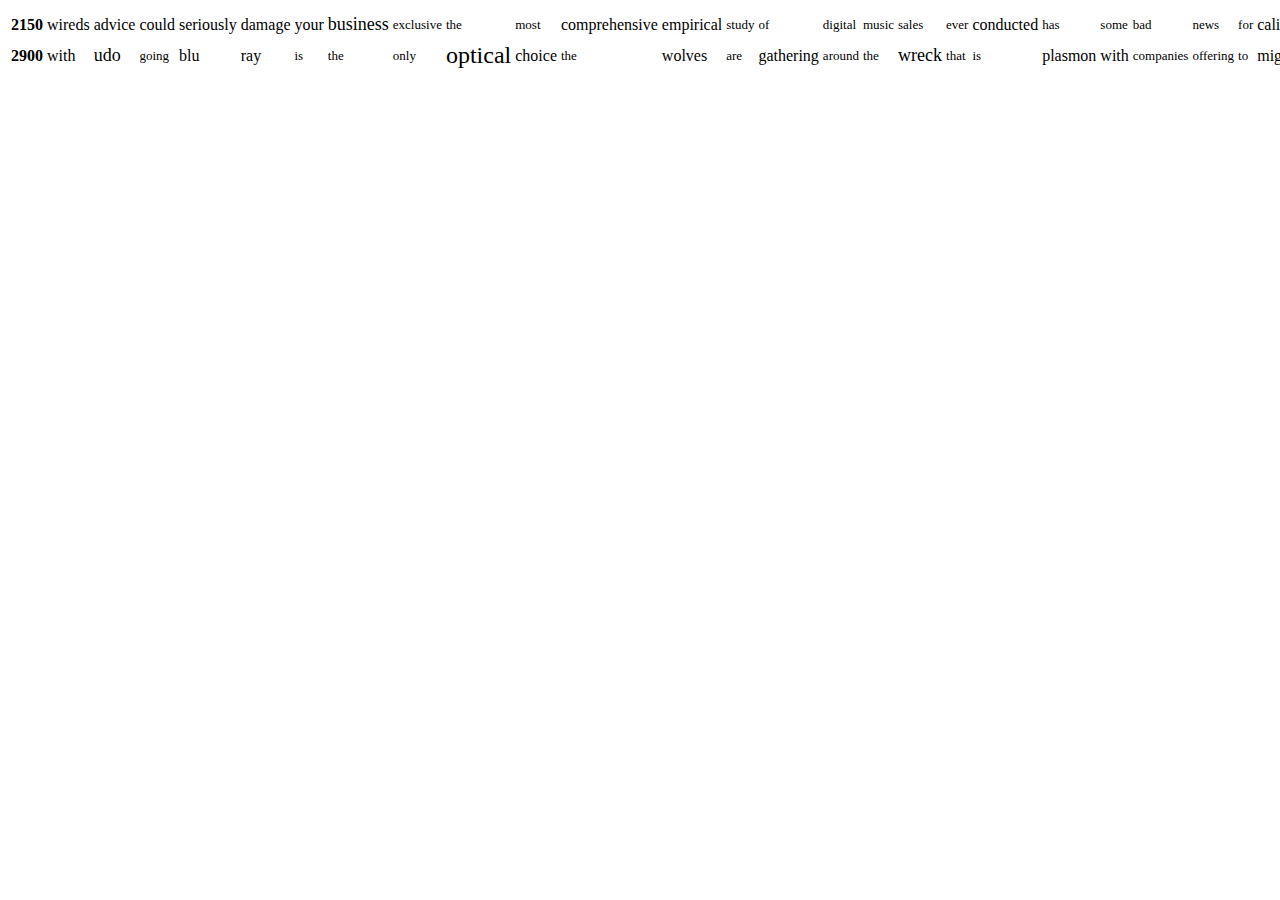
<file: site/test3.html>
<html><table>
<tr><td><strong>2150</strong></td><td><font size=3.76em>wireds</font></td> <td><font size=3.17em>advice</font></td> <td><font size=3.27em>could</font></td> <td><font size=3.27em>seriously</font></td> <td><font size=3.16em>damage</font></td> <td><font size=3.1em>your</font></td> <td><font size=4.81em>business</font></td> <td><font size=2.95em>exclusive</font></td> <td><font size=2.11em>the</font></td> <td><font size=2.7em>most</font></td> <td><font size=3.45em>comprehensive</font></td> <td><font size=3.76em>empirical</font></td> <td><font size=2.71em>study</font></td> <td><font size=2.45em>of</font></td> <td><font size=2.81em>digital</font></td> <td><font size=2.77em>music</font></td> <td><font size=2.66em>sales</font></td> <td><font size=2.86em>ever</font></td> <td><font size=3.36em>conducted</font></td> <td><font size=2.53em>has</font></td> <td><font size=2.57em>some</font></td> <td><font size=2.97em>bad</font></td> <td><font size=2.79em>news</font></td> <td><font size=2.59em>for</font></td> <td><font size=3.36em>californian</font></td> <td><font size=2.63em>technology</font></td> <td><font size=3.76em>utopians</font></td> <td><font size=2.87em>since</font></td> <td><font size=3.4em>2004</font></td> <td><font size=5.0em>wired</font></td> <td><font size=3.27em>magazine</font></td> <td><font size=3.45em>editor</font></td> <td><font size=3.33em>chris</font></td> <td><font size=3.61em>anderson</font></td> <td><font size=2.53em>has</font></td> <td><font size=2.46em>been</font></td> <td><font size=3.51em>hawking</font></td> <td><font size=3.35em>his</font></td> <td><font size=2.76em>long</font></td> <td><font size=3.51em>tail</font></td> <td><font size=3.61em>proposition</font></td> <td><font size=2.78em>around</font></td> <td><font size=2.11em>the</font></td> <td><font size=2.64em>world</font></td> <td><font size=3.76em>blockbusters</font></td> <td><font size=2.83em>will</font></td> <td><font size=4.25em>matter</font></td> <td><font size=3.66em>less</font></td> <td><font size=2.24em>and</font></td> <td><font size=2.94em>businesses</font></td> <td><font size=2.83em>will</font></td> <td><font size=2.98em>sell</font></td> <td><font size=2.45em>more</font></td> <td><font size=2.45em>of</font></td> <td><font size=3.66em>less</font></td> <td><font size=2.11em>the</font></td> <td><font size=3.76em>graph</font></td> <td><font size=2.53em>has</font></td> <td><font size=2.89em>become</font></td> <td><font size=3.4em>iconic</font></td> <td><font size=2.13em>a</font></td> <td><font size=3.02em>kind</font></td> <td><font size=2.45em>of</font></td> <td><font size=3.61em>hockey</font></td> <td><font size=3.11em>stick</font></td> <td><font size=2.59em>for</font></td> <td><font size=2.55em>web</font></td> <td><font size=2.74em>2</font></td> <td><font size=2.84em>0</font></td> <td><font size=2.25em>with</font></td> <td><font size=2.11em>the</font></td> <td><font size=3.33em>author</font></td> <td><font size=3.4em>applying</font></td> <td><font size=3.35em>his</font></td> <td><font size=3.11em>message</font></td> <td><font size=2.0em>to</font></td> <td><font size=2.78em>many</font></td> <td><font size=3.05em>different</font></td> <td><font size=4.81em>business</font></td> <td><font size=3.45em>sectors</font></td> <td><font size=3.51em>alas</font></td> <td><font size=2.79em>following</font></td> <td><font size=2.11em>the</font></td> <td><font size=5.0em>wired</font></td> <td><font size=2.72em>way</font></td> <td><font size=2.45em>of</font></td> <td><font size=4.81em>business</font></td> <td><font size=2.32em>as</font></td> <td><font size=2.13em>a</font></td> <td><font size=4.25em>matter</font></td> <td><font size=2.45em>of</font></td> <td><font size=3.4em>faith</font></td> <td><font size=3.27em>could</font></td> <td><font size=2.33em>be</font></td> <td><font size=3.76em>catastrophic</font></td> <td><font size=2.59em>for</font></td> <td><font size=3.1em>your</font></td> <td><font size=4.81em>business</font></td> <td><font size=2.24em>and</font></td> <td><font size=3.01em>investment</font></td> <td><font size=3.27em>decisions</font></td> </tr><tr><td><strong>2900</strong></td><td><font size=3.06em>with</font></td> <td><font size=4.0em>udo</font></td> <td><font size=2.93em>going</font></td> <td><font size=3.31em>blu</font></td> <td><font size=3.19em>ray</font></td> <td><font size=2.49em>is</font></td> <td><font size=2.03em>the</font></td> <td><font size=2.74em>only</font></td> <td><font size=5.0em>optical</font></td> <td><font size=3.42em>choice</font></td> <td><font size=2.03em>the</font></td> <td><font size=3.83em>wolves</font></td> <td><font size=2.43em>are</font></td> <td><font size=3.51em>gathering</font></td> <td><font size=2.89em>around</font></td> <td><font size=2.03em>the</font></td> <td><font size=4.0em>wreck</font></td> <td><font size=2.22em>that</font></td> <td><font size=2.49em>is</font></td> <td><font size=3.47em>plasmon</font></td> <td><font size=3.06em>with</font></td> <td><font size=2.91em>companies</font></td> <td><font size=2.95em>offering</font></td> <td><font size=2.0em>to</font></td> <td><font size=3.72em>migrate</font></td> <td><font size=2.77em>people</font></td> <td><font size=2.65em>off</font></td> <td><font size=3.59em>plasmons</font></td> <td><font size=5.0em>optical</font></td> <td><font size=2.94em>products</font></td> <td><font size=2.08em>and</font></td> <td><font size=3.1em>onto</font></td> <td><font size=2.15em>a</font></td> <td><font size=3.37em>format</font></td> <td><font size=3.06em>with</font></td> <td><font size=2.15em>a</font></td> <td><font size=2.51em>more</font></td> <td><font size=4.0em>dependable</font></td> <td><font size=2.96em>future</font></td> </tr></table></html>
</file>
<file: site/style.css>
table { border-spacing: 0px;  
	border-collapse: collapse;
	font-size: 13px;}

td { padding: 5px;
		text-align: center; 		
		background-color: #edfbfc;
}

div.chunk { background-color:#e0cccc }

td.x  { background-color: #edfbfc; }
td.w  { background-color: #ddfbfc; }
td.y  { background-color: #adfcec; }

td.r  { background-color: #ffaaaa;	}
td.g  { background-color: #aaffaa;	}
td.lg { background-color: #77ff77;	}
td.b  { background-color: #aaaaff;	}


		body {
  		margin: 10px 100px 0px 50px;
		  font-family: verdana, geneva, arial, helvetica, sans-serif; 
		  font-size: 15px; 
		  background-color: #edfbdc; 
		  text-decoration: none; 
		  font-weight: normal; 
		  line-height: normal; 		
		}
		
		a          { color: #3366cc; }
		a:link     { color: #3366cc; text-decoration: underline; }
		a:visited  { color: #3366cc; text-decoration: underline; }
		a:active   { color: #3366cc; text-decoration: underline; }
		a:hover    { color: #3366cc; text-decoration: underline; }
		
div.left { float:left; margin-left: 10px }		
div.right { margin-left: 10px }		

div.one_column { float:left; width:100% }
div.sub_column { float:left; }
</file>
